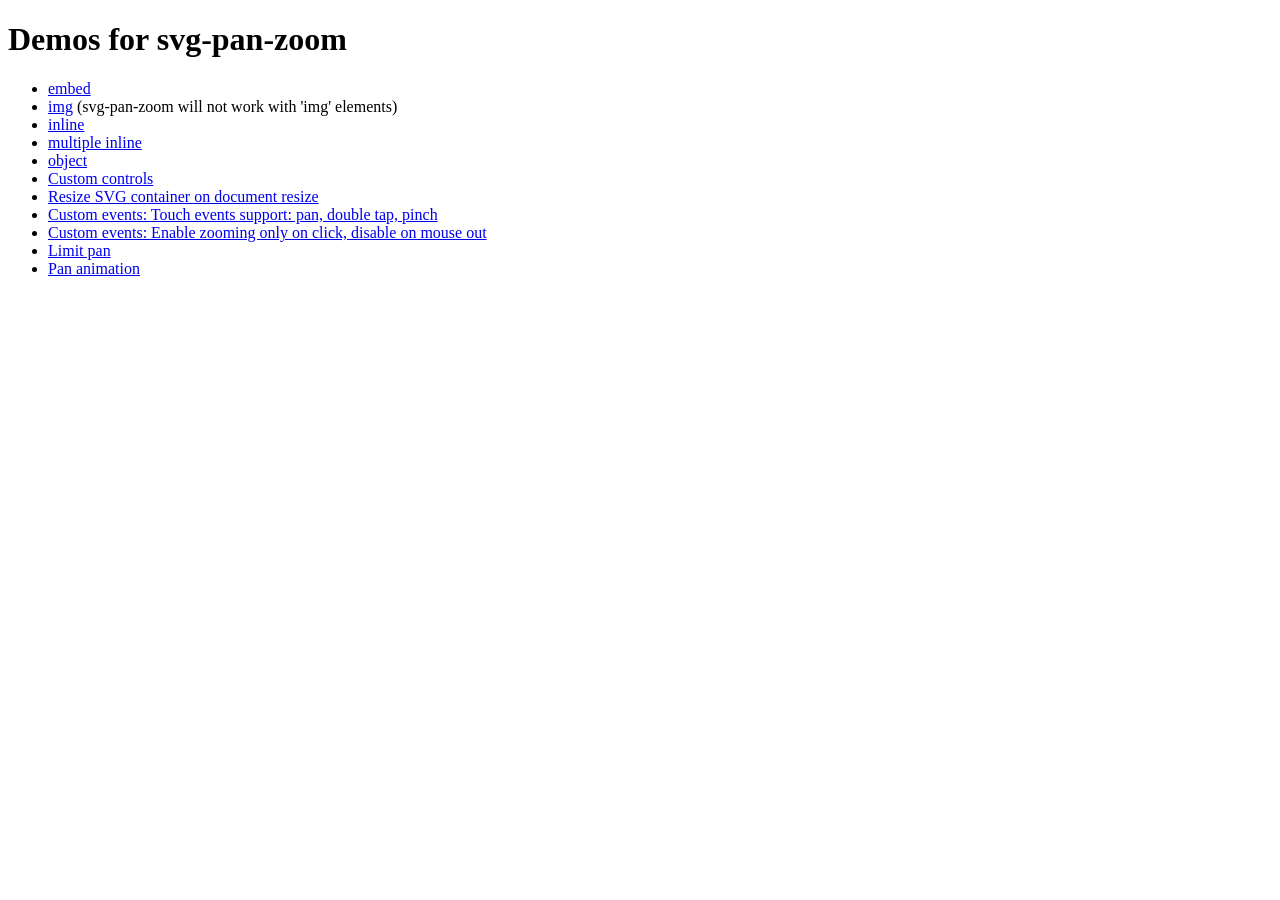
<file: js/svg-pan-zoom-master/index.html>
<!DOCTYPE html>
<html>

  <head>
  </head>

  <body>
    <h1>Demos for svg-pan-zoom</h1>
<ul>
  <li>
    <a href="./demo/embed.html">embed</a>
  </li>
  <li>
    <a href="./demo/img.html">img</a> (svg-pan-zoom will not work with 'img' elements)
  </li>
  <li>
    <a href="./demo/inline.html">inline</a>
  </li>
  <li>
    <a href="./demo/multi-instance.html">multiple inline</a>
  </li>
  <li>
    <a href="./demo/object.html">object</a>
  </li>
  <li>
    <a href="./demo/custom-controls.html">Custom controls</a>
  </li>
  <li>
    <a href="./demo/resize.html">Resize SVG container on document resize</a>
  </li>
  <li>
    <a href="./demo/mobile.html">Custom events: Touch events support: pan, double tap, pinch</a>
  </li>
  <li>
    <a href="./demo/custom-event-handlers.html">Custom events: Enable zooming only on click, disable on mouse out</a>
  </li>
  <li>
    <a href="./demo/limit-pan.html">Limit pan</a>
  </li>
  <li>
    <a href="./demo/simple-animation.html">Pan animation</a>
  </li>
</ul>

  </body>

</html>
</file>
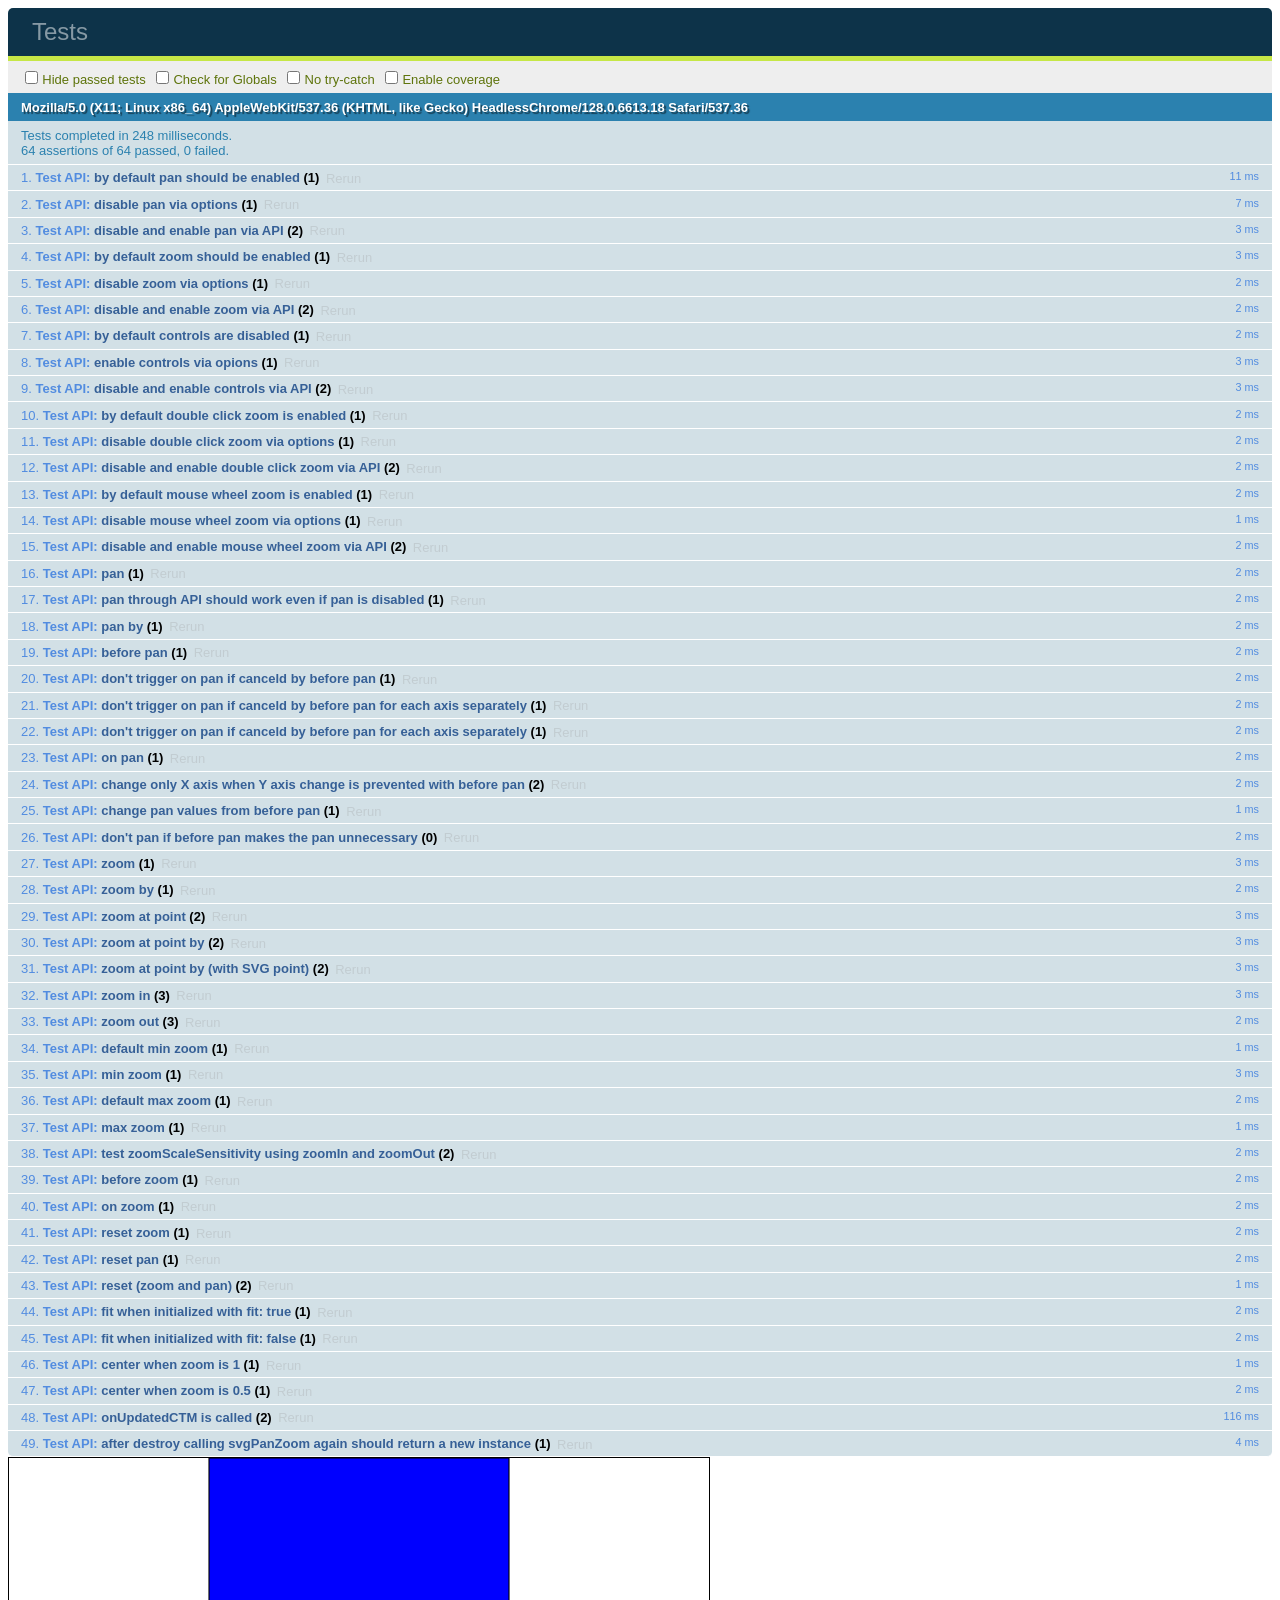
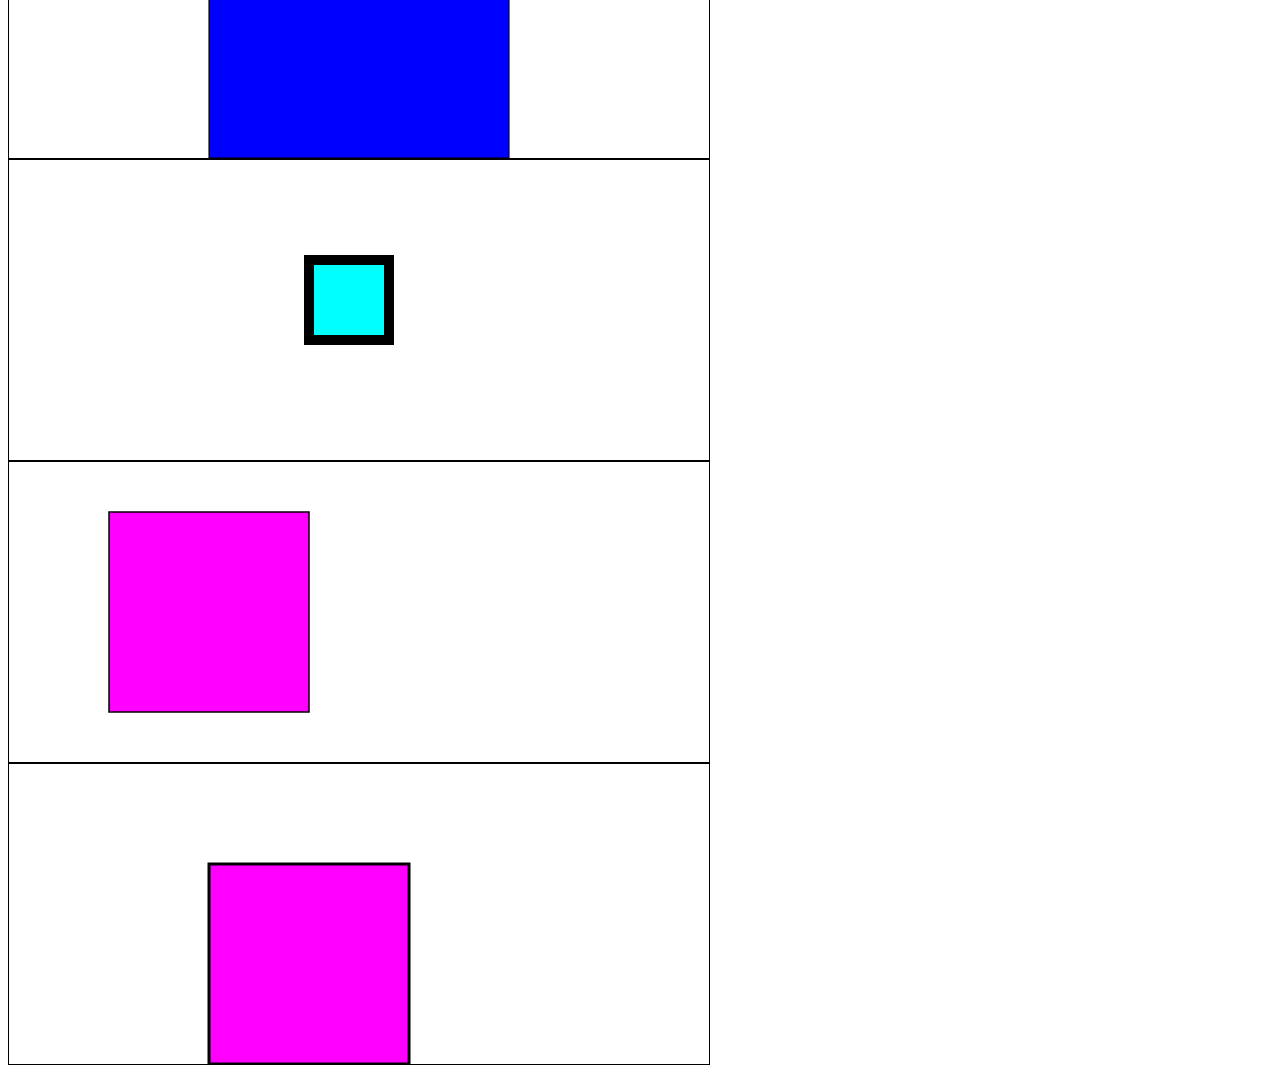
<file: js/svg-pan-zoom-master/tests/index.html>
<!DOCTYPE html>
<html>
<head lang="en">
    <meta charset="UTF-8">
    <title>Tests</title>
    <link rel="stylesheet" href="assets/qunit.css">

    <script src="assets/jquery.min.js"></script>
    <script src="assets/qunit.js"></script>
    <!--[if !IE]> --><script src="assets/blanket.js"></script><!-- <![endif]-->

    <script src="../dist/svg-pan-zoom.js" data-cover></script>
</head>
<body>
<div id="qunit"></div>
<div id="qunit-fixture"></div>

<div id="container-inline" style="width: 700px; height: 300px; border:1px solid black; ">
  <svg id="test-inline" xmlns="http://www.w3.org/2000/svg" style="display: inline; width: inherit; height: inherit;" version="1.1">
    <g id="g4" fill="none">
      <rect width="800" height="800" style="fill:rgb(0,0,255);stroke-width:3;stroke:rgb(0,0,0)" />
    </g>
  </svg>
</div>

<div id="container-inline-viewbox" style="width: 700px; height: 300px; border:1px solid black;">
  <svg id="test-viewbox" xmlns="http://www.w3.org/2000/svg" style="display: inline; width: inherit; height: inherit;" viewBox="0 0 70 30" version="1.1">
    <g id="g4" fill="none">
      <rect width="8" height="8" x="30" y="10" style="fill:rgb(0,255,255);stroke-width:1;stroke:rgb(0,0,0)" />
    </g>
  </svg>
</div>

<div id="container-inline-transform" style="width: 700px; height: 300px; border:1px solid black; ">
  <svg id="test-transform" xmlns="http://www.w3.org/2000/svg" style="display: inline; width: inherit; height: inherit;" version="1.1">
    <g id="g4" fill="none" transform="matrix(0.5,0,0,0.5,100,50)">
      <rect width="400" height="400" style="fill:rgb(255,0,255);stroke-width:3;stroke:rgb(0,0,0)" />
    </g>
  </svg>
</div>

<div id="container-inline-viewbox-transform" style="width: 700px; height: 300px; border:1px solid black; ">
  <svg id="test-viewbox-transform" xmlns="http://www.w3.org/2000/svg" style="display: inline; width: inherit; height: inherit;" viewBox="0 0 350 150" version="1.1">
    <g id="g4" fill="none" transform="matrix(0.5,0,0,0.5,100,50)">
      <rect width="200" height="200" style="fill:rgb(255,0,255);stroke-width:3;stroke:rgb(0,0,0)" />
    </g>
  </svg>
</div>

<script src="test_api.js"></script>

</body>
</html>
</file>
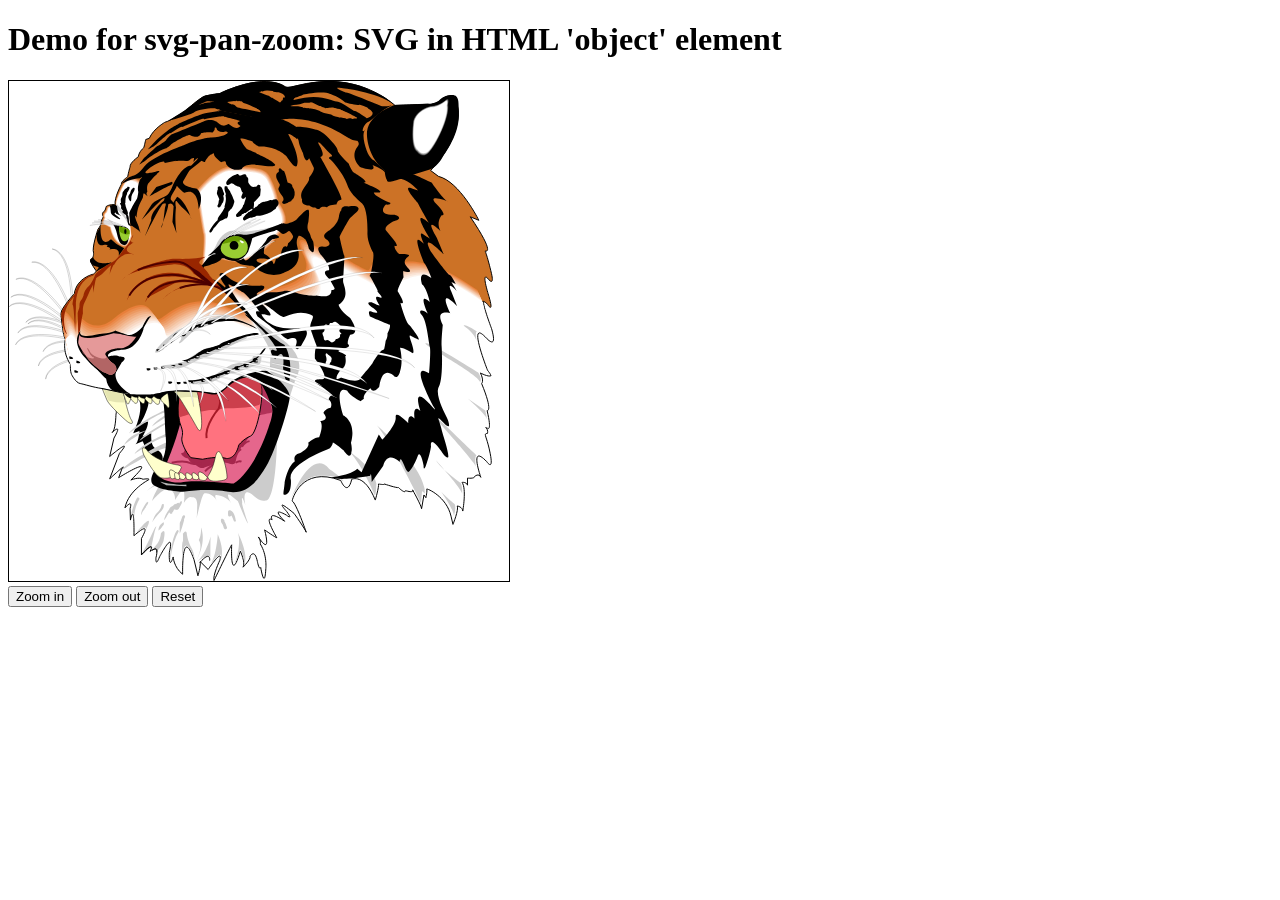
<file: js/svg-pan-zoom-master/demo/custom-controls.html>
<!DOCTYPE html>
<html>

  <head>
    <script src="../dist/svg-pan-zoom.js"></script>
  </head>

  <body>
    <h1>Demo for svg-pan-zoom: SVG in HTML 'object' element</h1>
    <object id="demo-tiger" type="image/svg+xml" data="tiger.svg" style="width: 500px; height: 500px; border:1px solid black; ">Your browser does not support SVG</object>
    <div class="controls">
      <button id="zoom-in">Zoom in</button>
      <button id="zoom-out">Zoom out</button>
      <button id="reset">Reset</button>
    </div>

    <script>
      // Don't use window.onLoad like this in production, because it can only listen to one function.
      window.onload = function() {
        var panZoom = svgPanZoom('#demo-tiger', {
          zoomEnabled: true,
          controlIconsEnabled: false
        });

        document.getElementById('zoom-in').addEventListener('click', function(ev){
          ev.preventDefault()

          panZoom.zoomIn()
        });

        document.getElementById('zoom-out').addEventListener('click', function(ev){
          ev.preventDefault()

          panZoom.zoomOut()
        });

        document.getElementById('reset').addEventListener('click', function(ev){
          ev.preventDefault()

          panZoom.resetZoom()
        });
      };
    </script>

  </body>

</html>
</file>
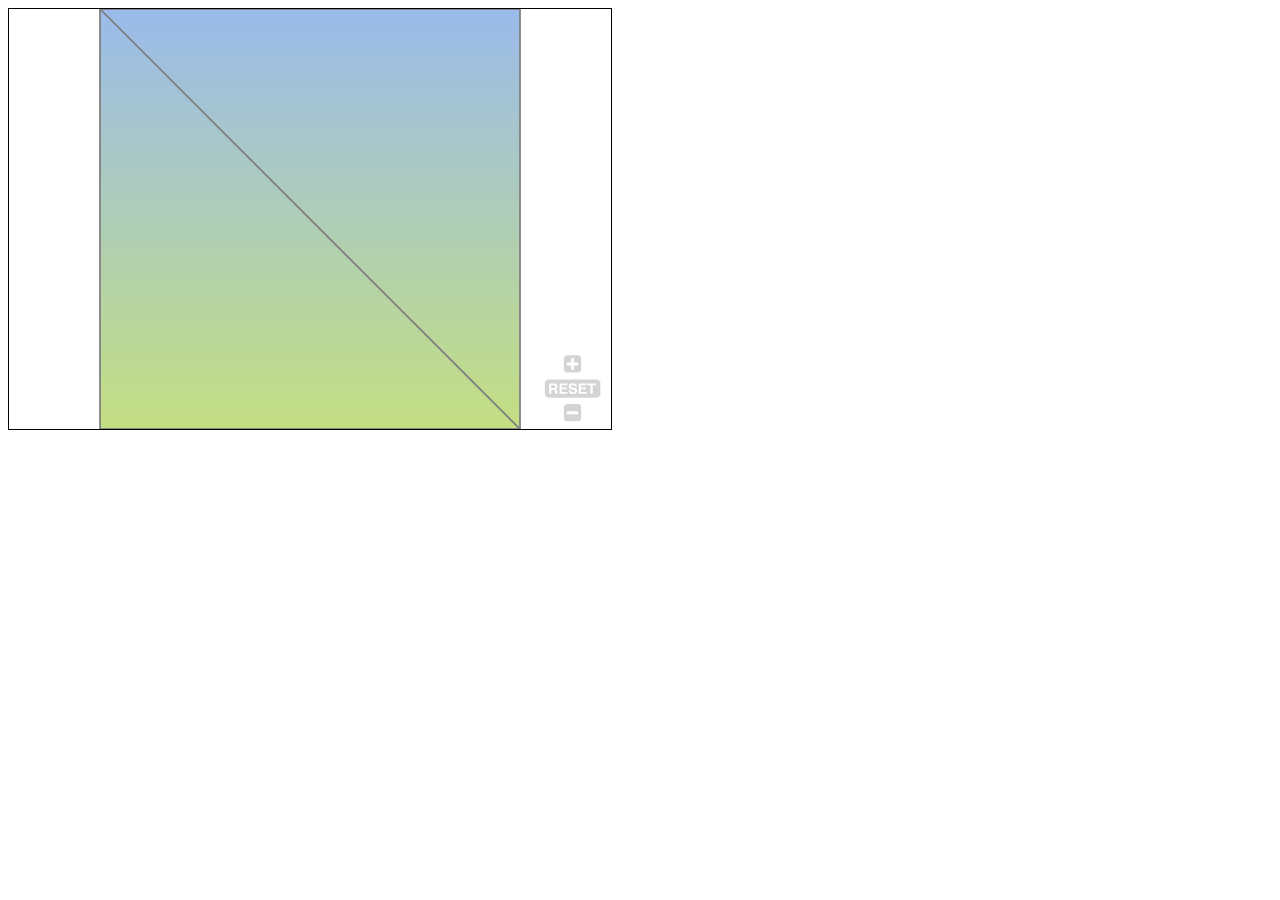
<file: js/svg-pan-zoom-master/demo/custom-event-handlers.html>
<!DOCTYPE html>
<html>
  <head>
    <meta name="viewport" content="user-scalable=no, width=device-width, initial-scale=1, maximum-scale=1">
    <script src="../dist/svg-pan-zoom.js"></script>
    <style>
      svg{
        opacity: 0.5;
      }
      svg.active{
        opacity: 1;
      }
      svg.active.hovered{
        border: 3px solid blue;
      }
    </style>
  </head>

  <body>
    <div id="limit-div" style="width: 602px; height: 420px; border:1px solid black; ">
      <svg id="limit-svg" xmlns="http://www.w3.org/2000/svg" style="display: inline; width: inherit; min-width: inherit; max-width: inherit; height: inherit; min-height: inherit; max-height: inherit;" version="1.1">
        <defs>
          <linearGradient id="linear-gradient" x1="0%" y1="0%" x2="0%" y2="100%">
            <stop offset="0%" style="stop-color:rgb(56,121,217);stop-opacity:1" />
            <stop offset="100%" style="stop-color:rgb(138,192,7);stop-opacity:1" />
          </linearGradient>
        </defs>
        <g fill="none">
          <g stroke="#000" fill="#FFF">
            <rect x="5" y="5" width="240" height="240" fill="url(#linear-gradient)"/>
            <path d="M 5 5  L 245 245 Z"/>
          </g>
        </g>
      </svg>
    </div>

    <script>
      // Don't use window.onLoad like this in production, because it can only listen to one function.
      window.onload = function() {
        var svgActive = false
          , svgHovered = false

        // Expose to window namespace for testing purposes
        window.panZoom = svgPanZoom('#limit-svg', {
          zoomEnabled: true
        , controlIconsEnabled: true
        , zoomEnabled: false
        , fit: 1
        , center: 1
        , customEventsHandler: {
            init: function(options){
              function updateSvgClassName(){
                options.svgElement.setAttribute('class', '' + (svgActive ? 'active':'') + (svgHovered ? ' hovered':''))
              }

              this.listeners = {
                click: function(){
                  if (svgActive) {
                    options.instance.disableZoom()
                    svgActive = false
                  } else {
                    options.instance.enableZoom()
                    svgActive = true
                  }

                  updateSvgClassName()
                },
                mouseenter: function(){
                  svgHovered = true

                  updateSvgClassName()
                },
                mouseleave: function(){
                  svgActive = false
                  svgHovered = false
                  options.instance.disableZoom()

                  updateSvgClassName()
                }
              }

              this.listeners.mousemove = this.listeners.mouseenter

              for (var eventName in this.listeners){
                options.svgElement.addEventListener(eventName, this.listeners[eventName])
              }
            }
          , destroy: function(options){
              for (var eventName in this.listeners){
                options.svgElement.removeEventListener(eventName, this.listeners[eventName])
              }
            }
          }
        });
      };
    </script>

  </body>

</html>
</file>
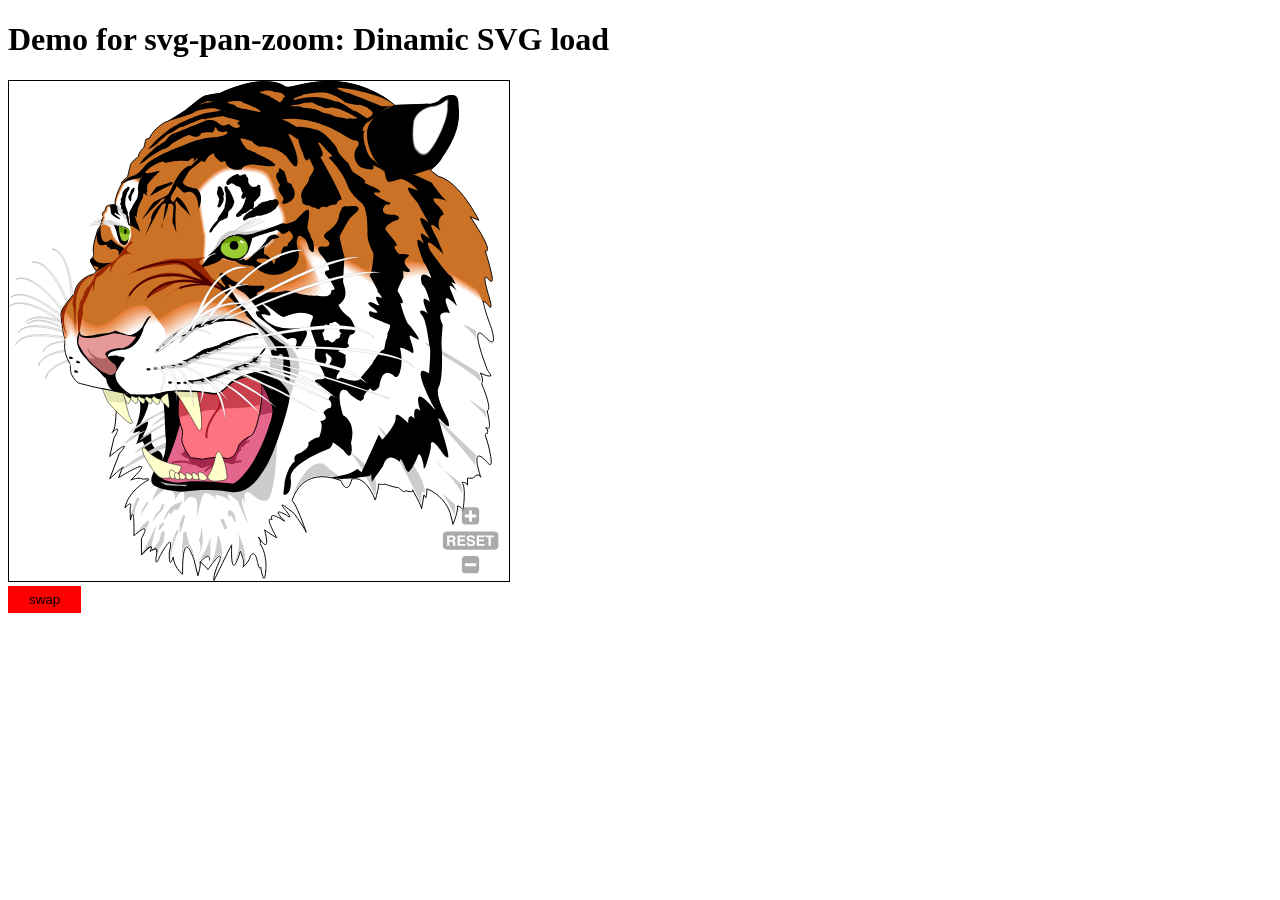
<file: js/svg-pan-zoom-master/demo/dynamic-load.html>
<!DOCTYPE html>
<html>

  <head>
    <script src="../dist/svg-pan-zoom.js"></script>
    <script src="jquery.min.js"></script>
  </head>

  <body>
    <h1>Demo for svg-pan-zoom: Dinamic SVG load</h1>
    <div id="container"></div>
    <button id="swap" style="padding: 5px 20px; background: red; border: 1px solid #ff0404;">swap</button>

    <script>
      // Don't use window.onLoad like this in production, because it can only listen to one function.
      $(function() {
        var lastEventListener = null;

        function createNewEmbed(src){
          var embed = document.createElement('embed');
          embed.setAttribute('style', 'width: 500px; height: 500px; border:1px solid black;');
          embed.setAttribute('type', 'image/svg+xml');
          embed.setAttribute('src', src);

          document.getElementById('container').appendChild(embed)

          lastEventListener = function(){
            svgPanZoom(embed, {
              zoomEnabled: true,
              controlIconsEnabled: true
            });
          }
          embed.addEventListener('load', lastEventListener)

          return embed
        }

        var lastEmbedSrc = 'tiger.svg'
          , lastEmbed = createNewEmbed(lastEmbedSrc)
          ;

        function removeEmbed(){
          // Destroy svgpanzoom
          svgPanZoom(lastEmbed).destroy()
          // Remove event listener
          lastEmbed.removeEventListener('load', lastEventListener)
          // Null last event listener
          lastEventListener = null
          // Remove embed element
          document.getElementById('container').removeChild(lastEmbed)
          // Null reference to embed
          lastEmbed = null
        }


        $('#swap').on('click', function(){
          // Remove last added svg
          removeEmbed()

          if (lastEmbedSrc == 'tiger.svg') {
            lastEmbedSrc = 'Tux.svg'
          } else {
            lastEmbedSrc = 'tiger.svg'
          }

          lastEmbed = createNewEmbed(lastEmbedSrc)
        })
      });
    </script>

  </body>

</html>
</file>
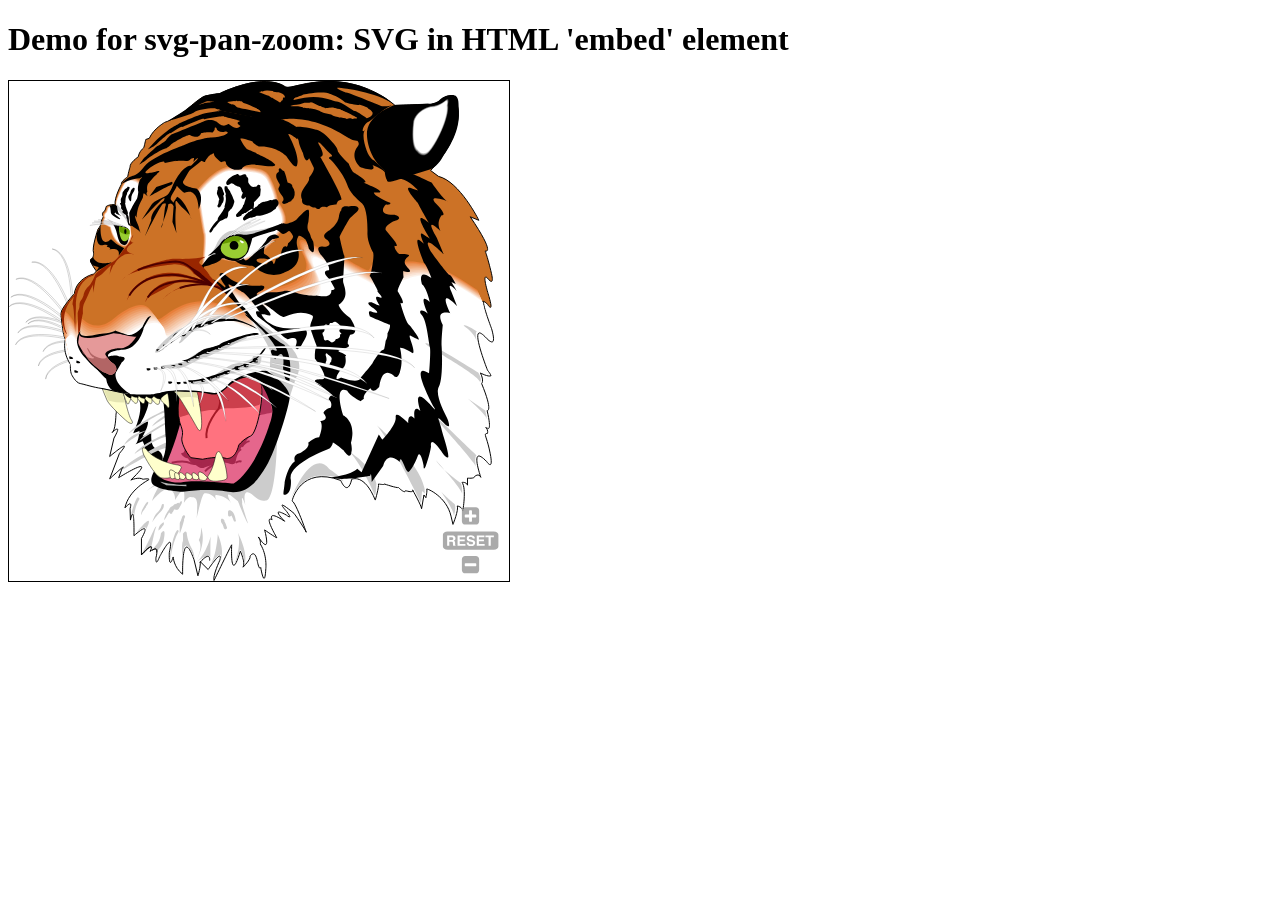
<file: js/svg-pan-zoom-master/demo/embed.html>
<!DOCTYPE html>
<html>

  <head>
    <script src="../dist/svg-pan-zoom.js"></script>
  </head>

  <body>
    <h1>Demo for svg-pan-zoom: SVG in HTML 'embed' element</h1>
    <embed id="demo-tiger" type="image/svg+xml" style="width: 500px; height: 500px; border:1px solid black; " src="tiger.svg" />

    <script>
      // Don't use window.onLoad like this in production, because it can only listen to one function.
      window.onload = function() {
        svgPanZoom('#demo-tiger', {
          zoomEnabled: true,
          controlIconsEnabled: true
        });
      };
    </script>

  </body>

</html>
</file>
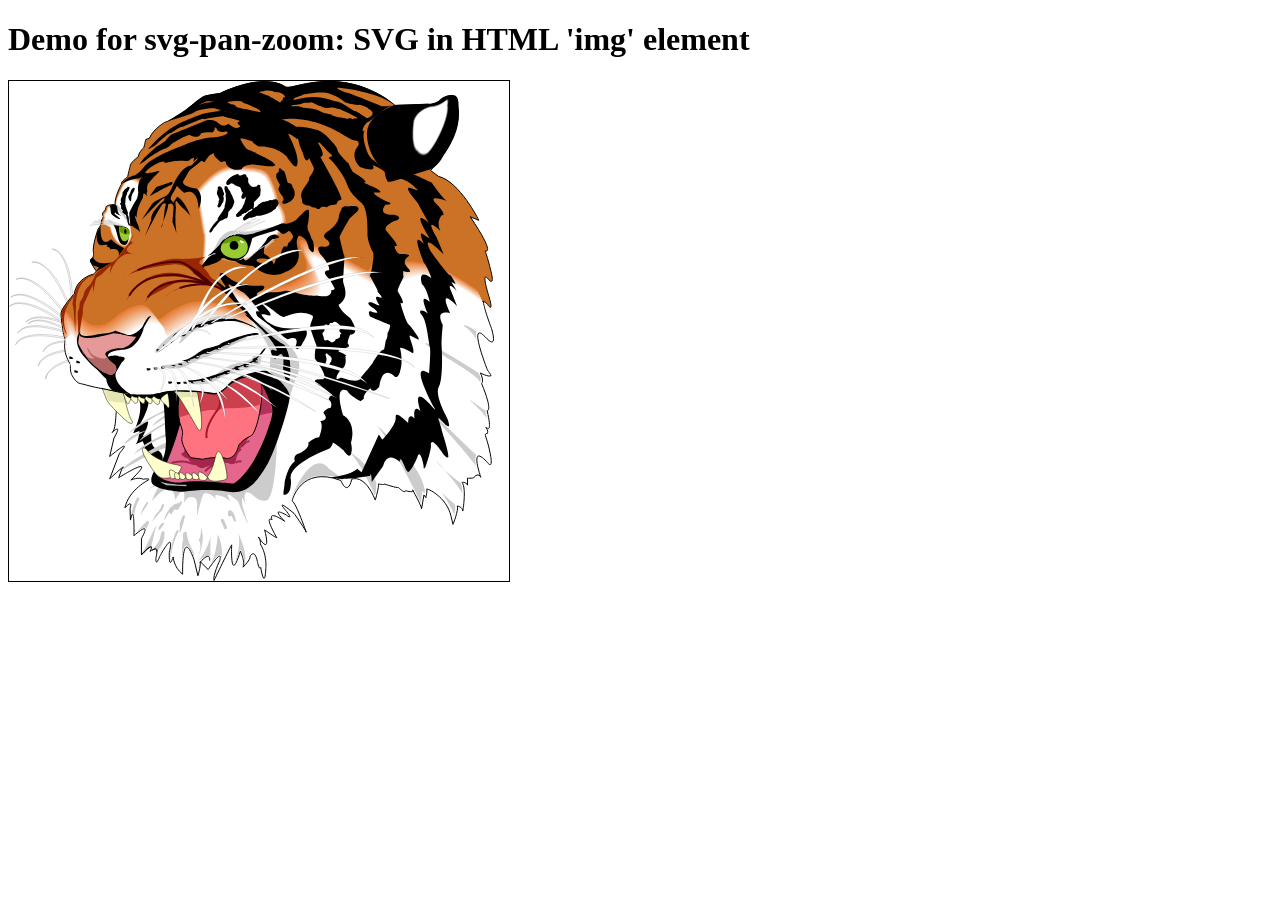
<file: js/svg-pan-zoom-master/demo/img.html>
<!DOCTYPE html>
<html>

  <head>
    <!--
    <link rel="stylesheet" href="style.css">
    -->
    <script src="../dist/svg-pan-zoom.js"></script>
  </head>

  <body>
    <h1>Demo for svg-pan-zoom: SVG in HTML 'img' element</h1>
    <img id="demo-tiger" src="tiger.svg" alt="svg image of a tiger" style="width: 500px; height: 500px; border:1px solid black; "/>

    <script>
      // Don't use window.onLoad like this in production, because it can only listen to one function.
      window.onload = function() {
        svgPanZoom('#demo-tiger', {
          zoomEnabled: true,
          controlIconsEnabled: true
        });
      };
    </script>

  </body>

</html>
</file>
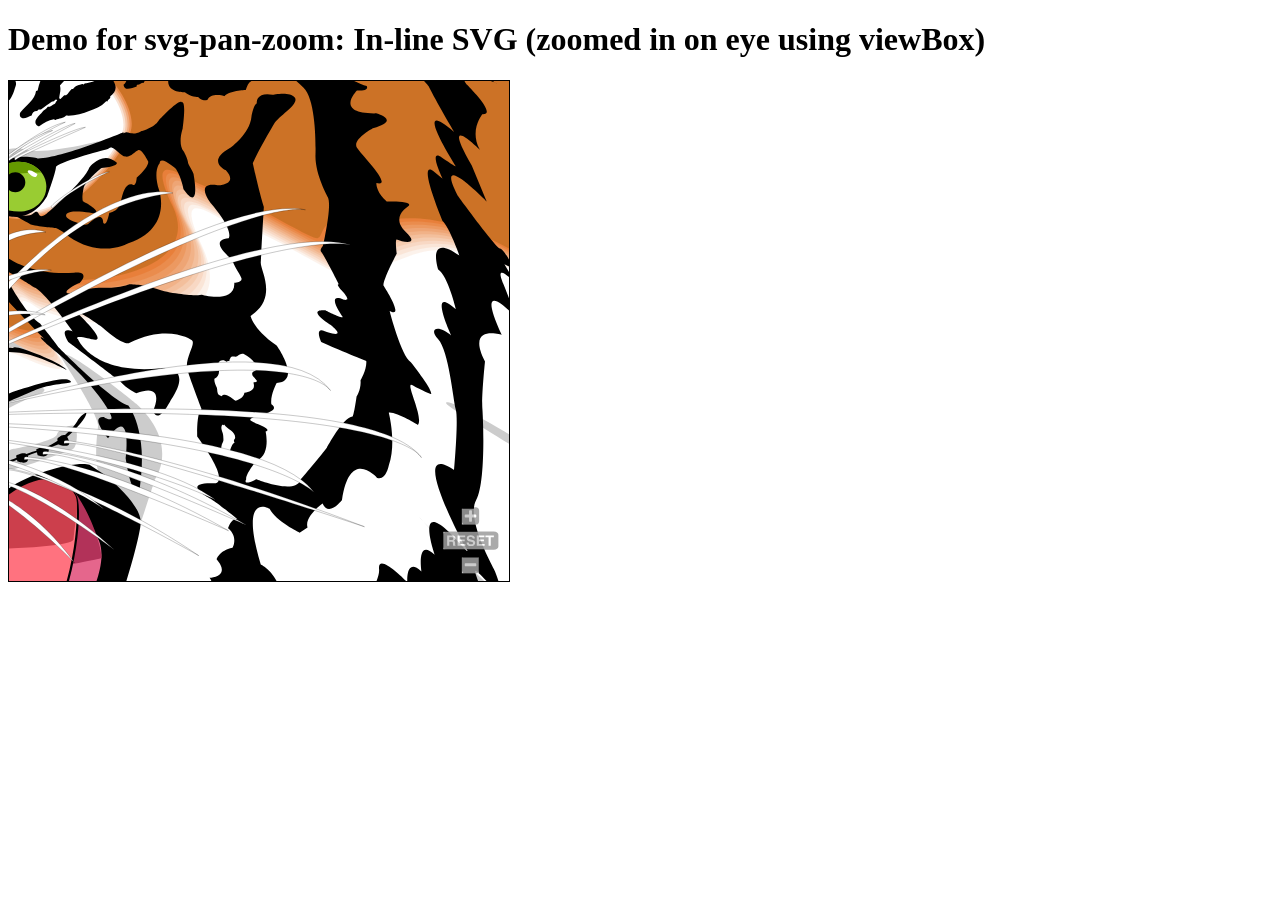
<file: js/svg-pan-zoom-master/demo/inline-viewbox-zoomed.html>
<!DOCTYPE html>
<html>

  <head>
    <script src="../dist/svg-pan-zoom.js"></script>
  </head>

  <body>
    <h1>Demo for svg-pan-zoom: In-line SVG (zoomed in on eye using viewBox)</h1>
    <div id="container" style="width: 500px; height: 500px; border:1px solid black; ">
      <svg id="demo-tiger" xmlns="http://www.w3.org/2000/svg" style="display: inline; width: inherit; min-width: inherit; max-width: inherit; height: inherit; min-height: inherit; max-height: inherit; " viewBox="400 240 400 350" version="1.1">
       <g id="g4" fill="none" transform="matrix(1.7656463,0,0,1.7656463,324.90716,255.00942)">
        <g id="g6" stroke-width="0.17200001" stroke="#000" fill="#FFF">
         <path id="path8" d="m-122.3,84.285s0.1,1.894-0.73,1.875c-0.82-0.019-17.27-48.094-37.8-45.851,0,0,17.78-7.353,38.53,43.976z"/>
        </g>
        <g id="g10" stroke-width="0.17200001" stroke="#000" fill="#FFF">
         <path id="path12" d="m-118.77,81.262s-0.55,1.816-1.32,1.517c-0.77-0.298,0.11-51.104-19.95-55.978,0,0,19.22-0.864,21.27,54.461z"/>
        </g>
        <g id="g14" stroke-width="0.17200001" stroke="#000" fill="#FFF">
         <path id="path16" d="m-91.284,123.59s1.636,0.96,1.166,1.64c-0.471,0.67-49.642-12.13-59.102,6.23,0,0,3.68-18.89,57.936-7.87z"/>
        </g>
        <g id="g18" stroke-width="0.17200001" stroke="#000" fill="#FFF">
         <path id="path20" d="m-94.093,133.8s1.856,0.4,1.622,1.19c-0.233,0.79-50.939,4.13-54.129,24.53,0,0-2.46-19.08,52.507-25.72z"/>
        </g>
        <g id="g22" stroke-width="0.17200001" stroke="#000" fill="#FFF">
         <path id="path24" d="m-98.304,128.28s1.778,0.66,1.432,1.41-50.998-3.34-57.128,16.37c0,0,0.35-19.24,55.696-17.78z"/>
        </g>
        <g id="g26" stroke-width="0.17200001" stroke="#000" fill="#FFF">
         <path id="path28" d="m-109.01,110.07s1.31,1.38,0.67,1.9-44.38-25.336-58.53-10.29c0,0,8.74-17.147,57.86,8.39z"/>
        </g>
        <g id="g30" stroke-width="0.17200001" stroke="#000" fill="#FFF">
         <path id="path32" d="m-116.55,114.26s1.45,1.22,0.88,1.81c-0.58,0.59-46.97-20.148-59.32-3.6,0,0,6.74-18.023,58.44,1.79z"/>
        </g>
        <g id="g34" stroke-width="0.17200001" stroke="#000" fill="#FFF">
         <path id="path36" d="m-119.15,118.34s1.6,1,1.11,1.67c-0.49,0.66-49.27-13.56-59.25,4.51,0,0,4.22-18.77,58.14-6.18z"/>
        </g>
        <g id="g38" stroke-width="0.17200001" stroke="#000" fill="#FFF">
         <path id="path40" d="m-108.42,118.95s1.12,1.53,0.42,1.97c-0.7,0.43-40.77-30.818-56.73-17.71,0,0,10.87-15.884,56.31,15.74z"/>
        </g>
        <g id="g42" stroke-width="0.17200001" stroke="#000" fill="#FFF">
         <path id="path44" d="m-128.2,90s0.6,1.8-0.2,2-29.4-41.8-48.6-34.2c0,0,15.2-11.8,48.8,32.2z"/>
        </g>
        <g id="g46" stroke-width="0.17200001" stroke="#000" fill="#FFF">
         <path id="path48" d="m-127.5,96.979s0.97,1.629,0.23,1.996c-0.74,0.368-37.72-34.476-54.83-22.914,0,0,12.3-14.8,54.6,20.918z"/>
        </g>
        <g id="g50" stroke-width="0.17200001" stroke="#000" fill="#FFF">
         <path id="path52" d="m-127.62,101.35s1.12,1.53,0.42,1.97c-0.7,0.43-40.77-30.818-56.73-17.713,0,0,10.87-15.881,56.31,15.743z"/>
        </g>
        <g id="g54" stroke="#000" fill="#FFF">
         <path id="path56" d="m-129.83,103.06c0.5,6.05,1.49,12.62,3.23,15.74,0,0-3.6,12.4,5.2,25.6,0,0-0.4,7.2,1.2,10.4,0,0,4,8.4,8.8,9.2,3.88,0.65,12.607,3.72,22.468,5.12,0,0,17.132,14.08,13.932,26.88,0,0-0.4,16.4-4,18,0,0,11.6-11.2,2,5.6l-4.4,18.8s25.6-21.6,10-3.2l-10,26s19.6-18.4,12.4-10l-3.2,8.8s43.2-27.2,12.4,2.4c0,0,8-3.6,12.4-0.8,0,0,6.8-1.2,6,0.4,0,0-20.8,10.4-24.4,28.8,0,0,8.4-10,5.2,0.8l0.4,11.6s4-21.6,3.6,16c0,0,19.2-18,7.6,2.8v16.8s15.2-16.4,8.8-3.6c0,0,10-8.8,6,6.4,0,0-0.8,10.4,3.6-0.8,0,0,16-30.6,10-4.4,0,0-0.8,19.2,4,4.4,0,0,0.4,10.4,9.6,17.6,0,0-1.2-50.8,11.6-14.8l4,16.4s2.8-9.2,2.4-14.4l8,8s15.2-22.8,12-9.6c0,0-7.6,16-6,20.8,0,0,16.8-34.8,18-36.4,0,0-2,42.4,8.8,6.4,0,0,5.6,12,2.8,16.4,0,0,8-8,7.2-11.2,0,0,4.6-8.2,7.4,5.4,0,0,1.8,9.4,3.4,6.2,0,0,4,24,5.2,1.2,0,0,1.6-13.6-5.6-25.2,0,0,0.8-3.2-2-7.2,0,0,13.6,21.6,6.4-7.2,0,0,11.201,8,12.401,8,0,0-13.601-23.2-4.801-18.4,0,0-5.2-10.4,12.801,1.6,0,0-16.001-16,1.6-6.4,0,0,7.999,6.4,0.4-3.6,0,0-14.401-16,7.599,2,0,0,11.6,16.4,12.4,19.2,0,0-10-29.2-14.4-32,0,0,8.4-36.4,49.6-20.8,0,0,6.8,17.2,11.2-1.2,0,0,12.8-6.4,24,21.2,0,0,4-13.6,3.2-16.4,0,0,6.8,1.2,6,0,0,0,13.2,4.4,14.4,3.6,0,0,6.8,6.8,7.2,3.2,0,0,9.2,2.8,7.2-0.8,0,0,8.8,15.6,9.2,19.2l2.4-14,2,2.8s1.6-7.6,0.8-8.8,20,6.8,24.8,27.6l2,8.4s6-14.8,4.4-18.8c0,0,5.2,0.8,5.6,5.2,0,0,4-23.2-0.8-29.2,0,0,4.4-0.8,5.6,2.8v-7.2s7.2,0.8,7.2-1.6c0,0,4.4-4,6.4,0.8,0,0-12.4-35.2,6-16,0,0,7.2,10.8,3.6-8s-7.6-20.4-2.8-20.8c0,0,0.8-3.6-1.2-5.2s1.2,0,1.2,0,4.8,4-0.4-18c0,0,6.4,1.6-5.6-27.6,0,0,2.8-2.4-1.2-10.8,0,0,8,4.4,10.8,2.8,0,0-0.4-1.6-3.6-5.6,0,0-21.6-54.8-1.2-32.8,0,0,11.85,13.55,5.45-9.25,0,0-9.11-24.009-8.33-28.305l-429.55,23.015z"/>
        </g>
        <g id="g58" stroke="#000" fill="#cc7226">
         <path id="path60" d="m299.72,80.245c0.62,0.181,2.83,1.305,4.08,2.955,0,0,6.8,10.8,1.6-7.6,0,0-9.2-28.8-0.4-17.6,0,0,6,7.2,2.8-6.4-3.86-16.427-6.4-22.8-6.4-22.8s11.6,4.8-15.2-34.8l8.8,3.6s-19.6-39.6-41.2-44.8l-8-6s38.4-38,25.6-74.8c0,0-6.8-5.2-16.4,4,0,0-6.4,4.8-12.4,3.2,0,0-30.8,1.2-32.8,1.2s-36.8-37.2-102.4-19.6c0,0-5.2,2-9.599,0.8,0,0-18.401-16-67.201,6.8,0,0-10,2-11.6,2s-4.4,0-12.4,6.4-8.4,7.2-10.4,8.8c0,0-16.4,11.2-21.2,12,0,0-11.6,6.4-16,16.4l-3.6,1.2s-1.6,7.2-2,8.4c0,0-4.8,3.6-5.6,9.2,0,0-8.8,6-8.4,10.4,0,0-1.6,5.2-2.4,10,0,0-7.2,4.8-6.4,7.6,0,0-7.6,14-6.4,20.8,0,0-6.4-0.4-9.2,2,0,0-0.8,4.8-2.4,5.2,0,0-2.8,1.2-0.4,5.2,0,0-1.6,2.8-2,4.4,0,0,0.8,2.8-3.6,8.4,0,0-6.4,18.8-4.4,24,0,0,0.4,4.8-2.4,6.4,0,0-3.6-0.4,4.8,11.6,0,0,0.8,1.2-2.4,3.6,0,0-17.2,3.6-19.6,20,0,0-13.6,14.8-13.6,20,0,2.305,0.27,5.452,0.97,10.06,0,0-0.57,8.34,27.03,9.14s402.72-31.355,402.72-31.355z"/>
        </g>
        <g id="g62" fill="#cc7226">
         <path id="path64" d="m-115.6,102.6c-25-39.4-10.6,17-10.6,17,8.8,34.4,138.4-3.2,138.4-3.2s168.8-30.4,180-34.4,106.4,2.4,106.4,2.4l-5.6-16.8c-64.8-46.4-84-23.2-97.6-27.2s-11.2,5.6-14.4,6.4-42.4-24-48.8-23.2-31.74-22.951-16.8,8.8c16,34-58.4,39.2-75.2,28s7.2,18.4,7.2,18.4c18.4,20-16,3.2-16,3.2-34.4-12.8-58.4,12.8-61.6,13.6s-8,4-8.8-2.4-8.31-23.101-40,3.2c-20,16.6-33.8-5.4-33.8-5.4l-2.8,11.6z"/>
        </g>
        <g id="g66" fill="#e87f3a">
         <path id="path68" d="m133.51,25.346c-6.4,0.8-31.77-22.939-16.8,8.8,16.6,35.2-58.4,39.2-75.2,28-16.801-11.2,7.2,18.4,7.2,18.4,18.4,20.004-16.001,3.2-16.001,3.2-34.4-12.8-58.4,12.8-61.6,13.6s-8,4.004-8.8-2.4c-0.8-6.4-8.179-22.934-40,3.2-21.236,17.344-34.729-4.109-34.729-4.109l-3.2,10.113c-25-39.804-9.93,18.51-9.93,18.51,8.81,34.4,139.06-4.51,139.06-4.51s168.8-30.404,180-34.404,105.53,2.327,105.53,2.327l-5.53-17.309c-64.8-46.4-83.2-22.618-96.8-26.618s-11.2,5.6-14.4,6.4-42.4-24-48.8-23.2z"/>
        </g>
        <g id="g70" fill="#ea8c4d">
         <path id="path72" d="m134.82,27.091c-6.4,0.8-31.14-23.229-16.8,8.8,16.2,36.201-58.401,39.201-75.201,28.001s7.2,18.4,7.2,18.4c18.4,19.998-16,3.2-16,3.2-34.4-12.8-58.401,12.8-61.601,13.6s-8,3.998-8.8-2.4c-0.8-6.4-8.048-22.767-40,3.2-22.473,18.088-35.658-2.818-35.658-2.818l-3.6,8.616c-23.8-38.998-9.25,20.02-9.25,20.02,8.8,34.4,139.71-5.82,139.71-5.82s168.8-30.398,180-34.398,104.65,2.254,104.65,2.254l-5.45-17.818c-64.8-46.4-82.4-22.037-96-26.037s-11.2,5.6-14.4,6.401c-3.2,0.8-42.4-24.001-48.8-23.201z"/>
        </g>
        <g id="g74" fill="#ec9961">
         <path id="path76" d="m136.13,28.837c-6.4,0.8-31.13-23.232-16.8,8.8,16.8,37.556-58.936,38.845-75.202,28-16.8-11.2,7.2,18.4,7.2,18.4,18.4,20.003-16,3.2-16,3.2-34.4-12.8-58.4,12.803-61.6,13.603s-8,4-8.8-2.403c-0.8-6.4-7.917-22.598-40.001,3.203-23.709,18.83-36.587-1.53-36.587-1.53l-4,7.13c-21.8-36.803-8.58,21.52-8.58,21.52,8.8,34.4,140.37-7.12,140.37-7.12s168.8-30.403,180-34.403,103.78,2.182,103.78,2.182l-5.38-18.327c-64.8-46.401-81.6-21.455-95.2-25.455s-11.2,5.6-14.4,6.4-42.4-24-48.8-23.2z"/>
        </g>
        <g id="g78" fill="#eea575">
         <path id="path80" d="m137.44,30.583c-6.4,0.8-30.63-23.454-16.8,8.8,16.8,39.2-58.403,39.2-75.203,28s7.2,18.4,7.2,18.4c18.4,19.997-16,3.2-16,3.2-34.4-12.8-58.4,12.797-61.6,13.597s-8,4-8.8-2.4c-0.8-6.397-7.785-22.428-40,3.2-24.946,19.58-37.507-0.23-37.507-0.23l-4.4,5.63c-19.8-34.798-7.91,23.04-7.91,23.04,8.8,34.4,141.02-8.44,141.02-8.44s168.8-30.397,180-34.397,102.91,2.109,102.91,2.109l-5.31-18.837c-64.8-46.4-80.8-20.872-94.4-24.872s-11.2,5.6-14.4,6.4-42.4-24-48.8-23.2z"/>
        </g>
        <g id="g82" fill="#f1b288">
         <path id="path84" d="m138.75,32.328c-6.4,0.8-32.37-22.651-16.8,8.8,19.2,38.8-58.404,39.2-75.204,28s7.2,18.4,7.2,18.4c18.4,20.002-16,3.2-16,3.2-34.4-12.8-58.4,12.802-61.6,13.602s-8,4-8.8-2.4c-0.8-6.402-7.654-22.265-40,3.2-26.182,20.33-38.436,1.05-38.436,1.05l-4.8,4.15c-18-33.202-7.24,24.54-7.24,24.54,8.8,34.4,141.68-9.74,141.68-9.74s168.8-30.402,180-34.402,102.03,2.036,102.03,2.036l-5.23-19.345c-64.8-46.4-80-20.291-93.6-24.291s-11.2,5.6-14.4,6.4-42.4-24-48.8-23.2z"/>
        </g>
        <g id="g86" fill="#f3bf9c">
         <path id="path88" d="m140.06,34.073c-6.4,0.8-32.75-22.46-16.8,8.8,20.4,40.001-58.405,39.201-75.205,28.001s7.2,18.4,7.2,18.4c18.4,19.996-16,3.2-16,3.2-34.4-12.8-58.4,12.796-61.6,13.596s-8,4-8.8-2.4c-0.8-6.396-7.523-22.092-40,3.2-27.419,21.08-39.365,2.35-39.365,2.35l-5.2,2.65c-16-30.196-6.56,26.06-6.56,26.06,8.8,34.4,142.32-11.06,142.32-11.06s168.8-30.396,180-34.396,101.16,1.963,101.16,1.963l-5.16-19.854c-64.8-46.4-79.2-19.709-92.8-23.709-13.6-4.001-11.2,5.6-14.4,6.4s-42.4-24.001-48.8-23.201z"/>
        </g>
        <g id="g90" fill="#f5ccb0">
         <path id="path92" d="m141.36,35.819c-6.4,0.8-33.84-21.875-16.8,8.8,22,39.6-58.396,39.2-75.196,28s7.2,18.4,7.2,18.4c18.4,20.001-16,3.2-16,3.2-34.4-12.8-58.4,12.801-61.6,13.601s-8,4-8.8-2.4c-0.8-6.401-7.391-21.928-40,3.2-28.655,21.82-40.294,3.64-40.294,3.64l-5.6,1.16c-14.4-28.401-5.89,27.56-5.89,27.56,8.8,34.4,142.98-12.36,142.98-12.36s168.8-30.401,180-34.401,100.3,1.891,100.3,1.891l-5.1-20.364c-64.8-46.4-78.4-19.127-92-23.127s-11.2,5.6-14.4,6.4-42.4-24-48.8-23.2z"/>
        </g>
        <g id="g94" fill="#f8d8c4">
         <path id="path96" d="m142.67,37.565c-6.4,0.8-33.84-21.876-16.8,8.8,22,39.6-58.396,39.2-75.196,28s7.2,18.4,7.2,18.4c18.4,19.995-16,3.2-16,3.2-34.401-12.8-58.401,12.795-61.601,13.595s-8,4-8.8-2.4-7.259-21.755-40,3.2c-29.891,22.57-41.213,4.93-41.213,4.93l-6-0.33c-13.61-26.396-5.22,29.08-5.22,29.08,8.8,34.4,143.63-13.68,143.63-13.68s168.8-30.395,180-34.395,99.42,1.818,99.42,1.818l-5.01-20.873c-64.81-46.4-77.61-18.545-91.21-22.545s-11.2,5.6-14.4,6.4-42.4-24-48.8-23.2z"/>
        </g>
        <g id="g98" fill="#fae5d7">
         <path id="path100" d="m143.98,39.31c-6.4,0.8-33.45-22.087-16.8,8.8,22,40.8-58.397,39.2-75.197,28s7.2,18.4,7.2,18.4c18.4,20-16,3.2-16,3.2-34.4-12.8-58.4,12.8-61.6,13.6-3.201,0.8-8.001,4-8.801-2.4s-7.128-21.592-40,3.2c-31.127,23.31-42.142,6.22-42.142,6.22l-6.4-1.82c-13-24-4.55,30.58-4.55,30.58,8.8,34.4,144.29-14.98,144.29-14.98s168.8-30.4,180-34.4,98.55,1.746,98.55,1.746l-4.95-21.382c-64.8-46.401-76.8-17.964-90.4-21.964s-11.2,5.6-14.4,6.4-42.4-24-48.8-23.2z"/>
        </g>
        <g id="g102" fill="#fcf2eb">
         <path id="path104" d="m145.29,41.055c-6.4,0.8-32.37-22.644-16.8,8.8,21.2,42.801-58.398,39.201-75.198,28.001s7.2,18.4,7.2,18.4c18.4,20.004-16,3.2-16,3.2-34.4-12.8-58.4,12.804-61.6,13.604s-8,4-8.8-2.4-6.997-21.428-40,3.2c-32.365,24.05-43.072,7.5-43.072,7.5l-6.8-3.3c-12.8-23.204-3.87,32.09-3.87,32.09,8.8,34.4,144.94-16.29,144.94-16.29s168.8-30.4,180-34.404c11.2-4,97.67,1.674,97.67,1.674l-4.87-21.893c-64.8-46.4-76-17.381-89.6-21.381-13.6-4.001-11.2,5.6-14.4,6.4s-42.4-24.001-48.8-23.201z"/>
        </g>
        <g id="g106" fill="#FFF">
         <path id="path108" d="m-115.8,119.6c-12.8-22-3.2,33.6-3.2,33.6,8.8,34.4,145.6-17.6,145.6-17.6s168.8-30.4,180-34.4,96.8,1.6,96.8,1.6l-4.8-22.4c-64.8-46.4-75.2-16.8-88.8-20.8s-11.2,5.6-14.4,6.4-42.4-24-48.8-23.2-31.62-23.007-16.8,8.8c22.23,47.707-60.759,37.627-75.2,28-16.8-11.2,7.2,18.4,7.2,18.4,18.4,20-16,3.2-16,3.2-34.4-12.8-58.4,12.8-61.6,13.6s-8,4-8.8-2.4-6.865-21.256-40,3.2c-33.6,24.8-44,8.8-44,8.8l-7.2-4.8z"/>
        </g>
        <g id="g110" fill="#000">
         <path id="path112" d="m-74.2,149.6s-7.2,11.6,13.6,24.8c0,0,1.4,1.4-16.6-2.8,0,0-6.2-2-7.8-12.4,0,0-4.8-4.4-9.6-10s20.4,0.4,20.4,0.4z"/>
        </g>
        <g id="g114" fill="#CCC">
         <path id="path116" d="m65.8,102s17.698,26.82,17.1,31.6c-1.3,10.4-1.5,20,1.7,24,3.201,4,12.001,37.2,12.001,37.2s-0.4,1.2,11.999-36.8c0,0,11.6-16-8.4-34.4,0,0-35.2-28.8-34.4-21.6z"/>
        </g>
        <g id="g118" fill="#000">
         <path id="path120" d="m-54.2,176.4s11.2,7.2-3.2,38.4l6.4-2.4s-0.8,11.2-4,13.6l7.2-3.2s4.8,8,0.8,12.8c0,0,16.8,8,16,14.4,0,0,6.4-8,2.4-14.4s-11.2-2.4-10.4-20.8l-8.8,3.2s5.6-8.8,5.6-15.2l-8,2.4s15.469-26.58,4.8-28c-6-0.8-8.8-0.8-8.8-0.8z"/>
        </g>
        <g id="g122" fill="#CCC">
         <path id="path124" d="m-21.8,193.2s2.8-4.4,0-3.6-34,15.6-40,25.2c0,0,34.4-24.4,40-21.6z"/>
        </g>
        <g id="g126" fill="#CCC">
         <path id="path128" d="m-11.4,201.2s2.8-4.4,0-3.6-34,15.6-40,25.2c0,0,34.4-24.4,40-21.6z"/>
        </g>
        <g id="g130" fill="#CCC">
         <path id="path132" d="m1.8,186s2.8-4.4,0-3.6-34,15.6-40,25.2c0,0,34.4-24.4,40-21.6z"/>
        </g>
        <g id="g134" fill="#CCC">
         <path id="path136" d="m-21.4,229.6s0-6-2.8-5.2-38.8,18.4-44.8,28c0,0,42-25.6,47.6-22.8z"/>
        </g>
        <g id="g138" fill="#CCC">
         <path id="path140" d="m-20.2,218.8s1.2-4.8-1.6-4c-2,0-28.4,11.6-34.4,21.2,0,0,29.6-21.6,36-17.2z"/>
        </g>
        <g id="g142" fill="#CCC">
         <path id="path144" d="m-34.6,266.4-10,7.6s10.4-7.6,14-6.4c0,0-6.8,11.2-7.6,16.4,0,0,10.4-12.8,16-12.4,0,0,7.6,0.4,7.6,11.2,0,0,5.6-10.4,8.8-10,0,0,1.2,6.4,0,13.2,0,0,4-7.6,8-6,0,0,6.4-2,5.6,9.6,0,0,0,10.4-0.8,13.2,0,0,5.6-26.4,8-26.8,0,0,8-1.2,12.8,7.6,0,0-4-7.6,0.8-5.6,0,0,10.8,1.6,14,8.4,0,0-6.8-12-1.2-8.8l8,6.4s8.4,21.2,10.4,22.8c0,0-7.6-21.6-6-21.6,0,0-2-12,3.2,2.8,0,0-3.2-14,2.4-13.2s10,10.8,18.4,8.4c0,0,9.601,5.6,11.601-63.6l-124,46.8z"/>
        </g>
        <g id="g146" fill="#000">
         <path id="path148" d="m-29.8,173.6s14.8-6,54.8,0c0,0,7.2,0.4,14-8.4s33.6-16,40-14l9.601,6.4,0.8,1.2s12.399,10.4,12.799,18-14.399,55.6-24,71.6c-9.6,16-19.2,28.4-38.4,26,0,0-20.8-4-46.4,0,0,0-29.2-1.6-32-9.6s11.2-23.2,11.2-23.2,4.4-8.4,3.2-22.8-0.8-42.4-5.6-45.2z"/>
        </g>
        <g id="g150" fill="#e5668c">
         <path id="path152" d="M-7.8,175.6c8.4,18.4-21.2,83.6-21.2,83.6-2,1.6,12.66,7.65,22.8,5.2,10.946-2.64,51.2,1.6,51.2,1.6,23.6-15.6,36.4-60,36.4-60s10.401-24-7.2-27.2c-17.6-3.2-82-3.2-82-3.2z"/>
        </g>
        <g id="g154" fill="#b23259">
         <path id="path156" d="m-9.831,206.5c3.326-12.79,4.91-24.59,2.031-30.9,0,0,62.4,6.4,73.6-14.4,4.241-7.87,19.001,22.8,18.6,32.4,0,0-63,14.4-77.8,3.2l-16.431,9.7z"/>
        </g>
        <g id="g158" fill="#a5264c">
         <path id="path160" d="m-5.4,222.8s2,7.2-0.4,11.2c0,0-1.6,0.8-2.8,1.2,0,0,1.2,3.6,7.2,5.2,0,0,2,4.4,4.4,4.8s7.2,6,11.2,4.8,15.2-5.2,15.2-5.2,5.6-3.2,14.4,0.4c0,0,2.375-0.8,2.8-4.8,0.5-4.7,3.6-8.4,5.6-10.4s11.6-14.8,10.4-15.2-68,8-68,8z"/>
        </g>
        <g id="g162" stroke="#000" fill="#ff727f">
         <path id="path164" d="m-9.8,174.4s-2.8,22.4,0.4,30.8,2.4,10.4,1.6,14.4,3.6,14,9.2,20l12,1.6s15.2-3.6,24.4-0.8c0,0,8.994,1.34,12.4-13.6,0,0,4.8-6.4,12-9.2s14.4-44.4,10.4-52.4-18.4-12.4-34.4,3.2-18-1.2-48,6z"/>
        </g>
        <g id="g166" stroke-width="0.5" stroke="#000" fill="#FFC">
         <path id="path168" d="m-8.2,249.2s-0.8-2-5.2-2.4c0,0-22.4-3.6-30.8-16,0,0-6.8-5.6-2.4,6,0,0,10.4,20.4,17.2,23.2,0,0,16.4,4,21.2-10.8z"/>
        </g>
        <g id="g170" fill="#cc3f4c">
         <path id="path172" d="m71.742,185.23c0.659-7.91,2.612-16.52,0.858-20.03-6.446-12.89-23.419-7.5-34.4,3.2-16,15.6-18-1.2-48,6,0,0-1.745,13.96-0.905,23.98,0,0,37.305-11.58,38.105-5.98,0,0,1.6-3.2,10.8-3.2s31.942-1.17,33.542-3.97z"/>
        </g>
        <g id="g174" stroke-width="2" stroke="#a51926">
         <path id="path176" d="m28.6,175.2s4.8,4.8,1.2,14.4c0,0-14.4,16-12.4,30"/>
        </g>
        <g id="g178" stroke-width="0.5" stroke="#000" fill="#FFC">
         <path id="path180" d="m-19.4,260s-4.4-12.8,4.4-6l3.6,3.6c-1.2,1.6-6.8,5.6-8,2.4z"/>
        </g>
        <g id="g182" stroke-width="0.5" stroke="#000" fill="#FFC">
         <path id="path184" d="m-14.36,261.2s-3.52-10.24,3.52-4.8l2.88,2.88c-4.56,1.28,0,3.84-6.4,1.92z"/>
        </g>
        <g id="g186" stroke-width="0.5" stroke="#000" fill="#FFC">
         <path id="path188" d="m-9.56,261.2s-3.52-10.24,3.52-4.8l2.88,2.88c-3.36,1.28,0,3.84-6.4,1.92z"/>
        </g>
        <g id="g190" stroke-width="0.5" stroke="#000" fill="#FFC">
         <path id="path192" d="m-2.96,261.4s-3.52-10.24,3.52-4.8c0,0,4.383,2.33,2.881,2.88-2.961,1.08,0,3.84-6.401,1.92z"/>
        </g>
        <g id="g194" stroke-width="0.5" stroke="#000" fill="#FFC">
         <path id="path196" d="m3.52,261.32s-3.52-10.24,3.521-4.8l2.88,2.88c-0.96,1.28,0,3.84-6.401,1.92z"/>
        </g>
        <g id="g198" stroke-width="0.5" stroke="#000" fill="#FFC">
         <path id="path200" d="m10.2,262s-4.8-12.4,4.4-6l3.6,3.6c-1.2,1.6,0,4.8-8,2.4z"/>
        </g>
        <g id="g202" stroke-width="2" stroke="#a5264c">
         <path id="path204" d="m-18.2,244.8s13.2-2.8,19.2,0.4c0,0,6,1.2,7.2,0.8s4.4-0.8,4.4-0.8"/>
        </g>
        <g id="g206" stroke-width="2" stroke="#a5264c">
         <path id="path208" d="m15.8,253.6s12-13.6,24-9.2c7.016,2.57,6-0.8,6.8-3.6s1-7,6-10"/>
        </g>
        <g id="g210" stroke-width="0.5" stroke="#000" fill="#FFC">
         <path id="path212" d="m33,237.6s-4-10.8-6.8,2-6,16.4-7.6,19.2c0,0,0,5.2,8.4,4.8,0,0,10.8-0.4,11.2-3.2s-1.2-14.4-5.2-22.8z"/>
        </g>
        <g id="g214" stroke-width="2" stroke="#a5264c">
         <path id="path216" d="m47,244.8s3.6-2.4,6-1.2"/>
        </g>
        <g id="g218" stroke-width="2" stroke="#a5264c">
         <path id="path220" d="m53.5,228.4s2.9-4.9,7.7-5.7"/>
        </g>
        <g id="g222" fill="#b2b2b2">
         <path id="path224" d="m-25.8,265.2s18,3.2,22.4,1.6l0.4,2-20.8-1.2s-11.6-5.6-2-2.4z"/>
        </g>
        <g id="g226" stroke-width="0.5" stroke="#000" fill="#FFC">
         <path id="path228" d="m-11.8,172,19.6,0.8s7.2,30.8,3.6,38.4c0,0-1.2,2.8-4-2.8,0,0-18.4-32.8-21.6-34.8s1.2-1.6,2.4-1.6z"/>
        </g>
        <g id="g230" stroke-width="0.5" stroke="#000" fill="#FFC">
         <path id="path232" d="m-88.9,169.3s8.9,1.7,21.5,4.3c0,0,4.8,22.4,8,27.2s-0.4,4.8-4,2-18.4-16.8-20.4-21.2-5.1-12.3-5.1-12.3z"/>
        </g>
        <g id="g234" stroke-width="0.5" stroke="#000" fill="#FFC">
         <path id="path236" d="m-67.039,173.82s5.8,1.55,6.809,3.76c1.008,2.22-1.202,5.51-1.202,5.51s-1,3.31-2.202,1.15c-1.202-2.17-4.074-9.83-3.405-10.42z"/>
        </g>
        <g id="g238" fill="#000">
         <path id="path240" d="m-67,173.6s3.6,5.2,7.2,5.2,3.982-0.41,6.8,0.2c4.6,1,4.2-1,10.8,0.2,2.64,0.48,5.2-0.4,8,0.8s6,0.4,7.2-1.6,6-6.2,6-6.2-12.8,1.8-15.6,2.6c0,0-22.4,1.2-30.4-1.2z"/>
        </g>
        <g id="g242" stroke-width="0.5" stroke="#000" fill="#FFC">
         <path id="path244" d="m-22.4,173.8s-6.45,3.5-6.85,5.9,5.25,6.1,5.25,6.1,2.75,4.6,3.35,2.2-0.95-13.8-1.75-14.2z"/>
        </g>
        <g id="g246" stroke-width="0.5" stroke="#000" fill="#FFC">
         <path id="path248" d="m-59.885,179.26s7.007,11.19,7.224-0.02c0,0,0.557-1.26-1.203-1.28-6.075-0.07-4.554-4.18-6.021,1.3z"/>
        </g>
        <g id="g250" stroke-width="0.5" stroke="#000" fill="#FFC">
         <path id="path252" d="m-52.707,179.51s7.921,11.19,7.285-0.09c0,0,0.007-0.33-1.746-0.48-4.747-0.42-4.402-4.94-5.539,0.57z"/>
        </g>
        <g id="g254" stroke-width="0.5" stroke="#000" fill="#FFC">
         <path id="path256" d="m-45.494,179.52s7.96,10.63,7.291,0.96c0,0,0.119-1.23-1.535-1.53-3.892-0.71-4.103-3.95-5.756,0.57z"/>
        </g>
        <g id="g258" stroke-width="0.5" stroke="#000" fill="#FFC">
         <path id="path260" d="m-38.618,179.6s7.9,11.56,8.248,1.78c0,0,1.644-1.38-0.102-1.6-5.818-0.74-5.02-5.19-8.146-0.18z"/>
        </g>
        <g id="g262" fill="#e5e5b2">
         <path id="path264" d="m-74.792,183.13-7.658-1.53c-2.6-5-4.7-11.15-4.7-11.15s6.35,1,18.85,3.8c0,0,0.876,3.32,2.348,9.11l-8.84-0.23z"/>
        </g>
        <g id="g266" fill="#e5e5b2">
         <path id="path268" d="m-9.724,178.47c-1.666-2.51-2.983-4.26-3.633-4.67-3.013-1.88,1.13-1.51,2.259-1.51l18.454,0.76s0.524,2.24,1.208,5.63c0,0-10.088-2.01-18.288-0.21z"/>
        </g>
        <g id="g270" fill="#cc7226">
         <path id="path272" d="m43.88,40.321c27.721,3.96,53.241-31.68,55.001-41.361,1.759-9.68-8.36-21.56-8.36-21.56,1.32-3.08-3.52-17.16-8.8-26.4s-21.181-8.266-38.721-9.24c-15.84-0.88-34.32,22.44-35.64,24.2s4.84,40.041,6.16,45.761-1.32,32.12-1.32,32.12c34.24-9.1,3.96-7.48,31.68-3.52z"/>
        </g>
        <g id="g274" fill="#ea8e51">
         <path id="path276" d="m8.088-33.392c-1.296,1.728,4.752,39.313,6.048,44.929s-1.296,31.536-1.296,31.536c32.672-8.88,3.888-7.344,31.104-3.456,27.217,3.888,52.273-31.104,54.001-40.609,1.728-9.504-8.208-21.168-8.208-21.168,1.296-3.024-3.456-16.848-8.64-25.92s-20.795-8.115-38.017-9.072c-15.552-0.864-33.696,22.032-34.992,23.76z"/>
        </g>
        <g id="g278" fill="#efaa7c">
         <path id="path280" d="m8.816-32.744c-1.272,1.696,4.664,38.585,5.936,44.097s-1.272,30.952-1.272,30.952c31.404-9.16,3.816-7.208,30.528-3.392,26.713,3.816,51.305-30.528,53.001-39.857,1.696-9.328-8.056-20.776-8.056-20.776,1.272-2.968-3.392-16.536-8.48-25.44s-20.41-7.965-37.313-8.904c-15.264-0.848-33.072,21.624-34.344,23.32z"/>
        </g>
        <g id="g282" fill="#f4c6a8">
         <path id="path284" d="m9.544-32.096c-1.248,1.664,4.576,37.857,5.824,43.265s-1.248,30.368-1.248,30.368c29.436-9.04,3.744-7.072,29.952-3.328,26.209,3.744,50.337-29.952,52.001-39.104,1.664-9.153-7.904-20.385-7.904-20.385,1.248-2.912-3.328-16.224-8.32-24.96s-20.025-7.815-36.609-8.736c-14.976-0.832-32.448,21.216-33.696,22.88z"/>
        </g>
        <g id="g286" fill="#f9e2d3">
         <path id="path288" d="m10.272-31.448c-1.224,1.632,4.488,37.129,5.712,42.433s-1.224,29.784-1.224,29.784c27.868-8.92,3.672-6.936,29.376-3.264,25.705,3.672,49.369-29.376,51.001-38.353,1.632-8.976-7.752-19.992-7.752-19.992,1.224-2.856-3.264-15.912-8.16-24.48s-19.64-7.665-35.905-8.568c-14.688-0.816-31.824,20.808-33.048,22.44z"/>
        </g>
        <g id="g290" fill="#FFF">
         <path id="path292" d="M44.2,36.8c25.2,3.6,48.401-28.8,50.001-37.6s-7.6-19.6-7.6-19.6c1.2-2.8-3.201-15.6-8.001-24s-19.254-7.514-35.2-8.4c-14.4-0.8-31.2,20.4-32.4,22s4.4,36.4,5.6,41.6-1.2,29.2-1.2,29.2c25.5-8.6,3.6-6.8,28.8-3.2z"/>
        </g>
        <g id="g294" fill="#CCC">
         <path id="path296" d="m90.601,2.8s-27.801,7.6-39.401,6c0,0-15.8-6.6-24.6,15.2,0,0-3.6,7.2-5.6,9.2s69.601-30.4,69.601-30.4z"/>
        </g>
        <g id="g298" fill="#000">
         <path id="path300" d="m94.401,0.6s-29.001,12.2-39.001,11.8c0,0-16.4-4.6-24.8,10,0,0-8.4,9.2-11.6,10.8,0,0-0.4,1.6,6-2.4l10.4,5.2s14.8,9.6,24.4-6.4c0,0,4-11.2,4-13.2s21.2-7.6,22.801-8c1.6-0.4,8.2-4.6,7.8-7.8z"/>
        </g>
        <g id="g302" fill="#99cc32">
         <path id="path304" d="m47,36.514c-6.872,0-15.245-3.865-15.245-10.114,0-6.248,8.373-12.513,15.245-12.513,6.874,0,12.446,5.065,12.446,11.313,0,6.249-5.572,11.314-12.446,11.314z"/>
        </g>
        <g id="g306" fill="#659900">
         <path id="path308" d="m43.377,19.83c-4.846,0.722-9.935,2.225-9.863,2.009,1.54-4.619,7.901-7.952,13.486-7.952,4.296,0,8.084,1.978,10.32,4.988,0,0-5.316-0.33-13.943,0.955z"/>
        </g>
        <g id="g310" fill="#FFF">
         <path id="path312" d="m55.4,19.6s-4.4-3.2-4.4-1c0,0,3.6,4.4,4.4,1z"/>
        </g>
        <g id="g314" fill="#000">
         <path id="path316" d="m45.4,27.726c-2.499,0-4.525-2.026-4.525-4.526,0-2.499,2.026-4.525,4.525-4.525,2.5,0,4.526,2.026,4.526,4.525,0,2.5-2.026,4.526-4.526,4.526z"/>
        </g>
        <g id="g318" fill="#cc7226">
         <path id="path320" d="m-58.6,14.4s-3.2-21.2-0.8-25.6c0,0,10.8-10,10.4-13.6,0,0-0.4-18-1.6-18.8s-8.8-6.8-14.8-0.4c0,0-10.4,18-9.6,24.4v2s-7.6-0.4-9.2,1.6c0,0-1.2,5.2-2.4,5.6,0,0-2.8,2.4-0.8,5.2,0,0-2,2.4-1.6,6.4l7.6,4s2,14.4,12.8,19.6c4.836,2.329,8-4.4,10-10.4z"/>
        </g>
        <g id="g322" fill="#FFF">
         <path id="path324" d="m-59.6,12.56s-2.88-19.08-0.72-23.04c0,0,9.72-9,9.36-12.24,0,0-0.36-16.2-1.44-16.92s-7.92-6.12-13.32-0.36c0,0-9.36,16.2-8.64,21.96v1.8s-6.84-0.36-8.28,1.44c0,0-1.08,4.68-2.16,5.04,0,0-2.52,2.16-0.72,4.68,0,0-1.8,2.16-1.44,5.76l6.84,3.6s1.8,12.96,11.52,17.64c4.352,2.095,7.2-3.96,9-9.36z"/>
        </g>
        <g id="g326" fill="#eb955c">
         <path id="path328" d="m-51.05-42.61c-1.09-0.86-8.58-6.63-14.43-0.39,0,0-10.14,17.55-9.36,23.79v1.95s-7.41-0.39-8.97,1.56c0,0-1.17,5.07-2.34,5.46,0,0-2.73,2.34-0.78,5.07,0,0-1.95,2.34-1.56,6.24l7.41,3.9s1.95,14.04,12.48,19.11c4.714,2.27,7.8-4.29,9.75-10.14,0,0-3.12-20.67-0.78-24.96,0,0,10.53-9.75,10.14-13.26,0,0-0.39-17.55-1.56-18.33z"/>
        </g>
        <g id="g330" fill="#f2b892">
         <path id="path332" d="m-51.5-41.62c-0.98-0.92-8.36-6.46-14.06-0.38,0,0-9.88,17.1-9.12,23.18v1.9s-7.22-0.38-8.74,1.52c0,0-1.14,4.94-2.28,5.32,0,0-2.66,2.28-0.76,4.94,0,0-1.9,2.28-1.52,6.08l7.22,3.8s1.9,13.68,12.16,18.62c4.594,2.212,7.6-4.18,9.5-9.88,0,0-3.04-20.14-0.76-24.32,0,0,10.26-9.5,9.88-12.92,0,0-0.38-17.1-1.52-17.86z"/>
        </g>
        <g id="g334" fill="#f8dcc8">
         <path id="path336" d="m-51.95-40.63c-0.87-0.98-8.14-6.29-13.69-0.37,0,0-9.62,16.65-8.88,22.57v1.85s-7.03-0.37-8.51,1.48c0,0-1.11,4.81-2.22,5.18,0,0-2.59,2.22-0.74,4.81,0,0-1.85,2.22-1.48,5.92l7.03,3.7s1.85,13.32,11.84,18.13c4.473,2.154,7.4-4.07,9.25-9.62,0,0-2.96-19.61-0.74-23.68,0,0,9.99-9.25,9.62-12.58,0,0-0.37-16.65-1.48-17.39z"/>
        </g>
        <g id="g338" fill="#FFF">
         <path id="path340" d="m-59.6,12.46s-2.88-18.98-0.72-22.94c0,0,9.72-9,9.36-12.24,0,0-0.36-16.2-1.44-16.92-0.76-1.04-7.92-6.12-13.32-0.36,0,0-9.36,16.2-8.64,21.96v1.8s-6.84-0.36-8.28,1.44c0,0-1.08,4.68-2.16,5.04,0,0-2.52,2.16-0.72,4.68,0,0-1.8,2.16-1.44,5.76l6.84,3.6s1.8,12.96,11.52,17.64c4.352,2.095,7.2-4.06,9-9.46z"/>
        </g>
        <g id="g342" fill="#CCC">
         <path id="path344" d="m-62.7,6.2s-21.6-10.2-22.5-11c0,0,9.1,8.2,9.9,8.2s12.6,2.8,12.6,2.8z"/>
        </g>
        <g id="g346" fill="#000">
         <path id="path348" d="m-79.8,0s18.4,3.6,18.4,8c0,2.912-0.243,16.331-5.6,14.8-8.4-2.4-4.8-16.8-12.8-22.8z"/>
        </g>
        <g id="g350" fill="#99cc32">
         <path id="path352" d="m-71.4,3.8s8.978,1.474,10,4.2c0.6,1.6,1.263,9.908-4.2,11-4.552,0.911-6.782-9.31-5.8-15.2z"/>
        </g>
        <g id="g354" fill="#000">
         <path id="path356" d="m14.595,46.349c-0.497-1.742,0.814-1.611,2.605-2.149,2-0.6,14.2-4.4,15-7s14,1.8,14,1.8c1.8,0.8,6.2,3.4,6.2,3.4,4.8,1.2,11.4,1.6,11.4,1.6,2.4,1,5.8,3.8,5.8,3.8,14.6,10.2,27.001,3,27.001,3,19.999-6.6,13.999-23.8,13.999-23.8-3-9,0.2-12.4,0.2-12.4,0.2-3.8,7.4,2.6,7.4,2.6,2.6,4.2,3.4,9.2,3.4,9.2,8,11.2,4.6-6.6,4.6-6.6,0.2-1-2.6-4.6-2.6-5.8s-1.8-4.6-1.8-4.6c-3-3.4-0.6-10.4-0.6-10.4,1.8-13.8-0.4-12-0.4-12-1.2-1.8-10.4,8.2-10.4,8.2-2.2,3.4-8.2,5-8.2,5-2.799,1.8-6.199,0.4-6.199,0.4-2.6-0.4-8.2,6.6-8.2,6.6,2.8-0.2,5.2,4.2,7.6,4.4s4.2-2.4,5.799-3c1.6-0.6,4.4,5.2,4.4,5.2,0.4,2.6-5.2,7.4-5.2,7.4-0.4,4.6-1.999,3-1.999,3-3-0.6-4.2,3.2-5.2,7.8s-5.2,5-5.2,5c-1.6,7.4-2.801,4.4-2.801,4.4-0.2-5.6-6.2,0.2-6.2,0.2-1.2,2-5.8-0.2-5.8-0.2-6.8-2-4.4-4-4.4-4,1.8-2.2,13,0,13,0,2.2-1.6-5.8-5.6-5.8-5.6-0.6-1.8,0.4-6.2,0.4-6.2,1.2-3.2,8-8.8,8-8.8,9.401-1.2,6.601-2.8,6.601-2.8-6.2-5.2-12.001,2.4-12.001,2.4-2.2,6.2-19.6,21.2-19.6,21.2-4.8,3.4-2.2-3.4-6.2,0s-24.6-5.6-24.6-5.6c-11.562-1.193-14.294,14.549-17.823,11.429,0,0,5.418,8.52,3.818,2.92z"/>
        </g>
        <g id="g358" fill="#000">
         <path id="path360" d="m209.4-120s-25.6,8-28.4,26.8c0,0-2.4,22.8,18,40.4,0,0,0.4,6.4,2.4,9.6,0,0-1.6,4.8,17.2-2.8l27.2-8.4s6.4-2.4,11.6-11.2,20.4-27.6,16.8-52.8c0,0,1.2-11.2-4.8-11.6,0,0-8.4-1.6-15.6,6,0,0-6.8,3.2-9.2,2.8l-35.2,1.2z"/>
        </g>
        <g id="g362" fill="#000">
         <path id="path364" d="m264.02-120.99s2.1-8.93-2.74-4.09c0,0-7.04,5.72-14.52,5.72,0,0-14.52,2.2-18.92,15.4,0,0-3.96,26.84,3.96,32.56,0,0,4.84,7.48,11.88,0.88s22.54-36.83,20.34-50.47z"/>
        </g>
        <g id="g366" fill="#323232">
         <path id="path368" d="m263.65-120.63s2.09-8.75-2.66-3.99c0,0-6.92,5.61-14.26,5.61,0,0-14.26,2.16-18.58,15.12,0,0-3.89,26.354,3.89,31.97,0,0,4.75,7.344,11.66,0.864,6.92-6.48,22.11-36.184,19.95-49.574z"/>
        </g>
        <g id="g370" fill="#666">
         <path id="path372" d="m263.27-120.27s2.08-8.56-2.58-3.9c0,0-6.78,5.51-13.99,5.51,0,0-14,2.12-18.24,14.84,0,0-3.81,25.868,3.82,31.38,0,0,4.66,7.208,11.45,0.848,6.78-6.36,21.66-35.538,19.54-48.678z"/>
        </g>
        <g id="g374" fill="#999">
         <path id="path376" d="m262.9-119.92s2.07-8.37-2.51-3.79c0,0-6.65,5.41-13.73,5.41,0,0-13.72,2.08-17.88,14.56,0,0-3.75,25.372,3.74,30.78,0,0,4.58,7.072,11.23,0.832,6.66-6.24,21.23-34.892,19.15-47.792z"/>
        </g>
        <g id="g378" fill="#CCC">
         <path id="path380" d="m262.53-119.56s2.06-8.18-2.43-3.7c0,0-6.53,5.31-13.47,5.31,0,0-13.46,2.04-17.54,14.28,0,0-3.67,24.886,3.67,30.19,0,0,4.49,6.936,11.02,0.816,6.52-6.12,20.79-34.246,18.75-46.896z"/>
        </g>
        <g id="g382" fill="#FFF">
         <path id="path384" d="m262.15-119.2s2.05-8-2.35-3.6c0,0-6.4,5.2-13.2,5.2,0,0-13.2,2-17.2,14,0,0-3.6,24.4,3.6,29.6,0,0,4.4,6.8,10.8,0.8s20.35-33.6,18.35-46z"/>
        </g>
        <g id="g386" fill="#992600">
         <path id="path388" d="m50.6,84s-20.4-19.2-28.4-20c0,0-34.4-4-49.2,14,0,0,17.6-20.4,45.2-14.8,0,0-21.6-4.4-34-1.2l-26.4,14-2.8,4.8s4-14.8,22.4-20.8c0,0,22.8-4.8,33.6,0,0,0-21.6-6.8-31.6-4.8,0,0-30.4-2.4-43.2,24,0,0,4-14.4,18.8-21.6,0,0,13.6-8.8,34-6,0,0,14.4,3.2,19.6,5.6s4-0.4-4.4-5.2c0,0-5.6-10-19.6-9.6,0,0-42.8,3.6-53.2,15.6,0,0,13.6-11.2,24-14,0,0,22.4-8,30.8-7.2,0,0,24.8,1,32.4-3,0,0-11.2,5-8,8.2s10,10.8,10,12,24.2,23.3,27.8,27.7l2.2,2.3z"/>
        </g>
        <g id="g390" fill="#CCC">
         <path id="path392" d="m189,278s-15.5-36.5-28-46c0,0,26,16,29.5,34,0,0,0,10-1.5,12z"/>
        </g>
        <g id="g394" fill="#CCC">
         <path id="path396" d="m236,285.5s-26.5-55-45-79c0,0,43.5,37.5,48.5,64l0.5,5.5-3-2.5s-0.5,9-1,12z"/>
        </g>
        <g id="g398" fill="#CCC">
         <path id="path400" d="m292.5,237s-62.5-59.5-64-62c0,0,60.5,66,63.5,73.5,0,0-2-9,0.5-11.5z"/>
        </g>
        <g id="g402" fill="#CCC">
         <path id="path404" d="m104,280.5s19.5-52,38.5-29.5c0,0,15,10,14.5,13,0,0-4-6.5-22-6,0,0-19-3-31,22.5z"/>
        </g>
        <g id="g406" fill="#CCC">
         <path id="path408" d="m294.5,153s-45-28.5-52.5-30c-11.81-2.36,49.5,29,54.5,39.5,0,0,2-2.5-2-9.5z"/>
        </g>
        <g id="g410" fill="#000">
         <path id="path412" d="m143.8,259.6s20.4-2,27.2-8.8l4.4,3.6,17.6-38.4,3.6,5.2s14.4-14.8,13.6-22.8,12.8,6,12.8,6-0.8-11.6,6.4-4.8c0,0-2.4-15.6,6-7.6,0,0-10.54-30.16,12-4.4,5.6,6.4,1.2-0.4,1.2-0.4s-26-48-4.4-33.6c0,0,2-22.8,0.8-27.2s-3.2-26.8-8-32,0.4-6.8,6-1.6c0,0-11.2-24,2-12,0,0-3.6-15.2-8-18,0,0-5.6-17.2,9.6-6.4,0,0-4.4-12.4-7.6-15.6,0,0-11.6-27.6-4.4-22.8l4.4,3.6s-6.8-14-0.4-9.6,6.4,4,6.4,4-21.2-33.2-0.8-15.6c0,0-8.16-13.918-11.6-20.8,0,0-18.8-20.4-4.4-14l4.8,1.6s-8.8-10-16.8-11.6,2.4-8,8.8-6,22,9.6,22,9.6,12.8,18.8,16.8,19.2c0,0-20-7.6-14,0.4,0,0,14.4,14,7.2,13.6,0,0-6,7.2-1.2,16,0,0-18.46-18.391-3.6,7.2l6.8,16.4s-24.4-24.8-13.2-2.8c0,0,17.2,23.6,19.2,24s6.4,9.2,6.4,9.2l-4.4-2,5.2,8.8s-11.2-12-5.2,1.2l5.6,14.4s-20.4-22-6.8,7.6c0,0-16.4-5.2-7.6,12,0,0-1.6,16-1.2,21.2s1.6,33.6-2.8,41.6,6,27.2,8,31.2,5.6,14.8-3.2,5.6-4.4-3.6-2.4,5.2,8,24.4,7.2,30c0,0-1.2,1.2-4.4-2.4,0,0-14.8-22.8-13.2-8.4,0,0-1.2,8-4.4,16.8,0,0-3.2,10.8-3.2,2,0,0-3.2-16.8-6-9.2s-6.4,13.6-9.2,16-8-20.4-9.2-10c0,0-12-12.4-16.8,4l-11.6,16.4s-0.4-12.4-1.6-6.4c0,0-30,6-40.4,1.6z"/>
        </g>
        <g id="g414" fill="#000">
         <path id="path416" d="m109.4-97.2s-11.599-8-15.599-7.6,27.599-8.8,68.799,18.8c0,0,4.8,2.8,8.4,2.4,0,0,3.2,2.4,0.4,6,0,0-8.8,9.6,2.4,20.8,0,0,18.4,6.8,12.8-2,0,0,10.8,4,13.2,8s1.2,0,1.2,0l-12.4-12.4s-5.2-2-8-10.4-5.2-18.4-0.8-21.6c0,0-4,4.4-3.2,0.4s4.4-7.6,6-8,18-16.2,24.8-16.6c0,0-9.2,1.4-12.2,0.4s-29.6-12.4-35.6-13.6c0,0-16.8-6.6-4.8-4.6,0,0,35.8,3.8,54,17,0,0-7.2-8.4-25.6-15.4,0,0-22.2-12.6-57.4-7.6,0,0-17.8,3.2-25.6,5,0,0-2.599-0.6-3.199-1s-12.401-9.4-40.001-2.4c0,0-17,4.6-25.6,9.4,0,0-15.2,1.2-18.8,4.4,0,0-18.6,14.6-20.6,15.4s-13.4,8.4-14.2,8.8c0,0,24.6-6.6,27-9s19.8-5,22.2-3.6,10.8,0.8,1.2,1.4c0,0,75.6,14.8,76.4,16.8s4.8,0.8,4.8,0.8z"/>
        </g>
        <g id="g418" fill="#cc7226">
         <path id="path420" d="m180.8-106.4s-10.2-7.4-12.2-7.4-14.4-10.2-18.6-9.8-16.4-9.6-43.8-1.4c0,0-0.6-2,3-2.8,0,0,6.4-2.2,6.8-2.8,0,0,20.2-4.2,27.4-0.6,0,0,9.2,2.6,15.4,8.8,0,0,11.2,3.2,14.4,2.2,0,0,8.8,2.2,9.2,4,0,0,5.8,3,4,5.6,0,0,0.4,1.6-5.6,4.2z"/>
        </g>
        <g id="g422" fill="#cc7226">
         <path id="path424" d="m168.33-108.51c0.81,0.63,1.83,0.73,2.43,1.54,0.24,0.31-0.05,0.64-0.37,0.74-1.04,0.31-2.1-0.26-3.24,0.33-0.4,0.21-1.04,0.03-1.6-0.12-1.63-0.44-3.46-0.47-5.15,0.22-1.98-1.13-4.34-0.54-6.42-1.55-0.06-0.02-0.28,0.32-0.36,0.3-3.04-1.15-6.79-0.87-9.22-3.15-2.43-0.41-4.78-0.87-7.21-1.55-1.82-0.51-3.23-1.5-4.85-2.33-1.38-0.71-2.83-1.23-4.37-1.61-1.86-0.45-3.69-0.34-5.58-0.86-0.1-0.02-0.29,0.32-0.37,0.3-0.32-0.11-0.62-0.69-0.79-0.64-1.68,0.52-3.17-0.45-4.83-0.11-1.18-1.22-2.9-0.98-4.45-1.42-2.97-0.85-6.12,0.42-9.15-0.58,4.11-1.84,8.8-0.61,12.86-2.68,2.33-1.18,4.99-0.08,7.56-0.84,0.49-0.15,1.18-0.35,1.58,0.32,0.14-0.14,0.32-0.37,0.38-0.35,2.44,1.16,4.76,2.43,7.24,3.5,0.34,0.15,0.88-0.09,1.13,0.12,1.52,1.21,3.46,1.11,4.85,2.33,1.7-0.5,3.49-0.12,5.22-0.75,0.08-0.02,0.31,0.32,0.34,0.3,1.14-0.75,2.29-0.48,3.18-0.18,0.34,0.12,1,0.37,1.31,0.44,1.12,0.27,1.98,0.75,3.16,0.94,0.11,0.02,0.3-0.32,0.37-0.3,1.12,0.44,2.16,0.39,2.82,1.55,0.14-0.14,0.3-0.37,0.38-0.35,1.03,0.34,1.68,1.1,2.78,1.34,0.48,0.1,1.1,0.73,1.67,0.91,2.39,0.73,4.24,2.26,6.43,3.15,0.76,0.31,1.64,0.55,2.27,1.04z"/>
        </g>
        <g id="g426" fill="#cc7226">
         <path id="path428" d="m91.696-122.74c-2.518-1.72-4.886-2.83-7.328-4.62-0.181-0.13-0.541,0.04-0.743-0.08-1.007-0.61-1.895-1.19-2.877-1.89-0.539-0.38-1.36-0.37-1.868-0.63-2.544-1.29-5.173-1.85-7.68-3.04,0.682-0.64,1.804-0.39,2.4-1.2,0.195,0.28,0.433,0.56,0.786,0.37,1.678-0.9,3.528-1.05,5.204-0.96,1.704,0.09,3.424,0.39,5.199,0.67,0.307,0.04,0.506,0.56,0.829,0.66,2.228,0.66,4.617,0.14,6.736,0.98,1.591,0.63,3.161,1.45,4.4,2.72,0.252,0.26-0.073,0.57-0.353,0.76,0.388-0.11,0.661,0.1,0.772,0.41,0.084,0.24,0.084,0.54,0,0.78-0.112,0.31-0.391,0.41-0.765,0.46-1.407,0.19,0.365-1.19-0.335-0.74-1.273,0.82-0.527,2.22-1.272,3.49-0.28-0.19-0.51-0.41-0.4-0.8,0.234,0.52-0.368,0.81-0.536,1.13-0.385,0.72-1.284,2.14-2.169,1.53z"/>
        </g>
        <g id="g430" fill="#cc7226">
         <path id="path432" d="m59.198-115.39c-3.154-0.79-6.204-0.68-9.22-1.96-0.067-0.02-0.29,0.32-0.354,0.3-1.366-0.6-2.284-1.56-3.36-2.61-0.913-0.89-2.571-0.5-3.845-0.99-0.324-0.12-0.527-0.63-0.828-0.67-1.219-0.16-2.146-1.11-3.191-1.68,2.336-0.8,4.747-0.76,7.209-1.15,0.113-0.02,0.258,0.31,0.391,0.31,0.136,0,0.266-0.23,0.4-0.36,0.195,0.28,0.497,0.61,0.754,0.35,0.548-0.54,1.104-0.35,1.644-0.31,0.144,0.01,0.269,0.32,0.402,0.32,0.136,0,0.267-0.32,0.4-0.32,0.136,0,0.267,0.32,0.4,0.32,0.136,0,0.266-0.23,0.4-0.36,0.692,0.78,1.577,0.23,2.399,0.41,1.038,0.22,1.305,1.37,2.379,1.67,4.715,1.3,8.852,3.45,13.215,5.54,0.307,0.14,0.517,0.39,0.407,0.78,0.267,0,0.58-0.09,0.77,0.04,1.058,0.74,2.099,1.28,2.796,2.38,0.216,0.34-0.113,0.75-0.346,0.7-4.429-1-8.435-1.61-12.822-2.71z"/>
        </g>
        <g id="g434" fill="#cc7226">
         <path id="path436" d="m45.338-71.179c-1.592-1.219-2.176-3.25-3.304-5.042-0.214-0.34,0.06-0.654,0.377-0.743,0.56-0.159,1.103,0.319,1.512,0.521,1.745,0.862,3.28,2.104,5.277,2.243,1.99,2.234,6.25,2.619,6.257,6,0.001,0.859-1.427-0.059-1.857,0.8-2.451-1.003-4.84-0.9-7.22-2.367-0.617-0.381-0.287-0.834-1.042-1.412z"/>
        </g>
        <g id="g438" fill="#cc7226">
         <path id="path440" d="m17.8-123.76c0.135,0,7.166,0.24,7.149,0.35-0.045,0.31-7.775,1.36-8.139,1.19-0.164-0.08-7.676,2.35-7.81,2.22,0.268-0.14,8.534-3.76,8.8-3.76z"/>
        </g>
        <g id="g442" fill="#000">
         <path id="path444" d="m33.2-114s-14.8,1.8-19.2,3-23,8.8-26,10.8c0,0-13.4,5.4-30.4,25.4,0,0,7.6-3.4,9.8-6.2,0,0,13.6-12.6,13.4-10,0,0,12.2-8.6,11.6-6.4,0,0,24.4-11.2,22.4-8,0,0,21.6-4.6,20.6-2.6,0,0,18.8,4.4,16,4.6,0,0-5.8,1.2,0.6,4.8,0,0-3.4,4.4-8.8,0.4s-2.4-1.8-7.4-0.8c0,0-2.6,0.8-7.2-3.2,0,0-5.6-4.6-14.4-1,0,0-30.6,12.6-32.6,13.2,0,0-3.6,2.8-6,6.4,0,0-5.8,4.4-8.8,5.8,0,0-12.8,11.6-14,13,0,0-3.4,5.2-4.2,5.6,0,0,6.4-3.8,8.4-5.8,0,0,14-10,19.4-10.8,0,0,4.4-3,5.2-4.4,0,0,14.4-9.2,18.6-9.2,0,0,9.2,5.2,11.6-1.8,0,0,5.8-1.8,11.4-0.6,0,0,3.2-2.6,2.4-4.8,0,0,1.6-1.8,2.6,2,0,0,3.4,3.6,8.2,1.6,0,0,4-0.2,2,2.2,0,0-4.4,3.8-16.2,4,0,0-12.4,0.6-28.8,8.2,0,0-29.8,10.4-39,20.8,0,0-6.4,8.8-11.8,10,0,0-5.8,0.8-11.8,8.2,0,0,9.8-5.8,18.8-5.8,0,0,4-2.4,0.2,1.2,0,0-3.6,7.6-2,13,0,0-0.6,5.2-1.4,6.8,0,0-7.8,12.8-7.8,15.2s1.2,12.2,1.6,12.8-1-1.6,2.8,0.8,6.6,4,7.4,6.8-2-5.4-2.2-7.2-4.4-9-3.6-11.4c0,0,1,1,1.8,2.4,0,0-0.6-0.6,0-4.2,0,0,0.8-5.2,2.2-8.4s3.4-7,3.8-7.8,0.4-6.6,1.8-4l3.4,2.6s-2.8-2.6-0.6-4.8c0,0-1-5.6,0.8-8.2,0,0,7-8.4,8.6-9.4s0.2-0.6,0.2-0.6,6-4.2,0.2-2.6c0,0-4,1.6-7,1.6,0,0-7.6,2-3.6-2.2s14-9.6,17.8-9.4l0.8,1.6,11.2-2.4-1.2,0.8s-0.2-0.2,4-0.6,10,1,11.4-0.8,4.8-2.8,4.4-1.4-0.6,3.4-0.6,3.4,5-5.8,4.4-3.6-8.8,7.4-10.2,13.6l10.4-8.2,3.6-3s3.6,2.2,3.8,0.6,4.8-7.4,6-7.2,3.2-2.6,3,0,7.4,8,7.4,8,3.2-1.8,4.6-0.4,5.6-19.8,5.6-19.8l25-10.6,43.6-3.4-16.999-6.8-61.001-11.4z"/>
        </g>
        <g id="g446" stroke-width="2" stroke="#4c0000">
         <path id="path448" d="m51.4,85s-15-16.8-23.4-19.4c0,0-13.4-6.8-38,1"/>
        </g>
        <g id="g450" stroke-width="2" stroke="#4c0000">
         <path id="path452" d="m24.8,64.2s-25.2-8-40.6-3.8c0,0-18.4,2-26.8,15.8"/>
        </g>
        <g id="g454" stroke-width="2" stroke="#4c0000">
         <path id="path456" d="m21.2,63s-17-7.2-31.8-9.4c0,0-16.6-2.6-33.2,4.6,0,0-12.2,6-17.6,16.2"/>
        </g>
        <g id="g458" stroke-width="2" stroke="#4c0000">
         <path id="path460" d="m22.2,63.4s-15.4-11-16.4-12.4c0,0-7-11-20-11.4,0,0-21.4,0.8-38.6,8.8"/>
        </g>
        <g id="g462" fill="#000">
         <path id="path464" d="M20.895,54.407c1.542,1.463,28.505,30.393,28.505,30.393,35.2,36.6,7.2,2.4,7.2,2.4-7.6-4.8-16.8-23.6-16.8-23.6-1.2-2.8,14,7.2,14,7.2,4,0.8,17.6,20,17.6,20-6.8-2.4-2,4.8-2,4.8,2.8,2,23.201,17.6,23.201,17.6,3.6,4,7.599,5.6,7.599,5.6,14-5.2,7.6,8,7.6,8,2.4,6.8,8-4.8,8-4.8,11.2-16.8-5.2-14.4-5.2-14.4-30,2.8-36.8-13.2-36.8-13.2-2.4-2.4,6.4,0,6.4,0,8.401,2-7.2-12.4-7.2-12.4,2.4,0,11.6,6.8,11.6,6.8,10.401,9.2,12.401,7.2,12.401,7.2,17.999-8.8,28.399-1.2,28.399-1.2,2,1.6-3.6,8.4-2,13.6s6.4,17.6,6.4,17.6c-2.4,1.6-2,12.4-2,12.4,16.8,23.2,7.2,21.2,7.2,21.2-15.6-0.4-0.8,7.2-0.8,7.2,3.2,2,12,9.2,12,9.2-2.8-1.2-4.4,4-4.4,4,4.8,4,2,8.8,2,8.8-6,1.2-7.2,5.2-7.2,5.2,6.8,8-3.2,8.4-3.2,8.4,3.6,4.4-1.2,16.4-1.2,16.4-4.8,0-11.2,5.6-11.2,5.6,2.4,4.8-8,10.4-8,10.4-8.4,1.6-5.6,8.4-5.6,8.4-7.999,6-10.399,22-10.399,22-0.8,10.4-3.2,13.6,2,11.6,5.199-2,4.399-14.4,4.399-14.4-4.799-15.6,38-31.6,38-31.6,4-1.6,4.8-6.8,4.8-6.8,2,0.4,10.8,8,10.8,8,7.6,11.2,8,2,8,2,1.2-3.6-0.4-9.6-0.4-9.6,6-21.6-8-28-8-28-10-33.6,4-25.2,4-25.2,2.8,5.6,13.6,10.8,13.6,10.8l3.6-2.4c-1.6-4.8,6.8-10.8,6.8-10.8,2.8,6.4,8.8-1.6,8.8-1.6,3.6-24.4,16-10,16-10,4,1.2,5.2-5.6,5.2-5.6,3.6-10.4,0-24,0-24,3.6-0.4,13.2,5.6,13.2,5.6,2.8-3.6-6.4-20.4-2.4-18s8.4,4,8.4,4c0.8-2-9.2-14.4-9.2-14.4-4.4-2.8-9.6-23.2-9.6-23.2,7.2,3.6-2.8-11.6-2.8-11.6,0-3.2,6-14.4,6-14.4-0.8-6.8,0-6.4,0-6.4,2.8,1.2,10.8,2.8,4-3.6s0.8-11.2,0.8-11.2c4.4-2.8-9.2-2.4-9.2-2.4-5.2-4.4-4.8-8.4-4.8-8.4,8,2-6.4-12.4-8.8-16s7.2-8.8,7.2-8.8c13.2-3.6,1.6-6.8,1.6-6.8-19.6,0.4-8.8-10.4-8.8-10.4,6,0.4,4.4-2,4.4-2-5.2-1.2-14.8-7.6-14.8-7.6-4-3.6-0.4-2.8-0.4-2.8,16.8,1.2-12-10-12-10,8,0-10-10.4-10-10.4-2-1.6-5.2-9.2-5.2-9.2-6-5.2-10.8-12-10.8-12-0.4-4.4-5.2-9.2-5.2-9.2-11.6-13.6-17.2-13.2-17.2-13.2-14.8-3.6-20-2.8-20-2.8l-52.8,4.4c-26.4,12.8-18.6,33.8-18.6,33.8,6.4,8.4,15.6,4.6,15.6,4.6,4.6-6.2,16.2-4,16.2-4,20.401,3.2,17.801-0.4,17.801-0.4-2.4-4.6-18.601-10.8-18.801-11.4s-9-4-9-4c-3-1.2-7.4-10.4-7.4-10.4-3.2-3.4,12.6,2.4,12.6,2.4-1.2,1,6.2,5,6.2,5,17.401-1,28.001,9.8,28.001,9.8,10.799,16.6,10.999,8.4,10.999,8.4,2.8-9.4-9-30.6-9-30.6,0.4-2,8.6,4.6,8.6,4.6,1.4-2,2.2,3.8,2.2,3.8,0.2,2.4,4,10.4,4,10.4,2.8,13,6.4,5.6,6.4,5.6l4.6,9.4c1.4,2.6-4.6,10.2-4.6,10.2-0.2,2.8,0.6,2.6-5,10.2s-2.2,12-2.2,12c-1.4,6.6,7.4,6.2,7.4,6.2,2.6,2.2,6,2.2,6,2.2,1.8,2,4.2,1.4,4.2,1.4,1.6-3.8,7.8-1.8,7.8-1.8,1.4-2.4,9.6-2.8,9.6-2.8,1-2.6,1.4-4.2,4.8-4.8s-21.2-43.6-21.2-43.6c6.4-0.8-1.8-13.2-1.8-13.2-2.2-6.6,9.2,8,11.4,9.4s3.2,3.6,1.6,3.4-3.4,2-2,2.2,14.4,15.2,17.8,25.4,9.4,14.2,15.6,20.2,5.4,30.2,5.4,30.2c-0.4,8.8,5.6,19.4,5.6,19.4,2,3.8-2.2,22-2.2,22-2,2.2-0.6,3-0.6,3,1,1.2,7.8,14.4,7.8,14.4-1.8-0.2,1.8,3.4,1.8,3.4,5.2,6-1.2,3-1.2,3-6-1.6,1,8.2,1,8.2,1.2,1.8-7.8-2.8-7.8-2.8-9.2-0.6,2.4,6.6,2.4,6.6,8.6,7.2-2.8,2.8-2.8,2.8-4.6-1.8-1.4,5-1.4,5,3.2,1.6,20.4,8.6,20.4,8.6,0.4,3.8-2.6,8.8-2.6,8.8,0.4,4-1.8,7.4-1.8,7.4-1.2,8.2-1.8,9-1.8,9-4.2,0.2-11.6,14-11.6,14-1.8,2.6-12,14.6-12,14.6-2,7-20-0.2-20-0.2-6.6,3.4-4.6,0-4.6,0-0.4-2.2,4.4-8.2,4.4-8.2,7-2.6,4.4-13.4,4.4-13.4,4-1.4-7.2-4.2-7-5.4s6-2.6,6-2.6c8-2,3.6-4.4,3.6-4.4-0.6-4,2.4-9.6,2.4-9.6,11.6-0.8,0-17,0-17-10.8-7.6-11.8-13.4-11.8-13.4,12.6-8.2,4.4-20.6,4.6-24.2s1.4-25.2,1.4-25.2c-2-6.2-5-19.8-5-19.8,2.2-5.2,9.6-17.8,9.6-17.8,2.8-4.2,11.6-9,9.4-12s-10-1.2-10-1.2c-7.8-1.4-7.2,3.8-7.2,3.8-1.6,1-2.4,6-2.4,6-0.72,7.933-9.6,14.2-9.6,14.2-11.2,6.2-2,10.2-2,10.2,6,6.6-3.8,6.8-3.8,6.8-11-1.8-2.8,8.4-2.8,8.4,10.8,12.8,7.8,15.6,7.8,15.6-10.2,1,2.4,10.2,2.4,10.2s-0.8-2-0.6-0.2,3.2,6,4,8-3.2,2.2-3.2,2.2c0.6,9.6-14.8,5.4-14.8,5.4l-1.6,0.2c-1.6,0.2-12.8-0.6-18.6-2.8s-12.599-2.2-12.599-2.2-4,1.8-11.601,1.6c-7.6-0.2-15.6,2.6-15.6,2.6-4.4-0.4,4.2-4.8,4.4-4.6s5.8-5.4-2.2-4.8c-21.797,1.635-32.6-8.6-32.6-8.6-2-1.4-4.6-4.2-4.6-4.2-10-2,1.4,12.4,1.4,12.4,1.2,1.4-0.2,2.4-0.2,2.4-0.8-1.6-8.6-7-8.6-7-2.811-0.973-4.174-2.307-6.505-4.793z"/>
        </g>
        <g id="g466" fill="#4c0000">
         <path id="path468" d="m-3,42.8s11.6,5.6,14.2,8.4,16.6,14.2,16.6,14.2-5.4-2-8-3.8-13.4-10-13.4-10-3.8-6-9.4-8.8z"/>
        </g>
        <g id="g470" fill="#99cc32">
         <path id="path472" d="M-61.009,11.603c0.337-0.148-0.187-2.86-0.391-3.403-1.022-2.726-10-4.2-10-4.2-0.227,1.365-0.282,2.961-0.176,4.599,0,0,4.868,5.519,10.567,3.004z"/>
        </g>
        <g id="g474" fill="#659900">
         <path id="path476" d="M-61.009,11.403c-0.449,0.158-0.015-2.734-0.191-3.203-1.022-2.726-10.2-4.3-10.2-4.3-0.227,1.365-0.282,2.961-0.176,4.599,0,0,4.268,5.119,10.567,2.904z"/>
        </g>
        <g id="g478" fill="#000">
         <path id="path480" d="m-65.4,11.546c-0.625,0-1.131-1.14-1.131-2.546,0-1.405,0.506-2.545,1.131-2.545s1.132,1.14,1.132,2.545c0,1.406-0.507,2.546-1.132,2.546z"/>
        </g>
        <g id="g482" fill="#000">
         <path id="path484" d="M-65.4,9z"/>
        </g>
        <g id="g486" fill="#000">
         <path id="path488" d="m-111,109.6s-5.6,10,19.2,4c0,0,14-1.2,16.4-3.6,1.2,0.8,9.566,3.73,12.4,4.4,6.8,1.6,15.2-8.4,15.2-8.4s4.6-10.5,7.4-10.5-0.4,1.6-0.4,1.6-6.6,10.1-6.2,11.7c0,0-5.2,20-21.2,20.8,0,0-16.15,0.95-14.8,6.8,0,0,8.8-2.4,11.2,0,0,0,10.8-0.4,2.8,6l-6.8,11.6s0.14,3.92-10,0.4c-9.8-3.4-20.1-16.3-20.1-16.3s-15.95-14.55-5.1-28.5z"/>
        </g>
        <g id="g490" fill="#e59999">
         <path id="path492" d="m-112.2,113.6s-2,9.6,34.8-0.8l6.8,0.8c2.4,0.8,14.4,3.6,16.4,2.4,0,0-7.2,13.6-18.8,12,0,0-13.2,1.6-12.8,6.4,0,0,4,7.2,8.8,9.6,0,0,2.8,2.4,2.4,5.6s-3.2,4.8-5.2,5.6-5.2-2.4-6.8-2.4-10-6.4-14.4-11.2-12.8-16.8-12.4-19.6,1.2-8.4,1.2-8.4z"/>
        </g>
        <g id="g494" fill="#b26565">
         <path id="path496" d="m-109,131.05c2.6,3.95,5.8,8.15,8,10.55,4.4,4.8,12.8,11.2,14.4,11.2s4.8,3.2,6.8,2.4,4.8-2.4,5.2-5.6-2.4-5.6-2.4-5.6c-3.066-1.53-5.806-5.02-7.385-7.35,0,0,0.185,2.55-5.015,1.75s-10.4-3.6-12-6.8-4-5.6-2.4-2,4,7.2,5.6,7.6,1.2,1.6-1.2,1.2-5.2-0.8-9.6-6z"/>
        </g>
        <g id="g498" fill="#992600">
         <path id="path500" d="m-111.6,110s1.8-13.6,3-17.6c0,0-0.8-6.8,1.6-11s4.4-10.4,7.4-15.8,3.2-9.4,7.2-11,10-10.2,12.8-11.2,2.6-0.2,2.6-0.2,6.8-14.8,20.4-10.8c0,0-16.2-2.8-0.4-12.2,0,0-4.8,1.1-1.5-5.9,2.201-4.668,1.7,2.1-9.3,13.9,0,0-5,8.6-10.2,11.6s-17.2,10-18.4,13.8-4.4,9.6-6.4,11.2-4.8,5.8-5.2,9.2c0,0-1.2,4-2.6,5.2s-1.6,4.4-1.6,6.4-2,4.8-1.8,7.2c0,0,0.8,19,0.4,21l2-3.8z"/>
        </g>
        <g id="g502" fill="#FFF">
         <path id="path504" d="m-120.2,114.6s-2-1.4-6.4,4.6c0,0,7.3,33,7.3,34.4,0,0,1.1-2.1-0.2-9.3s-2.2-19.9-2.2-19.9l1.5-9.8z"/>
        </g>
        <g id="g506" fill="#992600">
         <path id="path508" d="m-98.6,54s-17.6,3.2-17.2,32.4l-0.8,24.8s-1.2-25.6-2.4-27.2,2.8-12.8-0.4-6.8c0,0-14,14-6,35.2,0,0,1.5,3.3-1.5-1.3,0,0-4.6-12.6-3.5-19,0,0,0.2-2.2,2.1-5,0,0,8.6-11.7,11.3-14,0,0,1.8-14.4,17.2-19.6,0,0,5.7-2.3,1.2,0.5z"/>
        </g>
        <g id="g510" fill="#000">
         <path id="path512" d="m40.8-12.2c0.66-0.354,0.651-1.324,1.231-1.497,1.149-0.344,1.313-1.411,1.831-2.195,0.873-1.319,1.066-2.852,1.648-4.343,0.272-0.7,0.299-1.655-0.014-2.315-1.174-2.481-1.876-4.93-3.318-7.356-0.268-0.45-0.53-1.244-0.731-1.842-0.463-1.384-1.72-2.375-2.58-3.695-0.288-0.441,0.237-1.366-0.479-1.45-0.897-0.105-2.346-0.685-2.579,0.341-0.588,2.587,0.423,5.11,1.391,7.552-0.782,0.692-0.448,1.613-0.296,2.38,0.71,3.606-0.488,6.958-1.249,10.432-0.023,0.104,0.319,0.302,0.291,0.364-1.222,2.686-2.674,5.131-4.493,7.512-0.758,0.992-1.63,1.908-2.127,2.971-0.368,0.787-0.776,1.753-0.526,2.741-3.435,2.78-5.685,6.625-8.296,10.471-0.462,0.68-0.171,1.889,0.38,2.158,0.813,0.398,1.769-0.626,2.239-1.472,0.389-0.698,0.742-1.348,1.233-1.991,0.133-0.175-0.046-0.594,0.089-0.715,2.633-2.347,4.302-5.283,6.755-7.651,1.95-0.329,3.487-1.327,5.235-2.34,0.308-0.179,0.832,0.07,1.122-0.125,1.753-1.177,1.751-3.213,1.857-5.123,0.05-0.884,0.246-2.201,1.386-2.812z"/>
        </g>
        <g id="g514" fill="#000">
         <path id="path516" d="m31.959-16.666c0.124-0.077-0.031-0.5,0.078-0.716,0.162-0.324,0.565-0.512,0.727-0.836,0.109-0.216-0.054-0.596,0.082-0.738,2.333-2.447,2.59-5.471,1.554-8.444,1.024-0.62,1.085-1.882,0.66-2.729-0.853-1.7-1.046-3.626-2.021-5.169-0.802-1.269-2.38-2.513-3.751-1.21-0.421,0.4-0.742,1.187-0.464,1.899,0.064,0.163,0.349,0.309,0.322,0.391-0.107,0.324-0.653,0.548-0.659,0.82-0.03,1.496-0.984,3.007-0.354,4.336,0.772,1.629,1.591,3.486,2.267,5.262-1.234,2.116-0.201,4.565-1.954,6.442-0.136,0.146-0.127,0.532-0.005,0.734,0.292,0.486,0.698,0.892,1.184,1.184,0.202,0.121,0.55,0.123,0.75-0.001,0.578-0.362,0.976-0.849,1.584-1.225z"/>
        </g>
        <g id="g518" fill="#000">
         <path id="path520" d="m94.771-26.977c1.389,1.792,1.679,4.587-0.37,5.977,0.55,3.309,3.901,1.33,5.999,0.8-0.11-0.388,0.12-0.732,0.4-0.737,1.06-0.015,1.74-1.047,2.8-0.863,0.44-1.557,2.07-2.259,2.72-3.639,1.72-3.695,1.13-7.968-1.45-11.214-0.2-0.254,0.01-0.771-0.11-1.133-0.76-2.211-2.82-2.526-4.76-3.214-1.176-3.875-1.837-7.906-3.599-11.6-1.614-0.25-2.312-1.989-3.649-2.709-1.333-0.719-1.901,0.86-1.86,1.906,0.007,0.205,0.459,0.429,0.289,0.794-0.076,0.164-0.336,0.275-0.336,0.409,0.001,0.135,0.222,0.266,0.356,0.4-0.918,0.82-2.341,1.297-2.636,2.442-0.954,3.71,1.619,6.835,3.287,10.036,0.591,1.135-0.145,2.406-0.905,3.614-0.438,0.695-0.33,1.822-0.054,2.678,0.752,2.331,2.343,4.07,3.878,6.053z"/>
        </g>
        <g id="g522" fill="#000">
         <path id="path524" d="m57.611-8.591c-1.487,1.851-4.899,4.42-1.982,6.348,0.194,0.129,0.564,0.133,0.737-0.001,2.021-1.565,4.024-2.468,6.46-3.05,0.124-0.029,0.398,0.438,0.767,0.277,1.613-0.703,3.623-0.645,4.807-1.983,3.767,0.224,7.332-0.892,10.723-2.2,1.161-0.448,2.431-1.007,3.632-1.509,1.376-0.576,2.58-1.504,3.692-2.645,0.133-0.136,0.487-0.046,0.754-0.046-0.04-0.863,0.922-0.99,1.169-1.612,0.092-0.232-0.058-0.628,0.075-0.73,2.138-1.63,3.058-3.648,1.889-6.025-0.285-0.578-0.534-1.196-1.1-1.672-1.085-0.911-2.187-0.057-3.234-0.361-0.159,0.628-0.888,0.456-1.274,0.654-0.859,0.439-2.192-0.146-3.051,0.292-1.362,0.695-2.603,0.864-4.025,1.241-0.312,0.082-1.09-0.014-1.25,0.613-0.134-0.134-0.282-0.368-0.388-0.346-1.908,0.396-3.168,0.61-4.469,2.302-0.103,0.133-0.545-0.046-0.704,0.089-0.957,0.808-1.362,2.042-2.463,2.714-0.201,0.123-0.553-0.045-0.747,0.084-0.646,0.431-1.013,1.072-1.655,1.519-0.329,0.229-0.729-0.096-0.697-0.352,0.245-1.947,0.898-3.734,0.323-5.61,2.077-2.52,4.594-4.469,6.4-7.2,0.015-2.166,0.707-4.312,0.594-6.389-0.01-0.193-0.298-0.926-0.424-1.273-0.312-0.854,0.594-1.92-0.25-2.644-1.404-1.203-2.696-0.327-3.52,1.106-1.838,0.39-3.904,1.083-5.482-0.151-1.007-0.787-1.585-1.693-2.384-2.749-0.985-1.302-0.65-2.738-0.58-4.302,0.006-0.128-0.309-0.264-0.309-0.398,0.001-0.135,0.221-0.266,0.355-0.4-0.706-0.626-0.981-1.684-2-2,0.305-1.092-0.371-1.976-1.242-2.278-1.995-0.691-3.672,1.221-5.564,1.294-0.514,0.019-0.981-1.019-1.63-1.344-0.432-0.216-1.136-0.249-1.498,0.017-0.688,0.504-1.277,0.618-2.035,0.823-1.617,0.436-2.895,1.53-4.375,2.385-1.485,0.857-2.44,2.294-3.52,3.614-0.941,1.152-1.077,3.566,0.343,4.066,1.843,0.65,3.147-2.053,5.113-1.727,0.312,0.051,0.518,0.362,0.408,0.75,0.389,0.109,0.607-0.12,0.8-0.4,0.858,1.019,2.022,1.356,2.96,2.229,0.97,0.904,2.716,0.486,3.731,1.483,1.529,1.502,0.97,4.183,2.909,5.488-0.586,1.313-1.193,2.59-1.528,4.017-0.282,1.206,0.712,2.403,1.923,2.312,1.258-0.094,1.52-0.853,2.005-1.929,0.267,0.267,0.736,0.564,0.695,0.78-0.457,2.387-1.484,4.38-1.942,6.811-0.059,0.317-0.364,0.519-0.753,0.409-0.468,4.149-4.52,6.543-7.065,9.708-0.403,0.502-0.407,1.751,0.002,2.154,1.403,1.387,3.363-0.159,5.063-0.662,0.213-1.206,1.072-2.148,2.404-2.092,0.256,0.01,0.491-0.532,0.815-0.662,0.348-0.138,0.85,0.086,1.136-0.112,1.729-1.195,3.137-2.301,4.875-3.49,0.192-0.131,0.536,0.028,0.752-0.08,0.325-0.162,0.512-0.549,0.835-0.734,0.348-0.2,0.59,0.09,0.783,0.37-0.646,0.349-0.65,1.306-1.232,1.508-0.775,0.268-1.336,0.781-2.01,1.228-0.292,0.193-0.951-0.055-1.055,0.124-0.598,1.028-1.782,1.466-2.492,2.349z"/>
        </g>
        <g id="g526" fill="#000">
         <path id="path528" d="m2.2-58s-9.238-2.872-20.4,22.8c0,0-2.4,5.2-4.8,7.2s-13.6,5.6-15.6,9.6l-10.4,16s14.8-16,18-18.4c0,0,8-8.4,4.8-1.6,0,0-14,10.8-12.8,20,0,0-5.6,14.4-6.4,16.4,0,0,16-32,18.4-33.2s3.6-1.2,2.4,2.4-1.6,20-4.4,22c0,0,8-20.4,7.2-23.6,0,0,3.2-3.6,5.6,1.6l-1.2,16,4.4,12s-2.4-11.2-0.8-26.8c0,0-2-10.4,2-4.8s13.6,11.6,13.6,16.4c0,0-5.2-17.6-14.4-22.4l-4,6-1.2-2s-3.6-0.8,0.8-7.6,4-7.6,4-7.6,6.4,7.2,8,7.2c0,0,13.2-7.6,14.4,16.8,0,0,6.8-14.4-2.4-21.2,0,0-14.8-2-13.6-7.2l7.2-12.4c3.6-5.2,2-2.4,2-2.4z"/>
        </g>
        <g id="g530" fill="#000">
         <path id="path532" d="m-17.8-41.6-16,5.2-7.2,9.6s17.2-10,21.2-11.2,2-3.6,2-3.6z"/>
        </g>
        <g id="g534" fill="#000">
         <path id="path536" d="m-57.8-35.2s-2,1.2-2.4,4-2.8,3.2-2,6,2.8,5.2,2.8,1.2,1.6-6,2.4-7.2,2.4-5.6-0.8-4z"/>
        </g>
        <g id="g538" fill="#000">
         <path id="path540" d="m-66.6,26s-8.4-4-11.6-7.6-2.748,1.566-7.6,1.2c-5.847-0.441-4.8-16.4-4.8-16.4l-4,7.6s-1.2,14.4,6.8,12c3.907-1.172,5.2,0.4,3.6,1.2s5.6,1.2,2.8,2.8,11.6-3.6,9.2,6.8l5.6-7.6z"/>
        </g>
        <g id="g542" fill="#000">
         <path id="path544" d="m-79.2,40.4s-15.4,4.4-19-5.2c0,0-4.8,2.4-2.6,5.4s3.4,3.4,3.4,3.4,5.4,1.2,4.8,2-3,4.2-3,4.2,10.2-6,16.4-9.8z"/>
        </g>
        <g id="g546" fill="#FFF">
         <path id="path548" d="m149.2,118.6c-0.43,2.14-2.1,2.94-4,3.6-1.92-0.96-4.51-4.06-6.4-2-0.47-0.48-1.25-0.54-1.6-1.2-0.46-0.9-0.19-1.94-0.53-2.74-0.55-1.28-1.25-2.64-1.07-4.06,1.81-0.71,2.4-2.62,1.93-4.38-0.07-0.26-0.5-0.45-0.3-0.8,0.19-0.33,0.5-0.55,0.77-0.82-0.13,0.14-0.28,0.37-0.39,0.35-0.61-0.11-0.49-0.75-0.36-1.13,0.59-1.75,2.6-2.01,3.95-0.82,0.26-0.56,0.77-0.37,1.2-0.4-0.05-0.58,0.36-1.11,0.56-1.53,0.52-1.09,2.14,0.01,2.94-0.6,1.08-0.83,2.14-1.52,3.22-0.92,1.81,1.01,3.52,2.22,4.72,3.97,0.57,0.83,0.81,2.11,0.75,3.07-0.04,0.65-1.42,0.29-1.76,1.22-0.65,1.75,1.19,2.27,1.94,3.61,0.2,0.35-0.06,0.65-0.38,0.75-0.41,0.13-1.19-0.06-1.06,0.39,0.98,3.19-1.78,3.87-4.13,4.44z"/>
        </g>
        <g id="g550" fill="#FFF">
         <path id="path552" d="m139.6,138.2c-0.01-1.74-1.61-3.49-0.4-5.2,0.14,0.14,0.27,0.36,0.4,0.36,0.14,0,0.27-0.22,0.4-0.36,1.5,2.22,5.15,3.14,5.01,5.99-0.03,0.45-1.11,1.37-0.21,2.01-1.81,1.35-1.87,3.72-2.8,5.6-1.24-0.28-2.45-0.65-3.6-1.2,0.35-1.48,0.24-3.17,1.06-4.49,0.43-0.7,0.14-1.78,0.14-2.71z"/>
        </g>
        <g id="g554" fill="#CCC">
         <path id="path556" d="m-26.6,129.2s-16.858,10.14-2.8-5.2c8.8-9.6,18.8-15.2,18.8-15.2s10.4-4.4,14-5.6,18.8-6.4,22-6.8,12.8-4.4,19.6-0.4,14.8,8.4,14.8,8.4-16.4-8.4-20-6-10.8,2-16.8,5.2c0,0-14.8,4.4-18,6.4s-13.6,13.6-15.2,12.8,0.4-1.2,1.6-4-0.8-4.4-8.8,2-9.2,8.4-9.2,8.4z"/>
        </g>
        <g id="g558" fill="#000">
         <path id="path560" d="m-19.195,123.23s1.41-13.04,9.888-11.37c0,0,8.226-4.17,10.948-6.14,0,0,8.139-1.7,9.449-2.32,18.479-8.698,33.198-4.179,33.745-5.299,0.546-1.119,20.171,5.999,23.78,10.079,0.391,0.45-10.231-5.59-19.929-7.48-8.273-1.617-29.875,0.24-40.781,5.78-2.973,1.51-11.918,7.29-14.449,7.18s-12.651,9.57-12.651,9.57z"/>
        </g>
        <g id="g562" fill="#CCC">
         <path id="path564" d="m-23,148.8s-15.2-2.4,1.6-4c0,0,18-2,22-7.2,0,0,13.6-9.2,16.4-9.6s32.8-7.6,33.2-10,6-2.4,7.6-1.6,0.8,2-2,2.8-34,17.2-40.4,18.4-18,8.8-22.8,10-15.6,1.2-15.6,1.2z"/>
        </g>
        <g id="g566" fill="#000">
         <path id="path568" d="m-3.48,141.4s-8.582-0.83,0.019-1.64c0,0,8.816-3.43,10.864-6.09,0,0,6.964-4.71,8.397-4.92,1.434-0.2,15.394-3.89,15.599-5.12s34.271-13.81,38.691-10.62c2.911,2.1-6.99,0.43-16.624,4.84-1.355,0.62-35.208,15.2-38.485,15.82-3.277,0.61-9.216,4.5-11.674,5.12-2.457,0.61-6.787,2.61-6.787,2.61z"/>
        </g>
        <g id="g570" fill="#000">
         <path id="path572" d="m-11.4,143.6s5.2-0.4,4,1.2-3.6,0.8-3.6,0.8l-0.4-2z"/>
        </g>
        <g id="g574" fill="#000">
         <path id="path576" d="m-18.6,145.2s5.2-0.4,4,1.2-3.6,0.8-3.6,0.8l-0.4-2z"/>
        </g>
        <g id="g578" fill="#000">
         <path id="path580" d="m-29,146.8s5.2-0.4,4,1.2-3.6,0.8-3.6,0.8l-0.4-2z"/>
        </g>
        <g id="g582" fill="#000">
         <path id="path584" d="m-36.6,147.6s5.2-0.4,4,1.2-3.6,0.8-3.6,0.8l-0.4-2z"/>
        </g>
        <g id="g586" fill="#000">
         <path id="path588" d="m1.8,108,3.2,1.6c-1.2,1.6-4.4,1.2-4.4,1.2l1.2-2.8z"/>
        </g>
        <g id="g590" fill="#000">
         <path id="path592" d="m-8.2,113.6s6.506-2.14,4,1.2c-1.2,1.6-3.6,0.8-3.6,0.8l-0.4-2z"/>
        </g>
        <g id="g594" fill="#000">
         <path id="path596" d="m-19.4,118.4s5.2-0.4,4,1.2-3.6,0.8-3.6,0.8l-0.4-2z"/>
        </g>
        <g id="g598" fill="#000">
         <path id="path600" d="m-27,124.4s5.2-0.4,4,1.2-3.6,0.8-3.6,0.8l-0.4-2z"/>
        </g>
        <g id="g602" fill="#000">
         <path id="path604" d="m-33.8,129.2s5.2-0.4,4,1.2-3.6,0.8-3.6,0.8l-0.4-2z"/>
        </g>
        <g id="g606" fill="#000">
         <path id="path608" d="m5.282,135.6s6.921-0.53,5.324,1.6c-1.597,2.12-4.792,1.06-4.792,1.06l-0.532-2.66z"/>
        </g>
        <g id="g610" fill="#000">
         <path id="path612" d="m15.682,130.8s6.921-0.53,5.324,1.6c-1.597,2.12-4.792,1.06-4.792,1.06l-0.532-2.66z"/>
        </g>
        <g id="g614" fill="#000">
         <path id="path616" d="m26.482,126.4s6.921-0.53,5.324,1.6c-1.597,2.12-4.792,1.06-4.792,1.06l-0.532-2.66z"/>
        </g>
        <g id="g618" fill="#000">
         <path id="path620" d="m36.882,121.6s6.921-0.53,5.324,1.6c-1.597,2.12-4.792,1.06-4.792,1.06l-0.532-2.66z"/>
        </g>
        <g id="g622" fill="#000">
         <path id="path624" d="m9.282,103.6s6.921-0.53,5.324,1.6c-1.597,2.12-5.592,1.86-5.592,1.86l0.268-3.46z"/>
        </g>
        <g id="g626" fill="#000">
         <path id="path628" d="m19.282,100.4s6.921-0.534,5.324,1.6c-1.597,2.12-5.992,1.86-5.992,1.86l0.668-3.46z"/>
        </g>
        <g id="g630" fill="#000">
         <path id="path632" d="m-3.4,140.4s5.2-0.4,4,1.2-3.6,0.8-3.6,0.8l-0.4-2z"/>
        </g>
        <g id="g634" fill="#992600">
         <path id="path636" d="m-76.6,41.2s-4.4,8.8-4.8,12c0,0,0.8-8.8,2-10.8s2.8-1.2,2.8-1.2z"/>
        </g>
        <g id="g638" fill="#992600">
         <path id="path640" d="m-95,55.2s-3.2,14.4-2.8,17.2c0,0-1.2-11.6-0.8-12.8s3.6-4.4,3.6-4.4z"/>
        </g>
        <g id="g642" fill="#CCC">
         <path id="path644" d="m-74.2-19.4-0.2,3.2-2.2,0.2s14.2,12.6,14.8,20.2c0,0,0.8-8.2-12.4-23.6z"/>
        </g>
        <g id="g646" fill="#000">
         <path id="path648" d="m-70.216-18.135c-0.431-0.416-0.212-1.161-0.62-1.421-0.809-0.516,1.298-0.573,1.07-1.289-0.383-1.206-0.196-1.227-0.318-2.503-0.057-0.598,0.531-2.138,0.916-2.578,1.446-1.652,0.122-4.584,1.762-6.135,0.304-0.289,0.68-0.841,0.965-1.259,0.659-0.963,1.843-1.451,2.793-2.279,0.318-0.276,0.117-1.103,0.686-1.011,0.714,0.115,1.955-0.015,1.91,0.826-0.113,2.12-1.442,3.84-2.722,5.508,0.451,0.704-0.007,1.339-0.291,1.896-1.335,2.62-1.146,5.461-1.32,8.301-0.005,0.085-0.312,0.163-0.304,0.216,0.353,2.335,0.937,4.534,1.816,6.763,0.366,0.93,0.837,1.825,0.987,2.752,0.111,0.686,0.214,1.519-0.194,2.224,2.035,2.89,0.726,5.541,1.895,9.072,0.207,0.625,1.899,2.539,1.436,2.378-2.513-0.871-2.625-1.269-2.802-2.022-0.146-0.623-0.476-2-0.713-2.602-0.064-0.164-0.235-2.048-0.313-2.17-1.513-2.382-0.155-2.206-1.525-4.564-1.428-0.68-2.394-1.784-3.517-2.946-0.198-0.204,0.945-0.928,0.764-1.141-1.092-1.289-2.245-2.056-1.909-3.549,0.155-0.69,0.292-1.747-0.452-2.467z"/>
        </g>
        <g id="g650" fill="#000">
         <path id="path652" d="m-73.8-16.4s0.4,6.8,2.8,8.4,1.2,0.8-2-0.4-2-2-2-2-2.8,0.4-0.4,2.4,6,4.4,4.4,4.4-9.2-4-9.2-6.8-1-6.9-1-6.9,1.1-0.8,5.9-0.7c0,0,1.4,0.7,1.5,1.6z"/>
        </g>
        <g id="g654" stroke-width="0.1" stroke="#000" fill="#FFF">
         <path id="path656" d="m-74.6,2.2s-8.52-2.791-27,0.6c0,0,9.031-2.078,27.8,0.2,10.3,1.25-0.8-0.8-0.8-0.8z"/>
        </g>
        <g id="g658" stroke-width="0.1" stroke="#000" fill="#FFF">
         <path id="path660" d="m-72.502,2.129s-8.246-3.518-26.951-1.737c0,0,9.178-1.289,27.679,2.603,10.154,2.136-0.728-0.866-0.728-0.866z"/>
        </g>
        <g id="g662" stroke-width="0.1" stroke="#000" fill="#FFF">
         <path id="path664" d="m-70.714,2.222s-7.962-4.121-26.747-3.736c0,0,9.248-0.604,27.409,4.654,9.966,2.885-0.662-0.918-0.662-0.918z"/>
        </g>
        <g id="g666" stroke-width="0.1" stroke="#000" fill="#FFF">
         <path id="path668" d="m-69.444,2.445s-6.824-4.307-23.698-5.405c0,0,8.339,0.17,24.22,6.279,8.716,3.353-0.522-0.874-0.522-0.874z"/>
        </g>
        <g id="g670" stroke-width="0.1" stroke="#000" fill="#FFF">
         <path id="path672" d="m45.84,12.961s-0.93,0.644-0.716-0.537c0.215-1.181,28.423-14.351,32.037-14.101,0,0-30.248,13.206-31.321,14.638z"/>
        </g>
        <g id="g674" stroke-width="0.1" stroke="#000" fill="#FFF">
         <path id="path676" d="m42.446,13.6s-0.876,0.715-0.755-0.479,27.208-16.539,30.83-16.573c0,0-29.117,15.541-30.075,17.052z"/>
        </g>
        <g id="g678" stroke-width="0.1" stroke="#000" fill="#FFF">
         <path id="path680" d="m39.16,14.975s-0.828,0.772-0.786-0.428c0.042-1.199,19.859-16.696,29.671-18.57,0,0-18.03,8.127-28.885,18.998z"/>
        </g>
        <g id="g682" stroke-width="0.1" stroke="#000" fill="#FFF">
         <path id="path684" d="m36.284,16.838s-0.745,0.694-0.707-0.385c0.038-1.08,17.872-15.027,26.703-16.713,0,0-16.226,7.314-25.996,17.098z"/>
        </g>
        <g id="g686" fill="#CCC">
         <path id="path688" d="m4.6,164.8s-15.2-2.4,1.6-4c0,0,18-2,22-7.2,0,0,13.6-9.2,16.4-9.6s19.2-4,19.6-6.4,6.4-4.8,8-4,1.6,10-1.2,10.8-21.6,8-28,9.2-18,8.8-22.8,10-15.6,1.2-15.6,1.2z"/>
        </g>
        <g id="g690" fill="#000">
         <path id="path692" d="m77.6,127.4s-3,1.6-4.2,4.2c0,0-6.4,10.6-20.6,13.8,0,0-23,9-30.8,11,0,0-13.4,5-20.8,4.2,0,0-7,0.2-0.8,1.8,0,0,20.2-2,23.6-3.8,0,0,15.6-5.2,18.6-7.8s21.2-7.6,23.4-9.6,12-10.4,11.6-13.8z"/>
        </g>
        <g id="g694" fill="#000">
         <path id="path696" d="m18.882,158.91s5.229-0.23,4.076,1.32-3.601,0.68-3.601,0.68l-0.475-2z"/>
        </g>
        <g id="g698" fill="#000">
         <path id="path700" d="m11.68,160.26s5.228-0.22,4.076,1.33c-1.153,1.55-3.601,0.67-3.601,0.67l-0.475-2z"/>
        </g>
        <g id="g702" fill="#000">
         <path id="path704" d="m1.251,161.51s5.229-0.23,4.076,1.32-3.601,0.68-3.601,0.68l-0.475-2z"/>
        </g>
        <g id="g706" fill="#000">
         <path id="path708" d="m-6.383,162.06s5.229-0.23,4.076,1.32-3.601,0.67-3.601,0.67l-0.475-1.99z"/>
        </g>
        <g id="g710" fill="#000">
         <path id="path712" d="m35.415,151.51s6.96-0.3,5.425,1.76c-1.534,2.07-4.793,0.9-4.793,0.9l-0.632-2.66z"/>
        </g>
        <g id="g714" fill="#000">
         <path id="path716" d="m45.73,147.09s5.959-3.3,5.425,1.76c-0.27,2.55-4.793,0.9-4.793,0.9l-0.632-2.66z"/>
        </g>
        <g id="g718" fill="#000">
         <path id="path720" d="m54.862,144.27s7.159-3.7,5.425,1.77c-0.778,2.44-4.794,0.9-4.794,0.9l-0.631-2.67z"/>
        </g>
        <g id="g722" fill="#000">
         <path id="path724" d="m64.376,139.45s4.359-4.9,5.425,1.76c0.406,2.54-4.793,0.9-4.793,0.9l-0.632-2.66z"/>
        </g>
        <g id="g726" fill="#000">
         <path id="path728" d="m26.834,156s5.228-0.23,4.076,1.32c-1.153,1.55-3.602,0.68-3.602,0.68l-0.474-2z"/>
        </g>
        <g id="g730" stroke-width="0.1" stroke="#000" fill="#FFF">
         <path id="path732" d="m62.434,34.603s-0.726,0.665-0.727-0.406c0-1.07,17.484-14.334,26.327-15.718,0,0-16.099,6.729-25.6,16.124z"/>
        </g>
        <g id="g734" fill="#000">
         <path id="path736" d="m65.4,98.4s22.001,22.4,31.201,26c0,0,9.199,11.2,5.199,37.2,0,0-3.199,7.6-6.399-13.2,0,0,3.2-25.2-8-9.2,0,0-8.401-9.9-2.001-9.6,0,0,3.201,2,3.601,0.4s-7.601-15.2-24.801-29.6,1.2-2,1.2-2z"/>
        </g>
        <g id="g738" stroke-width="0.1" stroke="#000" fill="#FFF">
         <path id="path740" d="m7,137.2s-0.2-1.8,1.6-1,96,7,127.6,31c0,0-45.199-23.2-129.2-30z"/>
        </g>
        <g id="g742" stroke-width="0.1" stroke="#000" fill="#FFF">
         <path id="path744" d="m17.4,132.8s-0.2-1.8,1.6-1,138.4-0.2,162,32.2c0,0-22-25.2-163.6-31.2z"/>
        </g>
        <g id="g746" stroke-width="0.1" stroke="#000" fill="#FFF">
         <path id="path748" d="m29,128.8s-0.2-1.8,1.6-1,175.2-12.2,198.8,20.2c0,0-9.6-25.6-200.4-19.2z"/>
        </g>
        <g id="g750" stroke-width="0.1" stroke="#000" fill="#FFF">
         <path id="path752" d="m39,124s-0.2-1.8,1.6-1,124-37.8,147.6-5.4c0,0-13.4-24.6-149.2,6.4z"/>
        </g>
        <g id="g754" stroke-width="0.1" stroke="#000" fill="#FFF">
         <path id="path756" d="m-19,146.8s-0.2-1.8,1.6-1,19.6,3,21.6,41.8c0,0-7.2-42-23.2-40.8z"/>
        </g>
        <g id="g758" stroke-width="0.1" stroke="#000" fill="#FFF">
         <path id="path760" d="m-27.8,148.4s-0.2-1.8,1.6-1,16-3.8,13.2,35c0,0,1.2-35.2-14.8-34z"/>
        </g>
        <g id="g762" stroke-width="0.1" stroke="#000" fill="#FFF">
         <path id="path764" d="m-35.8,148.8s-0.2-1.8,1.6-1,17.2,1.4,4.8,23.8c0,0,9.6-24-6.4-22.8z"/>
        </g>
        <g id="g766" stroke-width="0.1" stroke="#000" fill="#FFF">
         <path id="path768" d="m11.526,104.46s-0.444,2,1.105,0.79c16.068-12.628,48.51-71.53,104.2-77.164,0,0-38.312-12.11-105.3,76.374z"/>
        </g>
        <g id="g770" stroke-width="0.1" stroke="#000" fill="#FFF">
         <path id="path772" d="m22.726,102.66s-1.363-1.19,0.505-1.81c1.868-0.63,114.31-73.13,153.6-65.164,0,0-27.11-7.51-154.1,66.974z"/>
        </g>
        <g id="g774" stroke-width="0.1" stroke="#000" fill="#FFF">
         <path id="path776" d="m1.885,108.77s-0.509,1.6,1.202,0.62c8.975-5.12,12.59-62.331,56.167-63.586,0,0-32.411-14.714-57.369,62.966z"/>
        </g>
        <g id="g778" stroke-width="0.1" stroke="#000" fill="#FFF">
         <path id="path780" d="m-18.038,119.79s-1.077,1.29,0.876,1.03c10.246-1.33,31.651-42.598,76.09-37.519,0,0-31.966-14.346-76.966,36.489z"/>
        </g>
        <g id="g782" stroke-width="0.1" stroke="#000" fill="#FFF">
         <path id="path784" d="m-6.8,113.67s-0.811,1.47,1.058,0.84c9.799-3.27,22.883-47.885,67.471-51.432,0,0-34.126-7.943-68.529,50.592z"/>
        </g>
        <g id="g786" stroke-width="0.1" stroke="#000" fill="#FFF">
         <path id="path788" d="m-25.078,124.91s-0.873,1.04,0.709,0.84c8.299-1.08,25.637-34.51,61.633-30.396,0,0-25.893-11.62-62.342,29.556z"/>
        </g>
        <g id="g790" stroke-width="0.1" stroke="#000" fill="#FFF">
         <path id="path792" d="m-32.677,130.82s-1.005,1.05,0.586,0.93c4.168-0.31,34.806-33.39,53.274-17.89,0,0-12.015-18.721-53.86,16.96z"/>
        </g>
        <g id="g794" stroke-width="0.1" stroke="#000" fill="#FFF">
         <path id="path796" d="m36.855,98.898s-1.201-1.355,0.731-1.74c1.932-0.384,122.63-58.097,160.59-45.231,0,0-25.94-10.874-161.32,46.971z"/>
        </g>
        <g id="g798" stroke-width="0.1" stroke="#000" fill="#FFF">
         <path id="path800" d="m3.4,163.2s-0.2-1.8,1.6-1,17.2,1.4,4.8,23.8c0,0,9.6-24-6.4-22.8z"/>
        </g>
        <g id="g802" stroke-width="0.1" stroke="#000" fill="#FFF">
         <path id="path804" d="m13.8,161.6s-0.2-1.8,1.6-1,19.6,3,21.6,41.8c0,0-7.2-42-23.2-40.8z"/>
        </g>
        <g id="g806" stroke-width="0.1" stroke="#000" fill="#FFF">
         <path id="path808" d="m20.6,160s-0.2-1.8,1.6-1,26.4,4.2,50,36.6c0,0-35.6-36.8-51.6-35.6z"/>
        </g>
        <g id="g810" stroke-width="0.1" stroke="#000" fill="#FFF">
         <path id="path812" d="m28.225,157.97s-0.437-1.76,1.453-1.2c1.89,0.55,22.324-1.35,60.421,32.83,0,0-46.175-34.94-61.874-31.63z"/>
        </g>
        <g id="g814" stroke-width="0.1" stroke="#000" fill="#FFF">
         <path id="path816" d="m38.625,153.57s-0.437-1.76,1.453-1.2c1.89,0.55,36.724,5.05,88.422,40.03,0,0-74.176-42.14-89.875-38.83z"/>
        </g>
        <g id="g818" stroke-width="0.1" stroke="#000" fill="#FFF">
         <path id="path820" d="m-1.8,142s-0.2-1.8,1.6-1,55.2,3.4,85.6,30.2c0,0-34.901-24.77-87.2-29.2z"/>
        </g>
        <g id="g822" stroke-width="0.1" stroke="#000" fill="#FFF">
         <path id="path824" d="m-11.8,146s-0.2-1.8,1.6-1,26.4,4.2,50,36.6c0,0-35.6-36.8-51.6-35.6z"/>
        </g>
        <g id="g826" stroke-width="0.1" stroke="#000" fill="#FFF">
         <path id="path828" d="m49.503,148.96s-0.565-1.72,1.361-1.3c1.926,0.41,36.996,2.34,91.116,33.44,0,0-77.663-34.4-92.477-32.14z"/>
        </g>
        <g id="g830" stroke-width="0.1" stroke="#000" fill="#FFF">
         <path id="path832" d="m57.903,146.56s-0.565-1.72,1.361-1.3c1.926,0.41,36.996,2.34,91.116,33.44,0,0-77.063-34.8-92.477-32.14z"/>
        </g>
        <g id="g834" stroke-width="0.1" stroke="#000" fill="#FFF">
         <path id="path836" d="m67.503,141.56s-0.565-1.72,1.361-1.3c1.926,0.41,44.996,4.74,134.72,39.04,0,0-120.66-40.4-136.08-37.74z"/>
        </g>
        <g id="g838" fill="#000">
         <path id="path840" d="m-43.8,148.4s5.2-0.4,4,1.2-3.6,0.8-3.6,0.8l-0.4-2z"/>
        </g>
        <g id="g842" fill="#000">
         <path id="path844" d="m-13,162.4s5.2-0.4,4,1.2-3.6,0.8-3.6,0.8l-0.4-2z"/>
        </g>
        <g id="g846" fill="#000">
         <path id="path848" d="m-21.8,162s5.2-0.4,4,1.2-3.6,0.8-3.6,0.8l-0.4-2z"/>
        </g>
        <g id="g850" fill="#000">
         <path id="path852" d="m-117.17,150.18s5.05,1.32,3.39,2.44-3.67-0.42-3.67-0.42l0.28-2.02z"/>
        </g>
        <g id="g854" fill="#000">
         <path id="path856" d="m-115.17,140.58s5.05,1.32,3.39,2.44-3.67-0.42-3.67-0.42l0.28-2.02z"/>
        </g>
        <g id="g858" fill="#000">
         <path id="path860" d="m-122.37,136.18s5.05,1.32,3.39,2.44-3.67-0.42-3.67-0.42l0.28-2.02z"/>
        </g>
        <g id="g862" fill="#CCC">
         <path id="path864" d="m-42.6,211.2-5.6,2c-2,0-13.2,3.6-18.8,13.6,0,0,12.4-9.6,24.4-15.6z"/>
        </g>
        <g id="g866" fill="#CCC">
         <path id="path868" d="m45.116,303.85c0.141,0.25,0.196,0.67,0.488,0.69,0.658,0.04,1.891,0.34,1.766-0.29-0.848-4.31-1.722-9.25-5.855-11.05-0.639-0.28-2.081,0.13-2.155,1.02-0.127,1.52-0.244,2.87,0.065,4.33,0.3,1.43,2.458,1.43,3.375,0.05,0.936,1.67,1.368,3.52,2.316,5.25z"/>
        </g>
        <g id="g870" fill="#CCC">
         <path id="path872" d="m34.038,308.58c0.748,1.41,0.621,3.27,2.036,3.84,0.74,0.29,2.59-0.68,2.172-1.76-0.802-2.06-1.19-4.3-2.579-6.11-0.2-0.26,0.04-0.79-0.12-1.12-0.594-1.22-1.739-1.96-3.147-1.63-1.115,2.2,0.033,4.33,1.555,6.04,0.136,0.15-0.03,0.53,0.083,0.74z"/>
        </g>
        <g id="g874" fill="#CCC">
         <path id="path876" d="m-5.564,303.39c-0.108-0.38-0.146-0.84,0.019-1.16,0.531-1.03,1.324-2.15,0.987-3.18-0.348-1.05-1.464-0.87-2.114-0.3-1.135,0.99-1.184,2.82-1.875,4.18-0.196,0.38-0.145,0.96-0.586,1.35-0.474,0.42-0.914,1.94-0.818,2.51,0.053,0.32-0.13,10.22,0.092,9.96,0.619-0.73,3.669-10.47,3.738-11.36,0.057-0.73,0.789-1.19,0.557-2z"/>
        </g>
        <g id="g878" fill="#CCC">
         <path id="path880" d="m-31.202,296.6c2.634-2.5,5.424-5.46,4.982-9.17-0.116-0.98-1.891-0.45-2.078,0.39-0.802,3.63-2.841,6.29-5.409,8.68-2.196,2.05-4.058,8.39-4.293,8.9,3.697-5.26,5.954-8,6.798-8.8z"/>
        </g>
        <g id="g882" fill="#CCC">
         <path id="path884" d="m-44.776,290.64c0.523-0.38,0.221-0.87,0.438-1.2,0.953-1.46,2.254-2.7,2.272-4.44,0.003-0.28-0.375-0.59-0.71-0.36-0.277,0.18-0.619,0.31-0.727,0.44-2.03,2.45-3.43,5.12-4.873,7.93-0.183,0.36-1.327,4.85-1.014,4.96,0.239,0.09,1.959-4.09,2.169-4.21,1.263-0.68,1.275-2.3,2.445-3.12z"/>
        </g>
        <g id="g886" fill="#CCC">
         <path id="path888" d="m-28.043,310.18c0.444-0.87,2.02-2.07,1.907-2.96-0.118-0.93,0.35-2.37-0.562-1.68-1.257,0.94-4.706,2.29-4.976,8.1-0.026,0.57,2.948-2.12,3.631-3.46z"/>
        </g>
        <g id="g890" fill="#CCC">
         <path id="path892" d="m-13.6,293c0.4-0.67,1.108-0.19,1.567-0.46,0.648-0.37,1.259-0.93,1.551-1.58,0.97-2.14,2.739-3.96,2.882-6.36-1.491-1.4-2.17,0.64-2.8,1.6-1.323-1.65-2.322,0.23-3.622,0.75-0.07,0.03-0.283-0.32-0.358-0.29-1.177,0.44-1.857,1.52-2.855,2.3-0.171,0.13-0.576-0.05-0.723,0.09-0.652,0.6-1.625,0.93-1.905,1.61-1.11,2.7-4.25,4.8-6.137,12.34,0.381,0.91,4.512-6.64,4.999-7.34,0.836-1.2,0.954,1.66,2.23,1,0.051-0.03,0.237,0.21,0.371,0.34,0.194-0.28,0.412-0.51,0.8-0.4,0-0.4-0.134-0.96,0.067-1.11,1.237-0.98,1.153-2.05,1.933-3.29,0.458,0.79,1.519,0.07,2,0.8z"/>
        </g>
        <g id="g894" fill="#CCC">
         <path id="path896" d="m46.2,347.4s7.4-20.4,3-31.6c0,0,11.4,21.6,6.8,32.8,0,0-0.4-10.4-4.4-15.4,0,0-4,12.8-5.4,14.2z"/>
        </g>
        <g id="g898" fill="#CCC">
         <path id="path900" d="m31.4,344.8s5.4-8.8-2.6-27.2c0,0-0.8,20.4-7.6,31.4,0,0,14.2-20.2,10.2-4.2z"/>
        </g>
        <g id="g902" fill="#CCC">
         <path id="path904" d="m21.4,342.8s-0.2-20,0.2-23c0,0-3.8,16.6-14,26.2,0,0,14.4-12,13.8-3.2z"/>
        </g>
        <g id="g906" fill="#CCC">
         <path id="path908" d="m11.8,310.8s6,13.6-4,32c0,0,6.4-12.2,1.6-19.2,0,0,2.6-3.4,2.4-12.8z"/>
        </g>
        <g id="g910" fill="#CCC">
         <path id="path912" d="m-7.4,342.4s-1-15.6,0.8-17.8c0,0,0.2-6.4-0.2-7.4,0,0,4-6.2,4.2,1.2,0,0,1.4,7.8,4.2,12.4,0,0,3.6,5.4,3.4,11.8,0,0-10-30.2-12.4-0.2z"/>
        </g>
        <g id="g914" fill="#CCC">
         <path id="path916" d="m-11,314.8s-6.6,10.8-8.4,29.8c0,0-1.4-6.2,2.4-20.6,0,0,4.2-15.4,6-9.2z"/>
        </g>
        <g id="g918" fill="#CCC">
         <path id="path920" d="m-32.8,334.6s5-5.4,6.4-10.4c0,0,3.6-15.8-2.8-7.2,0,0,0.2,8-8,15.4,0,0,4.8-2.4,4.4,2.2z"/>
        </g>
        <g id="g922" fill="#CCC">
         <path id="path924" d="m-38.6,329.6s3.4-17.4,4.2-18.2c0,0,1.8-3.4-1-0.2,0,0-8.8,19.2-12.8,25.8,0,0,8-9.2,9.6-7.4z"/>
        </g>
        <g id="g926" fill="#CCC">
         <path id="path928" d="m-44.4,313s11.6-22.4-10.2,3.4c0,0,11-9.8,10.2-3.4z"/>
        </g>
        <g id="g930" fill="#CCC">
         <path id="path932" d="m-59.8,298.4s4.8-18.8,7.4-18.6l1.6,1.6s-6,9.6-5.4,19.4c0,0-0.6-9.6-3.6-2.4z"/>
        </g>
        <g id="g934" fill="#CCC">
         <path id="path936" d="m270.5,287s-12-10-14.5-13.5c0,0,13.5,18.5,13.5,25.5,0,0,2.5-7.5,1-12z"/>
        </g>
        <g id="g938" fill="#CCC">
         <path id="path940" d="m276,265s-21-15-24.5-22.5c0,0,26.5,29.5,26.5,34,0,0,0.5-9-2-11.5z"/>
        </g>
        <g id="g942" fill="#CCC">
         <path id="path944" d="m293,111s-12-8-13.5-6c0,0,10.5,6.5,13,15,0,0-1.5-9,0.5-9z"/>
        </g>
        <g id="g946" fill="#CCC">
         <path id="path948" d="m301.5,191.5-17.5-12s19,17,19.5,21l-2-9z"/>
        </g>
        <g id="g950" stroke="#000">
         <path id="path952" d="m-89.25,169,22,4.75"/>
        </g>
        <g id="g954" stroke="#000">
         <path id="path956" d="m-39,331s-0.5-3.5-9.5,7"/>
        </g>
        <g id="g958" stroke="#000">
         <path id="path960" d="m-33.5,336s2-6.5-4.5-2"/>
        </g>
        <g id="g962" stroke="#000">
         <path id="path964" d="m20.5,344.5s1.5-11-10,2"/>
        </g>
       </g>
      </svg>
    </div>

    <script>
      // Don't use window.onLoad like this in production, because it can only listen to one function.
      window.onload = function() {
        svgPanZoom('#demo-tiger', {
          zoomEnabled: true,
          controlIconsEnabled: true,
          fit: true,
          center: true,
          minZoom: 0.1
        });
      };
    </script>

  </body>

</html>
</file>
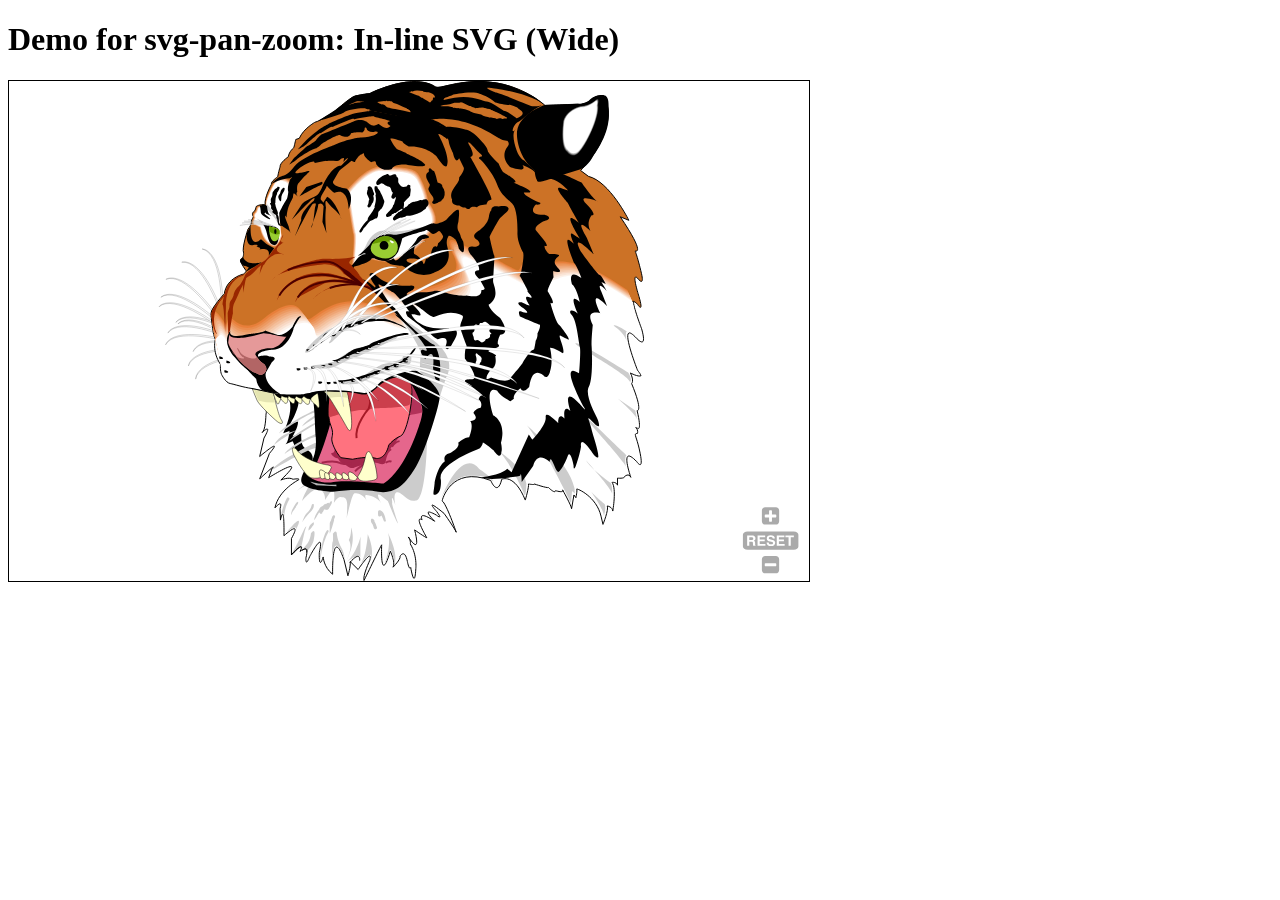
<file: js/svg-pan-zoom-master/demo/inline-wide.html>
<!DOCTYPE html>
<html>

  <head>
    <script src="../dist/svg-pan-zoom.js"></script>
  </head>

  <body>
    <h1>Demo for svg-pan-zoom: In-line SVG (Wide)</h1>
    <div id="container" style="width: 800px; height: 500px; border:1px solid black; ">
      <svg id="demo-tiger" xmlns="http://www.w3.org/2000/svg" style="display: inline; width: inherit; min-width: inherit; max-width: inherit; height: inherit; min-height: inherit; max-height: inherit; " viewBox="0 0 900 900" version="1.1">
       <g id="g4" fill="none" transform="matrix(1.7656463,0,0,1.7656463,324.90716,255.00942)">
        <g id="g6" stroke-width="0.17200001" stroke="#000" fill="#FFF">
         <path id="path8" d="m-122.3,84.285s0.1,1.894-0.73,1.875c-0.82-0.019-17.27-48.094-37.8-45.851,0,0,17.78-7.353,38.53,43.976z"/>
        </g>
        <g id="g10" stroke-width="0.17200001" stroke="#000" fill="#FFF">
         <path id="path12" d="m-118.77,81.262s-0.55,1.816-1.32,1.517c-0.77-0.298,0.11-51.104-19.95-55.978,0,0,19.22-0.864,21.27,54.461z"/>
        </g>
        <g id="g14" stroke-width="0.17200001" stroke="#000" fill="#FFF">
         <path id="path16" d="m-91.284,123.59s1.636,0.96,1.166,1.64c-0.471,0.67-49.642-12.13-59.102,6.23,0,0,3.68-18.89,57.936-7.87z"/>
        </g>
        <g id="g18" stroke-width="0.17200001" stroke="#000" fill="#FFF">
         <path id="path20" d="m-94.093,133.8s1.856,0.4,1.622,1.19c-0.233,0.79-50.939,4.13-54.129,24.53,0,0-2.46-19.08,52.507-25.72z"/>
        </g>
        <g id="g22" stroke-width="0.17200001" stroke="#000" fill="#FFF">
         <path id="path24" d="m-98.304,128.28s1.778,0.66,1.432,1.41-50.998-3.34-57.128,16.37c0,0,0.35-19.24,55.696-17.78z"/>
        </g>
        <g id="g26" stroke-width="0.17200001" stroke="#000" fill="#FFF">
         <path id="path28" d="m-109.01,110.07s1.31,1.38,0.67,1.9-44.38-25.336-58.53-10.29c0,0,8.74-17.147,57.86,8.39z"/>
        </g>
        <g id="g30" stroke-width="0.17200001" stroke="#000" fill="#FFF">
         <path id="path32" d="m-116.55,114.26s1.45,1.22,0.88,1.81c-0.58,0.59-46.97-20.148-59.32-3.6,0,0,6.74-18.023,58.44,1.79z"/>
        </g>
        <g id="g34" stroke-width="0.17200001" stroke="#000" fill="#FFF">
         <path id="path36" d="m-119.15,118.34s1.6,1,1.11,1.67c-0.49,0.66-49.27-13.56-59.25,4.51,0,0,4.22-18.77,58.14-6.18z"/>
        </g>
        <g id="g38" stroke-width="0.17200001" stroke="#000" fill="#FFF">
         <path id="path40" d="m-108.42,118.95s1.12,1.53,0.42,1.97c-0.7,0.43-40.77-30.818-56.73-17.71,0,0,10.87-15.884,56.31,15.74z"/>
        </g>
        <g id="g42" stroke-width="0.17200001" stroke="#000" fill="#FFF">
         <path id="path44" d="m-128.2,90s0.6,1.8-0.2,2-29.4-41.8-48.6-34.2c0,0,15.2-11.8,48.8,32.2z"/>
        </g>
        <g id="g46" stroke-width="0.17200001" stroke="#000" fill="#FFF">
         <path id="path48" d="m-127.5,96.979s0.97,1.629,0.23,1.996c-0.74,0.368-37.72-34.476-54.83-22.914,0,0,12.3-14.8,54.6,20.918z"/>
        </g>
        <g id="g50" stroke-width="0.17200001" stroke="#000" fill="#FFF">
         <path id="path52" d="m-127.62,101.35s1.12,1.53,0.42,1.97c-0.7,0.43-40.77-30.818-56.73-17.713,0,0,10.87-15.881,56.31,15.743z"/>
        </g>
        <g id="g54" stroke="#000" fill="#FFF">
         <path id="path56" d="m-129.83,103.06c0.5,6.05,1.49,12.62,3.23,15.74,0,0-3.6,12.4,5.2,25.6,0,0-0.4,7.2,1.2,10.4,0,0,4,8.4,8.8,9.2,3.88,0.65,12.607,3.72,22.468,5.12,0,0,17.132,14.08,13.932,26.88,0,0-0.4,16.4-4,18,0,0,11.6-11.2,2,5.6l-4.4,18.8s25.6-21.6,10-3.2l-10,26s19.6-18.4,12.4-10l-3.2,8.8s43.2-27.2,12.4,2.4c0,0,8-3.6,12.4-0.8,0,0,6.8-1.2,6,0.4,0,0-20.8,10.4-24.4,28.8,0,0,8.4-10,5.2,0.8l0.4,11.6s4-21.6,3.6,16c0,0,19.2-18,7.6,2.8v16.8s15.2-16.4,8.8-3.6c0,0,10-8.8,6,6.4,0,0-0.8,10.4,3.6-0.8,0,0,16-30.6,10-4.4,0,0-0.8,19.2,4,4.4,0,0,0.4,10.4,9.6,17.6,0,0-1.2-50.8,11.6-14.8l4,16.4s2.8-9.2,2.4-14.4l8,8s15.2-22.8,12-9.6c0,0-7.6,16-6,20.8,0,0,16.8-34.8,18-36.4,0,0-2,42.4,8.8,6.4,0,0,5.6,12,2.8,16.4,0,0,8-8,7.2-11.2,0,0,4.6-8.2,7.4,5.4,0,0,1.8,9.4,3.4,6.2,0,0,4,24,5.2,1.2,0,0,1.6-13.6-5.6-25.2,0,0,0.8-3.2-2-7.2,0,0,13.6,21.6,6.4-7.2,0,0,11.201,8,12.401,8,0,0-13.601-23.2-4.801-18.4,0,0-5.2-10.4,12.801,1.6,0,0-16.001-16,1.6-6.4,0,0,7.999,6.4,0.4-3.6,0,0-14.401-16,7.599,2,0,0,11.6,16.4,12.4,19.2,0,0-10-29.2-14.4-32,0,0,8.4-36.4,49.6-20.8,0,0,6.8,17.2,11.2-1.2,0,0,12.8-6.4,24,21.2,0,0,4-13.6,3.2-16.4,0,0,6.8,1.2,6,0,0,0,13.2,4.4,14.4,3.6,0,0,6.8,6.8,7.2,3.2,0,0,9.2,2.8,7.2-0.8,0,0,8.8,15.6,9.2,19.2l2.4-14,2,2.8s1.6-7.6,0.8-8.8,20,6.8,24.8,27.6l2,8.4s6-14.8,4.4-18.8c0,0,5.2,0.8,5.6,5.2,0,0,4-23.2-0.8-29.2,0,0,4.4-0.8,5.6,2.8v-7.2s7.2,0.8,7.2-1.6c0,0,4.4-4,6.4,0.8,0,0-12.4-35.2,6-16,0,0,7.2,10.8,3.6-8s-7.6-20.4-2.8-20.8c0,0,0.8-3.6-1.2-5.2s1.2,0,1.2,0,4.8,4-0.4-18c0,0,6.4,1.6-5.6-27.6,0,0,2.8-2.4-1.2-10.8,0,0,8,4.4,10.8,2.8,0,0-0.4-1.6-3.6-5.6,0,0-21.6-54.8-1.2-32.8,0,0,11.85,13.55,5.45-9.25,0,0-9.11-24.009-8.33-28.305l-429.55,23.015z"/>
        </g>
        <g id="g58" stroke="#000" fill="#cc7226">
         <path id="path60" d="m299.72,80.245c0.62,0.181,2.83,1.305,4.08,2.955,0,0,6.8,10.8,1.6-7.6,0,0-9.2-28.8-0.4-17.6,0,0,6,7.2,2.8-6.4-3.86-16.427-6.4-22.8-6.4-22.8s11.6,4.8-15.2-34.8l8.8,3.6s-19.6-39.6-41.2-44.8l-8-6s38.4-38,25.6-74.8c0,0-6.8-5.2-16.4,4,0,0-6.4,4.8-12.4,3.2,0,0-30.8,1.2-32.8,1.2s-36.8-37.2-102.4-19.6c0,0-5.2,2-9.599,0.8,0,0-18.401-16-67.201,6.8,0,0-10,2-11.6,2s-4.4,0-12.4,6.4-8.4,7.2-10.4,8.8c0,0-16.4,11.2-21.2,12,0,0-11.6,6.4-16,16.4l-3.6,1.2s-1.6,7.2-2,8.4c0,0-4.8,3.6-5.6,9.2,0,0-8.8,6-8.4,10.4,0,0-1.6,5.2-2.4,10,0,0-7.2,4.8-6.4,7.6,0,0-7.6,14-6.4,20.8,0,0-6.4-0.4-9.2,2,0,0-0.8,4.8-2.4,5.2,0,0-2.8,1.2-0.4,5.2,0,0-1.6,2.8-2,4.4,0,0,0.8,2.8-3.6,8.4,0,0-6.4,18.8-4.4,24,0,0,0.4,4.8-2.4,6.4,0,0-3.6-0.4,4.8,11.6,0,0,0.8,1.2-2.4,3.6,0,0-17.2,3.6-19.6,20,0,0-13.6,14.8-13.6,20,0,2.305,0.27,5.452,0.97,10.06,0,0-0.57,8.34,27.03,9.14s402.72-31.355,402.72-31.355z"/>
        </g>
        <g id="g62" fill="#cc7226">
         <path id="path64" d="m-115.6,102.6c-25-39.4-10.6,17-10.6,17,8.8,34.4,138.4-3.2,138.4-3.2s168.8-30.4,180-34.4,106.4,2.4,106.4,2.4l-5.6-16.8c-64.8-46.4-84-23.2-97.6-27.2s-11.2,5.6-14.4,6.4-42.4-24-48.8-23.2-31.74-22.951-16.8,8.8c16,34-58.4,39.2-75.2,28s7.2,18.4,7.2,18.4c18.4,20-16,3.2-16,3.2-34.4-12.8-58.4,12.8-61.6,13.6s-8,4-8.8-2.4-8.31-23.101-40,3.2c-20,16.6-33.8-5.4-33.8-5.4l-2.8,11.6z"/>
        </g>
        <g id="g66" fill="#e87f3a">
         <path id="path68" d="m133.51,25.346c-6.4,0.8-31.77-22.939-16.8,8.8,16.6,35.2-58.4,39.2-75.2,28-16.801-11.2,7.2,18.4,7.2,18.4,18.4,20.004-16.001,3.2-16.001,3.2-34.4-12.8-58.4,12.8-61.6,13.6s-8,4.004-8.8-2.4c-0.8-6.4-8.179-22.934-40,3.2-21.236,17.344-34.729-4.109-34.729-4.109l-3.2,10.113c-25-39.804-9.93,18.51-9.93,18.51,8.81,34.4,139.06-4.51,139.06-4.51s168.8-30.404,180-34.404,105.53,2.327,105.53,2.327l-5.53-17.309c-64.8-46.4-83.2-22.618-96.8-26.618s-11.2,5.6-14.4,6.4-42.4-24-48.8-23.2z"/>
        </g>
        <g id="g70" fill="#ea8c4d">
         <path id="path72" d="m134.82,27.091c-6.4,0.8-31.14-23.229-16.8,8.8,16.2,36.201-58.401,39.201-75.201,28.001s7.2,18.4,7.2,18.4c18.4,19.998-16,3.2-16,3.2-34.4-12.8-58.401,12.8-61.601,13.6s-8,3.998-8.8-2.4c-0.8-6.4-8.048-22.767-40,3.2-22.473,18.088-35.658-2.818-35.658-2.818l-3.6,8.616c-23.8-38.998-9.25,20.02-9.25,20.02,8.8,34.4,139.71-5.82,139.71-5.82s168.8-30.398,180-34.398,104.65,2.254,104.65,2.254l-5.45-17.818c-64.8-46.4-82.4-22.037-96-26.037s-11.2,5.6-14.4,6.401c-3.2,0.8-42.4-24.001-48.8-23.201z"/>
        </g>
        <g id="g74" fill="#ec9961">
         <path id="path76" d="m136.13,28.837c-6.4,0.8-31.13-23.232-16.8,8.8,16.8,37.556-58.936,38.845-75.202,28-16.8-11.2,7.2,18.4,7.2,18.4,18.4,20.003-16,3.2-16,3.2-34.4-12.8-58.4,12.803-61.6,13.603s-8,4-8.8-2.403c-0.8-6.4-7.917-22.598-40.001,3.203-23.709,18.83-36.587-1.53-36.587-1.53l-4,7.13c-21.8-36.803-8.58,21.52-8.58,21.52,8.8,34.4,140.37-7.12,140.37-7.12s168.8-30.403,180-34.403,103.78,2.182,103.78,2.182l-5.38-18.327c-64.8-46.401-81.6-21.455-95.2-25.455s-11.2,5.6-14.4,6.4-42.4-24-48.8-23.2z"/>
        </g>
        <g id="g78" fill="#eea575">
         <path id="path80" d="m137.44,30.583c-6.4,0.8-30.63-23.454-16.8,8.8,16.8,39.2-58.403,39.2-75.203,28s7.2,18.4,7.2,18.4c18.4,19.997-16,3.2-16,3.2-34.4-12.8-58.4,12.797-61.6,13.597s-8,4-8.8-2.4c-0.8-6.397-7.785-22.428-40,3.2-24.946,19.58-37.507-0.23-37.507-0.23l-4.4,5.63c-19.8-34.798-7.91,23.04-7.91,23.04,8.8,34.4,141.02-8.44,141.02-8.44s168.8-30.397,180-34.397,102.91,2.109,102.91,2.109l-5.31-18.837c-64.8-46.4-80.8-20.872-94.4-24.872s-11.2,5.6-14.4,6.4-42.4-24-48.8-23.2z"/>
        </g>
        <g id="g82" fill="#f1b288">
         <path id="path84" d="m138.75,32.328c-6.4,0.8-32.37-22.651-16.8,8.8,19.2,38.8-58.404,39.2-75.204,28s7.2,18.4,7.2,18.4c18.4,20.002-16,3.2-16,3.2-34.4-12.8-58.4,12.802-61.6,13.602s-8,4-8.8-2.4c-0.8-6.402-7.654-22.265-40,3.2-26.182,20.33-38.436,1.05-38.436,1.05l-4.8,4.15c-18-33.202-7.24,24.54-7.24,24.54,8.8,34.4,141.68-9.74,141.68-9.74s168.8-30.402,180-34.402,102.03,2.036,102.03,2.036l-5.23-19.345c-64.8-46.4-80-20.291-93.6-24.291s-11.2,5.6-14.4,6.4-42.4-24-48.8-23.2z"/>
        </g>
        <g id="g86" fill="#f3bf9c">
         <path id="path88" d="m140.06,34.073c-6.4,0.8-32.75-22.46-16.8,8.8,20.4,40.001-58.405,39.201-75.205,28.001s7.2,18.4,7.2,18.4c18.4,19.996-16,3.2-16,3.2-34.4-12.8-58.4,12.796-61.6,13.596s-8,4-8.8-2.4c-0.8-6.396-7.523-22.092-40,3.2-27.419,21.08-39.365,2.35-39.365,2.35l-5.2,2.65c-16-30.196-6.56,26.06-6.56,26.06,8.8,34.4,142.32-11.06,142.32-11.06s168.8-30.396,180-34.396,101.16,1.963,101.16,1.963l-5.16-19.854c-64.8-46.4-79.2-19.709-92.8-23.709-13.6-4.001-11.2,5.6-14.4,6.4s-42.4-24.001-48.8-23.201z"/>
        </g>
        <g id="g90" fill="#f5ccb0">
         <path id="path92" d="m141.36,35.819c-6.4,0.8-33.84-21.875-16.8,8.8,22,39.6-58.396,39.2-75.196,28s7.2,18.4,7.2,18.4c18.4,20.001-16,3.2-16,3.2-34.4-12.8-58.4,12.801-61.6,13.601s-8,4-8.8-2.4c-0.8-6.401-7.391-21.928-40,3.2-28.655,21.82-40.294,3.64-40.294,3.64l-5.6,1.16c-14.4-28.401-5.89,27.56-5.89,27.56,8.8,34.4,142.98-12.36,142.98-12.36s168.8-30.401,180-34.401,100.3,1.891,100.3,1.891l-5.1-20.364c-64.8-46.4-78.4-19.127-92-23.127s-11.2,5.6-14.4,6.4-42.4-24-48.8-23.2z"/>
        </g>
        <g id="g94" fill="#f8d8c4">
         <path id="path96" d="m142.67,37.565c-6.4,0.8-33.84-21.876-16.8,8.8,22,39.6-58.396,39.2-75.196,28s7.2,18.4,7.2,18.4c18.4,19.995-16,3.2-16,3.2-34.401-12.8-58.401,12.795-61.601,13.595s-8,4-8.8-2.4-7.259-21.755-40,3.2c-29.891,22.57-41.213,4.93-41.213,4.93l-6-0.33c-13.61-26.396-5.22,29.08-5.22,29.08,8.8,34.4,143.63-13.68,143.63-13.68s168.8-30.395,180-34.395,99.42,1.818,99.42,1.818l-5.01-20.873c-64.81-46.4-77.61-18.545-91.21-22.545s-11.2,5.6-14.4,6.4-42.4-24-48.8-23.2z"/>
        </g>
        <g id="g98" fill="#fae5d7">
         <path id="path100" d="m143.98,39.31c-6.4,0.8-33.45-22.087-16.8,8.8,22,40.8-58.397,39.2-75.197,28s7.2,18.4,7.2,18.4c18.4,20-16,3.2-16,3.2-34.4-12.8-58.4,12.8-61.6,13.6-3.201,0.8-8.001,4-8.801-2.4s-7.128-21.592-40,3.2c-31.127,23.31-42.142,6.22-42.142,6.22l-6.4-1.82c-13-24-4.55,30.58-4.55,30.58,8.8,34.4,144.29-14.98,144.29-14.98s168.8-30.4,180-34.4,98.55,1.746,98.55,1.746l-4.95-21.382c-64.8-46.401-76.8-17.964-90.4-21.964s-11.2,5.6-14.4,6.4-42.4-24-48.8-23.2z"/>
        </g>
        <g id="g102" fill="#fcf2eb">
         <path id="path104" d="m145.29,41.055c-6.4,0.8-32.37-22.644-16.8,8.8,21.2,42.801-58.398,39.201-75.198,28.001s7.2,18.4,7.2,18.4c18.4,20.004-16,3.2-16,3.2-34.4-12.8-58.4,12.804-61.6,13.604s-8,4-8.8-2.4-6.997-21.428-40,3.2c-32.365,24.05-43.072,7.5-43.072,7.5l-6.8-3.3c-12.8-23.204-3.87,32.09-3.87,32.09,8.8,34.4,144.94-16.29,144.94-16.29s168.8-30.4,180-34.404c11.2-4,97.67,1.674,97.67,1.674l-4.87-21.893c-64.8-46.4-76-17.381-89.6-21.381-13.6-4.001-11.2,5.6-14.4,6.4s-42.4-24.001-48.8-23.201z"/>
        </g>
        <g id="g106" fill="#FFF">
         <path id="path108" d="m-115.8,119.6c-12.8-22-3.2,33.6-3.2,33.6,8.8,34.4,145.6-17.6,145.6-17.6s168.8-30.4,180-34.4,96.8,1.6,96.8,1.6l-4.8-22.4c-64.8-46.4-75.2-16.8-88.8-20.8s-11.2,5.6-14.4,6.4-42.4-24-48.8-23.2-31.62-23.007-16.8,8.8c22.23,47.707-60.759,37.627-75.2,28-16.8-11.2,7.2,18.4,7.2,18.4,18.4,20-16,3.2-16,3.2-34.4-12.8-58.4,12.8-61.6,13.6s-8,4-8.8-2.4-6.865-21.256-40,3.2c-33.6,24.8-44,8.8-44,8.8l-7.2-4.8z"/>
        </g>
        <g id="g110" fill="#000">
         <path id="path112" d="m-74.2,149.6s-7.2,11.6,13.6,24.8c0,0,1.4,1.4-16.6-2.8,0,0-6.2-2-7.8-12.4,0,0-4.8-4.4-9.6-10s20.4,0.4,20.4,0.4z"/>
        </g>
        <g id="g114" fill="#CCC">
         <path id="path116" d="m65.8,102s17.698,26.82,17.1,31.6c-1.3,10.4-1.5,20,1.7,24,3.201,4,12.001,37.2,12.001,37.2s-0.4,1.2,11.999-36.8c0,0,11.6-16-8.4-34.4,0,0-35.2-28.8-34.4-21.6z"/>
        </g>
        <g id="g118" fill="#000">
         <path id="path120" d="m-54.2,176.4s11.2,7.2-3.2,38.4l6.4-2.4s-0.8,11.2-4,13.6l7.2-3.2s4.8,8,0.8,12.8c0,0,16.8,8,16,14.4,0,0,6.4-8,2.4-14.4s-11.2-2.4-10.4-20.8l-8.8,3.2s5.6-8.8,5.6-15.2l-8,2.4s15.469-26.58,4.8-28c-6-0.8-8.8-0.8-8.8-0.8z"/>
        </g>
        <g id="g122" fill="#CCC">
         <path id="path124" d="m-21.8,193.2s2.8-4.4,0-3.6-34,15.6-40,25.2c0,0,34.4-24.4,40-21.6z"/>
        </g>
        <g id="g126" fill="#CCC">
         <path id="path128" d="m-11.4,201.2s2.8-4.4,0-3.6-34,15.6-40,25.2c0,0,34.4-24.4,40-21.6z"/>
        </g>
        <g id="g130" fill="#CCC">
         <path id="path132" d="m1.8,186s2.8-4.4,0-3.6-34,15.6-40,25.2c0,0,34.4-24.4,40-21.6z"/>
        </g>
        <g id="g134" fill="#CCC">
         <path id="path136" d="m-21.4,229.6s0-6-2.8-5.2-38.8,18.4-44.8,28c0,0,42-25.6,47.6-22.8z"/>
        </g>
        <g id="g138" fill="#CCC">
         <path id="path140" d="m-20.2,218.8s1.2-4.8-1.6-4c-2,0-28.4,11.6-34.4,21.2,0,0,29.6-21.6,36-17.2z"/>
        </g>
        <g id="g142" fill="#CCC">
         <path id="path144" d="m-34.6,266.4-10,7.6s10.4-7.6,14-6.4c0,0-6.8,11.2-7.6,16.4,0,0,10.4-12.8,16-12.4,0,0,7.6,0.4,7.6,11.2,0,0,5.6-10.4,8.8-10,0,0,1.2,6.4,0,13.2,0,0,4-7.6,8-6,0,0,6.4-2,5.6,9.6,0,0,0,10.4-0.8,13.2,0,0,5.6-26.4,8-26.8,0,0,8-1.2,12.8,7.6,0,0-4-7.6,0.8-5.6,0,0,10.8,1.6,14,8.4,0,0-6.8-12-1.2-8.8l8,6.4s8.4,21.2,10.4,22.8c0,0-7.6-21.6-6-21.6,0,0-2-12,3.2,2.8,0,0-3.2-14,2.4-13.2s10,10.8,18.4,8.4c0,0,9.601,5.6,11.601-63.6l-124,46.8z"/>
        </g>
        <g id="g146" fill="#000">
         <path id="path148" d="m-29.8,173.6s14.8-6,54.8,0c0,0,7.2,0.4,14-8.4s33.6-16,40-14l9.601,6.4,0.8,1.2s12.399,10.4,12.799,18-14.399,55.6-24,71.6c-9.6,16-19.2,28.4-38.4,26,0,0-20.8-4-46.4,0,0,0-29.2-1.6-32-9.6s11.2-23.2,11.2-23.2,4.4-8.4,3.2-22.8-0.8-42.4-5.6-45.2z"/>
        </g>
        <g id="g150" fill="#e5668c">
         <path id="path152" d="M-7.8,175.6c8.4,18.4-21.2,83.6-21.2,83.6-2,1.6,12.66,7.65,22.8,5.2,10.946-2.64,51.2,1.6,51.2,1.6,23.6-15.6,36.4-60,36.4-60s10.401-24-7.2-27.2c-17.6-3.2-82-3.2-82-3.2z"/>
        </g>
        <g id="g154" fill="#b23259">
         <path id="path156" d="m-9.831,206.5c3.326-12.79,4.91-24.59,2.031-30.9,0,0,62.4,6.4,73.6-14.4,4.241-7.87,19.001,22.8,18.6,32.4,0,0-63,14.4-77.8,3.2l-16.431,9.7z"/>
        </g>
        <g id="g158" fill="#a5264c">
         <path id="path160" d="m-5.4,222.8s2,7.2-0.4,11.2c0,0-1.6,0.8-2.8,1.2,0,0,1.2,3.6,7.2,5.2,0,0,2,4.4,4.4,4.8s7.2,6,11.2,4.8,15.2-5.2,15.2-5.2,5.6-3.2,14.4,0.4c0,0,2.375-0.8,2.8-4.8,0.5-4.7,3.6-8.4,5.6-10.4s11.6-14.8,10.4-15.2-68,8-68,8z"/>
        </g>
        <g id="g162" stroke="#000" fill="#ff727f">
         <path id="path164" d="m-9.8,174.4s-2.8,22.4,0.4,30.8,2.4,10.4,1.6,14.4,3.6,14,9.2,20l12,1.6s15.2-3.6,24.4-0.8c0,0,8.994,1.34,12.4-13.6,0,0,4.8-6.4,12-9.2s14.4-44.4,10.4-52.4-18.4-12.4-34.4,3.2-18-1.2-48,6z"/>
        </g>
        <g id="g166" stroke-width="0.5" stroke="#000" fill="#FFC">
         <path id="path168" d="m-8.2,249.2s-0.8-2-5.2-2.4c0,0-22.4-3.6-30.8-16,0,0-6.8-5.6-2.4,6,0,0,10.4,20.4,17.2,23.2,0,0,16.4,4,21.2-10.8z"/>
        </g>
        <g id="g170" fill="#cc3f4c">
         <path id="path172" d="m71.742,185.23c0.659-7.91,2.612-16.52,0.858-20.03-6.446-12.89-23.419-7.5-34.4,3.2-16,15.6-18-1.2-48,6,0,0-1.745,13.96-0.905,23.98,0,0,37.305-11.58,38.105-5.98,0,0,1.6-3.2,10.8-3.2s31.942-1.17,33.542-3.97z"/>
        </g>
        <g id="g174" stroke-width="2" stroke="#a51926">
         <path id="path176" d="m28.6,175.2s4.8,4.8,1.2,14.4c0,0-14.4,16-12.4,30"/>
        </g>
        <g id="g178" stroke-width="0.5" stroke="#000" fill="#FFC">
         <path id="path180" d="m-19.4,260s-4.4-12.8,4.4-6l3.6,3.6c-1.2,1.6-6.8,5.6-8,2.4z"/>
        </g>
        <g id="g182" stroke-width="0.5" stroke="#000" fill="#FFC">
         <path id="path184" d="m-14.36,261.2s-3.52-10.24,3.52-4.8l2.88,2.88c-4.56,1.28,0,3.84-6.4,1.92z"/>
        </g>
        <g id="g186" stroke-width="0.5" stroke="#000" fill="#FFC">
         <path id="path188" d="m-9.56,261.2s-3.52-10.24,3.52-4.8l2.88,2.88c-3.36,1.28,0,3.84-6.4,1.92z"/>
        </g>
        <g id="g190" stroke-width="0.5" stroke="#000" fill="#FFC">
         <path id="path192" d="m-2.96,261.4s-3.52-10.24,3.52-4.8c0,0,4.383,2.33,2.881,2.88-2.961,1.08,0,3.84-6.401,1.92z"/>
        </g>
        <g id="g194" stroke-width="0.5" stroke="#000" fill="#FFC">
         <path id="path196" d="m3.52,261.32s-3.52-10.24,3.521-4.8l2.88,2.88c-0.96,1.28,0,3.84-6.401,1.92z"/>
        </g>
        <g id="g198" stroke-width="0.5" stroke="#000" fill="#FFC">
         <path id="path200" d="m10.2,262s-4.8-12.4,4.4-6l3.6,3.6c-1.2,1.6,0,4.8-8,2.4z"/>
        </g>
        <g id="g202" stroke-width="2" stroke="#a5264c">
         <path id="path204" d="m-18.2,244.8s13.2-2.8,19.2,0.4c0,0,6,1.2,7.2,0.8s4.4-0.8,4.4-0.8"/>
        </g>
        <g id="g206" stroke-width="2" stroke="#a5264c">
         <path id="path208" d="m15.8,253.6s12-13.6,24-9.2c7.016,2.57,6-0.8,6.8-3.6s1-7,6-10"/>
        </g>
        <g id="g210" stroke-width="0.5" stroke="#000" fill="#FFC">
         <path id="path212" d="m33,237.6s-4-10.8-6.8,2-6,16.4-7.6,19.2c0,0,0,5.2,8.4,4.8,0,0,10.8-0.4,11.2-3.2s-1.2-14.4-5.2-22.8z"/>
        </g>
        <g id="g214" stroke-width="2" stroke="#a5264c">
         <path id="path216" d="m47,244.8s3.6-2.4,6-1.2"/>
        </g>
        <g id="g218" stroke-width="2" stroke="#a5264c">
         <path id="path220" d="m53.5,228.4s2.9-4.9,7.7-5.7"/>
        </g>
        <g id="g222" fill="#b2b2b2">
         <path id="path224" d="m-25.8,265.2s18,3.2,22.4,1.6l0.4,2-20.8-1.2s-11.6-5.6-2-2.4z"/>
        </g>
        <g id="g226" stroke-width="0.5" stroke="#000" fill="#FFC">
         <path id="path228" d="m-11.8,172,19.6,0.8s7.2,30.8,3.6,38.4c0,0-1.2,2.8-4-2.8,0,0-18.4-32.8-21.6-34.8s1.2-1.6,2.4-1.6z"/>
        </g>
        <g id="g230" stroke-width="0.5" stroke="#000" fill="#FFC">
         <path id="path232" d="m-88.9,169.3s8.9,1.7,21.5,4.3c0,0,4.8,22.4,8,27.2s-0.4,4.8-4,2-18.4-16.8-20.4-21.2-5.1-12.3-5.1-12.3z"/>
        </g>
        <g id="g234" stroke-width="0.5" stroke="#000" fill="#FFC">
         <path id="path236" d="m-67.039,173.82s5.8,1.55,6.809,3.76c1.008,2.22-1.202,5.51-1.202,5.51s-1,3.31-2.202,1.15c-1.202-2.17-4.074-9.83-3.405-10.42z"/>
        </g>
        <g id="g238" fill="#000">
         <path id="path240" d="m-67,173.6s3.6,5.2,7.2,5.2,3.982-0.41,6.8,0.2c4.6,1,4.2-1,10.8,0.2,2.64,0.48,5.2-0.4,8,0.8s6,0.4,7.2-1.6,6-6.2,6-6.2-12.8,1.8-15.6,2.6c0,0-22.4,1.2-30.4-1.2z"/>
        </g>
        <g id="g242" stroke-width="0.5" stroke="#000" fill="#FFC">
         <path id="path244" d="m-22.4,173.8s-6.45,3.5-6.85,5.9,5.25,6.1,5.25,6.1,2.75,4.6,3.35,2.2-0.95-13.8-1.75-14.2z"/>
        </g>
        <g id="g246" stroke-width="0.5" stroke="#000" fill="#FFC">
         <path id="path248" d="m-59.885,179.26s7.007,11.19,7.224-0.02c0,0,0.557-1.26-1.203-1.28-6.075-0.07-4.554-4.18-6.021,1.3z"/>
        </g>
        <g id="g250" stroke-width="0.5" stroke="#000" fill="#FFC">
         <path id="path252" d="m-52.707,179.51s7.921,11.19,7.285-0.09c0,0,0.007-0.33-1.746-0.48-4.747-0.42-4.402-4.94-5.539,0.57z"/>
        </g>
        <g id="g254" stroke-width="0.5" stroke="#000" fill="#FFC">
         <path id="path256" d="m-45.494,179.52s7.96,10.63,7.291,0.96c0,0,0.119-1.23-1.535-1.53-3.892-0.71-4.103-3.95-5.756,0.57z"/>
        </g>
        <g id="g258" stroke-width="0.5" stroke="#000" fill="#FFC">
         <path id="path260" d="m-38.618,179.6s7.9,11.56,8.248,1.78c0,0,1.644-1.38-0.102-1.6-5.818-0.74-5.02-5.19-8.146-0.18z"/>
        </g>
        <g id="g262" fill="#e5e5b2">
         <path id="path264" d="m-74.792,183.13-7.658-1.53c-2.6-5-4.7-11.15-4.7-11.15s6.35,1,18.85,3.8c0,0,0.876,3.32,2.348,9.11l-8.84-0.23z"/>
        </g>
        <g id="g266" fill="#e5e5b2">
         <path id="path268" d="m-9.724,178.47c-1.666-2.51-2.983-4.26-3.633-4.67-3.013-1.88,1.13-1.51,2.259-1.51l18.454,0.76s0.524,2.24,1.208,5.63c0,0-10.088-2.01-18.288-0.21z"/>
        </g>
        <g id="g270" fill="#cc7226">
         <path id="path272" d="m43.88,40.321c27.721,3.96,53.241-31.68,55.001-41.361,1.759-9.68-8.36-21.56-8.36-21.56,1.32-3.08-3.52-17.16-8.8-26.4s-21.181-8.266-38.721-9.24c-15.84-0.88-34.32,22.44-35.64,24.2s4.84,40.041,6.16,45.761-1.32,32.12-1.32,32.12c34.24-9.1,3.96-7.48,31.68-3.52z"/>
        </g>
        <g id="g274" fill="#ea8e51">
         <path id="path276" d="m8.088-33.392c-1.296,1.728,4.752,39.313,6.048,44.929s-1.296,31.536-1.296,31.536c32.672-8.88,3.888-7.344,31.104-3.456,27.217,3.888,52.273-31.104,54.001-40.609,1.728-9.504-8.208-21.168-8.208-21.168,1.296-3.024-3.456-16.848-8.64-25.92s-20.795-8.115-38.017-9.072c-15.552-0.864-33.696,22.032-34.992,23.76z"/>
        </g>
        <g id="g278" fill="#efaa7c">
         <path id="path280" d="m8.816-32.744c-1.272,1.696,4.664,38.585,5.936,44.097s-1.272,30.952-1.272,30.952c31.404-9.16,3.816-7.208,30.528-3.392,26.713,3.816,51.305-30.528,53.001-39.857,1.696-9.328-8.056-20.776-8.056-20.776,1.272-2.968-3.392-16.536-8.48-25.44s-20.41-7.965-37.313-8.904c-15.264-0.848-33.072,21.624-34.344,23.32z"/>
        </g>
        <g id="g282" fill="#f4c6a8">
         <path id="path284" d="m9.544-32.096c-1.248,1.664,4.576,37.857,5.824,43.265s-1.248,30.368-1.248,30.368c29.436-9.04,3.744-7.072,29.952-3.328,26.209,3.744,50.337-29.952,52.001-39.104,1.664-9.153-7.904-20.385-7.904-20.385,1.248-2.912-3.328-16.224-8.32-24.96s-20.025-7.815-36.609-8.736c-14.976-0.832-32.448,21.216-33.696,22.88z"/>
        </g>
        <g id="g286" fill="#f9e2d3">
         <path id="path288" d="m10.272-31.448c-1.224,1.632,4.488,37.129,5.712,42.433s-1.224,29.784-1.224,29.784c27.868-8.92,3.672-6.936,29.376-3.264,25.705,3.672,49.369-29.376,51.001-38.353,1.632-8.976-7.752-19.992-7.752-19.992,1.224-2.856-3.264-15.912-8.16-24.48s-19.64-7.665-35.905-8.568c-14.688-0.816-31.824,20.808-33.048,22.44z"/>
        </g>
        <g id="g290" fill="#FFF">
         <path id="path292" d="M44.2,36.8c25.2,3.6,48.401-28.8,50.001-37.6s-7.6-19.6-7.6-19.6c1.2-2.8-3.201-15.6-8.001-24s-19.254-7.514-35.2-8.4c-14.4-0.8-31.2,20.4-32.4,22s4.4,36.4,5.6,41.6-1.2,29.2-1.2,29.2c25.5-8.6,3.6-6.8,28.8-3.2z"/>
        </g>
        <g id="g294" fill="#CCC">
         <path id="path296" d="m90.601,2.8s-27.801,7.6-39.401,6c0,0-15.8-6.6-24.6,15.2,0,0-3.6,7.2-5.6,9.2s69.601-30.4,69.601-30.4z"/>
        </g>
        <g id="g298" fill="#000">
         <path id="path300" d="m94.401,0.6s-29.001,12.2-39.001,11.8c0,0-16.4-4.6-24.8,10,0,0-8.4,9.2-11.6,10.8,0,0-0.4,1.6,6-2.4l10.4,5.2s14.8,9.6,24.4-6.4c0,0,4-11.2,4-13.2s21.2-7.6,22.801-8c1.6-0.4,8.2-4.6,7.8-7.8z"/>
        </g>
        <g id="g302" fill="#99cc32">
         <path id="path304" d="m47,36.514c-6.872,0-15.245-3.865-15.245-10.114,0-6.248,8.373-12.513,15.245-12.513,6.874,0,12.446,5.065,12.446,11.313,0,6.249-5.572,11.314-12.446,11.314z"/>
        </g>
        <g id="g306" fill="#659900">
         <path id="path308" d="m43.377,19.83c-4.846,0.722-9.935,2.225-9.863,2.009,1.54-4.619,7.901-7.952,13.486-7.952,4.296,0,8.084,1.978,10.32,4.988,0,0-5.316-0.33-13.943,0.955z"/>
        </g>
        <g id="g310" fill="#FFF">
         <path id="path312" d="m55.4,19.6s-4.4-3.2-4.4-1c0,0,3.6,4.4,4.4,1z"/>
        </g>
        <g id="g314" fill="#000">
         <path id="path316" d="m45.4,27.726c-2.499,0-4.525-2.026-4.525-4.526,0-2.499,2.026-4.525,4.525-4.525,2.5,0,4.526,2.026,4.526,4.525,0,2.5-2.026,4.526-4.526,4.526z"/>
        </g>
        <g id="g318" fill="#cc7226">
         <path id="path320" d="m-58.6,14.4s-3.2-21.2-0.8-25.6c0,0,10.8-10,10.4-13.6,0,0-0.4-18-1.6-18.8s-8.8-6.8-14.8-0.4c0,0-10.4,18-9.6,24.4v2s-7.6-0.4-9.2,1.6c0,0-1.2,5.2-2.4,5.6,0,0-2.8,2.4-0.8,5.2,0,0-2,2.4-1.6,6.4l7.6,4s2,14.4,12.8,19.6c4.836,2.329,8-4.4,10-10.4z"/>
        </g>
        <g id="g322" fill="#FFF">
         <path id="path324" d="m-59.6,12.56s-2.88-19.08-0.72-23.04c0,0,9.72-9,9.36-12.24,0,0-0.36-16.2-1.44-16.92s-7.92-6.12-13.32-0.36c0,0-9.36,16.2-8.64,21.96v1.8s-6.84-0.36-8.28,1.44c0,0-1.08,4.68-2.16,5.04,0,0-2.52,2.16-0.72,4.68,0,0-1.8,2.16-1.44,5.76l6.84,3.6s1.8,12.96,11.52,17.64c4.352,2.095,7.2-3.96,9-9.36z"/>
        </g>
        <g id="g326" fill="#eb955c">
         <path id="path328" d="m-51.05-42.61c-1.09-0.86-8.58-6.63-14.43-0.39,0,0-10.14,17.55-9.36,23.79v1.95s-7.41-0.39-8.97,1.56c0,0-1.17,5.07-2.34,5.46,0,0-2.73,2.34-0.78,5.07,0,0-1.95,2.34-1.56,6.24l7.41,3.9s1.95,14.04,12.48,19.11c4.714,2.27,7.8-4.29,9.75-10.14,0,0-3.12-20.67-0.78-24.96,0,0,10.53-9.75,10.14-13.26,0,0-0.39-17.55-1.56-18.33z"/>
        </g>
        <g id="g330" fill="#f2b892">
         <path id="path332" d="m-51.5-41.62c-0.98-0.92-8.36-6.46-14.06-0.38,0,0-9.88,17.1-9.12,23.18v1.9s-7.22-0.38-8.74,1.52c0,0-1.14,4.94-2.28,5.32,0,0-2.66,2.28-0.76,4.94,0,0-1.9,2.28-1.52,6.08l7.22,3.8s1.9,13.68,12.16,18.62c4.594,2.212,7.6-4.18,9.5-9.88,0,0-3.04-20.14-0.76-24.32,0,0,10.26-9.5,9.88-12.92,0,0-0.38-17.1-1.52-17.86z"/>
        </g>
        <g id="g334" fill="#f8dcc8">
         <path id="path336" d="m-51.95-40.63c-0.87-0.98-8.14-6.29-13.69-0.37,0,0-9.62,16.65-8.88,22.57v1.85s-7.03-0.37-8.51,1.48c0,0-1.11,4.81-2.22,5.18,0,0-2.59,2.22-0.74,4.81,0,0-1.85,2.22-1.48,5.92l7.03,3.7s1.85,13.32,11.84,18.13c4.473,2.154,7.4-4.07,9.25-9.62,0,0-2.96-19.61-0.74-23.68,0,0,9.99-9.25,9.62-12.58,0,0-0.37-16.65-1.48-17.39z"/>
        </g>
        <g id="g338" fill="#FFF">
         <path id="path340" d="m-59.6,12.46s-2.88-18.98-0.72-22.94c0,0,9.72-9,9.36-12.24,0,0-0.36-16.2-1.44-16.92-0.76-1.04-7.92-6.12-13.32-0.36,0,0-9.36,16.2-8.64,21.96v1.8s-6.84-0.36-8.28,1.44c0,0-1.08,4.68-2.16,5.04,0,0-2.52,2.16-0.72,4.68,0,0-1.8,2.16-1.44,5.76l6.84,3.6s1.8,12.96,11.52,17.64c4.352,2.095,7.2-4.06,9-9.46z"/>
        </g>
        <g id="g342" fill="#CCC">
         <path id="path344" d="m-62.7,6.2s-21.6-10.2-22.5-11c0,0,9.1,8.2,9.9,8.2s12.6,2.8,12.6,2.8z"/>
        </g>
        <g id="g346" fill="#000">
         <path id="path348" d="m-79.8,0s18.4,3.6,18.4,8c0,2.912-0.243,16.331-5.6,14.8-8.4-2.4-4.8-16.8-12.8-22.8z"/>
        </g>
        <g id="g350" fill="#99cc32">
         <path id="path352" d="m-71.4,3.8s8.978,1.474,10,4.2c0.6,1.6,1.263,9.908-4.2,11-4.552,0.911-6.782-9.31-5.8-15.2z"/>
        </g>
        <g id="g354" fill="#000">
         <path id="path356" d="m14.595,46.349c-0.497-1.742,0.814-1.611,2.605-2.149,2-0.6,14.2-4.4,15-7s14,1.8,14,1.8c1.8,0.8,6.2,3.4,6.2,3.4,4.8,1.2,11.4,1.6,11.4,1.6,2.4,1,5.8,3.8,5.8,3.8,14.6,10.2,27.001,3,27.001,3,19.999-6.6,13.999-23.8,13.999-23.8-3-9,0.2-12.4,0.2-12.4,0.2-3.8,7.4,2.6,7.4,2.6,2.6,4.2,3.4,9.2,3.4,9.2,8,11.2,4.6-6.6,4.6-6.6,0.2-1-2.6-4.6-2.6-5.8s-1.8-4.6-1.8-4.6c-3-3.4-0.6-10.4-0.6-10.4,1.8-13.8-0.4-12-0.4-12-1.2-1.8-10.4,8.2-10.4,8.2-2.2,3.4-8.2,5-8.2,5-2.799,1.8-6.199,0.4-6.199,0.4-2.6-0.4-8.2,6.6-8.2,6.6,2.8-0.2,5.2,4.2,7.6,4.4s4.2-2.4,5.799-3c1.6-0.6,4.4,5.2,4.4,5.2,0.4,2.6-5.2,7.4-5.2,7.4-0.4,4.6-1.999,3-1.999,3-3-0.6-4.2,3.2-5.2,7.8s-5.2,5-5.2,5c-1.6,7.4-2.801,4.4-2.801,4.4-0.2-5.6-6.2,0.2-6.2,0.2-1.2,2-5.8-0.2-5.8-0.2-6.8-2-4.4-4-4.4-4,1.8-2.2,13,0,13,0,2.2-1.6-5.8-5.6-5.8-5.6-0.6-1.8,0.4-6.2,0.4-6.2,1.2-3.2,8-8.8,8-8.8,9.401-1.2,6.601-2.8,6.601-2.8-6.2-5.2-12.001,2.4-12.001,2.4-2.2,6.2-19.6,21.2-19.6,21.2-4.8,3.4-2.2-3.4-6.2,0s-24.6-5.6-24.6-5.6c-11.562-1.193-14.294,14.549-17.823,11.429,0,0,5.418,8.52,3.818,2.92z"/>
        </g>
        <g id="g358" fill="#000">
         <path id="path360" d="m209.4-120s-25.6,8-28.4,26.8c0,0-2.4,22.8,18,40.4,0,0,0.4,6.4,2.4,9.6,0,0-1.6,4.8,17.2-2.8l27.2-8.4s6.4-2.4,11.6-11.2,20.4-27.6,16.8-52.8c0,0,1.2-11.2-4.8-11.6,0,0-8.4-1.6-15.6,6,0,0-6.8,3.2-9.2,2.8l-35.2,1.2z"/>
        </g>
        <g id="g362" fill="#000">
         <path id="path364" d="m264.02-120.99s2.1-8.93-2.74-4.09c0,0-7.04,5.72-14.52,5.72,0,0-14.52,2.2-18.92,15.4,0,0-3.96,26.84,3.96,32.56,0,0,4.84,7.48,11.88,0.88s22.54-36.83,20.34-50.47z"/>
        </g>
        <g id="g366" fill="#323232">
         <path id="path368" d="m263.65-120.63s2.09-8.75-2.66-3.99c0,0-6.92,5.61-14.26,5.61,0,0-14.26,2.16-18.58,15.12,0,0-3.89,26.354,3.89,31.97,0,0,4.75,7.344,11.66,0.864,6.92-6.48,22.11-36.184,19.95-49.574z"/>
        </g>
        <g id="g370" fill="#666">
         <path id="path372" d="m263.27-120.27s2.08-8.56-2.58-3.9c0,0-6.78,5.51-13.99,5.51,0,0-14,2.12-18.24,14.84,0,0-3.81,25.868,3.82,31.38,0,0,4.66,7.208,11.45,0.848,6.78-6.36,21.66-35.538,19.54-48.678z"/>
        </g>
        <g id="g374" fill="#999">
         <path id="path376" d="m262.9-119.92s2.07-8.37-2.51-3.79c0,0-6.65,5.41-13.73,5.41,0,0-13.72,2.08-17.88,14.56,0,0-3.75,25.372,3.74,30.78,0,0,4.58,7.072,11.23,0.832,6.66-6.24,21.23-34.892,19.15-47.792z"/>
        </g>
        <g id="g378" fill="#CCC">
         <path id="path380" d="m262.53-119.56s2.06-8.18-2.43-3.7c0,0-6.53,5.31-13.47,5.31,0,0-13.46,2.04-17.54,14.28,0,0-3.67,24.886,3.67,30.19,0,0,4.49,6.936,11.02,0.816,6.52-6.12,20.79-34.246,18.75-46.896z"/>
        </g>
        <g id="g382" fill="#FFF">
         <path id="path384" d="m262.15-119.2s2.05-8-2.35-3.6c0,0-6.4,5.2-13.2,5.2,0,0-13.2,2-17.2,14,0,0-3.6,24.4,3.6,29.6,0,0,4.4,6.8,10.8,0.8s20.35-33.6,18.35-46z"/>
        </g>
        <g id="g386" fill="#992600">
         <path id="path388" d="m50.6,84s-20.4-19.2-28.4-20c0,0-34.4-4-49.2,14,0,0,17.6-20.4,45.2-14.8,0,0-21.6-4.4-34-1.2l-26.4,14-2.8,4.8s4-14.8,22.4-20.8c0,0,22.8-4.8,33.6,0,0,0-21.6-6.8-31.6-4.8,0,0-30.4-2.4-43.2,24,0,0,4-14.4,18.8-21.6,0,0,13.6-8.8,34-6,0,0,14.4,3.2,19.6,5.6s4-0.4-4.4-5.2c0,0-5.6-10-19.6-9.6,0,0-42.8,3.6-53.2,15.6,0,0,13.6-11.2,24-14,0,0,22.4-8,30.8-7.2,0,0,24.8,1,32.4-3,0,0-11.2,5-8,8.2s10,10.8,10,12,24.2,23.3,27.8,27.7l2.2,2.3z"/>
        </g>
        <g id="g390" fill="#CCC">
         <path id="path392" d="m189,278s-15.5-36.5-28-46c0,0,26,16,29.5,34,0,0,0,10-1.5,12z"/>
        </g>
        <g id="g394" fill="#CCC">
         <path id="path396" d="m236,285.5s-26.5-55-45-79c0,0,43.5,37.5,48.5,64l0.5,5.5-3-2.5s-0.5,9-1,12z"/>
        </g>
        <g id="g398" fill="#CCC">
         <path id="path400" d="m292.5,237s-62.5-59.5-64-62c0,0,60.5,66,63.5,73.5,0,0-2-9,0.5-11.5z"/>
        </g>
        <g id="g402" fill="#CCC">
         <path id="path404" d="m104,280.5s19.5-52,38.5-29.5c0,0,15,10,14.5,13,0,0-4-6.5-22-6,0,0-19-3-31,22.5z"/>
        </g>
        <g id="g406" fill="#CCC">
         <path id="path408" d="m294.5,153s-45-28.5-52.5-30c-11.81-2.36,49.5,29,54.5,39.5,0,0,2-2.5-2-9.5z"/>
        </g>
        <g id="g410" fill="#000">
         <path id="path412" d="m143.8,259.6s20.4-2,27.2-8.8l4.4,3.6,17.6-38.4,3.6,5.2s14.4-14.8,13.6-22.8,12.8,6,12.8,6-0.8-11.6,6.4-4.8c0,0-2.4-15.6,6-7.6,0,0-10.54-30.16,12-4.4,5.6,6.4,1.2-0.4,1.2-0.4s-26-48-4.4-33.6c0,0,2-22.8,0.8-27.2s-3.2-26.8-8-32,0.4-6.8,6-1.6c0,0-11.2-24,2-12,0,0-3.6-15.2-8-18,0,0-5.6-17.2,9.6-6.4,0,0-4.4-12.4-7.6-15.6,0,0-11.6-27.6-4.4-22.8l4.4,3.6s-6.8-14-0.4-9.6,6.4,4,6.4,4-21.2-33.2-0.8-15.6c0,0-8.16-13.918-11.6-20.8,0,0-18.8-20.4-4.4-14l4.8,1.6s-8.8-10-16.8-11.6,2.4-8,8.8-6,22,9.6,22,9.6,12.8,18.8,16.8,19.2c0,0-20-7.6-14,0.4,0,0,14.4,14,7.2,13.6,0,0-6,7.2-1.2,16,0,0-18.46-18.391-3.6,7.2l6.8,16.4s-24.4-24.8-13.2-2.8c0,0,17.2,23.6,19.2,24s6.4,9.2,6.4,9.2l-4.4-2,5.2,8.8s-11.2-12-5.2,1.2l5.6,14.4s-20.4-22-6.8,7.6c0,0-16.4-5.2-7.6,12,0,0-1.6,16-1.2,21.2s1.6,33.6-2.8,41.6,6,27.2,8,31.2,5.6,14.8-3.2,5.6-4.4-3.6-2.4,5.2,8,24.4,7.2,30c0,0-1.2,1.2-4.4-2.4,0,0-14.8-22.8-13.2-8.4,0,0-1.2,8-4.4,16.8,0,0-3.2,10.8-3.2,2,0,0-3.2-16.8-6-9.2s-6.4,13.6-9.2,16-8-20.4-9.2-10c0,0-12-12.4-16.8,4l-11.6,16.4s-0.4-12.4-1.6-6.4c0,0-30,6-40.4,1.6z"/>
        </g>
        <g id="g414" fill="#000">
         <path id="path416" d="m109.4-97.2s-11.599-8-15.599-7.6,27.599-8.8,68.799,18.8c0,0,4.8,2.8,8.4,2.4,0,0,3.2,2.4,0.4,6,0,0-8.8,9.6,2.4,20.8,0,0,18.4,6.8,12.8-2,0,0,10.8,4,13.2,8s1.2,0,1.2,0l-12.4-12.4s-5.2-2-8-10.4-5.2-18.4-0.8-21.6c0,0-4,4.4-3.2,0.4s4.4-7.6,6-8,18-16.2,24.8-16.6c0,0-9.2,1.4-12.2,0.4s-29.6-12.4-35.6-13.6c0,0-16.8-6.6-4.8-4.6,0,0,35.8,3.8,54,17,0,0-7.2-8.4-25.6-15.4,0,0-22.2-12.6-57.4-7.6,0,0-17.8,3.2-25.6,5,0,0-2.599-0.6-3.199-1s-12.401-9.4-40.001-2.4c0,0-17,4.6-25.6,9.4,0,0-15.2,1.2-18.8,4.4,0,0-18.6,14.6-20.6,15.4s-13.4,8.4-14.2,8.8c0,0,24.6-6.6,27-9s19.8-5,22.2-3.6,10.8,0.8,1.2,1.4c0,0,75.6,14.8,76.4,16.8s4.8,0.8,4.8,0.8z"/>
        </g>
        <g id="g418" fill="#cc7226">
         <path id="path420" d="m180.8-106.4s-10.2-7.4-12.2-7.4-14.4-10.2-18.6-9.8-16.4-9.6-43.8-1.4c0,0-0.6-2,3-2.8,0,0,6.4-2.2,6.8-2.8,0,0,20.2-4.2,27.4-0.6,0,0,9.2,2.6,15.4,8.8,0,0,11.2,3.2,14.4,2.2,0,0,8.8,2.2,9.2,4,0,0,5.8,3,4,5.6,0,0,0.4,1.6-5.6,4.2z"/>
        </g>
        <g id="g422" fill="#cc7226">
         <path id="path424" d="m168.33-108.51c0.81,0.63,1.83,0.73,2.43,1.54,0.24,0.31-0.05,0.64-0.37,0.74-1.04,0.31-2.1-0.26-3.24,0.33-0.4,0.21-1.04,0.03-1.6-0.12-1.63-0.44-3.46-0.47-5.15,0.22-1.98-1.13-4.34-0.54-6.42-1.55-0.06-0.02-0.28,0.32-0.36,0.3-3.04-1.15-6.79-0.87-9.22-3.15-2.43-0.41-4.78-0.87-7.21-1.55-1.82-0.51-3.23-1.5-4.85-2.33-1.38-0.71-2.83-1.23-4.37-1.61-1.86-0.45-3.69-0.34-5.58-0.86-0.1-0.02-0.29,0.32-0.37,0.3-0.32-0.11-0.62-0.69-0.79-0.64-1.68,0.52-3.17-0.45-4.83-0.11-1.18-1.22-2.9-0.98-4.45-1.42-2.97-0.85-6.12,0.42-9.15-0.58,4.11-1.84,8.8-0.61,12.86-2.68,2.33-1.18,4.99-0.08,7.56-0.84,0.49-0.15,1.18-0.35,1.58,0.32,0.14-0.14,0.32-0.37,0.38-0.35,2.44,1.16,4.76,2.43,7.24,3.5,0.34,0.15,0.88-0.09,1.13,0.12,1.52,1.21,3.46,1.11,4.85,2.33,1.7-0.5,3.49-0.12,5.22-0.75,0.08-0.02,0.31,0.32,0.34,0.3,1.14-0.75,2.29-0.48,3.18-0.18,0.34,0.12,1,0.37,1.31,0.44,1.12,0.27,1.98,0.75,3.16,0.94,0.11,0.02,0.3-0.32,0.37-0.3,1.12,0.44,2.16,0.39,2.82,1.55,0.14-0.14,0.3-0.37,0.38-0.35,1.03,0.34,1.68,1.1,2.78,1.34,0.48,0.1,1.1,0.73,1.67,0.91,2.39,0.73,4.24,2.26,6.43,3.15,0.76,0.31,1.64,0.55,2.27,1.04z"/>
        </g>
        <g id="g426" fill="#cc7226">
         <path id="path428" d="m91.696-122.74c-2.518-1.72-4.886-2.83-7.328-4.62-0.181-0.13-0.541,0.04-0.743-0.08-1.007-0.61-1.895-1.19-2.877-1.89-0.539-0.38-1.36-0.37-1.868-0.63-2.544-1.29-5.173-1.85-7.68-3.04,0.682-0.64,1.804-0.39,2.4-1.2,0.195,0.28,0.433,0.56,0.786,0.37,1.678-0.9,3.528-1.05,5.204-0.96,1.704,0.09,3.424,0.39,5.199,0.67,0.307,0.04,0.506,0.56,0.829,0.66,2.228,0.66,4.617,0.14,6.736,0.98,1.591,0.63,3.161,1.45,4.4,2.72,0.252,0.26-0.073,0.57-0.353,0.76,0.388-0.11,0.661,0.1,0.772,0.41,0.084,0.24,0.084,0.54,0,0.78-0.112,0.31-0.391,0.41-0.765,0.46-1.407,0.19,0.365-1.19-0.335-0.74-1.273,0.82-0.527,2.22-1.272,3.49-0.28-0.19-0.51-0.41-0.4-0.8,0.234,0.52-0.368,0.81-0.536,1.13-0.385,0.72-1.284,2.14-2.169,1.53z"/>
        </g>
        <g id="g430" fill="#cc7226">
         <path id="path432" d="m59.198-115.39c-3.154-0.79-6.204-0.68-9.22-1.96-0.067-0.02-0.29,0.32-0.354,0.3-1.366-0.6-2.284-1.56-3.36-2.61-0.913-0.89-2.571-0.5-3.845-0.99-0.324-0.12-0.527-0.63-0.828-0.67-1.219-0.16-2.146-1.11-3.191-1.68,2.336-0.8,4.747-0.76,7.209-1.15,0.113-0.02,0.258,0.31,0.391,0.31,0.136,0,0.266-0.23,0.4-0.36,0.195,0.28,0.497,0.61,0.754,0.35,0.548-0.54,1.104-0.35,1.644-0.31,0.144,0.01,0.269,0.32,0.402,0.32,0.136,0,0.267-0.32,0.4-0.32,0.136,0,0.267,0.32,0.4,0.32,0.136,0,0.266-0.23,0.4-0.36,0.692,0.78,1.577,0.23,2.399,0.41,1.038,0.22,1.305,1.37,2.379,1.67,4.715,1.3,8.852,3.45,13.215,5.54,0.307,0.14,0.517,0.39,0.407,0.78,0.267,0,0.58-0.09,0.77,0.04,1.058,0.74,2.099,1.28,2.796,2.38,0.216,0.34-0.113,0.75-0.346,0.7-4.429-1-8.435-1.61-12.822-2.71z"/>
        </g>
        <g id="g434" fill="#cc7226">
         <path id="path436" d="m45.338-71.179c-1.592-1.219-2.176-3.25-3.304-5.042-0.214-0.34,0.06-0.654,0.377-0.743,0.56-0.159,1.103,0.319,1.512,0.521,1.745,0.862,3.28,2.104,5.277,2.243,1.99,2.234,6.25,2.619,6.257,6,0.001,0.859-1.427-0.059-1.857,0.8-2.451-1.003-4.84-0.9-7.22-2.367-0.617-0.381-0.287-0.834-1.042-1.412z"/>
        </g>
        <g id="g438" fill="#cc7226">
         <path id="path440" d="m17.8-123.76c0.135,0,7.166,0.24,7.149,0.35-0.045,0.31-7.775,1.36-8.139,1.19-0.164-0.08-7.676,2.35-7.81,2.22,0.268-0.14,8.534-3.76,8.8-3.76z"/>
        </g>
        <g id="g442" fill="#000">
         <path id="path444" d="m33.2-114s-14.8,1.8-19.2,3-23,8.8-26,10.8c0,0-13.4,5.4-30.4,25.4,0,0,7.6-3.4,9.8-6.2,0,0,13.6-12.6,13.4-10,0,0,12.2-8.6,11.6-6.4,0,0,24.4-11.2,22.4-8,0,0,21.6-4.6,20.6-2.6,0,0,18.8,4.4,16,4.6,0,0-5.8,1.2,0.6,4.8,0,0-3.4,4.4-8.8,0.4s-2.4-1.8-7.4-0.8c0,0-2.6,0.8-7.2-3.2,0,0-5.6-4.6-14.4-1,0,0-30.6,12.6-32.6,13.2,0,0-3.6,2.8-6,6.4,0,0-5.8,4.4-8.8,5.8,0,0-12.8,11.6-14,13,0,0-3.4,5.2-4.2,5.6,0,0,6.4-3.8,8.4-5.8,0,0,14-10,19.4-10.8,0,0,4.4-3,5.2-4.4,0,0,14.4-9.2,18.6-9.2,0,0,9.2,5.2,11.6-1.8,0,0,5.8-1.8,11.4-0.6,0,0,3.2-2.6,2.4-4.8,0,0,1.6-1.8,2.6,2,0,0,3.4,3.6,8.2,1.6,0,0,4-0.2,2,2.2,0,0-4.4,3.8-16.2,4,0,0-12.4,0.6-28.8,8.2,0,0-29.8,10.4-39,20.8,0,0-6.4,8.8-11.8,10,0,0-5.8,0.8-11.8,8.2,0,0,9.8-5.8,18.8-5.8,0,0,4-2.4,0.2,1.2,0,0-3.6,7.6-2,13,0,0-0.6,5.2-1.4,6.8,0,0-7.8,12.8-7.8,15.2s1.2,12.2,1.6,12.8-1-1.6,2.8,0.8,6.6,4,7.4,6.8-2-5.4-2.2-7.2-4.4-9-3.6-11.4c0,0,1,1,1.8,2.4,0,0-0.6-0.6,0-4.2,0,0,0.8-5.2,2.2-8.4s3.4-7,3.8-7.8,0.4-6.6,1.8-4l3.4,2.6s-2.8-2.6-0.6-4.8c0,0-1-5.6,0.8-8.2,0,0,7-8.4,8.6-9.4s0.2-0.6,0.2-0.6,6-4.2,0.2-2.6c0,0-4,1.6-7,1.6,0,0-7.6,2-3.6-2.2s14-9.6,17.8-9.4l0.8,1.6,11.2-2.4-1.2,0.8s-0.2-0.2,4-0.6,10,1,11.4-0.8,4.8-2.8,4.4-1.4-0.6,3.4-0.6,3.4,5-5.8,4.4-3.6-8.8,7.4-10.2,13.6l10.4-8.2,3.6-3s3.6,2.2,3.8,0.6,4.8-7.4,6-7.2,3.2-2.6,3,0,7.4,8,7.4,8,3.2-1.8,4.6-0.4,5.6-19.8,5.6-19.8l25-10.6,43.6-3.4-16.999-6.8-61.001-11.4z"/>
        </g>
        <g id="g446" stroke-width="2" stroke="#4c0000">
         <path id="path448" d="m51.4,85s-15-16.8-23.4-19.4c0,0-13.4-6.8-38,1"/>
        </g>
        <g id="g450" stroke-width="2" stroke="#4c0000">
         <path id="path452" d="m24.8,64.2s-25.2-8-40.6-3.8c0,0-18.4,2-26.8,15.8"/>
        </g>
        <g id="g454" stroke-width="2" stroke="#4c0000">
         <path id="path456" d="m21.2,63s-17-7.2-31.8-9.4c0,0-16.6-2.6-33.2,4.6,0,0-12.2,6-17.6,16.2"/>
        </g>
        <g id="g458" stroke-width="2" stroke="#4c0000">
         <path id="path460" d="m22.2,63.4s-15.4-11-16.4-12.4c0,0-7-11-20-11.4,0,0-21.4,0.8-38.6,8.8"/>
        </g>
        <g id="g462" fill="#000">
         <path id="path464" d="M20.895,54.407c1.542,1.463,28.505,30.393,28.505,30.393,35.2,36.6,7.2,2.4,7.2,2.4-7.6-4.8-16.8-23.6-16.8-23.6-1.2-2.8,14,7.2,14,7.2,4,0.8,17.6,20,17.6,20-6.8-2.4-2,4.8-2,4.8,2.8,2,23.201,17.6,23.201,17.6,3.6,4,7.599,5.6,7.599,5.6,14-5.2,7.6,8,7.6,8,2.4,6.8,8-4.8,8-4.8,11.2-16.8-5.2-14.4-5.2-14.4-30,2.8-36.8-13.2-36.8-13.2-2.4-2.4,6.4,0,6.4,0,8.401,2-7.2-12.4-7.2-12.4,2.4,0,11.6,6.8,11.6,6.8,10.401,9.2,12.401,7.2,12.401,7.2,17.999-8.8,28.399-1.2,28.399-1.2,2,1.6-3.6,8.4-2,13.6s6.4,17.6,6.4,17.6c-2.4,1.6-2,12.4-2,12.4,16.8,23.2,7.2,21.2,7.2,21.2-15.6-0.4-0.8,7.2-0.8,7.2,3.2,2,12,9.2,12,9.2-2.8-1.2-4.4,4-4.4,4,4.8,4,2,8.8,2,8.8-6,1.2-7.2,5.2-7.2,5.2,6.8,8-3.2,8.4-3.2,8.4,3.6,4.4-1.2,16.4-1.2,16.4-4.8,0-11.2,5.6-11.2,5.6,2.4,4.8-8,10.4-8,10.4-8.4,1.6-5.6,8.4-5.6,8.4-7.999,6-10.399,22-10.399,22-0.8,10.4-3.2,13.6,2,11.6,5.199-2,4.399-14.4,4.399-14.4-4.799-15.6,38-31.6,38-31.6,4-1.6,4.8-6.8,4.8-6.8,2,0.4,10.8,8,10.8,8,7.6,11.2,8,2,8,2,1.2-3.6-0.4-9.6-0.4-9.6,6-21.6-8-28-8-28-10-33.6,4-25.2,4-25.2,2.8,5.6,13.6,10.8,13.6,10.8l3.6-2.4c-1.6-4.8,6.8-10.8,6.8-10.8,2.8,6.4,8.8-1.6,8.8-1.6,3.6-24.4,16-10,16-10,4,1.2,5.2-5.6,5.2-5.6,3.6-10.4,0-24,0-24,3.6-0.4,13.2,5.6,13.2,5.6,2.8-3.6-6.4-20.4-2.4-18s8.4,4,8.4,4c0.8-2-9.2-14.4-9.2-14.4-4.4-2.8-9.6-23.2-9.6-23.2,7.2,3.6-2.8-11.6-2.8-11.6,0-3.2,6-14.4,6-14.4-0.8-6.8,0-6.4,0-6.4,2.8,1.2,10.8,2.8,4-3.6s0.8-11.2,0.8-11.2c4.4-2.8-9.2-2.4-9.2-2.4-5.2-4.4-4.8-8.4-4.8-8.4,8,2-6.4-12.4-8.8-16s7.2-8.8,7.2-8.8c13.2-3.6,1.6-6.8,1.6-6.8-19.6,0.4-8.8-10.4-8.8-10.4,6,0.4,4.4-2,4.4-2-5.2-1.2-14.8-7.6-14.8-7.6-4-3.6-0.4-2.8-0.4-2.8,16.8,1.2-12-10-12-10,8,0-10-10.4-10-10.4-2-1.6-5.2-9.2-5.2-9.2-6-5.2-10.8-12-10.8-12-0.4-4.4-5.2-9.2-5.2-9.2-11.6-13.6-17.2-13.2-17.2-13.2-14.8-3.6-20-2.8-20-2.8l-52.8,4.4c-26.4,12.8-18.6,33.8-18.6,33.8,6.4,8.4,15.6,4.6,15.6,4.6,4.6-6.2,16.2-4,16.2-4,20.401,3.2,17.801-0.4,17.801-0.4-2.4-4.6-18.601-10.8-18.801-11.4s-9-4-9-4c-3-1.2-7.4-10.4-7.4-10.4-3.2-3.4,12.6,2.4,12.6,2.4-1.2,1,6.2,5,6.2,5,17.401-1,28.001,9.8,28.001,9.8,10.799,16.6,10.999,8.4,10.999,8.4,2.8-9.4-9-30.6-9-30.6,0.4-2,8.6,4.6,8.6,4.6,1.4-2,2.2,3.8,2.2,3.8,0.2,2.4,4,10.4,4,10.4,2.8,13,6.4,5.6,6.4,5.6l4.6,9.4c1.4,2.6-4.6,10.2-4.6,10.2-0.2,2.8,0.6,2.6-5,10.2s-2.2,12-2.2,12c-1.4,6.6,7.4,6.2,7.4,6.2,2.6,2.2,6,2.2,6,2.2,1.8,2,4.2,1.4,4.2,1.4,1.6-3.8,7.8-1.8,7.8-1.8,1.4-2.4,9.6-2.8,9.6-2.8,1-2.6,1.4-4.2,4.8-4.8s-21.2-43.6-21.2-43.6c6.4-0.8-1.8-13.2-1.8-13.2-2.2-6.6,9.2,8,11.4,9.4s3.2,3.6,1.6,3.4-3.4,2-2,2.2,14.4,15.2,17.8,25.4,9.4,14.2,15.6,20.2,5.4,30.2,5.4,30.2c-0.4,8.8,5.6,19.4,5.6,19.4,2,3.8-2.2,22-2.2,22-2,2.2-0.6,3-0.6,3,1,1.2,7.8,14.4,7.8,14.4-1.8-0.2,1.8,3.4,1.8,3.4,5.2,6-1.2,3-1.2,3-6-1.6,1,8.2,1,8.2,1.2,1.8-7.8-2.8-7.8-2.8-9.2-0.6,2.4,6.6,2.4,6.6,8.6,7.2-2.8,2.8-2.8,2.8-4.6-1.8-1.4,5-1.4,5,3.2,1.6,20.4,8.6,20.4,8.6,0.4,3.8-2.6,8.8-2.6,8.8,0.4,4-1.8,7.4-1.8,7.4-1.2,8.2-1.8,9-1.8,9-4.2,0.2-11.6,14-11.6,14-1.8,2.6-12,14.6-12,14.6-2,7-20-0.2-20-0.2-6.6,3.4-4.6,0-4.6,0-0.4-2.2,4.4-8.2,4.4-8.2,7-2.6,4.4-13.4,4.4-13.4,4-1.4-7.2-4.2-7-5.4s6-2.6,6-2.6c8-2,3.6-4.4,3.6-4.4-0.6-4,2.4-9.6,2.4-9.6,11.6-0.8,0-17,0-17-10.8-7.6-11.8-13.4-11.8-13.4,12.6-8.2,4.4-20.6,4.6-24.2s1.4-25.2,1.4-25.2c-2-6.2-5-19.8-5-19.8,2.2-5.2,9.6-17.8,9.6-17.8,2.8-4.2,11.6-9,9.4-12s-10-1.2-10-1.2c-7.8-1.4-7.2,3.8-7.2,3.8-1.6,1-2.4,6-2.4,6-0.72,7.933-9.6,14.2-9.6,14.2-11.2,6.2-2,10.2-2,10.2,6,6.6-3.8,6.8-3.8,6.8-11-1.8-2.8,8.4-2.8,8.4,10.8,12.8,7.8,15.6,7.8,15.6-10.2,1,2.4,10.2,2.4,10.2s-0.8-2-0.6-0.2,3.2,6,4,8-3.2,2.2-3.2,2.2c0.6,9.6-14.8,5.4-14.8,5.4l-1.6,0.2c-1.6,0.2-12.8-0.6-18.6-2.8s-12.599-2.2-12.599-2.2-4,1.8-11.601,1.6c-7.6-0.2-15.6,2.6-15.6,2.6-4.4-0.4,4.2-4.8,4.4-4.6s5.8-5.4-2.2-4.8c-21.797,1.635-32.6-8.6-32.6-8.6-2-1.4-4.6-4.2-4.6-4.2-10-2,1.4,12.4,1.4,12.4,1.2,1.4-0.2,2.4-0.2,2.4-0.8-1.6-8.6-7-8.6-7-2.811-0.973-4.174-2.307-6.505-4.793z"/>
        </g>
        <g id="g466" fill="#4c0000">
         <path id="path468" d="m-3,42.8s11.6,5.6,14.2,8.4,16.6,14.2,16.6,14.2-5.4-2-8-3.8-13.4-10-13.4-10-3.8-6-9.4-8.8z"/>
        </g>
        <g id="g470" fill="#99cc32">
         <path id="path472" d="M-61.009,11.603c0.337-0.148-0.187-2.86-0.391-3.403-1.022-2.726-10-4.2-10-4.2-0.227,1.365-0.282,2.961-0.176,4.599,0,0,4.868,5.519,10.567,3.004z"/>
        </g>
        <g id="g474" fill="#659900">
         <path id="path476" d="M-61.009,11.403c-0.449,0.158-0.015-2.734-0.191-3.203-1.022-2.726-10.2-4.3-10.2-4.3-0.227,1.365-0.282,2.961-0.176,4.599,0,0,4.268,5.119,10.567,2.904z"/>
        </g>
        <g id="g478" fill="#000">
         <path id="path480" d="m-65.4,11.546c-0.625,0-1.131-1.14-1.131-2.546,0-1.405,0.506-2.545,1.131-2.545s1.132,1.14,1.132,2.545c0,1.406-0.507,2.546-1.132,2.546z"/>
        </g>
        <g id="g482" fill="#000">
         <path id="path484" d="M-65.4,9z"/>
        </g>
        <g id="g486" fill="#000">
         <path id="path488" d="m-111,109.6s-5.6,10,19.2,4c0,0,14-1.2,16.4-3.6,1.2,0.8,9.566,3.73,12.4,4.4,6.8,1.6,15.2-8.4,15.2-8.4s4.6-10.5,7.4-10.5-0.4,1.6-0.4,1.6-6.6,10.1-6.2,11.7c0,0-5.2,20-21.2,20.8,0,0-16.15,0.95-14.8,6.8,0,0,8.8-2.4,11.2,0,0,0,10.8-0.4,2.8,6l-6.8,11.6s0.14,3.92-10,0.4c-9.8-3.4-20.1-16.3-20.1-16.3s-15.95-14.55-5.1-28.5z"/>
        </g>
        <g id="g490" fill="#e59999">
         <path id="path492" d="m-112.2,113.6s-2,9.6,34.8-0.8l6.8,0.8c2.4,0.8,14.4,3.6,16.4,2.4,0,0-7.2,13.6-18.8,12,0,0-13.2,1.6-12.8,6.4,0,0,4,7.2,8.8,9.6,0,0,2.8,2.4,2.4,5.6s-3.2,4.8-5.2,5.6-5.2-2.4-6.8-2.4-10-6.4-14.4-11.2-12.8-16.8-12.4-19.6,1.2-8.4,1.2-8.4z"/>
        </g>
        <g id="g494" fill="#b26565">
         <path id="path496" d="m-109,131.05c2.6,3.95,5.8,8.15,8,10.55,4.4,4.8,12.8,11.2,14.4,11.2s4.8,3.2,6.8,2.4,4.8-2.4,5.2-5.6-2.4-5.6-2.4-5.6c-3.066-1.53-5.806-5.02-7.385-7.35,0,0,0.185,2.55-5.015,1.75s-10.4-3.6-12-6.8-4-5.6-2.4-2,4,7.2,5.6,7.6,1.2,1.6-1.2,1.2-5.2-0.8-9.6-6z"/>
        </g>
        <g id="g498" fill="#992600">
         <path id="path500" d="m-111.6,110s1.8-13.6,3-17.6c0,0-0.8-6.8,1.6-11s4.4-10.4,7.4-15.8,3.2-9.4,7.2-11,10-10.2,12.8-11.2,2.6-0.2,2.6-0.2,6.8-14.8,20.4-10.8c0,0-16.2-2.8-0.4-12.2,0,0-4.8,1.1-1.5-5.9,2.201-4.668,1.7,2.1-9.3,13.9,0,0-5,8.6-10.2,11.6s-17.2,10-18.4,13.8-4.4,9.6-6.4,11.2-4.8,5.8-5.2,9.2c0,0-1.2,4-2.6,5.2s-1.6,4.4-1.6,6.4-2,4.8-1.8,7.2c0,0,0.8,19,0.4,21l2-3.8z"/>
        </g>
        <g id="g502" fill="#FFF">
         <path id="path504" d="m-120.2,114.6s-2-1.4-6.4,4.6c0,0,7.3,33,7.3,34.4,0,0,1.1-2.1-0.2-9.3s-2.2-19.9-2.2-19.9l1.5-9.8z"/>
        </g>
        <g id="g506" fill="#992600">
         <path id="path508" d="m-98.6,54s-17.6,3.2-17.2,32.4l-0.8,24.8s-1.2-25.6-2.4-27.2,2.8-12.8-0.4-6.8c0,0-14,14-6,35.2,0,0,1.5,3.3-1.5-1.3,0,0-4.6-12.6-3.5-19,0,0,0.2-2.2,2.1-5,0,0,8.6-11.7,11.3-14,0,0,1.8-14.4,17.2-19.6,0,0,5.7-2.3,1.2,0.5z"/>
        </g>
        <g id="g510" fill="#000">
         <path id="path512" d="m40.8-12.2c0.66-0.354,0.651-1.324,1.231-1.497,1.149-0.344,1.313-1.411,1.831-2.195,0.873-1.319,1.066-2.852,1.648-4.343,0.272-0.7,0.299-1.655-0.014-2.315-1.174-2.481-1.876-4.93-3.318-7.356-0.268-0.45-0.53-1.244-0.731-1.842-0.463-1.384-1.72-2.375-2.58-3.695-0.288-0.441,0.237-1.366-0.479-1.45-0.897-0.105-2.346-0.685-2.579,0.341-0.588,2.587,0.423,5.11,1.391,7.552-0.782,0.692-0.448,1.613-0.296,2.38,0.71,3.606-0.488,6.958-1.249,10.432-0.023,0.104,0.319,0.302,0.291,0.364-1.222,2.686-2.674,5.131-4.493,7.512-0.758,0.992-1.63,1.908-2.127,2.971-0.368,0.787-0.776,1.753-0.526,2.741-3.435,2.78-5.685,6.625-8.296,10.471-0.462,0.68-0.171,1.889,0.38,2.158,0.813,0.398,1.769-0.626,2.239-1.472,0.389-0.698,0.742-1.348,1.233-1.991,0.133-0.175-0.046-0.594,0.089-0.715,2.633-2.347,4.302-5.283,6.755-7.651,1.95-0.329,3.487-1.327,5.235-2.34,0.308-0.179,0.832,0.07,1.122-0.125,1.753-1.177,1.751-3.213,1.857-5.123,0.05-0.884,0.246-2.201,1.386-2.812z"/>
        </g>
        <g id="g514" fill="#000">
         <path id="path516" d="m31.959-16.666c0.124-0.077-0.031-0.5,0.078-0.716,0.162-0.324,0.565-0.512,0.727-0.836,0.109-0.216-0.054-0.596,0.082-0.738,2.333-2.447,2.59-5.471,1.554-8.444,1.024-0.62,1.085-1.882,0.66-2.729-0.853-1.7-1.046-3.626-2.021-5.169-0.802-1.269-2.38-2.513-3.751-1.21-0.421,0.4-0.742,1.187-0.464,1.899,0.064,0.163,0.349,0.309,0.322,0.391-0.107,0.324-0.653,0.548-0.659,0.82-0.03,1.496-0.984,3.007-0.354,4.336,0.772,1.629,1.591,3.486,2.267,5.262-1.234,2.116-0.201,4.565-1.954,6.442-0.136,0.146-0.127,0.532-0.005,0.734,0.292,0.486,0.698,0.892,1.184,1.184,0.202,0.121,0.55,0.123,0.75-0.001,0.578-0.362,0.976-0.849,1.584-1.225z"/>
        </g>
        <g id="g518" fill="#000">
         <path id="path520" d="m94.771-26.977c1.389,1.792,1.679,4.587-0.37,5.977,0.55,3.309,3.901,1.33,5.999,0.8-0.11-0.388,0.12-0.732,0.4-0.737,1.06-0.015,1.74-1.047,2.8-0.863,0.44-1.557,2.07-2.259,2.72-3.639,1.72-3.695,1.13-7.968-1.45-11.214-0.2-0.254,0.01-0.771-0.11-1.133-0.76-2.211-2.82-2.526-4.76-3.214-1.176-3.875-1.837-7.906-3.599-11.6-1.614-0.25-2.312-1.989-3.649-2.709-1.333-0.719-1.901,0.86-1.86,1.906,0.007,0.205,0.459,0.429,0.289,0.794-0.076,0.164-0.336,0.275-0.336,0.409,0.001,0.135,0.222,0.266,0.356,0.4-0.918,0.82-2.341,1.297-2.636,2.442-0.954,3.71,1.619,6.835,3.287,10.036,0.591,1.135-0.145,2.406-0.905,3.614-0.438,0.695-0.33,1.822-0.054,2.678,0.752,2.331,2.343,4.07,3.878,6.053z"/>
        </g>
        <g id="g522" fill="#000">
         <path id="path524" d="m57.611-8.591c-1.487,1.851-4.899,4.42-1.982,6.348,0.194,0.129,0.564,0.133,0.737-0.001,2.021-1.565,4.024-2.468,6.46-3.05,0.124-0.029,0.398,0.438,0.767,0.277,1.613-0.703,3.623-0.645,4.807-1.983,3.767,0.224,7.332-0.892,10.723-2.2,1.161-0.448,2.431-1.007,3.632-1.509,1.376-0.576,2.58-1.504,3.692-2.645,0.133-0.136,0.487-0.046,0.754-0.046-0.04-0.863,0.922-0.99,1.169-1.612,0.092-0.232-0.058-0.628,0.075-0.73,2.138-1.63,3.058-3.648,1.889-6.025-0.285-0.578-0.534-1.196-1.1-1.672-1.085-0.911-2.187-0.057-3.234-0.361-0.159,0.628-0.888,0.456-1.274,0.654-0.859,0.439-2.192-0.146-3.051,0.292-1.362,0.695-2.603,0.864-4.025,1.241-0.312,0.082-1.09-0.014-1.25,0.613-0.134-0.134-0.282-0.368-0.388-0.346-1.908,0.396-3.168,0.61-4.469,2.302-0.103,0.133-0.545-0.046-0.704,0.089-0.957,0.808-1.362,2.042-2.463,2.714-0.201,0.123-0.553-0.045-0.747,0.084-0.646,0.431-1.013,1.072-1.655,1.519-0.329,0.229-0.729-0.096-0.697-0.352,0.245-1.947,0.898-3.734,0.323-5.61,2.077-2.52,4.594-4.469,6.4-7.2,0.015-2.166,0.707-4.312,0.594-6.389-0.01-0.193-0.298-0.926-0.424-1.273-0.312-0.854,0.594-1.92-0.25-2.644-1.404-1.203-2.696-0.327-3.52,1.106-1.838,0.39-3.904,1.083-5.482-0.151-1.007-0.787-1.585-1.693-2.384-2.749-0.985-1.302-0.65-2.738-0.58-4.302,0.006-0.128-0.309-0.264-0.309-0.398,0.001-0.135,0.221-0.266,0.355-0.4-0.706-0.626-0.981-1.684-2-2,0.305-1.092-0.371-1.976-1.242-2.278-1.995-0.691-3.672,1.221-5.564,1.294-0.514,0.019-0.981-1.019-1.63-1.344-0.432-0.216-1.136-0.249-1.498,0.017-0.688,0.504-1.277,0.618-2.035,0.823-1.617,0.436-2.895,1.53-4.375,2.385-1.485,0.857-2.44,2.294-3.52,3.614-0.941,1.152-1.077,3.566,0.343,4.066,1.843,0.65,3.147-2.053,5.113-1.727,0.312,0.051,0.518,0.362,0.408,0.75,0.389,0.109,0.607-0.12,0.8-0.4,0.858,1.019,2.022,1.356,2.96,2.229,0.97,0.904,2.716,0.486,3.731,1.483,1.529,1.502,0.97,4.183,2.909,5.488-0.586,1.313-1.193,2.59-1.528,4.017-0.282,1.206,0.712,2.403,1.923,2.312,1.258-0.094,1.52-0.853,2.005-1.929,0.267,0.267,0.736,0.564,0.695,0.78-0.457,2.387-1.484,4.38-1.942,6.811-0.059,0.317-0.364,0.519-0.753,0.409-0.468,4.149-4.52,6.543-7.065,9.708-0.403,0.502-0.407,1.751,0.002,2.154,1.403,1.387,3.363-0.159,5.063-0.662,0.213-1.206,1.072-2.148,2.404-2.092,0.256,0.01,0.491-0.532,0.815-0.662,0.348-0.138,0.85,0.086,1.136-0.112,1.729-1.195,3.137-2.301,4.875-3.49,0.192-0.131,0.536,0.028,0.752-0.08,0.325-0.162,0.512-0.549,0.835-0.734,0.348-0.2,0.59,0.09,0.783,0.37-0.646,0.349-0.65,1.306-1.232,1.508-0.775,0.268-1.336,0.781-2.01,1.228-0.292,0.193-0.951-0.055-1.055,0.124-0.598,1.028-1.782,1.466-2.492,2.349z"/>
        </g>
        <g id="g526" fill="#000">
         <path id="path528" d="m2.2-58s-9.238-2.872-20.4,22.8c0,0-2.4,5.2-4.8,7.2s-13.6,5.6-15.6,9.6l-10.4,16s14.8-16,18-18.4c0,0,8-8.4,4.8-1.6,0,0-14,10.8-12.8,20,0,0-5.6,14.4-6.4,16.4,0,0,16-32,18.4-33.2s3.6-1.2,2.4,2.4-1.6,20-4.4,22c0,0,8-20.4,7.2-23.6,0,0,3.2-3.6,5.6,1.6l-1.2,16,4.4,12s-2.4-11.2-0.8-26.8c0,0-2-10.4,2-4.8s13.6,11.6,13.6,16.4c0,0-5.2-17.6-14.4-22.4l-4,6-1.2-2s-3.6-0.8,0.8-7.6,4-7.6,4-7.6,6.4,7.2,8,7.2c0,0,13.2-7.6,14.4,16.8,0,0,6.8-14.4-2.4-21.2,0,0-14.8-2-13.6-7.2l7.2-12.4c3.6-5.2,2-2.4,2-2.4z"/>
        </g>
        <g id="g530" fill="#000">
         <path id="path532" d="m-17.8-41.6-16,5.2-7.2,9.6s17.2-10,21.2-11.2,2-3.6,2-3.6z"/>
        </g>
        <g id="g534" fill="#000">
         <path id="path536" d="m-57.8-35.2s-2,1.2-2.4,4-2.8,3.2-2,6,2.8,5.2,2.8,1.2,1.6-6,2.4-7.2,2.4-5.6-0.8-4z"/>
        </g>
        <g id="g538" fill="#000">
         <path id="path540" d="m-66.6,26s-8.4-4-11.6-7.6-2.748,1.566-7.6,1.2c-5.847-0.441-4.8-16.4-4.8-16.4l-4,7.6s-1.2,14.4,6.8,12c3.907-1.172,5.2,0.4,3.6,1.2s5.6,1.2,2.8,2.8,11.6-3.6,9.2,6.8l5.6-7.6z"/>
        </g>
        <g id="g542" fill="#000">
         <path id="path544" d="m-79.2,40.4s-15.4,4.4-19-5.2c0,0-4.8,2.4-2.6,5.4s3.4,3.4,3.4,3.4,5.4,1.2,4.8,2-3,4.2-3,4.2,10.2-6,16.4-9.8z"/>
        </g>
        <g id="g546" fill="#FFF">
         <path id="path548" d="m149.2,118.6c-0.43,2.14-2.1,2.94-4,3.6-1.92-0.96-4.51-4.06-6.4-2-0.47-0.48-1.25-0.54-1.6-1.2-0.46-0.9-0.19-1.94-0.53-2.74-0.55-1.28-1.25-2.64-1.07-4.06,1.81-0.71,2.4-2.62,1.93-4.38-0.07-0.26-0.5-0.45-0.3-0.8,0.19-0.33,0.5-0.55,0.77-0.82-0.13,0.14-0.28,0.37-0.39,0.35-0.61-0.11-0.49-0.75-0.36-1.13,0.59-1.75,2.6-2.01,3.95-0.82,0.26-0.56,0.77-0.37,1.2-0.4-0.05-0.58,0.36-1.11,0.56-1.53,0.52-1.09,2.14,0.01,2.94-0.6,1.08-0.83,2.14-1.52,3.22-0.92,1.81,1.01,3.52,2.22,4.72,3.97,0.57,0.83,0.81,2.11,0.75,3.07-0.04,0.65-1.42,0.29-1.76,1.22-0.65,1.75,1.19,2.27,1.94,3.61,0.2,0.35-0.06,0.65-0.38,0.75-0.41,0.13-1.19-0.06-1.06,0.39,0.98,3.19-1.78,3.87-4.13,4.44z"/>
        </g>
        <g id="g550" fill="#FFF">
         <path id="path552" d="m139.6,138.2c-0.01-1.74-1.61-3.49-0.4-5.2,0.14,0.14,0.27,0.36,0.4,0.36,0.14,0,0.27-0.22,0.4-0.36,1.5,2.22,5.15,3.14,5.01,5.99-0.03,0.45-1.11,1.37-0.21,2.01-1.81,1.35-1.87,3.72-2.8,5.6-1.24-0.28-2.45-0.65-3.6-1.2,0.35-1.48,0.24-3.17,1.06-4.49,0.43-0.7,0.14-1.78,0.14-2.71z"/>
        </g>
        <g id="g554" fill="#CCC">
         <path id="path556" d="m-26.6,129.2s-16.858,10.14-2.8-5.2c8.8-9.6,18.8-15.2,18.8-15.2s10.4-4.4,14-5.6,18.8-6.4,22-6.8,12.8-4.4,19.6-0.4,14.8,8.4,14.8,8.4-16.4-8.4-20-6-10.8,2-16.8,5.2c0,0-14.8,4.4-18,6.4s-13.6,13.6-15.2,12.8,0.4-1.2,1.6-4-0.8-4.4-8.8,2-9.2,8.4-9.2,8.4z"/>
        </g>
        <g id="g558" fill="#000">
         <path id="path560" d="m-19.195,123.23s1.41-13.04,9.888-11.37c0,0,8.226-4.17,10.948-6.14,0,0,8.139-1.7,9.449-2.32,18.479-8.698,33.198-4.179,33.745-5.299,0.546-1.119,20.171,5.999,23.78,10.079,0.391,0.45-10.231-5.59-19.929-7.48-8.273-1.617-29.875,0.24-40.781,5.78-2.973,1.51-11.918,7.29-14.449,7.18s-12.651,9.57-12.651,9.57z"/>
        </g>
        <g id="g562" fill="#CCC">
         <path id="path564" d="m-23,148.8s-15.2-2.4,1.6-4c0,0,18-2,22-7.2,0,0,13.6-9.2,16.4-9.6s32.8-7.6,33.2-10,6-2.4,7.6-1.6,0.8,2-2,2.8-34,17.2-40.4,18.4-18,8.8-22.8,10-15.6,1.2-15.6,1.2z"/>
        </g>
        <g id="g566" fill="#000">
         <path id="path568" d="m-3.48,141.4s-8.582-0.83,0.019-1.64c0,0,8.816-3.43,10.864-6.09,0,0,6.964-4.71,8.397-4.92,1.434-0.2,15.394-3.89,15.599-5.12s34.271-13.81,38.691-10.62c2.911,2.1-6.99,0.43-16.624,4.84-1.355,0.62-35.208,15.2-38.485,15.82-3.277,0.61-9.216,4.5-11.674,5.12-2.457,0.61-6.787,2.61-6.787,2.61z"/>
        </g>
        <g id="g570" fill="#000">
         <path id="path572" d="m-11.4,143.6s5.2-0.4,4,1.2-3.6,0.8-3.6,0.8l-0.4-2z"/>
        </g>
        <g id="g574" fill="#000">
         <path id="path576" d="m-18.6,145.2s5.2-0.4,4,1.2-3.6,0.8-3.6,0.8l-0.4-2z"/>
        </g>
        <g id="g578" fill="#000">
         <path id="path580" d="m-29,146.8s5.2-0.4,4,1.2-3.6,0.8-3.6,0.8l-0.4-2z"/>
        </g>
        <g id="g582" fill="#000">
         <path id="path584" d="m-36.6,147.6s5.2-0.4,4,1.2-3.6,0.8-3.6,0.8l-0.4-2z"/>
        </g>
        <g id="g586" fill="#000">
         <path id="path588" d="m1.8,108,3.2,1.6c-1.2,1.6-4.4,1.2-4.4,1.2l1.2-2.8z"/>
        </g>
        <g id="g590" fill="#000">
         <path id="path592" d="m-8.2,113.6s6.506-2.14,4,1.2c-1.2,1.6-3.6,0.8-3.6,0.8l-0.4-2z"/>
        </g>
        <g id="g594" fill="#000">
         <path id="path596" d="m-19.4,118.4s5.2-0.4,4,1.2-3.6,0.8-3.6,0.8l-0.4-2z"/>
        </g>
        <g id="g598" fill="#000">
         <path id="path600" d="m-27,124.4s5.2-0.4,4,1.2-3.6,0.8-3.6,0.8l-0.4-2z"/>
        </g>
        <g id="g602" fill="#000">
         <path id="path604" d="m-33.8,129.2s5.2-0.4,4,1.2-3.6,0.8-3.6,0.8l-0.4-2z"/>
        </g>
        <g id="g606" fill="#000">
         <path id="path608" d="m5.282,135.6s6.921-0.53,5.324,1.6c-1.597,2.12-4.792,1.06-4.792,1.06l-0.532-2.66z"/>
        </g>
        <g id="g610" fill="#000">
         <path id="path612" d="m15.682,130.8s6.921-0.53,5.324,1.6c-1.597,2.12-4.792,1.06-4.792,1.06l-0.532-2.66z"/>
        </g>
        <g id="g614" fill="#000">
         <path id="path616" d="m26.482,126.4s6.921-0.53,5.324,1.6c-1.597,2.12-4.792,1.06-4.792,1.06l-0.532-2.66z"/>
        </g>
        <g id="g618" fill="#000">
         <path id="path620" d="m36.882,121.6s6.921-0.53,5.324,1.6c-1.597,2.12-4.792,1.06-4.792,1.06l-0.532-2.66z"/>
        </g>
        <g id="g622" fill="#000">
         <path id="path624" d="m9.282,103.6s6.921-0.53,5.324,1.6c-1.597,2.12-5.592,1.86-5.592,1.86l0.268-3.46z"/>
        </g>
        <g id="g626" fill="#000">
         <path id="path628" d="m19.282,100.4s6.921-0.534,5.324,1.6c-1.597,2.12-5.992,1.86-5.992,1.86l0.668-3.46z"/>
        </g>
        <g id="g630" fill="#000">
         <path id="path632" d="m-3.4,140.4s5.2-0.4,4,1.2-3.6,0.8-3.6,0.8l-0.4-2z"/>
        </g>
        <g id="g634" fill="#992600">
         <path id="path636" d="m-76.6,41.2s-4.4,8.8-4.8,12c0,0,0.8-8.8,2-10.8s2.8-1.2,2.8-1.2z"/>
        </g>
        <g id="g638" fill="#992600">
         <path id="path640" d="m-95,55.2s-3.2,14.4-2.8,17.2c0,0-1.2-11.6-0.8-12.8s3.6-4.4,3.6-4.4z"/>
        </g>
        <g id="g642" fill="#CCC">
         <path id="path644" d="m-74.2-19.4-0.2,3.2-2.2,0.2s14.2,12.6,14.8,20.2c0,0,0.8-8.2-12.4-23.6z"/>
        </g>
        <g id="g646" fill="#000">
         <path id="path648" d="m-70.216-18.135c-0.431-0.416-0.212-1.161-0.62-1.421-0.809-0.516,1.298-0.573,1.07-1.289-0.383-1.206-0.196-1.227-0.318-2.503-0.057-0.598,0.531-2.138,0.916-2.578,1.446-1.652,0.122-4.584,1.762-6.135,0.304-0.289,0.68-0.841,0.965-1.259,0.659-0.963,1.843-1.451,2.793-2.279,0.318-0.276,0.117-1.103,0.686-1.011,0.714,0.115,1.955-0.015,1.91,0.826-0.113,2.12-1.442,3.84-2.722,5.508,0.451,0.704-0.007,1.339-0.291,1.896-1.335,2.62-1.146,5.461-1.32,8.301-0.005,0.085-0.312,0.163-0.304,0.216,0.353,2.335,0.937,4.534,1.816,6.763,0.366,0.93,0.837,1.825,0.987,2.752,0.111,0.686,0.214,1.519-0.194,2.224,2.035,2.89,0.726,5.541,1.895,9.072,0.207,0.625,1.899,2.539,1.436,2.378-2.513-0.871-2.625-1.269-2.802-2.022-0.146-0.623-0.476-2-0.713-2.602-0.064-0.164-0.235-2.048-0.313-2.17-1.513-2.382-0.155-2.206-1.525-4.564-1.428-0.68-2.394-1.784-3.517-2.946-0.198-0.204,0.945-0.928,0.764-1.141-1.092-1.289-2.245-2.056-1.909-3.549,0.155-0.69,0.292-1.747-0.452-2.467z"/>
        </g>
        <g id="g650" fill="#000">
         <path id="path652" d="m-73.8-16.4s0.4,6.8,2.8,8.4,1.2,0.8-2-0.4-2-2-2-2-2.8,0.4-0.4,2.4,6,4.4,4.4,4.4-9.2-4-9.2-6.8-1-6.9-1-6.9,1.1-0.8,5.9-0.7c0,0,1.4,0.7,1.5,1.6z"/>
        </g>
        <g id="g654" stroke-width="0.1" stroke="#000" fill="#FFF">
         <path id="path656" d="m-74.6,2.2s-8.52-2.791-27,0.6c0,0,9.031-2.078,27.8,0.2,10.3,1.25-0.8-0.8-0.8-0.8z"/>
        </g>
        <g id="g658" stroke-width="0.1" stroke="#000" fill="#FFF">
         <path id="path660" d="m-72.502,2.129s-8.246-3.518-26.951-1.737c0,0,9.178-1.289,27.679,2.603,10.154,2.136-0.728-0.866-0.728-0.866z"/>
        </g>
        <g id="g662" stroke-width="0.1" stroke="#000" fill="#FFF">
         <path id="path664" d="m-70.714,2.222s-7.962-4.121-26.747-3.736c0,0,9.248-0.604,27.409,4.654,9.966,2.885-0.662-0.918-0.662-0.918z"/>
        </g>
        <g id="g666" stroke-width="0.1" stroke="#000" fill="#FFF">
         <path id="path668" d="m-69.444,2.445s-6.824-4.307-23.698-5.405c0,0,8.339,0.17,24.22,6.279,8.716,3.353-0.522-0.874-0.522-0.874z"/>
        </g>
        <g id="g670" stroke-width="0.1" stroke="#000" fill="#FFF">
         <path id="path672" d="m45.84,12.961s-0.93,0.644-0.716-0.537c0.215-1.181,28.423-14.351,32.037-14.101,0,0-30.248,13.206-31.321,14.638z"/>
        </g>
        <g id="g674" stroke-width="0.1" stroke="#000" fill="#FFF">
         <path id="path676" d="m42.446,13.6s-0.876,0.715-0.755-0.479,27.208-16.539,30.83-16.573c0,0-29.117,15.541-30.075,17.052z"/>
        </g>
        <g id="g678" stroke-width="0.1" stroke="#000" fill="#FFF">
         <path id="path680" d="m39.16,14.975s-0.828,0.772-0.786-0.428c0.042-1.199,19.859-16.696,29.671-18.57,0,0-18.03,8.127-28.885,18.998z"/>
        </g>
        <g id="g682" stroke-width="0.1" stroke="#000" fill="#FFF">
         <path id="path684" d="m36.284,16.838s-0.745,0.694-0.707-0.385c0.038-1.08,17.872-15.027,26.703-16.713,0,0-16.226,7.314-25.996,17.098z"/>
        </g>
        <g id="g686" fill="#CCC">
         <path id="path688" d="m4.6,164.8s-15.2-2.4,1.6-4c0,0,18-2,22-7.2,0,0,13.6-9.2,16.4-9.6s19.2-4,19.6-6.4,6.4-4.8,8-4,1.6,10-1.2,10.8-21.6,8-28,9.2-18,8.8-22.8,10-15.6,1.2-15.6,1.2z"/>
        </g>
        <g id="g690" fill="#000">
         <path id="path692" d="m77.6,127.4s-3,1.6-4.2,4.2c0,0-6.4,10.6-20.6,13.8,0,0-23,9-30.8,11,0,0-13.4,5-20.8,4.2,0,0-7,0.2-0.8,1.8,0,0,20.2-2,23.6-3.8,0,0,15.6-5.2,18.6-7.8s21.2-7.6,23.4-9.6,12-10.4,11.6-13.8z"/>
        </g>
        <g id="g694" fill="#000">
         <path id="path696" d="m18.882,158.91s5.229-0.23,4.076,1.32-3.601,0.68-3.601,0.68l-0.475-2z"/>
        </g>
        <g id="g698" fill="#000">
         <path id="path700" d="m11.68,160.26s5.228-0.22,4.076,1.33c-1.153,1.55-3.601,0.67-3.601,0.67l-0.475-2z"/>
        </g>
        <g id="g702" fill="#000">
         <path id="path704" d="m1.251,161.51s5.229-0.23,4.076,1.32-3.601,0.68-3.601,0.68l-0.475-2z"/>
        </g>
        <g id="g706" fill="#000">
         <path id="path708" d="m-6.383,162.06s5.229-0.23,4.076,1.32-3.601,0.67-3.601,0.67l-0.475-1.99z"/>
        </g>
        <g id="g710" fill="#000">
         <path id="path712" d="m35.415,151.51s6.96-0.3,5.425,1.76c-1.534,2.07-4.793,0.9-4.793,0.9l-0.632-2.66z"/>
        </g>
        <g id="g714" fill="#000">
         <path id="path716" d="m45.73,147.09s5.959-3.3,5.425,1.76c-0.27,2.55-4.793,0.9-4.793,0.9l-0.632-2.66z"/>
        </g>
        <g id="g718" fill="#000">
         <path id="path720" d="m54.862,144.27s7.159-3.7,5.425,1.77c-0.778,2.44-4.794,0.9-4.794,0.9l-0.631-2.67z"/>
        </g>
        <g id="g722" fill="#000">
         <path id="path724" d="m64.376,139.45s4.359-4.9,5.425,1.76c0.406,2.54-4.793,0.9-4.793,0.9l-0.632-2.66z"/>
        </g>
        <g id="g726" fill="#000">
         <path id="path728" d="m26.834,156s5.228-0.23,4.076,1.32c-1.153,1.55-3.602,0.68-3.602,0.68l-0.474-2z"/>
        </g>
        <g id="g730" stroke-width="0.1" stroke="#000" fill="#FFF">
         <path id="path732" d="m62.434,34.603s-0.726,0.665-0.727-0.406c0-1.07,17.484-14.334,26.327-15.718,0,0-16.099,6.729-25.6,16.124z"/>
        </g>
        <g id="g734" fill="#000">
         <path id="path736" d="m65.4,98.4s22.001,22.4,31.201,26c0,0,9.199,11.2,5.199,37.2,0,0-3.199,7.6-6.399-13.2,0,0,3.2-25.2-8-9.2,0,0-8.401-9.9-2.001-9.6,0,0,3.201,2,3.601,0.4s-7.601-15.2-24.801-29.6,1.2-2,1.2-2z"/>
        </g>
        <g id="g738" stroke-width="0.1" stroke="#000" fill="#FFF">
         <path id="path740" d="m7,137.2s-0.2-1.8,1.6-1,96,7,127.6,31c0,0-45.199-23.2-129.2-30z"/>
        </g>
        <g id="g742" stroke-width="0.1" stroke="#000" fill="#FFF">
         <path id="path744" d="m17.4,132.8s-0.2-1.8,1.6-1,138.4-0.2,162,32.2c0,0-22-25.2-163.6-31.2z"/>
        </g>
        <g id="g746" stroke-width="0.1" stroke="#000" fill="#FFF">
         <path id="path748" d="m29,128.8s-0.2-1.8,1.6-1,175.2-12.2,198.8,20.2c0,0-9.6-25.6-200.4-19.2z"/>
        </g>
        <g id="g750" stroke-width="0.1" stroke="#000" fill="#FFF">
         <path id="path752" d="m39,124s-0.2-1.8,1.6-1,124-37.8,147.6-5.4c0,0-13.4-24.6-149.2,6.4z"/>
        </g>
        <g id="g754" stroke-width="0.1" stroke="#000" fill="#FFF">
         <path id="path756" d="m-19,146.8s-0.2-1.8,1.6-1,19.6,3,21.6,41.8c0,0-7.2-42-23.2-40.8z"/>
        </g>
        <g id="g758" stroke-width="0.1" stroke="#000" fill="#FFF">
         <path id="path760" d="m-27.8,148.4s-0.2-1.8,1.6-1,16-3.8,13.2,35c0,0,1.2-35.2-14.8-34z"/>
        </g>
        <g id="g762" stroke-width="0.1" stroke="#000" fill="#FFF">
         <path id="path764" d="m-35.8,148.8s-0.2-1.8,1.6-1,17.2,1.4,4.8,23.8c0,0,9.6-24-6.4-22.8z"/>
        </g>
        <g id="g766" stroke-width="0.1" stroke="#000" fill="#FFF">
         <path id="path768" d="m11.526,104.46s-0.444,2,1.105,0.79c16.068-12.628,48.51-71.53,104.2-77.164,0,0-38.312-12.11-105.3,76.374z"/>
        </g>
        <g id="g770" stroke-width="0.1" stroke="#000" fill="#FFF">
         <path id="path772" d="m22.726,102.66s-1.363-1.19,0.505-1.81c1.868-0.63,114.31-73.13,153.6-65.164,0,0-27.11-7.51-154.1,66.974z"/>
        </g>
        <g id="g774" stroke-width="0.1" stroke="#000" fill="#FFF">
         <path id="path776" d="m1.885,108.77s-0.509,1.6,1.202,0.62c8.975-5.12,12.59-62.331,56.167-63.586,0,0-32.411-14.714-57.369,62.966z"/>
        </g>
        <g id="g778" stroke-width="0.1" stroke="#000" fill="#FFF">
         <path id="path780" d="m-18.038,119.79s-1.077,1.29,0.876,1.03c10.246-1.33,31.651-42.598,76.09-37.519,0,0-31.966-14.346-76.966,36.489z"/>
        </g>
        <g id="g782" stroke-width="0.1" stroke="#000" fill="#FFF">
         <path id="path784" d="m-6.8,113.67s-0.811,1.47,1.058,0.84c9.799-3.27,22.883-47.885,67.471-51.432,0,0-34.126-7.943-68.529,50.592z"/>
        </g>
        <g id="g786" stroke-width="0.1" stroke="#000" fill="#FFF">
         <path id="path788" d="m-25.078,124.91s-0.873,1.04,0.709,0.84c8.299-1.08,25.637-34.51,61.633-30.396,0,0-25.893-11.62-62.342,29.556z"/>
        </g>
        <g id="g790" stroke-width="0.1" stroke="#000" fill="#FFF">
         <path id="path792" d="m-32.677,130.82s-1.005,1.05,0.586,0.93c4.168-0.31,34.806-33.39,53.274-17.89,0,0-12.015-18.721-53.86,16.96z"/>
        </g>
        <g id="g794" stroke-width="0.1" stroke="#000" fill="#FFF">
         <path id="path796" d="m36.855,98.898s-1.201-1.355,0.731-1.74c1.932-0.384,122.63-58.097,160.59-45.231,0,0-25.94-10.874-161.32,46.971z"/>
        </g>
        <g id="g798" stroke-width="0.1" stroke="#000" fill="#FFF">
         <path id="path800" d="m3.4,163.2s-0.2-1.8,1.6-1,17.2,1.4,4.8,23.8c0,0,9.6-24-6.4-22.8z"/>
        </g>
        <g id="g802" stroke-width="0.1" stroke="#000" fill="#FFF">
         <path id="path804" d="m13.8,161.6s-0.2-1.8,1.6-1,19.6,3,21.6,41.8c0,0-7.2-42-23.2-40.8z"/>
        </g>
        <g id="g806" stroke-width="0.1" stroke="#000" fill="#FFF">
         <path id="path808" d="m20.6,160s-0.2-1.8,1.6-1,26.4,4.2,50,36.6c0,0-35.6-36.8-51.6-35.6z"/>
        </g>
        <g id="g810" stroke-width="0.1" stroke="#000" fill="#FFF">
         <path id="path812" d="m28.225,157.97s-0.437-1.76,1.453-1.2c1.89,0.55,22.324-1.35,60.421,32.83,0,0-46.175-34.94-61.874-31.63z"/>
        </g>
        <g id="g814" stroke-width="0.1" stroke="#000" fill="#FFF">
         <path id="path816" d="m38.625,153.57s-0.437-1.76,1.453-1.2c1.89,0.55,36.724,5.05,88.422,40.03,0,0-74.176-42.14-89.875-38.83z"/>
        </g>
        <g id="g818" stroke-width="0.1" stroke="#000" fill="#FFF">
         <path id="path820" d="m-1.8,142s-0.2-1.8,1.6-1,55.2,3.4,85.6,30.2c0,0-34.901-24.77-87.2-29.2z"/>
        </g>
        <g id="g822" stroke-width="0.1" stroke="#000" fill="#FFF">
         <path id="path824" d="m-11.8,146s-0.2-1.8,1.6-1,26.4,4.2,50,36.6c0,0-35.6-36.8-51.6-35.6z"/>
        </g>
        <g id="g826" stroke-width="0.1" stroke="#000" fill="#FFF">
         <path id="path828" d="m49.503,148.96s-0.565-1.72,1.361-1.3c1.926,0.41,36.996,2.34,91.116,33.44,0,0-77.663-34.4-92.477-32.14z"/>
        </g>
        <g id="g830" stroke-width="0.1" stroke="#000" fill="#FFF">
         <path id="path832" d="m57.903,146.56s-0.565-1.72,1.361-1.3c1.926,0.41,36.996,2.34,91.116,33.44,0,0-77.063-34.8-92.477-32.14z"/>
        </g>
        <g id="g834" stroke-width="0.1" stroke="#000" fill="#FFF">
         <path id="path836" d="m67.503,141.56s-0.565-1.72,1.361-1.3c1.926,0.41,44.996,4.74,134.72,39.04,0,0-120.66-40.4-136.08-37.74z"/>
        </g>
        <g id="g838" fill="#000">
         <path id="path840" d="m-43.8,148.4s5.2-0.4,4,1.2-3.6,0.8-3.6,0.8l-0.4-2z"/>
        </g>
        <g id="g842" fill="#000">
         <path id="path844" d="m-13,162.4s5.2-0.4,4,1.2-3.6,0.8-3.6,0.8l-0.4-2z"/>
        </g>
        <g id="g846" fill="#000">
         <path id="path848" d="m-21.8,162s5.2-0.4,4,1.2-3.6,0.8-3.6,0.8l-0.4-2z"/>
        </g>
        <g id="g850" fill="#000">
         <path id="path852" d="m-117.17,150.18s5.05,1.32,3.39,2.44-3.67-0.42-3.67-0.42l0.28-2.02z"/>
        </g>
        <g id="g854" fill="#000">
         <path id="path856" d="m-115.17,140.58s5.05,1.32,3.39,2.44-3.67-0.42-3.67-0.42l0.28-2.02z"/>
        </g>
        <g id="g858" fill="#000">
         <path id="path860" d="m-122.37,136.18s5.05,1.32,3.39,2.44-3.67-0.42-3.67-0.42l0.28-2.02z"/>
        </g>
        <g id="g862" fill="#CCC">
         <path id="path864" d="m-42.6,211.2-5.6,2c-2,0-13.2,3.6-18.8,13.6,0,0,12.4-9.6,24.4-15.6z"/>
        </g>
        <g id="g866" fill="#CCC">
         <path id="path868" d="m45.116,303.85c0.141,0.25,0.196,0.67,0.488,0.69,0.658,0.04,1.891,0.34,1.766-0.29-0.848-4.31-1.722-9.25-5.855-11.05-0.639-0.28-2.081,0.13-2.155,1.02-0.127,1.52-0.244,2.87,0.065,4.33,0.3,1.43,2.458,1.43,3.375,0.05,0.936,1.67,1.368,3.52,2.316,5.25z"/>
        </g>
        <g id="g870" fill="#CCC">
         <path id="path872" d="m34.038,308.58c0.748,1.41,0.621,3.27,2.036,3.84,0.74,0.29,2.59-0.68,2.172-1.76-0.802-2.06-1.19-4.3-2.579-6.11-0.2-0.26,0.04-0.79-0.12-1.12-0.594-1.22-1.739-1.96-3.147-1.63-1.115,2.2,0.033,4.33,1.555,6.04,0.136,0.15-0.03,0.53,0.083,0.74z"/>
        </g>
        <g id="g874" fill="#CCC">
         <path id="path876" d="m-5.564,303.39c-0.108-0.38-0.146-0.84,0.019-1.16,0.531-1.03,1.324-2.15,0.987-3.18-0.348-1.05-1.464-0.87-2.114-0.3-1.135,0.99-1.184,2.82-1.875,4.18-0.196,0.38-0.145,0.96-0.586,1.35-0.474,0.42-0.914,1.94-0.818,2.51,0.053,0.32-0.13,10.22,0.092,9.96,0.619-0.73,3.669-10.47,3.738-11.36,0.057-0.73,0.789-1.19,0.557-2z"/>
        </g>
        <g id="g878" fill="#CCC">
         <path id="path880" d="m-31.202,296.6c2.634-2.5,5.424-5.46,4.982-9.17-0.116-0.98-1.891-0.45-2.078,0.39-0.802,3.63-2.841,6.29-5.409,8.68-2.196,2.05-4.058,8.39-4.293,8.9,3.697-5.26,5.954-8,6.798-8.8z"/>
        </g>
        <g id="g882" fill="#CCC">
         <path id="path884" d="m-44.776,290.64c0.523-0.38,0.221-0.87,0.438-1.2,0.953-1.46,2.254-2.7,2.272-4.44,0.003-0.28-0.375-0.59-0.71-0.36-0.277,0.18-0.619,0.31-0.727,0.44-2.03,2.45-3.43,5.12-4.873,7.93-0.183,0.36-1.327,4.85-1.014,4.96,0.239,0.09,1.959-4.09,2.169-4.21,1.263-0.68,1.275-2.3,2.445-3.12z"/>
        </g>
        <g id="g886" fill="#CCC">
         <path id="path888" d="m-28.043,310.18c0.444-0.87,2.02-2.07,1.907-2.96-0.118-0.93,0.35-2.37-0.562-1.68-1.257,0.94-4.706,2.29-4.976,8.1-0.026,0.57,2.948-2.12,3.631-3.46z"/>
        </g>
        <g id="g890" fill="#CCC">
         <path id="path892" d="m-13.6,293c0.4-0.67,1.108-0.19,1.567-0.46,0.648-0.37,1.259-0.93,1.551-1.58,0.97-2.14,2.739-3.96,2.882-6.36-1.491-1.4-2.17,0.64-2.8,1.6-1.323-1.65-2.322,0.23-3.622,0.75-0.07,0.03-0.283-0.32-0.358-0.29-1.177,0.44-1.857,1.52-2.855,2.3-0.171,0.13-0.576-0.05-0.723,0.09-0.652,0.6-1.625,0.93-1.905,1.61-1.11,2.7-4.25,4.8-6.137,12.34,0.381,0.91,4.512-6.64,4.999-7.34,0.836-1.2,0.954,1.66,2.23,1,0.051-0.03,0.237,0.21,0.371,0.34,0.194-0.28,0.412-0.51,0.8-0.4,0-0.4-0.134-0.96,0.067-1.11,1.237-0.98,1.153-2.05,1.933-3.29,0.458,0.79,1.519,0.07,2,0.8z"/>
        </g>
        <g id="g894" fill="#CCC">
         <path id="path896" d="m46.2,347.4s7.4-20.4,3-31.6c0,0,11.4,21.6,6.8,32.8,0,0-0.4-10.4-4.4-15.4,0,0-4,12.8-5.4,14.2z"/>
        </g>
        <g id="g898" fill="#CCC">
         <path id="path900" d="m31.4,344.8s5.4-8.8-2.6-27.2c0,0-0.8,20.4-7.6,31.4,0,0,14.2-20.2,10.2-4.2z"/>
        </g>
        <g id="g902" fill="#CCC">
         <path id="path904" d="m21.4,342.8s-0.2-20,0.2-23c0,0-3.8,16.6-14,26.2,0,0,14.4-12,13.8-3.2z"/>
        </g>
        <g id="g906" fill="#CCC">
         <path id="path908" d="m11.8,310.8s6,13.6-4,32c0,0,6.4-12.2,1.6-19.2,0,0,2.6-3.4,2.4-12.8z"/>
        </g>
        <g id="g910" fill="#CCC">
         <path id="path912" d="m-7.4,342.4s-1-15.6,0.8-17.8c0,0,0.2-6.4-0.2-7.4,0,0,4-6.2,4.2,1.2,0,0,1.4,7.8,4.2,12.4,0,0,3.6,5.4,3.4,11.8,0,0-10-30.2-12.4-0.2z"/>
        </g>
        <g id="g914" fill="#CCC">
         <path id="path916" d="m-11,314.8s-6.6,10.8-8.4,29.8c0,0-1.4-6.2,2.4-20.6,0,0,4.2-15.4,6-9.2z"/>
        </g>
        <g id="g918" fill="#CCC">
         <path id="path920" d="m-32.8,334.6s5-5.4,6.4-10.4c0,0,3.6-15.8-2.8-7.2,0,0,0.2,8-8,15.4,0,0,4.8-2.4,4.4,2.2z"/>
        </g>
        <g id="g922" fill="#CCC">
         <path id="path924" d="m-38.6,329.6s3.4-17.4,4.2-18.2c0,0,1.8-3.4-1-0.2,0,0-8.8,19.2-12.8,25.8,0,0,8-9.2,9.6-7.4z"/>
        </g>
        <g id="g926" fill="#CCC">
         <path id="path928" d="m-44.4,313s11.6-22.4-10.2,3.4c0,0,11-9.8,10.2-3.4z"/>
        </g>
        <g id="g930" fill="#CCC">
         <path id="path932" d="m-59.8,298.4s4.8-18.8,7.4-18.6l1.6,1.6s-6,9.6-5.4,19.4c0,0-0.6-9.6-3.6-2.4z"/>
        </g>
        <g id="g934" fill="#CCC">
         <path id="path936" d="m270.5,287s-12-10-14.5-13.5c0,0,13.5,18.5,13.5,25.5,0,0,2.5-7.5,1-12z"/>
        </g>
        <g id="g938" fill="#CCC">
         <path id="path940" d="m276,265s-21-15-24.5-22.5c0,0,26.5,29.5,26.5,34,0,0,0.5-9-2-11.5z"/>
        </g>
        <g id="g942" fill="#CCC">
         <path id="path944" d="m293,111s-12-8-13.5-6c0,0,10.5,6.5,13,15,0,0-1.5-9,0.5-9z"/>
        </g>
        <g id="g946" fill="#CCC">
         <path id="path948" d="m301.5,191.5-17.5-12s19,17,19.5,21l-2-9z"/>
        </g>
        <g id="g950" stroke="#000">
         <path id="path952" d="m-89.25,169,22,4.75"/>
        </g>
        <g id="g954" stroke="#000">
         <path id="path956" d="m-39,331s-0.5-3.5-9.5,7"/>
        </g>
        <g id="g958" stroke="#000">
         <path id="path960" d="m-33.5,336s2-6.5-4.5-2"/>
        </g>
        <g id="g962" stroke="#000">
         <path id="path964" d="m20.5,344.5s1.5-11-10,2"/>
        </g>
       </g>
      </svg>
    </div>

    <script>
      // Don't use window.onLoad like this in production, because it can only listen to one function.
      window.onload = function() {
        svgPanZoom('#demo-tiger', {
          zoomEnabled: true,
          controlIconsEnabled: true,
          fit: true,
          center: true
        });
      };
    </script>

  </body>

</html>
</file>
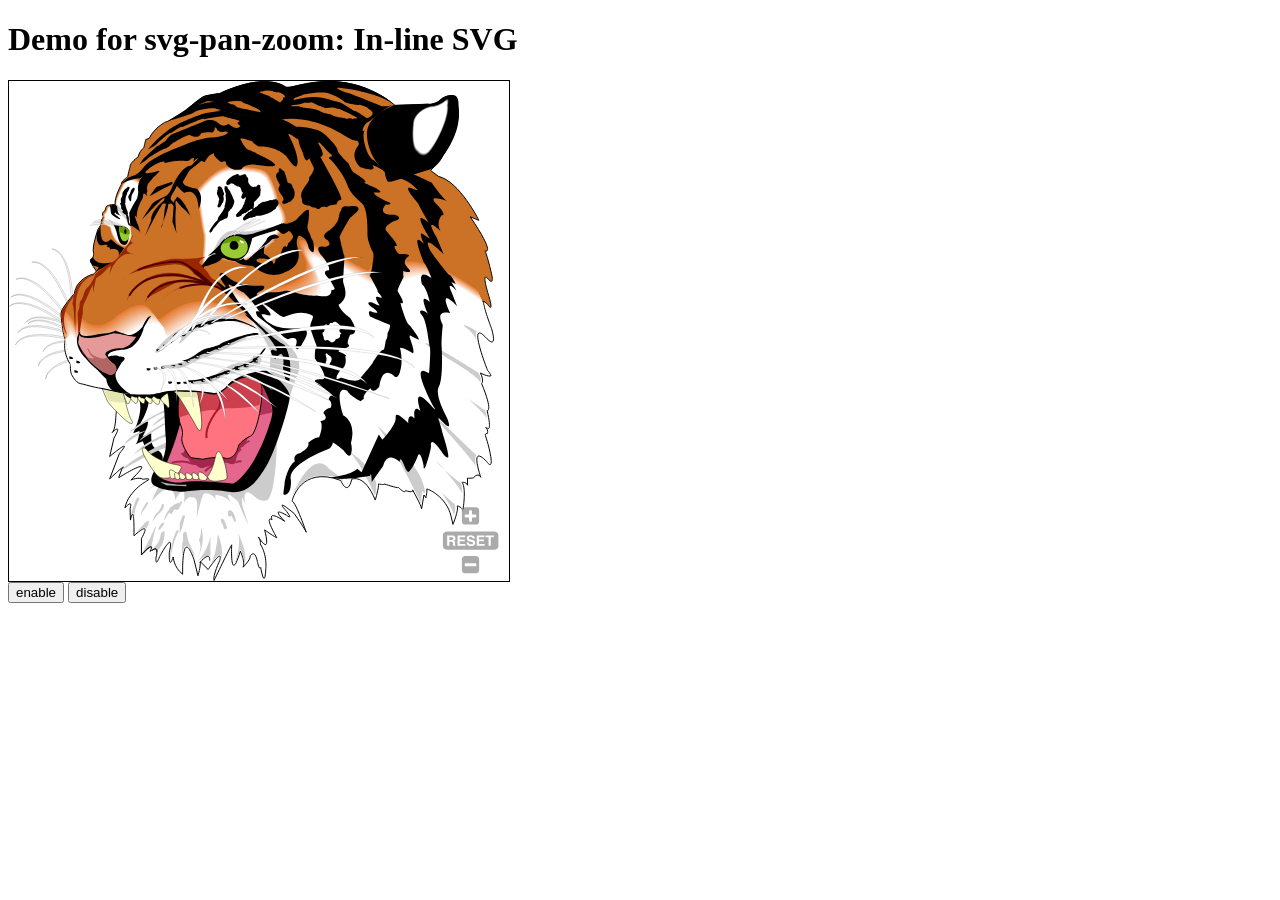
<file: js/svg-pan-zoom-master/demo/inline.html>
<!DOCTYPE html>
<html>

  <head>
    <script src="../dist/svg-pan-zoom.js"></script>
  </head>

  <body>
    <h1>Demo for svg-pan-zoom: In-line SVG</h1>
    <div id="container" style="width: 500px; height: 500px; border:1px solid black; ">
      <svg id="demo-tiger" xmlns="http://www.w3.org/2000/svg" style="display: inline; width: inherit; min-width: inherit; max-width: inherit; height: inherit; min-height: inherit; max-height: inherit; " viewBox="0 0 900 900" version="1.1">
       <g id="g4" fill="none" transform="matrix(1.7656463,0,0,1.7656463,324.90716,255.00942)">
        <g id="g6" stroke-width="0.17200001" stroke="#000" fill="#FFF">
         <path id="path8" d="m-122.3,84.285s0.1,1.894-0.73,1.875c-0.82-0.019-17.27-48.094-37.8-45.851,0,0,17.78-7.353,38.53,43.976z"/>
        </g>
        <g id="g10" stroke-width="0.17200001" stroke="#000" fill="#FFF">
         <path id="path12" d="m-118.77,81.262s-0.55,1.816-1.32,1.517c-0.77-0.298,0.11-51.104-19.95-55.978,0,0,19.22-0.864,21.27,54.461z"/>
        </g>
        <g id="g14" stroke-width="0.17200001" stroke="#000" fill="#FFF">
         <path id="path16" d="m-91.284,123.59s1.636,0.96,1.166,1.64c-0.471,0.67-49.642-12.13-59.102,6.23,0,0,3.68-18.89,57.936-7.87z"/>
        </g>
        <g id="g18" stroke-width="0.17200001" stroke="#000" fill="#FFF">
         <path id="path20" d="m-94.093,133.8s1.856,0.4,1.622,1.19c-0.233,0.79-50.939,4.13-54.129,24.53,0,0-2.46-19.08,52.507-25.72z"/>
        </g>
        <g id="g22" stroke-width="0.17200001" stroke="#000" fill="#FFF">
         <path id="path24" d="m-98.304,128.28s1.778,0.66,1.432,1.41-50.998-3.34-57.128,16.37c0,0,0.35-19.24,55.696-17.78z"/>
        </g>
        <g id="g26" stroke-width="0.17200001" stroke="#000" fill="#FFF">
         <path id="path28" d="m-109.01,110.07s1.31,1.38,0.67,1.9-44.38-25.336-58.53-10.29c0,0,8.74-17.147,57.86,8.39z"/>
        </g>
        <g id="g30" stroke-width="0.17200001" stroke="#000" fill="#FFF">
         <path id="path32" d="m-116.55,114.26s1.45,1.22,0.88,1.81c-0.58,0.59-46.97-20.148-59.32-3.6,0,0,6.74-18.023,58.44,1.79z"/>
        </g>
        <g id="g34" stroke-width="0.17200001" stroke="#000" fill="#FFF">
         <path id="path36" d="m-119.15,118.34s1.6,1,1.11,1.67c-0.49,0.66-49.27-13.56-59.25,4.51,0,0,4.22-18.77,58.14-6.18z"/>
        </g>
        <g id="g38" stroke-width="0.17200001" stroke="#000" fill="#FFF">
         <path id="path40" d="m-108.42,118.95s1.12,1.53,0.42,1.97c-0.7,0.43-40.77-30.818-56.73-17.71,0,0,10.87-15.884,56.31,15.74z"/>
        </g>
        <g id="g42" stroke-width="0.17200001" stroke="#000" fill="#FFF">
         <path id="path44" d="m-128.2,90s0.6,1.8-0.2,2-29.4-41.8-48.6-34.2c0,0,15.2-11.8,48.8,32.2z"/>
        </g>
        <g id="g46" stroke-width="0.17200001" stroke="#000" fill="#FFF">
         <path id="path48" d="m-127.5,96.979s0.97,1.629,0.23,1.996c-0.74,0.368-37.72-34.476-54.83-22.914,0,0,12.3-14.8,54.6,20.918z"/>
        </g>
        <g id="g50" stroke-width="0.17200001" stroke="#000" fill="#FFF">
         <path id="path52" d="m-127.62,101.35s1.12,1.53,0.42,1.97c-0.7,0.43-40.77-30.818-56.73-17.713,0,0,10.87-15.881,56.31,15.743z"/>
        </g>
        <g id="g54" stroke="#000" fill="#FFF">
         <path id="path56" d="m-129.83,103.06c0.5,6.05,1.49,12.62,3.23,15.74,0,0-3.6,12.4,5.2,25.6,0,0-0.4,7.2,1.2,10.4,0,0,4,8.4,8.8,9.2,3.88,0.65,12.607,3.72,22.468,5.12,0,0,17.132,14.08,13.932,26.88,0,0-0.4,16.4-4,18,0,0,11.6-11.2,2,5.6l-4.4,18.8s25.6-21.6,10-3.2l-10,26s19.6-18.4,12.4-10l-3.2,8.8s43.2-27.2,12.4,2.4c0,0,8-3.6,12.4-0.8,0,0,6.8-1.2,6,0.4,0,0-20.8,10.4-24.4,28.8,0,0,8.4-10,5.2,0.8l0.4,11.6s4-21.6,3.6,16c0,0,19.2-18,7.6,2.8v16.8s15.2-16.4,8.8-3.6c0,0,10-8.8,6,6.4,0,0-0.8,10.4,3.6-0.8,0,0,16-30.6,10-4.4,0,0-0.8,19.2,4,4.4,0,0,0.4,10.4,9.6,17.6,0,0-1.2-50.8,11.6-14.8l4,16.4s2.8-9.2,2.4-14.4l8,8s15.2-22.8,12-9.6c0,0-7.6,16-6,20.8,0,0,16.8-34.8,18-36.4,0,0-2,42.4,8.8,6.4,0,0,5.6,12,2.8,16.4,0,0,8-8,7.2-11.2,0,0,4.6-8.2,7.4,5.4,0,0,1.8,9.4,3.4,6.2,0,0,4,24,5.2,1.2,0,0,1.6-13.6-5.6-25.2,0,0,0.8-3.2-2-7.2,0,0,13.6,21.6,6.4-7.2,0,0,11.201,8,12.401,8,0,0-13.601-23.2-4.801-18.4,0,0-5.2-10.4,12.801,1.6,0,0-16.001-16,1.6-6.4,0,0,7.999,6.4,0.4-3.6,0,0-14.401-16,7.599,2,0,0,11.6,16.4,12.4,19.2,0,0-10-29.2-14.4-32,0,0,8.4-36.4,49.6-20.8,0,0,6.8,17.2,11.2-1.2,0,0,12.8-6.4,24,21.2,0,0,4-13.6,3.2-16.4,0,0,6.8,1.2,6,0,0,0,13.2,4.4,14.4,3.6,0,0,6.8,6.8,7.2,3.2,0,0,9.2,2.8,7.2-0.8,0,0,8.8,15.6,9.2,19.2l2.4-14,2,2.8s1.6-7.6,0.8-8.8,20,6.8,24.8,27.6l2,8.4s6-14.8,4.4-18.8c0,0,5.2,0.8,5.6,5.2,0,0,4-23.2-0.8-29.2,0,0,4.4-0.8,5.6,2.8v-7.2s7.2,0.8,7.2-1.6c0,0,4.4-4,6.4,0.8,0,0-12.4-35.2,6-16,0,0,7.2,10.8,3.6-8s-7.6-20.4-2.8-20.8c0,0,0.8-3.6-1.2-5.2s1.2,0,1.2,0,4.8,4-0.4-18c0,0,6.4,1.6-5.6-27.6,0,0,2.8-2.4-1.2-10.8,0,0,8,4.4,10.8,2.8,0,0-0.4-1.6-3.6-5.6,0,0-21.6-54.8-1.2-32.8,0,0,11.85,13.55,5.45-9.25,0,0-9.11-24.009-8.33-28.305l-429.55,23.015z"/>
        </g>
        <g id="g58" stroke="#000" fill="#cc7226">
         <path id="path60" d="m299.72,80.245c0.62,0.181,2.83,1.305,4.08,2.955,0,0,6.8,10.8,1.6-7.6,0,0-9.2-28.8-0.4-17.6,0,0,6,7.2,2.8-6.4-3.86-16.427-6.4-22.8-6.4-22.8s11.6,4.8-15.2-34.8l8.8,3.6s-19.6-39.6-41.2-44.8l-8-6s38.4-38,25.6-74.8c0,0-6.8-5.2-16.4,4,0,0-6.4,4.8-12.4,3.2,0,0-30.8,1.2-32.8,1.2s-36.8-37.2-102.4-19.6c0,0-5.2,2-9.599,0.8,0,0-18.401-16-67.201,6.8,0,0-10,2-11.6,2s-4.4,0-12.4,6.4-8.4,7.2-10.4,8.8c0,0-16.4,11.2-21.2,12,0,0-11.6,6.4-16,16.4l-3.6,1.2s-1.6,7.2-2,8.4c0,0-4.8,3.6-5.6,9.2,0,0-8.8,6-8.4,10.4,0,0-1.6,5.2-2.4,10,0,0-7.2,4.8-6.4,7.6,0,0-7.6,14-6.4,20.8,0,0-6.4-0.4-9.2,2,0,0-0.8,4.8-2.4,5.2,0,0-2.8,1.2-0.4,5.2,0,0-1.6,2.8-2,4.4,0,0,0.8,2.8-3.6,8.4,0,0-6.4,18.8-4.4,24,0,0,0.4,4.8-2.4,6.4,0,0-3.6-0.4,4.8,11.6,0,0,0.8,1.2-2.4,3.6,0,0-17.2,3.6-19.6,20,0,0-13.6,14.8-13.6,20,0,2.305,0.27,5.452,0.97,10.06,0,0-0.57,8.34,27.03,9.14s402.72-31.355,402.72-31.355z"/>
        </g>
        <g id="g62" fill="#cc7226">
         <path id="path64" d="m-115.6,102.6c-25-39.4-10.6,17-10.6,17,8.8,34.4,138.4-3.2,138.4-3.2s168.8-30.4,180-34.4,106.4,2.4,106.4,2.4l-5.6-16.8c-64.8-46.4-84-23.2-97.6-27.2s-11.2,5.6-14.4,6.4-42.4-24-48.8-23.2-31.74-22.951-16.8,8.8c16,34-58.4,39.2-75.2,28s7.2,18.4,7.2,18.4c18.4,20-16,3.2-16,3.2-34.4-12.8-58.4,12.8-61.6,13.6s-8,4-8.8-2.4-8.31-23.101-40,3.2c-20,16.6-33.8-5.4-33.8-5.4l-2.8,11.6z"/>
        </g>
        <g id="g66" fill="#e87f3a">
         <path id="path68" d="m133.51,25.346c-6.4,0.8-31.77-22.939-16.8,8.8,16.6,35.2-58.4,39.2-75.2,28-16.801-11.2,7.2,18.4,7.2,18.4,18.4,20.004-16.001,3.2-16.001,3.2-34.4-12.8-58.4,12.8-61.6,13.6s-8,4.004-8.8-2.4c-0.8-6.4-8.179-22.934-40,3.2-21.236,17.344-34.729-4.109-34.729-4.109l-3.2,10.113c-25-39.804-9.93,18.51-9.93,18.51,8.81,34.4,139.06-4.51,139.06-4.51s168.8-30.404,180-34.404,105.53,2.327,105.53,2.327l-5.53-17.309c-64.8-46.4-83.2-22.618-96.8-26.618s-11.2,5.6-14.4,6.4-42.4-24-48.8-23.2z"/>
        </g>
        <g id="g70" fill="#ea8c4d">
         <path id="path72" d="m134.82,27.091c-6.4,0.8-31.14-23.229-16.8,8.8,16.2,36.201-58.401,39.201-75.201,28.001s7.2,18.4,7.2,18.4c18.4,19.998-16,3.2-16,3.2-34.4-12.8-58.401,12.8-61.601,13.6s-8,3.998-8.8-2.4c-0.8-6.4-8.048-22.767-40,3.2-22.473,18.088-35.658-2.818-35.658-2.818l-3.6,8.616c-23.8-38.998-9.25,20.02-9.25,20.02,8.8,34.4,139.71-5.82,139.71-5.82s168.8-30.398,180-34.398,104.65,2.254,104.65,2.254l-5.45-17.818c-64.8-46.4-82.4-22.037-96-26.037s-11.2,5.6-14.4,6.401c-3.2,0.8-42.4-24.001-48.8-23.201z"/>
        </g>
        <g id="g74" fill="#ec9961">
         <path id="path76" d="m136.13,28.837c-6.4,0.8-31.13-23.232-16.8,8.8,16.8,37.556-58.936,38.845-75.202,28-16.8-11.2,7.2,18.4,7.2,18.4,18.4,20.003-16,3.2-16,3.2-34.4-12.8-58.4,12.803-61.6,13.603s-8,4-8.8-2.403c-0.8-6.4-7.917-22.598-40.001,3.203-23.709,18.83-36.587-1.53-36.587-1.53l-4,7.13c-21.8-36.803-8.58,21.52-8.58,21.52,8.8,34.4,140.37-7.12,140.37-7.12s168.8-30.403,180-34.403,103.78,2.182,103.78,2.182l-5.38-18.327c-64.8-46.401-81.6-21.455-95.2-25.455s-11.2,5.6-14.4,6.4-42.4-24-48.8-23.2z"/>
        </g>
        <g id="g78" fill="#eea575">
         <path id="path80" d="m137.44,30.583c-6.4,0.8-30.63-23.454-16.8,8.8,16.8,39.2-58.403,39.2-75.203,28s7.2,18.4,7.2,18.4c18.4,19.997-16,3.2-16,3.2-34.4-12.8-58.4,12.797-61.6,13.597s-8,4-8.8-2.4c-0.8-6.397-7.785-22.428-40,3.2-24.946,19.58-37.507-0.23-37.507-0.23l-4.4,5.63c-19.8-34.798-7.91,23.04-7.91,23.04,8.8,34.4,141.02-8.44,141.02-8.44s168.8-30.397,180-34.397,102.91,2.109,102.91,2.109l-5.31-18.837c-64.8-46.4-80.8-20.872-94.4-24.872s-11.2,5.6-14.4,6.4-42.4-24-48.8-23.2z"/>
        </g>
        <g id="g82" fill="#f1b288">
         <path id="path84" d="m138.75,32.328c-6.4,0.8-32.37-22.651-16.8,8.8,19.2,38.8-58.404,39.2-75.204,28s7.2,18.4,7.2,18.4c18.4,20.002-16,3.2-16,3.2-34.4-12.8-58.4,12.802-61.6,13.602s-8,4-8.8-2.4c-0.8-6.402-7.654-22.265-40,3.2-26.182,20.33-38.436,1.05-38.436,1.05l-4.8,4.15c-18-33.202-7.24,24.54-7.24,24.54,8.8,34.4,141.68-9.74,141.68-9.74s168.8-30.402,180-34.402,102.03,2.036,102.03,2.036l-5.23-19.345c-64.8-46.4-80-20.291-93.6-24.291s-11.2,5.6-14.4,6.4-42.4-24-48.8-23.2z"/>
        </g>
        <g id="g86" fill="#f3bf9c">
         <path id="path88" d="m140.06,34.073c-6.4,0.8-32.75-22.46-16.8,8.8,20.4,40.001-58.405,39.201-75.205,28.001s7.2,18.4,7.2,18.4c18.4,19.996-16,3.2-16,3.2-34.4-12.8-58.4,12.796-61.6,13.596s-8,4-8.8-2.4c-0.8-6.396-7.523-22.092-40,3.2-27.419,21.08-39.365,2.35-39.365,2.35l-5.2,2.65c-16-30.196-6.56,26.06-6.56,26.06,8.8,34.4,142.32-11.06,142.32-11.06s168.8-30.396,180-34.396,101.16,1.963,101.16,1.963l-5.16-19.854c-64.8-46.4-79.2-19.709-92.8-23.709-13.6-4.001-11.2,5.6-14.4,6.4s-42.4-24.001-48.8-23.201z"/>
        </g>
        <g id="g90" fill="#f5ccb0">
         <path id="path92" d="m141.36,35.819c-6.4,0.8-33.84-21.875-16.8,8.8,22,39.6-58.396,39.2-75.196,28s7.2,18.4,7.2,18.4c18.4,20.001-16,3.2-16,3.2-34.4-12.8-58.4,12.801-61.6,13.601s-8,4-8.8-2.4c-0.8-6.401-7.391-21.928-40,3.2-28.655,21.82-40.294,3.64-40.294,3.64l-5.6,1.16c-14.4-28.401-5.89,27.56-5.89,27.56,8.8,34.4,142.98-12.36,142.98-12.36s168.8-30.401,180-34.401,100.3,1.891,100.3,1.891l-5.1-20.364c-64.8-46.4-78.4-19.127-92-23.127s-11.2,5.6-14.4,6.4-42.4-24-48.8-23.2z"/>
        </g>
        <g id="g94" fill="#f8d8c4">
         <path id="path96" d="m142.67,37.565c-6.4,0.8-33.84-21.876-16.8,8.8,22,39.6-58.396,39.2-75.196,28s7.2,18.4,7.2,18.4c18.4,19.995-16,3.2-16,3.2-34.401-12.8-58.401,12.795-61.601,13.595s-8,4-8.8-2.4-7.259-21.755-40,3.2c-29.891,22.57-41.213,4.93-41.213,4.93l-6-0.33c-13.61-26.396-5.22,29.08-5.22,29.08,8.8,34.4,143.63-13.68,143.63-13.68s168.8-30.395,180-34.395,99.42,1.818,99.42,1.818l-5.01-20.873c-64.81-46.4-77.61-18.545-91.21-22.545s-11.2,5.6-14.4,6.4-42.4-24-48.8-23.2z"/>
        </g>
        <g id="g98" fill="#fae5d7">
         <path id="path100" d="m143.98,39.31c-6.4,0.8-33.45-22.087-16.8,8.8,22,40.8-58.397,39.2-75.197,28s7.2,18.4,7.2,18.4c18.4,20-16,3.2-16,3.2-34.4-12.8-58.4,12.8-61.6,13.6-3.201,0.8-8.001,4-8.801-2.4s-7.128-21.592-40,3.2c-31.127,23.31-42.142,6.22-42.142,6.22l-6.4-1.82c-13-24-4.55,30.58-4.55,30.58,8.8,34.4,144.29-14.98,144.29-14.98s168.8-30.4,180-34.4,98.55,1.746,98.55,1.746l-4.95-21.382c-64.8-46.401-76.8-17.964-90.4-21.964s-11.2,5.6-14.4,6.4-42.4-24-48.8-23.2z"/>
        </g>
        <g id="g102" fill="#fcf2eb">
         <path id="path104" d="m145.29,41.055c-6.4,0.8-32.37-22.644-16.8,8.8,21.2,42.801-58.398,39.201-75.198,28.001s7.2,18.4,7.2,18.4c18.4,20.004-16,3.2-16,3.2-34.4-12.8-58.4,12.804-61.6,13.604s-8,4-8.8-2.4-6.997-21.428-40,3.2c-32.365,24.05-43.072,7.5-43.072,7.5l-6.8-3.3c-12.8-23.204-3.87,32.09-3.87,32.09,8.8,34.4,144.94-16.29,144.94-16.29s168.8-30.4,180-34.404c11.2-4,97.67,1.674,97.67,1.674l-4.87-21.893c-64.8-46.4-76-17.381-89.6-21.381-13.6-4.001-11.2,5.6-14.4,6.4s-42.4-24.001-48.8-23.201z"/>
        </g>
        <g id="g106" fill="#FFF">
         <path id="path108" d="m-115.8,119.6c-12.8-22-3.2,33.6-3.2,33.6,8.8,34.4,145.6-17.6,145.6-17.6s168.8-30.4,180-34.4,96.8,1.6,96.8,1.6l-4.8-22.4c-64.8-46.4-75.2-16.8-88.8-20.8s-11.2,5.6-14.4,6.4-42.4-24-48.8-23.2-31.62-23.007-16.8,8.8c22.23,47.707-60.759,37.627-75.2,28-16.8-11.2,7.2,18.4,7.2,18.4,18.4,20-16,3.2-16,3.2-34.4-12.8-58.4,12.8-61.6,13.6s-8,4-8.8-2.4-6.865-21.256-40,3.2c-33.6,24.8-44,8.8-44,8.8l-7.2-4.8z"/>
        </g>
        <g id="g110" fill="#000">
         <path id="path112" d="m-74.2,149.6s-7.2,11.6,13.6,24.8c0,0,1.4,1.4-16.6-2.8,0,0-6.2-2-7.8-12.4,0,0-4.8-4.4-9.6-10s20.4,0.4,20.4,0.4z"/>
        </g>
        <g id="g114" fill="#CCC">
         <path id="path116" d="m65.8,102s17.698,26.82,17.1,31.6c-1.3,10.4-1.5,20,1.7,24,3.201,4,12.001,37.2,12.001,37.2s-0.4,1.2,11.999-36.8c0,0,11.6-16-8.4-34.4,0,0-35.2-28.8-34.4-21.6z"/>
        </g>
        <g id="g118" fill="#000">
         <path id="path120" d="m-54.2,176.4s11.2,7.2-3.2,38.4l6.4-2.4s-0.8,11.2-4,13.6l7.2-3.2s4.8,8,0.8,12.8c0,0,16.8,8,16,14.4,0,0,6.4-8,2.4-14.4s-11.2-2.4-10.4-20.8l-8.8,3.2s5.6-8.8,5.6-15.2l-8,2.4s15.469-26.58,4.8-28c-6-0.8-8.8-0.8-8.8-0.8z"/>
        </g>
        <g id="g122" fill="#CCC">
         <path id="path124" d="m-21.8,193.2s2.8-4.4,0-3.6-34,15.6-40,25.2c0,0,34.4-24.4,40-21.6z"/>
        </g>
        <g id="g126" fill="#CCC">
         <path id="path128" d="m-11.4,201.2s2.8-4.4,0-3.6-34,15.6-40,25.2c0,0,34.4-24.4,40-21.6z"/>
        </g>
        <g id="g130" fill="#CCC">
         <path id="path132" d="m1.8,186s2.8-4.4,0-3.6-34,15.6-40,25.2c0,0,34.4-24.4,40-21.6z"/>
        </g>
        <g id="g134" fill="#CCC">
         <path id="path136" d="m-21.4,229.6s0-6-2.8-5.2-38.8,18.4-44.8,28c0,0,42-25.6,47.6-22.8z"/>
        </g>
        <g id="g138" fill="#CCC">
         <path id="path140" d="m-20.2,218.8s1.2-4.8-1.6-4c-2,0-28.4,11.6-34.4,21.2,0,0,29.6-21.6,36-17.2z"/>
        </g>
        <g id="g142" fill="#CCC">
         <path id="path144" d="m-34.6,266.4-10,7.6s10.4-7.6,14-6.4c0,0-6.8,11.2-7.6,16.4,0,0,10.4-12.8,16-12.4,0,0,7.6,0.4,7.6,11.2,0,0,5.6-10.4,8.8-10,0,0,1.2,6.4,0,13.2,0,0,4-7.6,8-6,0,0,6.4-2,5.6,9.6,0,0,0,10.4-0.8,13.2,0,0,5.6-26.4,8-26.8,0,0,8-1.2,12.8,7.6,0,0-4-7.6,0.8-5.6,0,0,10.8,1.6,14,8.4,0,0-6.8-12-1.2-8.8l8,6.4s8.4,21.2,10.4,22.8c0,0-7.6-21.6-6-21.6,0,0-2-12,3.2,2.8,0,0-3.2-14,2.4-13.2s10,10.8,18.4,8.4c0,0,9.601,5.6,11.601-63.6l-124,46.8z"/>
        </g>
        <g id="g146" fill="#000">
         <path id="path148" d="m-29.8,173.6s14.8-6,54.8,0c0,0,7.2,0.4,14-8.4s33.6-16,40-14l9.601,6.4,0.8,1.2s12.399,10.4,12.799,18-14.399,55.6-24,71.6c-9.6,16-19.2,28.4-38.4,26,0,0-20.8-4-46.4,0,0,0-29.2-1.6-32-9.6s11.2-23.2,11.2-23.2,4.4-8.4,3.2-22.8-0.8-42.4-5.6-45.2z"/>
        </g>
        <g id="g150" fill="#e5668c">
         <path id="path152" d="M-7.8,175.6c8.4,18.4-21.2,83.6-21.2,83.6-2,1.6,12.66,7.65,22.8,5.2,10.946-2.64,51.2,1.6,51.2,1.6,23.6-15.6,36.4-60,36.4-60s10.401-24-7.2-27.2c-17.6-3.2-82-3.2-82-3.2z"/>
        </g>
        <g id="g154" fill="#b23259">
         <path id="path156" d="m-9.831,206.5c3.326-12.79,4.91-24.59,2.031-30.9,0,0,62.4,6.4,73.6-14.4,4.241-7.87,19.001,22.8,18.6,32.4,0,0-63,14.4-77.8,3.2l-16.431,9.7z"/>
        </g>
        <g id="g158" fill="#a5264c">
         <path id="path160" d="m-5.4,222.8s2,7.2-0.4,11.2c0,0-1.6,0.8-2.8,1.2,0,0,1.2,3.6,7.2,5.2,0,0,2,4.4,4.4,4.8s7.2,6,11.2,4.8,15.2-5.2,15.2-5.2,5.6-3.2,14.4,0.4c0,0,2.375-0.8,2.8-4.8,0.5-4.7,3.6-8.4,5.6-10.4s11.6-14.8,10.4-15.2-68,8-68,8z"/>
        </g>
        <g id="g162" stroke="#000" fill="#ff727f">
         <path id="path164" d="m-9.8,174.4s-2.8,22.4,0.4,30.8,2.4,10.4,1.6,14.4,3.6,14,9.2,20l12,1.6s15.2-3.6,24.4-0.8c0,0,8.994,1.34,12.4-13.6,0,0,4.8-6.4,12-9.2s14.4-44.4,10.4-52.4-18.4-12.4-34.4,3.2-18-1.2-48,6z"/>
        </g>
        <g id="g166" stroke-width="0.5" stroke="#000" fill="#FFC">
         <path id="path168" d="m-8.2,249.2s-0.8-2-5.2-2.4c0,0-22.4-3.6-30.8-16,0,0-6.8-5.6-2.4,6,0,0,10.4,20.4,17.2,23.2,0,0,16.4,4,21.2-10.8z"/>
        </g>
        <g id="g170" fill="#cc3f4c">
         <path id="path172" d="m71.742,185.23c0.659-7.91,2.612-16.52,0.858-20.03-6.446-12.89-23.419-7.5-34.4,3.2-16,15.6-18-1.2-48,6,0,0-1.745,13.96-0.905,23.98,0,0,37.305-11.58,38.105-5.98,0,0,1.6-3.2,10.8-3.2s31.942-1.17,33.542-3.97z"/>
        </g>
        <g id="g174" stroke-width="2" stroke="#a51926">
         <path id="path176" d="m28.6,175.2s4.8,4.8,1.2,14.4c0,0-14.4,16-12.4,30"/>
        </g>
        <g id="g178" stroke-width="0.5" stroke="#000" fill="#FFC">
         <path id="path180" d="m-19.4,260s-4.4-12.8,4.4-6l3.6,3.6c-1.2,1.6-6.8,5.6-8,2.4z"/>
        </g>
        <g id="g182" stroke-width="0.5" stroke="#000" fill="#FFC">
         <path id="path184" d="m-14.36,261.2s-3.52-10.24,3.52-4.8l2.88,2.88c-4.56,1.28,0,3.84-6.4,1.92z"/>
        </g>
        <g id="g186" stroke-width="0.5" stroke="#000" fill="#FFC">
         <path id="path188" d="m-9.56,261.2s-3.52-10.24,3.52-4.8l2.88,2.88c-3.36,1.28,0,3.84-6.4,1.92z"/>
        </g>
        <g id="g190" stroke-width="0.5" stroke="#000" fill="#FFC">
         <path id="path192" d="m-2.96,261.4s-3.52-10.24,3.52-4.8c0,0,4.383,2.33,2.881,2.88-2.961,1.08,0,3.84-6.401,1.92z"/>
        </g>
        <g id="g194" stroke-width="0.5" stroke="#000" fill="#FFC">
         <path id="path196" d="m3.52,261.32s-3.52-10.24,3.521-4.8l2.88,2.88c-0.96,1.28,0,3.84-6.401,1.92z"/>
        </g>
        <g id="g198" stroke-width="0.5" stroke="#000" fill="#FFC">
         <path id="path200" d="m10.2,262s-4.8-12.4,4.4-6l3.6,3.6c-1.2,1.6,0,4.8-8,2.4z"/>
        </g>
        <g id="g202" stroke-width="2" stroke="#a5264c">
         <path id="path204" d="m-18.2,244.8s13.2-2.8,19.2,0.4c0,0,6,1.2,7.2,0.8s4.4-0.8,4.4-0.8"/>
        </g>
        <g id="g206" stroke-width="2" stroke="#a5264c">
         <path id="path208" d="m15.8,253.6s12-13.6,24-9.2c7.016,2.57,6-0.8,6.8-3.6s1-7,6-10"/>
        </g>
        <g id="g210" stroke-width="0.5" stroke="#000" fill="#FFC">
         <path id="path212" d="m33,237.6s-4-10.8-6.8,2-6,16.4-7.6,19.2c0,0,0,5.2,8.4,4.8,0,0,10.8-0.4,11.2-3.2s-1.2-14.4-5.2-22.8z"/>
        </g>
        <g id="g214" stroke-width="2" stroke="#a5264c">
         <path id="path216" d="m47,244.8s3.6-2.4,6-1.2"/>
        </g>
        <g id="g218" stroke-width="2" stroke="#a5264c">
         <path id="path220" d="m53.5,228.4s2.9-4.9,7.7-5.7"/>
        </g>
        <g id="g222" fill="#b2b2b2">
         <path id="path224" d="m-25.8,265.2s18,3.2,22.4,1.6l0.4,2-20.8-1.2s-11.6-5.6-2-2.4z"/>
        </g>
        <g id="g226" stroke-width="0.5" stroke="#000" fill="#FFC">
         <path id="path228" d="m-11.8,172,19.6,0.8s7.2,30.8,3.6,38.4c0,0-1.2,2.8-4-2.8,0,0-18.4-32.8-21.6-34.8s1.2-1.6,2.4-1.6z"/>
        </g>
        <g id="g230" stroke-width="0.5" stroke="#000" fill="#FFC">
         <path id="path232" d="m-88.9,169.3s8.9,1.7,21.5,4.3c0,0,4.8,22.4,8,27.2s-0.4,4.8-4,2-18.4-16.8-20.4-21.2-5.1-12.3-5.1-12.3z"/>
        </g>
        <g id="g234" stroke-width="0.5" stroke="#000" fill="#FFC">
         <path id="path236" d="m-67.039,173.82s5.8,1.55,6.809,3.76c1.008,2.22-1.202,5.51-1.202,5.51s-1,3.31-2.202,1.15c-1.202-2.17-4.074-9.83-3.405-10.42z"/>
        </g>
        <g id="g238" fill="#000">
         <path id="path240" d="m-67,173.6s3.6,5.2,7.2,5.2,3.982-0.41,6.8,0.2c4.6,1,4.2-1,10.8,0.2,2.64,0.48,5.2-0.4,8,0.8s6,0.4,7.2-1.6,6-6.2,6-6.2-12.8,1.8-15.6,2.6c0,0-22.4,1.2-30.4-1.2z"/>
        </g>
        <g id="g242" stroke-width="0.5" stroke="#000" fill="#FFC">
         <path id="path244" d="m-22.4,173.8s-6.45,3.5-6.85,5.9,5.25,6.1,5.25,6.1,2.75,4.6,3.35,2.2-0.95-13.8-1.75-14.2z"/>
        </g>
        <g id="g246" stroke-width="0.5" stroke="#000" fill="#FFC">
         <path id="path248" d="m-59.885,179.26s7.007,11.19,7.224-0.02c0,0,0.557-1.26-1.203-1.28-6.075-0.07-4.554-4.18-6.021,1.3z"/>
        </g>
        <g id="g250" stroke-width="0.5" stroke="#000" fill="#FFC">
         <path id="path252" d="m-52.707,179.51s7.921,11.19,7.285-0.09c0,0,0.007-0.33-1.746-0.48-4.747-0.42-4.402-4.94-5.539,0.57z"/>
        </g>
        <g id="g254" stroke-width="0.5" stroke="#000" fill="#FFC">
         <path id="path256" d="m-45.494,179.52s7.96,10.63,7.291,0.96c0,0,0.119-1.23-1.535-1.53-3.892-0.71-4.103-3.95-5.756,0.57z"/>
        </g>
        <g id="g258" stroke-width="0.5" stroke="#000" fill="#FFC">
         <path id="path260" d="m-38.618,179.6s7.9,11.56,8.248,1.78c0,0,1.644-1.38-0.102-1.6-5.818-0.74-5.02-5.19-8.146-0.18z"/>
        </g>
        <g id="g262" fill="#e5e5b2">
         <path id="path264" d="m-74.792,183.13-7.658-1.53c-2.6-5-4.7-11.15-4.7-11.15s6.35,1,18.85,3.8c0,0,0.876,3.32,2.348,9.11l-8.84-0.23z"/>
        </g>
        <g id="g266" fill="#e5e5b2">
         <path id="path268" d="m-9.724,178.47c-1.666-2.51-2.983-4.26-3.633-4.67-3.013-1.88,1.13-1.51,2.259-1.51l18.454,0.76s0.524,2.24,1.208,5.63c0,0-10.088-2.01-18.288-0.21z"/>
        </g>
        <g id="g270" fill="#cc7226">
         <path id="path272" d="m43.88,40.321c27.721,3.96,53.241-31.68,55.001-41.361,1.759-9.68-8.36-21.56-8.36-21.56,1.32-3.08-3.52-17.16-8.8-26.4s-21.181-8.266-38.721-9.24c-15.84-0.88-34.32,22.44-35.64,24.2s4.84,40.041,6.16,45.761-1.32,32.12-1.32,32.12c34.24-9.1,3.96-7.48,31.68-3.52z"/>
        </g>
        <g id="g274" fill="#ea8e51">
         <path id="path276" d="m8.088-33.392c-1.296,1.728,4.752,39.313,6.048,44.929s-1.296,31.536-1.296,31.536c32.672-8.88,3.888-7.344,31.104-3.456,27.217,3.888,52.273-31.104,54.001-40.609,1.728-9.504-8.208-21.168-8.208-21.168,1.296-3.024-3.456-16.848-8.64-25.92s-20.795-8.115-38.017-9.072c-15.552-0.864-33.696,22.032-34.992,23.76z"/>
        </g>
        <g id="g278" fill="#efaa7c">
         <path id="path280" d="m8.816-32.744c-1.272,1.696,4.664,38.585,5.936,44.097s-1.272,30.952-1.272,30.952c31.404-9.16,3.816-7.208,30.528-3.392,26.713,3.816,51.305-30.528,53.001-39.857,1.696-9.328-8.056-20.776-8.056-20.776,1.272-2.968-3.392-16.536-8.48-25.44s-20.41-7.965-37.313-8.904c-15.264-0.848-33.072,21.624-34.344,23.32z"/>
        </g>
        <g id="g282" fill="#f4c6a8">
         <path id="path284" d="m9.544-32.096c-1.248,1.664,4.576,37.857,5.824,43.265s-1.248,30.368-1.248,30.368c29.436-9.04,3.744-7.072,29.952-3.328,26.209,3.744,50.337-29.952,52.001-39.104,1.664-9.153-7.904-20.385-7.904-20.385,1.248-2.912-3.328-16.224-8.32-24.96s-20.025-7.815-36.609-8.736c-14.976-0.832-32.448,21.216-33.696,22.88z"/>
        </g>
        <g id="g286" fill="#f9e2d3">
         <path id="path288" d="m10.272-31.448c-1.224,1.632,4.488,37.129,5.712,42.433s-1.224,29.784-1.224,29.784c27.868-8.92,3.672-6.936,29.376-3.264,25.705,3.672,49.369-29.376,51.001-38.353,1.632-8.976-7.752-19.992-7.752-19.992,1.224-2.856-3.264-15.912-8.16-24.48s-19.64-7.665-35.905-8.568c-14.688-0.816-31.824,20.808-33.048,22.44z"/>
        </g>
        <g id="g290" fill="#FFF">
         <path id="path292" d="M44.2,36.8c25.2,3.6,48.401-28.8,50.001-37.6s-7.6-19.6-7.6-19.6c1.2-2.8-3.201-15.6-8.001-24s-19.254-7.514-35.2-8.4c-14.4-0.8-31.2,20.4-32.4,22s4.4,36.4,5.6,41.6-1.2,29.2-1.2,29.2c25.5-8.6,3.6-6.8,28.8-3.2z"/>
        </g>
        <g id="g294" fill="#CCC">
         <path id="path296" d="m90.601,2.8s-27.801,7.6-39.401,6c0,0-15.8-6.6-24.6,15.2,0,0-3.6,7.2-5.6,9.2s69.601-30.4,69.601-30.4z"/>
        </g>
        <g id="g298" fill="#000">
         <path id="path300" d="m94.401,0.6s-29.001,12.2-39.001,11.8c0,0-16.4-4.6-24.8,10,0,0-8.4,9.2-11.6,10.8,0,0-0.4,1.6,6-2.4l10.4,5.2s14.8,9.6,24.4-6.4c0,0,4-11.2,4-13.2s21.2-7.6,22.801-8c1.6-0.4,8.2-4.6,7.8-7.8z"/>
        </g>
        <g id="g302" fill="#99cc32">
         <path id="path304" d="m47,36.514c-6.872,0-15.245-3.865-15.245-10.114,0-6.248,8.373-12.513,15.245-12.513,6.874,0,12.446,5.065,12.446,11.313,0,6.249-5.572,11.314-12.446,11.314z"/>
        </g>
        <g id="g306" fill="#659900">
         <path id="path308" d="m43.377,19.83c-4.846,0.722-9.935,2.225-9.863,2.009,1.54-4.619,7.901-7.952,13.486-7.952,4.296,0,8.084,1.978,10.32,4.988,0,0-5.316-0.33-13.943,0.955z"/>
        </g>
        <g id="g310" fill="#FFF">
         <path id="path312" d="m55.4,19.6s-4.4-3.2-4.4-1c0,0,3.6,4.4,4.4,1z"/>
        </g>
        <g id="g314" fill="#000">
         <path id="path316" d="m45.4,27.726c-2.499,0-4.525-2.026-4.525-4.526,0-2.499,2.026-4.525,4.525-4.525,2.5,0,4.526,2.026,4.526,4.525,0,2.5-2.026,4.526-4.526,4.526z"/>
        </g>
        <g id="g318" fill="#cc7226">
         <path id="path320" d="m-58.6,14.4s-3.2-21.2-0.8-25.6c0,0,10.8-10,10.4-13.6,0,0-0.4-18-1.6-18.8s-8.8-6.8-14.8-0.4c0,0-10.4,18-9.6,24.4v2s-7.6-0.4-9.2,1.6c0,0-1.2,5.2-2.4,5.6,0,0-2.8,2.4-0.8,5.2,0,0-2,2.4-1.6,6.4l7.6,4s2,14.4,12.8,19.6c4.836,2.329,8-4.4,10-10.4z"/>
        </g>
        <g id="g322" fill="#FFF">
         <path id="path324" d="m-59.6,12.56s-2.88-19.08-0.72-23.04c0,0,9.72-9,9.36-12.24,0,0-0.36-16.2-1.44-16.92s-7.92-6.12-13.32-0.36c0,0-9.36,16.2-8.64,21.96v1.8s-6.84-0.36-8.28,1.44c0,0-1.08,4.68-2.16,5.04,0,0-2.52,2.16-0.72,4.68,0,0-1.8,2.16-1.44,5.76l6.84,3.6s1.8,12.96,11.52,17.64c4.352,2.095,7.2-3.96,9-9.36z"/>
        </g>
        <g id="g326" fill="#eb955c">
         <path id="path328" d="m-51.05-42.61c-1.09-0.86-8.58-6.63-14.43-0.39,0,0-10.14,17.55-9.36,23.79v1.95s-7.41-0.39-8.97,1.56c0,0-1.17,5.07-2.34,5.46,0,0-2.73,2.34-0.78,5.07,0,0-1.95,2.34-1.56,6.24l7.41,3.9s1.95,14.04,12.48,19.11c4.714,2.27,7.8-4.29,9.75-10.14,0,0-3.12-20.67-0.78-24.96,0,0,10.53-9.75,10.14-13.26,0,0-0.39-17.55-1.56-18.33z"/>
        </g>
        <g id="g330" fill="#f2b892">
         <path id="path332" d="m-51.5-41.62c-0.98-0.92-8.36-6.46-14.06-0.38,0,0-9.88,17.1-9.12,23.18v1.9s-7.22-0.38-8.74,1.52c0,0-1.14,4.94-2.28,5.32,0,0-2.66,2.28-0.76,4.94,0,0-1.9,2.28-1.52,6.08l7.22,3.8s1.9,13.68,12.16,18.62c4.594,2.212,7.6-4.18,9.5-9.88,0,0-3.04-20.14-0.76-24.32,0,0,10.26-9.5,9.88-12.92,0,0-0.38-17.1-1.52-17.86z"/>
        </g>
        <g id="g334" fill="#f8dcc8">
         <path id="path336" d="m-51.95-40.63c-0.87-0.98-8.14-6.29-13.69-0.37,0,0-9.62,16.65-8.88,22.57v1.85s-7.03-0.37-8.51,1.48c0,0-1.11,4.81-2.22,5.18,0,0-2.59,2.22-0.74,4.81,0,0-1.85,2.22-1.48,5.92l7.03,3.7s1.85,13.32,11.84,18.13c4.473,2.154,7.4-4.07,9.25-9.62,0,0-2.96-19.61-0.74-23.68,0,0,9.99-9.25,9.62-12.58,0,0-0.37-16.65-1.48-17.39z"/>
        </g>
        <g id="g338" fill="#FFF">
         <path id="path340" d="m-59.6,12.46s-2.88-18.98-0.72-22.94c0,0,9.72-9,9.36-12.24,0,0-0.36-16.2-1.44-16.92-0.76-1.04-7.92-6.12-13.32-0.36,0,0-9.36,16.2-8.64,21.96v1.8s-6.84-0.36-8.28,1.44c0,0-1.08,4.68-2.16,5.04,0,0-2.52,2.16-0.72,4.68,0,0-1.8,2.16-1.44,5.76l6.84,3.6s1.8,12.96,11.52,17.64c4.352,2.095,7.2-4.06,9-9.46z"/>
        </g>
        <g id="g342" fill="#CCC">
         <path id="path344" d="m-62.7,6.2s-21.6-10.2-22.5-11c0,0,9.1,8.2,9.9,8.2s12.6,2.8,12.6,2.8z"/>
        </g>
        <g id="g346" fill="#000">
         <path id="path348" d="m-79.8,0s18.4,3.6,18.4,8c0,2.912-0.243,16.331-5.6,14.8-8.4-2.4-4.8-16.8-12.8-22.8z"/>
        </g>
        <g id="g350" fill="#99cc32">
         <path id="path352" d="m-71.4,3.8s8.978,1.474,10,4.2c0.6,1.6,1.263,9.908-4.2,11-4.552,0.911-6.782-9.31-5.8-15.2z"/>
        </g>
        <g id="g354" fill="#000">
         <path id="path356" d="m14.595,46.349c-0.497-1.742,0.814-1.611,2.605-2.149,2-0.6,14.2-4.4,15-7s14,1.8,14,1.8c1.8,0.8,6.2,3.4,6.2,3.4,4.8,1.2,11.4,1.6,11.4,1.6,2.4,1,5.8,3.8,5.8,3.8,14.6,10.2,27.001,3,27.001,3,19.999-6.6,13.999-23.8,13.999-23.8-3-9,0.2-12.4,0.2-12.4,0.2-3.8,7.4,2.6,7.4,2.6,2.6,4.2,3.4,9.2,3.4,9.2,8,11.2,4.6-6.6,4.6-6.6,0.2-1-2.6-4.6-2.6-5.8s-1.8-4.6-1.8-4.6c-3-3.4-0.6-10.4-0.6-10.4,1.8-13.8-0.4-12-0.4-12-1.2-1.8-10.4,8.2-10.4,8.2-2.2,3.4-8.2,5-8.2,5-2.799,1.8-6.199,0.4-6.199,0.4-2.6-0.4-8.2,6.6-8.2,6.6,2.8-0.2,5.2,4.2,7.6,4.4s4.2-2.4,5.799-3c1.6-0.6,4.4,5.2,4.4,5.2,0.4,2.6-5.2,7.4-5.2,7.4-0.4,4.6-1.999,3-1.999,3-3-0.6-4.2,3.2-5.2,7.8s-5.2,5-5.2,5c-1.6,7.4-2.801,4.4-2.801,4.4-0.2-5.6-6.2,0.2-6.2,0.2-1.2,2-5.8-0.2-5.8-0.2-6.8-2-4.4-4-4.4-4,1.8-2.2,13,0,13,0,2.2-1.6-5.8-5.6-5.8-5.6-0.6-1.8,0.4-6.2,0.4-6.2,1.2-3.2,8-8.8,8-8.8,9.401-1.2,6.601-2.8,6.601-2.8-6.2-5.2-12.001,2.4-12.001,2.4-2.2,6.2-19.6,21.2-19.6,21.2-4.8,3.4-2.2-3.4-6.2,0s-24.6-5.6-24.6-5.6c-11.562-1.193-14.294,14.549-17.823,11.429,0,0,5.418,8.52,3.818,2.92z"/>
        </g>
        <g id="g358" fill="#000">
         <path id="path360" d="m209.4-120s-25.6,8-28.4,26.8c0,0-2.4,22.8,18,40.4,0,0,0.4,6.4,2.4,9.6,0,0-1.6,4.8,17.2-2.8l27.2-8.4s6.4-2.4,11.6-11.2,20.4-27.6,16.8-52.8c0,0,1.2-11.2-4.8-11.6,0,0-8.4-1.6-15.6,6,0,0-6.8,3.2-9.2,2.8l-35.2,1.2z"/>
        </g>
        <g id="g362" fill="#000">
         <path id="path364" d="m264.02-120.99s2.1-8.93-2.74-4.09c0,0-7.04,5.72-14.52,5.72,0,0-14.52,2.2-18.92,15.4,0,0-3.96,26.84,3.96,32.56,0,0,4.84,7.48,11.88,0.88s22.54-36.83,20.34-50.47z"/>
        </g>
        <g id="g366" fill="#323232">
         <path id="path368" d="m263.65-120.63s2.09-8.75-2.66-3.99c0,0-6.92,5.61-14.26,5.61,0,0-14.26,2.16-18.58,15.12,0,0-3.89,26.354,3.89,31.97,0,0,4.75,7.344,11.66,0.864,6.92-6.48,22.11-36.184,19.95-49.574z"/>
        </g>
        <g id="g370" fill="#666">
         <path id="path372" d="m263.27-120.27s2.08-8.56-2.58-3.9c0,0-6.78,5.51-13.99,5.51,0,0-14,2.12-18.24,14.84,0,0-3.81,25.868,3.82,31.38,0,0,4.66,7.208,11.45,0.848,6.78-6.36,21.66-35.538,19.54-48.678z"/>
        </g>
        <g id="g374" fill="#999">
         <path id="path376" d="m262.9-119.92s2.07-8.37-2.51-3.79c0,0-6.65,5.41-13.73,5.41,0,0-13.72,2.08-17.88,14.56,0,0-3.75,25.372,3.74,30.78,0,0,4.58,7.072,11.23,0.832,6.66-6.24,21.23-34.892,19.15-47.792z"/>
        </g>
        <g id="g378" fill="#CCC">
         <path id="path380" d="m262.53-119.56s2.06-8.18-2.43-3.7c0,0-6.53,5.31-13.47,5.31,0,0-13.46,2.04-17.54,14.28,0,0-3.67,24.886,3.67,30.19,0,0,4.49,6.936,11.02,0.816,6.52-6.12,20.79-34.246,18.75-46.896z"/>
        </g>
        <g id="g382" fill="#FFF">
         <path id="path384" d="m262.15-119.2s2.05-8-2.35-3.6c0,0-6.4,5.2-13.2,5.2,0,0-13.2,2-17.2,14,0,0-3.6,24.4,3.6,29.6,0,0,4.4,6.8,10.8,0.8s20.35-33.6,18.35-46z"/>
        </g>
        <g id="g386" fill="#992600">
         <path id="path388" d="m50.6,84s-20.4-19.2-28.4-20c0,0-34.4-4-49.2,14,0,0,17.6-20.4,45.2-14.8,0,0-21.6-4.4-34-1.2l-26.4,14-2.8,4.8s4-14.8,22.4-20.8c0,0,22.8-4.8,33.6,0,0,0-21.6-6.8-31.6-4.8,0,0-30.4-2.4-43.2,24,0,0,4-14.4,18.8-21.6,0,0,13.6-8.8,34-6,0,0,14.4,3.2,19.6,5.6s4-0.4-4.4-5.2c0,0-5.6-10-19.6-9.6,0,0-42.8,3.6-53.2,15.6,0,0,13.6-11.2,24-14,0,0,22.4-8,30.8-7.2,0,0,24.8,1,32.4-3,0,0-11.2,5-8,8.2s10,10.8,10,12,24.2,23.3,27.8,27.7l2.2,2.3z"/>
        </g>
        <g id="g390" fill="#CCC">
         <path id="path392" d="m189,278s-15.5-36.5-28-46c0,0,26,16,29.5,34,0,0,0,10-1.5,12z"/>
        </g>
        <g id="g394" fill="#CCC">
         <path id="path396" d="m236,285.5s-26.5-55-45-79c0,0,43.5,37.5,48.5,64l0.5,5.5-3-2.5s-0.5,9-1,12z"/>
        </g>
        <g id="g398" fill="#CCC">
         <path id="path400" d="m292.5,237s-62.5-59.5-64-62c0,0,60.5,66,63.5,73.5,0,0-2-9,0.5-11.5z"/>
        </g>
        <g id="g402" fill="#CCC">
         <path id="path404" d="m104,280.5s19.5-52,38.5-29.5c0,0,15,10,14.5,13,0,0-4-6.5-22-6,0,0-19-3-31,22.5z"/>
        </g>
        <g id="g406" fill="#CCC">
         <path id="path408" d="m294.5,153s-45-28.5-52.5-30c-11.81-2.36,49.5,29,54.5,39.5,0,0,2-2.5-2-9.5z"/>
        </g>
        <g id="g410" fill="#000">
         <path id="path412" d="m143.8,259.6s20.4-2,27.2-8.8l4.4,3.6,17.6-38.4,3.6,5.2s14.4-14.8,13.6-22.8,12.8,6,12.8,6-0.8-11.6,6.4-4.8c0,0-2.4-15.6,6-7.6,0,0-10.54-30.16,12-4.4,5.6,6.4,1.2-0.4,1.2-0.4s-26-48-4.4-33.6c0,0,2-22.8,0.8-27.2s-3.2-26.8-8-32,0.4-6.8,6-1.6c0,0-11.2-24,2-12,0,0-3.6-15.2-8-18,0,0-5.6-17.2,9.6-6.4,0,0-4.4-12.4-7.6-15.6,0,0-11.6-27.6-4.4-22.8l4.4,3.6s-6.8-14-0.4-9.6,6.4,4,6.4,4-21.2-33.2-0.8-15.6c0,0-8.16-13.918-11.6-20.8,0,0-18.8-20.4-4.4-14l4.8,1.6s-8.8-10-16.8-11.6,2.4-8,8.8-6,22,9.6,22,9.6,12.8,18.8,16.8,19.2c0,0-20-7.6-14,0.4,0,0,14.4,14,7.2,13.6,0,0-6,7.2-1.2,16,0,0-18.46-18.391-3.6,7.2l6.8,16.4s-24.4-24.8-13.2-2.8c0,0,17.2,23.6,19.2,24s6.4,9.2,6.4,9.2l-4.4-2,5.2,8.8s-11.2-12-5.2,1.2l5.6,14.4s-20.4-22-6.8,7.6c0,0-16.4-5.2-7.6,12,0,0-1.6,16-1.2,21.2s1.6,33.6-2.8,41.6,6,27.2,8,31.2,5.6,14.8-3.2,5.6-4.4-3.6-2.4,5.2,8,24.4,7.2,30c0,0-1.2,1.2-4.4-2.4,0,0-14.8-22.8-13.2-8.4,0,0-1.2,8-4.4,16.8,0,0-3.2,10.8-3.2,2,0,0-3.2-16.8-6-9.2s-6.4,13.6-9.2,16-8-20.4-9.2-10c0,0-12-12.4-16.8,4l-11.6,16.4s-0.4-12.4-1.6-6.4c0,0-30,6-40.4,1.6z"/>
        </g>
        <g id="g414" fill="#000">
         <path id="path416" d="m109.4-97.2s-11.599-8-15.599-7.6,27.599-8.8,68.799,18.8c0,0,4.8,2.8,8.4,2.4,0,0,3.2,2.4,0.4,6,0,0-8.8,9.6,2.4,20.8,0,0,18.4,6.8,12.8-2,0,0,10.8,4,13.2,8s1.2,0,1.2,0l-12.4-12.4s-5.2-2-8-10.4-5.2-18.4-0.8-21.6c0,0-4,4.4-3.2,0.4s4.4-7.6,6-8,18-16.2,24.8-16.6c0,0-9.2,1.4-12.2,0.4s-29.6-12.4-35.6-13.6c0,0-16.8-6.6-4.8-4.6,0,0,35.8,3.8,54,17,0,0-7.2-8.4-25.6-15.4,0,0-22.2-12.6-57.4-7.6,0,0-17.8,3.2-25.6,5,0,0-2.599-0.6-3.199-1s-12.401-9.4-40.001-2.4c0,0-17,4.6-25.6,9.4,0,0-15.2,1.2-18.8,4.4,0,0-18.6,14.6-20.6,15.4s-13.4,8.4-14.2,8.8c0,0,24.6-6.6,27-9s19.8-5,22.2-3.6,10.8,0.8,1.2,1.4c0,0,75.6,14.8,76.4,16.8s4.8,0.8,4.8,0.8z"/>
        </g>
        <g id="g418" fill="#cc7226">
         <path id="path420" d="m180.8-106.4s-10.2-7.4-12.2-7.4-14.4-10.2-18.6-9.8-16.4-9.6-43.8-1.4c0,0-0.6-2,3-2.8,0,0,6.4-2.2,6.8-2.8,0,0,20.2-4.2,27.4-0.6,0,0,9.2,2.6,15.4,8.8,0,0,11.2,3.2,14.4,2.2,0,0,8.8,2.2,9.2,4,0,0,5.8,3,4,5.6,0,0,0.4,1.6-5.6,4.2z"/>
        </g>
        <g id="g422" fill="#cc7226">
         <path id="path424" d="m168.33-108.51c0.81,0.63,1.83,0.73,2.43,1.54,0.24,0.31-0.05,0.64-0.37,0.74-1.04,0.31-2.1-0.26-3.24,0.33-0.4,0.21-1.04,0.03-1.6-0.12-1.63-0.44-3.46-0.47-5.15,0.22-1.98-1.13-4.34-0.54-6.42-1.55-0.06-0.02-0.28,0.32-0.36,0.3-3.04-1.15-6.79-0.87-9.22-3.15-2.43-0.41-4.78-0.87-7.21-1.55-1.82-0.51-3.23-1.5-4.85-2.33-1.38-0.71-2.83-1.23-4.37-1.61-1.86-0.45-3.69-0.34-5.58-0.86-0.1-0.02-0.29,0.32-0.37,0.3-0.32-0.11-0.62-0.69-0.79-0.64-1.68,0.52-3.17-0.45-4.83-0.11-1.18-1.22-2.9-0.98-4.45-1.42-2.97-0.85-6.12,0.42-9.15-0.58,4.11-1.84,8.8-0.61,12.86-2.68,2.33-1.18,4.99-0.08,7.56-0.84,0.49-0.15,1.18-0.35,1.58,0.32,0.14-0.14,0.32-0.37,0.38-0.35,2.44,1.16,4.76,2.43,7.24,3.5,0.34,0.15,0.88-0.09,1.13,0.12,1.52,1.21,3.46,1.11,4.85,2.33,1.7-0.5,3.49-0.12,5.22-0.75,0.08-0.02,0.31,0.32,0.34,0.3,1.14-0.75,2.29-0.48,3.18-0.18,0.34,0.12,1,0.37,1.31,0.44,1.12,0.27,1.98,0.75,3.16,0.94,0.11,0.02,0.3-0.32,0.37-0.3,1.12,0.44,2.16,0.39,2.82,1.55,0.14-0.14,0.3-0.37,0.38-0.35,1.03,0.34,1.68,1.1,2.78,1.34,0.48,0.1,1.1,0.73,1.67,0.91,2.39,0.73,4.24,2.26,6.43,3.15,0.76,0.31,1.64,0.55,2.27,1.04z"/>
        </g>
        <g id="g426" fill="#cc7226">
         <path id="path428" d="m91.696-122.74c-2.518-1.72-4.886-2.83-7.328-4.62-0.181-0.13-0.541,0.04-0.743-0.08-1.007-0.61-1.895-1.19-2.877-1.89-0.539-0.38-1.36-0.37-1.868-0.63-2.544-1.29-5.173-1.85-7.68-3.04,0.682-0.64,1.804-0.39,2.4-1.2,0.195,0.28,0.433,0.56,0.786,0.37,1.678-0.9,3.528-1.05,5.204-0.96,1.704,0.09,3.424,0.39,5.199,0.67,0.307,0.04,0.506,0.56,0.829,0.66,2.228,0.66,4.617,0.14,6.736,0.98,1.591,0.63,3.161,1.45,4.4,2.72,0.252,0.26-0.073,0.57-0.353,0.76,0.388-0.11,0.661,0.1,0.772,0.41,0.084,0.24,0.084,0.54,0,0.78-0.112,0.31-0.391,0.41-0.765,0.46-1.407,0.19,0.365-1.19-0.335-0.74-1.273,0.82-0.527,2.22-1.272,3.49-0.28-0.19-0.51-0.41-0.4-0.8,0.234,0.52-0.368,0.81-0.536,1.13-0.385,0.72-1.284,2.14-2.169,1.53z"/>
        </g>
        <g id="g430" fill="#cc7226">
         <path id="path432" d="m59.198-115.39c-3.154-0.79-6.204-0.68-9.22-1.96-0.067-0.02-0.29,0.32-0.354,0.3-1.366-0.6-2.284-1.56-3.36-2.61-0.913-0.89-2.571-0.5-3.845-0.99-0.324-0.12-0.527-0.63-0.828-0.67-1.219-0.16-2.146-1.11-3.191-1.68,2.336-0.8,4.747-0.76,7.209-1.15,0.113-0.02,0.258,0.31,0.391,0.31,0.136,0,0.266-0.23,0.4-0.36,0.195,0.28,0.497,0.61,0.754,0.35,0.548-0.54,1.104-0.35,1.644-0.31,0.144,0.01,0.269,0.32,0.402,0.32,0.136,0,0.267-0.32,0.4-0.32,0.136,0,0.267,0.32,0.4,0.32,0.136,0,0.266-0.23,0.4-0.36,0.692,0.78,1.577,0.23,2.399,0.41,1.038,0.22,1.305,1.37,2.379,1.67,4.715,1.3,8.852,3.45,13.215,5.54,0.307,0.14,0.517,0.39,0.407,0.78,0.267,0,0.58-0.09,0.77,0.04,1.058,0.74,2.099,1.28,2.796,2.38,0.216,0.34-0.113,0.75-0.346,0.7-4.429-1-8.435-1.61-12.822-2.71z"/>
        </g>
        <g id="g434" fill="#cc7226">
         <path id="path436" d="m45.338-71.179c-1.592-1.219-2.176-3.25-3.304-5.042-0.214-0.34,0.06-0.654,0.377-0.743,0.56-0.159,1.103,0.319,1.512,0.521,1.745,0.862,3.28,2.104,5.277,2.243,1.99,2.234,6.25,2.619,6.257,6,0.001,0.859-1.427-0.059-1.857,0.8-2.451-1.003-4.84-0.9-7.22-2.367-0.617-0.381-0.287-0.834-1.042-1.412z"/>
        </g>
        <g id="g438" fill="#cc7226">
         <path id="path440" d="m17.8-123.76c0.135,0,7.166,0.24,7.149,0.35-0.045,0.31-7.775,1.36-8.139,1.19-0.164-0.08-7.676,2.35-7.81,2.22,0.268-0.14,8.534-3.76,8.8-3.76z"/>
        </g>
        <g id="g442" fill="#000">
         <path id="path444" d="m33.2-114s-14.8,1.8-19.2,3-23,8.8-26,10.8c0,0-13.4,5.4-30.4,25.4,0,0,7.6-3.4,9.8-6.2,0,0,13.6-12.6,13.4-10,0,0,12.2-8.6,11.6-6.4,0,0,24.4-11.2,22.4-8,0,0,21.6-4.6,20.6-2.6,0,0,18.8,4.4,16,4.6,0,0-5.8,1.2,0.6,4.8,0,0-3.4,4.4-8.8,0.4s-2.4-1.8-7.4-0.8c0,0-2.6,0.8-7.2-3.2,0,0-5.6-4.6-14.4-1,0,0-30.6,12.6-32.6,13.2,0,0-3.6,2.8-6,6.4,0,0-5.8,4.4-8.8,5.8,0,0-12.8,11.6-14,13,0,0-3.4,5.2-4.2,5.6,0,0,6.4-3.8,8.4-5.8,0,0,14-10,19.4-10.8,0,0,4.4-3,5.2-4.4,0,0,14.4-9.2,18.6-9.2,0,0,9.2,5.2,11.6-1.8,0,0,5.8-1.8,11.4-0.6,0,0,3.2-2.6,2.4-4.8,0,0,1.6-1.8,2.6,2,0,0,3.4,3.6,8.2,1.6,0,0,4-0.2,2,2.2,0,0-4.4,3.8-16.2,4,0,0-12.4,0.6-28.8,8.2,0,0-29.8,10.4-39,20.8,0,0-6.4,8.8-11.8,10,0,0-5.8,0.8-11.8,8.2,0,0,9.8-5.8,18.8-5.8,0,0,4-2.4,0.2,1.2,0,0-3.6,7.6-2,13,0,0-0.6,5.2-1.4,6.8,0,0-7.8,12.8-7.8,15.2s1.2,12.2,1.6,12.8-1-1.6,2.8,0.8,6.6,4,7.4,6.8-2-5.4-2.2-7.2-4.4-9-3.6-11.4c0,0,1,1,1.8,2.4,0,0-0.6-0.6,0-4.2,0,0,0.8-5.2,2.2-8.4s3.4-7,3.8-7.8,0.4-6.6,1.8-4l3.4,2.6s-2.8-2.6-0.6-4.8c0,0-1-5.6,0.8-8.2,0,0,7-8.4,8.6-9.4s0.2-0.6,0.2-0.6,6-4.2,0.2-2.6c0,0-4,1.6-7,1.6,0,0-7.6,2-3.6-2.2s14-9.6,17.8-9.4l0.8,1.6,11.2-2.4-1.2,0.8s-0.2-0.2,4-0.6,10,1,11.4-0.8,4.8-2.8,4.4-1.4-0.6,3.4-0.6,3.4,5-5.8,4.4-3.6-8.8,7.4-10.2,13.6l10.4-8.2,3.6-3s3.6,2.2,3.8,0.6,4.8-7.4,6-7.2,3.2-2.6,3,0,7.4,8,7.4,8,3.2-1.8,4.6-0.4,5.6-19.8,5.6-19.8l25-10.6,43.6-3.4-16.999-6.8-61.001-11.4z"/>
        </g>
        <g id="g446" stroke-width="2" stroke="#4c0000">
         <path id="path448" d="m51.4,85s-15-16.8-23.4-19.4c0,0-13.4-6.8-38,1"/>
        </g>
        <g id="g450" stroke-width="2" stroke="#4c0000">
         <path id="path452" d="m24.8,64.2s-25.2-8-40.6-3.8c0,0-18.4,2-26.8,15.8"/>
        </g>
        <g id="g454" stroke-width="2" stroke="#4c0000">
         <path id="path456" d="m21.2,63s-17-7.2-31.8-9.4c0,0-16.6-2.6-33.2,4.6,0,0-12.2,6-17.6,16.2"/>
        </g>
        <g id="g458" stroke-width="2" stroke="#4c0000">
         <path id="path460" d="m22.2,63.4s-15.4-11-16.4-12.4c0,0-7-11-20-11.4,0,0-21.4,0.8-38.6,8.8"/>
        </g>
        <g id="g462" fill="#000">
         <path id="path464" d="M20.895,54.407c1.542,1.463,28.505,30.393,28.505,30.393,35.2,36.6,7.2,2.4,7.2,2.4-7.6-4.8-16.8-23.6-16.8-23.6-1.2-2.8,14,7.2,14,7.2,4,0.8,17.6,20,17.6,20-6.8-2.4-2,4.8-2,4.8,2.8,2,23.201,17.6,23.201,17.6,3.6,4,7.599,5.6,7.599,5.6,14-5.2,7.6,8,7.6,8,2.4,6.8,8-4.8,8-4.8,11.2-16.8-5.2-14.4-5.2-14.4-30,2.8-36.8-13.2-36.8-13.2-2.4-2.4,6.4,0,6.4,0,8.401,2-7.2-12.4-7.2-12.4,2.4,0,11.6,6.8,11.6,6.8,10.401,9.2,12.401,7.2,12.401,7.2,17.999-8.8,28.399-1.2,28.399-1.2,2,1.6-3.6,8.4-2,13.6s6.4,17.6,6.4,17.6c-2.4,1.6-2,12.4-2,12.4,16.8,23.2,7.2,21.2,7.2,21.2-15.6-0.4-0.8,7.2-0.8,7.2,3.2,2,12,9.2,12,9.2-2.8-1.2-4.4,4-4.4,4,4.8,4,2,8.8,2,8.8-6,1.2-7.2,5.2-7.2,5.2,6.8,8-3.2,8.4-3.2,8.4,3.6,4.4-1.2,16.4-1.2,16.4-4.8,0-11.2,5.6-11.2,5.6,2.4,4.8-8,10.4-8,10.4-8.4,1.6-5.6,8.4-5.6,8.4-7.999,6-10.399,22-10.399,22-0.8,10.4-3.2,13.6,2,11.6,5.199-2,4.399-14.4,4.399-14.4-4.799-15.6,38-31.6,38-31.6,4-1.6,4.8-6.8,4.8-6.8,2,0.4,10.8,8,10.8,8,7.6,11.2,8,2,8,2,1.2-3.6-0.4-9.6-0.4-9.6,6-21.6-8-28-8-28-10-33.6,4-25.2,4-25.2,2.8,5.6,13.6,10.8,13.6,10.8l3.6-2.4c-1.6-4.8,6.8-10.8,6.8-10.8,2.8,6.4,8.8-1.6,8.8-1.6,3.6-24.4,16-10,16-10,4,1.2,5.2-5.6,5.2-5.6,3.6-10.4,0-24,0-24,3.6-0.4,13.2,5.6,13.2,5.6,2.8-3.6-6.4-20.4-2.4-18s8.4,4,8.4,4c0.8-2-9.2-14.4-9.2-14.4-4.4-2.8-9.6-23.2-9.6-23.2,7.2,3.6-2.8-11.6-2.8-11.6,0-3.2,6-14.4,6-14.4-0.8-6.8,0-6.4,0-6.4,2.8,1.2,10.8,2.8,4-3.6s0.8-11.2,0.8-11.2c4.4-2.8-9.2-2.4-9.2-2.4-5.2-4.4-4.8-8.4-4.8-8.4,8,2-6.4-12.4-8.8-16s7.2-8.8,7.2-8.8c13.2-3.6,1.6-6.8,1.6-6.8-19.6,0.4-8.8-10.4-8.8-10.4,6,0.4,4.4-2,4.4-2-5.2-1.2-14.8-7.6-14.8-7.6-4-3.6-0.4-2.8-0.4-2.8,16.8,1.2-12-10-12-10,8,0-10-10.4-10-10.4-2-1.6-5.2-9.2-5.2-9.2-6-5.2-10.8-12-10.8-12-0.4-4.4-5.2-9.2-5.2-9.2-11.6-13.6-17.2-13.2-17.2-13.2-14.8-3.6-20-2.8-20-2.8l-52.8,4.4c-26.4,12.8-18.6,33.8-18.6,33.8,6.4,8.4,15.6,4.6,15.6,4.6,4.6-6.2,16.2-4,16.2-4,20.401,3.2,17.801-0.4,17.801-0.4-2.4-4.6-18.601-10.8-18.801-11.4s-9-4-9-4c-3-1.2-7.4-10.4-7.4-10.4-3.2-3.4,12.6,2.4,12.6,2.4-1.2,1,6.2,5,6.2,5,17.401-1,28.001,9.8,28.001,9.8,10.799,16.6,10.999,8.4,10.999,8.4,2.8-9.4-9-30.6-9-30.6,0.4-2,8.6,4.6,8.6,4.6,1.4-2,2.2,3.8,2.2,3.8,0.2,2.4,4,10.4,4,10.4,2.8,13,6.4,5.6,6.4,5.6l4.6,9.4c1.4,2.6-4.6,10.2-4.6,10.2-0.2,2.8,0.6,2.6-5,10.2s-2.2,12-2.2,12c-1.4,6.6,7.4,6.2,7.4,6.2,2.6,2.2,6,2.2,6,2.2,1.8,2,4.2,1.4,4.2,1.4,1.6-3.8,7.8-1.8,7.8-1.8,1.4-2.4,9.6-2.8,9.6-2.8,1-2.6,1.4-4.2,4.8-4.8s-21.2-43.6-21.2-43.6c6.4-0.8-1.8-13.2-1.8-13.2-2.2-6.6,9.2,8,11.4,9.4s3.2,3.6,1.6,3.4-3.4,2-2,2.2,14.4,15.2,17.8,25.4,9.4,14.2,15.6,20.2,5.4,30.2,5.4,30.2c-0.4,8.8,5.6,19.4,5.6,19.4,2,3.8-2.2,22-2.2,22-2,2.2-0.6,3-0.6,3,1,1.2,7.8,14.4,7.8,14.4-1.8-0.2,1.8,3.4,1.8,3.4,5.2,6-1.2,3-1.2,3-6-1.6,1,8.2,1,8.2,1.2,1.8-7.8-2.8-7.8-2.8-9.2-0.6,2.4,6.6,2.4,6.6,8.6,7.2-2.8,2.8-2.8,2.8-4.6-1.8-1.4,5-1.4,5,3.2,1.6,20.4,8.6,20.4,8.6,0.4,3.8-2.6,8.8-2.6,8.8,0.4,4-1.8,7.4-1.8,7.4-1.2,8.2-1.8,9-1.8,9-4.2,0.2-11.6,14-11.6,14-1.8,2.6-12,14.6-12,14.6-2,7-20-0.2-20-0.2-6.6,3.4-4.6,0-4.6,0-0.4-2.2,4.4-8.2,4.4-8.2,7-2.6,4.4-13.4,4.4-13.4,4-1.4-7.2-4.2-7-5.4s6-2.6,6-2.6c8-2,3.6-4.4,3.6-4.4-0.6-4,2.4-9.6,2.4-9.6,11.6-0.8,0-17,0-17-10.8-7.6-11.8-13.4-11.8-13.4,12.6-8.2,4.4-20.6,4.6-24.2s1.4-25.2,1.4-25.2c-2-6.2-5-19.8-5-19.8,2.2-5.2,9.6-17.8,9.6-17.8,2.8-4.2,11.6-9,9.4-12s-10-1.2-10-1.2c-7.8-1.4-7.2,3.8-7.2,3.8-1.6,1-2.4,6-2.4,6-0.72,7.933-9.6,14.2-9.6,14.2-11.2,6.2-2,10.2-2,10.2,6,6.6-3.8,6.8-3.8,6.8-11-1.8-2.8,8.4-2.8,8.4,10.8,12.8,7.8,15.6,7.8,15.6-10.2,1,2.4,10.2,2.4,10.2s-0.8-2-0.6-0.2,3.2,6,4,8-3.2,2.2-3.2,2.2c0.6,9.6-14.8,5.4-14.8,5.4l-1.6,0.2c-1.6,0.2-12.8-0.6-18.6-2.8s-12.599-2.2-12.599-2.2-4,1.8-11.601,1.6c-7.6-0.2-15.6,2.6-15.6,2.6-4.4-0.4,4.2-4.8,4.4-4.6s5.8-5.4-2.2-4.8c-21.797,1.635-32.6-8.6-32.6-8.6-2-1.4-4.6-4.2-4.6-4.2-10-2,1.4,12.4,1.4,12.4,1.2,1.4-0.2,2.4-0.2,2.4-0.8-1.6-8.6-7-8.6-7-2.811-0.973-4.174-2.307-6.505-4.793z"/>
        </g>
        <g id="g466" fill="#4c0000">
         <path id="path468" d="m-3,42.8s11.6,5.6,14.2,8.4,16.6,14.2,16.6,14.2-5.4-2-8-3.8-13.4-10-13.4-10-3.8-6-9.4-8.8z"/>
        </g>
        <g id="g470" fill="#99cc32">
         <path id="path472" d="M-61.009,11.603c0.337-0.148-0.187-2.86-0.391-3.403-1.022-2.726-10-4.2-10-4.2-0.227,1.365-0.282,2.961-0.176,4.599,0,0,4.868,5.519,10.567,3.004z"/>
        </g>
        <g id="g474" fill="#659900">
         <path id="path476" d="M-61.009,11.403c-0.449,0.158-0.015-2.734-0.191-3.203-1.022-2.726-10.2-4.3-10.2-4.3-0.227,1.365-0.282,2.961-0.176,4.599,0,0,4.268,5.119,10.567,2.904z"/>
        </g>
        <g id="g478" fill="#000">
         <path id="path480" d="m-65.4,11.546c-0.625,0-1.131-1.14-1.131-2.546,0-1.405,0.506-2.545,1.131-2.545s1.132,1.14,1.132,2.545c0,1.406-0.507,2.546-1.132,2.546z"/>
        </g>
        <g id="g482" fill="#000">
         <path id="path484" d="M-65.4,9z"/>
        </g>
        <g id="g486" fill="#000">
         <path id="path488" d="m-111,109.6s-5.6,10,19.2,4c0,0,14-1.2,16.4-3.6,1.2,0.8,9.566,3.73,12.4,4.4,6.8,1.6,15.2-8.4,15.2-8.4s4.6-10.5,7.4-10.5-0.4,1.6-0.4,1.6-6.6,10.1-6.2,11.7c0,0-5.2,20-21.2,20.8,0,0-16.15,0.95-14.8,6.8,0,0,8.8-2.4,11.2,0,0,0,10.8-0.4,2.8,6l-6.8,11.6s0.14,3.92-10,0.4c-9.8-3.4-20.1-16.3-20.1-16.3s-15.95-14.55-5.1-28.5z"/>
        </g>
        <g id="g490" fill="#e59999">
         <path id="path492" d="m-112.2,113.6s-2,9.6,34.8-0.8l6.8,0.8c2.4,0.8,14.4,3.6,16.4,2.4,0,0-7.2,13.6-18.8,12,0,0-13.2,1.6-12.8,6.4,0,0,4,7.2,8.8,9.6,0,0,2.8,2.4,2.4,5.6s-3.2,4.8-5.2,5.6-5.2-2.4-6.8-2.4-10-6.4-14.4-11.2-12.8-16.8-12.4-19.6,1.2-8.4,1.2-8.4z"/>
        </g>
        <g id="g494" fill="#b26565">
         <path id="path496" d="m-109,131.05c2.6,3.95,5.8,8.15,8,10.55,4.4,4.8,12.8,11.2,14.4,11.2s4.8,3.2,6.8,2.4,4.8-2.4,5.2-5.6-2.4-5.6-2.4-5.6c-3.066-1.53-5.806-5.02-7.385-7.35,0,0,0.185,2.55-5.015,1.75s-10.4-3.6-12-6.8-4-5.6-2.4-2,4,7.2,5.6,7.6,1.2,1.6-1.2,1.2-5.2-0.8-9.6-6z"/>
        </g>
        <g id="g498" fill="#992600">
         <path id="path500" d="m-111.6,110s1.8-13.6,3-17.6c0,0-0.8-6.8,1.6-11s4.4-10.4,7.4-15.8,3.2-9.4,7.2-11,10-10.2,12.8-11.2,2.6-0.2,2.6-0.2,6.8-14.8,20.4-10.8c0,0-16.2-2.8-0.4-12.2,0,0-4.8,1.1-1.5-5.9,2.201-4.668,1.7,2.1-9.3,13.9,0,0-5,8.6-10.2,11.6s-17.2,10-18.4,13.8-4.4,9.6-6.4,11.2-4.8,5.8-5.2,9.2c0,0-1.2,4-2.6,5.2s-1.6,4.4-1.6,6.4-2,4.8-1.8,7.2c0,0,0.8,19,0.4,21l2-3.8z"/>
        </g>
        <g id="g502" fill="#FFF">
         <path id="path504" d="m-120.2,114.6s-2-1.4-6.4,4.6c0,0,7.3,33,7.3,34.4,0,0,1.1-2.1-0.2-9.3s-2.2-19.9-2.2-19.9l1.5-9.8z"/>
        </g>
        <g id="g506" fill="#992600">
         <path id="path508" d="m-98.6,54s-17.6,3.2-17.2,32.4l-0.8,24.8s-1.2-25.6-2.4-27.2,2.8-12.8-0.4-6.8c0,0-14,14-6,35.2,0,0,1.5,3.3-1.5-1.3,0,0-4.6-12.6-3.5-19,0,0,0.2-2.2,2.1-5,0,0,8.6-11.7,11.3-14,0,0,1.8-14.4,17.2-19.6,0,0,5.7-2.3,1.2,0.5z"/>
        </g>
        <g id="g510" fill="#000">
         <path id="path512" d="m40.8-12.2c0.66-0.354,0.651-1.324,1.231-1.497,1.149-0.344,1.313-1.411,1.831-2.195,0.873-1.319,1.066-2.852,1.648-4.343,0.272-0.7,0.299-1.655-0.014-2.315-1.174-2.481-1.876-4.93-3.318-7.356-0.268-0.45-0.53-1.244-0.731-1.842-0.463-1.384-1.72-2.375-2.58-3.695-0.288-0.441,0.237-1.366-0.479-1.45-0.897-0.105-2.346-0.685-2.579,0.341-0.588,2.587,0.423,5.11,1.391,7.552-0.782,0.692-0.448,1.613-0.296,2.38,0.71,3.606-0.488,6.958-1.249,10.432-0.023,0.104,0.319,0.302,0.291,0.364-1.222,2.686-2.674,5.131-4.493,7.512-0.758,0.992-1.63,1.908-2.127,2.971-0.368,0.787-0.776,1.753-0.526,2.741-3.435,2.78-5.685,6.625-8.296,10.471-0.462,0.68-0.171,1.889,0.38,2.158,0.813,0.398,1.769-0.626,2.239-1.472,0.389-0.698,0.742-1.348,1.233-1.991,0.133-0.175-0.046-0.594,0.089-0.715,2.633-2.347,4.302-5.283,6.755-7.651,1.95-0.329,3.487-1.327,5.235-2.34,0.308-0.179,0.832,0.07,1.122-0.125,1.753-1.177,1.751-3.213,1.857-5.123,0.05-0.884,0.246-2.201,1.386-2.812z"/>
        </g>
        <g id="g514" fill="#000">
         <path id="path516" d="m31.959-16.666c0.124-0.077-0.031-0.5,0.078-0.716,0.162-0.324,0.565-0.512,0.727-0.836,0.109-0.216-0.054-0.596,0.082-0.738,2.333-2.447,2.59-5.471,1.554-8.444,1.024-0.62,1.085-1.882,0.66-2.729-0.853-1.7-1.046-3.626-2.021-5.169-0.802-1.269-2.38-2.513-3.751-1.21-0.421,0.4-0.742,1.187-0.464,1.899,0.064,0.163,0.349,0.309,0.322,0.391-0.107,0.324-0.653,0.548-0.659,0.82-0.03,1.496-0.984,3.007-0.354,4.336,0.772,1.629,1.591,3.486,2.267,5.262-1.234,2.116-0.201,4.565-1.954,6.442-0.136,0.146-0.127,0.532-0.005,0.734,0.292,0.486,0.698,0.892,1.184,1.184,0.202,0.121,0.55,0.123,0.75-0.001,0.578-0.362,0.976-0.849,1.584-1.225z"/>
        </g>
        <g id="g518" fill="#000">
         <path id="path520" d="m94.771-26.977c1.389,1.792,1.679,4.587-0.37,5.977,0.55,3.309,3.901,1.33,5.999,0.8-0.11-0.388,0.12-0.732,0.4-0.737,1.06-0.015,1.74-1.047,2.8-0.863,0.44-1.557,2.07-2.259,2.72-3.639,1.72-3.695,1.13-7.968-1.45-11.214-0.2-0.254,0.01-0.771-0.11-1.133-0.76-2.211-2.82-2.526-4.76-3.214-1.176-3.875-1.837-7.906-3.599-11.6-1.614-0.25-2.312-1.989-3.649-2.709-1.333-0.719-1.901,0.86-1.86,1.906,0.007,0.205,0.459,0.429,0.289,0.794-0.076,0.164-0.336,0.275-0.336,0.409,0.001,0.135,0.222,0.266,0.356,0.4-0.918,0.82-2.341,1.297-2.636,2.442-0.954,3.71,1.619,6.835,3.287,10.036,0.591,1.135-0.145,2.406-0.905,3.614-0.438,0.695-0.33,1.822-0.054,2.678,0.752,2.331,2.343,4.07,3.878,6.053z"/>
        </g>
        <g id="g522" fill="#000">
         <path id="path524" d="m57.611-8.591c-1.487,1.851-4.899,4.42-1.982,6.348,0.194,0.129,0.564,0.133,0.737-0.001,2.021-1.565,4.024-2.468,6.46-3.05,0.124-0.029,0.398,0.438,0.767,0.277,1.613-0.703,3.623-0.645,4.807-1.983,3.767,0.224,7.332-0.892,10.723-2.2,1.161-0.448,2.431-1.007,3.632-1.509,1.376-0.576,2.58-1.504,3.692-2.645,0.133-0.136,0.487-0.046,0.754-0.046-0.04-0.863,0.922-0.99,1.169-1.612,0.092-0.232-0.058-0.628,0.075-0.73,2.138-1.63,3.058-3.648,1.889-6.025-0.285-0.578-0.534-1.196-1.1-1.672-1.085-0.911-2.187-0.057-3.234-0.361-0.159,0.628-0.888,0.456-1.274,0.654-0.859,0.439-2.192-0.146-3.051,0.292-1.362,0.695-2.603,0.864-4.025,1.241-0.312,0.082-1.09-0.014-1.25,0.613-0.134-0.134-0.282-0.368-0.388-0.346-1.908,0.396-3.168,0.61-4.469,2.302-0.103,0.133-0.545-0.046-0.704,0.089-0.957,0.808-1.362,2.042-2.463,2.714-0.201,0.123-0.553-0.045-0.747,0.084-0.646,0.431-1.013,1.072-1.655,1.519-0.329,0.229-0.729-0.096-0.697-0.352,0.245-1.947,0.898-3.734,0.323-5.61,2.077-2.52,4.594-4.469,6.4-7.2,0.015-2.166,0.707-4.312,0.594-6.389-0.01-0.193-0.298-0.926-0.424-1.273-0.312-0.854,0.594-1.92-0.25-2.644-1.404-1.203-2.696-0.327-3.52,1.106-1.838,0.39-3.904,1.083-5.482-0.151-1.007-0.787-1.585-1.693-2.384-2.749-0.985-1.302-0.65-2.738-0.58-4.302,0.006-0.128-0.309-0.264-0.309-0.398,0.001-0.135,0.221-0.266,0.355-0.4-0.706-0.626-0.981-1.684-2-2,0.305-1.092-0.371-1.976-1.242-2.278-1.995-0.691-3.672,1.221-5.564,1.294-0.514,0.019-0.981-1.019-1.63-1.344-0.432-0.216-1.136-0.249-1.498,0.017-0.688,0.504-1.277,0.618-2.035,0.823-1.617,0.436-2.895,1.53-4.375,2.385-1.485,0.857-2.44,2.294-3.52,3.614-0.941,1.152-1.077,3.566,0.343,4.066,1.843,0.65,3.147-2.053,5.113-1.727,0.312,0.051,0.518,0.362,0.408,0.75,0.389,0.109,0.607-0.12,0.8-0.4,0.858,1.019,2.022,1.356,2.96,2.229,0.97,0.904,2.716,0.486,3.731,1.483,1.529,1.502,0.97,4.183,2.909,5.488-0.586,1.313-1.193,2.59-1.528,4.017-0.282,1.206,0.712,2.403,1.923,2.312,1.258-0.094,1.52-0.853,2.005-1.929,0.267,0.267,0.736,0.564,0.695,0.78-0.457,2.387-1.484,4.38-1.942,6.811-0.059,0.317-0.364,0.519-0.753,0.409-0.468,4.149-4.52,6.543-7.065,9.708-0.403,0.502-0.407,1.751,0.002,2.154,1.403,1.387,3.363-0.159,5.063-0.662,0.213-1.206,1.072-2.148,2.404-2.092,0.256,0.01,0.491-0.532,0.815-0.662,0.348-0.138,0.85,0.086,1.136-0.112,1.729-1.195,3.137-2.301,4.875-3.49,0.192-0.131,0.536,0.028,0.752-0.08,0.325-0.162,0.512-0.549,0.835-0.734,0.348-0.2,0.59,0.09,0.783,0.37-0.646,0.349-0.65,1.306-1.232,1.508-0.775,0.268-1.336,0.781-2.01,1.228-0.292,0.193-0.951-0.055-1.055,0.124-0.598,1.028-1.782,1.466-2.492,2.349z"/>
        </g>
        <g id="g526" fill="#000">
         <path id="path528" d="m2.2-58s-9.238-2.872-20.4,22.8c0,0-2.4,5.2-4.8,7.2s-13.6,5.6-15.6,9.6l-10.4,16s14.8-16,18-18.4c0,0,8-8.4,4.8-1.6,0,0-14,10.8-12.8,20,0,0-5.6,14.4-6.4,16.4,0,0,16-32,18.4-33.2s3.6-1.2,2.4,2.4-1.6,20-4.4,22c0,0,8-20.4,7.2-23.6,0,0,3.2-3.6,5.6,1.6l-1.2,16,4.4,12s-2.4-11.2-0.8-26.8c0,0-2-10.4,2-4.8s13.6,11.6,13.6,16.4c0,0-5.2-17.6-14.4-22.4l-4,6-1.2-2s-3.6-0.8,0.8-7.6,4-7.6,4-7.6,6.4,7.2,8,7.2c0,0,13.2-7.6,14.4,16.8,0,0,6.8-14.4-2.4-21.2,0,0-14.8-2-13.6-7.2l7.2-12.4c3.6-5.2,2-2.4,2-2.4z"/>
        </g>
        <g id="g530" fill="#000">
         <path id="path532" d="m-17.8-41.6-16,5.2-7.2,9.6s17.2-10,21.2-11.2,2-3.6,2-3.6z"/>
        </g>
        <g id="g534" fill="#000">
         <path id="path536" d="m-57.8-35.2s-2,1.2-2.4,4-2.8,3.2-2,6,2.8,5.2,2.8,1.2,1.6-6,2.4-7.2,2.4-5.6-0.8-4z"/>
        </g>
        <g id="g538" fill="#000">
         <path id="path540" d="m-66.6,26s-8.4-4-11.6-7.6-2.748,1.566-7.6,1.2c-5.847-0.441-4.8-16.4-4.8-16.4l-4,7.6s-1.2,14.4,6.8,12c3.907-1.172,5.2,0.4,3.6,1.2s5.6,1.2,2.8,2.8,11.6-3.6,9.2,6.8l5.6-7.6z"/>
        </g>
        <g id="g542" fill="#000">
         <path id="path544" d="m-79.2,40.4s-15.4,4.4-19-5.2c0,0-4.8,2.4-2.6,5.4s3.4,3.4,3.4,3.4,5.4,1.2,4.8,2-3,4.2-3,4.2,10.2-6,16.4-9.8z"/>
        </g>
        <g id="g546" fill="#FFF">
         <path id="path548" d="m149.2,118.6c-0.43,2.14-2.1,2.94-4,3.6-1.92-0.96-4.51-4.06-6.4-2-0.47-0.48-1.25-0.54-1.6-1.2-0.46-0.9-0.19-1.94-0.53-2.74-0.55-1.28-1.25-2.64-1.07-4.06,1.81-0.71,2.4-2.62,1.93-4.38-0.07-0.26-0.5-0.45-0.3-0.8,0.19-0.33,0.5-0.55,0.77-0.82-0.13,0.14-0.28,0.37-0.39,0.35-0.61-0.11-0.49-0.75-0.36-1.13,0.59-1.75,2.6-2.01,3.95-0.82,0.26-0.56,0.77-0.37,1.2-0.4-0.05-0.58,0.36-1.11,0.56-1.53,0.52-1.09,2.14,0.01,2.94-0.6,1.08-0.83,2.14-1.52,3.22-0.92,1.81,1.01,3.52,2.22,4.72,3.97,0.57,0.83,0.81,2.11,0.75,3.07-0.04,0.65-1.42,0.29-1.76,1.22-0.65,1.75,1.19,2.27,1.94,3.61,0.2,0.35-0.06,0.65-0.38,0.75-0.41,0.13-1.19-0.06-1.06,0.39,0.98,3.19-1.78,3.87-4.13,4.44z"/>
        </g>
        <g id="g550" fill="#FFF">
         <path id="path552" d="m139.6,138.2c-0.01-1.74-1.61-3.49-0.4-5.2,0.14,0.14,0.27,0.36,0.4,0.36,0.14,0,0.27-0.22,0.4-0.36,1.5,2.22,5.15,3.14,5.01,5.99-0.03,0.45-1.11,1.37-0.21,2.01-1.81,1.35-1.87,3.72-2.8,5.6-1.24-0.28-2.45-0.65-3.6-1.2,0.35-1.48,0.24-3.17,1.06-4.49,0.43-0.7,0.14-1.78,0.14-2.71z"/>
        </g>
        <g id="g554" fill="#CCC">
         <path id="path556" d="m-26.6,129.2s-16.858,10.14-2.8-5.2c8.8-9.6,18.8-15.2,18.8-15.2s10.4-4.4,14-5.6,18.8-6.4,22-6.8,12.8-4.4,19.6-0.4,14.8,8.4,14.8,8.4-16.4-8.4-20-6-10.8,2-16.8,5.2c0,0-14.8,4.4-18,6.4s-13.6,13.6-15.2,12.8,0.4-1.2,1.6-4-0.8-4.4-8.8,2-9.2,8.4-9.2,8.4z"/>
        </g>
        <g id="g558" fill="#000">
         <path id="path560" d="m-19.195,123.23s1.41-13.04,9.888-11.37c0,0,8.226-4.17,10.948-6.14,0,0,8.139-1.7,9.449-2.32,18.479-8.698,33.198-4.179,33.745-5.299,0.546-1.119,20.171,5.999,23.78,10.079,0.391,0.45-10.231-5.59-19.929-7.48-8.273-1.617-29.875,0.24-40.781,5.78-2.973,1.51-11.918,7.29-14.449,7.18s-12.651,9.57-12.651,9.57z"/>
        </g>
        <g id="g562" fill="#CCC">
         <path id="path564" d="m-23,148.8s-15.2-2.4,1.6-4c0,0,18-2,22-7.2,0,0,13.6-9.2,16.4-9.6s32.8-7.6,33.2-10,6-2.4,7.6-1.6,0.8,2-2,2.8-34,17.2-40.4,18.4-18,8.8-22.8,10-15.6,1.2-15.6,1.2z"/>
        </g>
        <g id="g566" fill="#000">
         <path id="path568" d="m-3.48,141.4s-8.582-0.83,0.019-1.64c0,0,8.816-3.43,10.864-6.09,0,0,6.964-4.71,8.397-4.92,1.434-0.2,15.394-3.89,15.599-5.12s34.271-13.81,38.691-10.62c2.911,2.1-6.99,0.43-16.624,4.84-1.355,0.62-35.208,15.2-38.485,15.82-3.277,0.61-9.216,4.5-11.674,5.12-2.457,0.61-6.787,2.61-6.787,2.61z"/>
        </g>
        <g id="g570" fill="#000">
         <path id="path572" d="m-11.4,143.6s5.2-0.4,4,1.2-3.6,0.8-3.6,0.8l-0.4-2z"/>
        </g>
        <g id="g574" fill="#000">
         <path id="path576" d="m-18.6,145.2s5.2-0.4,4,1.2-3.6,0.8-3.6,0.8l-0.4-2z"/>
        </g>
        <g id="g578" fill="#000">
         <path id="path580" d="m-29,146.8s5.2-0.4,4,1.2-3.6,0.8-3.6,0.8l-0.4-2z"/>
        </g>
        <g id="g582" fill="#000">
         <path id="path584" d="m-36.6,147.6s5.2-0.4,4,1.2-3.6,0.8-3.6,0.8l-0.4-2z"/>
        </g>
        <g id="g586" fill="#000">
         <path id="path588" d="m1.8,108,3.2,1.6c-1.2,1.6-4.4,1.2-4.4,1.2l1.2-2.8z"/>
        </g>
        <g id="g590" fill="#000">
         <path id="path592" d="m-8.2,113.6s6.506-2.14,4,1.2c-1.2,1.6-3.6,0.8-3.6,0.8l-0.4-2z"/>
        </g>
        <g id="g594" fill="#000">
         <path id="path596" d="m-19.4,118.4s5.2-0.4,4,1.2-3.6,0.8-3.6,0.8l-0.4-2z"/>
        </g>
        <g id="g598" fill="#000">
         <path id="path600" d="m-27,124.4s5.2-0.4,4,1.2-3.6,0.8-3.6,0.8l-0.4-2z"/>
        </g>
        <g id="g602" fill="#000">
         <path id="path604" d="m-33.8,129.2s5.2-0.4,4,1.2-3.6,0.8-3.6,0.8l-0.4-2z"/>
        </g>
        <g id="g606" fill="#000">
         <path id="path608" d="m5.282,135.6s6.921-0.53,5.324,1.6c-1.597,2.12-4.792,1.06-4.792,1.06l-0.532-2.66z"/>
        </g>
        <g id="g610" fill="#000">
         <path id="path612" d="m15.682,130.8s6.921-0.53,5.324,1.6c-1.597,2.12-4.792,1.06-4.792,1.06l-0.532-2.66z"/>
        </g>
        <g id="g614" fill="#000">
         <path id="path616" d="m26.482,126.4s6.921-0.53,5.324,1.6c-1.597,2.12-4.792,1.06-4.792,1.06l-0.532-2.66z"/>
        </g>
        <g id="g618" fill="#000">
         <path id="path620" d="m36.882,121.6s6.921-0.53,5.324,1.6c-1.597,2.12-4.792,1.06-4.792,1.06l-0.532-2.66z"/>
        </g>
        <g id="g622" fill="#000">
         <path id="path624" d="m9.282,103.6s6.921-0.53,5.324,1.6c-1.597,2.12-5.592,1.86-5.592,1.86l0.268-3.46z"/>
        </g>
        <g id="g626" fill="#000">
         <path id="path628" d="m19.282,100.4s6.921-0.534,5.324,1.6c-1.597,2.12-5.992,1.86-5.992,1.86l0.668-3.46z"/>
        </g>
        <g id="g630" fill="#000">
         <path id="path632" d="m-3.4,140.4s5.2-0.4,4,1.2-3.6,0.8-3.6,0.8l-0.4-2z"/>
        </g>
        <g id="g634" fill="#992600">
         <path id="path636" d="m-76.6,41.2s-4.4,8.8-4.8,12c0,0,0.8-8.8,2-10.8s2.8-1.2,2.8-1.2z"/>
        </g>
        <g id="g638" fill="#992600">
         <path id="path640" d="m-95,55.2s-3.2,14.4-2.8,17.2c0,0-1.2-11.6-0.8-12.8s3.6-4.4,3.6-4.4z"/>
        </g>
        <g id="g642" fill="#CCC">
         <path id="path644" d="m-74.2-19.4-0.2,3.2-2.2,0.2s14.2,12.6,14.8,20.2c0,0,0.8-8.2-12.4-23.6z"/>
        </g>
        <g id="g646" fill="#000">
         <path id="path648" d="m-70.216-18.135c-0.431-0.416-0.212-1.161-0.62-1.421-0.809-0.516,1.298-0.573,1.07-1.289-0.383-1.206-0.196-1.227-0.318-2.503-0.057-0.598,0.531-2.138,0.916-2.578,1.446-1.652,0.122-4.584,1.762-6.135,0.304-0.289,0.68-0.841,0.965-1.259,0.659-0.963,1.843-1.451,2.793-2.279,0.318-0.276,0.117-1.103,0.686-1.011,0.714,0.115,1.955-0.015,1.91,0.826-0.113,2.12-1.442,3.84-2.722,5.508,0.451,0.704-0.007,1.339-0.291,1.896-1.335,2.62-1.146,5.461-1.32,8.301-0.005,0.085-0.312,0.163-0.304,0.216,0.353,2.335,0.937,4.534,1.816,6.763,0.366,0.93,0.837,1.825,0.987,2.752,0.111,0.686,0.214,1.519-0.194,2.224,2.035,2.89,0.726,5.541,1.895,9.072,0.207,0.625,1.899,2.539,1.436,2.378-2.513-0.871-2.625-1.269-2.802-2.022-0.146-0.623-0.476-2-0.713-2.602-0.064-0.164-0.235-2.048-0.313-2.17-1.513-2.382-0.155-2.206-1.525-4.564-1.428-0.68-2.394-1.784-3.517-2.946-0.198-0.204,0.945-0.928,0.764-1.141-1.092-1.289-2.245-2.056-1.909-3.549,0.155-0.69,0.292-1.747-0.452-2.467z"/>
        </g>
        <g id="g650" fill="#000">
         <path id="path652" d="m-73.8-16.4s0.4,6.8,2.8,8.4,1.2,0.8-2-0.4-2-2-2-2-2.8,0.4-0.4,2.4,6,4.4,4.4,4.4-9.2-4-9.2-6.8-1-6.9-1-6.9,1.1-0.8,5.9-0.7c0,0,1.4,0.7,1.5,1.6z"/>
        </g>
        <g id="g654" stroke-width="0.1" stroke="#000" fill="#FFF">
         <path id="path656" d="m-74.6,2.2s-8.52-2.791-27,0.6c0,0,9.031-2.078,27.8,0.2,10.3,1.25-0.8-0.8-0.8-0.8z"/>
        </g>
        <g id="g658" stroke-width="0.1" stroke="#000" fill="#FFF">
         <path id="path660" d="m-72.502,2.129s-8.246-3.518-26.951-1.737c0,0,9.178-1.289,27.679,2.603,10.154,2.136-0.728-0.866-0.728-0.866z"/>
        </g>
        <g id="g662" stroke-width="0.1" stroke="#000" fill="#FFF">
         <path id="path664" d="m-70.714,2.222s-7.962-4.121-26.747-3.736c0,0,9.248-0.604,27.409,4.654,9.966,2.885-0.662-0.918-0.662-0.918z"/>
        </g>
        <g id="g666" stroke-width="0.1" stroke="#000" fill="#FFF">
         <path id="path668" d="m-69.444,2.445s-6.824-4.307-23.698-5.405c0,0,8.339,0.17,24.22,6.279,8.716,3.353-0.522-0.874-0.522-0.874z"/>
        </g>
        <g id="g670" stroke-width="0.1" stroke="#000" fill="#FFF">
         <path id="path672" d="m45.84,12.961s-0.93,0.644-0.716-0.537c0.215-1.181,28.423-14.351,32.037-14.101,0,0-30.248,13.206-31.321,14.638z"/>
        </g>
        <g id="g674" stroke-width="0.1" stroke="#000" fill="#FFF">
         <path id="path676" d="m42.446,13.6s-0.876,0.715-0.755-0.479,27.208-16.539,30.83-16.573c0,0-29.117,15.541-30.075,17.052z"/>
        </g>
        <g id="g678" stroke-width="0.1" stroke="#000" fill="#FFF">
         <path id="path680" d="m39.16,14.975s-0.828,0.772-0.786-0.428c0.042-1.199,19.859-16.696,29.671-18.57,0,0-18.03,8.127-28.885,18.998z"/>
        </g>
        <g id="g682" stroke-width="0.1" stroke="#000" fill="#FFF">
         <path id="path684" d="m36.284,16.838s-0.745,0.694-0.707-0.385c0.038-1.08,17.872-15.027,26.703-16.713,0,0-16.226,7.314-25.996,17.098z"/>
        </g>
        <g id="g686" fill="#CCC">
         <path id="path688" d="m4.6,164.8s-15.2-2.4,1.6-4c0,0,18-2,22-7.2,0,0,13.6-9.2,16.4-9.6s19.2-4,19.6-6.4,6.4-4.8,8-4,1.6,10-1.2,10.8-21.6,8-28,9.2-18,8.8-22.8,10-15.6,1.2-15.6,1.2z"/>
        </g>
        <g id="g690" fill="#000">
         <path id="path692" d="m77.6,127.4s-3,1.6-4.2,4.2c0,0-6.4,10.6-20.6,13.8,0,0-23,9-30.8,11,0,0-13.4,5-20.8,4.2,0,0-7,0.2-0.8,1.8,0,0,20.2-2,23.6-3.8,0,0,15.6-5.2,18.6-7.8s21.2-7.6,23.4-9.6,12-10.4,11.6-13.8z"/>
        </g>
        <g id="g694" fill="#000">
         <path id="path696" d="m18.882,158.91s5.229-0.23,4.076,1.32-3.601,0.68-3.601,0.68l-0.475-2z"/>
        </g>
        <g id="g698" fill="#000">
         <path id="path700" d="m11.68,160.26s5.228-0.22,4.076,1.33c-1.153,1.55-3.601,0.67-3.601,0.67l-0.475-2z"/>
        </g>
        <g id="g702" fill="#000">
         <path id="path704" d="m1.251,161.51s5.229-0.23,4.076,1.32-3.601,0.68-3.601,0.68l-0.475-2z"/>
        </g>
        <g id="g706" fill="#000">
         <path id="path708" d="m-6.383,162.06s5.229-0.23,4.076,1.32-3.601,0.67-3.601,0.67l-0.475-1.99z"/>
        </g>
        <g id="g710" fill="#000">
         <path id="path712" d="m35.415,151.51s6.96-0.3,5.425,1.76c-1.534,2.07-4.793,0.9-4.793,0.9l-0.632-2.66z"/>
        </g>
        <g id="g714" fill="#000">
         <path id="path716" d="m45.73,147.09s5.959-3.3,5.425,1.76c-0.27,2.55-4.793,0.9-4.793,0.9l-0.632-2.66z"/>
        </g>
        <g id="g718" fill="#000">
         <path id="path720" d="m54.862,144.27s7.159-3.7,5.425,1.77c-0.778,2.44-4.794,0.9-4.794,0.9l-0.631-2.67z"/>
        </g>
        <g id="g722" fill="#000">
         <path id="path724" d="m64.376,139.45s4.359-4.9,5.425,1.76c0.406,2.54-4.793,0.9-4.793,0.9l-0.632-2.66z"/>
        </g>
        <g id="g726" fill="#000">
         <path id="path728" d="m26.834,156s5.228-0.23,4.076,1.32c-1.153,1.55-3.602,0.68-3.602,0.68l-0.474-2z"/>
        </g>
        <g id="g730" stroke-width="0.1" stroke="#000" fill="#FFF">
         <path id="path732" d="m62.434,34.603s-0.726,0.665-0.727-0.406c0-1.07,17.484-14.334,26.327-15.718,0,0-16.099,6.729-25.6,16.124z"/>
        </g>
        <g id="g734" fill="#000">
         <path id="path736" d="m65.4,98.4s22.001,22.4,31.201,26c0,0,9.199,11.2,5.199,37.2,0,0-3.199,7.6-6.399-13.2,0,0,3.2-25.2-8-9.2,0,0-8.401-9.9-2.001-9.6,0,0,3.201,2,3.601,0.4s-7.601-15.2-24.801-29.6,1.2-2,1.2-2z"/>
        </g>
        <g id="g738" stroke-width="0.1" stroke="#000" fill="#FFF">
         <path id="path740" d="m7,137.2s-0.2-1.8,1.6-1,96,7,127.6,31c0,0-45.199-23.2-129.2-30z"/>
        </g>
        <g id="g742" stroke-width="0.1" stroke="#000" fill="#FFF">
         <path id="path744" d="m17.4,132.8s-0.2-1.8,1.6-1,138.4-0.2,162,32.2c0,0-22-25.2-163.6-31.2z"/>
        </g>
        <g id="g746" stroke-width="0.1" stroke="#000" fill="#FFF">
         <path id="path748" d="m29,128.8s-0.2-1.8,1.6-1,175.2-12.2,198.8,20.2c0,0-9.6-25.6-200.4-19.2z"/>
        </g>
        <g id="g750" stroke-width="0.1" stroke="#000" fill="#FFF">
         <path id="path752" d="m39,124s-0.2-1.8,1.6-1,124-37.8,147.6-5.4c0,0-13.4-24.6-149.2,6.4z"/>
        </g>
        <g id="g754" stroke-width="0.1" stroke="#000" fill="#FFF">
         <path id="path756" d="m-19,146.8s-0.2-1.8,1.6-1,19.6,3,21.6,41.8c0,0-7.2-42-23.2-40.8z"/>
        </g>
        <g id="g758" stroke-width="0.1" stroke="#000" fill="#FFF">
         <path id="path760" d="m-27.8,148.4s-0.2-1.8,1.6-1,16-3.8,13.2,35c0,0,1.2-35.2-14.8-34z"/>
        </g>
        <g id="g762" stroke-width="0.1" stroke="#000" fill="#FFF">
         <path id="path764" d="m-35.8,148.8s-0.2-1.8,1.6-1,17.2,1.4,4.8,23.8c0,0,9.6-24-6.4-22.8z"/>
        </g>
        <g id="g766" stroke-width="0.1" stroke="#000" fill="#FFF">
         <path id="path768" d="m11.526,104.46s-0.444,2,1.105,0.79c16.068-12.628,48.51-71.53,104.2-77.164,0,0-38.312-12.11-105.3,76.374z"/>
        </g>
        <g id="g770" stroke-width="0.1" stroke="#000" fill="#FFF">
         <path id="path772" d="m22.726,102.66s-1.363-1.19,0.505-1.81c1.868-0.63,114.31-73.13,153.6-65.164,0,0-27.11-7.51-154.1,66.974z"/>
        </g>
        <g id="g774" stroke-width="0.1" stroke="#000" fill="#FFF">
         <path id="path776" d="m1.885,108.77s-0.509,1.6,1.202,0.62c8.975-5.12,12.59-62.331,56.167-63.586,0,0-32.411-14.714-57.369,62.966z"/>
        </g>
        <g id="g778" stroke-width="0.1" stroke="#000" fill="#FFF">
         <path id="path780" d="m-18.038,119.79s-1.077,1.29,0.876,1.03c10.246-1.33,31.651-42.598,76.09-37.519,0,0-31.966-14.346-76.966,36.489z"/>
        </g>
        <g id="g782" stroke-width="0.1" stroke="#000" fill="#FFF">
         <path id="path784" d="m-6.8,113.67s-0.811,1.47,1.058,0.84c9.799-3.27,22.883-47.885,67.471-51.432,0,0-34.126-7.943-68.529,50.592z"/>
        </g>
        <g id="g786" stroke-width="0.1" stroke="#000" fill="#FFF">
         <path id="path788" d="m-25.078,124.91s-0.873,1.04,0.709,0.84c8.299-1.08,25.637-34.51,61.633-30.396,0,0-25.893-11.62-62.342,29.556z"/>
        </g>
        <g id="g790" stroke-width="0.1" stroke="#000" fill="#FFF">
         <path id="path792" d="m-32.677,130.82s-1.005,1.05,0.586,0.93c4.168-0.31,34.806-33.39,53.274-17.89,0,0-12.015-18.721-53.86,16.96z"/>
        </g>
        <g id="g794" stroke-width="0.1" stroke="#000" fill="#FFF">
         <path id="path796" d="m36.855,98.898s-1.201-1.355,0.731-1.74c1.932-0.384,122.63-58.097,160.59-45.231,0,0-25.94-10.874-161.32,46.971z"/>
        </g>
        <g id="g798" stroke-width="0.1" stroke="#000" fill="#FFF">
         <path id="path800" d="m3.4,163.2s-0.2-1.8,1.6-1,17.2,1.4,4.8,23.8c0,0,9.6-24-6.4-22.8z"/>
        </g>
        <g id="g802" stroke-width="0.1" stroke="#000" fill="#FFF">
         <path id="path804" d="m13.8,161.6s-0.2-1.8,1.6-1,19.6,3,21.6,41.8c0,0-7.2-42-23.2-40.8z"/>
        </g>
        <g id="g806" stroke-width="0.1" stroke="#000" fill="#FFF">
         <path id="path808" d="m20.6,160s-0.2-1.8,1.6-1,26.4,4.2,50,36.6c0,0-35.6-36.8-51.6-35.6z"/>
        </g>
        <g id="g810" stroke-width="0.1" stroke="#000" fill="#FFF">
         <path id="path812" d="m28.225,157.97s-0.437-1.76,1.453-1.2c1.89,0.55,22.324-1.35,60.421,32.83,0,0-46.175-34.94-61.874-31.63z"/>
        </g>
        <g id="g814" stroke-width="0.1" stroke="#000" fill="#FFF">
         <path id="path816" d="m38.625,153.57s-0.437-1.76,1.453-1.2c1.89,0.55,36.724,5.05,88.422,40.03,0,0-74.176-42.14-89.875-38.83z"/>
        </g>
        <g id="g818" stroke-width="0.1" stroke="#000" fill="#FFF">
         <path id="path820" d="m-1.8,142s-0.2-1.8,1.6-1,55.2,3.4,85.6,30.2c0,0-34.901-24.77-87.2-29.2z"/>
        </g>
        <g id="g822" stroke-width="0.1" stroke="#000" fill="#FFF">
         <path id="path824" d="m-11.8,146s-0.2-1.8,1.6-1,26.4,4.2,50,36.6c0,0-35.6-36.8-51.6-35.6z"/>
        </g>
        <g id="g826" stroke-width="0.1" stroke="#000" fill="#FFF">
         <path id="path828" d="m49.503,148.96s-0.565-1.72,1.361-1.3c1.926,0.41,36.996,2.34,91.116,33.44,0,0-77.663-34.4-92.477-32.14z"/>
        </g>
        <g id="g830" stroke-width="0.1" stroke="#000" fill="#FFF">
         <path id="path832" d="m57.903,146.56s-0.565-1.72,1.361-1.3c1.926,0.41,36.996,2.34,91.116,33.44,0,0-77.063-34.8-92.477-32.14z"/>
        </g>
        <g id="g834" stroke-width="0.1" stroke="#000" fill="#FFF">
         <path id="path836" d="m67.503,141.56s-0.565-1.72,1.361-1.3c1.926,0.41,44.996,4.74,134.72,39.04,0,0-120.66-40.4-136.08-37.74z"/>
        </g>
        <g id="g838" fill="#000">
         <path id="path840" d="m-43.8,148.4s5.2-0.4,4,1.2-3.6,0.8-3.6,0.8l-0.4-2z"/>
        </g>
        <g id="g842" fill="#000">
         <path id="path844" d="m-13,162.4s5.2-0.4,4,1.2-3.6,0.8-3.6,0.8l-0.4-2z"/>
        </g>
        <g id="g846" fill="#000">
         <path id="path848" d="m-21.8,162s5.2-0.4,4,1.2-3.6,0.8-3.6,0.8l-0.4-2z"/>
        </g>
        <g id="g850" fill="#000">
         <path id="path852" d="m-117.17,150.18s5.05,1.32,3.39,2.44-3.67-0.42-3.67-0.42l0.28-2.02z"/>
        </g>
        <g id="g854" fill="#000">
         <path id="path856" d="m-115.17,140.58s5.05,1.32,3.39,2.44-3.67-0.42-3.67-0.42l0.28-2.02z"/>
        </g>
        <g id="g858" fill="#000">
         <path id="path860" d="m-122.37,136.18s5.05,1.32,3.39,2.44-3.67-0.42-3.67-0.42l0.28-2.02z"/>
        </g>
        <g id="g862" fill="#CCC">
         <path id="path864" d="m-42.6,211.2-5.6,2c-2,0-13.2,3.6-18.8,13.6,0,0,12.4-9.6,24.4-15.6z"/>
        </g>
        <g id="g866" fill="#CCC">
         <path id="path868" d="m45.116,303.85c0.141,0.25,0.196,0.67,0.488,0.69,0.658,0.04,1.891,0.34,1.766-0.29-0.848-4.31-1.722-9.25-5.855-11.05-0.639-0.28-2.081,0.13-2.155,1.02-0.127,1.52-0.244,2.87,0.065,4.33,0.3,1.43,2.458,1.43,3.375,0.05,0.936,1.67,1.368,3.52,2.316,5.25z"/>
        </g>
        <g id="g870" fill="#CCC">
         <path id="path872" d="m34.038,308.58c0.748,1.41,0.621,3.27,2.036,3.84,0.74,0.29,2.59-0.68,2.172-1.76-0.802-2.06-1.19-4.3-2.579-6.11-0.2-0.26,0.04-0.79-0.12-1.12-0.594-1.22-1.739-1.96-3.147-1.63-1.115,2.2,0.033,4.33,1.555,6.04,0.136,0.15-0.03,0.53,0.083,0.74z"/>
        </g>
        <g id="g874" fill="#CCC">
         <path id="path876" d="m-5.564,303.39c-0.108-0.38-0.146-0.84,0.019-1.16,0.531-1.03,1.324-2.15,0.987-3.18-0.348-1.05-1.464-0.87-2.114-0.3-1.135,0.99-1.184,2.82-1.875,4.18-0.196,0.38-0.145,0.96-0.586,1.35-0.474,0.42-0.914,1.94-0.818,2.51,0.053,0.32-0.13,10.22,0.092,9.96,0.619-0.73,3.669-10.47,3.738-11.36,0.057-0.73,0.789-1.19,0.557-2z"/>
        </g>
        <g id="g878" fill="#CCC">
         <path id="path880" d="m-31.202,296.6c2.634-2.5,5.424-5.46,4.982-9.17-0.116-0.98-1.891-0.45-2.078,0.39-0.802,3.63-2.841,6.29-5.409,8.68-2.196,2.05-4.058,8.39-4.293,8.9,3.697-5.26,5.954-8,6.798-8.8z"/>
        </g>
        <g id="g882" fill="#CCC">
         <path id="path884" d="m-44.776,290.64c0.523-0.38,0.221-0.87,0.438-1.2,0.953-1.46,2.254-2.7,2.272-4.44,0.003-0.28-0.375-0.59-0.71-0.36-0.277,0.18-0.619,0.31-0.727,0.44-2.03,2.45-3.43,5.12-4.873,7.93-0.183,0.36-1.327,4.85-1.014,4.96,0.239,0.09,1.959-4.09,2.169-4.21,1.263-0.68,1.275-2.3,2.445-3.12z"/>
        </g>
        <g id="g886" fill="#CCC">
         <path id="path888" d="m-28.043,310.18c0.444-0.87,2.02-2.07,1.907-2.96-0.118-0.93,0.35-2.37-0.562-1.68-1.257,0.94-4.706,2.29-4.976,8.1-0.026,0.57,2.948-2.12,3.631-3.46z"/>
        </g>
        <g id="g890" fill="#CCC">
         <path id="path892" d="m-13.6,293c0.4-0.67,1.108-0.19,1.567-0.46,0.648-0.37,1.259-0.93,1.551-1.58,0.97-2.14,2.739-3.96,2.882-6.36-1.491-1.4-2.17,0.64-2.8,1.6-1.323-1.65-2.322,0.23-3.622,0.75-0.07,0.03-0.283-0.32-0.358-0.29-1.177,0.44-1.857,1.52-2.855,2.3-0.171,0.13-0.576-0.05-0.723,0.09-0.652,0.6-1.625,0.93-1.905,1.61-1.11,2.7-4.25,4.8-6.137,12.34,0.381,0.91,4.512-6.64,4.999-7.34,0.836-1.2,0.954,1.66,2.23,1,0.051-0.03,0.237,0.21,0.371,0.34,0.194-0.28,0.412-0.51,0.8-0.4,0-0.4-0.134-0.96,0.067-1.11,1.237-0.98,1.153-2.05,1.933-3.29,0.458,0.79,1.519,0.07,2,0.8z"/>
        </g>
        <g id="g894" fill="#CCC">
         <path id="path896" d="m46.2,347.4s7.4-20.4,3-31.6c0,0,11.4,21.6,6.8,32.8,0,0-0.4-10.4-4.4-15.4,0,0-4,12.8-5.4,14.2z"/>
        </g>
        <g id="g898" fill="#CCC">
         <path id="path900" d="m31.4,344.8s5.4-8.8-2.6-27.2c0,0-0.8,20.4-7.6,31.4,0,0,14.2-20.2,10.2-4.2z"/>
        </g>
        <g id="g902" fill="#CCC">
         <path id="path904" d="m21.4,342.8s-0.2-20,0.2-23c0,0-3.8,16.6-14,26.2,0,0,14.4-12,13.8-3.2z"/>
        </g>
        <g id="g906" fill="#CCC">
         <path id="path908" d="m11.8,310.8s6,13.6-4,32c0,0,6.4-12.2,1.6-19.2,0,0,2.6-3.4,2.4-12.8z"/>
        </g>
        <g id="g910" fill="#CCC">
         <path id="path912" d="m-7.4,342.4s-1-15.6,0.8-17.8c0,0,0.2-6.4-0.2-7.4,0,0,4-6.2,4.2,1.2,0,0,1.4,7.8,4.2,12.4,0,0,3.6,5.4,3.4,11.8,0,0-10-30.2-12.4-0.2z"/>
        </g>
        <g id="g914" fill="#CCC">
         <path id="path916" d="m-11,314.8s-6.6,10.8-8.4,29.8c0,0-1.4-6.2,2.4-20.6,0,0,4.2-15.4,6-9.2z"/>
        </g>
        <g id="g918" fill="#CCC">
         <path id="path920" d="m-32.8,334.6s5-5.4,6.4-10.4c0,0,3.6-15.8-2.8-7.2,0,0,0.2,8-8,15.4,0,0,4.8-2.4,4.4,2.2z"/>
        </g>
        <g id="g922" fill="#CCC">
         <path id="path924" d="m-38.6,329.6s3.4-17.4,4.2-18.2c0,0,1.8-3.4-1-0.2,0,0-8.8,19.2-12.8,25.8,0,0,8-9.2,9.6-7.4z"/>
        </g>
        <g id="g926" fill="#CCC">
         <path id="path928" d="m-44.4,313s11.6-22.4-10.2,3.4c0,0,11-9.8,10.2-3.4z"/>
        </g>
        <g id="g930" fill="#CCC">
         <path id="path932" d="m-59.8,298.4s4.8-18.8,7.4-18.6l1.6,1.6s-6,9.6-5.4,19.4c0,0-0.6-9.6-3.6-2.4z"/>
        </g>
        <g id="g934" fill="#CCC">
         <path id="path936" d="m270.5,287s-12-10-14.5-13.5c0,0,13.5,18.5,13.5,25.5,0,0,2.5-7.5,1-12z"/>
        </g>
        <g id="g938" fill="#CCC">
         <path id="path940" d="m276,265s-21-15-24.5-22.5c0,0,26.5,29.5,26.5,34,0,0,0.5-9-2-11.5z"/>
        </g>
        <g id="g942" fill="#CCC">
         <path id="path944" d="m293,111s-12-8-13.5-6c0,0,10.5,6.5,13,15,0,0-1.5-9,0.5-9z"/>
        </g>
        <g id="g946" fill="#CCC">
         <path id="path948" d="m301.5,191.5-17.5-12s19,17,19.5,21l-2-9z"/>
        </g>
        <g id="g950" stroke="#000">
         <path id="path952" d="m-89.25,169,22,4.75"/>
        </g>
        <g id="g954" stroke="#000">
         <path id="path956" d="m-39,331s-0.5-3.5-9.5,7"/>
        </g>
        <g id="g958" stroke="#000">
         <path id="path960" d="m-33.5,336s2-6.5-4.5-2"/>
        </g>
        <g id="g962" stroke="#000">
         <path id="path964" d="m20.5,344.5s1.5-11-10,2"/>
        </g>
       </g>
      </svg>
    </div>
    <button id="enable">enable</button>
    <button id="disable">disable</button>

    <script>
      // Don't use window.onLoad like this in production, because it can only listen to one function.
      window.onload = function() {
        // Expose to window namespase for testing purposes
        window.zoomTiger = svgPanZoom('#demo-tiger', {
          zoomEnabled: true,
          controlIconsEnabled: true,
          fit: true,
          center: true,
          // viewportSelector: document.getElementById('demo-tiger').querySelector('#g4') // this option will make library to misbehave. Viewport should have no transform attribute
        });

        document.getElementById('enable').addEventListener('click', function() {
          window.zoomTiger.enableControlIcons();
        })
        document.getElementById('disable').addEventListener('click', function() {
          window.zoomTiger.disableControlIcons();
        })
      };
    </script>

  </body>

</html>
</file>
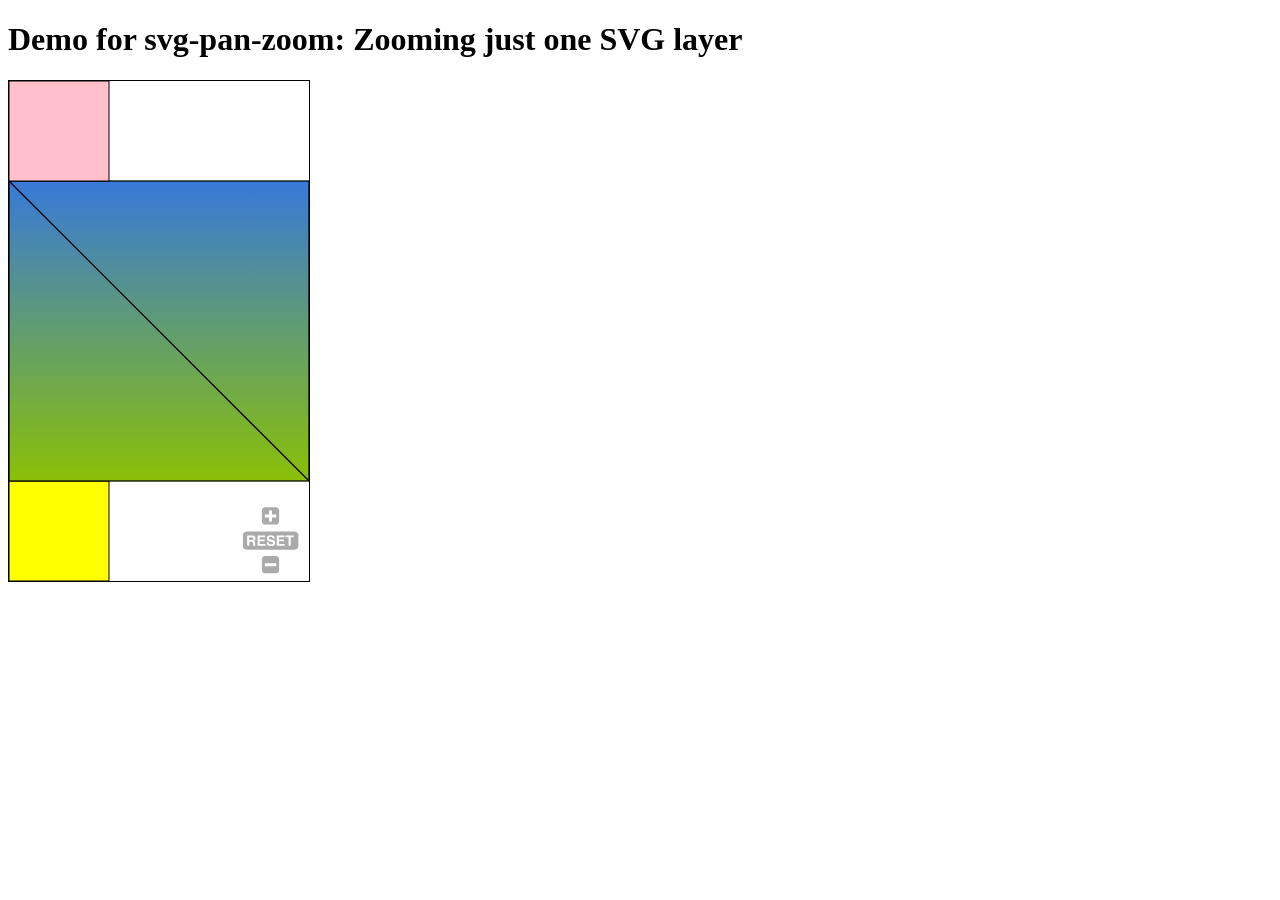
<file: js/svg-pan-zoom-master/demo/layers.html>
<!DOCTYPE html>
<html>

  <head>
    <script src="../dist/svg-pan-zoom.js"></script>
  </head>

  <body>
    <h1>Demo for svg-pan-zoom: Zooming just one SVG layer</h1>
    <div id="container" style="width: 300px; height: 500px; border:1px solid black; ">
      <svg id="svg-1" xmlns="http://www.w3.org/2000/svg" style="display: inline; width: inherit; min-width: inherit; max-width: inherit; height: inherit; min-height: inherit; max-height: inherit;" version="1.1">
        <defs>
          <linearGradient id="linear-gradient" x1="0%" y1="0%" x2="0%" y2="100%">
            <stop offset="0%" style="stop-color:rgb(56,121,217);stop-opacity:1" />
            <stop offset="100%" style="stop-color:rgb(138,192,7);stop-opacity:1" />
          </linearGradient>
        </defs>
        <g stroke="#000">
          <rect x="0" y="400" width="100" height="100" fill="yellow"/>
        </g>
        <g fill="none" class="svg-pan-zoom_viewport">
          <g stroke="#000" fill="#FFF">
            <rect x="5" y="5" width="240" height="240" fill="url(#linear-gradient)"/>
            <path d="M 5 5  L 245 245 Z"/>
          </g>
        </g>
        <g stroke="#000">
          <rect x="0" y="0" width="100" height="100" fill="pink"/>
        </g>
      </svg>
    </div>

    <script>
      // Don't use window.onLoad like this in production, because it can only listen to one function.
      window.onload = function() {
        // Expose to window namespase for testing purposes
        window.panZoomInstance = svgPanZoom('#svg-1', {
          viewportSelector: '.svg-pan-zoom_viewport',
          zoomEnabled: true,
          controlIconsEnabled: true,
          fit: true,
          center: true,
          minZoom: 0.1,
          eventsListenerElement: document.querySelector('#svg-1 .svg-pan-zoom_viewport')
        });
      };
    </script>

  </body>

</html>
</file>
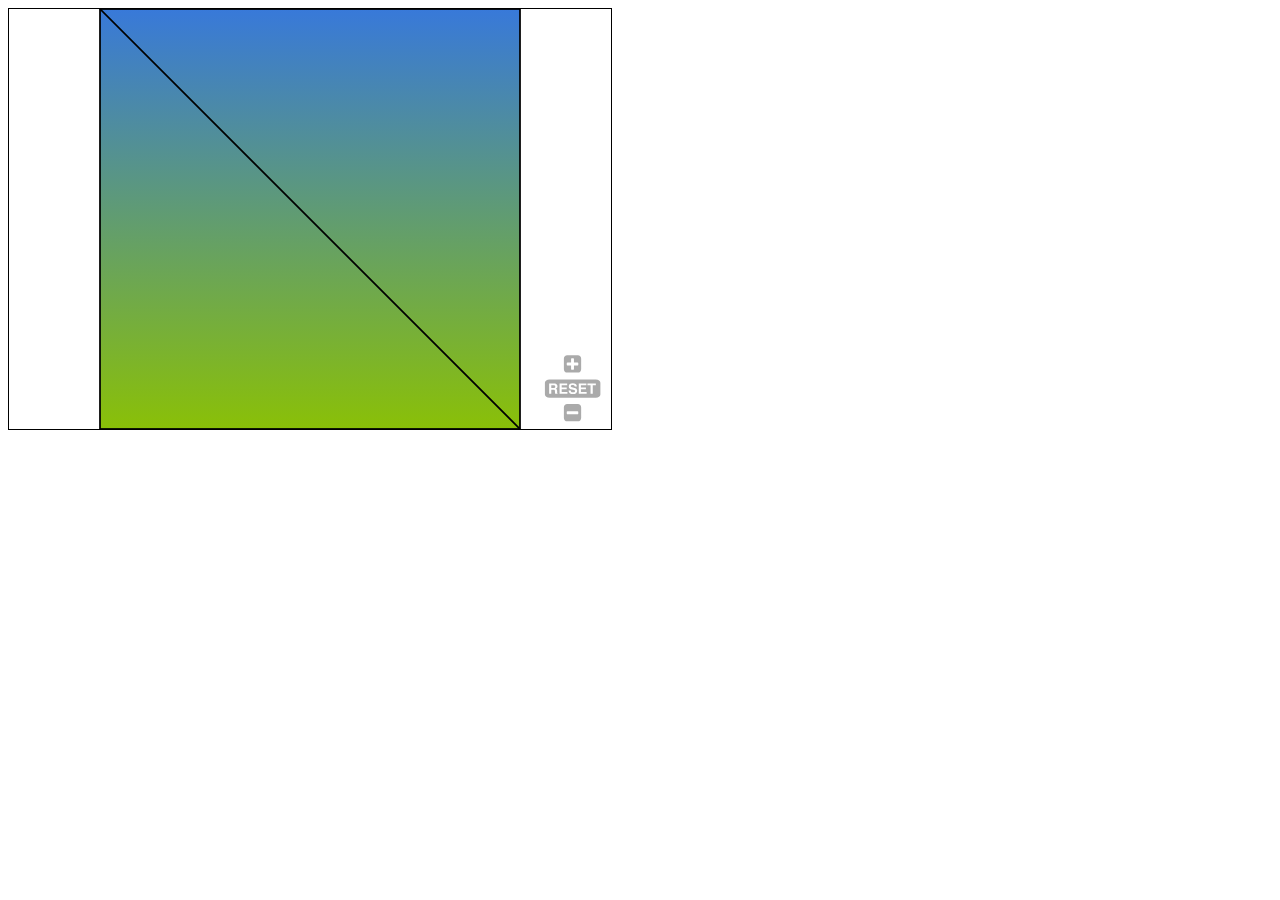
<file: js/svg-pan-zoom-master/demo/limit-pan.html>
<!DOCTYPE html>
<html>
  <head>
    <meta name="viewport" content="user-scalable=no, width=device-width, initial-scale=1, maximum-scale=1">
    <script src="../dist/svg-pan-zoom.js"></script>
  </head>

  <body>
    <div id="limit-div" style="width: 602px; height: 420px; border:1px solid black; ">
      <svg id="limit-svg" xmlns="http://www.w3.org/2000/svg" style="display: inline; width: inherit; min-width: inherit; max-width: inherit; height: inherit; min-height: inherit; max-height: inherit;" version="1.1">
        <defs>
          <linearGradient id="linear-gradient" x1="0%" y1="0%" x2="0%" y2="100%">
            <stop offset="0%" style="stop-color:rgb(56,121,217);stop-opacity:1" />
            <stop offset="100%" style="stop-color:rgb(138,192,7);stop-opacity:1" />
          </linearGradient>
        </defs>
        <g fill="none">
          <g stroke="#000" fill="#FFF">
            <rect x="5" y="5" width="240" height="240" fill="url(#linear-gradient)"/>
            <path d="M 5 5  L 245 245 Z"/>
          </g>
        </g>
      </svg>
    </div>

    <script>
      // Don't use window.onLoad like this in production, because it can only listen to one function.
      window.onload = function() {
        var beforePan

        beforePan = function(oldPan, newPan){
          var stopHorizontal = false
            , stopVertical = false
            , gutterWidth = 100
            , gutterHeight = 100
              // Computed variables
            , sizes = this.getSizes()
            , leftLimit = -((sizes.viewBox.x + sizes.viewBox.width) * sizes.realZoom) + gutterWidth
            , rightLimit = sizes.width - gutterWidth - (sizes.viewBox.x * sizes.realZoom)
            , topLimit = -((sizes.viewBox.y + sizes.viewBox.height) * sizes.realZoom) + gutterHeight
            , bottomLimit = sizes.height - gutterHeight - (sizes.viewBox.y * sizes.realZoom)

          customPan = {}
          customPan.x = Math.max(leftLimit, Math.min(rightLimit, newPan.x))
          customPan.y = Math.max(topLimit, Math.min(bottomLimit, newPan.y))

          return customPan
        }

        // Expose to window namespace for testing purposes
        window.panZoom = svgPanZoom('#limit-svg', {
          zoomEnabled: true
        , controlIconsEnabled: true
        , fit: 1
        , center: 1
        , beforePan: beforePan
        });

        // panZoom.setBeforePan(beforePan)
      };
    </script>

  </body>

</html>
</file>
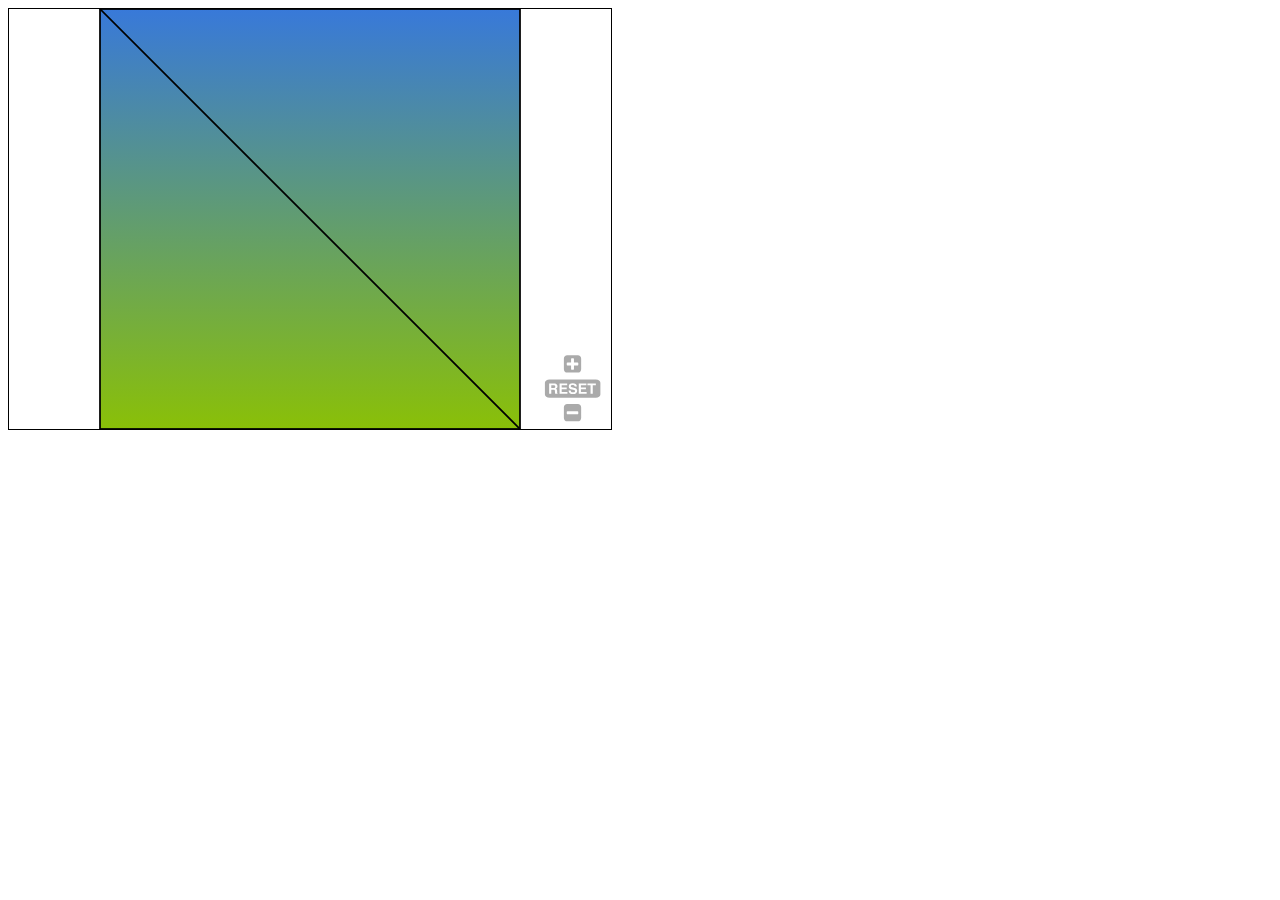
<file: js/svg-pan-zoom-master/demo/mobile.html>
<!DOCTYPE html>
<html>
  <head>
    <meta name="viewport" content="user-scalable=no, width=device-width, initial-scale=1, maximum-scale=1">
    <script src="../dist/svg-pan-zoom.js"></script>
    <script src="../demo/hammer.js"></script>
  </head>

  <body>
    <div id="mobile-div" style="width: 602px; height: 420px; border:1px solid black; ">
      <svg id="mobile-svg" xmlns="http://www.w3.org/2000/svg" style="display: inline; width: inherit; min-width: inherit; max-width: inherit; height: inherit; min-height: inherit; max-height: inherit;" version="1.1">
        <defs>
          <linearGradient id="linear-gradient" x1="0%" y1="0%" x2="0%" y2="100%">
            <stop offset="0%" style="stop-color:rgb(56,121,217);stop-opacity:1" />
            <stop offset="100%" style="stop-color:rgb(138,192,7);stop-opacity:1" />
          </linearGradient>
        </defs>
        <g fill="none">
          <g stroke="#000" fill="#FFF">
            <rect x="5" y="5" width="240" height="240" fill="url(#linear-gradient)"/>
            <path d="M 5 5  L 245 245 Z"/>
          </g>
        </g>
      </svg>
    </div>

    <script>
      // Don't use window.onLoad like this in production, because it can only listen to one function.
      window.onload = function() {
        var eventsHandler;

        eventsHandler = {
          haltEventListeners: ['touchstart', 'touchend', 'touchmove', 'touchleave', 'touchcancel']
        , init: function(options) {
            var instance = options.instance
              , initialScale = 1
              , pannedX = 0
              , pannedY = 0

            // Init Hammer
            // Listen only for pointer and touch events
            this.hammer = Hammer(options.svgElement, {
              inputClass: Hammer.SUPPORT_POINTER_EVENTS ? Hammer.PointerEventInput : Hammer.TouchInput
            })

            // Enable pinch
            this.hammer.get('pinch').set({enable: true})

            // Handle double tap
            this.hammer.on('doubletap', function(ev){
              instance.zoomIn()
            })

            // Handle pan
            this.hammer.on('panstart panmove', function(ev){
              // On pan start reset panned variables
              if (ev.type === 'panstart') {
                pannedX = 0
                pannedY = 0
              }

              // Pan only the difference
              instance.panBy({x: ev.deltaX - pannedX, y: ev.deltaY - pannedY})
              pannedX = ev.deltaX
              pannedY = ev.deltaY
            })

            // Handle pinch
            this.hammer.on('pinchstart pinchmove', function(ev){
              // On pinch start remember initial zoom
              if (ev.type === 'pinchstart') {
                initialScale = instance.getZoom()
                instance.zoom(initialScale * ev.scale)
              }

              instance.zoom(initialScale * ev.scale)

            })

            // Prevent moving the page on some devices when panning over SVG
            options.svgElement.addEventListener('touchmove', function(e){ e.preventDefault(); });
          }

        , destroy: function(){
            this.hammer.destroy()
          }
        }

        // Expose to window namespace for testing purposes
        window.panZoom = svgPanZoom('#mobile-svg', {
          zoomEnabled: true
        , controlIconsEnabled: true
        , fit: 1
        , center: 1
        , customEventsHandler: eventsHandler
        });
      };
    </script>

  </body>

</html>
</file>
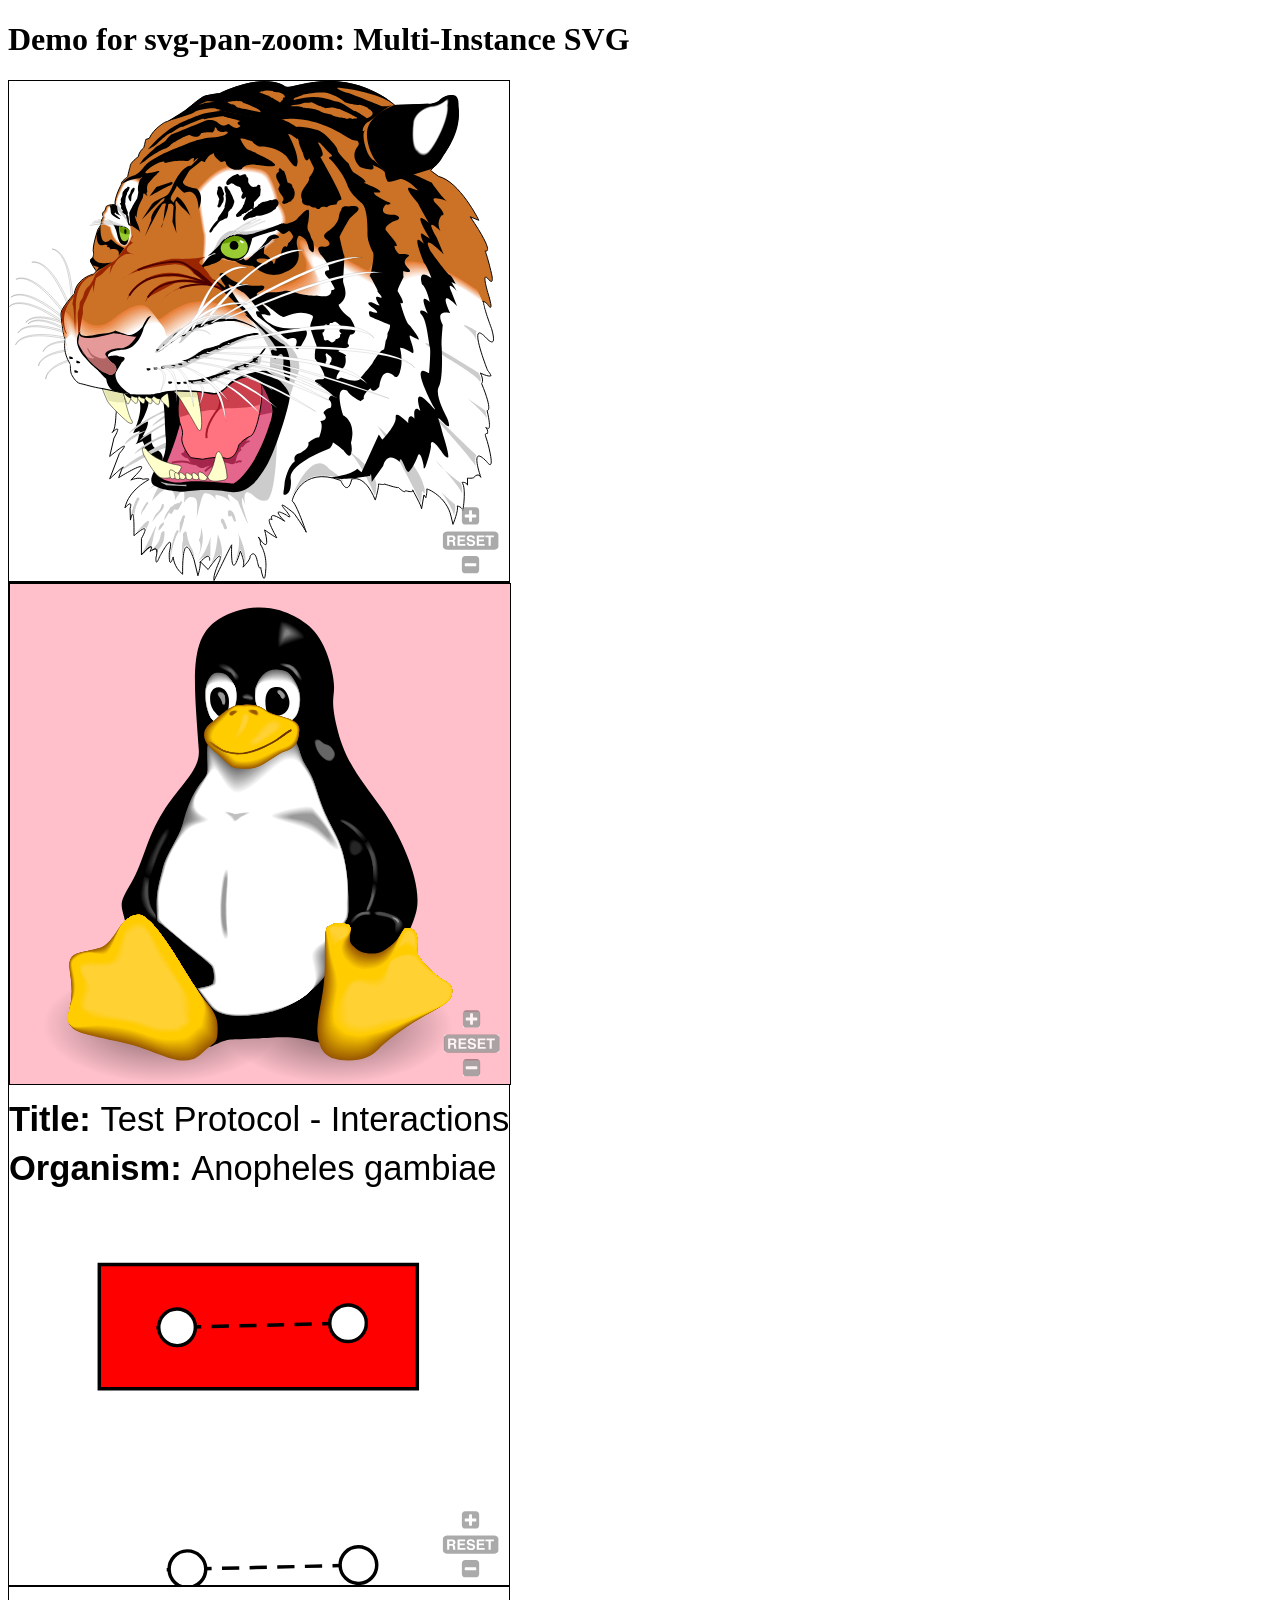
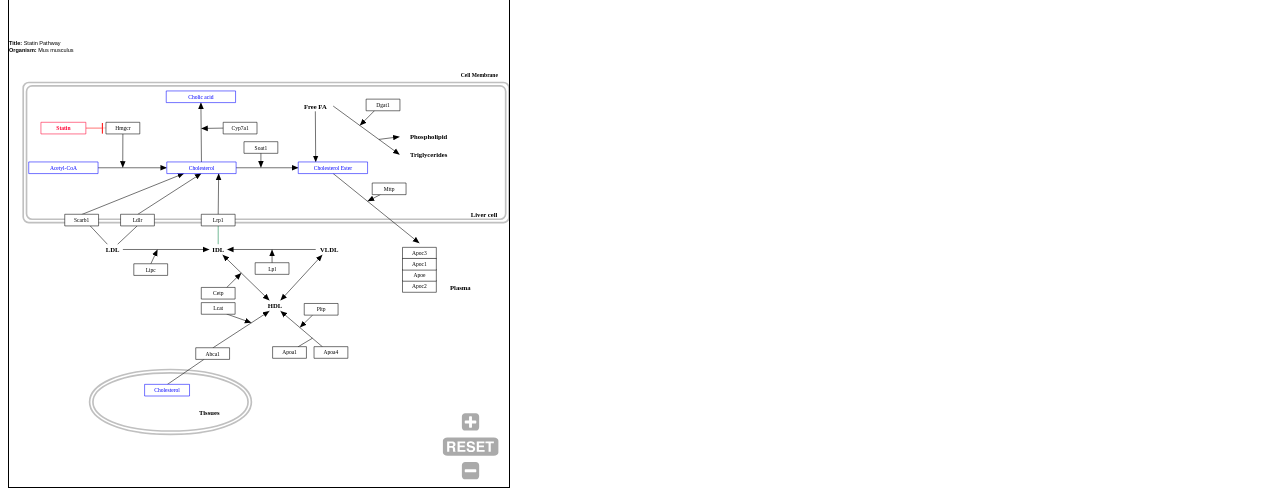
<file: js/svg-pan-zoom-master/demo/multi-instance.html>
<!DOCTYPE html>
<html>

  <head>
    <title>Multi-instance</title>
    <script src="../dist/svg-pan-zoom.js"></script>
  </head>

  <body>
    <h1>Demo for svg-pan-zoom: Multi-Instance SVG</h1>
    <div id="tiger-container" style="width: 500px; height: 500px; border:1px solid black; ">
      <svg id="demo-tiger" xmlns="http://www.w3.org/2000/svg" style="display: inline; width: inherit; min-width: inherit; max-width: inherit; height: inherit; min-height: inherit; max-height: inherit; " viewBox="0 0 900 900" version="1.1">
       <g id="g4" fill="none" transform="matrix(1.7656463,0,0,1.7656463,324.90716,255.00942)">
        <g id="g6" stroke-width="0.17200001" stroke="#000" fill="#FFF">
         <path id="path8" d="m-122.3,84.285s0.1,1.894-0.73,1.875c-0.82-0.019-17.27-48.094-37.8-45.851,0,0,17.78-7.353,38.53,43.976z"/>
        </g>
        <g id="g10" stroke-width="0.17200001" stroke="#000" fill="#FFF">
         <path id="path12" d="m-118.77,81.262s-0.55,1.816-1.32,1.517c-0.77-0.298,0.11-51.104-19.95-55.978,0,0,19.22-0.864,21.27,54.461z"/>
        </g>
        <g id="g14" stroke-width="0.17200001" stroke="#000" fill="#FFF">
         <path id="path16" d="m-91.284,123.59s1.636,0.96,1.166,1.64c-0.471,0.67-49.642-12.13-59.102,6.23,0,0,3.68-18.89,57.936-7.87z"/>
        </g>
        <g id="g18" stroke-width="0.17200001" stroke="#000" fill="#FFF">
         <path id="path20" d="m-94.093,133.8s1.856,0.4,1.622,1.19c-0.233,0.79-50.939,4.13-54.129,24.53,0,0-2.46-19.08,52.507-25.72z"/>
        </g>
        <g id="g22" stroke-width="0.17200001" stroke="#000" fill="#FFF">
         <path id="path24" d="m-98.304,128.28s1.778,0.66,1.432,1.41-50.998-3.34-57.128,16.37c0,0,0.35-19.24,55.696-17.78z"/>
        </g>
        <g id="g26" stroke-width="0.17200001" stroke="#000" fill="#FFF">
         <path id="path28" d="m-109.01,110.07s1.31,1.38,0.67,1.9-44.38-25.336-58.53-10.29c0,0,8.74-17.147,57.86,8.39z"/>
        </g>
        <g id="g30" stroke-width="0.17200001" stroke="#000" fill="#FFF">
         <path id="path32" d="m-116.55,114.26s1.45,1.22,0.88,1.81c-0.58,0.59-46.97-20.148-59.32-3.6,0,0,6.74-18.023,58.44,1.79z"/>
        </g>
        <g id="g34" stroke-width="0.17200001" stroke="#000" fill="#FFF">
         <path id="path36" d="m-119.15,118.34s1.6,1,1.11,1.67c-0.49,0.66-49.27-13.56-59.25,4.51,0,0,4.22-18.77,58.14-6.18z"/>
        </g>
        <g id="g38" stroke-width="0.17200001" stroke="#000" fill="#FFF">
         <path id="path40" d="m-108.42,118.95s1.12,1.53,0.42,1.97c-0.7,0.43-40.77-30.818-56.73-17.71,0,0,10.87-15.884,56.31,15.74z"/>
        </g>
        <g id="g42" stroke-width="0.17200001" stroke="#000" fill="#FFF">
         <path id="path44" d="m-128.2,90s0.6,1.8-0.2,2-29.4-41.8-48.6-34.2c0,0,15.2-11.8,48.8,32.2z"/>
        </g>
        <g id="g46" stroke-width="0.17200001" stroke="#000" fill="#FFF">
         <path id="path48" d="m-127.5,96.979s0.97,1.629,0.23,1.996c-0.74,0.368-37.72-34.476-54.83-22.914,0,0,12.3-14.8,54.6,20.918z"/>
        </g>
        <g id="g50" stroke-width="0.17200001" stroke="#000" fill="#FFF">
         <path id="path52" d="m-127.62,101.35s1.12,1.53,0.42,1.97c-0.7,0.43-40.77-30.818-56.73-17.713,0,0,10.87-15.881,56.31,15.743z"/>
        </g>
        <g id="g54" stroke="#000" fill="#FFF">
         <path id="path56" d="m-129.83,103.06c0.5,6.05,1.49,12.62,3.23,15.74,0,0-3.6,12.4,5.2,25.6,0,0-0.4,7.2,1.2,10.4,0,0,4,8.4,8.8,9.2,3.88,0.65,12.607,3.72,22.468,5.12,0,0,17.132,14.08,13.932,26.88,0,0-0.4,16.4-4,18,0,0,11.6-11.2,2,5.6l-4.4,18.8s25.6-21.6,10-3.2l-10,26s19.6-18.4,12.4-10l-3.2,8.8s43.2-27.2,12.4,2.4c0,0,8-3.6,12.4-0.8,0,0,6.8-1.2,6,0.4,0,0-20.8,10.4-24.4,28.8,0,0,8.4-10,5.2,0.8l0.4,11.6s4-21.6,3.6,16c0,0,19.2-18,7.6,2.8v16.8s15.2-16.4,8.8-3.6c0,0,10-8.8,6,6.4,0,0-0.8,10.4,3.6-0.8,0,0,16-30.6,10-4.4,0,0-0.8,19.2,4,4.4,0,0,0.4,10.4,9.6,17.6,0,0-1.2-50.8,11.6-14.8l4,16.4s2.8-9.2,2.4-14.4l8,8s15.2-22.8,12-9.6c0,0-7.6,16-6,20.8,0,0,16.8-34.8,18-36.4,0,0-2,42.4,8.8,6.4,0,0,5.6,12,2.8,16.4,0,0,8-8,7.2-11.2,0,0,4.6-8.2,7.4,5.4,0,0,1.8,9.4,3.4,6.2,0,0,4,24,5.2,1.2,0,0,1.6-13.6-5.6-25.2,0,0,0.8-3.2-2-7.2,0,0,13.6,21.6,6.4-7.2,0,0,11.201,8,12.401,8,0,0-13.601-23.2-4.801-18.4,0,0-5.2-10.4,12.801,1.6,0,0-16.001-16,1.6-6.4,0,0,7.999,6.4,0.4-3.6,0,0-14.401-16,7.599,2,0,0,11.6,16.4,12.4,19.2,0,0-10-29.2-14.4-32,0,0,8.4-36.4,49.6-20.8,0,0,6.8,17.2,11.2-1.2,0,0,12.8-6.4,24,21.2,0,0,4-13.6,3.2-16.4,0,0,6.8,1.2,6,0,0,0,13.2,4.4,14.4,3.6,0,0,6.8,6.8,7.2,3.2,0,0,9.2,2.8,7.2-0.8,0,0,8.8,15.6,9.2,19.2l2.4-14,2,2.8s1.6-7.6,0.8-8.8,20,6.8,24.8,27.6l2,8.4s6-14.8,4.4-18.8c0,0,5.2,0.8,5.6,5.2,0,0,4-23.2-0.8-29.2,0,0,4.4-0.8,5.6,2.8v-7.2s7.2,0.8,7.2-1.6c0,0,4.4-4,6.4,0.8,0,0-12.4-35.2,6-16,0,0,7.2,10.8,3.6-8s-7.6-20.4-2.8-20.8c0,0,0.8-3.6-1.2-5.2s1.2,0,1.2,0,4.8,4-0.4-18c0,0,6.4,1.6-5.6-27.6,0,0,2.8-2.4-1.2-10.8,0,0,8,4.4,10.8,2.8,0,0-0.4-1.6-3.6-5.6,0,0-21.6-54.8-1.2-32.8,0,0,11.85,13.55,5.45-9.25,0,0-9.11-24.009-8.33-28.305l-429.55,23.015z"/>
        </g>
        <g id="g58" stroke="#000" fill="#cc7226">
         <path id="path60" d="m299.72,80.245c0.62,0.181,2.83,1.305,4.08,2.955,0,0,6.8,10.8,1.6-7.6,0,0-9.2-28.8-0.4-17.6,0,0,6,7.2,2.8-6.4-3.86-16.427-6.4-22.8-6.4-22.8s11.6,4.8-15.2-34.8l8.8,3.6s-19.6-39.6-41.2-44.8l-8-6s38.4-38,25.6-74.8c0,0-6.8-5.2-16.4,4,0,0-6.4,4.8-12.4,3.2,0,0-30.8,1.2-32.8,1.2s-36.8-37.2-102.4-19.6c0,0-5.2,2-9.599,0.8,0,0-18.401-16-67.201,6.8,0,0-10,2-11.6,2s-4.4,0-12.4,6.4-8.4,7.2-10.4,8.8c0,0-16.4,11.2-21.2,12,0,0-11.6,6.4-16,16.4l-3.6,1.2s-1.6,7.2-2,8.4c0,0-4.8,3.6-5.6,9.2,0,0-8.8,6-8.4,10.4,0,0-1.6,5.2-2.4,10,0,0-7.2,4.8-6.4,7.6,0,0-7.6,14-6.4,20.8,0,0-6.4-0.4-9.2,2,0,0-0.8,4.8-2.4,5.2,0,0-2.8,1.2-0.4,5.2,0,0-1.6,2.8-2,4.4,0,0,0.8,2.8-3.6,8.4,0,0-6.4,18.8-4.4,24,0,0,0.4,4.8-2.4,6.4,0,0-3.6-0.4,4.8,11.6,0,0,0.8,1.2-2.4,3.6,0,0-17.2,3.6-19.6,20,0,0-13.6,14.8-13.6,20,0,2.305,0.27,5.452,0.97,10.06,0,0-0.57,8.34,27.03,9.14s402.72-31.355,402.72-31.355z"/>
        </g>
        <g id="g62" fill="#cc7226">
         <path id="path64" d="m-115.6,102.6c-25-39.4-10.6,17-10.6,17,8.8,34.4,138.4-3.2,138.4-3.2s168.8-30.4,180-34.4,106.4,2.4,106.4,2.4l-5.6-16.8c-64.8-46.4-84-23.2-97.6-27.2s-11.2,5.6-14.4,6.4-42.4-24-48.8-23.2-31.74-22.951-16.8,8.8c16,34-58.4,39.2-75.2,28s7.2,18.4,7.2,18.4c18.4,20-16,3.2-16,3.2-34.4-12.8-58.4,12.8-61.6,13.6s-8,4-8.8-2.4-8.31-23.101-40,3.2c-20,16.6-33.8-5.4-33.8-5.4l-2.8,11.6z"/>
        </g>
        <g id="g66" fill="#e87f3a">
         <path id="path68" d="m133.51,25.346c-6.4,0.8-31.77-22.939-16.8,8.8,16.6,35.2-58.4,39.2-75.2,28-16.801-11.2,7.2,18.4,7.2,18.4,18.4,20.004-16.001,3.2-16.001,3.2-34.4-12.8-58.4,12.8-61.6,13.6s-8,4.004-8.8-2.4c-0.8-6.4-8.179-22.934-40,3.2-21.236,17.344-34.729-4.109-34.729-4.109l-3.2,10.113c-25-39.804-9.93,18.51-9.93,18.51,8.81,34.4,139.06-4.51,139.06-4.51s168.8-30.404,180-34.404,105.53,2.327,105.53,2.327l-5.53-17.309c-64.8-46.4-83.2-22.618-96.8-26.618s-11.2,5.6-14.4,6.4-42.4-24-48.8-23.2z"/>
        </g>
        <g id="g70" fill="#ea8c4d">
         <path id="path72" d="m134.82,27.091c-6.4,0.8-31.14-23.229-16.8,8.8,16.2,36.201-58.401,39.201-75.201,28.001s7.2,18.4,7.2,18.4c18.4,19.998-16,3.2-16,3.2-34.4-12.8-58.401,12.8-61.601,13.6s-8,3.998-8.8-2.4c-0.8-6.4-8.048-22.767-40,3.2-22.473,18.088-35.658-2.818-35.658-2.818l-3.6,8.616c-23.8-38.998-9.25,20.02-9.25,20.02,8.8,34.4,139.71-5.82,139.71-5.82s168.8-30.398,180-34.398,104.65,2.254,104.65,2.254l-5.45-17.818c-64.8-46.4-82.4-22.037-96-26.037s-11.2,5.6-14.4,6.401c-3.2,0.8-42.4-24.001-48.8-23.201z"/>
        </g>
        <g id="g74" fill="#ec9961">
         <path id="path76" d="m136.13,28.837c-6.4,0.8-31.13-23.232-16.8,8.8,16.8,37.556-58.936,38.845-75.202,28-16.8-11.2,7.2,18.4,7.2,18.4,18.4,20.003-16,3.2-16,3.2-34.4-12.8-58.4,12.803-61.6,13.603s-8,4-8.8-2.403c-0.8-6.4-7.917-22.598-40.001,3.203-23.709,18.83-36.587-1.53-36.587-1.53l-4,7.13c-21.8-36.803-8.58,21.52-8.58,21.52,8.8,34.4,140.37-7.12,140.37-7.12s168.8-30.403,180-34.403,103.78,2.182,103.78,2.182l-5.38-18.327c-64.8-46.401-81.6-21.455-95.2-25.455s-11.2,5.6-14.4,6.4-42.4-24-48.8-23.2z"/>
        </g>
        <g id="g78" fill="#eea575">
         <path id="path80" d="m137.44,30.583c-6.4,0.8-30.63-23.454-16.8,8.8,16.8,39.2-58.403,39.2-75.203,28s7.2,18.4,7.2,18.4c18.4,19.997-16,3.2-16,3.2-34.4-12.8-58.4,12.797-61.6,13.597s-8,4-8.8-2.4c-0.8-6.397-7.785-22.428-40,3.2-24.946,19.58-37.507-0.23-37.507-0.23l-4.4,5.63c-19.8-34.798-7.91,23.04-7.91,23.04,8.8,34.4,141.02-8.44,141.02-8.44s168.8-30.397,180-34.397,102.91,2.109,102.91,2.109l-5.31-18.837c-64.8-46.4-80.8-20.872-94.4-24.872s-11.2,5.6-14.4,6.4-42.4-24-48.8-23.2z"/>
        </g>
        <g id="g82" fill="#f1b288">
         <path id="path84" d="m138.75,32.328c-6.4,0.8-32.37-22.651-16.8,8.8,19.2,38.8-58.404,39.2-75.204,28s7.2,18.4,7.2,18.4c18.4,20.002-16,3.2-16,3.2-34.4-12.8-58.4,12.802-61.6,13.602s-8,4-8.8-2.4c-0.8-6.402-7.654-22.265-40,3.2-26.182,20.33-38.436,1.05-38.436,1.05l-4.8,4.15c-18-33.202-7.24,24.54-7.24,24.54,8.8,34.4,141.68-9.74,141.68-9.74s168.8-30.402,180-34.402,102.03,2.036,102.03,2.036l-5.23-19.345c-64.8-46.4-80-20.291-93.6-24.291s-11.2,5.6-14.4,6.4-42.4-24-48.8-23.2z"/>
        </g>
        <g id="g86" fill="#f3bf9c">
         <path id="path88" d="m140.06,34.073c-6.4,0.8-32.75-22.46-16.8,8.8,20.4,40.001-58.405,39.201-75.205,28.001s7.2,18.4,7.2,18.4c18.4,19.996-16,3.2-16,3.2-34.4-12.8-58.4,12.796-61.6,13.596s-8,4-8.8-2.4c-0.8-6.396-7.523-22.092-40,3.2-27.419,21.08-39.365,2.35-39.365,2.35l-5.2,2.65c-16-30.196-6.56,26.06-6.56,26.06,8.8,34.4,142.32-11.06,142.32-11.06s168.8-30.396,180-34.396,101.16,1.963,101.16,1.963l-5.16-19.854c-64.8-46.4-79.2-19.709-92.8-23.709-13.6-4.001-11.2,5.6-14.4,6.4s-42.4-24.001-48.8-23.201z"/>
        </g>
        <g id="g90" fill="#f5ccb0">
         <path id="path92" d="m141.36,35.819c-6.4,0.8-33.84-21.875-16.8,8.8,22,39.6-58.396,39.2-75.196,28s7.2,18.4,7.2,18.4c18.4,20.001-16,3.2-16,3.2-34.4-12.8-58.4,12.801-61.6,13.601s-8,4-8.8-2.4c-0.8-6.401-7.391-21.928-40,3.2-28.655,21.82-40.294,3.64-40.294,3.64l-5.6,1.16c-14.4-28.401-5.89,27.56-5.89,27.56,8.8,34.4,142.98-12.36,142.98-12.36s168.8-30.401,180-34.401,100.3,1.891,100.3,1.891l-5.1-20.364c-64.8-46.4-78.4-19.127-92-23.127s-11.2,5.6-14.4,6.4-42.4-24-48.8-23.2z"/>
        </g>
        <g id="g94" fill="#f8d8c4">
         <path id="path96" d="m142.67,37.565c-6.4,0.8-33.84-21.876-16.8,8.8,22,39.6-58.396,39.2-75.196,28s7.2,18.4,7.2,18.4c18.4,19.995-16,3.2-16,3.2-34.401-12.8-58.401,12.795-61.601,13.595s-8,4-8.8-2.4-7.259-21.755-40,3.2c-29.891,22.57-41.213,4.93-41.213,4.93l-6-0.33c-13.61-26.396-5.22,29.08-5.22,29.08,8.8,34.4,143.63-13.68,143.63-13.68s168.8-30.395,180-34.395,99.42,1.818,99.42,1.818l-5.01-20.873c-64.81-46.4-77.61-18.545-91.21-22.545s-11.2,5.6-14.4,6.4-42.4-24-48.8-23.2z"/>
        </g>
        <g id="g98" fill="#fae5d7">
         <path id="path100" d="m143.98,39.31c-6.4,0.8-33.45-22.087-16.8,8.8,22,40.8-58.397,39.2-75.197,28s7.2,18.4,7.2,18.4c18.4,20-16,3.2-16,3.2-34.4-12.8-58.4,12.8-61.6,13.6-3.201,0.8-8.001,4-8.801-2.4s-7.128-21.592-40,3.2c-31.127,23.31-42.142,6.22-42.142,6.22l-6.4-1.82c-13-24-4.55,30.58-4.55,30.58,8.8,34.4,144.29-14.98,144.29-14.98s168.8-30.4,180-34.4,98.55,1.746,98.55,1.746l-4.95-21.382c-64.8-46.401-76.8-17.964-90.4-21.964s-11.2,5.6-14.4,6.4-42.4-24-48.8-23.2z"/>
        </g>
        <g id="g102" fill="#fcf2eb">
         <path id="path104" d="m145.29,41.055c-6.4,0.8-32.37-22.644-16.8,8.8,21.2,42.801-58.398,39.201-75.198,28.001s7.2,18.4,7.2,18.4c18.4,20.004-16,3.2-16,3.2-34.4-12.8-58.4,12.804-61.6,13.604s-8,4-8.8-2.4-6.997-21.428-40,3.2c-32.365,24.05-43.072,7.5-43.072,7.5l-6.8-3.3c-12.8-23.204-3.87,32.09-3.87,32.09,8.8,34.4,144.94-16.29,144.94-16.29s168.8-30.4,180-34.404c11.2-4,97.67,1.674,97.67,1.674l-4.87-21.893c-64.8-46.4-76-17.381-89.6-21.381-13.6-4.001-11.2,5.6-14.4,6.4s-42.4-24.001-48.8-23.201z"/>
        </g>
        <g id="g106" fill="#FFF">
         <path id="path108" d="m-115.8,119.6c-12.8-22-3.2,33.6-3.2,33.6,8.8,34.4,145.6-17.6,145.6-17.6s168.8-30.4,180-34.4,96.8,1.6,96.8,1.6l-4.8-22.4c-64.8-46.4-75.2-16.8-88.8-20.8s-11.2,5.6-14.4,6.4-42.4-24-48.8-23.2-31.62-23.007-16.8,8.8c22.23,47.707-60.759,37.627-75.2,28-16.8-11.2,7.2,18.4,7.2,18.4,18.4,20-16,3.2-16,3.2-34.4-12.8-58.4,12.8-61.6,13.6s-8,4-8.8-2.4-6.865-21.256-40,3.2c-33.6,24.8-44,8.8-44,8.8l-7.2-4.8z"/>
        </g>
        <g id="g110" fill="#000">
         <path id="path112" d="m-74.2,149.6s-7.2,11.6,13.6,24.8c0,0,1.4,1.4-16.6-2.8,0,0-6.2-2-7.8-12.4,0,0-4.8-4.4-9.6-10s20.4,0.4,20.4,0.4z"/>
        </g>
        <g id="g114" fill="#CCC">
         <path id="path116" d="m65.8,102s17.698,26.82,17.1,31.6c-1.3,10.4-1.5,20,1.7,24,3.201,4,12.001,37.2,12.001,37.2s-0.4,1.2,11.999-36.8c0,0,11.6-16-8.4-34.4,0,0-35.2-28.8-34.4-21.6z"/>
        </g>
        <g id="g118" fill="#000">
         <path id="path120" d="m-54.2,176.4s11.2,7.2-3.2,38.4l6.4-2.4s-0.8,11.2-4,13.6l7.2-3.2s4.8,8,0.8,12.8c0,0,16.8,8,16,14.4,0,0,6.4-8,2.4-14.4s-11.2-2.4-10.4-20.8l-8.8,3.2s5.6-8.8,5.6-15.2l-8,2.4s15.469-26.58,4.8-28c-6-0.8-8.8-0.8-8.8-0.8z"/>
        </g>
        <g id="g122" fill="#CCC">
         <path id="path124" d="m-21.8,193.2s2.8-4.4,0-3.6-34,15.6-40,25.2c0,0,34.4-24.4,40-21.6z"/>
        </g>
        <g id="g126" fill="#CCC">
         <path id="path128" d="m-11.4,201.2s2.8-4.4,0-3.6-34,15.6-40,25.2c0,0,34.4-24.4,40-21.6z"/>
        </g>
        <g id="g130" fill="#CCC">
         <path id="path132" d="m1.8,186s2.8-4.4,0-3.6-34,15.6-40,25.2c0,0,34.4-24.4,40-21.6z"/>
        </g>
        <g id="g134" fill="#CCC">
         <path id="path136" d="m-21.4,229.6s0-6-2.8-5.2-38.8,18.4-44.8,28c0,0,42-25.6,47.6-22.8z"/>
        </g>
        <g id="g138" fill="#CCC">
         <path id="path140" d="m-20.2,218.8s1.2-4.8-1.6-4c-2,0-28.4,11.6-34.4,21.2,0,0,29.6-21.6,36-17.2z"/>
        </g>
        <g id="g142" fill="#CCC">
         <path id="path144" d="m-34.6,266.4-10,7.6s10.4-7.6,14-6.4c0,0-6.8,11.2-7.6,16.4,0,0,10.4-12.8,16-12.4,0,0,7.6,0.4,7.6,11.2,0,0,5.6-10.4,8.8-10,0,0,1.2,6.4,0,13.2,0,0,4-7.6,8-6,0,0,6.4-2,5.6,9.6,0,0,0,10.4-0.8,13.2,0,0,5.6-26.4,8-26.8,0,0,8-1.2,12.8,7.6,0,0-4-7.6,0.8-5.6,0,0,10.8,1.6,14,8.4,0,0-6.8-12-1.2-8.8l8,6.4s8.4,21.2,10.4,22.8c0,0-7.6-21.6-6-21.6,0,0-2-12,3.2,2.8,0,0-3.2-14,2.4-13.2s10,10.8,18.4,8.4c0,0,9.601,5.6,11.601-63.6l-124,46.8z"/>
        </g>
        <g id="g146" fill="#000">
         <path id="path148" d="m-29.8,173.6s14.8-6,54.8,0c0,0,7.2,0.4,14-8.4s33.6-16,40-14l9.601,6.4,0.8,1.2s12.399,10.4,12.799,18-14.399,55.6-24,71.6c-9.6,16-19.2,28.4-38.4,26,0,0-20.8-4-46.4,0,0,0-29.2-1.6-32-9.6s11.2-23.2,11.2-23.2,4.4-8.4,3.2-22.8-0.8-42.4-5.6-45.2z"/>
        </g>
        <g id="g150" fill="#e5668c">
         <path id="path152" d="M-7.8,175.6c8.4,18.4-21.2,83.6-21.2,83.6-2,1.6,12.66,7.65,22.8,5.2,10.946-2.64,51.2,1.6,51.2,1.6,23.6-15.6,36.4-60,36.4-60s10.401-24-7.2-27.2c-17.6-3.2-82-3.2-82-3.2z"/>
        </g>
        <g id="g154" fill="#b23259">
         <path id="path156" d="m-9.831,206.5c3.326-12.79,4.91-24.59,2.031-30.9,0,0,62.4,6.4,73.6-14.4,4.241-7.87,19.001,22.8,18.6,32.4,0,0-63,14.4-77.8,3.2l-16.431,9.7z"/>
        </g>
        <g id="g158" fill="#a5264c">
         <path id="path160" d="m-5.4,222.8s2,7.2-0.4,11.2c0,0-1.6,0.8-2.8,1.2,0,0,1.2,3.6,7.2,5.2,0,0,2,4.4,4.4,4.8s7.2,6,11.2,4.8,15.2-5.2,15.2-5.2,5.6-3.2,14.4,0.4c0,0,2.375-0.8,2.8-4.8,0.5-4.7,3.6-8.4,5.6-10.4s11.6-14.8,10.4-15.2-68,8-68,8z"/>
        </g>
        <g id="g162" stroke="#000" fill="#ff727f">
         <path id="path164" d="m-9.8,174.4s-2.8,22.4,0.4,30.8,2.4,10.4,1.6,14.4,3.6,14,9.2,20l12,1.6s15.2-3.6,24.4-0.8c0,0,8.994,1.34,12.4-13.6,0,0,4.8-6.4,12-9.2s14.4-44.4,10.4-52.4-18.4-12.4-34.4,3.2-18-1.2-48,6z"/>
        </g>
        <g id="g166" stroke-width="0.5" stroke="#000" fill="#FFC">
         <path id="path168" d="m-8.2,249.2s-0.8-2-5.2-2.4c0,0-22.4-3.6-30.8-16,0,0-6.8-5.6-2.4,6,0,0,10.4,20.4,17.2,23.2,0,0,16.4,4,21.2-10.8z"/>
        </g>
        <g id="g170" fill="#cc3f4c">
         <path id="path172" d="m71.742,185.23c0.659-7.91,2.612-16.52,0.858-20.03-6.446-12.89-23.419-7.5-34.4,3.2-16,15.6-18-1.2-48,6,0,0-1.745,13.96-0.905,23.98,0,0,37.305-11.58,38.105-5.98,0,0,1.6-3.2,10.8-3.2s31.942-1.17,33.542-3.97z"/>
        </g>
        <g id="g174" stroke-width="2" stroke="#a51926">
         <path id="path176" d="m28.6,175.2s4.8,4.8,1.2,14.4c0,0-14.4,16-12.4,30"/>
        </g>
        <g id="g178" stroke-width="0.5" stroke="#000" fill="#FFC">
         <path id="path180" d="m-19.4,260s-4.4-12.8,4.4-6l3.6,3.6c-1.2,1.6-6.8,5.6-8,2.4z"/>
        </g>
        <g id="g182" stroke-width="0.5" stroke="#000" fill="#FFC">
         <path id="path184" d="m-14.36,261.2s-3.52-10.24,3.52-4.8l2.88,2.88c-4.56,1.28,0,3.84-6.4,1.92z"/>
        </g>
        <g id="g186" stroke-width="0.5" stroke="#000" fill="#FFC">
         <path id="path188" d="m-9.56,261.2s-3.52-10.24,3.52-4.8l2.88,2.88c-3.36,1.28,0,3.84-6.4,1.92z"/>
        </g>
        <g id="g190" stroke-width="0.5" stroke="#000" fill="#FFC">
         <path id="path192" d="m-2.96,261.4s-3.52-10.24,3.52-4.8c0,0,4.383,2.33,2.881,2.88-2.961,1.08,0,3.84-6.401,1.92z"/>
        </g>
        <g id="g194" stroke-width="0.5" stroke="#000" fill="#FFC">
         <path id="path196" d="m3.52,261.32s-3.52-10.24,3.521-4.8l2.88,2.88c-0.96,1.28,0,3.84-6.401,1.92z"/>
        </g>
        <g id="g198" stroke-width="0.5" stroke="#000" fill="#FFC">
         <path id="path200" d="m10.2,262s-4.8-12.4,4.4-6l3.6,3.6c-1.2,1.6,0,4.8-8,2.4z"/>
        </g>
        <g id="g202" stroke-width="2" stroke="#a5264c">
         <path id="path204" d="m-18.2,244.8s13.2-2.8,19.2,0.4c0,0,6,1.2,7.2,0.8s4.4-0.8,4.4-0.8"/>
        </g>
        <g id="g206" stroke-width="2" stroke="#a5264c">
         <path id="path208" d="m15.8,253.6s12-13.6,24-9.2c7.016,2.57,6-0.8,6.8-3.6s1-7,6-10"/>
        </g>
        <g id="g210" stroke-width="0.5" stroke="#000" fill="#FFC">
         <path id="path212" d="m33,237.6s-4-10.8-6.8,2-6,16.4-7.6,19.2c0,0,0,5.2,8.4,4.8,0,0,10.8-0.4,11.2-3.2s-1.2-14.4-5.2-22.8z"/>
        </g>
        <g id="g214" stroke-width="2" stroke="#a5264c">
         <path id="path216" d="m47,244.8s3.6-2.4,6-1.2"/>
        </g>
        <g id="g218" stroke-width="2" stroke="#a5264c">
         <path id="path220" d="m53.5,228.4s2.9-4.9,7.7-5.7"/>
        </g>
        <g id="g222" fill="#b2b2b2">
         <path id="path224" d="m-25.8,265.2s18,3.2,22.4,1.6l0.4,2-20.8-1.2s-11.6-5.6-2-2.4z"/>
        </g>
        <g id="g226" stroke-width="0.5" stroke="#000" fill="#FFC">
         <path id="path228" d="m-11.8,172,19.6,0.8s7.2,30.8,3.6,38.4c0,0-1.2,2.8-4-2.8,0,0-18.4-32.8-21.6-34.8s1.2-1.6,2.4-1.6z"/>
        </g>
        <g id="g230" stroke-width="0.5" stroke="#000" fill="#FFC">
         <path id="path232" d="m-88.9,169.3s8.9,1.7,21.5,4.3c0,0,4.8,22.4,8,27.2s-0.4,4.8-4,2-18.4-16.8-20.4-21.2-5.1-12.3-5.1-12.3z"/>
        </g>
        <g id="g234" stroke-width="0.5" stroke="#000" fill="#FFC">
         <path id="path236" d="m-67.039,173.82s5.8,1.55,6.809,3.76c1.008,2.22-1.202,5.51-1.202,5.51s-1,3.31-2.202,1.15c-1.202-2.17-4.074-9.83-3.405-10.42z"/>
        </g>
        <g id="g238" fill="#000">
         <path id="path240" d="m-67,173.6s3.6,5.2,7.2,5.2,3.982-0.41,6.8,0.2c4.6,1,4.2-1,10.8,0.2,2.64,0.48,5.2-0.4,8,0.8s6,0.4,7.2-1.6,6-6.2,6-6.2-12.8,1.8-15.6,2.6c0,0-22.4,1.2-30.4-1.2z"/>
        </g>
        <g id="g242" stroke-width="0.5" stroke="#000" fill="#FFC">
         <path id="path244" d="m-22.4,173.8s-6.45,3.5-6.85,5.9,5.25,6.1,5.25,6.1,2.75,4.6,3.35,2.2-0.95-13.8-1.75-14.2z"/>
        </g>
        <g id="g246" stroke-width="0.5" stroke="#000" fill="#FFC">
         <path id="path248" d="m-59.885,179.26s7.007,11.19,7.224-0.02c0,0,0.557-1.26-1.203-1.28-6.075-0.07-4.554-4.18-6.021,1.3z"/>
        </g>
        <g id="g250" stroke-width="0.5" stroke="#000" fill="#FFC">
         <path id="path252" d="m-52.707,179.51s7.921,11.19,7.285-0.09c0,0,0.007-0.33-1.746-0.48-4.747-0.42-4.402-4.94-5.539,0.57z"/>
        </g>
        <g id="g254" stroke-width="0.5" stroke="#000" fill="#FFC">
         <path id="path256" d="m-45.494,179.52s7.96,10.63,7.291,0.96c0,0,0.119-1.23-1.535-1.53-3.892-0.71-4.103-3.95-5.756,0.57z"/>
        </g>
        <g id="g258" stroke-width="0.5" stroke="#000" fill="#FFC">
         <path id="path260" d="m-38.618,179.6s7.9,11.56,8.248,1.78c0,0,1.644-1.38-0.102-1.6-5.818-0.74-5.02-5.19-8.146-0.18z"/>
        </g>
        <g id="g262" fill="#e5e5b2">
         <path id="path264" d="m-74.792,183.13-7.658-1.53c-2.6-5-4.7-11.15-4.7-11.15s6.35,1,18.85,3.8c0,0,0.876,3.32,2.348,9.11l-8.84-0.23z"/>
        </g>
        <g id="g266" fill="#e5e5b2">
         <path id="path268" d="m-9.724,178.47c-1.666-2.51-2.983-4.26-3.633-4.67-3.013-1.88,1.13-1.51,2.259-1.51l18.454,0.76s0.524,2.24,1.208,5.63c0,0-10.088-2.01-18.288-0.21z"/>
        </g>
        <g id="g270" fill="#cc7226">
         <path id="path272" d="m43.88,40.321c27.721,3.96,53.241-31.68,55.001-41.361,1.759-9.68-8.36-21.56-8.36-21.56,1.32-3.08-3.52-17.16-8.8-26.4s-21.181-8.266-38.721-9.24c-15.84-0.88-34.32,22.44-35.64,24.2s4.84,40.041,6.16,45.761-1.32,32.12-1.32,32.12c34.24-9.1,3.96-7.48,31.68-3.52z"/>
        </g>
        <g id="g274" fill="#ea8e51">
         <path id="path276" d="m8.088-33.392c-1.296,1.728,4.752,39.313,6.048,44.929s-1.296,31.536-1.296,31.536c32.672-8.88,3.888-7.344,31.104-3.456,27.217,3.888,52.273-31.104,54.001-40.609,1.728-9.504-8.208-21.168-8.208-21.168,1.296-3.024-3.456-16.848-8.64-25.92s-20.795-8.115-38.017-9.072c-15.552-0.864-33.696,22.032-34.992,23.76z"/>
        </g>
        <g id="g278" fill="#efaa7c">
         <path id="path280" d="m8.816-32.744c-1.272,1.696,4.664,38.585,5.936,44.097s-1.272,30.952-1.272,30.952c31.404-9.16,3.816-7.208,30.528-3.392,26.713,3.816,51.305-30.528,53.001-39.857,1.696-9.328-8.056-20.776-8.056-20.776,1.272-2.968-3.392-16.536-8.48-25.44s-20.41-7.965-37.313-8.904c-15.264-0.848-33.072,21.624-34.344,23.32z"/>
        </g>
        <g id="g282" fill="#f4c6a8">
         <path id="path284" d="m9.544-32.096c-1.248,1.664,4.576,37.857,5.824,43.265s-1.248,30.368-1.248,30.368c29.436-9.04,3.744-7.072,29.952-3.328,26.209,3.744,50.337-29.952,52.001-39.104,1.664-9.153-7.904-20.385-7.904-20.385,1.248-2.912-3.328-16.224-8.32-24.96s-20.025-7.815-36.609-8.736c-14.976-0.832-32.448,21.216-33.696,22.88z"/>
        </g>
        <g id="g286" fill="#f9e2d3">
         <path id="path288" d="m10.272-31.448c-1.224,1.632,4.488,37.129,5.712,42.433s-1.224,29.784-1.224,29.784c27.868-8.92,3.672-6.936,29.376-3.264,25.705,3.672,49.369-29.376,51.001-38.353,1.632-8.976-7.752-19.992-7.752-19.992,1.224-2.856-3.264-15.912-8.16-24.48s-19.64-7.665-35.905-8.568c-14.688-0.816-31.824,20.808-33.048,22.44z"/>
        </g>
        <g id="g290" fill="#FFF">
         <path id="path292" d="M44.2,36.8c25.2,3.6,48.401-28.8,50.001-37.6s-7.6-19.6-7.6-19.6c1.2-2.8-3.201-15.6-8.001-24s-19.254-7.514-35.2-8.4c-14.4-0.8-31.2,20.4-32.4,22s4.4,36.4,5.6,41.6-1.2,29.2-1.2,29.2c25.5-8.6,3.6-6.8,28.8-3.2z"/>
        </g>
        <g id="g294" fill="#CCC">
         <path id="path296" d="m90.601,2.8s-27.801,7.6-39.401,6c0,0-15.8-6.6-24.6,15.2,0,0-3.6,7.2-5.6,9.2s69.601-30.4,69.601-30.4z"/>
        </g>
        <g id="g298" fill="#000">
         <path id="path300" d="m94.401,0.6s-29.001,12.2-39.001,11.8c0,0-16.4-4.6-24.8,10,0,0-8.4,9.2-11.6,10.8,0,0-0.4,1.6,6-2.4l10.4,5.2s14.8,9.6,24.4-6.4c0,0,4-11.2,4-13.2s21.2-7.6,22.801-8c1.6-0.4,8.2-4.6,7.8-7.8z"/>
        </g>
        <g id="g302" fill="#99cc32">
         <path id="path304" d="m47,36.514c-6.872,0-15.245-3.865-15.245-10.114,0-6.248,8.373-12.513,15.245-12.513,6.874,0,12.446,5.065,12.446,11.313,0,6.249-5.572,11.314-12.446,11.314z"/>
        </g>
        <g id="g306" fill="#659900">
         <path id="path308" d="m43.377,19.83c-4.846,0.722-9.935,2.225-9.863,2.009,1.54-4.619,7.901-7.952,13.486-7.952,4.296,0,8.084,1.978,10.32,4.988,0,0-5.316-0.33-13.943,0.955z"/>
        </g>
        <g id="g310" fill="#FFF">
         <path id="path312" d="m55.4,19.6s-4.4-3.2-4.4-1c0,0,3.6,4.4,4.4,1z"/>
        </g>
        <g id="g314" fill="#000">
         <path id="path316" d="m45.4,27.726c-2.499,0-4.525-2.026-4.525-4.526,0-2.499,2.026-4.525,4.525-4.525,2.5,0,4.526,2.026,4.526,4.525,0,2.5-2.026,4.526-4.526,4.526z"/>
        </g>
        <g id="g318" fill="#cc7226">
         <path id="path320" d="m-58.6,14.4s-3.2-21.2-0.8-25.6c0,0,10.8-10,10.4-13.6,0,0-0.4-18-1.6-18.8s-8.8-6.8-14.8-0.4c0,0-10.4,18-9.6,24.4v2s-7.6-0.4-9.2,1.6c0,0-1.2,5.2-2.4,5.6,0,0-2.8,2.4-0.8,5.2,0,0-2,2.4-1.6,6.4l7.6,4s2,14.4,12.8,19.6c4.836,2.329,8-4.4,10-10.4z"/>
        </g>
        <g id="g322" fill="#FFF">
         <path id="path324" d="m-59.6,12.56s-2.88-19.08-0.72-23.04c0,0,9.72-9,9.36-12.24,0,0-0.36-16.2-1.44-16.92s-7.92-6.12-13.32-0.36c0,0-9.36,16.2-8.64,21.96v1.8s-6.84-0.36-8.28,1.44c0,0-1.08,4.68-2.16,5.04,0,0-2.52,2.16-0.72,4.68,0,0-1.8,2.16-1.44,5.76l6.84,3.6s1.8,12.96,11.52,17.64c4.352,2.095,7.2-3.96,9-9.36z"/>
        </g>
        <g id="g326" fill="#eb955c">
         <path id="path328" d="m-51.05-42.61c-1.09-0.86-8.58-6.63-14.43-0.39,0,0-10.14,17.55-9.36,23.79v1.95s-7.41-0.39-8.97,1.56c0,0-1.17,5.07-2.34,5.46,0,0-2.73,2.34-0.78,5.07,0,0-1.95,2.34-1.56,6.24l7.41,3.9s1.95,14.04,12.48,19.11c4.714,2.27,7.8-4.29,9.75-10.14,0,0-3.12-20.67-0.78-24.96,0,0,10.53-9.75,10.14-13.26,0,0-0.39-17.55-1.56-18.33z"/>
        </g>
        <g id="g330" fill="#f2b892">
         <path id="path332" d="m-51.5-41.62c-0.98-0.92-8.36-6.46-14.06-0.38,0,0-9.88,17.1-9.12,23.18v1.9s-7.22-0.38-8.74,1.52c0,0-1.14,4.94-2.28,5.32,0,0-2.66,2.28-0.76,4.94,0,0-1.9,2.28-1.52,6.08l7.22,3.8s1.9,13.68,12.16,18.62c4.594,2.212,7.6-4.18,9.5-9.88,0,0-3.04-20.14-0.76-24.32,0,0,10.26-9.5,9.88-12.92,0,0-0.38-17.1-1.52-17.86z"/>
        </g>
        <g id="g334" fill="#f8dcc8">
         <path id="path336" d="m-51.95-40.63c-0.87-0.98-8.14-6.29-13.69-0.37,0,0-9.62,16.65-8.88,22.57v1.85s-7.03-0.37-8.51,1.48c0,0-1.11,4.81-2.22,5.18,0,0-2.59,2.22-0.74,4.81,0,0-1.85,2.22-1.48,5.92l7.03,3.7s1.85,13.32,11.84,18.13c4.473,2.154,7.4-4.07,9.25-9.62,0,0-2.96-19.61-0.74-23.68,0,0,9.99-9.25,9.62-12.58,0,0-0.37-16.65-1.48-17.39z"/>
        </g>
        <g id="g338" fill="#FFF">
         <path id="path340" d="m-59.6,12.46s-2.88-18.98-0.72-22.94c0,0,9.72-9,9.36-12.24,0,0-0.36-16.2-1.44-16.92-0.76-1.04-7.92-6.12-13.32-0.36,0,0-9.36,16.2-8.64,21.96v1.8s-6.84-0.36-8.28,1.44c0,0-1.08,4.68-2.16,5.04,0,0-2.52,2.16-0.72,4.68,0,0-1.8,2.16-1.44,5.76l6.84,3.6s1.8,12.96,11.52,17.64c4.352,2.095,7.2-4.06,9-9.46z"/>
        </g>
        <g id="g342" fill="#CCC">
         <path id="path344" d="m-62.7,6.2s-21.6-10.2-22.5-11c0,0,9.1,8.2,9.9,8.2s12.6,2.8,12.6,2.8z"/>
        </g>
        <g id="g346" fill="#000">
         <path id="path348" d="m-79.8,0s18.4,3.6,18.4,8c0,2.912-0.243,16.331-5.6,14.8-8.4-2.4-4.8-16.8-12.8-22.8z"/>
        </g>
        <g id="g350" fill="#99cc32">
         <path id="path352" d="m-71.4,3.8s8.978,1.474,10,4.2c0.6,1.6,1.263,9.908-4.2,11-4.552,0.911-6.782-9.31-5.8-15.2z"/>
        </g>
        <g id="g354" fill="#000">
         <path id="path356" d="m14.595,46.349c-0.497-1.742,0.814-1.611,2.605-2.149,2-0.6,14.2-4.4,15-7s14,1.8,14,1.8c1.8,0.8,6.2,3.4,6.2,3.4,4.8,1.2,11.4,1.6,11.4,1.6,2.4,1,5.8,3.8,5.8,3.8,14.6,10.2,27.001,3,27.001,3,19.999-6.6,13.999-23.8,13.999-23.8-3-9,0.2-12.4,0.2-12.4,0.2-3.8,7.4,2.6,7.4,2.6,2.6,4.2,3.4,9.2,3.4,9.2,8,11.2,4.6-6.6,4.6-6.6,0.2-1-2.6-4.6-2.6-5.8s-1.8-4.6-1.8-4.6c-3-3.4-0.6-10.4-0.6-10.4,1.8-13.8-0.4-12-0.4-12-1.2-1.8-10.4,8.2-10.4,8.2-2.2,3.4-8.2,5-8.2,5-2.799,1.8-6.199,0.4-6.199,0.4-2.6-0.4-8.2,6.6-8.2,6.6,2.8-0.2,5.2,4.2,7.6,4.4s4.2-2.4,5.799-3c1.6-0.6,4.4,5.2,4.4,5.2,0.4,2.6-5.2,7.4-5.2,7.4-0.4,4.6-1.999,3-1.999,3-3-0.6-4.2,3.2-5.2,7.8s-5.2,5-5.2,5c-1.6,7.4-2.801,4.4-2.801,4.4-0.2-5.6-6.2,0.2-6.2,0.2-1.2,2-5.8-0.2-5.8-0.2-6.8-2-4.4-4-4.4-4,1.8-2.2,13,0,13,0,2.2-1.6-5.8-5.6-5.8-5.6-0.6-1.8,0.4-6.2,0.4-6.2,1.2-3.2,8-8.8,8-8.8,9.401-1.2,6.601-2.8,6.601-2.8-6.2-5.2-12.001,2.4-12.001,2.4-2.2,6.2-19.6,21.2-19.6,21.2-4.8,3.4-2.2-3.4-6.2,0s-24.6-5.6-24.6-5.6c-11.562-1.193-14.294,14.549-17.823,11.429,0,0,5.418,8.52,3.818,2.92z"/>
        </g>
        <g id="g358" fill="#000">
         <path id="path360" d="m209.4-120s-25.6,8-28.4,26.8c0,0-2.4,22.8,18,40.4,0,0,0.4,6.4,2.4,9.6,0,0-1.6,4.8,17.2-2.8l27.2-8.4s6.4-2.4,11.6-11.2,20.4-27.6,16.8-52.8c0,0,1.2-11.2-4.8-11.6,0,0-8.4-1.6-15.6,6,0,0-6.8,3.2-9.2,2.8l-35.2,1.2z"/>
        </g>
        <g id="g362" fill="#000">
         <path id="path364" d="m264.02-120.99s2.1-8.93-2.74-4.09c0,0-7.04,5.72-14.52,5.72,0,0-14.52,2.2-18.92,15.4,0,0-3.96,26.84,3.96,32.56,0,0,4.84,7.48,11.88,0.88s22.54-36.83,20.34-50.47z"/>
        </g>
        <g id="g366" fill="#323232">
         <path id="path368" d="m263.65-120.63s2.09-8.75-2.66-3.99c0,0-6.92,5.61-14.26,5.61,0,0-14.26,2.16-18.58,15.12,0,0-3.89,26.354,3.89,31.97,0,0,4.75,7.344,11.66,0.864,6.92-6.48,22.11-36.184,19.95-49.574z"/>
        </g>
        <g id="g370" fill="#666">
         <path id="path372" d="m263.27-120.27s2.08-8.56-2.58-3.9c0,0-6.78,5.51-13.99,5.51,0,0-14,2.12-18.24,14.84,0,0-3.81,25.868,3.82,31.38,0,0,4.66,7.208,11.45,0.848,6.78-6.36,21.66-35.538,19.54-48.678z"/>
        </g>
        <g id="g374" fill="#999">
         <path id="path376" d="m262.9-119.92s2.07-8.37-2.51-3.79c0,0-6.65,5.41-13.73,5.41,0,0-13.72,2.08-17.88,14.56,0,0-3.75,25.372,3.74,30.78,0,0,4.58,7.072,11.23,0.832,6.66-6.24,21.23-34.892,19.15-47.792z"/>
        </g>
        <g id="g378" fill="#CCC">
         <path id="path380" d="m262.53-119.56s2.06-8.18-2.43-3.7c0,0-6.53,5.31-13.47,5.31,0,0-13.46,2.04-17.54,14.28,0,0-3.67,24.886,3.67,30.19,0,0,4.49,6.936,11.02,0.816,6.52-6.12,20.79-34.246,18.75-46.896z"/>
        </g>
        <g id="g382" fill="#FFF">
         <path id="path384" d="m262.15-119.2s2.05-8-2.35-3.6c0,0-6.4,5.2-13.2,5.2,0,0-13.2,2-17.2,14,0,0-3.6,24.4,3.6,29.6,0,0,4.4,6.8,10.8,0.8s20.35-33.6,18.35-46z"/>
        </g>
        <g id="g386" fill="#992600">
         <path id="path388" d="m50.6,84s-20.4-19.2-28.4-20c0,0-34.4-4-49.2,14,0,0,17.6-20.4,45.2-14.8,0,0-21.6-4.4-34-1.2l-26.4,14-2.8,4.8s4-14.8,22.4-20.8c0,0,22.8-4.8,33.6,0,0,0-21.6-6.8-31.6-4.8,0,0-30.4-2.4-43.2,24,0,0,4-14.4,18.8-21.6,0,0,13.6-8.8,34-6,0,0,14.4,3.2,19.6,5.6s4-0.4-4.4-5.2c0,0-5.6-10-19.6-9.6,0,0-42.8,3.6-53.2,15.6,0,0,13.6-11.2,24-14,0,0,22.4-8,30.8-7.2,0,0,24.8,1,32.4-3,0,0-11.2,5-8,8.2s10,10.8,10,12,24.2,23.3,27.8,27.7l2.2,2.3z"/>
        </g>
        <g id="g390" fill="#CCC">
         <path id="path392" d="m189,278s-15.5-36.5-28-46c0,0,26,16,29.5,34,0,0,0,10-1.5,12z"/>
        </g>
        <g id="g394" fill="#CCC">
         <path id="path396" d="m236,285.5s-26.5-55-45-79c0,0,43.5,37.5,48.5,64l0.5,5.5-3-2.5s-0.5,9-1,12z"/>
        </g>
        <g id="g398" fill="#CCC">
         <path id="path400" d="m292.5,237s-62.5-59.5-64-62c0,0,60.5,66,63.5,73.5,0,0-2-9,0.5-11.5z"/>
        </g>
        <g id="g402" fill="#CCC">
         <path id="path404" d="m104,280.5s19.5-52,38.5-29.5c0,0,15,10,14.5,13,0,0-4-6.5-22-6,0,0-19-3-31,22.5z"/>
        </g>
        <g id="g406" fill="#CCC">
         <path id="path408" d="m294.5,153s-45-28.5-52.5-30c-11.81-2.36,49.5,29,54.5,39.5,0,0,2-2.5-2-9.5z"/>
        </g>
        <g id="g410" fill="#000">
         <path id="path412" d="m143.8,259.6s20.4-2,27.2-8.8l4.4,3.6,17.6-38.4,3.6,5.2s14.4-14.8,13.6-22.8,12.8,6,12.8,6-0.8-11.6,6.4-4.8c0,0-2.4-15.6,6-7.6,0,0-10.54-30.16,12-4.4,5.6,6.4,1.2-0.4,1.2-0.4s-26-48-4.4-33.6c0,0,2-22.8,0.8-27.2s-3.2-26.8-8-32,0.4-6.8,6-1.6c0,0-11.2-24,2-12,0,0-3.6-15.2-8-18,0,0-5.6-17.2,9.6-6.4,0,0-4.4-12.4-7.6-15.6,0,0-11.6-27.6-4.4-22.8l4.4,3.6s-6.8-14-0.4-9.6,6.4,4,6.4,4-21.2-33.2-0.8-15.6c0,0-8.16-13.918-11.6-20.8,0,0-18.8-20.4-4.4-14l4.8,1.6s-8.8-10-16.8-11.6,2.4-8,8.8-6,22,9.6,22,9.6,12.8,18.8,16.8,19.2c0,0-20-7.6-14,0.4,0,0,14.4,14,7.2,13.6,0,0-6,7.2-1.2,16,0,0-18.46-18.391-3.6,7.2l6.8,16.4s-24.4-24.8-13.2-2.8c0,0,17.2,23.6,19.2,24s6.4,9.2,6.4,9.2l-4.4-2,5.2,8.8s-11.2-12-5.2,1.2l5.6,14.4s-20.4-22-6.8,7.6c0,0-16.4-5.2-7.6,12,0,0-1.6,16-1.2,21.2s1.6,33.6-2.8,41.6,6,27.2,8,31.2,5.6,14.8-3.2,5.6-4.4-3.6-2.4,5.2,8,24.4,7.2,30c0,0-1.2,1.2-4.4-2.4,0,0-14.8-22.8-13.2-8.4,0,0-1.2,8-4.4,16.8,0,0-3.2,10.8-3.2,2,0,0-3.2-16.8-6-9.2s-6.4,13.6-9.2,16-8-20.4-9.2-10c0,0-12-12.4-16.8,4l-11.6,16.4s-0.4-12.4-1.6-6.4c0,0-30,6-40.4,1.6z"/>
        </g>
        <g id="g414" fill="#000">
         <path id="path416" d="m109.4-97.2s-11.599-8-15.599-7.6,27.599-8.8,68.799,18.8c0,0,4.8,2.8,8.4,2.4,0,0,3.2,2.4,0.4,6,0,0-8.8,9.6,2.4,20.8,0,0,18.4,6.8,12.8-2,0,0,10.8,4,13.2,8s1.2,0,1.2,0l-12.4-12.4s-5.2-2-8-10.4-5.2-18.4-0.8-21.6c0,0-4,4.4-3.2,0.4s4.4-7.6,6-8,18-16.2,24.8-16.6c0,0-9.2,1.4-12.2,0.4s-29.6-12.4-35.6-13.6c0,0-16.8-6.6-4.8-4.6,0,0,35.8,3.8,54,17,0,0-7.2-8.4-25.6-15.4,0,0-22.2-12.6-57.4-7.6,0,0-17.8,3.2-25.6,5,0,0-2.599-0.6-3.199-1s-12.401-9.4-40.001-2.4c0,0-17,4.6-25.6,9.4,0,0-15.2,1.2-18.8,4.4,0,0-18.6,14.6-20.6,15.4s-13.4,8.4-14.2,8.8c0,0,24.6-6.6,27-9s19.8-5,22.2-3.6,10.8,0.8,1.2,1.4c0,0,75.6,14.8,76.4,16.8s4.8,0.8,4.8,0.8z"/>
        </g>
        <g id="g418" fill="#cc7226">
         <path id="path420" d="m180.8-106.4s-10.2-7.4-12.2-7.4-14.4-10.2-18.6-9.8-16.4-9.6-43.8-1.4c0,0-0.6-2,3-2.8,0,0,6.4-2.2,6.8-2.8,0,0,20.2-4.2,27.4-0.6,0,0,9.2,2.6,15.4,8.8,0,0,11.2,3.2,14.4,2.2,0,0,8.8,2.2,9.2,4,0,0,5.8,3,4,5.6,0,0,0.4,1.6-5.6,4.2z"/>
        </g>
        <g id="g422" fill="#cc7226">
         <path id="path424" d="m168.33-108.51c0.81,0.63,1.83,0.73,2.43,1.54,0.24,0.31-0.05,0.64-0.37,0.74-1.04,0.31-2.1-0.26-3.24,0.33-0.4,0.21-1.04,0.03-1.6-0.12-1.63-0.44-3.46-0.47-5.15,0.22-1.98-1.13-4.34-0.54-6.42-1.55-0.06-0.02-0.28,0.32-0.36,0.3-3.04-1.15-6.79-0.87-9.22-3.15-2.43-0.41-4.78-0.87-7.21-1.55-1.82-0.51-3.23-1.5-4.85-2.33-1.38-0.71-2.83-1.23-4.37-1.61-1.86-0.45-3.69-0.34-5.58-0.86-0.1-0.02-0.29,0.32-0.37,0.3-0.32-0.11-0.62-0.69-0.79-0.64-1.68,0.52-3.17-0.45-4.83-0.11-1.18-1.22-2.9-0.98-4.45-1.42-2.97-0.85-6.12,0.42-9.15-0.58,4.11-1.84,8.8-0.61,12.86-2.68,2.33-1.18,4.99-0.08,7.56-0.84,0.49-0.15,1.18-0.35,1.58,0.32,0.14-0.14,0.32-0.37,0.38-0.35,2.44,1.16,4.76,2.43,7.24,3.5,0.34,0.15,0.88-0.09,1.13,0.12,1.52,1.21,3.46,1.11,4.85,2.33,1.7-0.5,3.49-0.12,5.22-0.75,0.08-0.02,0.31,0.32,0.34,0.3,1.14-0.75,2.29-0.48,3.18-0.18,0.34,0.12,1,0.37,1.31,0.44,1.12,0.27,1.98,0.75,3.16,0.94,0.11,0.02,0.3-0.32,0.37-0.3,1.12,0.44,2.16,0.39,2.82,1.55,0.14-0.14,0.3-0.37,0.38-0.35,1.03,0.34,1.68,1.1,2.78,1.34,0.48,0.1,1.1,0.73,1.67,0.91,2.39,0.73,4.24,2.26,6.43,3.15,0.76,0.31,1.64,0.55,2.27,1.04z"/>
        </g>
        <g id="g426" fill="#cc7226">
         <path id="path428" d="m91.696-122.74c-2.518-1.72-4.886-2.83-7.328-4.62-0.181-0.13-0.541,0.04-0.743-0.08-1.007-0.61-1.895-1.19-2.877-1.89-0.539-0.38-1.36-0.37-1.868-0.63-2.544-1.29-5.173-1.85-7.68-3.04,0.682-0.64,1.804-0.39,2.4-1.2,0.195,0.28,0.433,0.56,0.786,0.37,1.678-0.9,3.528-1.05,5.204-0.96,1.704,0.09,3.424,0.39,5.199,0.67,0.307,0.04,0.506,0.56,0.829,0.66,2.228,0.66,4.617,0.14,6.736,0.98,1.591,0.63,3.161,1.45,4.4,2.72,0.252,0.26-0.073,0.57-0.353,0.76,0.388-0.11,0.661,0.1,0.772,0.41,0.084,0.24,0.084,0.54,0,0.78-0.112,0.31-0.391,0.41-0.765,0.46-1.407,0.19,0.365-1.19-0.335-0.74-1.273,0.82-0.527,2.22-1.272,3.49-0.28-0.19-0.51-0.41-0.4-0.8,0.234,0.52-0.368,0.81-0.536,1.13-0.385,0.72-1.284,2.14-2.169,1.53z"/>
        </g>
        <g id="g430" fill="#cc7226">
         <path id="path432" d="m59.198-115.39c-3.154-0.79-6.204-0.68-9.22-1.96-0.067-0.02-0.29,0.32-0.354,0.3-1.366-0.6-2.284-1.56-3.36-2.61-0.913-0.89-2.571-0.5-3.845-0.99-0.324-0.12-0.527-0.63-0.828-0.67-1.219-0.16-2.146-1.11-3.191-1.68,2.336-0.8,4.747-0.76,7.209-1.15,0.113-0.02,0.258,0.31,0.391,0.31,0.136,0,0.266-0.23,0.4-0.36,0.195,0.28,0.497,0.61,0.754,0.35,0.548-0.54,1.104-0.35,1.644-0.31,0.144,0.01,0.269,0.32,0.402,0.32,0.136,0,0.267-0.32,0.4-0.32,0.136,0,0.267,0.32,0.4,0.32,0.136,0,0.266-0.23,0.4-0.36,0.692,0.78,1.577,0.23,2.399,0.41,1.038,0.22,1.305,1.37,2.379,1.67,4.715,1.3,8.852,3.45,13.215,5.54,0.307,0.14,0.517,0.39,0.407,0.78,0.267,0,0.58-0.09,0.77,0.04,1.058,0.74,2.099,1.28,2.796,2.38,0.216,0.34-0.113,0.75-0.346,0.7-4.429-1-8.435-1.61-12.822-2.71z"/>
        </g>
        <g id="g434" fill="#cc7226">
         <path id="path436" d="m45.338-71.179c-1.592-1.219-2.176-3.25-3.304-5.042-0.214-0.34,0.06-0.654,0.377-0.743,0.56-0.159,1.103,0.319,1.512,0.521,1.745,0.862,3.28,2.104,5.277,2.243,1.99,2.234,6.25,2.619,6.257,6,0.001,0.859-1.427-0.059-1.857,0.8-2.451-1.003-4.84-0.9-7.22-2.367-0.617-0.381-0.287-0.834-1.042-1.412z"/>
        </g>
        <g id="g438" fill="#cc7226">
         <path id="path440" d="m17.8-123.76c0.135,0,7.166,0.24,7.149,0.35-0.045,0.31-7.775,1.36-8.139,1.19-0.164-0.08-7.676,2.35-7.81,2.22,0.268-0.14,8.534-3.76,8.8-3.76z"/>
        </g>
        <g id="g442" fill="#000">
         <path id="path444" d="m33.2-114s-14.8,1.8-19.2,3-23,8.8-26,10.8c0,0-13.4,5.4-30.4,25.4,0,0,7.6-3.4,9.8-6.2,0,0,13.6-12.6,13.4-10,0,0,12.2-8.6,11.6-6.4,0,0,24.4-11.2,22.4-8,0,0,21.6-4.6,20.6-2.6,0,0,18.8,4.4,16,4.6,0,0-5.8,1.2,0.6,4.8,0,0-3.4,4.4-8.8,0.4s-2.4-1.8-7.4-0.8c0,0-2.6,0.8-7.2-3.2,0,0-5.6-4.6-14.4-1,0,0-30.6,12.6-32.6,13.2,0,0-3.6,2.8-6,6.4,0,0-5.8,4.4-8.8,5.8,0,0-12.8,11.6-14,13,0,0-3.4,5.2-4.2,5.6,0,0,6.4-3.8,8.4-5.8,0,0,14-10,19.4-10.8,0,0,4.4-3,5.2-4.4,0,0,14.4-9.2,18.6-9.2,0,0,9.2,5.2,11.6-1.8,0,0,5.8-1.8,11.4-0.6,0,0,3.2-2.6,2.4-4.8,0,0,1.6-1.8,2.6,2,0,0,3.4,3.6,8.2,1.6,0,0,4-0.2,2,2.2,0,0-4.4,3.8-16.2,4,0,0-12.4,0.6-28.8,8.2,0,0-29.8,10.4-39,20.8,0,0-6.4,8.8-11.8,10,0,0-5.8,0.8-11.8,8.2,0,0,9.8-5.8,18.8-5.8,0,0,4-2.4,0.2,1.2,0,0-3.6,7.6-2,13,0,0-0.6,5.2-1.4,6.8,0,0-7.8,12.8-7.8,15.2s1.2,12.2,1.6,12.8-1-1.6,2.8,0.8,6.6,4,7.4,6.8-2-5.4-2.2-7.2-4.4-9-3.6-11.4c0,0,1,1,1.8,2.4,0,0-0.6-0.6,0-4.2,0,0,0.8-5.2,2.2-8.4s3.4-7,3.8-7.8,0.4-6.6,1.8-4l3.4,2.6s-2.8-2.6-0.6-4.8c0,0-1-5.6,0.8-8.2,0,0,7-8.4,8.6-9.4s0.2-0.6,0.2-0.6,6-4.2,0.2-2.6c0,0-4,1.6-7,1.6,0,0-7.6,2-3.6-2.2s14-9.6,17.8-9.4l0.8,1.6,11.2-2.4-1.2,0.8s-0.2-0.2,4-0.6,10,1,11.4-0.8,4.8-2.8,4.4-1.4-0.6,3.4-0.6,3.4,5-5.8,4.4-3.6-8.8,7.4-10.2,13.6l10.4-8.2,3.6-3s3.6,2.2,3.8,0.6,4.8-7.4,6-7.2,3.2-2.6,3,0,7.4,8,7.4,8,3.2-1.8,4.6-0.4,5.6-19.8,5.6-19.8l25-10.6,43.6-3.4-16.999-6.8-61.001-11.4z"/>
        </g>
        <g id="g446" stroke-width="2" stroke="#4c0000">
         <path id="path448" d="m51.4,85s-15-16.8-23.4-19.4c0,0-13.4-6.8-38,1"/>
        </g>
        <g id="g450" stroke-width="2" stroke="#4c0000">
         <path id="path452" d="m24.8,64.2s-25.2-8-40.6-3.8c0,0-18.4,2-26.8,15.8"/>
        </g>
        <g id="g454" stroke-width="2" stroke="#4c0000">
         <path id="path456" d="m21.2,63s-17-7.2-31.8-9.4c0,0-16.6-2.6-33.2,4.6,0,0-12.2,6-17.6,16.2"/>
        </g>
        <g id="g458" stroke-width="2" stroke="#4c0000">
         <path id="path460" d="m22.2,63.4s-15.4-11-16.4-12.4c0,0-7-11-20-11.4,0,0-21.4,0.8-38.6,8.8"/>
        </g>
        <g id="g462" fill="#000">
         <path id="path464" d="M20.895,54.407c1.542,1.463,28.505,30.393,28.505,30.393,35.2,36.6,7.2,2.4,7.2,2.4-7.6-4.8-16.8-23.6-16.8-23.6-1.2-2.8,14,7.2,14,7.2,4,0.8,17.6,20,17.6,20-6.8-2.4-2,4.8-2,4.8,2.8,2,23.201,17.6,23.201,17.6,3.6,4,7.599,5.6,7.599,5.6,14-5.2,7.6,8,7.6,8,2.4,6.8,8-4.8,8-4.8,11.2-16.8-5.2-14.4-5.2-14.4-30,2.8-36.8-13.2-36.8-13.2-2.4-2.4,6.4,0,6.4,0,8.401,2-7.2-12.4-7.2-12.4,2.4,0,11.6,6.8,11.6,6.8,10.401,9.2,12.401,7.2,12.401,7.2,17.999-8.8,28.399-1.2,28.399-1.2,2,1.6-3.6,8.4-2,13.6s6.4,17.6,6.4,17.6c-2.4,1.6-2,12.4-2,12.4,16.8,23.2,7.2,21.2,7.2,21.2-15.6-0.4-0.8,7.2-0.8,7.2,3.2,2,12,9.2,12,9.2-2.8-1.2-4.4,4-4.4,4,4.8,4,2,8.8,2,8.8-6,1.2-7.2,5.2-7.2,5.2,6.8,8-3.2,8.4-3.2,8.4,3.6,4.4-1.2,16.4-1.2,16.4-4.8,0-11.2,5.6-11.2,5.6,2.4,4.8-8,10.4-8,10.4-8.4,1.6-5.6,8.4-5.6,8.4-7.999,6-10.399,22-10.399,22-0.8,10.4-3.2,13.6,2,11.6,5.199-2,4.399-14.4,4.399-14.4-4.799-15.6,38-31.6,38-31.6,4-1.6,4.8-6.8,4.8-6.8,2,0.4,10.8,8,10.8,8,7.6,11.2,8,2,8,2,1.2-3.6-0.4-9.6-0.4-9.6,6-21.6-8-28-8-28-10-33.6,4-25.2,4-25.2,2.8,5.6,13.6,10.8,13.6,10.8l3.6-2.4c-1.6-4.8,6.8-10.8,6.8-10.8,2.8,6.4,8.8-1.6,8.8-1.6,3.6-24.4,16-10,16-10,4,1.2,5.2-5.6,5.2-5.6,3.6-10.4,0-24,0-24,3.6-0.4,13.2,5.6,13.2,5.6,2.8-3.6-6.4-20.4-2.4-18s8.4,4,8.4,4c0.8-2-9.2-14.4-9.2-14.4-4.4-2.8-9.6-23.2-9.6-23.2,7.2,3.6-2.8-11.6-2.8-11.6,0-3.2,6-14.4,6-14.4-0.8-6.8,0-6.4,0-6.4,2.8,1.2,10.8,2.8,4-3.6s0.8-11.2,0.8-11.2c4.4-2.8-9.2-2.4-9.2-2.4-5.2-4.4-4.8-8.4-4.8-8.4,8,2-6.4-12.4-8.8-16s7.2-8.8,7.2-8.8c13.2-3.6,1.6-6.8,1.6-6.8-19.6,0.4-8.8-10.4-8.8-10.4,6,0.4,4.4-2,4.4-2-5.2-1.2-14.8-7.6-14.8-7.6-4-3.6-0.4-2.8-0.4-2.8,16.8,1.2-12-10-12-10,8,0-10-10.4-10-10.4-2-1.6-5.2-9.2-5.2-9.2-6-5.2-10.8-12-10.8-12-0.4-4.4-5.2-9.2-5.2-9.2-11.6-13.6-17.2-13.2-17.2-13.2-14.8-3.6-20-2.8-20-2.8l-52.8,4.4c-26.4,12.8-18.6,33.8-18.6,33.8,6.4,8.4,15.6,4.6,15.6,4.6,4.6-6.2,16.2-4,16.2-4,20.401,3.2,17.801-0.4,17.801-0.4-2.4-4.6-18.601-10.8-18.801-11.4s-9-4-9-4c-3-1.2-7.4-10.4-7.4-10.4-3.2-3.4,12.6,2.4,12.6,2.4-1.2,1,6.2,5,6.2,5,17.401-1,28.001,9.8,28.001,9.8,10.799,16.6,10.999,8.4,10.999,8.4,2.8-9.4-9-30.6-9-30.6,0.4-2,8.6,4.6,8.6,4.6,1.4-2,2.2,3.8,2.2,3.8,0.2,2.4,4,10.4,4,10.4,2.8,13,6.4,5.6,6.4,5.6l4.6,9.4c1.4,2.6-4.6,10.2-4.6,10.2-0.2,2.8,0.6,2.6-5,10.2s-2.2,12-2.2,12c-1.4,6.6,7.4,6.2,7.4,6.2,2.6,2.2,6,2.2,6,2.2,1.8,2,4.2,1.4,4.2,1.4,1.6-3.8,7.8-1.8,7.8-1.8,1.4-2.4,9.6-2.8,9.6-2.8,1-2.6,1.4-4.2,4.8-4.8s-21.2-43.6-21.2-43.6c6.4-0.8-1.8-13.2-1.8-13.2-2.2-6.6,9.2,8,11.4,9.4s3.2,3.6,1.6,3.4-3.4,2-2,2.2,14.4,15.2,17.8,25.4,9.4,14.2,15.6,20.2,5.4,30.2,5.4,30.2c-0.4,8.8,5.6,19.4,5.6,19.4,2,3.8-2.2,22-2.2,22-2,2.2-0.6,3-0.6,3,1,1.2,7.8,14.4,7.8,14.4-1.8-0.2,1.8,3.4,1.8,3.4,5.2,6-1.2,3-1.2,3-6-1.6,1,8.2,1,8.2,1.2,1.8-7.8-2.8-7.8-2.8-9.2-0.6,2.4,6.6,2.4,6.6,8.6,7.2-2.8,2.8-2.8,2.8-4.6-1.8-1.4,5-1.4,5,3.2,1.6,20.4,8.6,20.4,8.6,0.4,3.8-2.6,8.8-2.6,8.8,0.4,4-1.8,7.4-1.8,7.4-1.2,8.2-1.8,9-1.8,9-4.2,0.2-11.6,14-11.6,14-1.8,2.6-12,14.6-12,14.6-2,7-20-0.2-20-0.2-6.6,3.4-4.6,0-4.6,0-0.4-2.2,4.4-8.2,4.4-8.2,7-2.6,4.4-13.4,4.4-13.4,4-1.4-7.2-4.2-7-5.4s6-2.6,6-2.6c8-2,3.6-4.4,3.6-4.4-0.6-4,2.4-9.6,2.4-9.6,11.6-0.8,0-17,0-17-10.8-7.6-11.8-13.4-11.8-13.4,12.6-8.2,4.4-20.6,4.6-24.2s1.4-25.2,1.4-25.2c-2-6.2-5-19.8-5-19.8,2.2-5.2,9.6-17.8,9.6-17.8,2.8-4.2,11.6-9,9.4-12s-10-1.2-10-1.2c-7.8-1.4-7.2,3.8-7.2,3.8-1.6,1-2.4,6-2.4,6-0.72,7.933-9.6,14.2-9.6,14.2-11.2,6.2-2,10.2-2,10.2,6,6.6-3.8,6.8-3.8,6.8-11-1.8-2.8,8.4-2.8,8.4,10.8,12.8,7.8,15.6,7.8,15.6-10.2,1,2.4,10.2,2.4,10.2s-0.8-2-0.6-0.2,3.2,6,4,8-3.2,2.2-3.2,2.2c0.6,9.6-14.8,5.4-14.8,5.4l-1.6,0.2c-1.6,0.2-12.8-0.6-18.6-2.8s-12.599-2.2-12.599-2.2-4,1.8-11.601,1.6c-7.6-0.2-15.6,2.6-15.6,2.6-4.4-0.4,4.2-4.8,4.4-4.6s5.8-5.4-2.2-4.8c-21.797,1.635-32.6-8.6-32.6-8.6-2-1.4-4.6-4.2-4.6-4.2-10-2,1.4,12.4,1.4,12.4,1.2,1.4-0.2,2.4-0.2,2.4-0.8-1.6-8.6-7-8.6-7-2.811-0.973-4.174-2.307-6.505-4.793z"/>
        </g>
        <g id="g466" fill="#4c0000">
         <path id="path468" d="m-3,42.8s11.6,5.6,14.2,8.4,16.6,14.2,16.6,14.2-5.4-2-8-3.8-13.4-10-13.4-10-3.8-6-9.4-8.8z"/>
        </g>
        <g id="g470" fill="#99cc32">
         <path id="path472" d="M-61.009,11.603c0.337-0.148-0.187-2.86-0.391-3.403-1.022-2.726-10-4.2-10-4.2-0.227,1.365-0.282,2.961-0.176,4.599,0,0,4.868,5.519,10.567,3.004z"/>
        </g>
        <g id="g474" fill="#659900">
         <path id="path476" d="M-61.009,11.403c-0.449,0.158-0.015-2.734-0.191-3.203-1.022-2.726-10.2-4.3-10.2-4.3-0.227,1.365-0.282,2.961-0.176,4.599,0,0,4.268,5.119,10.567,2.904z"/>
        </g>
        <g id="g478" fill="#000">
         <path id="path480" d="m-65.4,11.546c-0.625,0-1.131-1.14-1.131-2.546,0-1.405,0.506-2.545,1.131-2.545s1.132,1.14,1.132,2.545c0,1.406-0.507,2.546-1.132,2.546z"/>
        </g>
        <g id="g482" fill="#000">
         <path id="path484" d="M-65.4,9z"/>
        </g>
        <g id="g486" fill="#000">
         <path id="path488" d="m-111,109.6s-5.6,10,19.2,4c0,0,14-1.2,16.4-3.6,1.2,0.8,9.566,3.73,12.4,4.4,6.8,1.6,15.2-8.4,15.2-8.4s4.6-10.5,7.4-10.5-0.4,1.6-0.4,1.6-6.6,10.1-6.2,11.7c0,0-5.2,20-21.2,20.8,0,0-16.15,0.95-14.8,6.8,0,0,8.8-2.4,11.2,0,0,0,10.8-0.4,2.8,6l-6.8,11.6s0.14,3.92-10,0.4c-9.8-3.4-20.1-16.3-20.1-16.3s-15.95-14.55-5.1-28.5z"/>
        </g>
        <g id="g490" fill="#e59999">
         <path id="path492" d="m-112.2,113.6s-2,9.6,34.8-0.8l6.8,0.8c2.4,0.8,14.4,3.6,16.4,2.4,0,0-7.2,13.6-18.8,12,0,0-13.2,1.6-12.8,6.4,0,0,4,7.2,8.8,9.6,0,0,2.8,2.4,2.4,5.6s-3.2,4.8-5.2,5.6-5.2-2.4-6.8-2.4-10-6.4-14.4-11.2-12.8-16.8-12.4-19.6,1.2-8.4,1.2-8.4z"/>
        </g>
        <g id="g494" fill="#b26565">
         <path id="path496" d="m-109,131.05c2.6,3.95,5.8,8.15,8,10.55,4.4,4.8,12.8,11.2,14.4,11.2s4.8,3.2,6.8,2.4,4.8-2.4,5.2-5.6-2.4-5.6-2.4-5.6c-3.066-1.53-5.806-5.02-7.385-7.35,0,0,0.185,2.55-5.015,1.75s-10.4-3.6-12-6.8-4-5.6-2.4-2,4,7.2,5.6,7.6,1.2,1.6-1.2,1.2-5.2-0.8-9.6-6z"/>
        </g>
        <g id="g498" fill="#992600">
         <path id="path500" d="m-111.6,110s1.8-13.6,3-17.6c0,0-0.8-6.8,1.6-11s4.4-10.4,7.4-15.8,3.2-9.4,7.2-11,10-10.2,12.8-11.2,2.6-0.2,2.6-0.2,6.8-14.8,20.4-10.8c0,0-16.2-2.8-0.4-12.2,0,0-4.8,1.1-1.5-5.9,2.201-4.668,1.7,2.1-9.3,13.9,0,0-5,8.6-10.2,11.6s-17.2,10-18.4,13.8-4.4,9.6-6.4,11.2-4.8,5.8-5.2,9.2c0,0-1.2,4-2.6,5.2s-1.6,4.4-1.6,6.4-2,4.8-1.8,7.2c0,0,0.8,19,0.4,21l2-3.8z"/>
        </g>
        <g id="g502" fill="#FFF">
         <path id="path504" d="m-120.2,114.6s-2-1.4-6.4,4.6c0,0,7.3,33,7.3,34.4,0,0,1.1-2.1-0.2-9.3s-2.2-19.9-2.2-19.9l1.5-9.8z"/>
        </g>
        <g id="g506" fill="#992600">
         <path id="path508" d="m-98.6,54s-17.6,3.2-17.2,32.4l-0.8,24.8s-1.2-25.6-2.4-27.2,2.8-12.8-0.4-6.8c0,0-14,14-6,35.2,0,0,1.5,3.3-1.5-1.3,0,0-4.6-12.6-3.5-19,0,0,0.2-2.2,2.1-5,0,0,8.6-11.7,11.3-14,0,0,1.8-14.4,17.2-19.6,0,0,5.7-2.3,1.2,0.5z"/>
        </g>
        <g id="g510" fill="#000">
         <path id="path512" d="m40.8-12.2c0.66-0.354,0.651-1.324,1.231-1.497,1.149-0.344,1.313-1.411,1.831-2.195,0.873-1.319,1.066-2.852,1.648-4.343,0.272-0.7,0.299-1.655-0.014-2.315-1.174-2.481-1.876-4.93-3.318-7.356-0.268-0.45-0.53-1.244-0.731-1.842-0.463-1.384-1.72-2.375-2.58-3.695-0.288-0.441,0.237-1.366-0.479-1.45-0.897-0.105-2.346-0.685-2.579,0.341-0.588,2.587,0.423,5.11,1.391,7.552-0.782,0.692-0.448,1.613-0.296,2.38,0.71,3.606-0.488,6.958-1.249,10.432-0.023,0.104,0.319,0.302,0.291,0.364-1.222,2.686-2.674,5.131-4.493,7.512-0.758,0.992-1.63,1.908-2.127,2.971-0.368,0.787-0.776,1.753-0.526,2.741-3.435,2.78-5.685,6.625-8.296,10.471-0.462,0.68-0.171,1.889,0.38,2.158,0.813,0.398,1.769-0.626,2.239-1.472,0.389-0.698,0.742-1.348,1.233-1.991,0.133-0.175-0.046-0.594,0.089-0.715,2.633-2.347,4.302-5.283,6.755-7.651,1.95-0.329,3.487-1.327,5.235-2.34,0.308-0.179,0.832,0.07,1.122-0.125,1.753-1.177,1.751-3.213,1.857-5.123,0.05-0.884,0.246-2.201,1.386-2.812z"/>
        </g>
        <g id="g514" fill="#000">
         <path id="path516" d="m31.959-16.666c0.124-0.077-0.031-0.5,0.078-0.716,0.162-0.324,0.565-0.512,0.727-0.836,0.109-0.216-0.054-0.596,0.082-0.738,2.333-2.447,2.59-5.471,1.554-8.444,1.024-0.62,1.085-1.882,0.66-2.729-0.853-1.7-1.046-3.626-2.021-5.169-0.802-1.269-2.38-2.513-3.751-1.21-0.421,0.4-0.742,1.187-0.464,1.899,0.064,0.163,0.349,0.309,0.322,0.391-0.107,0.324-0.653,0.548-0.659,0.82-0.03,1.496-0.984,3.007-0.354,4.336,0.772,1.629,1.591,3.486,2.267,5.262-1.234,2.116-0.201,4.565-1.954,6.442-0.136,0.146-0.127,0.532-0.005,0.734,0.292,0.486,0.698,0.892,1.184,1.184,0.202,0.121,0.55,0.123,0.75-0.001,0.578-0.362,0.976-0.849,1.584-1.225z"/>
        </g>
        <g id="g518" fill="#000">
         <path id="path520" d="m94.771-26.977c1.389,1.792,1.679,4.587-0.37,5.977,0.55,3.309,3.901,1.33,5.999,0.8-0.11-0.388,0.12-0.732,0.4-0.737,1.06-0.015,1.74-1.047,2.8-0.863,0.44-1.557,2.07-2.259,2.72-3.639,1.72-3.695,1.13-7.968-1.45-11.214-0.2-0.254,0.01-0.771-0.11-1.133-0.76-2.211-2.82-2.526-4.76-3.214-1.176-3.875-1.837-7.906-3.599-11.6-1.614-0.25-2.312-1.989-3.649-2.709-1.333-0.719-1.901,0.86-1.86,1.906,0.007,0.205,0.459,0.429,0.289,0.794-0.076,0.164-0.336,0.275-0.336,0.409,0.001,0.135,0.222,0.266,0.356,0.4-0.918,0.82-2.341,1.297-2.636,2.442-0.954,3.71,1.619,6.835,3.287,10.036,0.591,1.135-0.145,2.406-0.905,3.614-0.438,0.695-0.33,1.822-0.054,2.678,0.752,2.331,2.343,4.07,3.878,6.053z"/>
        </g>
        <g id="g522" fill="#000">
         <path id="path524" d="m57.611-8.591c-1.487,1.851-4.899,4.42-1.982,6.348,0.194,0.129,0.564,0.133,0.737-0.001,2.021-1.565,4.024-2.468,6.46-3.05,0.124-0.029,0.398,0.438,0.767,0.277,1.613-0.703,3.623-0.645,4.807-1.983,3.767,0.224,7.332-0.892,10.723-2.2,1.161-0.448,2.431-1.007,3.632-1.509,1.376-0.576,2.58-1.504,3.692-2.645,0.133-0.136,0.487-0.046,0.754-0.046-0.04-0.863,0.922-0.99,1.169-1.612,0.092-0.232-0.058-0.628,0.075-0.73,2.138-1.63,3.058-3.648,1.889-6.025-0.285-0.578-0.534-1.196-1.1-1.672-1.085-0.911-2.187-0.057-3.234-0.361-0.159,0.628-0.888,0.456-1.274,0.654-0.859,0.439-2.192-0.146-3.051,0.292-1.362,0.695-2.603,0.864-4.025,1.241-0.312,0.082-1.09-0.014-1.25,0.613-0.134-0.134-0.282-0.368-0.388-0.346-1.908,0.396-3.168,0.61-4.469,2.302-0.103,0.133-0.545-0.046-0.704,0.089-0.957,0.808-1.362,2.042-2.463,2.714-0.201,0.123-0.553-0.045-0.747,0.084-0.646,0.431-1.013,1.072-1.655,1.519-0.329,0.229-0.729-0.096-0.697-0.352,0.245-1.947,0.898-3.734,0.323-5.61,2.077-2.52,4.594-4.469,6.4-7.2,0.015-2.166,0.707-4.312,0.594-6.389-0.01-0.193-0.298-0.926-0.424-1.273-0.312-0.854,0.594-1.92-0.25-2.644-1.404-1.203-2.696-0.327-3.52,1.106-1.838,0.39-3.904,1.083-5.482-0.151-1.007-0.787-1.585-1.693-2.384-2.749-0.985-1.302-0.65-2.738-0.58-4.302,0.006-0.128-0.309-0.264-0.309-0.398,0.001-0.135,0.221-0.266,0.355-0.4-0.706-0.626-0.981-1.684-2-2,0.305-1.092-0.371-1.976-1.242-2.278-1.995-0.691-3.672,1.221-5.564,1.294-0.514,0.019-0.981-1.019-1.63-1.344-0.432-0.216-1.136-0.249-1.498,0.017-0.688,0.504-1.277,0.618-2.035,0.823-1.617,0.436-2.895,1.53-4.375,2.385-1.485,0.857-2.44,2.294-3.52,3.614-0.941,1.152-1.077,3.566,0.343,4.066,1.843,0.65,3.147-2.053,5.113-1.727,0.312,0.051,0.518,0.362,0.408,0.75,0.389,0.109,0.607-0.12,0.8-0.4,0.858,1.019,2.022,1.356,2.96,2.229,0.97,0.904,2.716,0.486,3.731,1.483,1.529,1.502,0.97,4.183,2.909,5.488-0.586,1.313-1.193,2.59-1.528,4.017-0.282,1.206,0.712,2.403,1.923,2.312,1.258-0.094,1.52-0.853,2.005-1.929,0.267,0.267,0.736,0.564,0.695,0.78-0.457,2.387-1.484,4.38-1.942,6.811-0.059,0.317-0.364,0.519-0.753,0.409-0.468,4.149-4.52,6.543-7.065,9.708-0.403,0.502-0.407,1.751,0.002,2.154,1.403,1.387,3.363-0.159,5.063-0.662,0.213-1.206,1.072-2.148,2.404-2.092,0.256,0.01,0.491-0.532,0.815-0.662,0.348-0.138,0.85,0.086,1.136-0.112,1.729-1.195,3.137-2.301,4.875-3.49,0.192-0.131,0.536,0.028,0.752-0.08,0.325-0.162,0.512-0.549,0.835-0.734,0.348-0.2,0.59,0.09,0.783,0.37-0.646,0.349-0.65,1.306-1.232,1.508-0.775,0.268-1.336,0.781-2.01,1.228-0.292,0.193-0.951-0.055-1.055,0.124-0.598,1.028-1.782,1.466-2.492,2.349z"/>
        </g>
        <g id="g526" fill="#000">
         <path id="path528" d="m2.2-58s-9.238-2.872-20.4,22.8c0,0-2.4,5.2-4.8,7.2s-13.6,5.6-15.6,9.6l-10.4,16s14.8-16,18-18.4c0,0,8-8.4,4.8-1.6,0,0-14,10.8-12.8,20,0,0-5.6,14.4-6.4,16.4,0,0,16-32,18.4-33.2s3.6-1.2,2.4,2.4-1.6,20-4.4,22c0,0,8-20.4,7.2-23.6,0,0,3.2-3.6,5.6,1.6l-1.2,16,4.4,12s-2.4-11.2-0.8-26.8c0,0-2-10.4,2-4.8s13.6,11.6,13.6,16.4c0,0-5.2-17.6-14.4-22.4l-4,6-1.2-2s-3.6-0.8,0.8-7.6,4-7.6,4-7.6,6.4,7.2,8,7.2c0,0,13.2-7.6,14.4,16.8,0,0,6.8-14.4-2.4-21.2,0,0-14.8-2-13.6-7.2l7.2-12.4c3.6-5.2,2-2.4,2-2.4z"/>
        </g>
        <g id="g530" fill="#000">
         <path id="path532" d="m-17.8-41.6-16,5.2-7.2,9.6s17.2-10,21.2-11.2,2-3.6,2-3.6z"/>
        </g>
        <g id="g534" fill="#000">
         <path id="path536" d="m-57.8-35.2s-2,1.2-2.4,4-2.8,3.2-2,6,2.8,5.2,2.8,1.2,1.6-6,2.4-7.2,2.4-5.6-0.8-4z"/>
        </g>
        <g id="g538" fill="#000">
         <path id="path540" d="m-66.6,26s-8.4-4-11.6-7.6-2.748,1.566-7.6,1.2c-5.847-0.441-4.8-16.4-4.8-16.4l-4,7.6s-1.2,14.4,6.8,12c3.907-1.172,5.2,0.4,3.6,1.2s5.6,1.2,2.8,2.8,11.6-3.6,9.2,6.8l5.6-7.6z"/>
        </g>
        <g id="g542" fill="#000">
         <path id="path544" d="m-79.2,40.4s-15.4,4.4-19-5.2c0,0-4.8,2.4-2.6,5.4s3.4,3.4,3.4,3.4,5.4,1.2,4.8,2-3,4.2-3,4.2,10.2-6,16.4-9.8z"/>
        </g>
        <g id="g546" fill="#FFF">
         <path id="path548" d="m149.2,118.6c-0.43,2.14-2.1,2.94-4,3.6-1.92-0.96-4.51-4.06-6.4-2-0.47-0.48-1.25-0.54-1.6-1.2-0.46-0.9-0.19-1.94-0.53-2.74-0.55-1.28-1.25-2.64-1.07-4.06,1.81-0.71,2.4-2.62,1.93-4.38-0.07-0.26-0.5-0.45-0.3-0.8,0.19-0.33,0.5-0.55,0.77-0.82-0.13,0.14-0.28,0.37-0.39,0.35-0.61-0.11-0.49-0.75-0.36-1.13,0.59-1.75,2.6-2.01,3.95-0.82,0.26-0.56,0.77-0.37,1.2-0.4-0.05-0.58,0.36-1.11,0.56-1.53,0.52-1.09,2.14,0.01,2.94-0.6,1.08-0.83,2.14-1.52,3.22-0.92,1.81,1.01,3.52,2.22,4.72,3.97,0.57,0.83,0.81,2.11,0.75,3.07-0.04,0.65-1.42,0.29-1.76,1.22-0.65,1.75,1.19,2.27,1.94,3.61,0.2,0.35-0.06,0.65-0.38,0.75-0.41,0.13-1.19-0.06-1.06,0.39,0.98,3.19-1.78,3.87-4.13,4.44z"/>
        </g>
        <g id="g550" fill="#FFF">
         <path id="path552" d="m139.6,138.2c-0.01-1.74-1.61-3.49-0.4-5.2,0.14,0.14,0.27,0.36,0.4,0.36,0.14,0,0.27-0.22,0.4-0.36,1.5,2.22,5.15,3.14,5.01,5.99-0.03,0.45-1.11,1.37-0.21,2.01-1.81,1.35-1.87,3.72-2.8,5.6-1.24-0.28-2.45-0.65-3.6-1.2,0.35-1.48,0.24-3.17,1.06-4.49,0.43-0.7,0.14-1.78,0.14-2.71z"/>
        </g>
        <g id="g554" fill="#CCC">
         <path id="path556" d="m-26.6,129.2s-16.858,10.14-2.8-5.2c8.8-9.6,18.8-15.2,18.8-15.2s10.4-4.4,14-5.6,18.8-6.4,22-6.8,12.8-4.4,19.6-0.4,14.8,8.4,14.8,8.4-16.4-8.4-20-6-10.8,2-16.8,5.2c0,0-14.8,4.4-18,6.4s-13.6,13.6-15.2,12.8,0.4-1.2,1.6-4-0.8-4.4-8.8,2-9.2,8.4-9.2,8.4z"/>
        </g>
        <g id="g558" fill="#000">
         <path id="path560" d="m-19.195,123.23s1.41-13.04,9.888-11.37c0,0,8.226-4.17,10.948-6.14,0,0,8.139-1.7,9.449-2.32,18.479-8.698,33.198-4.179,33.745-5.299,0.546-1.119,20.171,5.999,23.78,10.079,0.391,0.45-10.231-5.59-19.929-7.48-8.273-1.617-29.875,0.24-40.781,5.78-2.973,1.51-11.918,7.29-14.449,7.18s-12.651,9.57-12.651,9.57z"/>
        </g>
        <g id="g562" fill="#CCC">
         <path id="path564" d="m-23,148.8s-15.2-2.4,1.6-4c0,0,18-2,22-7.2,0,0,13.6-9.2,16.4-9.6s32.8-7.6,33.2-10,6-2.4,7.6-1.6,0.8,2-2,2.8-34,17.2-40.4,18.4-18,8.8-22.8,10-15.6,1.2-15.6,1.2z"/>
        </g>
        <g id="g566" fill="#000">
         <path id="path568" d="m-3.48,141.4s-8.582-0.83,0.019-1.64c0,0,8.816-3.43,10.864-6.09,0,0,6.964-4.71,8.397-4.92,1.434-0.2,15.394-3.89,15.599-5.12s34.271-13.81,38.691-10.62c2.911,2.1-6.99,0.43-16.624,4.84-1.355,0.62-35.208,15.2-38.485,15.82-3.277,0.61-9.216,4.5-11.674,5.12-2.457,0.61-6.787,2.61-6.787,2.61z"/>
        </g>
        <g id="g570" fill="#000">
         <path id="path572" d="m-11.4,143.6s5.2-0.4,4,1.2-3.6,0.8-3.6,0.8l-0.4-2z"/>
        </g>
        <g id="g574" fill="#000">
         <path id="path576" d="m-18.6,145.2s5.2-0.4,4,1.2-3.6,0.8-3.6,0.8l-0.4-2z"/>
        </g>
        <g id="g578" fill="#000">
         <path id="path580" d="m-29,146.8s5.2-0.4,4,1.2-3.6,0.8-3.6,0.8l-0.4-2z"/>
        </g>
        <g id="g582" fill="#000">
         <path id="path584" d="m-36.6,147.6s5.2-0.4,4,1.2-3.6,0.8-3.6,0.8l-0.4-2z"/>
        </g>
        <g id="g586" fill="#000">
         <path id="path588" d="m1.8,108,3.2,1.6c-1.2,1.6-4.4,1.2-4.4,1.2l1.2-2.8z"/>
        </g>
        <g id="g590" fill="#000">
         <path id="path592" d="m-8.2,113.6s6.506-2.14,4,1.2c-1.2,1.6-3.6,0.8-3.6,0.8l-0.4-2z"/>
        </g>
        <g id="g594" fill="#000">
         <path id="path596" d="m-19.4,118.4s5.2-0.4,4,1.2-3.6,0.8-3.6,0.8l-0.4-2z"/>
        </g>
        <g id="g598" fill="#000">
         <path id="path600" d="m-27,124.4s5.2-0.4,4,1.2-3.6,0.8-3.6,0.8l-0.4-2z"/>
        </g>
        <g id="g602" fill="#000">
         <path id="path604" d="m-33.8,129.2s5.2-0.4,4,1.2-3.6,0.8-3.6,0.8l-0.4-2z"/>
        </g>
        <g id="g606" fill="#000">
         <path id="path608" d="m5.282,135.6s6.921-0.53,5.324,1.6c-1.597,2.12-4.792,1.06-4.792,1.06l-0.532-2.66z"/>
        </g>
        <g id="g610" fill="#000">
         <path id="path612" d="m15.682,130.8s6.921-0.53,5.324,1.6c-1.597,2.12-4.792,1.06-4.792,1.06l-0.532-2.66z"/>
        </g>
        <g id="g614" fill="#000">
         <path id="path616" d="m26.482,126.4s6.921-0.53,5.324,1.6c-1.597,2.12-4.792,1.06-4.792,1.06l-0.532-2.66z"/>
        </g>
        <g id="g618" fill="#000">
         <path id="path620" d="m36.882,121.6s6.921-0.53,5.324,1.6c-1.597,2.12-4.792,1.06-4.792,1.06l-0.532-2.66z"/>
        </g>
        <g id="g622" fill="#000">
         <path id="path624" d="m9.282,103.6s6.921-0.53,5.324,1.6c-1.597,2.12-5.592,1.86-5.592,1.86l0.268-3.46z"/>
        </g>
        <g id="g626" fill="#000">
         <path id="path628" d="m19.282,100.4s6.921-0.534,5.324,1.6c-1.597,2.12-5.992,1.86-5.992,1.86l0.668-3.46z"/>
        </g>
        <g id="g630" fill="#000">
         <path id="path632" d="m-3.4,140.4s5.2-0.4,4,1.2-3.6,0.8-3.6,0.8l-0.4-2z"/>
        </g>
        <g id="g634" fill="#992600">
         <path id="path636" d="m-76.6,41.2s-4.4,8.8-4.8,12c0,0,0.8-8.8,2-10.8s2.8-1.2,2.8-1.2z"/>
        </g>
        <g id="g638" fill="#992600">
         <path id="path640" d="m-95,55.2s-3.2,14.4-2.8,17.2c0,0-1.2-11.6-0.8-12.8s3.6-4.4,3.6-4.4z"/>
        </g>
        <g id="g642" fill="#CCC">
         <path id="path644" d="m-74.2-19.4-0.2,3.2-2.2,0.2s14.2,12.6,14.8,20.2c0,0,0.8-8.2-12.4-23.6z"/>
        </g>
        <g id="g646" fill="#000">
         <path id="path648" d="m-70.216-18.135c-0.431-0.416-0.212-1.161-0.62-1.421-0.809-0.516,1.298-0.573,1.07-1.289-0.383-1.206-0.196-1.227-0.318-2.503-0.057-0.598,0.531-2.138,0.916-2.578,1.446-1.652,0.122-4.584,1.762-6.135,0.304-0.289,0.68-0.841,0.965-1.259,0.659-0.963,1.843-1.451,2.793-2.279,0.318-0.276,0.117-1.103,0.686-1.011,0.714,0.115,1.955-0.015,1.91,0.826-0.113,2.12-1.442,3.84-2.722,5.508,0.451,0.704-0.007,1.339-0.291,1.896-1.335,2.62-1.146,5.461-1.32,8.301-0.005,0.085-0.312,0.163-0.304,0.216,0.353,2.335,0.937,4.534,1.816,6.763,0.366,0.93,0.837,1.825,0.987,2.752,0.111,0.686,0.214,1.519-0.194,2.224,2.035,2.89,0.726,5.541,1.895,9.072,0.207,0.625,1.899,2.539,1.436,2.378-2.513-0.871-2.625-1.269-2.802-2.022-0.146-0.623-0.476-2-0.713-2.602-0.064-0.164-0.235-2.048-0.313-2.17-1.513-2.382-0.155-2.206-1.525-4.564-1.428-0.68-2.394-1.784-3.517-2.946-0.198-0.204,0.945-0.928,0.764-1.141-1.092-1.289-2.245-2.056-1.909-3.549,0.155-0.69,0.292-1.747-0.452-2.467z"/>
        </g>
        <g id="g650" fill="#000">
         <path id="path652" d="m-73.8-16.4s0.4,6.8,2.8,8.4,1.2,0.8-2-0.4-2-2-2-2-2.8,0.4-0.4,2.4,6,4.4,4.4,4.4-9.2-4-9.2-6.8-1-6.9-1-6.9,1.1-0.8,5.9-0.7c0,0,1.4,0.7,1.5,1.6z"/>
        </g>
        <g id="g654" stroke-width="0.1" stroke="#000" fill="#FFF">
         <path id="path656" d="m-74.6,2.2s-8.52-2.791-27,0.6c0,0,9.031-2.078,27.8,0.2,10.3,1.25-0.8-0.8-0.8-0.8z"/>
        </g>
        <g id="g658" stroke-width="0.1" stroke="#000" fill="#FFF">
         <path id="path660" d="m-72.502,2.129s-8.246-3.518-26.951-1.737c0,0,9.178-1.289,27.679,2.603,10.154,2.136-0.728-0.866-0.728-0.866z"/>
        </g>
        <g id="g662" stroke-width="0.1" stroke="#000" fill="#FFF">
         <path id="path664" d="m-70.714,2.222s-7.962-4.121-26.747-3.736c0,0,9.248-0.604,27.409,4.654,9.966,2.885-0.662-0.918-0.662-0.918z"/>
        </g>
        <g id="g666" stroke-width="0.1" stroke="#000" fill="#FFF">
         <path id="path668" d="m-69.444,2.445s-6.824-4.307-23.698-5.405c0,0,8.339,0.17,24.22,6.279,8.716,3.353-0.522-0.874-0.522-0.874z"/>
        </g>
        <g id="g670" stroke-width="0.1" stroke="#000" fill="#FFF">
         <path id="path672" d="m45.84,12.961s-0.93,0.644-0.716-0.537c0.215-1.181,28.423-14.351,32.037-14.101,0,0-30.248,13.206-31.321,14.638z"/>
        </g>
        <g id="g674" stroke-width="0.1" stroke="#000" fill="#FFF">
         <path id="path676" d="m42.446,13.6s-0.876,0.715-0.755-0.479,27.208-16.539,30.83-16.573c0,0-29.117,15.541-30.075,17.052z"/>
        </g>
        <g id="g678" stroke-width="0.1" stroke="#000" fill="#FFF">
         <path id="path680" d="m39.16,14.975s-0.828,0.772-0.786-0.428c0.042-1.199,19.859-16.696,29.671-18.57,0,0-18.03,8.127-28.885,18.998z"/>
        </g>
        <g id="g682" stroke-width="0.1" stroke="#000" fill="#FFF">
         <path id="path684" d="m36.284,16.838s-0.745,0.694-0.707-0.385c0.038-1.08,17.872-15.027,26.703-16.713,0,0-16.226,7.314-25.996,17.098z"/>
        </g>
        <g id="g686" fill="#CCC">
         <path id="path688" d="m4.6,164.8s-15.2-2.4,1.6-4c0,0,18-2,22-7.2,0,0,13.6-9.2,16.4-9.6s19.2-4,19.6-6.4,6.4-4.8,8-4,1.6,10-1.2,10.8-21.6,8-28,9.2-18,8.8-22.8,10-15.6,1.2-15.6,1.2z"/>
        </g>
        <g id="g690" fill="#000">
         <path id="path692" d="m77.6,127.4s-3,1.6-4.2,4.2c0,0-6.4,10.6-20.6,13.8,0,0-23,9-30.8,11,0,0-13.4,5-20.8,4.2,0,0-7,0.2-0.8,1.8,0,0,20.2-2,23.6-3.8,0,0,15.6-5.2,18.6-7.8s21.2-7.6,23.4-9.6,12-10.4,11.6-13.8z"/>
        </g>
        <g id="g694" fill="#000">
         <path id="path696" d="m18.882,158.91s5.229-0.23,4.076,1.32-3.601,0.68-3.601,0.68l-0.475-2z"/>
        </g>
        <g id="g698" fill="#000">
         <path id="path700" d="m11.68,160.26s5.228-0.22,4.076,1.33c-1.153,1.55-3.601,0.67-3.601,0.67l-0.475-2z"/>
        </g>
        <g id="g702" fill="#000">
         <path id="path704" d="m1.251,161.51s5.229-0.23,4.076,1.32-3.601,0.68-3.601,0.68l-0.475-2z"/>
        </g>
        <g id="g706" fill="#000">
         <path id="path708" d="m-6.383,162.06s5.229-0.23,4.076,1.32-3.601,0.67-3.601,0.67l-0.475-1.99z"/>
        </g>
        <g id="g710" fill="#000">
         <path id="path712" d="m35.415,151.51s6.96-0.3,5.425,1.76c-1.534,2.07-4.793,0.9-4.793,0.9l-0.632-2.66z"/>
        </g>
        <g id="g714" fill="#000">
         <path id="path716" d="m45.73,147.09s5.959-3.3,5.425,1.76c-0.27,2.55-4.793,0.9-4.793,0.9l-0.632-2.66z"/>
        </g>
        <g id="g718" fill="#000">
         <path id="path720" d="m54.862,144.27s7.159-3.7,5.425,1.77c-0.778,2.44-4.794,0.9-4.794,0.9l-0.631-2.67z"/>
        </g>
        <g id="g722" fill="#000">
         <path id="path724" d="m64.376,139.45s4.359-4.9,5.425,1.76c0.406,2.54-4.793,0.9-4.793,0.9l-0.632-2.66z"/>
        </g>
        <g id="g726" fill="#000">
         <path id="path728" d="m26.834,156s5.228-0.23,4.076,1.32c-1.153,1.55-3.602,0.68-3.602,0.68l-0.474-2z"/>
        </g>
        <g id="g730" stroke-width="0.1" stroke="#000" fill="#FFF">
         <path id="path732" d="m62.434,34.603s-0.726,0.665-0.727-0.406c0-1.07,17.484-14.334,26.327-15.718,0,0-16.099,6.729-25.6,16.124z"/>
        </g>
        <g id="g734" fill="#000">
         <path id="path736" d="m65.4,98.4s22.001,22.4,31.201,26c0,0,9.199,11.2,5.199,37.2,0,0-3.199,7.6-6.399-13.2,0,0,3.2-25.2-8-9.2,0,0-8.401-9.9-2.001-9.6,0,0,3.201,2,3.601,0.4s-7.601-15.2-24.801-29.6,1.2-2,1.2-2z"/>
        </g>
        <g id="g738" stroke-width="0.1" stroke="#000" fill="#FFF">
         <path id="path740" d="m7,137.2s-0.2-1.8,1.6-1,96,7,127.6,31c0,0-45.199-23.2-129.2-30z"/>
        </g>
        <g id="g742" stroke-width="0.1" stroke="#000" fill="#FFF">
         <path id="path744" d="m17.4,132.8s-0.2-1.8,1.6-1,138.4-0.2,162,32.2c0,0-22-25.2-163.6-31.2z"/>
        </g>
        <g id="g746" stroke-width="0.1" stroke="#000" fill="#FFF">
         <path id="path748" d="m29,128.8s-0.2-1.8,1.6-1,175.2-12.2,198.8,20.2c0,0-9.6-25.6-200.4-19.2z"/>
        </g>
        <g id="g750" stroke-width="0.1" stroke="#000" fill="#FFF">
         <path id="path752" d="m39,124s-0.2-1.8,1.6-1,124-37.8,147.6-5.4c0,0-13.4-24.6-149.2,6.4z"/>
        </g>
        <g id="g754" stroke-width="0.1" stroke="#000" fill="#FFF">
         <path id="path756" d="m-19,146.8s-0.2-1.8,1.6-1,19.6,3,21.6,41.8c0,0-7.2-42-23.2-40.8z"/>
        </g>
        <g id="g758" stroke-width="0.1" stroke="#000" fill="#FFF">
         <path id="path760" d="m-27.8,148.4s-0.2-1.8,1.6-1,16-3.8,13.2,35c0,0,1.2-35.2-14.8-34z"/>
        </g>
        <g id="g762" stroke-width="0.1" stroke="#000" fill="#FFF">
         <path id="path764" d="m-35.8,148.8s-0.2-1.8,1.6-1,17.2,1.4,4.8,23.8c0,0,9.6-24-6.4-22.8z"/>
        </g>
        <g id="g766" stroke-width="0.1" stroke="#000" fill="#FFF">
         <path id="path768" d="m11.526,104.46s-0.444,2,1.105,0.79c16.068-12.628,48.51-71.53,104.2-77.164,0,0-38.312-12.11-105.3,76.374z"/>
        </g>
        <g id="g770" stroke-width="0.1" stroke="#000" fill="#FFF">
         <path id="path772" d="m22.726,102.66s-1.363-1.19,0.505-1.81c1.868-0.63,114.31-73.13,153.6-65.164,0,0-27.11-7.51-154.1,66.974z"/>
        </g>
        <g id="g774" stroke-width="0.1" stroke="#000" fill="#FFF">
         <path id="path776" d="m1.885,108.77s-0.509,1.6,1.202,0.62c8.975-5.12,12.59-62.331,56.167-63.586,0,0-32.411-14.714-57.369,62.966z"/>
        </g>
        <g id="g778" stroke-width="0.1" stroke="#000" fill="#FFF">
         <path id="path780" d="m-18.038,119.79s-1.077,1.29,0.876,1.03c10.246-1.33,31.651-42.598,76.09-37.519,0,0-31.966-14.346-76.966,36.489z"/>
        </g>
        <g id="g782" stroke-width="0.1" stroke="#000" fill="#FFF">
         <path id="path784" d="m-6.8,113.67s-0.811,1.47,1.058,0.84c9.799-3.27,22.883-47.885,67.471-51.432,0,0-34.126-7.943-68.529,50.592z"/>
        </g>
        <g id="g786" stroke-width="0.1" stroke="#000" fill="#FFF">
         <path id="path788" d="m-25.078,124.91s-0.873,1.04,0.709,0.84c8.299-1.08,25.637-34.51,61.633-30.396,0,0-25.893-11.62-62.342,29.556z"/>
        </g>
        <g id="g790" stroke-width="0.1" stroke="#000" fill="#FFF">
         <path id="path792" d="m-32.677,130.82s-1.005,1.05,0.586,0.93c4.168-0.31,34.806-33.39,53.274-17.89,0,0-12.015-18.721-53.86,16.96z"/>
        </g>
        <g id="g794" stroke-width="0.1" stroke="#000" fill="#FFF">
         <path id="path796" d="m36.855,98.898s-1.201-1.355,0.731-1.74c1.932-0.384,122.63-58.097,160.59-45.231,0,0-25.94-10.874-161.32,46.971z"/>
        </g>
        <g id="g798" stroke-width="0.1" stroke="#000" fill="#FFF">
         <path id="path800" d="m3.4,163.2s-0.2-1.8,1.6-1,17.2,1.4,4.8,23.8c0,0,9.6-24-6.4-22.8z"/>
        </g>
        <g id="g802" stroke-width="0.1" stroke="#000" fill="#FFF">
         <path id="path804" d="m13.8,161.6s-0.2-1.8,1.6-1,19.6,3,21.6,41.8c0,0-7.2-42-23.2-40.8z"/>
        </g>
        <g id="g806" stroke-width="0.1" stroke="#000" fill="#FFF">
         <path id="path808" d="m20.6,160s-0.2-1.8,1.6-1,26.4,4.2,50,36.6c0,0-35.6-36.8-51.6-35.6z"/>
        </g>
        <g id="g810" stroke-width="0.1" stroke="#000" fill="#FFF">
         <path id="path812" d="m28.225,157.97s-0.437-1.76,1.453-1.2c1.89,0.55,22.324-1.35,60.421,32.83,0,0-46.175-34.94-61.874-31.63z"/>
        </g>
        <g id="g814" stroke-width="0.1" stroke="#000" fill="#FFF">
         <path id="path816" d="m38.625,153.57s-0.437-1.76,1.453-1.2c1.89,0.55,36.724,5.05,88.422,40.03,0,0-74.176-42.14-89.875-38.83z"/>
        </g>
        <g id="g818" stroke-width="0.1" stroke="#000" fill="#FFF">
         <path id="path820" d="m-1.8,142s-0.2-1.8,1.6-1,55.2,3.4,85.6,30.2c0,0-34.901-24.77-87.2-29.2z"/>
        </g>
        <g id="g822" stroke-width="0.1" stroke="#000" fill="#FFF">
         <path id="path824" d="m-11.8,146s-0.2-1.8,1.6-1,26.4,4.2,50,36.6c0,0-35.6-36.8-51.6-35.6z"/>
        </g>
        <g id="g826" stroke-width="0.1" stroke="#000" fill="#FFF">
         <path id="path828" d="m49.503,148.96s-0.565-1.72,1.361-1.3c1.926,0.41,36.996,2.34,91.116,33.44,0,0-77.663-34.4-92.477-32.14z"/>
        </g>
        <g id="g830" stroke-width="0.1" stroke="#000" fill="#FFF">
         <path id="path832" d="m57.903,146.56s-0.565-1.72,1.361-1.3c1.926,0.41,36.996,2.34,91.116,33.44,0,0-77.063-34.8-92.477-32.14z"/>
        </g>
        <g id="g834" stroke-width="0.1" stroke="#000" fill="#FFF">
         <path id="path836" d="m67.503,141.56s-0.565-1.72,1.361-1.3c1.926,0.41,44.996,4.74,134.72,39.04,0,0-120.66-40.4-136.08-37.74z"/>
        </g>
        <g id="g838" fill="#000">
         <path id="path840" d="m-43.8,148.4s5.2-0.4,4,1.2-3.6,0.8-3.6,0.8l-0.4-2z"/>
        </g>
        <g id="g842" fill="#000">
         <path id="path844" d="m-13,162.4s5.2-0.4,4,1.2-3.6,0.8-3.6,0.8l-0.4-2z"/>
        </g>
        <g id="g846" fill="#000">
         <path id="path848" d="m-21.8,162s5.2-0.4,4,1.2-3.6,0.8-3.6,0.8l-0.4-2z"/>
        </g>
        <g id="g850" fill="#000">
         <path id="path852" d="m-117.17,150.18s5.05,1.32,3.39,2.44-3.67-0.42-3.67-0.42l0.28-2.02z"/>
        </g>
        <g id="g854" fill="#000">
         <path id="path856" d="m-115.17,140.58s5.05,1.32,3.39,2.44-3.67-0.42-3.67-0.42l0.28-2.02z"/>
        </g>
        <g id="g858" fill="#000">
         <path id="path860" d="m-122.37,136.18s5.05,1.32,3.39,2.44-3.67-0.42-3.67-0.42l0.28-2.02z"/>
        </g>
        <g id="g862" fill="#CCC">
         <path id="path864" d="m-42.6,211.2-5.6,2c-2,0-13.2,3.6-18.8,13.6,0,0,12.4-9.6,24.4-15.6z"/>
        </g>
        <g id="g866" fill="#CCC">
         <path id="path868" d="m45.116,303.85c0.141,0.25,0.196,0.67,0.488,0.69,0.658,0.04,1.891,0.34,1.766-0.29-0.848-4.31-1.722-9.25-5.855-11.05-0.639-0.28-2.081,0.13-2.155,1.02-0.127,1.52-0.244,2.87,0.065,4.33,0.3,1.43,2.458,1.43,3.375,0.05,0.936,1.67,1.368,3.52,2.316,5.25z"/>
        </g>
        <g id="g870" fill="#CCC">
         <path id="path872" d="m34.038,308.58c0.748,1.41,0.621,3.27,2.036,3.84,0.74,0.29,2.59-0.68,2.172-1.76-0.802-2.06-1.19-4.3-2.579-6.11-0.2-0.26,0.04-0.79-0.12-1.12-0.594-1.22-1.739-1.96-3.147-1.63-1.115,2.2,0.033,4.33,1.555,6.04,0.136,0.15-0.03,0.53,0.083,0.74z"/>
        </g>
        <g id="g874" fill="#CCC">
         <path id="path876" d="m-5.564,303.39c-0.108-0.38-0.146-0.84,0.019-1.16,0.531-1.03,1.324-2.15,0.987-3.18-0.348-1.05-1.464-0.87-2.114-0.3-1.135,0.99-1.184,2.82-1.875,4.18-0.196,0.38-0.145,0.96-0.586,1.35-0.474,0.42-0.914,1.94-0.818,2.51,0.053,0.32-0.13,10.22,0.092,9.96,0.619-0.73,3.669-10.47,3.738-11.36,0.057-0.73,0.789-1.19,0.557-2z"/>
        </g>
        <g id="g878" fill="#CCC">
         <path id="path880" d="m-31.202,296.6c2.634-2.5,5.424-5.46,4.982-9.17-0.116-0.98-1.891-0.45-2.078,0.39-0.802,3.63-2.841,6.29-5.409,8.68-2.196,2.05-4.058,8.39-4.293,8.9,3.697-5.26,5.954-8,6.798-8.8z"/>
        </g>
        <g id="g882" fill="#CCC">
         <path id="path884" d="m-44.776,290.64c0.523-0.38,0.221-0.87,0.438-1.2,0.953-1.46,2.254-2.7,2.272-4.44,0.003-0.28-0.375-0.59-0.71-0.36-0.277,0.18-0.619,0.31-0.727,0.44-2.03,2.45-3.43,5.12-4.873,7.93-0.183,0.36-1.327,4.85-1.014,4.96,0.239,0.09,1.959-4.09,2.169-4.21,1.263-0.68,1.275-2.3,2.445-3.12z"/>
        </g>
        <g id="g886" fill="#CCC">
         <path id="path888" d="m-28.043,310.18c0.444-0.87,2.02-2.07,1.907-2.96-0.118-0.93,0.35-2.37-0.562-1.68-1.257,0.94-4.706,2.29-4.976,8.1-0.026,0.57,2.948-2.12,3.631-3.46z"/>
        </g>
        <g id="g890" fill="#CCC">
         <path id="path892" d="m-13.6,293c0.4-0.67,1.108-0.19,1.567-0.46,0.648-0.37,1.259-0.93,1.551-1.58,0.97-2.14,2.739-3.96,2.882-6.36-1.491-1.4-2.17,0.64-2.8,1.6-1.323-1.65-2.322,0.23-3.622,0.75-0.07,0.03-0.283-0.32-0.358-0.29-1.177,0.44-1.857,1.52-2.855,2.3-0.171,0.13-0.576-0.05-0.723,0.09-0.652,0.6-1.625,0.93-1.905,1.61-1.11,2.7-4.25,4.8-6.137,12.34,0.381,0.91,4.512-6.64,4.999-7.34,0.836-1.2,0.954,1.66,2.23,1,0.051-0.03,0.237,0.21,0.371,0.34,0.194-0.28,0.412-0.51,0.8-0.4,0-0.4-0.134-0.96,0.067-1.11,1.237-0.98,1.153-2.05,1.933-3.29,0.458,0.79,1.519,0.07,2,0.8z"/>
        </g>
        <g id="g894" fill="#CCC">
         <path id="path896" d="m46.2,347.4s7.4-20.4,3-31.6c0,0,11.4,21.6,6.8,32.8,0,0-0.4-10.4-4.4-15.4,0,0-4,12.8-5.4,14.2z"/>
        </g>
        <g id="g898" fill="#CCC">
         <path id="path900" d="m31.4,344.8s5.4-8.8-2.6-27.2c0,0-0.8,20.4-7.6,31.4,0,0,14.2-20.2,10.2-4.2z"/>
        </g>
        <g id="g902" fill="#CCC">
         <path id="path904" d="m21.4,342.8s-0.2-20,0.2-23c0,0-3.8,16.6-14,26.2,0,0,14.4-12,13.8-3.2z"/>
        </g>
        <g id="g906" fill="#CCC">
         <path id="path908" d="m11.8,310.8s6,13.6-4,32c0,0,6.4-12.2,1.6-19.2,0,0,2.6-3.4,2.4-12.8z"/>
        </g>
        <g id="g910" fill="#CCC">
         <path id="path912" d="m-7.4,342.4s-1-15.6,0.8-17.8c0,0,0.2-6.4-0.2-7.4,0,0,4-6.2,4.2,1.2,0,0,1.4,7.8,4.2,12.4,0,0,3.6,5.4,3.4,11.8,0,0-10-30.2-12.4-0.2z"/>
        </g>
        <g id="g914" fill="#CCC">
         <path id="path916" d="m-11,314.8s-6.6,10.8-8.4,29.8c0,0-1.4-6.2,2.4-20.6,0,0,4.2-15.4,6-9.2z"/>
        </g>
        <g id="g918" fill="#CCC">
         <path id="path920" d="m-32.8,334.6s5-5.4,6.4-10.4c0,0,3.6-15.8-2.8-7.2,0,0,0.2,8-8,15.4,0,0,4.8-2.4,4.4,2.2z"/>
        </g>
        <g id="g922" fill="#CCC">
         <path id="path924" d="m-38.6,329.6s3.4-17.4,4.2-18.2c0,0,1.8-3.4-1-0.2,0,0-8.8,19.2-12.8,25.8,0,0,8-9.2,9.6-7.4z"/>
        </g>
        <g id="g926" fill="#CCC">
         <path id="path928" d="m-44.4,313s11.6-22.4-10.2,3.4c0,0,11-9.8,10.2-3.4z"/>
        </g>
        <g id="g930" fill="#CCC">
         <path id="path932" d="m-59.8,298.4s4.8-18.8,7.4-18.6l1.6,1.6s-6,9.6-5.4,19.4c0,0-0.6-9.6-3.6-2.4z"/>
        </g>
        <g id="g934" fill="#CCC">
         <path id="path936" d="m270.5,287s-12-10-14.5-13.5c0,0,13.5,18.5,13.5,25.5,0,0,2.5-7.5,1-12z"/>
        </g>
        <g id="g938" fill="#CCC">
         <path id="path940" d="m276,265s-21-15-24.5-22.5c0,0,26.5,29.5,26.5,34,0,0,0.5-9-2-11.5z"/>
        </g>
        <g id="g942" fill="#CCC">
         <path id="path944" d="m293,111s-12-8-13.5-6c0,0,10.5,6.5,13,15,0,0-1.5-9,0.5-9z"/>
        </g>
        <g id="g946" fill="#CCC">
         <path id="path948" d="m301.5,191.5-17.5-12s19,17,19.5,21l-2-9z"/>
        </g>
        <g id="g950" stroke="#000">
         <path id="path952" d="m-89.25,169,22,4.75"/>
        </g>
        <g id="g954" stroke="#000">
         <path id="path956" d="m-39,331s-0.5-3.5-9.5,7"/>
        </g>
        <g id="g958" stroke="#000">
         <path id="path960" d="m-33.5,336s2-6.5-4.5-2"/>
        </g>
        <g id="g962" stroke="#000">
         <path id="path964" d="m20.5,344.5s1.5-11-10,2"/>
        </g>
       </g>
      </svg>
    </div>

    <div id="penguin-container" style="width: 500px; height: 500px; border:1px solid black; ">
      <svg id="demo-penguin" xmlns:rdf="http://www.w3.org/1999/02/22-rdf-syntax-ns#" xmlns="http://www.w3.org/2000/svg" style="width: 500px; height: 500px; border:1px solid black; background-color:pink; " version="1.1" xmlns:cc="http://creativecommons.org/ns#" xmlns:dc="http://purl.org/dc/elements/1.1/" viewBox="0 0 349.46883 405.12272">
       <title>Tux</title>
       <desc>For more information see: http://commons.wikimedia.org/wiki/Image:Tux.svg</desc>
       <radialGradient id="ag" gradientUnits="userSpaceOnUse" cy="-551.04" cx="274.822" gradientTransform="matrix(.5671 0 0 -.2835 81.263 201.645)" r="165.384">
        <stop stop-opacity=".502" offset="0"/>
        <stop stop-opacity="0" offset="1"/>
       </radialGradient>
       <path fill="url(#ag)" d="m330.892 357.885c0 25.898-41.989 46.893-93.785 46.893-51.795 0-93.784-20.994-93.784-46.893s41.989-46.893 93.784-46.893c51.795 0.001 93.785 20.995 93.785 46.893z"/>
       <radialGradient id="ak" gradientUnits="userSpaceOnUse" cy="-551.042" cx="268.794" gradientTransform="matrix(.5823 0 0 -.2835 -61.6052 201.14)" r="165.383">
        <stop stop-opacity=".502" offset="0"/>
        <stop stop-opacity="0" offset="1"/>
       </radialGradient>
       <path fill="url(#ak)" d="m191.223 357.381c0 25.897-43.117 46.892-96.306 46.892-53.188 0-96.305-20.994-96.305-46.892s43.117-46.893 96.305-46.893c53.188 0.001 96.306 20.995 96.306 46.893z"/>
       <g transform="translate(8.99996 9.00046)">
        <path d="m292.327 256.606c-4.752 19.584-28.872 60.48-41.688 78.48-12.815 18.072-11.231 34.344-34.92 28.008-23.616-6.336-30.24-5.184-54.647-3.744-24.265 1.439-19.009-0.721-34.2 6.12-15.12 6.84-65.88-82.944-69.984-99.647-4.031-16.705-5.976-14.689 4.536-32.761 10.513-18.071 12.024-35.928 25.92-57.816 13.896-21.96 29.952-33.12 28.8-49.896-4.535-62.28-8.136-93.384 19.513-107.784 26.352-13.68 48.384-5.544 57.096-0.864 3.744 2.016 11.376 5.904 17.064 12.744 5.688 6.696 10.8 16.848 13.68 29.664 5.904 25.704-2.448 17.208 4.248 46.656 6.624 29.375 20.088 43.775 36.504 67.031 16.414 23.257 33.55 61.633 28.078 83.809z"/>
        <g transform="translate(-12.4048,10.0005)">
         <path fill="#666" d="m148.47 94.049c4.319-1.728 3.592-1.958 6.472-8.222 2.304-4.824 4.328-6.898 4.256-14.242 0-7.2-2.232-9.648-5.616-14.328-3.24-4.464-8.424-4.68-11.664-4.104-1.872 0.288-4.319 2.664-5.976 6.192-1.08 2.376-1.944 5.4-2.017 8.568-0.216 8.496 0.505 11.736 2.448 17.496 2.305 6.769 7.921 10.297 12.097 8.64z"/>
         <path fill="#6d6d6d" d="m148.47 94.023c4.293-1.717 3.563-1.954 6.425-8.178 2.289-4.793 4.312-6.861 4.271-14.164 0.027-7.152-2.162-9.702-5.488-14.201-3.296-4.345-8.376-4.509-11.593-3.953-1.916 0.283-4.354 2.569-6.038 5.968-1.159 2.31-2.016 5.353-2.087 8.535-0.212 8.438 0.547 11.691 2.46 17.417 2.268 6.731 7.901 10.221 12.05 8.576z"/>
         <path fill="#757575" d="m148.471 93.996c4.264-1.706 3.533-1.95 6.377-8.133 2.273-4.762 4.296-6.823 4.288-14.085 0.053-7.105-2.093-9.756-5.363-14.075-3.35-4.225-8.327-4.338-11.52-3.801-1.961 0.278-4.389 2.474-6.099 5.744-1.242 2.245-2.089 5.305-2.16 8.501-0.207 8.38 0.591 11.647 2.473 17.34 2.231 6.691 7.881 10.144 12.004 8.509z"/>
         <path fill="#7c7c7c" d="m148.471 93.969c4.235-1.694 3.506-1.946 6.329-8.089 2.26-4.731 4.28-6.786 4.304-14.006 0.081-7.058-2.021-9.811-5.236-13.948-3.403-4.105-8.278-4.167-11.446-3.649-2.006 0.273-4.424 2.379-6.16 5.519-1.322 2.179-2.161 5.257-2.232 8.468-0.202 8.323 0.636 11.603 2.486 17.261 2.191 6.654 7.859 10.068 11.955 8.444z"/>
         <path fill="#848484" d="m148.471 93.943c4.209-1.684 3.477-1.942 6.282-8.045 2.245-4.7 4.266-6.749 4.319-13.928 0.107-7.01-1.95-9.864-5.109-13.821-3.458-3.985-8.23-3.996-11.375-3.498-2.049 0.268-4.458 2.284-6.222 5.295-1.403 2.114-2.233 5.21-2.303 8.435-0.198 8.265 0.679 11.559 2.498 17.183 2.156 6.615 7.842 9.992 11.91 8.379z"/>
         <path fill="#8c8c8c" d="m148.471 93.916c4.181-1.672 3.448-1.938 6.235-8 2.23-4.668 4.249-6.711 4.335-13.85 0.134-6.962-1.88-9.918-4.982-13.695-3.513-3.865-8.183-3.825-11.303-3.347-2.094 0.263-4.492 2.189-6.283 5.07-1.484 2.049-2.306 5.163-2.375 8.401-0.193 8.207 0.723 11.515 2.511 17.105 2.118 6.58 7.821 9.919 11.862 8.316z"/>
         <path fill="#939393" d="m148.472 93.889c4.152-1.661 3.419-1.934 6.188-7.956 2.215-4.638 4.233-6.674 4.35-13.771 0.161-6.915-1.809-9.972-4.854-13.568-3.567-3.746-8.134-3.654-11.23-3.195-2.138 0.259-4.527 2.094-6.345 4.847-1.564 1.983-2.378 5.115-2.447 8.368-0.188 8.149 0.767 11.47 2.523 17.026 2.079 6.54 7.8 9.841 11.815 8.249z"/>
         <path fill="#9b9b9b" d="m148.472 93.863c4.125-1.65 3.391-1.93 6.141-7.912 2.2-4.607 4.217-6.637 4.366-13.693 0.188-6.868-1.739-10.026-4.729-13.441-3.621-3.626-8.085-3.484-11.157-3.044-2.183 0.253-4.562 1.999-6.406 4.622-1.646 1.918-2.45 5.068-2.52 8.335-0.185 8.091 0.811 11.426 2.535 16.948 2.044 6.502 7.782 9.766 11.77 8.185z"/>
         <path fill="#a3a3a3" d="m148.472 93.836c4.097-1.639 3.361-1.926 6.094-7.867 2.185-4.576 4.201-6.599 4.382-13.614 0.214-6.82-1.669-10.081-4.603-13.315-3.676-3.506-8.036-3.313-11.084-2.893-2.229 0.249-4.598 1.904-6.47 4.398-1.726 1.852-2.521 5.021-2.591 8.301-0.18 8.034 0.854 11.382 2.548 16.87 2.008 6.465 7.763 9.691 11.724 8.12z"/>
         <path fill="#aaa" d="m148.472 93.809c4.069-1.628 3.334-1.922 6.047-7.823 2.17-4.544 4.185-6.562 4.396-13.536 0.242-6.772-1.597-10.134-4.475-13.188-3.73-3.387-7.989-3.142-11.013-2.741-2.271 0.243-4.632 1.809-6.53 4.173-1.808 1.787-2.594 4.974-2.662 8.268-0.176 7.976 0.897 11.337 2.56 16.792 1.97 6.427 7.743 9.615 11.677 8.055z"/>
         <path fill="#b2b2b2" d="m148.473 93.782c4.041-1.617 3.304-1.918 5.999-7.778 2.154-4.514 4.169-6.524 4.412-13.458 0.269-6.725-1.526-10.188-4.349-13.062-3.784-3.267-7.939-2.971-10.939-2.589-2.316 0.238-4.666 1.714-6.592 3.949-1.888 1.721-2.667 4.926-2.734 8.234-0.171 7.918 0.941 11.293 2.572 16.713 1.933 6.391 7.723 9.541 11.631 7.991z"/>
         <path fill="#bababa" d="m148.473 93.756c4.014-1.606 3.275-1.914 5.951-7.734 2.141-4.482 4.153-6.487 4.43-13.379 0.295-6.678-1.457-10.243-4.223-12.935-3.839-3.147-7.892-2.8-10.867-2.438-2.36 0.233-4.701 1.619-6.653 3.725-1.969 1.656-2.739 4.879-2.806 8.201-0.167 7.86 0.984 11.249 2.585 16.636 1.895 6.35 7.702 9.462 11.583 7.924z"/>
         <path fill="#c1c1c1" d="m148.473 93.729c3.985-1.595 3.247-1.91 5.904-7.69 2.125-4.451 4.138-6.45 4.445-13.3 0.321-6.63-1.387-10.297-4.096-12.808-3.894-3.028-7.844-2.629-10.795-2.287-2.405 0.229-4.735 1.524-6.716 3.5-2.049 1.59-2.811 4.831-2.878 8.167-0.161 7.802 1.029 11.205 2.599 16.557 1.859 6.314 7.683 9.389 11.537 7.861z"/>
         <path fill="#c9c9c9" d="m148.473 93.702c3.958-1.583 3.219-1.906 5.857-7.646 2.11-4.42 4.121-6.412 4.46-13.222 0.35-6.583-1.315-10.351-3.969-12.682-3.947-2.908-7.794-2.458-10.722-2.135-2.45 0.224-4.771 1.429-6.777 3.276-2.13 1.525-2.883 4.784-2.95 8.135-0.157 7.745 1.073 11.16 2.611 16.479 1.821 6.276 7.663 9.313 11.49 7.795z"/>
         <path fill="#d1d1d1" d="m148.474 93.676c3.93-1.573 3.188-1.902 5.809-7.601 2.097-4.389 4.107-6.375 4.477-13.144 0.375-6.535-1.245-10.404-3.842-12.555-4.002-2.788-7.747-2.287-10.65-1.984-2.493 0.219-4.805 1.334-6.837 3.052-2.213 1.459-2.957 4.736-3.022 8.101-0.153 7.687 1.116 11.116 2.623 16.401 1.782 6.237 7.642 9.237 11.442 7.73z"/>
         <path fill="#d8d8d8" d="m148.474 93.649c3.901-1.562 3.16-1.898 5.762-7.557 2.082-4.358 4.091-6.338 4.493-13.065 0.401-6.487-1.176-10.458-3.716-12.428-4.057-2.668-7.698-2.116-10.578-1.832-2.538 0.214-4.839 1.239-6.899 2.827-2.292 1.394-3.029 4.689-3.094 8.068-0.148 7.629 1.16 11.072 2.636 16.322 1.746 6.2 7.623 9.161 11.396 7.665z"/>
         <path fill="#e0e0e0" d="m148.474 93.622c3.875-1.55 3.132-1.894 5.715-7.512 2.066-4.327 4.075-6.3 4.508-12.987 0.429-6.44-1.104-10.513-3.588-12.302-4.111-2.549-7.65-1.945-10.506-1.681-2.582 0.209-4.874 1.144-6.961 2.604-2.373 1.328-3.102 4.642-3.165 8.034-0.145 7.571 1.204 11.027 2.647 16.244 1.709 6.162 7.604 9.086 11.35 7.6z"/>
         <path fill="#e8e8e8" d="m148.474 93.596c3.847-1.54 3.104-1.89 5.668-7.468 2.052-4.296 4.059-6.263 4.523-12.908 0.456-6.393-1.034-10.567-3.462-12.175-4.165-2.429-7.601-1.774-10.433-1.529-2.627 0.204-4.908 1.049-7.023 2.379-2.453 1.263-3.173 4.594-3.236 8.001-0.141 7.514 1.247 10.983 2.659 16.166 1.673 6.123 7.585 9.008 11.304 7.534z"/>
         <path fill="#efefef" d="m148.475 93.569c3.817-1.528 3.073-1.886 5.62-7.424 2.036-4.265 4.043-6.226 4.539-12.83 0.482-6.345-0.964-10.621-3.336-12.048-4.219-2.31-7.552-1.604-10.359-1.378-2.672 0.199-4.943 0.954-7.084 2.155-2.535 1.197-3.246 4.546-3.311 7.967-0.135 7.456 1.292 10.939 2.673 16.087 1.636 6.087 7.565 8.935 11.258 7.471z"/>
         <path fill="#f7f7f7" d="m148.475 93.542c3.791-1.517 3.046-1.882 5.572-7.379 2.022-4.234 4.027-6.188 4.556-12.751 0.51-6.297-0.894-10.675-3.208-11.921-4.274-2.19-7.505-1.433-10.289-1.227-2.715 0.194-4.978 0.859-7.146 1.93-2.614 1.132-3.317 4.5-3.381 7.935-0.131 7.398 1.335 10.895 2.686 16.009 1.597 6.047 7.544 8.858 11.21 7.404z"/>
         <path fill="#fff" d="m148.475 93.516c3.763-1.506 3.017-1.878 5.525-7.335 2.007-4.203 4.012-6.151 4.571-12.673 0.536-6.25-0.823-10.729-3.082-11.795-4.328-2.07-7.456-1.262-10.216-1.075-2.76 0.189-5.012 0.764-7.207 1.706-2.696 1.066-3.39 4.452-3.453 7.901-0.126 7.34 1.379 10.85 2.698 15.931 1.561 6.01 7.525 8.782 11.164 7.34z"/>
        </g>
        <path d="m132.033 74.7465c2.16 0 4.896 1.44 6.191 3.384 1.368 1.944 2.376 4.68 2.376 7.776 0 4.608-0.504 9.72-3.239 11.304-0.864 0.504-2.736 0.936-3.816 0.936-2.448 0-2.664-1.584-4.968-3.96-0.792-0.864-3.168-5.04-3.168-8.496 0-2.16-0.504-5.256 1.368-7.992 1.296-2.016 2.952-2.952 5.256-2.952z"/>
        <g transform="translate(-12.4048,10.0005)">
         <path d="m143.862 68.608c0.844-1.305 4.222-0.69 5.45 1.996 1.229 2.687 0.998 8.522 0.153 8.829-2.226 0.691-1.535-2.534-3.454-5.451-1.919-2.762-2.994-4.067-2.149-5.374z"/>
         <path fill="#070707" d="m143.916 68.664c0.833-1.289 4.169-0.681 5.381 1.971 1.215 2.653 0.985 8.414 0.152 8.717-2.198 0.682-1.516-2.502-3.411-5.382-1.895-2.728-2.956-4.017-2.122-5.306z"/>
         <path fill="#0f0f0f" d="m143.97 68.719c0.822-1.272 4.114-0.673 5.312 1.945 1.198 2.619 0.973 8.306 0.15 8.605-2.169 0.673-1.497-2.47-3.367-5.313-1.871-2.692-2.918-3.964-2.095-5.237z"/>
         <path fill="#161616" d="m144.024 68.774c0.812-1.255 4.062-0.664 5.243 1.92 1.182 2.585 0.96 8.198 0.147 8.493-2.141 0.665-1.477-2.438-3.323-5.244-1.846-2.657-2.88-3.913-2.067-5.169z"/>
         <path fill="#1e1e1e" d="m144.078 68.829c0.801-1.239 4.008-0.655 5.174 1.895 1.167 2.551 0.947 8.09 0.146 8.381-2.113 0.656-1.458-2.405-3.28-5.174-1.821-2.623-2.842-3.863-2.04-5.102z"/>
         <path fill="#262626" d="m144.132 68.884c0.791-1.222 3.955-0.646 5.105 1.87 1.151 2.517 0.935 7.982 0.144 8.27-2.085 0.647-1.438-2.374-3.235-5.105-1.798-2.589-2.805-3.812-2.014-5.035z"/>
         <path fill="#2d2d2d" d="m144.186 68.939c0.779-1.206 3.9-0.638 5.036 1.844 1.135 2.483 0.922 7.874 0.142 8.158-2.057 0.639-1.419-2.341-3.192-5.037-1.773-2.552-2.766-3.758-1.986-4.965z"/>
         <path fill="#353535" d="m144.24 68.994c0.769-1.189 3.848-0.629 4.967 1.819 1.12 2.449 0.909 7.766 0.141 8.046-2.028 0.629-1.399-2.31-3.148-4.967-1.75-2.518-2.73-3.708-1.96-4.898z"/>
         <path fill="#3d3d3d" d="m144.294 69.049c0.76-1.172 3.794-0.621 4.898 1.793 1.104 2.415 0.896 7.658 0.138 7.934-2 0.621-1.38-2.277-3.104-4.898-1.725-2.482-2.691-3.655-1.932-4.829z"/>
         <path fill="#444" d="m144.348 69.104c0.748-1.156 3.74-0.612 4.829 1.768 1.088 2.38 0.884 7.55 0.136 7.822-1.973 0.612-1.36-2.245-3.062-4.829-1.699-2.448-2.651-3.604-1.903-4.761z"/>
         <path fill="#4c4c4c" d="m144.402 69.16c0.737-1.14 3.687-0.603 4.76 1.743 1.073 2.347 0.871 7.442 0.134 7.71-1.943 0.604-1.341-2.213-3.017-4.76-1.676-2.414-2.614-3.554-1.877-4.693z"/>
         <path fill="#545454" d="m144.456 69.215c0.727-1.123 3.634-0.595 4.691 1.717 1.057 2.313 0.857 7.334 0.132 7.598-1.916 0.595-1.321-2.181-2.973-4.691-1.652-2.378-2.577-3.501-1.85-4.624z"/>
         <path fill="#5b5b5b" d="m144.51 69.27c0.717-1.106 3.58-0.585 4.622 1.692 1.041 2.278 0.847 7.226 0.131 7.486-1.888 0.586-1.303-2.149-2.93-4.622-1.628-2.343-2.539-3.45-1.823-4.556z"/>
         <path fill="#636363" d="m144.564 69.325c0.705-1.09 3.526-0.577 4.553 1.667 1.026 2.245 0.833 7.118 0.128 7.375-1.858 0.577-1.282-2.117-2.885-4.553-1.604-2.309-2.501-3.399-1.796-4.489z"/>
         <path fill="#6b6b6b" d="m144.618 69.38c0.694-1.073 3.473-0.568 4.483 1.642 1.011 2.21 0.82 7.01 0.127 7.263-1.831 0.568-1.264-2.084-2.842-4.484-1.578-2.274-2.462-3.347-1.768-4.421z"/>
         <path fill="#727272" d="m144.672 69.435c0.685-1.057 3.42-0.56 4.414 1.617 0.995 2.176 0.81 6.902 0.125 7.15-1.803 0.56-1.243-2.053-2.798-4.415-1.554-2.238-2.425-3.295-1.741-4.352z"/>
         <path fill="#7a7a7a" d="m144.726 69.49c0.673-1.041 3.365-0.551 4.345 1.591 0.979 2.143 0.796 6.794 0.123 7.039-1.775 0.551-1.224-2.021-2.754-4.346-1.53-2.203-2.387-3.244-1.714-4.284z"/>
         <path fill="#828282" d="m144.78 69.545c0.662-1.023 3.313-0.542 4.276 1.566 0.964 2.108 0.782 6.686 0.121 6.926-1.746 0.542-1.204-1.988-2.711-4.276-1.505-2.167-2.348-3.192-1.686-4.216z"/>
         <path fill="#898989" d="m144.834 69.6c0.652-1.007 3.259-0.533 4.207 1.541s0.771 6.578 0.119 6.815c-1.718 0.534-1.185-1.956-2.666-4.207-1.482-2.134-2.311-3.142-1.66-4.149z"/>
         <path fill="#919191" d="m144.888 69.655c0.641-0.99 3.206-0.524 4.138 1.516 0.933 2.04 0.758 6.47 0.117 6.703-1.69 0.525-1.165-1.924-2.623-4.138-1.457-2.098-2.273-3.09-1.632-4.081z"/>
         <path fill="#999" d="m144.942 69.71c0.63-0.974 3.152-0.516 4.069 1.49s0.744 6.362 0.114 6.591c-1.662 0.516-1.146-1.892-2.579-4.069-1.432-2.062-2.234-3.037-1.604-4.012z"/>
        </g>
        <g transform="translate(-12.4048,10.0005)">
         <path fill="#666" d="m193.11 94.985c10.8-1.152 14.616-5.328 16.56-12.6 1.729-6.48 1.801-13.68-3.023-22.104-4.536-8.063-7.128-9.36-13.681-9.864-10.079-0.864-14.832 6.192-17.063 11.232-2.376 5.472-1.872 4.68-1.729 11.592 0.145 7.272 4.245 9.299 6.766 13.835 2.519 4.465 10.946 7.982 12.17 7.909z"/>
         <path fill="#6d6d6d" d="m193.115 94.944c10.759-1.131 14.618-5.354 16.515-12.569 1.701-6.525 1.785-13.686-3.002-21.912-4.434-7.797-7.038-9.081-13.512-9.581-10.049-0.861-14.941 5.873-17.181 10.874-2.304 5.28-1.878 4.718-1.726 11.539 0.16 7.268 4.268 9.223 6.784 13.76 2.521 4.475 10.898 7.962 12.122 7.889z"/>
         <path fill="#757575" d="m193.12 94.902c10.718-1.11 14.62-5.379 16.469-12.538 1.676-6.57 1.771-13.692-2.979-21.721-4.331-7.53-6.947-8.801-13.344-9.297-10.018-0.858-15.05 5.553-17.298 10.516-2.229 5.087-1.885 4.757-1.722 11.487 0.176 7.264 4.289 9.146 6.803 13.686 2.52 4.485 10.848 7.942 12.071 7.867z"/>
         <path fill="#7c7c7c" d="m193.126 94.861c10.675-1.09 14.621-5.405 16.423-12.507 1.648-6.616 1.756-13.698-2.958-21.529-4.229-7.263-6.856-8.522-13.176-9.014-9.985-0.854-15.158 5.234-17.414 10.158-2.156 4.895-1.891 4.795-1.719 11.434 0.193 7.26 4.31 9.07 6.822 13.611 2.52 4.495 10.798 7.922 12.022 7.847z"/>
         <path fill="#848484" d="m193.131 94.82c10.635-1.069 14.623-5.431 16.377-12.476 1.622-6.661 1.741-13.704-2.936-21.337-4.126-6.996-6.767-8.242-13.008-8.73-9.955-0.852-15.267 4.915-17.53 9.8-2.084 4.703-1.896 4.833-1.716 11.38 0.209 7.256 4.332 8.995 6.841 13.537 2.52 4.505 10.748 7.902 11.972 7.826z"/>
         <path fill="#8c8c8c" d="m193.136 94.778c10.593-1.048 14.625-5.457 16.331-12.445 1.596-6.706 1.726-13.709-2.913-21.145-4.025-6.729-6.678-7.963-12.841-8.447-9.924-0.848-15.375 4.595-17.647 9.441-2.01 4.51-1.903 4.872-1.712 11.328 0.225 7.251 4.354 8.918 6.858 13.462 2.521 4.517 10.7 7.883 11.924 7.806z"/>
         <path fill="#939393" d="m193.141 94.737c10.552-1.027 14.627-5.482 16.286-12.414 1.568-6.751 1.711-13.715-2.893-20.954-3.922-6.462-6.586-7.683-12.672-8.163-9.892-0.845-15.483 4.276-17.764 9.083-1.938 4.318-1.909 4.91-1.709 11.275 0.24 7.247 4.375 8.842 6.878 13.387 2.521 4.528 10.651 7.863 11.874 7.786z"/>
         <path fill="#9b9b9b" d="m193.146 94.695c10.51-1.007 14.63-5.508 16.241-12.382 1.542-6.796 1.694-13.721-2.87-20.762-3.82-6.195-6.496-7.404-12.504-7.879-9.861-0.842-15.592 3.956-17.882 8.725-1.863 4.126-1.915 4.949-1.706 11.223 0.258 7.243 4.397 8.766 6.897 13.313 2.521 4.535 10.601 7.841 11.824 7.762z"/>
         <path fill="#a3a3a3" d="m193.151 94.654c10.469-0.986 14.632-5.534 16.196-12.351 1.515-6.842 1.68-13.727-2.85-20.57-3.717-5.928-6.405-7.125-12.335-7.596-9.83-0.839-15.7 3.637-17.998 8.367-1.791 3.933-1.922 4.987-1.703 11.169 0.273 7.239 4.419 8.689 6.916 13.238 2.521 4.547 10.551 7.822 11.774 7.743z"/>
         <path fill="#aaa" d="m193.157 94.612c10.427-0.965 14.633-5.56 16.149-12.32 1.488-6.887 1.666-13.733-2.826-20.379-3.615-5.661-6.316-6.845-12.168-7.313-9.799-0.835-15.809 3.317-18.114 8.009-1.718 3.741-1.928 5.025-1.7 11.117 0.29 7.235 4.44 8.613 6.936 13.163 2.519 4.558 10.499 7.804 11.723 7.723z"/>
         <path fill="#b2b2b2" d="m193.162 94.571c10.386-0.944 14.635-5.585 16.104-12.289 1.462-6.932 1.649-13.739-2.806-20.188-3.512-5.394-6.225-6.565-11.999-7.029-9.768-0.833-15.917 2.998-18.23 7.651-1.646 3.549-1.935 5.064-1.697 11.064 0.306 7.231 4.462 8.537 6.954 13.088 2.52 4.569 10.451 7.784 11.674 7.703z"/>
         <path fill="#bababa" d="m193.167 94.529c10.345-0.923 14.638-5.611 16.059-12.258 1.436-6.977 1.636-13.744-2.782-19.995-3.41-5.127-6.135-6.286-11.832-6.746-9.736-0.829-16.025 2.679-18.347 7.293-1.572 3.356-1.941 5.103-1.694 11.011 0.322 7.227 4.484 8.461 6.973 13.014 2.519 4.579 10.4 7.764 11.623 7.681z"/>
         <path fill="#c1c1c1" d="m193.172 94.488c10.304-0.903 14.64-5.637 16.014-12.227 1.409-7.022 1.62-13.75-2.762-19.804-3.308-4.86-6.044-6.006-11.662-6.462-9.705-0.826-16.135 2.359-18.466 6.935-1.498 3.164-1.945 5.141-1.689 10.958 0.338 7.223 4.506 8.385 6.991 12.939 2.519 4.59 10.351 7.744 11.574 7.661z"/>
         <path fill="#c9c9c9" d="m193.177 94.447c10.262-0.882 14.641-5.663 15.967-12.196 1.383-7.068 1.605-13.756-2.738-19.612-3.206-4.593-5.954-5.727-11.496-6.179-9.673-0.823-16.242 2.04-18.581 6.577-1.425 2.972-1.952 5.179-1.687 10.906 0.354 7.219 4.526 8.308 7.01 12.865 2.52 4.598 10.302 7.723 11.525 7.639z"/>
         <path fill="#d1d1d1" d="m193.182 94.405c10.221-0.861 14.643-5.688 15.922-12.165 1.355-7.113 1.591-13.762-2.717-19.42-3.104-4.326-5.864-5.448-11.327-5.895-9.644-0.82-16.352 1.721-18.698 6.219-1.353 2.779-1.959 5.217-1.684 10.853 0.369 7.214 4.549 8.232 7.028 12.79 2.521 4.609 10.254 7.703 11.476 7.618z"/>
         <path fill="#d8d8d8" d="m193.187 94.364c10.179-0.841 14.645-5.714 15.876-12.133 1.33-7.158 1.576-13.768-2.694-19.229-3.001-4.059-5.773-5.168-11.16-5.612-9.61-0.817-16.459 1.401-18.813 5.861-1.279 2.586-1.965 5.256-1.682 10.8 0.387 7.21 4.571 8.156 7.049 12.715 2.519 4.619 10.202 7.684 11.424 7.598z"/>
         <path fill="#e0e0e0" d="m193.193 94.322c10.137-0.82 14.646-5.74 15.83-12.103 1.303-7.203 1.561-13.773-2.673-19.037-2.898-3.792-5.684-4.889-10.991-5.328-9.58-0.813-16.568 1.082-18.931 5.502-1.206 2.395-1.972 5.294-1.679 10.747 0.403 7.207 4.592 8.08 7.067 12.641 2.521 4.631 10.154 7.666 11.377 7.578z"/>
         <path fill="#e8e8e8" d="m193.198 94.281c10.096-0.799 14.648-5.766 15.785-12.071 1.275-7.249 1.545-13.779-2.651-18.845-2.796-3.525-5.593-4.609-10.823-5.044-9.549-0.81-16.677 0.762-19.048 5.145-1.133 2.202-1.978 5.333-1.675 10.694 0.419 7.202 4.614 8.003 7.086 12.566 2.52 4.638 10.103 7.643 11.326 7.555z"/>
         <path fill="#efefef" d="m193.203 94.239c10.055-0.778 14.65-5.792 15.739-12.04 1.25-7.293 1.531-13.785-2.629-18.653-2.694-3.258-5.502-4.33-10.655-4.761-9.517-0.807-16.785 0.443-19.165 4.786-1.059 2.01-1.983 5.372-1.671 10.642 0.435 7.198 4.636 7.928 7.104 12.492 2.52 4.649 10.055 7.624 11.277 7.534z"/>
         <path fill="#f7f7f7" d="m193.208 94.198c10.014-0.757 14.652-5.817 15.694-12.009 1.223-7.339 1.516-13.792-2.607-18.462-2.592-2.991-5.413-4.05-10.486-4.478-9.487-0.804-16.895 0.124-19.282 4.428-0.986 1.817-1.989 5.41-1.668 10.589 0.451 7.194 4.657 7.851 7.123 12.417 2.519 4.661 10.004 7.605 11.226 7.515z"/>
         <path fill="#fff" d="m193.213 94.156c9.973-0.737 14.654-5.843 15.648-11.978 1.197-7.384 1.501-13.797-2.585-18.27-2.489-2.724-5.322-3.771-10.319-4.194-9.455-0.801-17.002-0.196-19.397 4.07-0.913 1.625-1.996 5.448-1.665 10.536 0.467 7.19 4.679 7.775 7.142 12.342 2.519 4.671 9.954 7.586 11.176 7.494z"/>
        </g>
        <path d="m179.841 74.4585c5.4 0 8.568 4.824 9.648 11.016 0.432 2.808-0.216 6.048-1.944 8.28-1.944 2.592-5.4 4.176-8.208 4.176-2.664 0-5.688 0.432-7.271-1.728-1.584-2.232-1.944-7.2-1.944-10.728 0-3.96 1.152-6.768 3.168-9 1.511-1.657 4.247-2.016 6.551-2.016z"/>
        <g transform="translate(-12.4048,10.0005)">
         <path d="m192.591 66.68c0.98-0.653 2.612 0 4.489 2.122 2.039 2.285 2.938 4.08 0.489 5.385-1.877 0.98-2.448-1.958-3.59-3.182-1.795-1.959-3.346-3.02-1.388-4.325z"/>
         <path fill="#070707" d="m192.631 66.738c0.96-0.649 2.573 0 4.423 2.09 2.009 2.251 2.864 4.02 0.481 5.305-1.837 0.977-2.403-1.929-3.525-3.135-1.768-1.925-3.296-2.965-1.379-4.26z"/>
         <path fill="#0f0f0f" d="m192.671 66.797c0.939-0.645 2.534 0 4.356 2.059 1.978 2.217 2.792 3.958 0.474 5.225-1.798 0.974-2.357-1.9-3.46-3.087-1.742-1.895-3.247-2.913-1.37-4.197z"/>
         <path fill="#161616" d="m192.711 66.855c0.919-0.641 2.495 0 4.289 2.027 1.948 2.184 2.721 3.898 0.467 5.146-1.759 0.971-2.313-1.871-3.396-3.041-1.715-1.861-3.197-2.858-1.36-4.132z"/>
         <path fill="#1e1e1e" d="m192.751 66.914c0.899-0.637 2.457 0 4.223 1.996 1.918 2.149 2.647 3.838 0.46 5.065-1.72 0.968-2.269-1.842-3.331-2.993-1.689-1.83-3.148-2.805-1.352-4.068z"/>
         <path fill="#262626" d="m192.791 66.973c0.878-0.633 2.418 0 4.155 1.964 1.888 2.116 2.576 3.777 0.453 4.986-1.68 0.965-2.224-1.813-3.267-2.946-1.661-1.798-3.097-2.752-1.341-4.004z"/>
         <path fill="#2d2d2d" d="m192.831 67.031c0.858-0.629 2.379 0 4.089 1.933 1.857 2.082 2.503 3.717 0.445 4.906-1.641 0.961-2.178-1.784-3.201-2.898-1.636-1.767-3.048-2.7-1.333-3.941z"/>
         <path fill="#353535" d="m192.87 67.09c0.838-0.625 2.341 0 4.023 1.902 1.827 2.047 2.431 3.656 0.438 4.826-1.601 0.958-2.133-1.755-3.137-2.852-1.608-1.735-2.998-2.646-1.324-3.876z"/>
         <path fill="#3d3d3d" d="m192.91 67.148c0.818-0.621 2.302 0 3.956 1.87 1.797 2.014 2.359 3.596 0.431 4.746-1.562 0.956-2.088-1.726-3.071-2.804-1.583-1.702-2.95-2.592-1.316-3.812z"/>
         <path fill="#444" d="m192.95 67.207c0.798-0.617 2.263 0 3.889 1.839 1.768 1.98 2.287 3.535 0.425 4.666-1.523 0.952-2.043-1.697-3.008-2.757-1.556-1.671-2.899-2.539-1.306-3.748z"/>
         <path fill="#4c4c4c" d="m192.99 67.266c0.777-0.614 2.224 0 3.823 1.807 1.735 1.946 2.214 3.474 0.416 4.586-1.483 0.949-1.998-1.667-2.942-2.709-1.529-1.639-2.85-2.486-1.297-3.684z"/>
         <path fill="#545454" d="m193.03 67.325c0.757-0.61 2.185 0 3.756 1.775 1.706 1.912 2.143 3.414 0.409 4.506-1.444 0.946-1.953-1.639-2.878-2.663-1.502-1.606-2.799-2.431-1.287-3.618z"/>
         <path fill="#5b5b5b" d="m193.07 67.383c0.736-0.605 2.146 0 3.688 1.744 1.677 1.878 2.07 3.353 0.402 4.426-1.405 0.943-1.908-1.609-2.813-2.615-1.475-1.575-2.749-2.378-1.277-3.555z"/>
         <path fill="#636363" d="m193.11 67.442c0.716-0.602 2.106 0 3.622 1.712 1.646 1.844 1.998 3.293 0.395 4.347-1.364 0.94-1.862-1.581-2.748-2.568-1.449-1.543-2.701-2.326-1.269-3.491z"/>
         <path fill="#6b6b6b" d="m193.15 67.5c0.696-0.598 2.069 0 3.556 1.681 1.615 1.811 1.925 3.232 0.387 4.267-1.325 0.937-1.818-1.552-2.683-2.521-1.423-1.511-2.651-2.272-1.26-3.427z"/>
         <path fill="#727272" d="m193.19 67.559c0.675-0.594 2.03 0 3.489 1.649 1.585 1.777 1.853 3.172 0.38 4.187-1.287 0.935-1.774-1.522-2.619-2.473-1.396-1.48-2.601-2.219-1.25-3.363z"/>
         <path fill="#7a7a7a" d="m193.23 67.618c0.654-0.59 1.991 0 3.422 1.618 1.555 1.743 1.781 3.111 0.373 4.107-1.247 0.931-1.729-1.494-2.554-2.426-1.369-1.448-2.551-2.166-1.241-3.299z"/>
         <path fill="#828282" d="m193.269 67.677c0.635-0.586 1.953 0 3.355 1.586 1.525 1.708 1.709 3.05 0.366 4.026-1.208 0.928-1.684-1.464-2.489-2.378-1.342-1.416-2.501-2.112-1.232-3.234z"/>
         <path fill="#898989" d="m193.309 67.735c0.614-0.582 1.914 0 3.29 1.555 1.493 1.675 1.636 2.99 0.357 3.947-1.169 0.925-1.639-1.435-2.424-2.332-1.316-1.384-2.452-2.058-1.223-3.17z"/>
         <path fill="#919191" d="m193.349 67.794c0.595-0.578 1.875 0 3.223 1.523 1.464 1.641 1.564 2.93 0.351 3.867-1.129 0.922-1.594-1.406-2.359-2.284-1.29-1.352-2.403-2.005-1.215-3.106z"/>
         <path fill="#999" d="m193.389 67.853c0.573-0.574 1.836 0 3.155 1.492 1.435 1.607 1.492 2.869 0.345 3.787-1.091 0.919-1.55-1.377-2.295-2.237-1.263-1.32-2.353-1.953-1.205-3.042z"/>
        </g>
        <g transform="translate(-12.4048,10.0005)">
         <path d="m165.498 69.906c1.693-0.654 3.012-0.69 5.63 1.036 3.166 2.088 1.705 5.245-0.779 4.601-2.146-0.556-2.417-0.681-4.391-1.086-3.101-0.648-3.641-3.322-0.46-4.551z"/>
         <path fill="#050505" d="m165.564 70.033c1.658-0.629 2.973-0.656 5.555 1.026 3.066 2.009 1.654 5.012-0.805 4.38-2.131-0.547-2.345-0.656-4.284-1.052-3.055-0.634-3.587-3.173-0.466-4.354z"/>
         <path fill="#0a0a0a" d="m165.63 70.16c1.623-0.604 2.935-0.622 5.481 1.015 2.965 1.93 1.602 4.779-0.83 4.159-2.119-0.539-2.274-0.63-4.179-1.018-3.009-0.618-3.533-3.022-0.472-4.156z"/>
         <path fill="#0f0f0f" d="m165.696 70.287c1.587-0.579 2.895-0.587 5.406 1.005 2.864 1.851 1.551 4.546-0.855 3.938-2.105-0.53-2.203-0.605-4.073-0.983-2.963-0.604-3.48-2.873-0.478-3.96z"/>
         <path fill="#141414" d="m165.761 70.413c1.553-0.553 2.856-0.553 5.331 0.995 2.766 1.772 1.5 4.313-0.88 3.717-2.092-0.521-2.131-0.58-3.967-0.949-2.916-0.588-3.425-2.723-0.484-3.763z"/>
         <path fill="#191919" d="m165.827 70.54c1.519-0.528 2.818-0.519 5.258 0.984 2.664 1.693 1.448 4.079-0.905 3.497-2.079-0.513-2.06-0.554-3.861-0.915-2.873-0.573-3.373-2.573-0.492-3.566z"/>
         <path fill="#1e1e1e" d="m165.893 70.667c1.482-0.503 2.778-0.484 5.183 0.974 2.564 1.614 1.397 3.846-0.93 3.276-2.067-0.504-1.989-0.529-3.756-0.88-2.826-0.559-3.319-2.425-0.497-3.37z"/>
         <path fill="#232323" d="m165.959 70.793c1.447-0.478 2.74-0.45 5.108 0.964 2.464 1.535 1.345 3.613-0.955 3.055-2.053-0.496-1.917-0.503-3.651-0.846-2.779-0.543-3.264-2.274-0.502-3.173z"/>
         <path fill="#282828" d="m166.025 70.92c1.412-0.453 2.701-0.416 5.034 0.954 2.362 1.456 1.293 3.38-0.981 2.834-2.04-0.487-1.845-0.478-3.545-0.812-2.733-0.528-3.21-2.125-0.508-2.976z"/>
         <path fill="#2d2d2d" d="m166.09 71.047c1.378-0.428 2.663-0.382 4.96 0.943 2.264 1.377 1.242 3.146-1.006 2.613-2.026-0.478-1.773-0.453-3.438-0.777-2.688-0.513-3.158-1.974-0.516-2.779z"/>
         <path fill="#333" d="m166.156 71.173c1.343-0.402 2.624-0.347 4.885 0.933 2.163 1.298 1.191 2.914-1.029 2.392-2.015-0.47-1.703-0.428-3.334-0.743-2.642-0.498-3.104-1.824-0.522-2.582z"/>
         <path fill="#383838" d="m166.222 71.3c1.307-0.377 2.585-0.313 4.81 0.922 2.063 1.219 1.14 2.681-1.055 2.171-2.001-0.461-1.631-0.402-3.229-0.708-2.594-0.483-3.048-1.674-0.526-2.385z"/>
         <path fill="#3d3d3d" d="m166.288 71.427c1.272-0.352 2.546-0.279 4.736 0.913 1.962 1.14 1.088 2.447-1.081 1.95-1.988-0.452-1.56-0.377-3.122-0.674-2.55-0.469-2.995-1.526-0.533-2.189z"/>
         <path fill="#424242" d="m166.354 71.554c1.236-0.327 2.507-0.245 4.661 0.902 1.861 1.061 1.037 2.214-1.106 1.729-1.974-0.444-1.488-0.352-3.016-0.64-2.504-0.453-2.942-1.375-0.539-1.991z"/>
         <path fill="#474747" d="m166.419 71.68c1.203-0.302 2.469-0.21 4.587 0.892 1.762 0.982 0.986 1.98-1.13 1.508-1.962-0.435-1.417-0.326-2.911-0.606-2.458-0.437-2.888-1.224-0.546-1.794z"/>
         <path fill="#4c4c4c" d="m166.485 71.807c1.167-0.276 2.429-0.176 4.513 0.882 1.66 0.903 0.935 1.748-1.156 1.288-1.948-0.426-1.345-0.301-2.805-0.572-2.412-0.423-2.834-1.076-0.552-1.598z"/>
         <path fill="#515151" d="m166.551 71.934c1.133-0.251 2.391-0.142 4.438 0.871 1.56 0.824 0.883 1.515-1.181 1.067-1.936-0.417-1.274-0.275-2.699-0.537-2.366-0.408-2.781-0.926-0.558-1.401z"/>
         <path fill="#565656" d="m166.617 72.061c1.097-0.227 2.351-0.108 4.363 0.861 1.46 0.745 0.831 1.281-1.206 0.846-1.922-0.409-1.202-0.25-2.594-0.503-2.319-0.393-2.726-0.777-0.563-1.204z"/>
         <path fill="#5b5b5b" d="m166.683 72.187c1.062-0.201 2.312-0.073 4.289 0.851 1.358 0.666 0.778 1.048-1.231 0.625-1.91-0.4-1.131-0.225-2.489-0.469-2.274-0.377-2.672-0.626-0.569-1.007z"/>
         <path fill="#606060" d="m166.748 72.314c1.027-0.176 2.274-0.04 4.215 0.84 1.26 0.587 0.729 0.815-1.256 0.404-1.896-0.392-1.06-0.2-2.383-0.435-2.228-0.361-2.619-0.475-0.576-0.809z"/>
         <path fill="#666" d="m166.814 72.44c0.992-0.151 2.234-0.005 4.14 0.83 1.159 0.508 0.677 0.582-1.281 0.183-1.883-0.383-0.987-0.174-2.276-0.4-2.183-0.346-2.566-0.325-0.583-0.613z"/>
        </g>
        <g transform="translate(-12.4048,10.0005)">
         <path fill="#666" d="m159.99 128.249c-9.36 0.36-24.192-25.848-24.552-14.976-0.288 9.216 0.216 9.072 0.216 18 0 5.976-2.736 6.408-8.64 15.408-3.024 4.752-5.4 9.864-7.272 15.048-1.152 3.096-2.232 6.336-3.096 9.504-0.36 1.584-1.008 3.24-1.368 4.824-2.952 10.872-13.464 24.264-15.912 35.136-2.448 10.8-5.328 17.712-4.968 32.185 0.36 14.472 0.504 10.295 4.896 13.896 4.32 3.601 8.784 6.983 15.624 13.032 7.2 6.264 22.177 17.208 24.192 20.592 2.16 3.456 2.088 11.232 0.792 13.752-1.296 2.448-12.6 3.816-12.528 3.816-0.071 0 9.864 13.68 11.809 15.623 1.872 1.873 9.936 10.873 42.768 4.752 18.504-3.455 32.832-13.823 43.2-23.832 13.392-13.031 6.624-16.775 8.352-23.327 2.521-9.433 10.729-12.96 12.601-23.616 0.216-1.512 0.72-2.664 2.088-4.896 2.088-3.168 1.584-9.432 1.584-15.191 0-14.977-1.729-30.24-5.185-41.472-3.168-10.512-8.208-17.856-12.527-27.36-8.641-18.936-8.208-27.432-15.912-39.528-8.784-13.968-4.464-23.256-16.128-22.68-14.546 0.79-26.282 20.734-40.034 21.31z"/>
         <path fill="#6d6d6d" d="m159.973 129.334c-9.281 0.353-23.746-25.511-24.242-15.179-0.316 8.755 0.1 8.678 0.03 17.247-0.15 5.87-2.953 6.637-8.727 15.481-3.013 4.763-5.273 9.812-6.993 14.877-0.968 3.253-1.56 6.422-2.43 9.526-0.415 1.642-1.497 3.187-2.185 5.042-3.254 10.78-13.545 24.182-15.961 34.877-2.466 10.81-5.37 17.694-4.961 32.141 0.366 14 0.395 10.177 4.773 13.816 4.283 3.616 8.839 7.069 15.662 13.103 7.183 6.248 22.237 17.216 24.243 20.588 2.149 3.444 2.131 11.317 0.844 13.823-1.284 2.439-12.579 3.875-12.508 3.875-0.071 0 9.815 13.566 11.757 15.508 1.87 1.87 9.902 10.809 42.678 4.704 18.524-3.455 33.124-13.753 43.078-23.856 12.789-12.762 6.107-16.773 7.826-23.291 2.513-9.416 11.277-12.961 13.143-23.602 0.216-1.508 0.754-2.654 2.113-4.876 2.096-3.202 1.561-9.447 1.582-15.185 0.067-15.027-1.705-30.234-5.159-41.434-3.171-10.483-8.204-17.817-12.515-27.305-8.624-18.906-8.221-27.415-15.933-39.474-8.586-13.613-4.601-22.583-16.011-21.99-14.374 0.826-26.375 21.016-40.104 21.584z"/>
         <path fill="#757575" d="m159.955 130.419c-9.201 0.346-23.299-25.175-23.931-15.383-0.344 8.295-0.017 8.284-0.156 16.494-0.301 5.764-3.17 6.867-8.812 15.555-3.002 4.774-5.148 9.76-6.714 14.706-0.784 3.41-0.889 6.508-1.764 9.548-0.471 1.699-1.986 3.133-3.003 5.259-3.554 10.688-13.624 24.1-16.009 34.619-2.483 10.82-5.411 17.678-4.954 32.097 0.373 13.528 0.285 10.058 4.651 13.739 4.244 3.632 8.893 7.154 15.699 13.171 7.167 6.233 22.299 17.224 24.294 20.585 2.142 3.432 2.175 11.404 0.896 13.896-1.271 2.428-12.558 3.932-12.486 3.932-0.071 0 9.768 13.453 11.705 15.392 1.867 1.867 9.867 10.744 42.588 4.655 18.545-3.453 33.415-13.682 42.956-23.879 12.187-12.492 5.591-16.771 7.3-23.258 2.507-9.398 11.826-12.959 13.687-23.586 0.215-1.5 0.788-2.643 2.138-4.854 2.104-3.235 1.538-9.462 1.58-15.178 0.133-15.076-1.681-30.228-5.135-41.394-3.173-10.455-8.199-17.779-12.501-27.25-8.609-18.877-8.234-27.399-15.952-39.42-8.389-13.258-4.739-21.911-15.895-21.301-14.21 0.859-26.474 21.295-40.182 21.855z"/>
         <path fill="#7c7c7c" d="m159.938 131.504c-9.122 0.338-22.854-24.838-23.622-15.586-0.37 7.833-0.131 7.89-0.341 15.741-0.452 5.657-3.388 7.096-8.899 15.628-2.99 4.785-5.021 9.708-6.433 14.535-0.602 3.566-0.218 6.594-1.099 9.57-0.526 1.756-2.475 3.08-3.82 5.477-3.854 10.596-13.703 24.016-16.057 34.361-2.501 10.829-5.453 17.66-4.948 32.052 0.38 13.059 0.177 9.939 4.529 13.66 4.208 3.648 8.948 7.239 15.739 13.242 7.149 6.217 22.358 17.232 24.345 20.581 2.13 3.42 2.216 11.489 0.946 13.968-1.259 2.417-12.538 3.99-12.466 3.99-0.072 0 9.718 13.34 11.653 15.275 1.865 1.864 9.833 10.681 42.498 4.607 18.565-3.453 33.706-13.609 42.834-23.902 11.583-12.223 5.074-16.771 6.774-23.223 2.499-9.382 12.375-12.959 14.229-23.57 0.215-1.496 0.821-2.633 2.162-4.834 2.111-3.271 1.516-9.478 1.578-15.173 0.199-15.125-1.657-30.221-5.109-41.354-3.177-10.427-8.196-17.741-12.488-27.195-8.594-18.848-8.247-27.383-15.972-39.366-8.192-12.903-4.877-21.239-15.779-20.612-14.041 0.894-26.569 21.576-40.254 22.128z"/>
         <path fill="#848484" d="m159.921 132.589c-9.043 0.331-22.406-24.502-23.312-15.79-0.398 7.373-0.247 7.496-0.527 14.988-0.602 5.551-3.604 7.326-8.984 15.702-2.98 4.796-4.896 9.656-6.154 14.364-0.417 3.723 0.455 6.679-0.432 9.592-0.582 1.813-2.964 3.026-4.639 5.694-4.153 10.504-13.782 23.936-16.104 34.104-2.519 10.838-5.495 17.643-4.941 32.008 0.387 12.586 0.067 9.819 4.407 13.582 4.171 3.664 9.002 7.324 15.777 13.311 7.132 6.201 22.419 17.24 24.396 20.576 2.12 3.41 2.259 11.578 0.998 14.041-1.247 2.408-12.517 4.049-12.446 4.049-0.07 0 9.67 13.227 11.604 15.16 1.861 1.861 9.798 10.615 42.409 4.558 18.584-3.45 33.996-13.538 42.711-23.926 10.979-11.952 4.557-16.769 6.248-23.187 2.491-9.367 12.924-12.959 14.771-23.557 0.215-1.49 0.856-2.622 2.188-4.813 2.118-3.305 1.491-9.494 1.575-15.166 0.267-15.174-1.635-30.215-5.086-41.314-3.179-10.399-8.19-17.703-12.473-27.141-8.579-18.818-8.262-27.366-15.994-39.312-7.993-12.547-5.013-20.565-15.661-19.922-13.876 0.927-26.669 21.855-40.331 22.399z"/>
         <path fill="#8c8c8c" d="m159.903 133.674c-8.963 0.323-21.961-24.165-23.001-15.994-0.426 6.912-0.363 7.102-0.713 14.236-0.753 5.445-3.821 7.554-9.071 15.775-2.969 4.807-4.768 9.604-5.875 14.192-0.232 3.881 1.128 6.766 0.234 9.615-0.638 1.87-3.452 2.972-5.455 5.911-4.455 10.413-13.862 23.853-16.153 33.845-2.537 10.849-5.537 17.625-4.935 31.963 0.393 12.115-0.042 9.701 4.285 13.505 4.133 3.68 9.057 7.409 15.814 13.38 7.116 6.188 22.48 17.248 24.447 20.574 2.109 3.398 2.301 11.662 1.049 14.113-1.235 2.396-12.496 4.104-12.425 4.104-0.071 0 9.622 13.114 11.552 15.045 1.86 1.858 9.763 10.552 42.319 4.509 18.604-3.449 34.288-13.467 42.589-23.949 10.377-11.682 4.04-16.766 5.721-23.15 2.486-9.35 13.474-12.959 15.316-23.542 0.214-1.483 0.89-2.611 2.213-4.793 2.126-3.339 1.468-9.507 1.573-15.158 0.333-15.224-1.611-30.208-5.062-41.276-3.181-10.37-8.186-17.664-12.459-27.085-8.563-18.789-8.275-27.35-16.014-39.258-7.796-12.192-5.151-19.893-15.545-19.233-13.707 0.961-26.763 22.134-40.404 22.671z"/>
         <path fill="#939393" d="m159.886 134.759c-8.885 0.316-21.516-23.829-22.691-16.197-0.454 6.451-0.479 6.708-0.899 13.482-0.903 5.339-4.038 7.784-9.157 15.849-2.957 4.818-4.642 9.552-5.595 14.021-0.05 4.037 1.799 6.852 0.9 9.637-0.693 1.928-3.941 2.919-6.273 6.129-4.756 10.32-13.941 23.77-16.201 33.587-2.555 10.858-5.579 17.608-4.928 31.92 0.399 11.644-0.151 9.581 4.162 13.424 4.096 3.697 9.111 7.494 15.854 13.451 7.099 6.17 22.541 17.256 24.498 20.569 2.1 3.387 2.344 11.75 1.101 14.186-1.223 2.387-12.476 4.163-12.404 4.163-0.071 0 9.573 13.001 11.5 14.929 1.857 1.856 9.729 10.488 42.229 4.461 18.625-3.449 34.579-13.396 42.467-23.973 9.774-11.412 3.523-16.764 5.195-23.115 2.479-9.334 14.022-12.959 15.858-23.527 0.214-1.479 0.924-2.601 2.238-4.772 2.134-3.373 1.445-9.522 1.571-15.151 0.399-15.273-1.587-30.201-5.036-41.237-3.185-10.342-8.184-17.625-12.446-27.03-8.548-18.76-8.288-27.333-16.034-39.204-7.598-11.837-5.289-19.221-15.428-18.544-13.543 0.994-26.863 22.413-40.481 22.942z"/>
         <path fill="#9b9b9b" d="m159.868 135.844c-8.805 0.308-21.068-23.492-22.381-16.401-0.481 5.991-0.594 6.314-1.085 12.73-1.053 5.232-4.253 8.013-9.243 15.922-2.946 4.829-4.515 9.5-5.314 13.85 0.133 4.194 2.471 6.937 1.565 9.658-0.749 1.986-4.43 2.866-7.091 6.347-5.056 10.229-14.021 23.689-16.249 33.329-2.572 10.868-5.621 17.591-4.921 31.876 0.405 11.172-0.261 9.463 4.04 13.346 4.058 3.713 9.166 7.58 15.892 13.521 7.082 6.155 22.601 17.265 24.548 20.567 2.092 3.373 2.388 11.834 1.152 14.256-1.21 2.377-12.454 4.222-12.383 4.222-0.071 0 9.523 12.888 11.45 14.813 1.854 1.854 9.692 10.424 42.138 4.412 18.645-3.447 34.871-13.324 42.345-23.996 9.171-11.143 3.007-16.762 4.669-23.08 2.472-9.317 14.572-12.959 16.401-23.514 0.214-1.473 0.958-2.588 2.265-4.75 2.142-3.408 1.421-9.539 1.568-15.145 0.466-15.324-1.564-30.196-5.012-41.198-3.187-10.313-8.179-17.587-12.433-26.976-8.533-18.73-8.301-27.316-16.054-39.149-7.401-11.482-5.426-18.548-15.313-17.855-13.373 1.029-26.958 22.694-40.554 23.215z"/>
         <path fill="#a3a3a3" d="m159.851 136.929c-8.727 0.301-20.622-23.156-22.071-16.604-0.509 5.529-0.71 5.919-1.271 11.976-1.203 5.126-4.47 8.243-9.328 15.996-2.936 4.84-4.39 9.448-5.036 13.679 0.316 4.351 3.143 7.023 2.231 9.68-0.804 2.043-4.919 2.812-7.908 6.563-5.356 10.137-14.101 23.607-16.298 33.072-2.589 10.877-5.661 17.574-4.913 31.832 0.412 10.699-0.37 9.342 3.918 13.268 4.021 3.729 9.221 7.664 15.93 13.59 7.064 6.139 22.661 17.271 24.599 20.563 2.081 3.363 2.43 11.922 1.204 14.33-1.198 2.365-12.434 4.278-12.363 4.278-0.07 0 9.477 12.774 11.399 14.697 1.851 1.851 9.659 10.36 42.048 4.364 18.666-3.447 35.162-13.254 42.223-24.021 8.568-10.873 2.49-16.761 4.144-23.045 2.464-9.301 15.121-12.958 16.943-23.498 0.215-1.467 0.992-2.579 2.29-4.729 2.148-3.441 1.398-9.553 1.566-15.139 0.532-15.373-1.541-30.189-4.987-41.158-3.188-10.285-8.174-17.549-12.419-26.921-8.518-18.701-8.313-27.3-16.073-39.096-7.204-11.126-5.564-17.875-15.196-17.165-13.21 1.064-27.058 22.975-40.632 23.488z"/>
         <path fill="#aaa" d="m159.834 138.014c-8.646 0.293-20.176-22.819-21.761-16.808-0.536 5.069-0.826 5.526-1.457 11.224-1.354 5.02-4.687 8.472-9.416 16.069-2.924 4.851-4.262 9.396-4.756 13.508 0.501 4.507 3.814 7.109 2.897 9.702-0.858 2.1-5.406 2.759-8.725 6.782-5.657 10.045-14.181 23.524-16.347 32.812-2.606 10.888-5.703 17.557-4.906 31.787 0.418 10.229-0.479 9.225 3.795 13.189 3.984 3.745 9.275 7.749 15.968 13.66 7.048 6.124 22.723 17.279 24.651 20.559 2.07 3.352 2.472 12.008 1.255 14.402-1.186 2.355-12.414 4.337-12.343 4.337-0.071 0 9.428 12.66 11.348 14.581 1.85 1.848 9.624 10.297 41.958 4.314 18.687-3.444 35.453-13.18 42.102-24.043 7.965-10.602 1.973-16.758 3.616-23.01 2.457-9.283 15.67-12.957 17.487-23.482 0.214-1.461 1.026-2.568 2.315-4.709 2.155-3.477 1.375-9.568 1.563-15.131 0.6-15.424-1.518-30.184-4.963-41.119-3.192-10.257-8.17-17.511-12.405-26.866-8.502-18.672-8.328-27.284-16.095-39.042-7.005-10.771-5.701-17.203-15.078-16.476-13.04 1.098-27.152 23.255-40.703 23.76z"/>
         <path fill="#b2b2b2" d="m159.816 139.099c-8.567 0.286-19.729-22.483-21.45-17.012-0.563 4.608-0.942 5.132-1.643 10.471-1.506 4.914-4.904 8.701-9.502 16.143-2.913 4.862-4.137 9.344-4.477 13.336 0.685 4.665 4.486 7.195 3.564 9.725-0.915 2.157-5.897 2.705-9.543 6.999-5.958 9.953-14.262 23.443-16.396 32.554-2.624 10.898-5.745 17.54-4.9 31.744 0.426 9.757-0.588 9.105 3.674 13.111 3.945 3.761 9.33 7.834 16.006 13.729 7.032 6.109 22.783 17.288 24.702 20.557 2.06 3.338 2.515 12.094 1.306 14.473-1.173 2.346-12.392 4.395-12.321 4.395-0.07 0 9.379 12.549 11.296 14.465 1.847 1.848 9.591 10.234 41.868 4.268 18.706-3.444 35.745-13.11 41.979-24.066 7.361-10.332 1.456-16.757 3.091-22.974 2.45-9.269 16.219-12.958 18.03-23.47 0.213-1.455 1.06-2.557 2.34-4.688 2.164-3.509 1.352-9.583 1.562-15.124 0.665-15.473-1.494-30.177-4.938-41.08-3.195-10.228-8.166-17.472-12.393-26.811-8.486-18.642-8.341-27.267-16.114-38.987-6.809-10.416-5.838-16.531-14.962-15.787-12.873 1.129-27.25 23.531-40.779 24.029z"/>
         <path fill="#bababa" d="m159.799 140.184c-8.487 0.279-19.282-22.146-21.141-17.215-0.591 4.147-1.057 4.737-1.828 9.717-1.656 4.808-5.121 8.931-9.588 16.217-2.902 4.873-4.01 9.292-4.197 13.165 0.868 4.822 5.158 7.281 4.23 9.747-0.971 2.215-6.385 2.651-10.361 7.216-6.258 9.861-14.339 23.36-16.442 32.297-2.643 10.906-5.787 17.521-4.894 31.699 0.432 9.285-0.697 8.986 3.552 13.032 3.908 3.776 9.384 7.919 16.043 13.799 7.016 6.093 22.845 17.296 24.753 20.552 2.051 3.328 2.559 12.18 1.358 14.547-1.161 2.334-12.372 4.451-12.301 4.451-0.071 0 9.33 12.436 11.245 14.35 1.844 1.844 9.555 10.17 41.777 4.219 18.727-3.443 36.036-13.039 41.857-24.09 6.759-10.063 0.939-16.756 2.565-22.939 2.442-9.25 16.768-12.957 18.572-23.453 0.213-1.451 1.095-2.547 2.365-4.668 2.171-3.543 1.329-9.599 1.56-15.117 0.732-15.522-1.471-30.172-4.913-41.042-3.197-10.2-8.161-17.433-12.379-26.756-8.471-18.612-8.354-27.25-16.135-38.933-6.609-10.061-5.976-15.858-14.845-15.098-12.706 1.165-27.347 23.813-40.853 24.303z"/>
         <path fill="#c1c1c1" d="m159.781 141.269c-8.408 0.271-18.837-21.81-20.83-17.419-0.619 3.687-1.173 4.344-2.014 8.965-1.808 4.701-5.338 9.16-9.674 16.29-2.892 4.884-3.885 9.24-3.918 12.994 1.052 4.978 5.829 7.367 4.896 9.769-1.026 2.272-6.874 2.598-11.178 7.434-6.56 9.769-14.419 23.277-16.491 32.039-2.66 10.916-5.829 17.504-4.887 31.656 0.438 8.813-0.807 8.867 3.43 12.953 3.87 3.793 9.438 8.004 16.082 13.868 6.997 6.077 22.904 17.304 24.803 20.55 2.041 3.314 2.601 12.266 1.409 14.617-1.149 2.324-12.351 4.51-12.28 4.51-0.07 0 9.282 12.321 11.194 14.233 1.841 1.842 9.521 10.106 41.688 4.17 18.746-3.44 36.326-12.967 41.734-24.112 6.156-9.793 0.423-16.754 2.038-22.904 2.438-9.235 17.318-12.957 19.117-23.438 0.212-1.444 1.128-2.536 2.39-4.647 2.18-3.578 1.306-9.613 1.558-15.11 0.799-15.571-1.447-30.165-4.889-41.002-3.2-10.172-8.156-17.395-12.364-26.701-8.456-18.583-8.367-27.234-16.155-38.88-6.413-9.705-6.114-15.185-14.729-14.408-12.541 1.197-27.445 24.091-40.93 24.573z"/>
         <path fill="#c9c9c9" d="m159.764 142.354c-8.329 0.264-18.392-21.473-20.521-17.622-0.646 3.225-1.289 3.949-2.2 8.211-1.957 4.596-5.555 9.39-9.761 16.364-2.879 4.895-3.757 9.188-3.638 12.823 1.235 5.135 6.502 7.453 5.562 9.791-1.081 2.329-7.362 2.544-11.995 7.651-6.859 9.677-14.499 23.195-16.54 31.78-2.677 10.927-5.87 17.488-4.879 31.611 0.444 8.344-0.916 8.748 3.307 12.875 3.834 3.81 9.492 8.09 16.121 13.939 6.98 6.061 22.965 17.311 24.854 20.545 2.031 3.303 2.643 12.352 1.461 14.69-1.137 2.313-12.33 4.567-12.26 4.567-0.07 0 9.233 12.209 11.143 14.117 1.839 1.84 9.486 10.043 41.599 4.122 18.767-3.44 36.618-12.896 41.612-24.137 5.554-9.522-0.094-16.751 1.513-22.868 2.43-9.219 17.866-12.957 19.659-23.424 0.213-1.439 1.162-2.525 2.415-4.627 2.188-3.612 1.282-9.629 1.556-15.104 0.865-15.621-1.424-30.158-4.864-40.962-3.202-10.144-8.153-17.357-12.351-26.646-8.441-18.554-8.381-27.218-16.176-38.826-6.216-9.35-6.251-14.513-14.612-13.719-12.374 1.235-27.543 24.375-41.005 24.849z"/>
         <path fill="#d1d1d1" d="m159.747 143.439c-8.25 0.256-17.944-21.137-20.21-17.826-0.675 2.765-1.406 3.555-2.386 7.459-2.108 4.489-5.772 9.619-9.847 16.437-2.869 4.906-3.631 9.136-3.358 12.652 1.419 5.292 7.174 7.538 6.228 9.812-1.137 2.387-7.852 2.491-12.813 7.869-7.161 9.586-14.579 23.114-16.588 31.522-2.695 10.938-5.912 17.471-4.873 31.568 0.451 7.871-1.025 8.629 3.185 12.797 3.796 3.824 9.547 8.174 16.158 14.008 6.964 6.047 23.026 17.32 24.905 20.541 2.021 3.292 2.686 12.439 1.513 14.764-1.125 2.303-12.31 4.625-12.239 4.625-0.07 0 9.186 12.094 11.092 14.002 1.836 1.836 9.45 9.978 41.509 4.072 18.786-3.439 36.909-12.824 41.49-24.16 4.948-9.252-0.611-16.748 0.985-22.832 2.423-9.203 18.415-12.957 20.203-23.41 0.212-1.434 1.196-2.514 2.44-4.605 2.193-3.646 1.259-9.645 1.553-15.098 0.932-15.67-1.4-30.151-4.84-40.922-3.205-10.115-8.148-17.319-12.336-26.592-8.427-18.524-8.396-27.201-16.197-38.771-6.017-8.995-6.388-13.84-14.495-13.03-12.207 1.266-27.64 24.652-41.079 25.118z"/>
         <path fill="#d8d8d8" d="m159.729 144.524c-8.17 0.249-17.498-20.8-19.9-18.03-0.702 2.304-1.521 3.162-2.571 6.706-2.259 4.383-5.988 9.848-9.933 16.511-2.858 4.917-3.504 9.084-3.079 12.48 1.604 5.449 7.846 7.625 6.895 9.835-1.193 2.444-8.342 2.438-13.631 8.087-7.461 9.493-14.658 23.031-16.637 31.262-2.712 10.947-5.953 17.455-4.865 31.524 0.458 7.399-1.135 8.511 3.063 12.718 3.758 3.842 9.601 8.26 16.196 14.078 6.946 6.031 23.087 17.328 24.956 20.538 2.011 3.28 2.729 12.524 1.563 14.835-1.112 2.293-12.289 4.684-12.218 4.684-0.071 0 9.136 11.981 11.04 13.886 1.834 1.834 9.417 9.913 41.419 4.024 18.807-3.438 37.2-12.752 41.368-24.184 4.346-8.982-1.128-16.747 0.46-22.798 2.416-9.187 18.964-12.956 20.746-23.394 0.211-1.429 1.229-2.504 2.465-4.586 2.202-3.681 1.236-9.658 1.551-15.091 0.998-15.72-1.377-30.146-4.814-40.884-3.208-10.086-8.145-17.28-12.323-26.536-8.411-18.495-8.408-27.185-16.217-38.717-5.82-8.64-6.526-13.168-14.38-12.341-12.04 1.303-27.736 24.934-41.154 25.393z"/>
         <path fill="#e0e0e0" d="m159.712 145.609c-8.091 0.241-17.052-20.464-19.59-18.233-0.729 1.843-1.637 2.767-2.757 5.953-2.409 4.276-6.206 10.077-10.02 16.584-2.847 4.928-3.378 9.032-2.8 12.309 1.787 5.606 8.519 7.711 7.561 9.857-1.248 2.502-8.829 2.384-14.448 8.304-7.761 9.402-14.738 22.95-16.684 31.006-2.731 10.955-5.996 17.436-4.859 31.48 0.464 6.928-1.244 8.389 2.939 12.639 3.722 3.857 9.656 8.344 16.234 14.148 6.932 6.014 23.148 17.336 25.008 20.533 2 3.268 2.771 12.611 1.615 14.907-1.1 2.282-12.268 4.741-12.198 4.741-0.069 0 9.089 11.867 10.989 13.77 1.831 1.831 9.382 9.85 41.329 3.977 18.827-3.438 37.492-12.683 41.246-24.207 3.743-8.715-1.646-16.746-0.066-22.762 2.409-9.171 19.514-12.957 21.289-23.381 0.211-1.422 1.265-2.494 2.49-4.564 2.21-3.715 1.213-9.674 1.549-15.084 1.065-15.77-1.354-30.139-4.791-40.844-3.21-10.058-8.14-17.241-12.309-26.481-8.396-18.466-8.421-27.168-16.237-38.664-5.622-8.284-6.663-12.495-14.262-11.651-11.872 1.335-27.833 25.212-41.228 25.663z"/>
         <path fill="#e8e8e8" d="m159.694 146.694c-8.012 0.234-16.605-20.127-19.279-18.437-0.757 1.383-1.753 2.373-2.943 5.2-2.56 4.171-6.423 10.307-10.105 16.658-2.835 4.939-3.251 8.979-2.52 12.138 1.97 5.763 9.189 7.796 8.226 9.879-1.303 2.559-9.318 2.33-15.265 8.521-8.063 9.31-14.818 22.867-16.733 30.748-2.748 10.967-6.037 17.419-4.853 31.436 0.472 6.457-1.353 8.271 2.818 12.562 3.685 3.873 9.711 8.429 16.273 14.218 6.913 6 23.207 17.344 25.058 20.529 1.991 3.257 2.814 12.697 1.666 14.98-1.087 2.271-12.247 4.799-12.177 4.799-0.07 0 9.04 11.755 10.938 13.654 1.829 1.828 9.349 9.785 41.239 3.926 18.847-3.435 37.783-12.609 41.124-24.229 3.14-8.444-2.161-16.743-0.592-22.728 2.401-9.152 20.062-12.955 21.831-23.364 0.211-1.417 1.298-2.483 2.516-4.544 2.217-3.748 1.19-9.689 1.547-15.076 1.132-15.82-1.331-30.133-4.766-40.806-3.213-10.03-8.136-17.203-12.296-26.427-8.38-18.436-8.435-27.151-16.257-38.609-5.425-7.929-6.802-11.822-14.146-10.962-11.706 1.368-27.931 25.491-41.304 25.934z"/>
         <path fill="#efefef" d="m159.677 147.779c-7.934 0.226-16.16-19.791-18.97-18.64-0.785 0.921-1.869 1.979-3.13 4.447-2.71 4.064-6.639 10.536-10.19 16.731-2.824 4.95-3.125 8.928-2.24 11.967 2.152 5.919 9.86 7.882 8.892 9.901-1.358 2.616-9.808 2.277-16.083 8.739-8.363 9.218-14.896 22.784-16.781 30.489-2.766 10.977-6.079 17.402-4.846 31.393 0.478 5.984-1.462 8.152 2.696 12.482 3.646 3.889 9.765 8.514 16.311 14.287 6.896 5.983 23.269 17.352 25.109 20.526 1.98 3.245 2.855 12.782 1.718 15.052-1.076 2.262-12.227 4.857-12.156 4.857-0.07 0 8.991 11.641 10.887 13.537 1.826 1.826 9.313 9.723 41.148 3.879 18.868-3.434 38.074-12.538 41.002-24.254 2.537-8.174-2.678-16.741-1.119-22.69 2.396-9.138 20.612-12.957 22.375-23.351 0.212-1.412 1.332-2.473 2.541-4.523 2.226-3.783 1.166-9.704 1.545-15.07 1.197-15.869-1.307-30.125-4.741-40.766-3.215-10.002-8.131-17.165-12.282-26.372-8.365-18.407-8.447-27.135-16.277-38.555-5.228-7.574-6.938-11.15-14.029-10.272-11.541 1.402-28.029 25.771-41.38 26.206z"/>
         <path fill="#f7f7f7" d="m159.66 148.864c-7.854 0.219-15.714-19.454-18.66-18.844-0.812 0.461-1.983 1.585-3.314 3.694-2.86 3.958-6.856 10.766-10.278 16.805-2.813 4.961-2.998 8.876-1.96 11.796 2.337 6.076 10.533 7.968 9.558 9.923-1.415 2.673-10.296 2.223-16.899 8.956-8.664 9.126-14.978 22.702-16.83 30.23-2.783 10.986-6.121 17.386-4.839 31.349 0.484 5.515-1.571 8.033 2.573 12.403 3.609 3.906 9.82 8.6 16.35 14.357 6.88 5.969 23.329 17.36 25.16 20.523 1.971 3.232 2.898 12.869 1.77 15.124-1.063 2.252-12.206 4.915-12.136 4.915-0.07 0 8.942 11.527 10.835 13.422 1.824 1.822 9.279 9.658 41.059 3.83 18.889-3.434 38.366-12.467 40.881-24.278 1.934-7.903-3.195-16.739-1.646-22.655 2.388-9.121 21.161-12.955 22.918-23.336 0.211-1.404 1.366-2.461 2.566-4.502 2.232-3.816 1.143-9.719 1.542-15.063 1.265-15.92-1.283-30.12-4.717-40.727-3.219-9.974-8.128-17.127-12.269-26.317-8.349-18.378-8.461-27.119-16.298-38.501-5.029-7.219-7.075-10.478-13.912-9.584-11.373 1.438-28.126 26.053-41.454 26.48z"/>
         <path fill="#fff" d="m159.642 149.949c-7.774 0.211-15.268-19.118-18.35-19.048-0.84 0-2.1 1.191-3.501 2.941-3.011 3.852-7.072 10.995-10.363 16.878-2.803 4.972-2.872 8.824-1.682 11.625 2.521 6.233 11.205 8.054 10.225 9.945-1.471 2.731-10.785 2.17-17.719 9.174-8.964 9.034-15.056 22.621-16.877 29.973-2.801 10.995-6.163 17.368-4.832 31.304 0.49 5.043-1.681 7.914 2.451 12.325 3.571 3.923 9.874 8.685 16.387 14.427 6.863 5.953 23.391 17.368 25.211 20.521 1.962 3.221 2.942 12.954 1.821 15.196-1.051 2.24-12.185 4.972-12.115 4.972-0.069 0 8.895 11.416 10.784 13.307 1.821 1.82 9.244 9.595 40.97 3.781 18.907-3.431 38.656-12.396 40.758-24.302 1.331-7.633-3.712-16.736-2.171-22.619 2.381-9.104 21.71-12.956 23.461-23.321 0.21-1.399 1.399-2.45 2.591-4.481 2.24-3.852 1.12-9.734 1.54-15.057 1.331-15.968-1.26-30.113-4.692-40.688-3.221-9.945-8.123-17.088-12.255-26.262-8.334-18.348-8.474-27.102-16.318-38.447-4.832-6.863-7.213-9.805-13.796-8.894-11.205 1.469-28.222 26.33-41.528 26.75z"/>
        </g>
        <path fill="#995900" d="m152.553 88.8575c5.256-0.648 12.456 0.648 15.769 3.096 3.096 2.304 5.256 3.528 8.063 4.464 9.433 3.096 21.816 4.536 21.24 13.032-0.648 10.151-3.6 14.688-12.024 17.351-6.768 2.088-18.863 13.824-28.224 13.824-4.176 0-10.008 0.216-13.392-1.008-3.24-1.152-7.776-6.624-13.104-11.016-5.328-4.32-10.296-8.928-10.439-14.976-0.217-6.407 3.96-8.496 9.863-13.607 3.097-2.736 8.712-7.272 12.601-9.288 3.599-1.799 5.903-1.439 9.647-1.872z"/>
        <g transform="translate(-12.4048,10.0005)">
         <path fill="#9e5f00" d="m165.068 78.951c5.225-0.644 12.384 0.645 15.677 3.079 3.078 2.29 5.227 3.51 8.018 4.438 9.375 3.078 21.729 4.529 21.159 12.973-0.641 10.09-3.669 14.581-12.041 17.223-6.723 2.073-18.768 13.589-28.07 13.64-4.21 0.032-9.926 0.234-13.287-0.977-3.215-1.142-7.737-6.608-13.031-10.969-5.291-4.292-10.26-8.774-10.317-14.765-0.153-6.252 3.912-8.411 9.773-13.488 3.071-2.71 8.594-7.303 12.463-9.333 3.563-1.803 5.933-1.392 9.656-1.821z"/>
         <path fill="#a36400" d="m165.177 79.044c5.195-0.641 12.313 0.64 15.587 3.06 3.06 2.278 5.194 3.494 7.971 4.413 9.317 3.06 21.641 4.522 21.078 12.914-0.634 10.027-3.737 14.474-12.058 17.094-6.678 2.057-18.673 13.352-27.919 13.454-4.241 0.064-9.842 0.252-13.18-0.945-3.19-1.133-7.7-6.592-12.96-10.921-5.254-4.264-10.222-8.622-10.192-14.555-0.093-6.099 3.863-8.329 9.681-13.369 3.048-2.685 8.478-7.335 12.328-9.379 3.526-1.804 5.963-1.338 9.664-1.766z"/>
         <path fill="#a86a00" d="m165.287 79.138c5.165-0.637 12.241 0.637 15.496 3.043 3.042 2.264 5.165 3.476 7.924 4.387 9.26 3.042 21.556 4.515 20.998 12.854-0.627 9.968-3.805 14.368-12.074 16.967-6.633 2.042-18.576 13.117-27.766 13.27-4.276 0.096-9.759 0.27-13.075-0.914-3.165-1.123-7.661-6.577-12.887-10.874-5.217-4.236-10.187-8.468-10.069-14.345-0.03-5.943 3.815-8.244 9.589-13.249 3.023-2.66 8.36-7.366 12.191-9.424 3.49-1.808 5.993-1.291 9.673-1.715z"/>
         <path fill="#ad7000" d="m165.396 79.23c5.135-0.633 12.17 0.633 15.404 3.025 3.025 2.251 5.137 3.46 7.88 4.361 9.201 3.025 21.467 4.508 20.917 12.796-0.62 9.905-3.874 14.26-12.093 16.837-6.586 2.027-18.479 12.882-27.611 13.086-4.311 0.127-9.677 0.287-12.971-0.883-3.14-1.113-7.622-6.561-12.814-10.826-5.18-4.208-10.148-8.315-9.945-14.135 0.031-5.789 3.768-8.16 9.497-13.129 2.999-2.635 8.244-7.398 12.055-9.47 3.454-1.808 6.023-1.24 9.681-1.662z"/>
         <path fill="#b27600" d="m165.506 79.325c5.105-0.63 12.099 0.629 15.314 3.007 3.007 2.237 5.104 3.442 7.832 4.335 9.145 3.007 21.38 4.501 20.837 12.737-0.614 9.844-3.943 14.154-12.109 16.709-6.541 2.011-18.385 12.645-27.46 12.9-4.342 0.16-9.592 0.306-12.862-0.851-3.115-1.103-7.584-6.545-12.743-10.779-5.144-4.18-10.112-8.162-9.821-13.924 0.092-5.634 3.718-8.076 9.405-13.009 2.975-2.609 8.126-7.429 11.919-9.514 3.416-1.812 6.052-1.192 9.688-1.611z"/>
         <path fill="#b77b00" d="m165.615 79.417c5.075-0.626 12.026 0.626 15.224 2.989 2.989 2.225 5.075 3.425 7.786 4.31 9.087 2.989 21.292 4.494 20.756 12.678-0.606 9.781-4.012 14.046-12.126 16.581-6.496 1.997-18.289 12.41-27.307 12.716-4.376 0.191-9.51 0.323-12.758-0.82-3.09-1.094-7.546-6.53-12.671-10.732-5.106-4.152-10.074-8.008-9.697-13.713 0.155-5.479 3.67-7.992 9.313-12.889 2.951-2.585 8.011-7.461 11.783-9.56 3.38-1.814 6.083-1.143 9.697-1.56z"/>
         <path fill="#bc8100" d="m165.725 79.511c5.044-0.622 11.954 0.622 15.133 2.972 2.971 2.211 5.045 3.408 7.739 4.284 9.029 2.971 21.205 4.487 20.675 12.619-0.6 9.719-4.079 13.939-12.143 16.451-6.45 1.982-18.192 12.175-27.153 12.532-4.41 0.223-9.428 0.341-12.653-0.789-3.065-1.084-7.507-6.514-12.598-10.684-5.069-4.124-10.038-7.855-9.574-13.504 0.217-5.324 3.622-7.908 9.222-12.77 2.926-2.559 7.894-7.492 11.646-9.605 3.344-1.816 6.113-1.092 9.706-1.506z"/>
         <path fill="#c18700" d="m165.834 79.604c5.015-0.618 11.883 0.619 15.043 2.954 2.953 2.198 5.015 3.391 7.693 4.259 8.972 2.953 21.118 4.48 20.594 12.559-0.593 9.66-4.147 13.833-12.159 16.324-6.405 1.967-18.098 11.94-27.002 12.347-4.441 0.255-9.343 0.359-12.546-0.757-3.04-1.074-7.469-6.498-12.526-10.637-5.032-4.096-10-7.701-9.45-13.293 0.278-5.169 3.574-7.823 9.13-12.649 2.903-2.534 7.776-7.524 11.511-9.651 3.306-1.821 6.141-1.044 9.712-1.456z"/>
         <path fill="#c68d00" d="m165.944 79.697c4.984-0.615 11.811 0.614 14.952 2.936 2.935 2.184 4.983 3.374 7.646 4.233 8.915 2.935 21.031 4.473 20.515 12.5-0.586 9.597-4.218 13.726-12.177 16.195-6.36 1.951-18.002 11.703-26.849 12.162-4.476 0.287-9.261 0.377-12.441-0.726-3.015-1.064-7.431-6.482-12.453-10.589-4.995-4.068-9.965-7.549-9.326-13.083 0.34-5.015 3.524-7.741 9.038-12.531 2.878-2.508 7.658-7.555 11.374-9.696 3.269-1.82 6.171-0.992 9.721-1.401z"/>
         <path fill="#cc9200" d="m166.054 79.791c4.952-0.61 11.738 0.611 14.86 2.918 2.918 2.172 4.954 3.357 7.601 4.207 8.857 2.918 20.942 4.466 20.432 12.442-0.578 9.536-4.285 13.62-12.192 16.066-6.314 1.936-17.906 11.468-26.696 11.978-4.509 0.319-9.178 0.394-12.335-0.696-2.989-1.054-7.393-6.466-12.382-10.541-4.959-4.04-9.928-7.395-9.202-12.873 0.401-4.859 3.477-7.655 8.945-12.411 2.854-2.482 7.542-7.586 11.239-9.741 3.233-1.824 6.201-0.943 9.73-1.349z"/>
         <path fill="#d19800" d="m166.163 79.883c4.923-0.606 11.668 0.608 14.771 2.901 2.9 2.158 4.924 3.339 7.554 4.181 8.801 2.9 20.855 4.459 20.352 12.383-0.571 9.474-4.353 13.512-12.21 15.938-6.269 1.921-17.81 11.233-26.543 11.793-4.542 0.351-9.094 0.413-12.229-0.664-2.965-1.044-7.354-6.45-12.311-10.494-4.921-4.012-9.89-7.241-9.079-12.662 0.465-4.705 3.431-7.571 8.855-12.29 2.83-2.458 7.425-7.618 11.102-9.787 3.197-1.827 6.231-0.893 9.738-1.299z"/>
         <path fill="#d69e00" d="m166.273 79.978c4.893-0.603 11.596 0.603 14.679 2.882 2.883 2.145 4.895 3.323 7.507 4.156 8.744 2.882 20.77 4.452 20.272 12.324-0.565 9.412-4.422 13.406-12.228 15.81-6.224 1.905-17.714 10.996-26.39 11.608-4.576 0.383-9.012 0.431-12.124-0.633-2.94-1.034-7.316-6.434-12.237-10.446-4.884-3.984-9.854-7.089-8.955-12.452 0.525-4.551 3.382-7.489 8.764-12.171 2.805-2.432 7.307-7.649 10.965-9.832 3.16-1.829 6.261-0.845 9.747-1.246z"/>
         <path fill="#dba300" d="m166.382 80.07c4.863-0.599 11.525 0.6 14.59 2.865 2.864 2.131 4.862 3.305 7.461 4.13 8.686 2.864 20.682 4.445 20.19 12.264-0.559 9.352-4.491 13.299-12.244 15.681-6.179 1.89-17.619 10.761-26.237 11.423-4.608 0.415-8.929 0.449-12.018-0.601-2.915-1.024-7.277-6.418-12.166-10.399-4.847-3.956-9.815-6.935-8.831-12.241 0.587-4.396 3.333-7.404 8.671-12.051 2.782-2.407 7.191-7.681 10.83-9.878 3.123-1.829 6.29-0.793 9.754-1.193z"/>
         <path fill="#e0a900" d="m166.492 80.164c4.832-0.595 11.453 0.596 14.498 2.847 2.847 2.118 4.833 3.289 7.414 4.104 8.629 2.846 20.595 4.438 20.111 12.205-0.553 9.29-4.56 13.193-12.262 15.553-6.134 1.875-17.522 10.526-26.085 11.239-4.642 0.447-8.845 0.467-11.912-0.57-2.89-1.015-7.238-6.402-12.093-10.351-4.81-3.928-9.78-6.782-8.708-12.032 0.649-4.241 3.285-7.32 8.58-11.932 2.757-2.381 7.073-7.712 10.693-9.923 3.088-1.831 6.321-0.743 9.764-1.14z"/>
         <path fill="#e5af00" d="m166.601 80.257c4.803-0.592 11.382 0.592 14.407 2.829 2.829 2.105 4.804 3.271 7.368 4.079 8.571 2.828 20.507 4.431 20.029 12.146-0.544 9.228-4.627 13.085-12.277 15.423-6.089 1.861-17.427 10.29-25.932 11.055-4.676 0.478-8.763 0.484-11.807-0.539-2.865-1.005-7.2-6.387-12.021-10.304-4.772-3.9-9.742-6.629-8.583-11.821 0.711-4.085 3.236-7.236 8.487-11.812 2.732-2.357 6.957-7.744 10.557-9.968 3.052-1.834 6.351-0.694 9.772-1.088z"/>
         <path fill="#eab500" d="m166.711 80.351c4.772-0.588 11.31 0.589 14.317 2.811 2.811 2.092 4.771 3.254 7.321 4.054 8.514 2.81 20.42 4.424 19.948 12.087-0.538 9.165-4.695 12.979-12.294 15.295-6.044 1.845-17.332 10.054-25.779 10.869-4.708 0.511-8.68 0.503-11.7-0.507-2.84-0.995-7.163-6.371-11.949-10.257-4.736-3.872-9.706-6.475-8.46-11.61 0.773-3.931 3.188-7.152 8.396-11.692 2.709-2.331 6.839-7.775 10.421-10.013 3.013-1.839 6.38-0.645 9.779-1.037z"/>
         <path fill="#efba00" d="m166.82 80.443c4.742-0.584 11.238 0.585 14.226 2.794 2.794 2.078 4.743 3.237 7.276 4.027 8.456 2.793 20.332 4.417 19.868 12.029-0.531 9.104-4.766 12.872-12.313 15.167-5.997 1.83-17.234 9.819-25.626 10.685-4.742 0.542-8.596 0.52-11.595-0.476-2.815-0.985-7.124-6.355-11.877-10.209-4.699-3.844-9.668-6.322-8.336-11.4 0.835-3.778 3.14-7.068 8.304-11.573 2.686-2.306 6.724-7.807 10.285-10.059 2.978-1.84 6.411-0.595 9.788-0.985z"/>
         <path fill="#f4c000" d="m166.93 80.537c4.711-0.58 11.166 0.582 14.135 2.776 2.775 2.066 4.713 3.22 7.229 4.002 8.399 2.775 20.246 4.41 19.787 11.969-0.522 9.043-4.832 12.765-12.328 15.039-5.952 1.815-17.139 9.584-25.473 10.501-4.776 0.574-8.513 0.538-11.49-0.445-2.79-0.976-7.085-6.34-11.804-10.162-4.662-3.816-9.632-6.168-8.213-11.189 0.896-3.623 3.092-6.984 8.213-11.454 2.66-2.281 6.604-7.838 10.147-10.104 2.942-1.844 6.441-0.547 9.797-0.933z"/>
         <path fill="#f9c600" d="m167.039 80.63c4.683-0.577 11.095 0.577 14.045 2.758 2.758 2.052 4.683 3.203 7.184 3.976 8.341 2.757 20.157 4.403 19.706 11.91-0.518 8.981-4.901 12.659-12.346 14.911-5.906 1.799-17.044 9.347-25.32 10.315-4.809 0.606-8.431 0.556-11.384-0.413-2.765-0.966-7.048-6.324-11.732-10.114-4.625-3.788-9.594-6.016-8.088-10.98 0.958-3.467 3.043-6.9 8.12-11.333 2.637-2.256 6.488-7.87 10.013-10.15 2.902-1.844 6.468-0.495 9.802-0.88z"/>
        </g>
        <path fill="#fc0" d="m154.744 90.7245c4.65-0.573 11.022 0.574 13.954 2.74 2.739 2.039 4.651 3.186 7.136 3.951 8.284 2.739 20.071 4.396 19.626 11.851-0.51 8.919-4.97 12.551-12.362 14.781-5.861 1.784-16.947 9.112-25.168 10.131-4.842 0.638-8.347 0.574-11.277-0.382-2.74-0.956-7.01-6.308-11.66-10.067-4.588-3.76-9.559-5.862-7.965-10.769 1.02-3.313 2.995-6.816 8.028-11.213 2.612-2.23 6.371-7.901 9.876-10.195 2.867-1.847 6.499-0.447 9.812-0.828z"/>
        <g transform="translate(-12.4048,10.0005)">
         <path fill="#fc0" d="m167.982 83.609c1.008 2.088 3.6 2.376 5.328 3.312 1.655 0.936 2.592 1.152 3.239 0.792 1.44-0.792 0.36-3.384-1.079-4.32-1.368-0.935-8.064-1.151-7.488 0.216z"/>
         <path fill="#f9c600" d="m168.125 83.631c0.982 2.035 3.508 2.316 5.193 3.229 1.614 0.912 2.526 1.123 3.158 0.771 1.402-0.771 0.35-3.298-1.054-4.21-1.332-0.913-7.859-1.123-7.297 0.21z"/>
         <path fill="#f4c000" d="m168.267 83.653c0.957 1.982 3.418 2.255 5.058 3.144 1.572 0.889 2.461 1.094 3.076 0.752 1.367-0.752 0.342-3.213-1.025-4.101-1.299-0.889-7.656-1.094-7.109 0.205z"/>
         <path fill="#efba00" d="m168.409 83.674c0.932 1.929 3.327 2.195 4.924 3.06 1.53 0.865 2.395 1.064 2.993 0.732 1.331-0.732 0.333-3.127-0.998-3.992-1.264-0.864-7.451-1.064-6.919 0.2z"/>
         <path fill="#eab500" d="m168.552 83.696c0.905 1.876 3.234 2.135 4.787 2.977 1.488 0.841 2.329 1.035 2.912 0.711 1.294-0.711 0.323-3.041-0.971-3.882-1.228-0.841-7.246-1.036-6.728 0.194z"/>
         <path fill="#e5af00" d="m168.694 83.718c0.881 1.823 3.144 2.075 4.653 2.892 1.446 0.818 2.264 1.006 2.83 0.692 1.257-0.692 0.313-2.956-0.943-3.773-1.195-0.818-7.043-1.007-6.54 0.189z"/>
         <path fill="#e0a900" d="m168.837 83.739c0.855 1.771 3.053 2.015 4.519 2.809 1.403 0.793 2.198 0.977 2.747 0.671 1.221-0.671 0.306-2.87-0.916-3.664-1.161-0.793-6.839-0.976-6.35 0.184z"/>
         <path fill="#dba300" d="m168.979 83.761c0.829 1.718 2.962 1.955 4.383 2.725 1.363 0.77 2.132 0.948 2.666 0.651 1.184-0.651 0.296-2.784-0.889-3.554-1.125-0.77-6.634-0.948-6.16 0.178z"/>
         <path fill="#d69e00" d="m169.121 83.782c0.804 1.665 2.871 1.895 4.249 2.641 1.32 0.747 2.066 0.918 2.583 0.631 1.148-0.631 0.287-2.698-0.861-3.444-1.091-0.746-6.43-0.919-5.971 0.172z"/>
         <path fill="#d19800" d="m169.264 83.804c0.777 1.612 2.778 1.834 4.112 2.557 1.279 0.723 2.001 0.889 2.501 0.611 1.112-0.611 0.278-2.612-0.834-3.335-1.055-0.722-6.224-0.889-5.779 0.167z"/>
         <path fill="#cc9200" d="m169.406 83.826c0.753 1.559 2.688 1.774 3.979 2.473 1.236 0.699 1.936 0.86 2.42 0.591 1.074-0.591 0.269-2.527-0.808-3.226-1.021-0.699-6.021-0.86-5.591 0.162z"/>
         <path fill="#c68c00" d="m169.549 83.847c0.728 1.506 2.597 1.714 3.844 2.389 1.194 0.675 1.869 0.831 2.337 0.571 1.039-0.571 0.26-2.441-0.779-3.116-0.988-0.675-5.818-0.831-5.402 0.156z"/>
         <path fill="#c18700" d="m169.691 83.869c0.702 1.453 2.506 1.654 3.709 2.305 1.152 0.652 1.803 0.802 2.254 0.551 1.002-0.551 0.251-2.355-0.751-3.006-0.953-0.652-5.613-0.802-5.212 0.15z"/>
         <path fill="#bc8100" d="m169.833 83.89c0.677 1.4 2.415 1.594 3.574 2.221 1.111 0.628 1.738 0.772 2.173 0.531 0.965-0.531 0.241-2.27-0.725-2.897-0.917-0.627-5.408-0.772-5.022 0.145z"/>
         <path fill="#b77b00" d="m169.976 83.912c0.65 1.347 2.322 1.533 3.438 2.137 1.069 0.604 1.673 0.743 2.091 0.511 0.93-0.511 0.233-2.184-0.696-2.788-0.884-0.603-5.205-0.743-4.833 0.14z"/>
         <path fill="#b27500" d="m170.118 83.934c0.626 1.294 2.232 1.473 3.304 2.053 1.027 0.581 1.606 0.714 2.009 0.491 0.893-0.491 0.224-2.098-0.669-2.678-0.85-0.58-5.001-0.715-4.644 0.134z"/>
         <path fill="#ad7000" d="m170.261 83.955c0.6 1.242 2.14 1.413 3.168 1.97 0.984 0.557 1.541 0.685 1.927 0.47 0.855-0.47 0.214-2.012-0.644-2.569-0.812-0.555-4.794-0.684-4.451 0.129z"/>
         <path fill="#a86a00" d="m170.403 83.977c0.574 1.189 2.05 1.353 3.034 1.886 0.942 0.533 1.475 0.656 1.844 0.45 0.82-0.45 0.205-1.926-0.615-2.459-0.779-0.533-4.591-0.656-4.263 0.123z"/>
         <path fill="#a36400" d="m170.545 83.998c0.55 1.136 1.959 1.292 2.899 1.802 0.901 0.509 1.41 0.626 1.762 0.43 0.783-0.43 0.197-1.841-0.587-2.35-0.745-0.508-4.387-0.626-4.074 0.118z"/>
         <path fill="#9e5e00" d="m170.688 84.02c0.522 1.083 1.867 1.232 2.764 1.718 0.859 0.486 1.343 0.597 1.68 0.41 0.746-0.41 0.188-1.755-0.561-2.241-0.709-0.484-4.182-0.597-3.883 0.113z"/>
         <path fill="#995900" d="m170.83 84.042c0.498 1.03 1.776 1.172 2.629 1.634 0.817 0.462 1.278 0.568 1.599 0.39 0.71-0.39 0.178-1.669-0.533-2.131-0.676-0.461-3.979-0.568-3.695 0.107z"/>
        </g>
        <g transform="translate(-12.4048,10.0005)">
         <path fill="#fc0" d="m152.875 86.29c-0.325 0.813 1.952 2.359 3.091 1.301 1.222-1.057 2.686-2.033 3.175-2.359 2.195-1.465 1.383-2.522-2.278-1.871-3.663 0.651-3.663 2.115-3.988 2.929z"/>
         <path fill="#f9c600" d="m152.934 86.279c-0.318 0.794 1.906 2.304 3.019 1.271 1.193-1.033 2.623-1.986 3.102-2.305 2.145-1.431 1.351-2.463-2.226-1.828-3.578 0.637-3.578 2.067-3.895 2.862z"/>
         <path fill="#f4c000" d="m152.993 86.269c-0.31 0.775 1.861 2.25 2.948 1.241 1.164-1.008 2.56-1.939 3.026-2.25 2.095-1.397 1.319-2.405-2.173-1.784-3.491 0.62-3.491 2.017-3.801 2.793z"/>
         <path fill="#efba00" d="m153.051 86.258c-0.302 0.757 1.817 2.195 2.878 1.211 1.136-0.984 2.497-1.892 2.952-2.195 2.044-1.363 1.287-2.347-2.118-1.741-3.409 0.606-3.409 1.968-3.712 2.725z"/>
         <path fill="#eab500" d="m153.11 86.248c-0.295 0.738 1.771 2.141 2.805 1.181 1.108-0.959 2.437-1.845 2.88-2.141 1.993-1.329 1.255-2.289-2.066-1.698-3.324 0.591-3.324 1.92-3.619 2.658z"/>
         <path fill="#e5af00" d="m153.169 86.238c-0.287 0.719 1.727 2.086 2.733 1.151 1.08-0.935 2.374-1.798 2.807-2.086 1.942-1.296 1.224-2.23-2.015-1.655s-3.238 1.87-3.525 2.59z"/>
         <path fill="#e0a900" d="m153.228 86.228c-0.28 0.7 1.681 2.032 2.661 1.121 1.052-0.91 2.312-1.751 2.732-2.031 1.893-1.262 1.191-2.172-1.961-1.611-3.152 0.559-3.152 1.82-3.432 2.521z"/>
         <path fill="#dba300" d="m153.286 86.217c-0.271 0.681 1.636 1.977 2.591 1.09 1.023-0.886 2.25-1.704 2.659-1.977 1.84-1.228 1.159-2.114-1.909-1.568-3.068 0.547-3.068 1.773-3.341 2.455z"/>
         <path fill="#d69e00" d="m153.345 86.207c-0.265 0.662 1.591 1.922 2.519 1.061 0.995-0.862 2.188-1.657 2.586-1.922 1.789-1.194 1.127-2.055-1.855-1.525-2.985 0.53-2.985 1.723-3.25 2.386z"/>
         <path fill="#d19800" d="m153.404 86.197c-0.257 0.643 1.546 1.868 2.447 1.03 0.967-0.837 2.126-1.61 2.512-1.868 1.739-1.16 1.095-1.997-1.803-1.481-2.899 0.516-2.899 1.674-3.156 2.319z"/>
         <path fill="#cc9200" d="m153.463 86.187c-0.25 0.625 1.5 1.813 2.375 1 0.939-0.813 2.064-1.563 2.439-1.813 1.688-1.126 1.063-1.938-1.75-1.438-2.814 0.5-2.814 1.625-3.064 2.251z"/>
         <path fill="#c68c00" d="m153.521 86.176c-0.242 0.605 1.456 1.758 2.304 0.97 0.911-0.788 2.002-1.516 2.366-1.758 1.637-1.092 1.031-1.88-1.698-1.395-2.729 0.486-2.729 1.576-2.972 2.183z"/>
         <path fill="#c18700" d="m153.58 86.166c-0.233 0.587 1.41 1.704 2.233 0.939 0.882-0.763 1.938-1.469 2.292-1.704 1.586-1.058 0.999-1.822-1.646-1.352-2.644 0.472-2.644 1.529-2.879 2.117z"/>
         <path fill="#bc8100" d="m153.639 86.156c-0.228 0.568 1.364 1.649 2.16 0.91 0.854-0.739 1.878-1.422 2.219-1.649 1.536-1.024 0.967-1.764-1.593-1.308s-2.559 1.477-2.786 2.047z"/>
         <path fill="#b77b00" d="m153.698 86.146c-0.22 0.549 1.32 1.594 2.089 0.879 0.825-0.715 1.815-1.375 2.146-1.595 1.484-0.99 0.935-1.705-1.54-1.265s-2.475 1.43-2.695 1.981z"/>
         <path fill="#b27500" d="m153.756 86.135c-0.211 0.53 1.275 1.54 2.019 0.85 0.797-0.69 1.753-1.328 2.072-1.54 1.434-0.957 0.902-1.646-1.487-1.221s-2.391 1.38-2.604 1.911z"/>
         <path fill="#ad7000" d="m153.815 86.125c-0.204 0.512 1.229 1.486 1.946 0.82 0.769-0.666 1.69-1.281 1.997-1.486 1.385-0.922 0.871-1.588-1.434-1.178s-2.304 1.331-2.509 1.844z"/>
         <path fill="#a86a00" d="m153.874 86.114c-0.196 0.493 1.185 1.431 1.875 0.79 0.74-0.642 1.628-1.234 1.924-1.431 1.332-0.889 0.84-1.53-1.381-1.135s-2.221 1.283-2.418 1.776z"/>
         <path fill="#a36400" d="m153.933 86.104c-0.189 0.474 1.139 1.376 1.803 0.759 0.712-0.617 1.566-1.187 1.851-1.376 1.281-0.855 0.808-1.472-1.329-1.092-2.135 0.38-2.135 1.234-2.325 1.709z"/>
         <path fill="#9e5e00" d="m153.991 86.094c-0.181 0.455 1.095 1.322 1.732 0.729 0.684-0.592 1.504-1.14 1.776-1.321 1.231-0.821 0.775-1.414-1.274-1.048-2.051 0.364-2.051 1.184-2.234 1.64z"/>
         <path fill="#995900" d="m154.05 86.083c-0.174 0.436 1.05 1.267 1.66 0.699 0.656-0.568 1.442-1.093 1.704-1.267 1.181-0.787 0.743-1.355-1.223-1.005s-1.966 1.136-2.141 1.573z"/>
        </g>
        <g transform="translate(-12.4048,10.0005)">
         <path fill="#fc0" d="m156.951 107.887c-0.229 2.858 6.343-4.286 6.743-4.915 0.856-1.543 3.715-5.886 4.172-7.715 0.857-3.2 2.401-5.543 1.429-8.915-0.343-1.086-2.742-1.372-3.829-0.687-3.086 1.829-2.629 4.058-2.972 6.115-1.143 5.831-5.143 11.717-5.543 16.117z"/>
         <path fill="#ffcc02" d="m157.22 107.441c-0.22 2.787 6.178-4.188 6.566-4.802 0.833-1.506 3.614-5.745 4.056-7.529 0.831-3.122 2.333-5.408 1.382-8.695-0.337-1.058-2.678-1.333-3.735-0.663-3.006 1.788-2.557 3.96-2.889 5.967-1.105 5.685-4.997 11.431-5.38 15.722z"/>
         <path fill="#ffcc05" d="m157.488 106.995c-0.209 2.715 6.014-4.091 6.392-4.69 0.811-1.469 3.513-5.603 3.941-7.342 0.804-3.043 2.264-5.273 1.331-8.474-0.329-1.031-2.61-1.295-3.64-0.64-2.927 1.747-2.486 3.863-2.806 5.818-1.068 5.541-4.851 11.146-5.218 15.328z"/>
         <path fill="#ffcc07" d="m157.757 106.548c-0.198 2.645 5.85-3.993 6.217-4.577 0.785-1.431 3.409-5.461 3.824-7.156 0.779-2.964 2.196-5.138 1.282-8.253-0.322-1.003-2.543-1.257-3.545-0.618-2.847 1.706-2.414 3.766-2.722 5.67-1.031 5.398-4.706 10.862-5.056 14.934z"/>
         <path fill="#ffcd0a" d="m158.026 106.102c-0.189 2.573 5.684-3.896 6.04-4.465 0.762-1.394 3.309-5.32 3.709-6.969 0.753-2.886 2.129-5.004 1.233-8.033-0.315-0.976-2.478-1.219-3.45-0.595-2.768 1.665-2.343 3.668-2.64 5.522-0.993 5.254-4.558 10.577-4.892 14.54z"/>
         <path fill="#ffcd0c" d="m158.294 105.655c-0.179 2.503 5.52-3.798 5.865-4.351 0.738-1.357 3.207-5.179 3.594-6.783 0.727-2.807 2.061-4.869 1.185-7.813-0.309-0.948-2.411-1.18-3.356-0.572-2.687 1.623-2.271 3.571-2.556 5.374-0.958 5.11-4.414 10.291-4.732 14.145z"/>
         <path fill="#ffcd0f" d="m158.563 105.209c-0.169 2.431 5.354-3.701 5.688-4.239 0.715-1.319 3.106-5.037 3.479-6.596 0.7-2.728 1.992-4.734 1.135-7.592-0.301-0.92-2.344-1.142-3.261-0.549-2.608 1.583-2.199 3.474-2.473 5.226-0.919 4.965-4.267 10.005-4.568 13.75z"/>
         <path fill="#ffcd11" d="m158.831 104.762c-0.159 2.361 5.19-3.602 5.515-4.126 0.69-1.282 3.004-4.896 3.361-6.409 0.674-2.649 1.924-4.599 1.087-7.372-0.295-0.893-2.277-1.104-3.167-0.526-2.527 1.541-2.128 3.376-2.389 5.077-0.883 4.822-4.122 9.721-4.407 13.356z"/>
         <path fill="#ffce14" d="m159.1 104.316c-0.149 2.289 5.024-3.505 5.338-4.014 0.667-1.244 2.901-4.754 3.247-6.223 0.646-2.571 1.854-4.464 1.037-7.151-0.287-0.865-2.211-1.065-3.072-0.504-2.448 1.5-2.056 3.279-2.306 4.929-0.845 4.679-3.976 9.437-4.244 12.963z"/>
         <path fill="#ffce16" d="m159.369 103.869c-0.139 2.219 4.86-3.407 5.162-3.9 0.643-1.208 2.801-4.613 3.131-6.037 0.622-2.492 1.787-4.329 0.988-6.93-0.28-0.838-2.146-1.027-2.978-0.481-2.368 1.459-1.983 3.182-2.223 4.781-0.807 4.533-3.829 9.151-4.08 12.567z"/>
         <path fill="#ffce19" d="m159.637 103.423c-0.13 2.147 4.695-3.31 4.986-3.788 0.62-1.17 2.699-4.471 3.016-5.85 0.596-2.414 1.719-4.195 0.939-6.71-0.273-0.81-2.079-0.989-2.883-0.458-2.289 1.418-1.913 3.084-2.139 4.632-0.77 4.391-3.684 8.866-3.919 12.174z"/>
         <path fill="#ffce1c" d="m159.906 102.977c-0.119 2.076 4.531-3.213 4.811-3.676 0.597-1.133 2.599-4.33 2.899-5.664 0.57-2.335 1.651-4.06 0.891-6.49-0.267-0.782-2.012-0.95-2.787-0.435-2.21 1.377-1.842 2.987-2.057 4.484-0.734 4.247-3.539 8.582-3.757 11.781z"/>
         <path fill="#ffcf1e" d="m160.174 102.53c-0.108 2.005 4.366-3.115 4.637-3.563 0.571-1.096 2.496-4.189 2.784-5.478 0.543-2.256 1.581-3.925 0.841-6.269-0.26-0.754-1.945-0.912-2.693-0.412-2.129 1.336-1.77 2.889-1.973 4.336-0.697 4.103-3.394 8.297-3.596 11.386z"/>
         <path fill="#ffcf21" d="m160.443 102.084c-0.099 1.934 4.201-3.018 4.46-3.45 0.548-1.059 2.394-4.047 2.668-5.291 0.517-2.178 1.514-3.79 0.793-6.049-0.253-0.727-1.879-0.874-2.599-0.39-2.051 1.295-1.698 2.792-1.891 4.188-0.658 3.959-3.246 8.012-3.431 10.992z"/>
         <path fill="#ffcf23" d="m160.712 101.637c-0.089 1.863 4.036-2.919 4.283-3.337 0.526-1.021 2.294-3.905 2.553-5.104 0.491-2.099 1.447-3.655 0.744-5.828-0.246-0.699-1.813-0.835-2.505-0.367-1.969 1.253-1.625 2.694-1.805 4.04-0.623 3.814-3.101 7.726-3.27 10.596z"/>
         <path fill="#ffcf26" d="m160.98 101.191c-0.079 1.792 3.872-2.822 4.107-3.225 0.502-0.984 2.192-3.764 2.438-4.918 0.464-2.02 1.378-3.52 0.694-5.607-0.238-0.672-1.746-0.797-2.41-0.344-1.89 1.212-1.555 2.597-1.723 3.891-0.583 3.671-2.953 7.442-3.106 10.203z"/>
         <path fill="#ffd028" d="m161.249 100.744c-0.068 1.721 3.707-2.724 3.933-3.112 0.478-0.947 2.091-3.623 2.321-4.731 0.439-1.942 1.311-3.386 0.646-5.387-0.232-0.645-1.68-0.758-2.316-0.321-1.81 1.171-1.481 2.5-1.639 3.743-0.548 3.527-2.809 7.156-2.945 9.808z"/>
         <path fill="#ffd02b" d="m161.517 100.298c-0.06 1.65 3.543-2.627 3.757-2.999 0.454-0.91 1.989-3.481 2.206-4.545 0.413-1.863 1.242-3.25 0.597-5.167-0.225-0.617-1.613-0.72-2.221-0.298-1.73 1.13-1.411 2.402-1.557 3.595-0.509 3.383-2.662 6.871-2.782 9.414z"/>
         <path fill="#ffd02d" d="m161.786 99.852c-0.049 1.579 3.377-2.529 3.581-2.887 0.431-0.872 1.887-3.34 2.091-4.359 0.387-1.784 1.173-3.116 0.547-4.946-0.217-0.589-1.546-0.682-2.126-0.275-1.649 1.089-1.339 2.305-1.472 3.446-0.474 3.24-2.518 6.587-2.621 9.021z"/>
         <path fill="#ffd030" d="m162.055 99.405c-0.039 1.508 3.212-2.432 3.404-2.773 0.407-0.835 1.786-3.199 1.976-4.172 0.359-1.706 1.104-2.981 0.499-4.726-0.211-0.562-1.481-0.644-2.032-0.253-1.571 1.048-1.268 2.208-1.389 3.298-0.436 3.096-2.372 6.302-2.458 8.626z"/>
         <path fill="#ffd133" d="m162.323 98.958c-0.029 1.437 3.048-2.334 3.23-2.661 0.383-0.798 1.684-3.057 1.858-3.986 0.334-1.627 1.037-2.846 0.45-4.505-0.204-0.534-1.414-0.605-1.938-0.23-1.49 1.007-1.195 2.11-1.306 3.15-0.397 2.953-2.224 6.018-2.294 8.232z"/>
        </g>
        <g transform="translate(-12.4048,10.0005)">
         <path fill="#fc0" d="m179.646 95.994c-3.168 3.456-5.4 6.767-7.2 9-1.872 2.304-6.48 5.04-4.176 7.704 1.943 2.376 9.936-1.944 16.128-6.552 6.12-4.608 15.696-8.711 11.016-13.967-2.448-2.664-8.208-2.088-10.439-0.648-1.729 1.078-2.737 1.655-5.329 4.463z"/>
         <path fill="#ffcc02" d="m179.782 96.147c-3.118 3.378-5.313 6.628-7.086 8.809-1.841 2.249-6.375 4.945-4.13 7.534 1.893 2.31 9.724-1.943 15.795-6.469 6.001-4.525 15.38-8.574 10.82-13.682-2.387-2.588-8.022-1.998-10.209-0.584-1.692 1.062-2.665 1.67-5.19 4.392z"/>
         <path fill="#ffcc05" d="m179.919 96.3c-3.068 3.3-5.227 6.488-6.973 8.619-1.81 2.193-6.271 4.85-4.085 7.364 1.843 2.243 9.513-1.943 15.463-6.386 5.882-4.442 15.064-8.437 10.623-13.396-2.323-2.513-7.835-1.907-9.978-0.52-1.655 1.044-2.593 1.684-5.05 4.319z"/>
         <path fill="#ffcc07" d="m180.055 96.454c-3.02 3.222-5.14 6.347-6.859 8.428-1.78 2.138-6.166 4.754-4.04 7.194 1.793 2.177 9.302-1.942 15.131-6.303 5.762-4.359 14.748-8.299 10.427-13.11-2.261-2.437-7.648-1.817-9.747-0.456-1.619 1.025-2.522 1.698-4.912 4.247z"/>
         <path fill="#ffcd0a" d="m180.191 96.607c-2.97 3.143-5.052 6.207-6.745 8.237-1.749 2.082-6.063 4.659-3.994 7.023 1.743 2.111 9.09-1.941 14.798-6.219 5.644-4.276 14.433-8.162 10.231-12.824-2.199-2.361-7.463-1.727-9.518-0.392-1.581 1.008-2.45 1.713-4.772 4.175z"/>
         <path fill="#ffcd0c" d="m180.327 96.761c-2.92 3.065-4.965 6.066-6.631 8.047-1.718 2.027-5.957 4.564-3.949 6.853 1.693 2.044 8.878-1.94 14.466-6.136 5.524-4.194 14.116-8.024 10.034-12.538-2.137-2.286-7.275-1.636-9.285-0.328-1.546 0.988-2.38 1.726-4.635 4.102z"/>
         <path fill="#ffcd0f" d="m180.464 96.914c-2.871 2.987-4.879 5.926-6.518 7.857-1.688 1.971-5.854 4.468-3.903 6.683 1.643 1.978 8.666-1.94 14.133-6.053 5.404-4.111 13.801-7.887 9.839-12.251-2.075-2.21-7.091-1.546-9.056-0.264-1.509 0.969-2.308 1.738-4.495 4.028z"/>
         <path fill="#ffcd11" d="m180.6 97.067c-2.821 2.909-4.792 5.786-6.404 7.667-1.657 1.916-5.748 4.373-3.858 6.512 1.593 1.912 8.455-1.938 13.802-5.969 5.284-4.028 13.484-7.75 9.641-11.966-2.012-2.134-6.902-1.456-8.823-0.199-1.474 0.951-2.238 1.752-4.358 3.955z"/>
         <path fill="#ffce14" d="m180.736 97.221c-2.771 2.83-4.705 5.645-6.29 7.476-1.626 1.86-5.644 4.278-3.813 6.342 1.542 1.845 8.244-1.938 13.47-5.886 5.166-3.945 13.169-7.612 9.444-11.68-1.949-2.059-6.716-1.365-8.592-0.135-1.437 0.933-2.166 1.766-4.219 3.883z"/>
         <path fill="#ffce16" d="m180.872 97.375c-2.722 2.752-4.617 5.504-6.176 7.286-1.595 1.805-5.539 4.182-3.767 6.172 1.49 1.779 8.031-1.937 13.136-5.803 5.046-3.862 12.853-7.475 9.249-11.394-1.889-1.983-6.53-1.274-8.362-0.071-1.4 0.914-2.095 1.779-4.08 3.81z"/>
         <path fill="#ffce19" d="m181.009 97.528c-2.673 2.674-4.53 5.364-6.063 7.095-1.564 1.749-5.435 4.087-3.722 6.001 1.44 1.713 7.82-1.936 12.804-5.719 4.927-3.78 12.537-7.338 9.052-11.108-1.825-1.907-6.343-1.185-8.13-0.007-1.364 0.896-2.024 1.793-3.941 3.738z"/>
         <path fill="#ffce1c" d="m181.145 97.682c-2.623 2.595-4.444 5.225-5.949 6.904-1.534 1.693-5.33 3.992-3.676 5.831 1.39 1.646 7.608-1.935 12.471-5.636 4.808-3.697 12.221-7.2 8.856-10.822-1.764-1.832-6.157-1.094-7.9 0.057-1.327 0.878-1.952 1.807-3.802 3.666z"/>
         <path fill="#ffcf1e" d="m181.281 97.835c-2.573 2.517-4.357 5.084-5.835 6.714-1.503 1.638-5.226 3.896-3.631 5.661 1.34 1.58 7.396-1.935 12.139-5.553 4.689-3.614 11.905-7.063 8.659-10.536-1.701-1.756-5.97-1.004-7.668 0.121-1.291 0.86-1.881 1.821-3.664 3.593z"/>
         <path fill="#ffcf21" d="m181.417 97.988c-2.522 2.439-4.27 4.944-5.721 6.524-1.472 1.582-5.121 3.801-3.586 5.491 1.29 1.513 7.186-1.934 11.807-5.47 4.569-3.531 11.589-6.926 8.463-10.25-1.639-1.68-5.783-0.914-7.438 0.186-1.254 0.84-1.809 1.834-3.525 3.519z"/>
         <path fill="#ffcf23" d="m181.554 98.142c-2.476 2.361-4.185 4.803-5.608 6.333-1.441 1.527-5.017 3.706-3.54 5.32 1.24 1.447 6.974-1.933 11.474-5.386 4.45-3.448 11.273-6.788 8.268-9.964-1.577-1.605-5.599-0.823-7.207 0.25-1.22 0.822-1.74 1.848-3.387 3.447z"/>
         <path fill="#ffcf26" d="m181.69 98.295c-2.425 2.283-4.098 4.663-5.494 6.143-1.411 1.471-4.912 3.61-3.495 5.15 1.19 1.381 6.763-1.932 11.142-5.303 4.331-3.366 10.957-6.65 8.07-9.679-1.514-1.529-5.411-0.732-6.976 0.313-1.182 0.805-1.667 1.863-3.247 3.376z"/>
         <path fill="#ffd028" d="m181.826 98.449c-2.375 2.204-4.009 4.522-5.38 5.952-1.38 1.416-4.808 3.515-3.449 4.98 1.14 1.314 6.551-1.932 10.81-5.22 4.211-3.283 10.641-6.513 7.874-9.393-1.452-1.454-5.226-0.642-6.745 0.378-1.147 0.786-1.597 1.876-3.11 3.303z"/>
         <path fill="#ffd02b" d="m181.962 98.602c-2.324 2.127-3.922 4.382-5.266 5.762-1.349 1.36-4.703 3.42-3.404 4.809 1.089 1.248 6.34-1.93 10.478-5.136 4.092-3.2 10.325-6.376 7.677-9.106-1.389-1.378-5.038-0.552-6.513 0.441-1.111 0.768-1.526 1.89-2.972 3.23z"/>
         <path fill="#ffd02d" d="m182.099 98.756c-2.276 2.048-3.836 4.241-5.153 5.571-1.318 1.305-4.599 3.324-3.359 4.639 1.039 1.182 6.128-1.93 10.146-5.053 3.973-3.117 10.009-6.238 7.48-8.82-1.328-1.303-4.852-0.462-6.282 0.506-1.074 0.748-1.454 1.903-2.832 3.157z"/>
         <path fill="#ffd030" d="m182.235 98.909c-2.228 1.97-3.749 4.101-5.039 5.381-1.288 1.249-4.494 3.229-3.313 4.469 0.988 1.115 5.916-1.929 9.813-4.97 3.853-3.034 9.693-6.101 7.285-8.535-1.267-1.227-4.666-0.371-6.052 0.57-1.038 0.731-1.384 1.918-2.694 3.085z"/>
         <path fill="#ffd133" d="m182.371 99.063c-2.177 1.892-3.662 3.96-4.925 5.19-1.257 1.193-4.39 3.133-3.268 4.298 0.938 1.049 5.704-1.928 9.479-4.886 3.734-2.952 9.377-5.963 7.088-8.249-1.203-1.151-4.479-0.281-5.821 0.634-0.999 0.713-1.31 1.931-2.553 3.013z"/>
        </g>
        <g transform="translate(-12.4048,10.0005)">
         <path fill="#fff" d="m186.414 168.569c0.864-2.808 28.872-9.432 33.48-7.272 4.536 2.16 26.279 33.768 22.392 35.496-3.888 1.657-12.24-10.512-24.408-16.128s-32.328-9.216-31.464-12.096z"/>
         <path fill="#f9f9f9" d="m187.239 168.626c0.848-2.761 28.145-9.076 32.69-6.997 4.476 2.079 25.768 32.897 21.943 34.591-3.824 1.625-11.965-10.346-23.94-15.874-11.976-5.527-31.541-8.89-30.693-11.72z"/>
         <path fill="#f4f4f4" d="m188.063 168.683c0.832-2.714 27.418-8.72 31.899-6.722 4.417 1.998 25.259 32.026 21.497 33.685-3.76 1.595-11.689-10.18-23.474-15.619-11.782-5.438-30.754-8.565-29.922-11.344z"/>
         <path fill="#efefef" d="m188.888 168.74c0.814-2.668 26.69-8.364 31.109-6.447 4.357 1.917 24.746 31.155 21.049 32.779-3.695 1.563-11.416-10.014-23.007-15.364-11.59-5.349-29.967-8.239-29.151-10.968z"/>
         <path fill="#eaeaea" d="m189.712 168.797c0.801-2.621 25.964-8.009 30.32-6.173 4.299 1.837 24.235 30.285 20.603 31.874-3.633 1.532-11.142-9.847-22.54-15.109-11.4-5.261-29.182-7.914-28.383-10.592z"/>
         <path fill="#e5e5e5" d="m190.537 168.853c0.783-2.573 25.236-7.652 29.53-5.897 4.239 1.756 23.723 29.414 20.155 30.968-3.569 1.501-10.867-9.681-22.074-14.854-11.206-5.172-28.395-7.589-27.611-10.217z"/>
         <path fill="#e0e0e0" d="m191.361 168.91c0.768-2.527 24.51-7.296 28.74-5.622 4.18 1.675 23.212 28.543 19.708 30.063-3.505 1.469-10.593-9.516-21.607-14.6-11.014-5.083-27.608-7.263-26.841-9.841z"/>
         <path fill="#dbdbdb" d="m192.186 168.967c0.751-2.48 23.781-6.941 27.95-5.347 4.119 1.593 22.7 27.671 19.26 29.157-3.441 1.438-10.318-9.349-21.141-14.345-10.821-4.994-26.821-6.938-26.069-9.465z"/>
         <path fill="#d6d6d6" d="m193.01 169.024c0.735-2.433 23.057-6.585 27.16-5.073 4.062 1.513 22.19 26.801 18.813 28.252-3.377 1.407-10.043-9.183-20.673-14.09-10.629-4.906-26.035-6.612-25.3-9.089z"/>
         <path fill="#d1d1d1" d="m193.835 169.081c0.72-2.387 22.328-6.229 26.37-4.798 4.001 1.432 21.678 25.93 18.365 27.346-3.313 1.376-9.768-9.017-20.206-13.835-10.437-4.817-25.248-6.287-24.529-8.713z"/>
         <path fill="#ccc" d="m194.659 169.137c0.703-2.339 21.603-5.873 25.58-4.521 3.942 1.351 21.167 25.059 17.918 26.44-3.249 1.345-9.493-8.851-19.739-13.58-10.245-4.729-24.462-5.963-23.759-8.339z"/>
         <path fill="#c6c6c6" d="m195.484 169.194c0.687-2.292 20.874-5.517 24.79-4.247 3.882 1.27 20.655 24.188 17.47 25.535-3.185 1.314-9.219-8.685-19.271-13.326-10.054-4.639-23.676-5.636-22.989-7.962z"/>
         <path fill="#c1c1c1" d="m196.308 169.251c0.671-2.246 20.147-5.161 24-3.973 3.822 1.19 20.145 23.318 17.022 24.63-3.121 1.283-8.943-8.519-18.805-13.071-9.859-4.551-22.888-5.311-22.217-7.586z"/>
         <path fill="#bcbcbc" d="m197.133 169.308c0.654-2.199 19.421-4.805 23.21-3.698 3.764 1.109 19.634 22.447 16.575 23.724-3.057 1.252-8.669-8.353-18.338-12.816-9.668-4.462-22.102-4.985-21.447-7.21z"/>
         <path fill="#b7b7b7" d="m197.957 169.365c0.64-2.152 18.693-4.45 22.42-3.423 3.705 1.027 19.122 21.575 16.129 22.818-2.993 1.221-8.395-8.186-17.872-12.561-9.476-4.373-21.315-4.66-20.677-6.834z"/>
         <path fill="#b2b2b2" d="m198.782 169.421c0.622-2.105 17.966-4.093 21.63-3.147 3.646 0.946 18.61 20.704 15.681 21.912-2.93 1.19-8.12-8.02-17.404-12.306-9.284-4.284-20.53-4.335-19.907-6.459z"/>
         <path fill="#adadad" d="m199.606 169.478c0.606-2.058 17.239-3.737 20.84-2.873 3.586 0.866 18.099 19.834 15.234 21.008-2.866 1.158-7.847-7.855-16.938-12.052-9.091-4.196-19.742-4.009-19.136-6.083z"/>
         <path fill="#a8a8a8" d="m200.431 169.535c0.59-2.011 16.512-3.382 20.05-2.598 3.525 0.785 17.588 18.963 14.786 20.102-2.803 1.127-7.571-7.688-16.472-11.797-8.898-4.107-18.955-3.684-18.364-5.707z"/>
         <path fill="#a3a3a3" d="m201.255 169.592c0.574-1.965 15.785-3.026 19.261-2.323 3.467 0.704 17.076 18.092 14.339 19.196-2.738 1.096-7.296-7.522-16.004-11.542-8.707-4.018-18.17-3.358-17.596-5.331z"/>
         <path fill="#9e9e9e" d="m202.08 169.649c0.559-1.918 15.059-2.67 18.47-2.048 3.407 0.623 16.565 17.221 13.892 18.29-2.674 1.065-7.022-7.356-15.537-11.287-8.515-3.929-17.383-3.033-16.825-4.955z"/>
         <path fill="#999" d="m202.904 169.705c0.542-1.871 14.331-2.314 17.68-1.773 3.349 0.542 16.055 16.35 13.444 17.385-2.61 1.034-6.747-7.19-15.07-11.032-8.322-3.841-16.596-2.708-16.054-4.58z"/>
        </g>
        <g transform="translate(-12.4048,10.0005)">
         <path fill="#fff" d="m151.134 211.625c2.881 0.144 0.145 16.271 0.145 32.903s2.231 22.464 0.144 24.552-5.688-5.399-5.688-22.031c-0.001-16.632 2.519-35.568 5.399-35.424z"/>
         <path fill="#f9f9f9" d="m151.105 212.016c2.783 0.162 0.109 16.052 0.097 32.419-0.012 16.366 2.188 22.208 0.164 24.237-2.02 2.029-5.561-5.383-5.546-21.752 0.012-16.367 2.502-35.065 5.285-34.904z"/>
         <path fill="#f4f4f4" d="m151.075 212.407c2.687 0.18 0.076 15.832 0.051 31.934-0.023 16.102 2.143 21.951 0.185 23.924-1.953 1.968-5.435-5.367-5.405-21.473 0.024-16.103 2.484-34.564 5.169-34.385z"/>
         <path fill="#efefef" d="m151.046 212.797c2.588 0.197 0.041 15.613 0.004 31.449-0.036 15.836 2.098 21.694 0.204 23.609-1.886 1.907-5.308-5.352-5.263-21.195 0.037-15.835 2.467-34.058 5.055-33.863z"/>
         <path fill="#eaeaea" d="m151.017 213.189c2.49 0.214 0.007 15.392-0.043 30.962-0.05 15.571 2.052 21.439 0.224 23.297-1.818 1.848-5.181-5.334-5.122-20.916 0.049-15.571 2.45-33.557 4.941-33.343z"/>
         <path fill="#e5e5e5" d="m150.987 213.581c2.394 0.23-0.027 15.17-0.089 30.477s2.007 21.182 0.244 22.982c-1.751 1.787-5.055-5.32-4.98-20.638 0.061-15.305 2.431-33.053 4.825-32.821z"/>
         <path fill="#e0e0e0" d="m150.958 213.971c2.297 0.248-0.062 14.951-0.136 29.99-0.074 15.041 1.962 20.927 0.264 22.668-1.683 1.728-4.928-5.301-4.839-20.356 0.074-15.04 2.414-32.551 4.711-32.302z"/>
         <path fill="#dbdbdb" d="m150.928 214.362c2.199 0.266-0.096 14.73-0.182 29.506-0.087 14.775 1.915 20.67 0.282 22.354-1.615 1.667-4.8-5.286-4.696-20.078 0.087-14.776 2.397-32.048 4.596-31.782z"/>
         <path fill="#d6d6d6" d="m150.899 214.752c2.102 0.283-0.13 14.511-0.229 29.021-0.099 14.511 1.87 20.413 0.303 22.04-1.549 1.607-4.674-5.27-4.556-19.799 0.1-14.51 2.38-31.545 4.482-31.262z"/>
         <path fill="#d1d1d1" d="m150.87 215.144c2.005 0.301-0.165 14.29-0.274 28.535-0.112 14.245 1.824 20.155 0.321 21.725-1.479 1.548-4.547-5.252-4.413-19.519 0.11-14.245 2.361-31.043 4.366-30.741z"/>
         <path fill="#ccc" d="m150.84 215.536c1.908 0.317-0.197 14.069-0.32 28.049-0.124 13.979 1.779 19.899 0.342 21.412-1.413 1.486-4.42-5.238-4.272-19.242 0.122-13.979 2.343-30.54 4.25-30.219z"/>
         <path fill="#c6c6c6" d="m150.811 215.926c1.811 0.334-0.233 13.85-0.368 27.564-0.136 13.713 1.735 19.643 0.362 21.096-1.346 1.428-4.293-5.219-4.131-18.961 0.136-13.712 2.327-30.035 4.137-29.699z"/>
         <path fill="#c1c1c1" d="m150.781 216.317c1.714 0.354-0.267 13.629-0.414 27.078s1.69 19.387 0.382 20.783c-1.277 1.367-4.166-5.203-3.989-18.682 0.148-13.449 2.308-29.533 4.021-29.179z"/>
         <path fill="#bcbcbc" d="m150.752 216.708c1.616 0.371-0.301 13.41-0.461 26.594-0.161 13.184 1.646 19.13 0.402 20.469-1.211 1.307-4.04-5.188-3.847-18.402 0.16-13.185 2.29-29.033 3.906-28.661z"/>
         <path fill="#b7b7b7" d="m150.723 217.099c1.519 0.387-0.336 13.188-0.509 26.106-0.173 12.92 1.601 18.875 0.423 20.156-1.144 1.246-3.913-5.171-3.706-18.123 0.172-12.919 2.273-28.529 3.792-28.139z"/>
         <path fill="#b2b2b2" d="m150.693 217.491c1.422 0.404-0.37 12.969-0.554 25.621-0.186 12.653 1.555 18.617 0.441 19.842-1.076 1.187-3.786-5.156-3.563-17.846 0.184-12.652 2.255-28.024 3.676-27.617z"/>
         <path fill="#adadad" d="m150.664 217.881c1.325 0.422-0.404 12.748-0.601 25.136-0.198 12.388 1.51 18.36 0.462 19.528-1.008 1.125-3.66-5.139-3.423-17.566 0.197-12.389 2.238-27.521 3.562-27.098z"/>
         <path fill="#a8a8a8" d="m150.634 218.272c1.229 0.439-0.438 12.527-0.646 24.65-0.21 12.123 1.464 18.104 0.48 19.213-0.939 1.066-3.531-5.121-3.279-17.285 0.208-12.123 2.219-27.019 3.445-26.578z"/>
         <path fill="#a3a3a3" d="m150.605 218.663c1.13 0.457-0.474 12.309-0.694 24.166-0.222 11.857 1.419 17.848 0.501 18.899-0.873 1.006-3.405-5.106-3.139-17.009 0.222-11.855 2.202-26.515 3.332-26.056z"/>
         <path fill="#9e9e9e" d="m150.576 219.054c1.033 0.474-0.507 12.088-0.741 23.68-0.234 11.593 1.374 17.591 0.521 18.585-0.806 0.946-3.279-5.089-2.997-16.729 0.233-11.591 2.184-26.011 3.217-25.536z"/>
         <path fill="#999" d="m150.546 219.444c0.937 0.492-0.541 11.868-0.787 23.195-0.246 11.326 1.329 17.335 0.541 18.271-0.737 0.885-3.151-5.074-2.855-16.449 0.245-11.328 2.166-25.509 3.101-25.017z"/>
        </g>
        <g transform="translate(-12.4048,10.0005)">
         <path fill="#fff" d="m157.434 167.161c1.735 0.192 12.437-2.218 12.822-1.254 0.386 0.772-6.651 2.893-8.966 5.303-0.771 0.771-2.796 2.603-4.049 2.41-0.964-0.096-1.543-2.121-2.989-3.664-3.471-3.47-5.688-3.181-5.013-4.531 0.579-1.06 5.207 1.446 8.195 1.736z"/>
         <path fill="#fbfbfb" d="m157.479 167.201c1.7 0.188 12.176-2.171 12.554-1.227 0.377 0.755-6.512 2.832-8.778 5.191-0.755 0.755-2.736 2.549-3.964 2.36-0.942-0.094-1.51-2.077-2.926-3.587-3.398-3.397-5.568-3.115-4.907-4.436 0.565-1.038 5.096 1.415 8.021 1.699z"/>
         <path fill="#f8f8f8" d="m157.525 167.241c1.663 0.184 11.914-2.124 12.283-1.201 0.369 0.739-6.372 2.771-8.589 5.08-0.738 0.739-2.679 2.494-3.879 2.309-0.924-0.092-1.479-2.032-2.863-3.51-3.325-3.324-5.449-3.048-4.803-4.341 0.555-1.015 4.988 1.385 7.851 1.663z"/>
         <path fill="#f5f5f5" d="m157.57 167.281c1.626 0.18 11.652-2.078 12.014-1.175 0.361 0.723-6.231 2.711-8.4 4.969-0.723 0.722-2.619 2.439-3.793 2.258-0.903-0.09-1.446-1.987-2.802-3.433-3.252-3.251-5.329-2.981-4.695-4.245 0.54-0.993 4.876 1.354 7.676 1.626z"/>
         <path fill="#f2f2f2" d="m157.615 167.321c1.59 0.176 11.391-2.031 11.745-1.148 0.352 0.706-6.093 2.649-8.212 4.856-0.707 0.707-2.562 2.385-3.709 2.208-0.883-0.088-1.413-1.943-2.738-3.356-3.179-3.178-5.209-2.914-4.591-4.15 0.529-0.971 4.768 1.324 7.505 1.59z"/>
         <path fill="#efefef" d="m157.66 167.361c1.554 0.172 11.13-1.985 11.475-1.122 0.346 0.69-5.952 2.589-8.022 4.745-0.69 0.69-2.503 2.33-3.624 2.157-0.863-0.086-1.381-1.898-2.675-3.279-3.106-3.105-5.09-2.847-4.486-4.055 0.517-0.948 4.658 1.294 7.332 1.554z"/>
         <path fill="#ebebeb" d="m157.705 167.401c1.518 0.168 10.868-1.938 11.206-1.096 0.336 0.674-5.813 2.528-7.835 4.634-0.674 0.674-2.444 2.275-3.539 2.106-0.842-0.084-1.348-1.853-2.612-3.202-3.032-3.032-4.97-2.78-4.38-3.959 0.505-0.926 4.549 1.263 7.16 1.517z"/>
         <path fill="#e8e8e8" d="m157.751 167.441c1.48 0.164 10.606-1.892 10.936-1.069 0.329 0.657-5.673 2.467-7.646 4.522-0.658 0.657-2.385 2.22-3.453 2.055-0.822-0.082-1.315-1.809-2.549-3.124-2.96-2.96-4.851-2.714-4.275-3.865 0.491-0.904 4.438 1.233 6.987 1.481z"/>
         <path fill="#e5e5e5" d="m157.796 167.481c1.444 0.16 10.346-1.845 10.666-1.043 0.32 0.641-5.532 2.406-7.458 4.41-0.641 0.642-2.325 2.166-3.367 2.005-0.803-0.08-1.284-1.764-2.486-3.047-2.887-2.887-4.732-2.647-4.17-3.769 0.48-0.882 4.329 1.202 6.815 1.444z"/>
         <path fill="#e2e2e2" d="m157.841 167.521c1.407 0.156 10.083-1.799 10.397-1.017 0.312 0.625-5.394 2.346-7.271 4.299-0.625 0.625-2.267 2.111-3.282 1.954-0.782-0.078-1.251-1.719-2.423-2.97-2.814-2.814-4.612-2.58-4.065-3.674 0.469-0.859 4.221 1.172 6.644 1.408z"/>
         <path fill="#dfdfdf" d="m157.886 167.56c1.37 0.152 9.821-1.751 10.127-0.99 0.304 0.609-5.254 2.285-7.081 4.188-0.609 0.609-2.208 2.056-3.198 1.903-0.761-0.076-1.218-1.675-2.36-2.893-2.741-2.741-4.492-2.513-3.959-3.579 0.456-0.837 4.111 1.142 6.471 1.371z"/>
         <path fill="#dbdbdb" d="m157.931 167.6c1.335 0.148 9.561-1.704 9.857-0.963 0.296 0.592-5.114 2.223-6.893 4.076-0.593 0.593-2.149 2.001-3.113 1.853-0.741-0.074-1.186-1.631-2.297-2.817-2.668-2.667-4.373-2.446-3.854-3.483 0.445-0.815 4.003 1.111 6.3 1.334z"/>
         <path fill="#d8d8d8" d="m157.977 167.64c1.298 0.144 9.299-1.658 9.587-0.937 0.288 0.576-4.974 2.163-6.704 3.964-0.576 0.577-2.091 1.947-3.027 1.803-0.721-0.072-1.153-1.586-2.234-2.74-2.596-2.594-4.253-2.379-3.748-3.388 0.431-0.792 3.891 1.081 6.126 1.298z"/>
         <path fill="#d5d5d5" d="m158.022 167.68c1.261 0.14 9.037-1.611 9.317-0.911 0.28 0.56-4.834 2.102-6.516 3.853-0.56 0.561-2.032 1.892-2.942 1.752-0.7-0.07-1.12-1.541-2.172-2.663-2.521-2.521-4.133-2.312-3.643-3.292 0.421-0.77 3.784 1.05 5.956 1.261z"/>
         <path fill="#d2d2d2" d="m158.067 167.72c1.225 0.136 8.775-1.564 9.049-0.884 0.271 0.543-4.695 2.041-6.327 3.741-0.545 0.544-1.974 1.837-2.857 1.701-0.682-0.068-1.09-1.497-2.109-2.585-2.449-2.449-4.014-2.246-3.538-3.198 0.407-0.748 3.673 1.02 5.782 1.225z"/>
         <path fill="#cfcfcf" d="m158.112 167.76c1.188 0.132 8.515-1.518 8.779-0.858 0.264 0.527-4.555 1.98-6.139 3.63-0.527 0.528-1.915 1.782-2.772 1.65-0.66-0.066-1.057-1.452-2.046-2.508-2.376-2.376-3.895-2.179-3.433-3.103 0.397-0.725 3.565 0.99 5.611 1.189z"/>
         <path fill="#ccc" d="m158.157 167.8c1.152 0.128 8.253-1.472 8.51-0.832 0.255 0.511-4.415 1.92-5.95 3.518-0.512 0.512-1.855 1.728-2.688 1.6-0.64-0.064-1.023-1.407-1.983-2.431-2.303-2.303-3.773-2.112-3.326-3.007 0.383-0.703 3.454 0.959 5.437 1.152z"/>
         <path fill="#c8c8c8" d="m158.203 167.84c1.115 0.124 7.991-1.425 8.239-0.805 0.248 0.494-4.274 1.858-5.761 3.406-0.496 0.496-1.798 1.673-2.603 1.549-0.62-0.063-0.992-1.363-1.921-2.354-2.229-2.229-3.655-2.045-3.221-2.912 0.372-0.681 3.346 0.929 5.267 1.116z"/>
         <path fill="#c5c5c5" d="m158.248 167.88c1.079 0.12 7.73-1.379 7.97-0.779 0.239 0.478-4.135 1.798-5.572 3.295-0.479 0.479-1.739 1.618-2.518 1.498-0.6-0.06-0.959-1.318-1.857-2.277-2.157-2.157-3.535-1.978-3.116-2.816 0.359-0.659 3.235 0.898 5.093 1.079z"/>
         <path fill="#c2c2c2" d="m158.293 167.92c1.042 0.116 7.469-1.332 7.701-0.753 0.231 0.462-3.995 1.737-5.385 3.184-0.463 0.463-1.68 1.563-2.432 1.447-0.579-0.058-0.927-1.273-1.796-2.2-2.084-2.084-3.415-1.911-3.01-2.721 0.348-0.636 3.127 0.868 4.922 1.043z"/>
         <path fill="#bfbfbf" d="m158.338 167.959c1.007 0.112 7.207-1.285 7.432-0.726 0.223 0.446-3.855 1.676-5.196 3.072-0.447 0.447-1.621 1.509-2.347 1.397-0.56-0.056-0.895-1.229-1.732-2.123-2.011-2.011-3.296-1.844-2.905-2.626 0.334-0.614 3.016 0.838 4.748 1.006z"/>
        </g>
        <g transform="translate(-12.4048,10.0005)">
         <path d="m194.253 11.922c-1.222 2.631-3.812 23.214-0.248 20.892 3.594-2.341 13.57-5.312 19.886-7.013 7.003-1.886-17.188-19.463-19.638-13.879z"/>
         <path fill="#060606" d="m194.485 12.307c-1.21 2.594-3.704 22.255-0.234 20.007 3.491-2.262 13.077-5.1 19.039-6.782 6.59-1.905-16.436-18.609-18.805-13.225z"/>
         <path fill="#0c0c0c" d="m194.717 12.691c-1.198 2.557-3.595 21.296-0.221 19.124 3.391-2.184 12.586-4.888 18.194-6.551 6.177-1.924-15.684-17.757-17.973-12.573z"/>
         <path fill="#131313" d="m194.949 13.076c-1.187 2.52-3.487 20.337-0.207 18.239 3.288-2.105 12.093-4.676 17.348-6.321 5.763-1.941-14.933-16.903-17.141-11.918z"/>
         <path fill="#191919" d="m195.181 13.46c-1.177 2.483-3.379 19.378-0.193 17.355 3.187-2.027 11.6-4.464 16.502-6.09 5.349-1.959-14.182-16.05-16.309-11.265z"/>
         <path fill="#1f1f1f" d="m195.413 13.845c-1.164 2.446-3.27 18.419-0.18 16.471 3.086-1.949 11.107-4.252 15.657-5.859 4.935-1.978-13.43-15.198-15.477-10.612z"/>
         <path fill="#262626" d="m195.645 14.229c-1.153 2.409-3.162 17.46-0.166 15.586 2.983-1.87 10.616-4.04 14.811-5.628 4.521-1.995-12.679-14.344-14.645-9.958z"/>
         <path fill="#2c2c2c" d="m195.878 14.614c-1.142 2.372-3.055 16.501-0.152 14.702 2.882-1.792 10.123-3.828 13.965-5.398 4.107-2.013-11.929-13.49-13.813-9.304z"/>
         <path fill="#333" d="m196.11 14.999c-1.131 2.335-2.946 15.542-0.14 13.817 2.78-1.713 9.631-3.616 13.119-5.167 3.695-2.031-11.175-12.637-12.979-8.65z"/>
         <path fill="#393939" d="m196.342 15.383c-1.118 2.299-2.838 14.583-0.126 12.934 2.68-1.636 9.139-3.404 12.274-4.937 3.28-2.049-10.425-11.784-12.148-7.997z"/>
         <path fill="#3f3f3f" d="m196.574 15.768c-1.108 2.261-2.729 13.624-0.112 12.049 2.577-1.557 8.646-3.192 11.429-4.706 2.865-2.068-9.675-10.931-11.317-7.343z"/>
         <path fill="#464646" d="m196.806 16.152c-1.097 2.225-2.622 12.665-0.1 11.165 2.477-1.479 8.154-2.98 10.583-4.475 2.453-2.086-8.922-10.078-10.483-6.69z"/>
         <path fill="#4c4c4c" d="m197.038 16.537c-1.085 2.188-2.513 11.706-0.085 10.28 2.374-1.4 7.661-2.768 9.737-4.244 2.039-2.104-8.171-9.225-9.652-6.036z"/>
         <path fill="#525252" d="m197.27 16.921c-1.073 2.151-2.405 10.747-0.071 9.396 2.272-1.322 7.168-2.556 8.891-4.013 1.625-2.122-7.42-8.371-8.82-5.383z"/>
         <path fill="#595959" d="m197.502 17.306c-1.062 2.113-2.297 9.788-0.058 8.512 2.172-1.244 6.677-2.344 8.046-3.783 1.211-2.14-6.669-7.518-7.988-4.729z"/>
         <path fill="#5f5f5f" d="m197.734 17.69c-1.05 2.077-2.188 8.829-0.044 7.627 2.069-1.165 6.184-2.132 7.2-3.552 0.797-2.157-5.917-6.664-7.156-4.075z"/>
         <path fill="#666" d="m197.966 18.075c-1.038 2.04-2.079 7.87-0.029 6.743 1.968-1.087 5.69-1.92 6.354-3.321 0.382-2.176-5.167-5.812-6.325-3.422z"/>
         <path fill="#6c6c6c" d="m198.198 18.459c-1.027 2.003-1.972 6.911-0.017 5.859 1.866-1.008 5.198-1.708 5.509-3.09-0.03-2.194-4.415-4.959-5.492-2.769z"/>
         <path fill="#727272" d="m198.43 18.844c-1.017 1.966-1.863 5.952-0.003 4.975 1.765-0.93 4.706-1.496 4.662-2.86-0.443-2.212-3.662-4.106-4.659-2.115z"/>
         <path fill="#797979" d="m198.662 19.228c-1.004 1.929-1.755 4.993 0.011 4.09 1.663-0.852 4.215-1.284 3.817-2.629-0.858-2.23-2.912-3.251-3.828-1.461z"/>
         <path fill="#7f7f7f" d="m198.894 19.612c-0.993 1.892-1.647 4.034 0.023 3.206 1.563-0.773 3.723-1.072 2.973-2.398-1.272-2.248-2.161-2.399-2.996-0.808z"/>
        </g>
        <g transform="translate(-12.4048,10.0005)">
         <path d="m143.502 46.386c-0.72 2.16 8.712 5.112 10.801 6.984 2.808 2.52 3.023 7.488 6.336 5.472 2.159-1.296 0.504-4.176-3.456-8.568-5.833-6.481-13.033-5.689-13.681-3.888z"/>
         <path fill="#050505" d="m143.991 46.582c-0.716 2.073 8.275 4.9 10.336 6.741 2.745 2.457 2.961 7.249 6.146 5.313 2.094-1.254 0.449-4.072-3.343-8.28-5.574-6.203-12.491-5.505-13.139-3.774z"/>
         <path fill="#0a0a0a" d="m144.479 46.779c-0.71 1.987 7.839 4.688 9.873 6.498 2.682 2.394 2.897 7.009 5.956 5.154 2.028-1.212 0.395-3.968-3.228-7.993-5.319-5.926-11.953-5.321-12.601-3.659z"/>
         <path fill="#0f0f0f" d="m144.967 46.976c-0.704 1.9 7.403 4.476 9.41 6.254 2.62 2.33 2.835 6.77 5.766 4.995 1.964-1.171 0.342-3.864-3.112-7.706-5.064-5.647-11.415-5.137-12.064-3.543z"/>
         <path fill="#141414" d="m145.456 47.172c-0.701 1.813 6.966 4.263 8.946 6.011 2.557 2.266 2.772 6.53 5.575 4.835 1.897-1.129 0.287-3.76-2.998-7.418-4.807-5.369-10.874-4.952-11.523-3.428z"/>
         <path fill="#191919" d="m145.944 47.369c-0.696 1.726 6.53 4.051 8.483 5.768 2.493 2.203 2.71 6.291 5.385 4.676 1.833-1.087 0.231-3.656-2.884-7.13-4.551-5.093-10.335-4.769-10.984-3.314z"/>
         <path fill="#1e1e1e" d="m146.433 47.565c-0.692 1.64 6.093 3.839 8.019 5.525 2.431 2.14 2.647 6.052 5.194 4.517 1.768-1.046 0.179-3.552-2.77-6.843-4.293-4.814-9.794-4.585-10.443-3.199z"/>
         <path fill="#232323" d="m146.921 47.762c-0.686 1.553 5.657 3.627 7.558 5.282 2.367 2.076 2.583 5.813 5.003 4.357 1.702-1.003 0.124-3.448-2.654-6.555-4.04-4.537-9.257-4.401-9.907-3.084z"/>
         <path fill="#282828" d="m147.409 47.959c-0.681 1.466 5.221 3.415 7.094 5.039 2.305 2.013 2.521 5.573 4.813 4.198 1.637-0.962 0.07-3.344-2.54-6.268-3.782-4.26-8.717-4.218-9.367-2.969z"/>
         <path fill="#2d2d2d" d="m147.898 48.156c-0.677 1.379 4.784 3.203 6.63 4.795 2.242 1.949 2.457 5.333 4.622 4.039 1.572-0.92 0.016-3.24-2.425-5.98-3.526-3.983-8.177-4.034-8.827-2.854z"/>
         <path fill="#333" d="m148.386 48.353c-0.673 1.292 4.348 2.99 6.167 4.552 2.179 1.886 2.394 5.095 4.432 3.88 1.506-0.878-0.038-3.136-2.312-5.693-3.268-3.705-7.636-3.85-8.287-2.739z"/>
         <path fill="#383838" d="m148.875 48.549c-0.668 1.206 3.911 2.778 5.703 4.309 2.116 1.823 2.331 4.855 4.242 3.721 1.439-0.836-0.093-3.032-2.197-5.405-3.013-3.428-7.098-3.667-7.748-2.625z"/>
         <path fill="#3d3d3d" d="m149.363 48.746c-0.662 1.119 3.475 2.566 5.24 4.065 2.053 1.759 2.268 4.616 4.052 3.562 1.375-0.795-0.147-2.928-2.082-5.118-2.757-3.15-6.559-3.483-7.21-2.509z"/>
         <path fill="#424242" d="m149.851 48.942c-0.657 1.032 3.039 2.354 4.776 3.823 1.99 1.696 2.205 4.376 3.861 3.402 1.31-0.753-0.201-2.824-1.967-4.831-2.5-2.871-6.018-3.298-6.67-2.394z"/>
         <path fill="#474747" d="m150.34 49.139c-0.652 0.946 2.603 2.142 4.313 3.58 1.927 1.632 2.143 4.137 3.671 3.243 1.244-0.712-0.256-2.72-1.853-4.543-2.245-2.595-5.48-3.115-6.131-2.28z"/>
         <path fill="#4c4c4c" d="m150.828 49.336c-0.647 0.859 2.166 1.93 3.851 3.336 1.863 1.569 2.079 3.898 3.48 3.084 1.179-0.67-0.31-2.616-1.739-4.255-1.988-2.317-4.94-2.932-5.592-2.165z"/>
         <path fill="#515151" d="m151.317 49.533c-0.645 0.772 1.729 1.718 3.386 3.093 1.802 1.505 2.018 3.658 3.29 2.925 1.114-0.628-0.364-2.512-1.624-3.968-1.732-2.04-4.4-2.748-5.052-2.05z"/>
         <path fill="#565656" d="m151.805 49.729c-0.639 0.685 1.293 1.505 2.923 2.85 1.738 1.442 1.954 3.419 3.1 2.766 1.048-0.586-0.418-2.408-1.509-3.681-1.476-1.762-3.862-2.563-4.514-1.935z"/>
         <path fill="#5b5b5b" d="m152.293 49.926c-0.633 0.598 0.857 1.293 2.46 2.606 1.677 1.379 1.892 3.18 2.91 2.606 0.983-0.544-0.473-2.304-1.395-3.393-1.22-1.483-3.322-2.379-3.975-1.819z"/>
         <path fill="#606060" d="m152.782 50.123c-0.629 0.512 0.42 1.081 1.996 2.363 1.613 1.315 1.828 2.94 2.719 2.447 0.918-0.502-0.525-2.2-1.28-3.105-0.963-1.207-2.782-2.196-3.435-1.705z"/>
         <path fill="#666" d="m153.27 50.319c-0.624 0.425-0.017 0.869 1.533 2.12 1.55 1.252 1.765 2.701 2.528 2.288 0.853-0.461-0.581-2.096-1.166-2.818-0.706-0.929-2.242-2.012-2.895-1.59z"/>
        </g>
        <g transform="translate(-12.4048,10.0005)">
         <path d="m193.47 45.594c-0.072 1.08 2.951 1.728 4.896 2.448 1.944 0.648 5.76 3.24 7.56 5.256 1.801 1.944 5.688 7.704 6.553 6.192 0.863-1.368-2.017-5.328-2.809-6.984s-3.239-5.256-7.128-6.48c-3.384-1.008-9-1.297-9.072-0.432z"/>
         <path fill="#060606" d="m193.779 45.67c-0.071 1.05 2.869 1.685 4.758 2.387 1.891 0.633 5.598 3.161 7.345 5.122 1.747 1.893 5.535 7.493 6.376 6.027 0.84-1.328-1.936-5.173-2.738-6.795-0.8-1.622-3.175-5.09-6.952-6.301-3.282-0.995-8.718-1.28-8.789-0.44z"/>
         <path fill="#0c0c0c" d="m194.088 45.747c-0.07 1.021 2.785 1.641 4.62 2.327 1.836 0.618 5.436 3.081 7.131 4.988 1.692 1.842 5.382 7.282 6.198 5.862 0.814-1.288-1.855-5.019-2.67-6.607-0.808-1.587-3.11-4.925-6.776-6.122-3.178-0.983-8.433-1.264-8.503-0.448z"/>
         <path fill="#131313" d="m194.397 45.824c-0.071 0.991 2.702 1.598 4.481 2.267 1.782 0.603 5.272 3.001 6.916 4.854 1.64 1.791 5.229 7.071 6.022 5.697 0.788-1.248-1.776-4.865-2.603-6.418-0.815-1.554-3.044-4.759-6.599-5.942-3.073-0.973-8.148-1.251-8.217-0.458z"/>
         <path fill="#191919" d="m194.706 45.9c-0.069 0.961 2.618 1.555 4.345 2.206 1.728 0.588 5.109 2.922 6.7 4.721 1.586 1.74 5.075 6.86 5.846 5.531 0.764-1.207-1.696-4.711-2.532-6.23-0.824-1.519-2.979-4.593-6.424-5.763-2.972-0.959-7.866-1.234-7.935-0.465z"/>
         <path fill="#1f1f1f" d="m195.015 45.977c-0.07 0.931 2.534 1.511 4.207 2.146 1.672 0.573 4.945 2.843 6.485 4.586 1.531 1.689 4.921 6.649 5.668 5.367 0.738-1.167-1.616-4.557-2.464-6.042-0.832-1.485-2.914-4.428-6.247-5.583-2.868-0.948-7.581-1.219-7.649-0.474z"/>
         <path fill="#262626" d="m195.324 46.054c-0.069 0.901 2.451 1.468 4.069 2.085 1.618 0.557 4.784 2.763 6.271 4.453 1.479 1.638 4.769 6.438 5.491 5.201 0.714-1.127-1.536-4.402-2.396-5.854-0.839-1.451-2.848-4.263-6.07-5.404-2.765-0.934-7.298-1.202-7.365-0.481z"/>
         <path fill="#2c2c2c" d="m195.632 46.13c-0.067 0.872 2.369 1.424 3.933 2.025 1.563 0.542 4.621 2.684 6.056 4.318 1.424 1.587 4.615 6.228 5.315 5.036 0.688-1.086-1.456-4.248-2.326-5.665-0.848-1.416-2.783-4.097-5.896-5.224-2.662-0.923-7.015-1.187-7.082-0.49z"/>
         <path fill="#333" d="m195.941 46.207c-0.068 0.842 2.285 1.381 3.794 1.964 1.51 0.527 4.458 2.605 5.842 4.185 1.37 1.536 4.461 6.016 5.138 4.871 0.662-1.046-1.377-4.093-2.258-5.476-0.855-1.382-2.718-3.932-5.718-5.045-2.56-0.911-6.732-1.172-6.798-0.499z"/>
         <path fill="#393939" d="m196.25 46.284c-0.066 0.813 2.202 1.338 3.656 1.904 1.456 0.512 4.296 2.525 5.627 4.051 1.317 1.485 4.308 5.805 4.961 4.706 0.638-1.006-1.296-3.939-2.188-5.288-0.863-1.348-2.652-3.766-5.542-4.866-2.457-0.899-6.449-1.157-6.514-0.507z"/>
         <path fill="#3f3f3f" d="m196.559 46.36c-0.067 0.783 2.118 1.295 3.518 1.844 1.402 0.497 4.133 2.446 5.412 3.917 1.263 1.434 4.155 5.594 4.785 4.541 0.612-0.966-1.217-3.785-2.12-5.1-0.872-1.313-2.587-3.6-5.366-4.687-2.353-0.886-6.165-1.141-6.229-0.515z"/>
         <path fill="#464646" d="m196.868 46.437c-0.065 0.753 2.035 1.251 3.38 1.783 1.349 0.482 3.972 2.367 5.197 3.783 1.21 1.383 4.002 5.383 4.608 4.375 0.588-0.926-1.137-3.63-2.052-4.911-0.879-1.279-2.521-3.435-5.189-4.507-2.25-0.874-5.881-1.125-5.944-0.523z"/>
         <path fill="#4c4c4c" d="m197.177 46.514c-0.066 0.723 1.95 1.208 3.241 1.723 1.293 0.467 3.809 2.287 4.983 3.649 1.155 1.332 3.848 5.172 4.431 4.21 0.563-0.885-1.057-3.476-1.982-4.723-0.888-1.245-2.456-3.269-5.014-4.328-2.146-0.862-5.597-1.109-5.659-0.531z"/>
         <path fill="#525252" d="m197.486 46.591c-0.066 0.693 1.868 1.164 3.104 1.662 1.239 0.452 3.646 2.208 4.769 3.515 1.102 1.281 3.695 4.961 4.254 4.045 0.537-0.845-0.976-3.321-1.913-4.534-0.896-1.21-2.391-3.103-4.838-4.148-2.044-0.851-5.315-1.095-5.376-0.54z"/>
         <path fill="#595959" d="m197.795 46.667c-0.064 0.664 1.784 1.121 2.968 1.602 1.184 0.437 3.481 2.128 4.552 3.381 1.049 1.23 3.542 4.75 4.078 3.88 0.512-0.805-0.897-3.167-1.846-4.346-0.902-1.176-2.325-2.938-4.66-3.969-1.942-0.838-5.031-1.078-5.092-0.548z"/>
         <path fill="#5f5f5f" d="m198.104 46.744c-0.065 0.634 1.701 1.078 2.829 1.541 1.13 0.421 3.318 2.049 4.338 3.248 0.994 1.179 3.388 4.539 3.899 3.715 0.487-0.765-0.815-3.013-1.775-4.157-0.911-1.142-2.261-2.772-4.485-3.79-1.837-0.826-4.746-1.064-4.806-0.557z"/>
         <path fill="#666" d="m198.413 46.821c-0.063 0.604 1.617 1.034 2.691 1.481 1.076 0.406 3.157 1.969 4.123 3.113 0.94 1.128 3.234 4.328 3.724 3.55 0.462-0.725-0.737-2.858-1.707-3.969-0.919-1.108-2.195-2.606-4.309-3.61-1.734-0.814-4.463-1.049-4.522-0.565z"/>
         <path fill="#6c6c6c" d="m198.721 46.897c-0.063 0.574 1.534 0.991 2.554 1.42 1.021 0.391 2.994 1.89 3.908 2.979 0.887 1.077 3.082 4.117 3.548 3.384 0.436-0.685-0.657-2.704-1.64-3.78-0.927-1.074-2.13-2.44-4.132-3.431-1.631-0.8-4.179-1.031-4.238-0.572z"/>
         <path fill="#727272" d="m199.03 46.974c-0.063 0.544 1.451 0.948 2.416 1.36 0.967 0.376 2.831 1.811 3.694 2.846 0.833 1.026 2.928 3.906 3.369 3.219 0.411-0.644-0.576-2.549-1.569-3.592-0.936-1.04-2.064-2.275-3.956-3.251-1.528-0.79-3.896-1.017-3.954-0.582z"/>
         <path fill="#797979" d="m199.339 47.051c-0.062 0.515 1.368 0.904 2.278 1.299 0.913 0.361 2.669 1.731 3.479 2.712 0.779 0.975 2.774 3.695 3.193 3.054 0.386-0.604-0.497-2.396-1.501-3.403-0.942-1.005-1.999-2.11-3.78-3.072-1.424-0.778-3.612-1.002-3.669-0.59z"/>
         <path fill="#7f7f7f" d="m199.648 47.127c-0.063 0.485 1.284 0.861 2.14 1.239 0.859 0.346 2.506 1.652 3.265 2.578 0.726 0.924 2.621 3.484 3.017 2.889 0.361-0.564-0.417-2.241-1.432-3.215-0.951-0.971-1.935-1.944-3.604-2.893-1.323-0.765-3.33-0.986-3.386-0.598z"/>
        </g>
        <g transform="translate(-12.4048,10.0005)">
         <path fill="#995900" d="m303.631 262.529c4.464 6.479-0.145 14.904 3.096 20.089 5.328 8.496 16.056 17.063 20.16 19.439 2.952 1.8 7.128 3.527 6.983 8.783-0.216 5.977-3.168 7.561-4.823 9.217-3.313 3.313-20.017 11.592-31.104 19.152-13.968 9.576-18.792 13.824-23.328 18.359-7.056 7.057-13.752 9.432-24.48 9.432s-15.552-2.231-18.863-5.184c-3.313-2.88-6.984-10.225-6.624-21.168 0.288-10.872 3.744-20.809 5.399-37.729 0.721-7.271 0.648-16.271 0.648-24.264 0-10.08 0.144-18.648 2.304-19.943 3.889-2.448 4.752-2.592 9.36-2.592 4.607 0 6.696 0.287 8.208 1.799 1.439 1.44 0.864 4.752 0.359 9.433-0.432 4.681 1.801 6.192 4.032 8.136 2.232 1.872 4.248 4.248 11.305 4.824 7.056 0.504 9.647-0.648 12.96-2.736 3.312-2.088 7.991-5.832 9.72-7.992 1.656-2.088 5.76-9.287 6.552-9.287 0.719 0 5.472-1.656 8.136 2.232z"/>
         <path fill="#9e5e00" d="m303.631 262.529c4.464 6.479-0.145 14.904 3.096 20.089 5.328 8.496 16.056 17.063 20.16 19.439 2.952 1.8 7.128 3.527 6.983 8.783-0.216 5.977-3.168 7.561-4.823 9.217-3.313 3.313-20.12 11.556-31.26 19.008-13.885 9.371-18.903 13.54-23.521 17.902-6.912 6.74-13.414 9.084-23.915 9.019-10.411-0.047-15.116-2.181-18.414-5.118-3.297-2.867-6.931-9.966-6.613-20.578 0.205-10.851 3.701-20.683 5.256-37.279 0.666-7.379 0.407-16.303 0.335-24.375-0.076-10.068-0.072-18.627 2.084-19.922 3.889-2.444 4.752-2.592 9.36-2.592 4.607 0 6.7 0.291 8.208 1.799 1.491 1.492 0.767 4.887 0.205 9.408-0.63 4.658 1.458 6.486 3.795 8.607 2.34 2.059 4.489 4.471 11.534 5.021 7.232 0.482 10.015-0.832 13.362-3.106 3.303-2.207 7.773-5.903 9.513-8.168 1.641-2.132 5.727-9.386 6.519-9.386 0.719 0 5.472-1.656 8.136 2.232z"/>
         <path fill="#a36400" d="m303.631 262.529c4.464 6.479-0.145 14.904 3.096 20.089 5.328 8.496 16.056 17.063 20.16 19.439 2.952 1.8 7.128 3.527 6.983 8.783-0.216 5.977-3.168 7.561-4.823 9.217-3.313 3.313-20.226 11.52-31.414 18.863-13.803 9.166-19.016 13.256-23.717 17.447-6.768 6.422-13.075 8.733-23.35 8.604-10.094-0.094-14.682-2.131-17.964-5.055-3.283-2.852-6.876-9.705-6.603-19.987 0.122-10.828 3.657-20.556 5.112-36.828 0.612-7.487 0.165-16.336 0.021-24.487-0.15-10.058-0.287-18.605 1.865-19.9 3.889-2.44 4.752-2.592 9.36-2.592 4.607 0 6.703 0.295 8.208 1.799 1.541 1.541 0.67 5.02 0.051 9.383-0.828 4.637 1.116 6.781 3.556 9.078 2.448 2.248 4.731 4.695 11.766 5.221 7.409 0.461 10.383-1.016 13.767-3.477 3.29-2.326 7.552-5.977 9.302-8.346 1.627-2.175 5.695-9.482 6.487-9.482 0.72-0.001 5.473-1.657 8.137 2.231z"/>
         <path fill="#a86a00" d="m303.631 262.529c4.464 6.479-0.145 14.904 3.096 20.089 5.328 8.496 16.056 17.063 20.16 19.439 2.952 1.8 7.128 3.527 6.983 8.783-0.216 5.977-3.168 7.561-4.823 9.217-3.313 3.313-20.329 11.484-31.568 18.72-13.721 8.961-19.127 12.972-23.911 16.989-6.624 6.105-12.737 8.384-22.785 8.189-9.777-0.141-14.245-2.08-17.514-4.99-3.27-2.836-6.822-9.445-6.591-19.396 0.038-10.807 3.613-20.43 4.968-36.378 0.558-7.597-0.076-16.368-0.292-24.599-0.228-10.047-0.504-18.584 1.645-19.879 3.889-2.438 4.752-2.592 9.36-2.592 4.607 0 6.707 0.299 8.208 1.799 1.591 1.593 0.573 5.152-0.104 9.357-1.025 4.615 0.774 7.077 3.319 9.551 2.556 2.434 4.972 4.918 11.995 5.418 7.585 0.439 10.75-1.199 14.17-3.849 3.279-2.444 7.333-6.048 9.093-8.521 1.613-2.219 5.663-9.58 6.455-9.58 0.719 0.001 5.472-1.655 8.136 2.233z"/>
         <path fill="#ad7000" d="m303.631 262.529c4.464 6.479-0.145 14.904 3.096 20.089 5.328 8.496 16.056 17.063 20.16 19.439 2.952 1.8 7.128 3.527 6.983 8.783-0.216 5.977-3.168 7.561-4.823 9.217-3.313 3.313-20.434 11.447-31.724 18.576-13.637 8.756-19.238 12.687-24.106 16.531-6.479 5.789-12.397 8.035-22.219 7.776-9.461-0.188-13.809-2.03-17.063-4.925-3.254-2.823-6.769-9.188-6.581-18.807-0.043-10.785 3.571-20.305 4.824-35.928 0.504-7.705-0.316-16.402-0.604-24.711-0.303-10.037-0.72-18.563 1.425-19.857 3.889-2.434 4.752-2.592 9.36-2.592 4.607 0 6.711 0.303 8.208 1.799 1.642 1.643 0.475 5.285-0.259 9.332-1.225 4.594 0.432 7.373 3.082 10.022 2.664 2.621 5.212 5.142 12.225 5.616 7.762 0.418 11.117-1.383 14.573-4.219 3.269-2.563 7.113-6.121 8.885-8.698 1.598-2.261 5.63-9.677 6.422-9.677 0.719 0.002 5.472-1.654 8.136 2.234z"/>
         <path fill="#b27500" d="m303.631 262.529c4.464 6.479-0.145 14.904 3.096 20.089 5.328 8.496 16.056 17.063 20.16 19.439 2.952 1.8 7.128 3.527 6.983 8.783-0.216 5.977-3.168 7.561-4.823 9.217-3.313 3.313-20.538 11.412-31.879 18.432-13.554 8.551-19.35 12.402-24.3 16.074-6.336 5.473-12.06 7.686-21.654 7.361-9.144-0.233-13.374-1.979-16.613-4.859-3.24-2.809-6.714-8.928-6.57-18.216-0.126-10.765 3.528-20.179 4.68-35.478 0.45-7.813-0.558-16.435-0.918-24.822-0.378-10.026-0.936-18.541 1.206-19.836 3.889-2.43 4.752-2.592 9.36-2.592 4.607 0 6.714 0.305 8.208 1.799 1.691 1.693 0.378 5.418-0.414 9.307-1.422 4.572 0.09 7.668 2.844 10.494 2.772 2.808 5.454 5.363 12.456 5.814 7.938 0.396 11.484-1.566 14.977-4.591 3.258-2.682 6.894-6.192 8.676-8.874 1.584-2.304 5.598-9.773 6.39-9.773 0.718 0 5.471-1.656 8.135 2.232z"/>
         <path fill="#b77b00" d="m303.631 262.529c4.464 6.479-0.145 14.904 3.096 20.089 5.328 8.496 16.056 17.063 20.16 19.439 2.952 1.8 7.128 3.527 6.983 8.783-0.216 5.977-3.168 7.561-4.823 9.217-3.313 3.313-20.643 11.376-32.033 18.288-13.472 8.345-19.461 12.118-24.494 15.616-6.192 5.156-11.723 7.338-21.089 6.949-8.827-0.281-12.938-1.93-16.164-4.795-3.226-2.795-6.66-8.67-6.56-17.627-0.209-10.742 3.485-20.052 4.536-35.027 0.396-7.92-0.799-16.467-1.23-24.934-0.454-10.015-1.152-18.52 0.985-19.814 3.889-2.426 4.752-2.592 9.36-2.592 4.607 0 6.718 0.31 8.208 1.799 1.743 1.744 0.281 5.553-0.569 9.281-1.62 4.551-0.252 7.963 2.607 10.967 2.88 2.994 5.694 5.586 12.686 6.012 8.115 0.373 11.852-1.75 15.379-4.961 3.248-2.801 6.676-6.264 8.469-9.051 1.568-2.348 5.564-9.871 6.356-9.871 0.72 0 5.473-1.656 8.137 2.232z"/>
         <path fill="#bc8100" d="m303.631 262.529c4.464 6.479-0.145 14.904 3.096 20.089 5.328 8.496 16.056 17.063 20.16 19.439 2.952 1.8 7.128 3.527 6.983 8.783-0.216 5.977-3.168 7.561-4.823 9.217-3.313 3.313-20.747 11.34-32.188 18.145-13.389 8.139-19.574 11.834-24.689 15.159-6.048 4.839-11.383 6.988-20.523 6.534-8.51-0.328-12.503-1.879-15.714-4.73-3.211-2.779-6.606-8.41-6.549-17.035-0.292-10.721 3.441-19.926 4.393-34.578 0.342-8.028-1.041-16.498-1.545-25.045-0.529-10.004-1.368-18.498 0.767-19.793 3.889-2.422 4.752-2.592 9.36-2.592 4.607 0 6.721 0.313 8.208 1.799 1.793 1.793 0.184 5.686-0.723 9.256-1.818 4.529-0.595 8.259 2.367 11.438 2.988 3.184 5.938 5.811 12.917 6.211 8.291 0.352 12.22-1.934 15.783-5.332 3.236-2.92 6.454-6.336 8.258-9.227 1.556-2.391 5.533-9.969 6.325-9.969 0.72-0.001 5.473-1.657 8.137 2.231z"/>
         <path fill="#c18700" d="m303.631 262.529c4.464 6.479-0.145 14.904 3.096 20.089 5.328 8.496 16.056 17.063 20.16 19.439 2.952 1.8 7.128 3.527 6.983 8.783-0.216 5.977-3.168 7.561-4.823 9.217-3.313 3.313-20.852 11.304-32.343 18-13.306 7.936-19.685 11.549-24.883 14.703-5.904 4.521-11.045 6.638-19.959 6.119-8.193-0.375-12.067-1.828-15.264-4.666-3.197-2.764-6.553-8.149-6.537-16.444-0.375-10.699 3.397-19.8 4.248-34.128 0.288-8.137-1.282-16.531-1.858-25.156-0.604-9.994-1.584-18.477 0.547-19.771 3.889-2.42 4.752-2.592 9.36-2.592 4.607 0 6.725 0.316 8.208 1.799 1.843 1.845 0.087 5.818-0.878 9.231-2.017 4.507-0.937 8.554 2.131 11.909 3.096 3.369 6.178 6.033 13.146 6.408 8.468 0.33 12.587-2.117 16.187-5.703 3.225-3.038 6.235-6.408 8.049-9.402 1.541-2.436 5.501-10.066 6.293-10.066 0.72-0.001 5.473-1.657 8.137 2.231z"/>
         <path fill="#c68c00" d="m303.631 262.529c4.464 6.479-0.145 14.904 3.096 20.089 5.328 8.496 16.056 17.063 20.16 19.439 2.952 1.8 7.128 3.527 6.983 8.783-0.216 5.977-3.168 7.561-4.823 9.217-3.313 3.313-20.955 11.268-32.498 17.855-13.223 7.73-19.796 11.266-25.077 14.246-5.761 4.204-10.706 6.289-19.394 5.707-7.877-0.423-11.631-1.779-14.813-4.602-3.183-2.751-6.498-7.891-6.527-15.855-0.457-10.677 3.355-19.674 4.104-33.678 0.234-8.244-1.521-16.563-2.17-25.268-0.681-9.983-1.8-18.455 0.327-19.75 3.889-2.416 4.752-2.592 9.36-2.592 4.607 0 6.729 0.32 8.208 1.799 1.894 1.895-0.011 5.951-1.033 9.207-2.214 4.484-1.278 8.848 1.895 12.379 3.203 3.558 6.418 6.258 13.377 6.607 8.644 0.309 12.952-2.301 16.589-6.074 3.215-3.156 6.016-6.479 7.841-9.58 1.526-2.477 5.468-10.162 6.26-10.162 0.718 0.001 5.471-1.655 8.135 2.233z"/>
         <path fill="#cc9200" d="m303.631 262.529c4.464 6.479-0.145 14.904 3.096 20.089 5.328 8.496 16.056 17.063 20.16 19.439 2.952 1.8 7.128 3.527 6.983 8.783-0.216 5.977-3.168 7.561-4.823 9.217-3.313 3.313-21.061 11.232-32.652 17.712-13.141 7.524-19.908 10.979-25.272 13.788-5.616 3.888-10.368 5.939-18.828 5.292-7.56-0.468-11.195-1.728-14.363-4.536-3.168-2.736-6.444-7.632-6.517-15.264-0.54-10.656 3.313-19.549 3.96-33.229 0.181-8.352-1.764-16.596-2.483-25.38-0.757-9.972-2.017-18.433 0.107-19.728 3.889-2.412 4.752-2.592 9.36-2.592 4.607 0 6.731 0.323 8.208 1.799 1.944 1.945-0.108 6.084-1.188 9.181-2.412 4.464-1.62 9.144 1.656 12.853 3.313 3.744 6.66 6.479 13.608 6.803 8.819 0.289 13.319-2.483 16.991-6.443 3.204-3.275 5.797-6.553 7.633-9.756 1.512-2.52 5.436-10.26 6.228-10.26 0.719 0 5.472-1.656 8.136 2.232z"/>
         <path fill="#d19800" d="m303.631 262.529c4.464 6.479-0.145 14.904 3.096 20.089 5.328 8.496 16.056 17.063 20.16 19.439 2.952 1.8 7.128 3.527 6.983 8.783-0.216 5.977-3.168 7.561-4.823 9.217-3.313 3.313-21.164 11.195-32.808 17.568-13.057 7.318-20.019 10.695-25.466 13.33-5.473 3.571-10.03 5.592-18.263 4.879-7.243-0.516-10.761-1.678-13.914-4.472-3.153-2.722-6.391-7.372-6.506-14.674-0.623-10.634 3.27-19.422 3.816-32.778 0.126-8.459-2.005-16.627-2.797-25.49-0.832-9.961-2.232-18.412-0.112-19.707 3.889-2.408 4.752-2.592 9.36-2.592 4.607 0 6.736 0.328 8.208 1.799 1.995 1.996-0.205 6.219-1.343 9.156-2.61 4.442-1.962 9.438 1.419 13.323 3.42 3.931 6.9 6.703 13.838 7.002 8.997 0.267 13.687-2.668 17.395-6.815 3.194-3.395 5.577-6.623 7.424-9.932 1.497-2.564 5.403-10.357 6.195-10.357 0.721 0 5.474-1.656 8.138 2.232z"/>
         <path fill="#d69e00" d="m303.631 262.529c4.464 6.479-0.145 14.904 3.096 20.089 5.328 8.496 16.056 17.063 20.16 19.439 2.952 1.8 7.128 3.527 6.983 8.783-0.216 5.977-3.168 7.561-4.823 9.217-3.313 3.313-21.27 11.16-32.962 17.424-12.975 7.114-20.132 10.412-25.661 12.874-5.327 3.254-9.69 5.242-17.697 4.464-6.927-0.563-10.325-1.627-13.464-4.406-3.14-2.707-6.337-7.113-6.494-14.084-0.706-10.611 3.225-19.295 3.672-32.328 0.072-8.567-2.247-16.66-3.111-25.603-0.907-9.95-2.448-18.39-0.331-19.685 3.889-2.404 4.752-2.592 9.36-2.592 4.607 0 6.739 0.332 8.208 1.799 2.045 2.045-0.302 6.352-1.497 9.131-2.808 4.421-2.304 9.734 1.18 13.795 3.528 4.119 7.144 6.927 14.069 7.199 9.173 0.246 14.055-2.851 17.799-7.185 3.182-3.514 5.356-6.696 7.214-10.108 1.483-2.607 5.371-10.455 6.163-10.455 0.719 0 5.472-1.656 8.136 2.232z"/>
         <path fill="#dba300" d="m303.631 262.529c4.464 6.479-0.145 14.904 3.096 20.089 5.328 8.496 16.056 17.063 20.16 19.439 2.952 1.8 7.128 3.527 6.983 8.783-0.216 5.977-3.168 7.561-4.823 9.217-3.313 3.313-21.373 11.124-33.116 17.279-12.893 6.91-20.243 10.127-25.855 12.418-5.184 2.937-9.353 4.892-17.133 4.05-6.609-0.609-9.889-1.577-13.014-4.343-3.125-2.692-6.282-6.854-6.483-13.492-0.789-10.592 3.182-19.17 3.528-31.879 0.018-8.676-2.488-16.692-3.425-25.713-0.982-9.94-2.664-18.369-0.551-19.664 3.889-2.401 4.752-2.592 9.36-2.592 4.607 0 6.743 0.334 8.208 1.799 2.095 2.097-0.399 6.484-1.652 9.105-3.006 4.398-2.646 10.029 0.943 14.268 3.636 4.305 7.384 7.148 14.299 7.397 9.349 0.224 14.422-3.034 18.202-7.558 3.171-3.631 5.137-6.768 7.005-10.284 1.469-2.649 5.339-10.552 6.131-10.552 0.72 0.001 5.473-1.655 8.137 2.233z"/>
         <path fill="#e0a900" d="m303.631 262.529c4.464 6.479-0.145 14.904 3.096 20.089 5.328 8.496 16.056 17.063 20.16 19.439 2.952 1.8 7.128 3.527 6.983 8.783-0.216 5.977-3.168 7.561-4.823 9.217-3.313 3.313-21.478 11.088-33.271 17.136-12.81 6.704-20.354 9.843-26.05 11.96-5.04 2.62-9.015 4.543-16.567 3.637-6.293-0.656-9.453-1.527-12.563-4.277-3.11-2.68-6.229-6.596-6.474-12.903-0.871-10.569 3.141-19.044 3.384-31.428-0.035-8.784-2.728-16.726-3.735-25.826-1.06-9.929-2.88-18.347-0.771-19.642 3.889-2.397 4.752-2.592 9.36-2.592 4.607 0 6.747 0.338 8.208 1.799 2.146 2.146-0.497 6.617-1.808 9.08-3.203 4.377-2.987 10.324 0.706 14.738 3.744 4.493 7.624 7.373 14.529 7.596 9.526 0.203 14.789-3.217 18.605-7.926 3.161-3.752 4.918-6.841 6.797-10.463 1.454-2.693 5.306-10.648 6.098-10.648 0.719-0.001 5.472-1.657 8.136 2.231z"/>
         <path fill="#e5af00" d="m303.631 262.529c4.464 6.479-0.145 14.904 3.096 20.089 5.328 8.496 16.056 17.063 20.16 19.439 2.952 1.8 7.128 3.527 6.983 8.783-0.216 5.977-3.168 7.561-4.823 9.217-3.313 3.313-21.582 11.052-33.427 16.992-12.726 6.498-20.466 9.558-26.244 11.502-4.896 2.304-8.676 4.193-16.002 3.222-5.976-0.702-9.018-1.476-12.114-4.212-3.096-2.664-6.174-6.336-6.462-12.313-0.953-10.547 3.097-18.918 3.24-30.978-0.09-8.892-2.97-16.758-4.05-25.938-1.134-9.918-3.096-18.324-0.99-19.619 3.889-2.395 4.752-2.592 9.36-2.592 4.607 0 6.75 0.342 8.208 1.799 2.196 2.197-0.594 6.75-1.962 9.055-3.402 4.355-3.33 10.619 0.468 15.21 3.852 4.681 7.866 7.597 14.76 7.794 9.702 0.18 15.156-3.402 19.008-8.298 3.15-3.87 4.698-6.912 6.589-10.638 1.439-2.736 5.273-10.746 6.065-10.746 0.72 0 5.473-1.656 8.137 2.232z"/>
         <path fill="#eab500" d="m303.631 262.529c4.464 6.479-0.145 14.904 3.096 20.089 5.328 8.496 16.056 17.063 20.16 19.439 2.952 1.8 7.128 3.527 6.983 8.783-0.216 5.977-3.168 7.561-4.823 9.217-3.313 3.313-21.687 11.016-33.582 16.848-12.643 6.293-20.576 9.274-26.438 11.045-4.752 1.987-8.338 3.846-15.438 2.809-5.658-0.75-8.582-1.426-11.664-4.147-3.08-2.649-6.119-6.077-6.45-11.722-1.037-10.526 3.053-18.792 3.096-30.528-0.144-9-3.211-16.79-4.363-26.049-1.21-9.907-3.312-18.304-1.21-19.599 3.889-2.391 4.752-2.592 9.36-2.592 4.607 0 6.754 0.346 8.208 1.799 2.247 2.248-0.691 6.885-2.117 9.029-3.6 4.336-3.672 10.916 0.231 15.682 3.96 4.867 8.106 7.82 14.989 7.992 9.879 0.158 15.523-3.586 19.411-8.668 3.141-3.99 4.479-6.984 6.38-10.814 1.426-2.78 5.241-10.844 6.033-10.844 0.721-0.001 5.474-1.657 8.138 2.231z"/>
         <path fill="#efba00" d="m303.631 262.529c4.464 6.479-0.145 14.904 3.096 20.089 5.328 8.496 16.056 17.063 20.16 19.439 2.952 1.8 7.128 3.527 6.983 8.783-0.216 5.977-3.168 7.561-4.823 9.217-3.313 3.313-21.791 10.98-33.735 16.703-12.562 6.089-20.69 8.99-26.633 10.589-4.608 1.67-7.999 3.496-14.872 2.394-5.343-0.796-8.147-1.375-11.215-4.082-3.066-2.636-6.065-5.818-6.439-11.132-1.12-10.504 3.009-18.666 2.952-30.077-0.198-9.109-3.453-16.822-4.677-26.162-1.285-9.896-3.528-18.281-1.43-19.576 3.889-2.387 4.752-2.592 9.36-2.592 4.607 0 6.757 0.35 8.208 1.799 2.297 2.297-0.788 7.018-2.271 9.004-3.798 4.314-4.014 11.211-0.008 16.154 4.068 5.055 8.35 8.043 15.221 8.189 10.056 0.137 15.892-3.77 19.815-9.039 3.128-4.107 4.258-7.057 6.17-10.99 1.411-2.824 5.209-10.941 6.001-10.941 0.72-0.001 5.473-1.657 8.137 2.231z"/>
         <path fill="#f4c000" d="m303.631 262.529c4.464 6.479-0.145 14.904 3.096 20.089 5.328 8.496 16.056 17.063 20.16 19.439 2.952 1.8 7.128 3.527 6.983 8.783-0.216 5.977-3.168 7.561-4.823 9.217-3.313 3.313-21.896 10.943-33.891 16.561-12.478 5.883-20.801 8.704-26.827 10.131-4.464 1.353-7.661 3.146-14.307 1.979-5.025-0.843-7.711-1.325-10.765-4.019-3.053-2.621-6.012-5.558-6.429-10.541-1.203-10.482 2.966-18.539 2.809-29.627-0.253-9.217-3.694-16.855-4.99-26.272-1.361-9.886-3.744-18.261-1.649-19.556 3.889-2.383 4.752-2.592 9.36-2.592 4.607 0 6.761 0.353 8.208 1.799 2.347 2.349-0.885 7.15-2.426 8.979-3.996 4.291-4.356 11.505-0.245 16.625 4.176 5.241 8.59 8.265 15.451 8.388 10.23 0.115 16.258-3.953 20.218-9.41 3.117-4.227 4.039-7.129 5.961-11.168 1.396-2.865 5.177-11.037 5.969-11.037 0.72 0 5.473-1.656 8.137 2.232z"/>
         <path fill="#f9c600" d="m303.631 262.529c4.464 6.479-0.145 14.904 3.096 20.089 5.328 8.496 16.056 17.063 20.16 19.439 2.952 1.8 7.128 3.527 6.983 8.783-0.216 5.977-3.168 7.561-4.823 9.217-3.313 3.313-21.999 10.908-34.046 16.416-12.395 5.678-20.912 8.421-27.021 9.674-4.32 1.036-7.322 2.797-13.741 1.566-4.709-0.891-7.275-1.275-10.314-3.953-3.037-2.607-5.958-5.299-6.419-9.951-1.284-10.461 2.925-18.414 2.664-29.178-0.306-9.324-3.934-16.887-5.302-26.385-1.437-9.875-3.96-18.238-1.869-19.533 3.889-2.379 4.752-2.592 9.36-2.592 4.607 0 6.765 0.356 8.208 1.799 2.397 2.398-0.983 7.283-2.581 8.955-4.194 4.269-4.698 11.799-0.482 17.096 4.284 5.429 8.83 8.488 15.682 8.586 10.407 0.094 16.625-4.137 20.621-9.781 3.106-4.345 3.819-7.199 5.753-11.344 1.382-2.909 5.144-11.135 5.936-11.135 0.718 0 5.471-1.656 8.135 2.232z"/>
         <path fill="#fc0" d="m303.631 262.529c4.464 6.479-0.145 14.904 3.096 20.089 5.328 8.496 16.056 17.063 20.16 19.439 2.952 1.8 7.128 3.527 6.983 8.783-0.216 5.977-3.168 7.561-4.823 9.217-3.313 3.313-22.104 10.872-34.2 16.271-12.313 5.473-21.024 8.137-27.217 9.217-4.176 0.72-6.983 2.447-13.176 1.151-4.392-0.937-6.84-1.224-9.864-3.888-3.023-2.592-5.903-5.04-6.407-9.359-1.368-10.441 2.88-18.289 2.52-28.729-0.36-9.432-4.176-16.92-5.616-26.496-1.512-9.864-4.176-18.217-2.088-19.512 3.889-2.377 4.752-2.592 9.36-2.592 4.607 0 6.768 0.359 8.208 1.799 2.448 2.449-1.08 7.416-2.736 8.929-4.392 4.248-5.04 12.096-0.72 17.567 4.392 5.617 9.072 8.713 15.912 8.785 10.584 0.071 16.992-4.32 21.023-10.152 3.097-4.465 3.601-7.272 5.544-11.521 1.368-2.952 5.112-11.231 5.904-11.231 0.72 0.001 5.473-1.655 8.137 2.233z"/>
        </g>
        <g transform="translate(-12.4048,10.0005)">
         <path fill="#fc0" d="m236.263 275.762c-0.709-0.258-3.932-15.209-2.191-16.239 3.351-1.997 4.253-2.319 8.377-2.319s6.057 0.322 7.346 1.61c2.126 2.127-1.159 6.702-2.448 7.991-3.738 3.673-10.375 9.215-11.084 8.957z"/>
         <path fill="#ffcc02" d="m236.492 275.286c-0.77-0.326-4.102-14.719-2.368-15.742 3.344-1.992 4.278-2.211 8.322-2.211 4.124 0 5.976 0.269 7.282 1.602 2.105 2.136-1.119 6.572-2.398 7.852-3.727 3.663-10.081 8.811-10.838 8.499z"/>
         <path fill="#ffcc05" d="m236.721 274.809c-0.832-0.393-4.273-14.229-2.547-15.247 3.339-1.983 4.306-2.101 8.269-2.101 4.124 0 5.896 0.213 7.217 1.592 2.087 2.146-1.076 6.443-2.346 7.714-3.718 3.653-9.788 8.409-10.593 8.042z"/>
         <path fill="#ffcc07" d="m236.949 274.333c-0.892-0.461-4.443-13.74-2.722-14.75 3.331-1.979 4.33-1.992 8.213-1.992 4.124 0 5.814 0.158 7.151 1.582 2.068 2.156-1.033 6.316-2.294 7.574-3.707 3.644-9.494 8.007-10.348 7.586z"/>
         <path fill="#ffcd0a" d="m237.178 273.855c-0.954-0.528-4.614-13.249-2.9-14.254 3.326-1.972 4.355-1.882 8.158-1.882 4.124 0 5.734 0.104 7.089 1.572 2.048 2.166-0.993 6.187-2.243 7.437-3.699 3.634-9.202 7.605-10.104 7.127z"/>
         <path fill="#ffcd0c" d="m237.407 273.377c-1.015-0.596-4.785-12.758-3.077-13.758 3.319-1.965 4.382-1.771 8.104-1.771 4.124 0 5.653 0.049 7.023 1.563 2.029 2.176-0.951 6.057-2.19 7.299-3.69 3.623-8.91 7.201-9.86 6.667z"/>
         <path fill="#ffcd0f" d="m237.636 272.901c-1.077-0.662-4.956-12.27-3.256-13.261 3.313-1.959 4.408-1.663 8.05-1.663 4.124 0 5.573-0.006 6.959 1.553 2.01 2.186-0.908 5.93-2.14 7.159-3.679 3.614-8.615 6.8-9.613 6.212z"/>
         <path fill="#ffcd11" d="m237.864 272.424c-1.137-0.731-5.126-11.779-3.431-12.766 3.306-1.951 4.433-1.553 7.994-1.553 4.123 0 5.492-0.061 6.895 1.543 1.991 2.193-0.867 5.801-2.089 7.021-3.669 3.606-8.321 6.397-9.369 5.755z"/>
         <path fill="#ffce14" d="m238.093 271.948c-1.197-0.799-5.297-11.289-3.607-12.27 3.299-1.946 4.459-1.443 7.938-1.443 4.124 0 5.412-0.115 6.83 1.533 1.973 2.204-0.824 5.671-2.037 6.883-3.659 3.596-8.028 5.993-9.124 5.297z"/>
         <path fill="#ffce16" d="m238.322 271.471c-1.26-0.867-5.468-10.801-3.786-11.773 3.293-1.939 4.485-1.334 7.884-1.334 4.124 0 5.332-0.171 6.767 1.524 1.953 2.213-0.783 5.542-1.985 6.743-3.651 3.586-7.736 5.591-8.88 4.84z"/>
         <path fill="#ffce19" d="m238.551 270.995c-1.32-0.935-5.639-10.312-3.963-11.277 3.286-1.934 4.511-1.225 7.829-1.225 4.124 0 5.252-0.226 6.702 1.514 1.934 2.224-0.741 5.414-1.934 6.605-3.64 3.576-7.442 5.187-8.634 4.383z"/>
         <path fill="#ffce1c" d="m238.779 270.517c-1.382-1.002-5.809-9.821-4.14-10.781 3.279-1.926 4.535-1.114 7.774-1.114 4.124 0 5.171-0.279 6.637 1.504 1.914 2.233-0.698 5.285-1.882 6.467-3.63 3.566-7.148 4.784-8.389 3.924z"/>
         <path fill="#ffcf1e" d="m239.008 270.04c-1.442-1.068-5.979-9.33-4.316-10.283 3.272-1.922 4.562-1.006 7.72-1.006 4.124 0 5.09-0.334 6.572 1.494 1.895 2.244-0.657 5.156-1.83 6.328-3.622 3.556-6.857 4.383-8.146 3.467z"/>
         <path fill="#ffcf21" d="m239.237 269.563c-1.505-1.137-6.151-8.841-4.495-9.788 3.267-1.914 4.588-0.896 7.666-0.896 4.124 0 5.009-0.389 6.508 1.486 1.875 2.252-0.616 5.025-1.778 6.188-3.613 3.548-6.564 3.981-7.901 3.01z"/>
         <path fill="#ffcf23" d="m239.466 269.086c-1.565-1.205-6.321-8.352-4.672-9.293 3.262-1.906 4.613-0.785 7.61-0.785 4.124 0 4.93-0.444 6.444 1.476 1.855 2.261-0.573 4.897-1.728 6.052-3.601 3.537-6.269 3.575-7.654 2.55z"/>
         <path fill="#ffcf26" d="m239.694 268.61c-1.627-1.273-6.492-7.861-4.849-8.796 3.255-1.901 4.64-0.677 7.556-0.677 4.124 0 4.849-0.499 6.379 1.466 1.837 2.271-0.531 4.769-1.675 5.912-3.593 3.528-5.977 3.174-7.411 2.095z"/>
         <path fill="#ffd028" d="m239.923 268.133c-1.688-1.34-6.663-7.373-5.025-8.301 3.248-1.895 4.665-0.566 7.501-0.566 4.124 0 4.768-0.555 6.314 1.456 1.817 2.28-0.489 4.64-1.624 5.774-3.583 3.519-5.684 2.771-7.166 1.637z"/>
         <path fill="#ffd02b" d="m240.152 267.657c-1.749-1.408-6.834-6.883-5.203-7.805 3.241-1.889 4.69-0.457 7.446-0.457 4.124 0 4.687-0.609 6.25 1.447 1.798 2.289-0.448 4.51-1.573 5.635-3.572 3.509-5.39 2.367-6.92 1.18z"/>
         <path fill="#ffd02d" d="m240.381 267.178c-1.811-1.475-7.005-6.391-5.381-7.307 3.235-1.881 4.717-0.348 7.393-0.348 4.124 0 4.606-0.664 6.185 1.438 1.779 2.299-0.405 4.381-1.521 5.496-3.564 3.501-5.098 1.965-6.676 0.721z"/>
         <path fill="#ffd030" d="m240.609 266.702c-1.871-1.543-7.175-5.902-5.557-6.811 3.228-1.875 4.741-0.238 7.336-0.238 4.124 0 4.526-0.719 6.122 1.428 1.759 2.31-0.364 4.252-1.471 5.357-3.552 3.49-4.803 1.562-6.43 0.264z"/>
         <path fill="#ffd133" d="m240.838 266.225c-1.933-1.611-7.346-5.413-5.734-6.314 3.222-1.869 4.768-0.129 7.281-0.129 4.124 0 4.446-0.773 6.058 1.418 1.74 2.318-0.322 4.123-1.418 5.219-3.545 3.48-4.512 1.16-6.187-0.194z"/>
        </g>
        <g transform="translate(-12.4048,10.0005)">
         <path fill="#fc0" d="m302.769 263.374c3.742 5.461-0.062 12.76 2.638 17.117-6.809-6.258-9.938-8.834-19.324 0.367 2.577-3.742 3.129-6.257 4.725-9.814 1.104-2.455 4.354-9.57 5.029-9.57 0.613-0.001 4.724-1.35 6.932 1.9z"/>
         <path fill="#ffcc02" d="m302.73 263.413c3.655 5.334 0.035 12.601 2.578 16.723-6.668-6.098-9.729-8.666-18.908 0.322 2.421-3.527 3.025-6.094 4.605-9.592 1.122-2.462 4.243-9.302 4.951-9.311 0.628-0.008 4.617-1.318 6.774 1.858z"/>
         <path fill="#ffcc05" d="m302.691 263.45c3.568 5.209 0.132 12.441 2.517 16.332-6.526-5.938-9.519-8.5-18.492 0.277 2.268-3.314 2.924-5.934 4.488-9.372 1.141-2.468 4.132-9.032 4.873-9.052 0.641-0.013 4.508-1.284 6.614 1.815z"/>
         <path fill="#ffcc07" d="m302.652 263.487c3.48 5.086 0.229 12.282 2.457 15.939-6.386-5.777-9.311-8.332-18.076 0.232 2.111-3.1 2.819-5.771 4.369-9.15 1.158-2.475 4.021-8.762 4.795-8.791 0.655-0.019 4.399-1.254 6.455 1.77z"/>
         <path fill="#ffcd0a" d="m302.614 263.524c3.393 4.96 0.323 12.123 2.396 15.549-6.245-5.617-9.102-8.164-17.66 0.188 1.955-2.887 2.716-5.611 4.251-8.93 1.176-2.481 3.91-8.494 4.716-8.533 0.67-0.027 4.291-1.219 6.297 1.726z"/>
         <path fill="#ffcd0c" d="m302.575 263.562c3.306 4.835 0.419 11.964 2.335 15.155-6.104-5.457-8.891-7.996-17.244 0.143 1.8-2.673 2.613-5.449 4.133-8.707 1.194-2.488 3.8-8.225 4.638-8.273 0.684-0.036 4.182-1.189 6.138 1.682z"/>
         <path fill="#ffcd0f" d="m302.536 263.599c3.219 4.71 0.517 11.805 2.275 14.765-5.963-5.299-8.683-7.83-16.828 0.098 1.644-2.461 2.51-5.289 4.015-8.486 1.212-2.496 3.688-7.956 4.559-8.016 0.698-0.04 4.075-1.155 5.979 1.639z"/>
         <path fill="#ffcd11" d="m302.497 263.637c3.131 4.585 0.612 11.645 2.216 14.371-5.822-5.137-8.474-7.661-16.413 0.053 1.489-2.245 2.406-5.125 3.896-8.264 1.229-2.504 3.576-7.688 4.479-7.756 0.714-0.046 3.968-1.123 5.822 1.596z"/>
         <path fill="#ffce14" d="m302.458 263.674c3.044 4.459 0.708 11.486 2.154 13.979-5.681-4.978-8.263-7.493-15.996 0.009 1.334-2.033 2.303-4.965 3.779-8.043 1.247-2.511 3.464-7.418 4.4-7.498 0.728-0.052 3.859-1.089 5.663 1.553z"/>
         <path fill="#ffce16" d="m302.42 263.711c2.956 4.336 0.804 11.328 2.094 13.588-5.54-4.817-8.055-7.326-15.58-0.036 1.178-1.819 2.199-4.804 3.659-7.822 1.267-2.517 3.354-7.149 4.323-7.237 0.741-0.061 3.75-1.058 5.504 1.507z"/>
         <path fill="#ffce19" d="m302.381 263.749c2.868 4.211 0.9 11.168 2.033 13.196-5.398-4.657-7.845-7.159-15.164-0.081 1.022-1.605 2.097-4.642 3.542-7.601 1.283-2.524 3.241-6.88 4.244-6.979 0.755-0.067 3.642-1.026 5.345 1.465z"/>
         <path fill="#ffce1c" d="m302.342 263.788c2.78 4.084 0.997 11.008 1.973 12.803-5.258-4.498-7.635-6.991-14.748-0.127 0.867-1.391 1.994-4.479 3.424-7.379 1.302-2.531 3.13-6.61 4.166-6.719 0.768-0.074 3.532-0.992 5.185 1.422z"/>
         <path fill="#ffcf1e" d="m302.302 263.825c2.693 3.959 1.093 10.85 1.913 12.411-5.117-4.338-7.427-6.825-14.333-0.172 0.713-1.177 1.891-4.317 3.307-7.157 1.318-2.537 3.018-6.342 4.086-6.461 0.784-0.08 3.426-0.959 5.027 1.379z"/>
         <path fill="#ffcf21" d="m302.263 263.862c2.606 3.834 1.188 10.689 1.853 12.02-4.976-4.178-7.217-6.657-13.916-0.217 0.556-0.963 1.786-4.156 3.188-6.936 1.337-2.545 2.906-6.072 4.008-6.202 0.797-0.086 3.318-0.927 4.867 1.335z"/>
         <path fill="#ffcf23" d="m302.225 263.899c2.519 3.71 1.285 10.531 1.791 11.628-4.835-4.019-7.008-6.489-13.5-0.262 0.4-0.75 1.684-3.994 3.068-6.714 1.356-2.553 2.797-5.805 3.931-5.943 0.813-0.093 3.209-0.895 4.71 1.291z"/>
         <path fill="#ffcf26" d="m302.186 263.937c2.431 3.584 1.381 10.371 1.73 11.235-4.693-3.857-6.798-6.322-13.084-0.307 0.245-0.535 1.58-3.832 2.951-6.492 1.373-2.56 2.686-5.535 3.852-5.685 0.828-0.1 3.101-0.861 4.551 1.249z"/>
         <path fill="#ffd028" d="m302.147 263.974c2.344 3.46 1.477 10.213 1.671 10.845-4.553-3.699-6.589-6.156-12.668-0.354 0.089-0.321 1.477-3.67 2.832-6.271 1.392-2.565 2.574-5.267 3.772-5.425 0.842-0.104 2.994-0.828 4.393 1.205z"/>
         <path fill="#ffd02b" d="m302.108 264.012c2.257 3.334 1.573 10.053 1.61 10.451-4.412-3.537-6.38-5.987-12.253-0.396-0.064-0.109 1.374-3.51 2.716-6.05 1.408-2.573 2.462-4.997 3.693-5.166 0.856-0.112 2.886-0.796 4.234 1.161z"/>
         <path fill="#ffd02d" d="m302.069 264.049c2.17 3.209 1.67 9.894 1.55 10.061-4.271-3.379-6.17-5.82-11.836-0.441-0.221 0.104 1.271-3.35 2.596-5.83 1.428-2.58 2.352-4.728 3.615-4.906 0.87-0.12 2.777-0.765 4.075 1.116z"/>
         <path fill="#ffd030" d="m302.03 264.086c2.082 3.084 1.767 9.736 1.49 9.668-4.131-3.219-5.961-5.652-11.42-0.486-0.377 0.318 1.167-3.188 2.478-5.607 1.445-2.586 2.239-4.459 3.536-4.647 0.884-0.127 2.669-0.732 3.916 1.072z"/>
         <path fill="#ffd133" d="m301.991 264.124c1.995 2.959 1.862 9.576 1.43 9.277-3.989-3.059-5.752-5.486-11.005-0.531-0.532 0.531 1.064-3.027 2.36-5.387 1.463-2.594 2.128-4.189 3.458-4.389 0.899-0.133 2.561-0.699 3.757 1.03z"/>
        </g>
        <g transform="translate(-12.4048,10.0005)">
         <path fill="#fc0" d="m305.862 283.481c5.977 7.848 17.064 16.271 21.024 18.576 2.88 1.656 7.056 3.6 6.983 8.783-0.144 5.904-3.168 7.561-4.823 9.217-3.313 3.313-22.177 10.943-34.2 16.271-12.24 5.4-21.097 8.209-27.217 9.217-4.104 0.647-7.056 2.375-13.176 1.151-4.32-0.864-6.912-1.296-9.864-3.888-2.951-2.52-5.976-5.184-6.407-9.359-1.225-10.369 3.672-16.921 8.424-25.921 3.888-7.2 11.735-8.64 16.632-7.991 17.568 2.375 16.416-8.641 21.24-13.465 4.464-4.463 17.208-8.064 21.384-2.591z"/>
         <path fill="#ffcc02" d="m305.81 283.553c5.962 7.83 17.024 16.234 20.975 18.533 2.873 1.652 7.039 3.592 6.969 8.764-0.145 5.891-3.161 7.542-4.813 9.195-3.304 3.304-22.34 10.992-34.24 16.088-12.259 5.176-20.647 7.873-26.802 8.959-4.077 0.684-7.156 2.394-13.258 1.177-4.304-0.854-6.767-1.231-9.707-3.812-2.939-2.51-5.756-4.961-6.185-9.117-1.211-10.34 3.365-16.657 8.044-25.65 3.89-7.375 11.791-8.434 16.665-7.777 17.514 2.414 16.206-8.959 21.02-13.772 4.452-4.454 17.166-8.047 21.332-2.588z"/>
         <path fill="#ffcc05" d="m305.76 283.627c5.946 7.812 16.982 16.195 20.925 18.488 2.866 1.648 7.022 3.584 6.951 8.743-0.144 5.876-3.153 7.524-4.801 9.173-3.298 3.297-22.506 11.043-34.28 15.907-12.279 4.949-20.201 7.538-26.389 8.699-4.051 0.721-7.256 2.413-13.341 1.202-4.286-0.846-6.619-1.168-9.55-3.733-2.924-2.501-5.536-4.741-5.959-8.877-1.198-10.312 3.058-16.394 7.664-25.379 3.89-7.552 11.845-8.229 16.698-7.563 17.458 2.453 15.995-9.279 20.797-14.08 4.443-4.443 17.127-8.026 21.285-2.58z"/>
         <path fill="#ffcc07" d="m305.707 283.702c5.935 7.791 16.943 16.156 20.876 18.444 2.859 1.644 7.007 3.574 6.935 8.722-0.144 5.862-3.146 7.508-4.79 9.151-3.288 3.289-22.668 11.093-34.319 15.726-12.298 4.723-19.753 7.202-25.974 8.44-4.024 0.756-7.357 2.431-13.423 1.226-4.27-0.836-6.473-1.101-9.394-3.654-2.911-2.492-5.317-4.52-5.735-8.635-1.185-10.285 2.75-16.133 7.284-25.109 3.892-7.727 11.9-8.023 16.731-7.35 17.402 2.494 15.785-9.599 20.575-14.389 4.433-4.432 17.087-8.007 21.234-2.572z"/>
         <path fill="#ffcd0a" d="m305.655 283.774c5.92 7.773 16.904 16.119 20.826 18.4 2.854 1.642 6.99 3.566 6.919 8.703-0.143 5.848-3.138 7.488-4.779 9.129-3.28 3.281-22.832 11.143-34.358 15.543-12.317 4.498-19.307 6.867-25.561 8.182-3.997 0.793-7.457 2.45-13.506 1.251-4.252-0.828-6.325-1.036-9.236-3.577-2.896-2.482-5.096-4.298-5.51-8.393-1.172-10.258 2.443-15.869 6.904-24.84 3.892-7.901 11.955-7.818 16.763-7.135 17.349 2.532 15.576-9.918 20.355-14.697 4.422-4.422 17.046-7.987 21.183-2.566z"/>
         <path fill="#ffcd0c" d="m305.603 283.847c5.906 7.756 16.864 16.081 20.777 18.358 2.846 1.635 6.973 3.557 6.901 8.68-0.142 5.835-3.131 7.472-4.767 9.107-3.273 3.273-22.997 11.193-34.399 15.361-12.337 4.273-18.858 6.533-25.146 7.924-3.971 0.829-7.557 2.469-13.588 1.276-4.234-0.82-6.179-0.972-9.078-3.5-2.884-2.474-4.878-4.076-5.287-8.152-1.158-10.229 2.137-15.606 6.523-24.569 3.895-8.076 12.01-7.611 16.797-6.92 17.293 2.571 15.366-10.236 20.134-15.004 4.412-4.411 17.006-7.969 21.133-2.561z"/>
         <path fill="#ffcd0f" d="m305.552 283.92c5.892 7.736 16.824 16.043 20.728 18.313 2.839 1.634 6.957 3.55 6.886 8.66-0.142 5.821-3.124 7.454-4.756 9.086-3.266 3.267-23.161 11.243-34.438 15.179-12.356 4.047-18.411 6.198-24.733 7.666-3.943 0.865-7.656 2.486-13.67 1.301-4.218-0.812-6.032-0.908-8.922-3.422-2.869-2.465-4.656-3.855-5.063-7.91-1.145-10.203 1.83-15.344 6.145-24.299 3.895-8.252 12.064-7.408 16.83-6.707 17.237 2.61 15.154-10.557 19.912-15.313 4.399-4.399 16.963-7.949 21.081-2.554z"/>
         <path fill="#ffcd11" d="m305.501 283.993c5.877 7.719 16.782 16.004 20.678 18.271 2.833 1.628 6.939 3.54 6.869 8.639-0.143 5.807-3.116 7.436-4.745 9.064-3.257 3.258-23.324 11.293-34.479 14.996-12.375 3.822-17.963 5.863-24.319 7.408-3.917 0.9-7.757 2.504-13.752 1.324-4.2-0.802-5.886-0.842-8.765-3.344-2.856-2.454-4.438-3.633-4.838-7.669-1.132-10.173 1.521-15.081 5.764-24.029 3.896-8.426 12.119-7.2 16.863-6.491 17.183 2.649 14.945-10.875 19.689-15.621 4.391-4.389 16.926-7.93 21.035-2.548z"/>
         <path fill="#ffce14" d="m305.448 284.066c5.863 7.701 16.743 15.966 20.629 18.228 2.826 1.625 6.924 3.531 6.853 8.619-0.142 5.793-3.108 7.418-4.733 9.043-3.25 3.25-23.489 11.342-34.518 14.813-12.396 3.598-17.517 5.529-23.905 7.148-3.891 0.938-7.857 2.524-13.834 1.351-4.185-0.793-5.74-0.776-8.609-3.267-2.841-2.444-4.217-3.412-4.613-7.426-1.118-10.146 1.216-14.818 5.385-23.76 3.896-8.602 12.174-6.996 16.896-6.277 17.128 2.688 14.735-11.195 19.468-15.929 4.378-4.38 16.883-7.911 20.981-2.543z"/>
         <path fill="#ffce16" d="m305.396 284.139c5.85 7.682 16.703 15.928 20.579 18.184 2.82 1.62 6.907 3.523 6.837 8.598-0.141 5.779-3.101 7.4-4.722 9.021-3.242 3.242-23.653 11.393-34.559 14.631-12.414 3.372-17.068 5.194-23.491 6.891-3.862 0.975-7.957 2.543-13.917 1.375-4.167-0.783-5.592-0.713-8.451-3.188-2.827-2.437-3.997-3.19-4.389-7.187-1.105-10.117 0.908-14.555 5.004-23.487 3.898-8.776 12.229-6.79 16.928-6.063 17.074 2.728 14.525-11.515 19.248-16.236 4.37-4.371 16.845-7.894 20.933-2.539z"/>
         <path fill="#ffce19" d="m305.344 284.211c5.836 7.664 16.663 15.891 20.529 18.141 2.813 1.617 6.892 3.516 6.82 8.578-0.14 5.765-3.093 7.382-4.71 8.999-3.235 3.233-23.817 11.442-34.598 14.448-12.434 3.146-16.621 4.859-23.077 6.633-3.837 1.01-8.058 2.561-13.999 1.4-4.15-0.775-5.446-0.648-8.295-3.111-2.814-2.426-3.777-2.969-4.164-6.944-1.094-10.09 0.601-14.293 4.624-23.22 3.898-8.951 12.282-6.584 16.961-5.848 17.019 2.767 14.314-11.834 19.025-16.545 4.361-4.359 16.806-7.872 20.884-2.531z"/>
         <path fill="#ffce1c" d="m305.292 284.286c5.822 7.646 16.623 15.852 20.481 18.096 2.806 1.613 6.874 3.507 6.804 8.558-0.141 5.751-3.086 7.364-4.699 8.978-3.227 3.227-23.981 11.492-34.638 14.267-12.453 2.921-16.173 4.524-22.663 6.374-3.81 1.046-8.158 2.578-14.082 1.424-4.133-0.766-5.299-0.583-8.137-3.033-2.801-2.416-3.558-2.748-3.94-6.703-1.08-10.062 0.293-14.029 4.244-22.947 3.9-9.127 12.338-6.379 16.994-5.635 16.964 2.805 14.105-12.152 18.805-16.853 4.348-4.351 16.763-7.856 20.831-2.526z"/>
         <path fill="#ffcf1e" d="m305.241 284.358c5.808 7.627 16.582 15.814 20.432 18.053 2.799 1.609 6.856 3.498 6.787 8.536-0.141 5.738-3.079 7.347-4.688 8.957-3.219 3.218-24.145 11.541-34.677 14.084-12.473 2.695-15.727 4.188-22.25 6.115-3.783 1.083-8.258 2.599-14.163 1.448-4.116-0.756-5.153-0.518-7.981-2.954-2.786-2.408-3.337-2.526-3.716-6.462-1.066-10.034-0.013-13.766 3.864-22.678 3.901-9.303 12.393-6.172 17.027-5.42 16.908 2.844 13.896-12.473 18.583-17.16 4.338-4.337 16.723-7.835 20.782-2.519z"/>
         <path fill="#ffcf21" d="m305.189 284.431c5.793 7.608 16.542 15.776 20.382 18.009 2.792 1.605 6.84 3.49 6.771 8.516-0.14 5.725-3.071 7.33-4.677 8.936-3.211 3.211-24.309 11.591-34.717 13.902-12.491 2.47-15.278 3.854-21.836 5.856-3.756 1.119-8.357 2.616-14.246 1.474-4.099-0.748-5.006-0.453-7.823-2.877-2.772-2.398-3.118-2.306-3.492-6.22-1.053-10.007-0.319-13.505 3.484-22.407 3.903-9.479 12.448-5.969 17.062-5.207 16.853 2.883 13.684-12.791 18.36-17.469 4.328-4.328 16.683-7.819 20.732-2.513z"/>
         <path fill="#ffcf23" d="m305.137 284.504c5.778 7.59 16.503 15.736 20.332 17.965 2.786 1.602 6.825 3.482 6.755 8.496-0.139 5.709-3.064 7.311-4.665 8.912-3.204 3.203-24.474 11.642-34.759 13.721-12.51 2.244-14.829 3.52-21.421 5.598-3.729 1.155-8.457 2.635-14.327 1.499-4.082-0.739-4.86-0.389-7.667-2.8-2.76-2.389-2.897-2.083-3.268-5.979-1.04-9.979-0.627-13.24 3.104-22.138 3.903-9.653 12.503-5.762 17.093-4.991 16.799 2.922 13.475-13.111 18.141-17.777 4.318-4.316 16.643-7.799 20.682-2.506z"/>
         <path fill="#ffcf26" d="m305.086 284.579c5.765 7.57 16.463 15.697 20.282 17.92 2.779 1.599 6.809 3.474 6.738 8.476-0.139 5.696-3.056 7.293-4.654 8.892-3.194 3.194-24.637 11.69-34.797 13.536-12.529 2.021-14.382 3.185-21.007 5.341-3.703 1.191-8.559 2.652-14.411 1.523-4.065-0.73-4.713-0.324-7.509-2.723-2.745-2.379-2.679-1.861-3.043-5.735-1.027-9.952-0.936-12.979 2.724-21.868 3.905-9.828 12.557-5.557 17.126-4.777 16.744 2.961 13.265-13.431 17.919-18.084 4.307-4.309 16.602-7.783 20.632-2.501z"/>
         <path fill="#ffd028" d="m305.033 284.651c5.752 7.553 16.423 15.66 20.234 17.878 2.771 1.593 6.791 3.464 6.722 8.454-0.139 5.682-3.049 7.275-4.643 8.869-3.188 3.188-24.801 11.74-34.838 13.355-12.548 1.793-13.935 2.85-20.593 5.082-3.676 1.228-8.658 2.67-14.493 1.547-4.048-0.721-4.565-0.258-7.353-2.644-2.731-2.37-2.457-1.64-2.818-5.495-1.014-9.923-1.242-12.716 2.345-21.597 3.905-10.004 12.611-5.351 17.158-4.563 16.689 3 13.055-13.75 17.698-18.393 4.297-4.295 16.562-7.761 20.581-2.493z"/>
         <path fill="#ffd02b" d="m304.982 284.724c5.737 7.534 16.382 15.622 20.184 17.834 2.766 1.59 6.774 3.456 6.705 8.433-0.138 5.67-3.041 7.26-4.631 8.85-3.18 3.179-24.966 11.789-34.877 13.172-12.568 1.568-13.487 2.515-20.179 4.824-3.65 1.263-8.759 2.688-14.575 1.572-4.031-0.713-4.42-0.195-7.196-2.566-2.718-2.361-2.238-1.42-2.594-5.254-1.001-9.896-1.549-12.453 1.964-21.328 3.907-10.178 12.666-5.145 17.192-4.348 16.634 3.039 12.844-14.068 17.476-18.701 4.285-4.286 16.521-7.743 20.531-2.488z"/>
         <path fill="#ffd02d" d="m304.93 284.797c5.723 7.516 16.342 15.584 20.135 17.789 2.758 1.588 6.758 3.449 6.688 8.414-0.138 5.654-3.034 7.24-4.619 8.826-3.173 3.172-25.13 11.84-34.918 12.99-12.587 1.344-13.039 2.18-19.766 4.564-3.622 1.301-8.856 2.709-14.657 1.599-4.014-0.704-4.272-0.13-7.039-2.489-2.702-2.352-2.018-1.197-2.369-5.012-0.987-9.868-1.855-12.189 1.584-21.057 3.908-10.354 12.722-4.94 17.226-4.135 16.578 3.078 12.634-14.389 17.254-19.009 4.275-4.273 16.481-7.721 20.481-2.48z"/>
         <path fill="#ffd030" d="m304.879 284.87c5.709 7.498 16.302 15.547 20.085 17.748 2.752 1.582 6.741 3.438 6.673 8.391-0.139 5.642-3.027 7.224-4.609 8.806-3.164 3.164-25.293 11.89-34.956 12.808-12.606 1.119-12.592 1.844-19.352 4.308-3.596 1.336-8.958 2.726-14.739 1.622-3.997-0.695-4.127-0.065-6.882-2.411-2.69-2.343-1.799-0.976-2.146-4.771-0.974-9.84-2.163-11.928 1.204-20.787 3.91-10.529 12.777-4.734 17.258-3.92 16.524 3.117 12.424-14.707 17.034-19.316 4.263-4.267 16.439-7.706 20.43-2.478z"/>
         <path fill="#ffd133" d="m304.826 284.943c5.695 7.479 16.263 15.509 20.036 17.703 2.745 1.579 6.726 3.431 6.656 8.372-0.137 5.627-3.02 7.205-4.597 8.783-3.157 3.156-25.458 11.939-34.997 12.625-12.626 0.893-12.145 1.51-18.938 4.049-3.569 1.373-9.058 2.745-14.822 1.646-3.979-0.686-3.979 0-6.725-2.332-2.676-2.334-1.578-0.756-1.921-4.529-0.961-9.813-2.471-11.665 0.824-20.516 3.91-10.705 12.83-4.529 17.29-3.707 16.47 3.156 12.215-15.027 16.813-19.625 4.255-4.253 16.401-7.684 20.381-2.469z"/>
        </g>
        <g transform="translate(-12.4048,10.0005)">
         <path fill="#995900" d="m52.494 273.618c-6.479 4.68-22.896 4.248-27.072 9.719-4.104 5.473 0.145 13.393 0.072 28.08 0 6.265-1.08 11.017-1.8 14.832-1.008 4.824-1.656 8.209 0.36 11.664 3.672 6.121 9.575 7.633 43.344 14.688 18.072 3.744 35.136 13.464 46.584 14.399 11.448 0.865 13.896-2.951 20.88-9.144 6.912-6.192 9.144-4.248 8.928-17.856-0.216-13.535-8.928-17.567-18.792-33.191s-11.448-18.504-18-28.872c-6.552-10.224-19.512-28.8-26.928-29.017-5.904-0.144-9.216 3.024-12.888 6.769s-8.208 13.248-14.688 17.929z"/>
         <path fill="#9e5e00" d="m52.598 273.905c-6.397 4.702-22.475 3.788-27.062 9.512-4.154 5.414 0.228 13.276 0.098 27.955-0.025 6.23-1.152 10.881-1.937 14.877-1.037 4.871-1.678 8.201 0.349 11.619 3.787 6.162 9.695 7.123 43.456 14.168 18.061 3.737 34.541 13.307 46.343 14.112 11.186 0.792 13.564-2.829 20.463-8.96 6.896-6.195 9.024-4.277 8.858-17.406-0.075-13.521-8.305-17.349-18.169-32.973s-11.448-18.504-18-28.872c-6.552-10.224-19.512-28.8-26.928-29.017-5.904-0.144-9.216 3.024-12.888 6.769s-8.153 13.479-14.583 18.216z"/>
         <path fill="#a36400" d="m52.703 274.193c-6.314 4.724-22.054 3.327-27.051 9.304-4.204 5.356 0.31 13.16 0.123 27.828-0.051 6.198-1.225 10.748-2.074 14.924-1.065 4.918-1.699 8.194 0.339 11.571 3.902 6.206 9.813 6.617 43.567 13.651 18.05 3.73 33.948 13.146 46.101 13.824 10.923 0.72 13.234-2.707 20.045-8.777 6.885-6.199 8.907-4.305 8.792-16.956 0.064-13.507-7.683-17.129-17.547-32.753s-11.448-18.504-18-28.872c-6.552-10.224-19.512-28.8-26.928-29.017-5.904-0.144-9.216 3.024-12.888 6.769s-8.1 13.709-14.479 18.504z"/>
         <path fill="#a86a00" d="m52.807 274.481c-6.231 4.745-21.633 2.866-27.04 9.094-4.255 5.299 0.393 13.047 0.148 27.702-0.076 6.167-1.297 10.616-2.211 14.972-1.095 4.965-1.721 8.188 0.328 11.524 4.018 6.25 9.932 6.108 43.679 13.134 18.039 3.721 33.354 12.988 45.86 13.535 10.659 0.648 12.902-2.585 19.627-8.593 6.869-6.203 8.788-4.335 8.723-16.507 0.205-13.492-7.06-16.909-16.924-32.533s-11.448-18.504-18-28.872c-6.552-10.224-19.512-28.8-26.928-29.017-5.904-0.144-9.216 3.024-12.888 6.769s-8.045 13.94-14.374 18.792z"/>
         <path fill="#ad7000" d="m52.912 274.769c-6.149 4.767-21.211 2.405-27.029 8.885-4.306 5.242 0.476 12.931 0.173 27.576-0.101 6.136-1.368 10.483-2.347 15.019-1.123 5.012-1.742 8.181 0.316 11.478 4.133 6.293 10.052 5.603 43.791 12.614 18.028 3.716 32.76 12.83 45.619 13.248 10.396 0.576 12.57-2.463 19.21-8.409 6.854-6.206 8.668-4.363 8.653-16.056 0.347-13.479-6.437-16.69-16.301-32.314s-11.448-18.504-18-28.872c-6.552-10.224-19.512-28.8-26.928-29.017-5.904-0.144-9.216 3.024-12.888 6.769s-7.991 14.169-14.269 19.079z"/>
         <path fill="#b27500" d="m53.016 275.057c-6.066 4.787-20.79 1.943-27.019 8.676-4.355 5.184 0.559 12.816 0.198 27.45-0.126 6.103-1.44 10.351-2.484 15.065-1.151 5.059-1.764 8.172 0.307 11.431 4.248 6.336 10.17 5.094 43.901 12.096 18.019 3.708 32.166 12.672 45.378 12.96 10.135 0.504 12.24-2.34 18.792-8.227 6.841-6.209 8.551-4.391 8.586-15.605 0.486-13.464-5.813-16.47-15.678-32.094s-11.448-18.504-18-28.872c-6.552-10.224-19.512-28.8-26.928-29.017-5.904-0.144-9.216 3.024-12.888 6.769s-7.937 14.399-14.165 19.368z"/>
         <path fill="#b77b00" d="m53.121 275.344c-5.983 4.811-20.369 1.484-27.008 8.469-4.406 5.126 0.641 12.7 0.224 27.324-0.151 6.068-1.512 10.216-2.621 15.111-1.181 5.105-1.785 8.166 0.295 11.385 4.363 6.379 10.289 4.586 44.014 11.576 18.008 3.701 31.572 12.515 45.137 12.672 9.872 0.433 11.909-2.217 18.375-8.041 6.825-6.215 8.431-4.422 8.518-15.156 0.627-13.45-5.191-16.251-15.056-31.875s-11.448-18.504-18-28.872c-6.552-10.224-19.512-28.8-26.928-29.017-5.904-0.144-9.216 3.024-12.888 6.769s-7.884 14.631-14.062 19.655z"/>
         <path fill="#bc8100" d="m53.225 275.633c-5.9 4.832-19.948 1.023-26.997 8.259-4.457 5.069 0.724 12.585 0.249 27.198-0.177 6.037-1.584 10.082-2.758 15.158-1.21 5.152-1.808 8.158 0.284 11.338 4.479 6.422 10.407 4.078 44.125 11.059 17.997 3.693 30.979 12.355 44.896 12.384 9.608 0.36 11.578-2.095 17.957-7.858 6.812-6.217 8.313-4.449 8.45-14.707 0.766-13.435-4.569-16.03-14.434-31.654s-11.448-18.504-18-28.872c-6.552-10.224-19.512-28.8-26.928-29.017-5.904-0.144-9.216 3.024-12.888 6.769s-7.829 14.859-13.956 19.943z"/>
         <path fill="#c18700" d="m53.329 275.92c-5.817 4.854-19.526 0.563-26.985 8.051-4.507 5.011 0.807 12.47 0.273 27.072-0.201 6.004-1.655 9.949-2.894 15.205-1.239 5.199-1.829 8.151 0.273 11.291 4.594 6.465 10.526 3.57 44.236 10.541 17.985 3.686 30.384 12.196 44.655 12.096 9.345 0.287 11.245-1.973 17.539-7.676 6.797-6.221 8.193-4.479 8.381-14.256 0.906-13.42-3.946-15.812-13.811-31.436s-11.448-18.504-18-28.872c-6.552-10.224-19.512-28.8-26.928-29.017-5.904-0.144-9.216 3.024-12.888 6.769s-7.774 15.094-13.851 20.232z"/>
         <path fill="#c68c00" d="m53.433 276.209c-5.734 4.875-19.104 0.101-26.975 7.84-4.558 4.955 0.89 12.355 0.299 26.947-0.227 5.973-1.728 9.816-3.031 15.252-1.267 5.246-1.851 8.145 0.263 11.244 4.709 6.508 10.646 3.063 44.349 10.022 17.975 3.679 29.79 12.038 44.413 11.808 9.083 0.217 10.915-1.851 17.122-7.492 6.782-6.224 8.074-4.506 8.313-13.806 1.048-13.405-3.323-15.592-13.188-31.216s-11.448-18.504-18-28.872c-6.552-10.224-19.512-28.8-26.928-29.017-5.904-0.144-9.216 3.024-12.888 6.769s-7.722 15.322-13.749 20.521z"/>
         <path fill="#cc9200" d="m53.538 276.497c-5.651 4.896-18.684-0.359-26.964 7.633-4.607 4.896 0.972 12.24 0.324 26.82-0.252 5.939-1.8 9.684-3.168 15.299-1.296 5.293-1.872 8.137 0.252 11.196 4.824 6.552 10.764 2.556 44.46 9.505 17.964 3.672 29.196 11.879 44.172 11.52 8.82 0.144 10.584-1.729 16.704-7.309 6.768-6.228 7.956-4.535 8.244-13.355 1.188-13.393-2.7-15.372-12.564-30.996s-11.448-18.504-18-28.872c-6.552-10.224-19.512-28.8-26.928-29.017-5.904-0.144-9.216 3.024-12.888 6.769s-7.668 15.551-13.644 20.807z"/>
         <path fill="#d19800" d="m53.642 276.786c-5.569 4.918-18.263-0.82-26.953 7.424-4.658 4.838 1.055 12.123 0.35 26.693-0.277 5.907-1.872 9.551-3.305 15.346-1.325 5.34-1.894 8.129 0.241 11.15 4.938 6.596 10.883 2.048 44.571 8.984 17.953 3.666 28.602 11.723 43.931 11.232 8.558 0.072 10.253-1.605 16.287-7.123 6.753-6.232 7.837-4.566 8.175-12.906 1.329-13.379-2.077-15.153-11.941-30.777s-11.448-18.504-18-28.872c-6.552-10.224-19.512-28.8-26.928-29.017-5.904-0.144-9.216 3.024-12.888 6.769s-7.614 15.783-13.54 21.097z"/>
         <path fill="#d69e00" d="m53.747 277.073c-5.486 4.94-17.842-1.281-26.942 7.215-4.709 4.781 1.138 12.01 0.374 26.568-0.302 5.875-1.943 9.417-3.441 15.393-1.354 5.387-1.915 8.123 0.23 11.104 5.055 6.639 11.002 1.541 44.684 8.467 17.942 3.658 28.008 11.563 43.688 10.944 8.296 0 9.923-1.483 15.869-6.941 6.74-6.235 7.72-4.593 8.108-12.456 1.468-13.363-1.455-14.933-11.319-30.557s-11.448-18.504-18-28.872c-6.552-10.224-19.512-28.8-26.928-29.017-5.904-0.144-9.216 3.024-12.888 6.769s-7.56 16.012-13.435 21.383z"/>
         <path fill="#dba300" d="m53.851 277.361c-5.403 4.962-17.421-1.741-26.932 7.007-4.759 4.723 1.221 11.893 0.399 26.441-0.327 5.843-2.016 9.283-3.578 15.439-1.383 5.434-1.937 8.115 0.22 11.057 5.169 6.682 11.12 1.033 44.795 7.949 17.932 3.649 27.414 11.404 43.448 10.656 8.031-0.072 9.59-1.361 15.451-6.758 6.725-6.238 7.6-4.623 8.039-12.006 1.609-13.35-0.832-14.714-10.696-30.338s-11.448-18.504-18-28.872c-6.552-10.224-19.512-28.8-26.928-29.017-5.904-0.144-9.216 3.024-12.888 6.769s-7.504 16.245-13.33 21.673z"/>
         <path fill="#e0a900" d="m53.956 277.649c-5.321 4.982-16.999-2.203-26.921 6.797-4.81 4.666 1.303 11.779 0.425 26.316-0.353 5.811-2.088 9.15-3.715 15.486-1.411 5.48-1.959 8.108 0.208 11.01 5.285 6.725 11.239 0.525 44.907 7.431 17.92 3.644 26.819 11.246 43.207 10.368 7.769-0.145 9.259-1.239 15.034-6.574 6.71-6.242 7.479-4.65 7.97-11.557 1.75-13.334-0.209-14.493-10.073-30.117s-11.448-18.504-18-28.872c-6.552-10.224-19.512-28.8-26.928-29.017-5.904-0.144-9.216 3.024-12.888 6.769s-7.452 16.474-13.226 21.96z"/>
         <path fill="#e5af00" d="m54.06 277.937c-5.238 5.004-16.578-2.664-26.91 6.588-4.86 4.608 1.386 11.664 0.45 26.19-0.378 5.777-2.16 9.018-3.853 15.533-1.439 5.526-1.979 8.101 0.198 10.963 5.4 6.768 11.358 0.018 45.018 6.912 17.91 3.635 26.227 11.088 42.967 10.08 7.506-0.217 8.928-1.117 14.615-6.391 6.696-6.246 7.362-4.68 7.902-11.105 1.89-13.32 0.414-14.274-9.45-29.898s-11.448-18.504-18-28.872c-6.552-10.224-19.512-28.8-26.928-29.017-5.904-0.144-9.216 3.024-12.888 6.769s-7.397 16.704-13.121 22.248z"/>
         <path fill="#eab500" d="m54.165 278.225c-5.155 5.025-16.157-3.124-26.899 6.38-4.91 4.55 1.469 11.548 0.476 26.063-0.403 5.746-2.232 8.885-3.989 15.58-1.469 5.573-2.002 8.094 0.188 10.916 5.515 6.812 11.477-0.49 45.129 6.394 17.899 3.629 25.633 10.93 42.725 9.792 7.243-0.288 8.598-0.993 14.199-6.206 6.681-6.25 7.243-4.709 7.833-10.656 2.031-13.306 1.037-14.055-8.827-29.679s-11.448-18.504-18-28.872c-6.552-10.224-19.512-28.8-26.928-29.017-5.904-0.144-9.216 3.024-12.888 6.769s-7.346 16.935-13.019 22.536z"/>
         <path fill="#efba00" d="m54.269 278.513c-5.073 5.048-15.736-3.585-26.889 6.171-4.961 4.492 1.552 11.434 0.5 25.938-0.428 5.713-2.304 8.752-4.125 15.627-1.498 5.621-2.023 8.086 0.176 10.869 5.631 6.854 11.596-0.996 45.241 5.875 17.889 3.623 25.038 10.771 42.483 9.504 6.981-0.359 8.266-0.871 13.781-6.022 6.668-6.253 7.125-4.737 7.766-10.206 2.17-13.291 1.659-13.835-8.205-29.459s-11.448-18.504-18-28.872c-6.552-10.224-19.512-28.8-26.928-29.017-5.904-0.144-9.216 3.024-12.888 6.769s-7.289 17.164-12.912 22.823z"/>
         <path fill="#f4c000" d="m54.374 278.801c-4.99 5.068-15.314-4.047-26.878 5.962-5.012 4.435 1.634 11.317 0.525 25.812-0.453 5.682-2.376 8.618-4.263 15.674-1.526 5.668-2.045 8.08 0.166 10.822 5.745 6.898 11.714-1.505 45.353 5.357 17.878 3.613 24.444 10.613 42.243 9.216 6.717-0.433 7.934-0.749 13.362-5.839 6.653-6.258 7.007-4.768 7.697-9.756 2.312-13.277 2.282-13.616-7.582-29.24s-11.448-18.504-18-28.872c-6.552-10.224-19.512-28.8-26.928-29.017-5.904-0.144-9.216 3.024-12.888 6.769s-7.235 17.395-12.807 23.112z"/>
         <path fill="#f9c600" d="m54.477 279.088c-4.906 5.092-14.893-4.506-26.866 5.754-5.062 4.377 1.717 11.203 0.551 25.686-0.479 5.648-2.448 8.485-4.399 15.721-1.555 5.715-2.066 8.072 0.155 10.775 5.86 6.941 11.833-2.012 45.464 4.839 17.867 3.607 23.851 10.454 42.001 8.929 6.455-0.504 7.604-0.627 12.946-5.656 6.638-6.26 6.886-4.795 7.628-9.307 2.452-13.262 2.905-13.396-6.959-29.02s-11.448-18.504-18-28.872c-6.552-10.224-19.512-28.8-26.928-29.017-5.904-0.144-9.216 3.024-12.888 6.769s-7.182 17.626-12.705 23.399z"/>
         <path fill="#fc0" d="m54.582 279.377c-4.823 5.111-14.472-4.969-26.855 5.543-5.112 4.32 1.8 11.088 0.576 25.561-0.504 5.616-2.521 8.352-4.536 15.768-1.584 5.76-2.088 8.064 0.144 10.729 5.977 6.984 11.952-2.52 45.576 4.32 17.856 3.6 23.256 10.295 41.76 8.64 6.192-0.576 7.272-0.504 12.528-5.472 6.624-6.264 6.768-4.824 7.56-8.856 2.592-13.248 3.528-13.176-6.336-28.8s-11.448-18.504-18-28.872c-6.552-10.224-19.512-28.8-26.928-29.017-5.904-0.144-9.216 3.024-12.888 6.769s-7.129 17.855-12.601 23.687z"/>
        </g>
        <g transform="translate(-12.4048,10.0005)">
         <path fill="#fc0" d="m57.701 285.002c-4.278 4.539-18.28-1.36-24.892 3.631-4.732 3.5 2.398 7.908 1.426 20.873-0.389 4.926-3.824 5.834-2.398 12.64 1.103 5.121 2.27 4.991 4.214 7.325 5.315 6.223 4.084 1.686 34.355 7.777 16.011 3.242 20.938 9.271 37.596 7.779 5.575-0.518 6.612-0.453 11.279-4.926 5.964-5.575 2.917-4.408 3.565-7.973 2.269-11.863 0.453-13.938-8.428-28.004-8.88-14.066-8.102-14.844-13.936-24.113-5.834-9.141-13.872-25.799-20.549-25.93-5.25-0.129-8.297 2.723-11.603 6.094-3.305 3.372-5.768 19.643-10.629 24.827z"/>
         <path fill="#ffcc02" d="m57.995 285.094c-4.461 4.701-18.604-1.196-25.06 3.705-4.701 3.514 2.578 8.05 1.608 20.68-0.4 4.896-3.733 5.877-2.458 12.634 0.986 5.093 2.357 4.938 4.334 7.201 5.686 6.131 4.673 1.826 34.119 7.743 15.918 3.211 20.815 9.215 37.372 7.732 5.541-0.513 6.479-0.463 11.155-4.849 5.865-5.407 2.858-4.287 3.412-8.058 2.066-11.787 0.442-13.981-8.188-27.649-8.83-13.983-8.143-14.698-13.941-23.913-5.8-9.085-13.701-25.805-20.338-25.934-5.219-0.129-8.248 2.705-11.533 6.057-3.287 3.352-5.644 19.505-10.482 24.651z"/>
         <path fill="#ffcc05" d="m58.289 285.185c-4.644 4.866-18.93-1.031-25.229 3.78-4.669 3.527 2.759 8.191 1.792 20.488-0.413 4.866-3.642 5.918-2.519 12.625 0.872 5.066 2.447 4.887 4.455 7.078 6.057 6.04 5.263 1.969 33.883 7.709 15.825 3.18 20.693 9.159 37.148 7.686 5.508-0.506 6.345-0.471 11.03-4.77 5.768-5.24 2.803-4.168 3.26-8.142 1.865-11.716 0.432-14.027-7.949-27.298-8.78-13.899-8.183-14.553-13.948-23.713-5.764-9.03-13.529-25.811-20.126-25.938-5.188-0.129-8.198 2.688-11.465 6.021-3.266 3.331-5.517 19.368-10.332 24.474z"/>
         <path fill="#ffcc07" d="m58.584 285.276c-4.827 5.03-19.255-0.865-25.397 3.855-4.639 3.541 2.938 8.332 1.975 20.295-0.425 4.838-3.551 5.961-2.578 12.619 0.757 5.039 2.536 4.834 4.575 6.955 6.428 5.949 5.852 2.108 33.646 7.674 15.733 3.147 20.571 9.103 36.925 7.639 5.475-0.501 6.211-0.48 10.905-4.693 5.67-5.072 2.745-4.045 3.107-8.224 1.663-11.642 0.42-14.073-7.711-26.946-8.73-13.814-8.223-14.406-13.952-23.511-5.729-8.976-13.358-25.817-19.916-25.944-5.156-0.127-8.148 2.674-11.396 5.984s-5.391 19.229-10.183 24.297z"/>
         <path fill="#ffcd0a" d="m58.878 285.368c-5.01 5.193-19.579-0.701-25.565 3.93-4.607 3.555 3.117 8.475 2.157 20.102-0.437 4.809-3.459 6.004-2.639 12.613 0.643 5.011 2.626 4.781 4.695 6.83 6.799 5.857 6.442 2.25 33.411 7.64 15.641 3.118 20.45 9.048 36.701 7.593 5.44-0.494 6.076-0.488 10.781-4.615 5.57-4.904 2.688-3.926 2.954-8.308 1.462-11.569 0.409-14.118-7.472-26.593-8.68-13.732-8.263-14.262-13.958-23.311-5.695-8.922-13.188-25.824-19.705-25.951-5.125-0.127-8.1 2.658-11.326 5.949-3.227 3.289-5.266 19.091-10.034 24.121z"/>
         <path fill="#ffcd0c" d="m59.173 285.458c-5.193 5.358-19.905-0.535-25.734 4.008-4.577 3.566 3.297 8.613 2.34 19.908-0.449 4.778-3.368 6.045-2.698 12.605 0.526 4.982 2.715 4.729 4.815 6.707 7.17 5.766 7.031 2.391 33.175 7.604 15.549 3.088 20.328 8.994 36.477 7.547 5.408-0.488 5.943-0.498 10.657-4.537 5.472-4.737 2.63-3.805 2.802-8.393 1.261-11.494 0.398-14.162-7.232-26.24-8.63-13.647-8.304-14.117-13.964-23.109-5.66-8.867-13.017-25.829-19.494-25.956-5.094-0.126-8.05 2.642-11.257 5.912-3.21 3.27-5.142 18.955-9.887 23.944z"/>
         <path fill="#ffcd0f" d="m59.467 285.547c-5.376 5.523-20.229-0.369-25.903 4.084-4.545 3.58 3.478 8.756 2.523 19.715-0.461 4.75-3.277 6.088-2.758 12.599 0.411 4.955 2.804 4.677 4.936 6.584 7.541 5.675 7.621 2.532 32.938 7.569 15.456 3.056 20.206 8.938 36.253 7.5 5.375-0.482 5.811-0.506 10.533-4.459 5.374-4.57 2.572-3.686 2.649-8.477 1.058-11.42 0.387-14.209-6.995-25.888-8.58-13.563-8.344-13.972-13.969-22.909-5.626-8.813-12.846-25.834-19.283-25.961-5.063-0.125-8 2.625-11.188 5.877-3.188 3.251-5.015 18.818-9.736 23.766z"/>
         <path fill="#ffcd11" d="m59.76 285.639c-5.559 5.688-20.555-0.205-26.071 4.158-4.515 3.594 3.657 8.896 2.706 19.521-0.473 4.721-3.186 6.131-2.818 12.594 0.297 4.926 2.894 4.623 5.057 6.459 7.911 5.584 8.21 2.674 32.703 7.535 15.362 3.025 20.084 8.883 36.027 7.453 5.342-0.477 5.677-0.515 10.409-4.381 5.275-4.402 2.516-3.564 2.497-8.561 0.855-11.348 0.375-14.254-6.756-25.535-8.53-13.479-8.385-13.825-13.976-22.709-5.59-8.758-12.673-25.842-19.071-25.965-5.031-0.125-7.951 2.608-11.119 5.838-3.168 3.232-4.888 18.684-9.588 23.593z"/>
         <path fill="#ffce14" d="m60.055 285.73c-5.742 5.851-20.88-0.04-26.24 4.233-4.483 3.607 3.837 9.039 2.889 19.33-0.485 4.69-3.095 6.172-2.878 12.584 0.182 4.9 2.982 4.572 5.177 6.338 8.282 5.492 8.8 2.814 32.467 7.498 15.271 2.996 19.962 8.828 35.804 7.408 5.309-0.472 5.543-0.523 10.285-4.304 5.177-4.235 2.458-3.444 2.344-8.644 0.654-11.273 0.364-14.299-6.518-25.184-8.479-13.395-8.425-13.679-13.98-22.507-5.556-8.704-12.502-25.849-18.86-25.972-5-0.123-7.901 2.593-11.05 5.803s-4.765 18.547-9.44 23.417z"/>
         <path fill="#ffce16" d="m60.349 285.821c-5.925 6.016-21.205 0.125-26.408 4.309-4.453 3.621 4.017 9.18 3.07 19.137-0.496 4.662-3.002 6.215-2.938 12.579 0.066 4.872 3.072 4.518 5.298 6.213 8.653 5.401 9.389 2.956 32.23 7.464 15.178 2.964 19.84 8.771 35.58 7.361 5.275-0.465 5.409-0.532 10.159-4.225 5.079-4.068 2.401-3.324 2.192-8.729 0.452-11.2 0.354-14.346-6.279-24.831-8.429-13.312-8.464-13.534-13.985-22.306-5.521-8.65-12.331-25.854-18.649-25.978-4.969-0.123-7.853 2.577-10.98 5.767-3.129 3.19-4.637 18.409-9.29 23.239z"/>
         <path fill="#ffce19" d="m60.643 285.911c-6.107 6.18-21.529 0.291-26.577 4.385-4.421 3.635 4.197 9.322 3.254 18.945-0.508 4.631-2.911 6.256-2.997 12.571-0.049 4.845 3.161 4.465 5.418 6.089 9.023 5.309 9.979 3.098 31.994 7.43 15.085 2.934 19.718 8.717 35.355 7.314 5.242-0.459 5.276-0.541 10.036-4.148 4.98-3.899 2.344-3.203 2.039-8.811 0.25-11.127 0.342-14.391-6.04-24.479-8.38-13.228-8.505-13.389-13.991-22.105-5.486-8.596-12.16-25.859-18.438-25.982-4.938-0.123-7.803 2.561-10.911 5.73-3.109 3.17-4.513 18.272-9.142 23.061z"/>
         <path fill="#ffce1c" d="m60.938 286.002c-6.291 6.344-21.855 0.455-26.746 4.459-4.391 3.648 4.377 9.463 3.437 18.752-0.521 4.603-2.82 6.299-3.058 12.564-0.163 4.817 3.251 4.413 5.539 5.965 9.395 5.219 10.567 3.24 31.758 7.396 14.993 2.903 19.597 8.661 35.132 7.269 5.209-0.453 5.143-0.55 9.912-4.07 4.882-3.732 2.286-3.082 1.887-8.895 0.048-11.053 0.329-14.436-5.802-24.126-8.33-13.144-8.545-13.243-13.997-21.905-5.451-8.541-11.988-25.865-18.228-25.988-4.906-0.121-7.753 2.545-10.843 5.695-3.088 3.149-4.385 18.132-8.991 22.884z"/>
         <path fill="#ffcf1e" d="m61.232 286.092c-6.473 6.51-22.18 0.621-26.914 4.535-4.359 3.662 4.557 9.604 3.619 18.559-0.532 4.574-2.729 6.342-3.117 12.559-0.278 4.789 3.34 4.36 5.659 5.842 9.766 5.127 11.157 3.381 31.521 7.359 14.9 2.872 19.475 8.607 34.908 7.223 5.176-0.447 5.008-0.559 9.787-3.992 4.784-3.565 2.229-2.963 1.735-8.979-0.155-10.98 0.317-14.482-5.564-23.773-8.279-13.061-8.585-13.098-14.002-21.705-5.416-8.485-11.817-25.871-18.017-25.992-4.875-0.121-7.704 2.527-10.773 5.658-3.068 3.128-4.26 17.995-8.842 22.706z"/>
         <path fill="#ffcf21" d="m61.526 286.184c-6.655 6.673-22.505 0.785-27.082 4.611-4.328 3.674 4.736 9.744 3.802 18.365-0.544 4.543-2.638 6.383-3.178 12.551-0.394 4.761 3.43 4.308 5.78 5.718 10.136 5.036 11.746 3.522 31.285 7.325 14.808 2.841 19.353 8.551 34.685 7.176 5.142-0.441 4.875-0.567 9.663-3.914 4.685-3.398 2.171-2.842 1.582-9.063-0.357-10.906 0.307-14.527-5.325-23.422-8.23-12.976-8.625-12.951-14.008-21.503-5.382-8.432-11.646-25.878-17.806-25.999-4.844-0.119-7.654 2.512-10.704 5.622-3.049 3.109-4.134 17.859-8.694 22.533z"/>
         <path fill="#ffcf23" d="m61.821 286.275c-6.839 6.837-22.83 0.95-27.251 4.687-4.298 3.688 4.916 9.886 3.984 18.172-0.557 4.515-2.546 6.426-3.237 12.545-0.509 4.732 3.519 4.255 5.9 5.594 10.507 4.945 12.336 3.663 31.05 7.29 14.715 2.812 19.23 8.496 34.46 7.129 5.108-0.435 4.74-0.575 9.538-3.835 4.587-3.23 2.113-2.723 1.43-9.146-0.559-10.834 0.296-14.572-5.086-23.069-8.18-12.892-8.666-12.806-14.014-21.302-5.347-8.377-11.476-25.885-17.595-26.004-4.813-0.119-7.605 2.496-10.635 5.584-3.029 3.088-4.008 17.722-8.544 22.355z"/>
         <path fill="#ffcf26" d="m62.115 286.366c-7.021 7.002-23.154 1.115-27.42 4.762-4.266 3.701 5.096 10.027 4.168 17.979-0.568 4.486-2.455 6.469-3.297 12.538-0.624 4.706 3.607 4.203 6.021 5.472 10.878 4.852 12.925 3.803 30.813 7.254 14.622 2.78 19.108 8.441 34.236 7.084 5.075-0.43 4.606-0.584 9.413-3.759 4.489-3.063 2.058-2.601 1.277-9.229-0.761-10.76 0.284-14.618-4.848-22.717-8.129-12.809-8.706-12.66-14.019-21.102-5.313-8.322-11.304-25.891-17.384-26.01-4.781-0.118-7.556 2.48-10.566 5.55-3.008 3.068-3.881 17.584-8.394 22.178z"/>
         <path fill="#ffd028" d="m62.409 286.456c-7.204 7.166-23.479 1.281-27.588 4.838-4.235 3.715 5.275 10.168 4.351 17.787-0.58 4.455-2.364 6.51-3.357 12.53-0.738 4.679 3.697 4.149 6.142 5.347 11.249 4.763 13.515 3.946 30.577 7.221 14.529 2.748 18.986 8.386 34.012 7.037 5.043-0.424 4.474-0.594 9.289-3.68 4.392-2.897 2-2.481 1.125-9.314-0.963-10.686 0.273-14.664-4.608-22.364-8.079-12.726-8.746-12.517-14.024-20.901-5.277-8.269-11.133-25.896-17.173-26.015-4.75-0.116-7.506 2.464-10.497 5.513-2.992 3.047-3.759 17.447-8.249 22.001z"/>
         <path fill="#ffd02b" d="m62.704 286.547c-7.388 7.33-23.805 1.445-27.757 4.912-4.204 3.729 5.455 10.311 4.533 17.594-0.593 4.427-2.272 6.553-3.417 12.523-0.854 4.651 3.786 4.098 6.262 5.225 11.619 4.671 14.104 4.087 30.341 7.185 14.438 2.72 18.864 8.33 33.787 6.991 5.01-0.418 4.341-0.604 9.166-3.604 4.292-2.729 1.942-2.359 0.972-9.396-1.163-10.613 0.263-14.709-4.369-22.012-8.03-12.641-8.787-12.371-14.03-20.7-5.243-8.214-10.962-25.903-16.962-26.021-4.719-0.117-7.457 2.447-10.428 5.477-2.972 3.029-3.632 17.313-8.098 21.826z"/>
         <path fill="#ffd02d" d="m62.998 286.638c-7.57 7.493-24.13 1.61-27.925 4.987-4.174 3.742 5.635 10.451 4.716 17.4-0.604 4.398-2.182 6.596-3.478 12.518-0.969 4.623 3.875 4.045 6.382 5.101 11.991 4.579 14.694 4.228 30.105 7.149 14.345 2.688 18.743 8.275 33.563 6.944 4.977-0.411 4.207-0.61 9.042-3.524 4.193-2.562 1.884-2.239 0.819-9.481-1.366-10.538 0.251-14.754-4.133-21.659-7.979-12.557-8.825-12.224-14.034-20.498-5.208-8.16-10.791-25.91-16.751-26.027-4.688-0.114-7.407 2.433-10.358 5.441-2.951 3.01-3.505 17.174-7.948 21.649z"/>
         <path fill="#ffd030" d="m63.292 286.729c-7.753 7.658-24.454 1.775-28.094 5.063-4.142 3.756 5.815 10.594 4.899 17.209-0.616 4.367-2.09 6.638-3.537 12.51-1.084 4.596 3.964 3.992 6.502 4.977 12.362 4.488 15.283 4.369 29.869 7.115 14.252 2.656 18.621 8.22 33.34 6.898 4.943-0.406 4.073-0.621 8.917-3.447 4.095-2.395 1.828-2.119 0.667-9.565-1.568-10.465 0.239-14.8-3.894-21.307-7.929-12.474-8.866-12.078-14.04-20.298-5.173-8.105-10.619-25.916-16.54-26.031-4.656-0.115-7.357 2.415-10.289 5.404-2.932 2.988-3.38 17.036-7.8 21.472z"/>
         <path fill="#ffd133" d="m63.587 286.82c-7.937 7.822-24.78 1.94-28.263 5.138-4.111 3.77 5.995 10.734 5.081 17.016-0.627 4.339-1.998 6.68-3.597 12.504-1.199 4.568 4.054 3.939 6.623 4.854 12.732 4.396 15.873 4.51 29.633 7.08 14.16 2.625 18.499 8.164 33.116 6.852 4.909-0.4 3.939-0.629 8.793-3.369 3.997-2.227 1.77-1.999 0.514-9.648-1.771-10.393 0.228-14.846-3.654-20.955-7.88-12.39-8.907-11.934-14.046-20.098-5.139-8.051-10.448-25.922-16.329-26.037-4.625-0.113-7.309 2.398-10.221 5.368s-3.254 16.897-7.65 21.295z"/>
        </g>
        <g transform="translate(-12.4048,10.0005)">
         <path d="m88.782 218.681c-0.936 2.088-1.728 20.017 2.952 27 4.68 6.911 3.312 10.872-1.872 5.616-5.4-5.112-8.928-12.816-9-18.145 0-3.096 2.376-15.84 3.313-17.208 1.007-1.44 5.327 1.153 4.607 2.737z"/>
         <path fill="#030303" d="m88.692 219.032c-0.903 2.34-1.656 19.698 3.01 26.668 4.665 6.901 3.186 10.49-1.84 5.356-5.23-4.997-8.607-12.47-8.741-17.787-0.043-3.114 2.236-15.419 3.133-16.791 0.961-1.394 5.126 0.989 4.438 2.554z"/>
         <path fill="#070707" d="m88.602 219.379c-0.871 2.593-1.584 19.383 3.067 26.338 4.65 6.891 3.06 10.109-1.808 5.098-5.062-4.882-8.287-12.125-8.481-17.432-0.087-3.131 2.095-14.998 2.952-16.373 0.915-1.345 4.926 0.828 4.27 2.369z"/>
         <path fill="#0b0b0b" d="m88.512 219.729c-0.839 2.844-1.513 19.066 3.124 26.006 4.638 6.881 2.935 9.729-1.774 4.84-4.893-4.768-7.967-11.779-8.223-17.076-0.129-3.149 1.955-14.576 2.772-15.955 0.868-1.299 4.724 0.665 4.101 2.185z"/>
         <path fill="#0f0f0f" d="m88.422 220.079c-0.806 3.096-1.439 18.748 3.183 25.674 4.623 6.869 2.809 9.347-1.742 4.58-4.724-4.651-7.646-11.434-7.963-16.719-0.173-3.168 1.814-14.154 2.592-15.537 0.819-1.252 4.52 0.504 3.93 2.002z"/>
         <path fill="#131313" d="m88.332 220.426c-0.773 3.349-1.368 18.433 3.24 25.345 4.608 6.858 2.682 8.964-1.71 4.319-4.554-4.535-7.326-11.088-7.704-16.361-0.216-3.186 1.674-13.734 2.412-15.12 0.774-1.206 4.32 0.343 3.762 1.817z"/>
         <path fill="#161616" d="m88.242 220.777c-0.741 3.601-1.296 18.115 3.298 25.013 4.594 6.848 2.556 8.582-1.678 4.061-4.385-4.421-7.006-10.742-7.444-16.006-0.26-3.203 1.533-13.313 2.231-14.702 0.728-1.16 4.118 0.18 3.593 1.634z"/>
         <path fill="#1a1a1a" d="m88.152 221.125c-0.709 3.853-1.224 17.799 3.355 24.682 4.579 6.837 2.43 8.201-1.646 3.802-4.216-4.306-6.686-10.397-7.186-15.649-0.303-3.221 1.394-12.892 2.052-14.285 0.682-1.112 3.918 0.018 3.425 1.45z"/>
         <path fill="#1e1e1e" d="m88.062 221.475c-0.677 4.104-1.152 17.482 3.413 24.35 4.564 6.826 2.304 7.82-1.613 3.543-4.046-4.191-6.365-10.051-6.927-15.293-0.345-3.24 1.253-12.47 1.872-13.867 0.634-1.066 3.716-0.144 3.255 1.267z"/>
         <path fill="#222" d="m87.972 221.825c-0.645 4.355-1.08 17.164 3.47 24.018 4.551 6.816 2.179 7.439-1.58 3.285-3.877-4.076-6.044-9.707-6.667-14.938-0.389-3.258 1.112-12.049 1.691-13.449 0.587-1.019 3.514-0.306 3.086 1.084z"/>
         <path fill="#262626" d="m87.883 222.172c-0.612 4.609-1.009 16.849 3.527 23.688 4.536 6.804 2.052 7.056-1.548 3.024-3.708-3.961-5.724-9.36-6.408-14.58-0.432-3.276 0.973-11.629 1.513-13.032 0.54-0.971 3.311-0.467 2.916 0.9z"/>
         <path fill="#2a2a2a" d="m87.792 222.523c-0.579 4.86-0.936 16.531 3.586 23.356 4.521 6.793 1.926 6.675-1.516 2.765-3.539-3.845-5.403-9.015-6.148-14.224-0.476-3.293 0.831-11.207 1.332-12.614 0.493-0.925 3.11-0.63 2.746 0.717z"/>
         <path fill="#2d2d2d" d="m87.702 222.872c-0.547 5.112-0.864 16.215 3.644 23.025 4.507 6.783 1.8 6.293-1.483 2.506-3.369-3.73-5.083-8.669-5.89-13.867-0.519-3.312 0.691-10.785 1.152-12.197 0.446-0.878 2.908-0.792 2.577 0.533z"/>
         <path fill="#313131" d="m87.612 223.221c-0.515 5.363-0.792 15.898 3.701 22.693 4.492 6.772 1.674 5.912-1.451 2.248-3.2-3.615-4.763-8.324-5.63-13.512-0.563-3.33 0.551-10.363 0.972-11.779 0.399-0.831 2.707-0.953 2.408 0.35z"/>
         <path fill="#353535" d="m87.522 223.57c-0.482 5.616-0.72 15.581 3.758 22.363 4.479 6.761 1.549 5.53-1.418 1.987-3.031-3.5-4.442-7.978-5.371-13.154-0.604-3.348 0.41-9.943 0.792-11.361 0.352-0.785 2.506-1.115 2.239 0.165z"/>
         <path fill="#393939" d="m87.432 223.918c-0.45 5.869-0.648 15.265 3.815 22.033 4.464 6.75 1.422 5.147-1.386 1.728-2.862-3.384-4.122-7.632-5.112-12.798-0.647-3.366 0.271-9.522 0.612-10.944 0.307-0.737 2.305-1.278 2.071-0.019z"/>
         <path fill="#3d3d3d" d="m87.343 224.269c-0.418 6.12-0.576 14.946 3.873 21.7 4.45 6.74 1.296 4.767-1.354 1.469-2.692-3.27-3.802-7.286-4.853-12.441-0.691-3.383 0.129-9.101 0.432-10.527 0.26-0.691 2.103-1.44 1.902-0.201z"/>
         <path fill="#414141" d="m87.252 224.618c-0.385 6.373-0.504 14.631 3.932 21.369 4.436 6.729 1.17 4.385-1.321 1.211-2.523-3.154-3.481-6.941-4.594-12.086-0.734-3.402-0.011-8.68 0.252-10.109 0.212-0.644 1.901-1.602 1.731-0.385z"/>
         <path fill="#444" d="m87.162 224.967c-0.353 6.623-0.432 14.314 3.989 21.037 4.421 6.719 1.044 4.004-1.289 0.951-2.354-3.039-3.161-6.595-4.334-11.729-0.778-3.42-0.151-8.258 0.071-9.691 0.166-0.597 1.7-1.763 1.563-0.568z"/>
         <path fill="#484848" d="m87.072 225.316c-0.32 6.876-0.36 13.997 4.047 20.707 4.406 6.707 0.918 3.622-1.257 0.692-2.186-2.924-2.841-6.25-4.075-11.373-0.82-3.438-0.292-7.838-0.108-9.273 0.119-0.551 1.498-1.926 1.393-0.753z"/>
         <path fill="#4c4c4c" d="m86.982 225.665c-0.288 7.129-0.288 13.68 4.104 20.377 4.393 6.695 0.792 3.24-1.224 0.432s-2.52-5.904-3.816-11.016c-0.863-3.457-0.432-7.416-0.287-8.856 0.071-0.505 1.295-2.089 1.223-0.937z"/>
        </g>
        <g transform="translate(-12.4048,10.0005)">
         <path d="m88.782 218.681c4.32-9.433 6.696-19.584 12.888-29.448 6.12-9.792 3.672-13.608-0.863-8.64-4.536 4.968-9.504 15.48-9.504 15.48s-5.832 9.216-7.128 19.872c-0.217 1.8 3.887 4.248 4.607 2.736z"/>
         <path fill="#020202" d="m88.968 218.071c4.279-9.5 6.615-19.246 12.586-28.802 5.901-9.488 3.608-13.279-0.764-8.472-4.403 4.847-9.302 15.236-9.368 15.381 0 0-5.637 8.993-6.877 19.239-0.209 1.771 3.72 4.145 4.423 2.654z"/>
         <path fill="#050505" d="m89.152 217.459c4.239-9.566 6.535-18.908 12.284-28.155 5.683-9.183 3.547-12.95-0.663-8.303-4.27 4.725-9.099 14.991-9.231 15.282 0 0-5.442 8.766-6.627 18.605-0.201 1.741 3.554 4.042 4.237 2.571z"/>
         <path fill="#070707" d="m89.338 216.849c4.199-9.634 6.454-18.572 11.981-27.51 5.465-8.878 3.484-12.621-0.563-8.135-4.137 4.605-8.896 14.748-9.096 15.184 0 0-5.247 8.542-6.376 17.972-0.192 1.713 3.387 3.937 4.054 2.489z"/>
         <path fill="#0a0a0a" d="m89.522 216.239c4.159-9.701 6.375-18.234 11.68-26.865 5.247-8.573 3.422-12.292-0.461-7.966-4.005 4.483-8.693 14.503-8.96 15.085 0 0-5.053 8.317-6.126 17.337-0.186 1.684 3.219 3.837 3.867 2.409z"/>
         <path fill="#0c0c0c" d="m89.708 215.627c4.118-9.769 6.294-17.897 11.376-26.218 5.029-8.268 3.36-11.962-0.359-7.797-3.871 4.361-8.49 14.259-8.823 14.985 0 0-4.858 8.093-5.876 16.706-0.179 1.653 3.051 3.731 3.682 2.324z"/>
         <path fill="#0f0f0f" d="m89.893 215.017c4.077-9.836 6.213-17.56 11.073-25.573 4.812-7.963 3.298-11.633-0.259-7.629-3.738 4.241-8.288 14.015-8.688 14.887 0 0-4.663 7.868-5.625 16.072-0.169 1.624 2.886 3.628 3.499 2.243z"/>
         <path fill="#111" d="m90.078 214.407c4.037-9.904 6.133-17.224 10.772-24.928 4.593-7.658 3.234-11.304-0.159-7.46-3.605 4.119-8.085 13.771-8.551 14.788 0 0-4.47 7.645-5.375 15.439-0.162 1.594 2.718 3.524 3.313 2.161z"/>
         <path fill="#141414" d="m90.263 213.795c3.997-9.971 6.052-16.885 10.47-24.281 4.374-7.353 3.172-10.975-0.059-7.291-3.472 3.998-7.882 13.526-8.415 14.689 0 0-4.273 7.418-5.124 14.805-0.154 1.565 2.551 3.421 3.128 2.078z"/>
         <path fill="#161616" d="m90.449 213.184c3.956-10.037 5.972-16.548 10.167-23.635 4.156-7.048 3.11-10.645 0.043-7.123-3.34 3.877-7.68 13.283-8.279 14.591 0 0-4.08 7.194-4.874 14.172-0.147 1.535 2.383 3.317 2.943 1.995z"/>
         <path fill="#191919" d="m90.634 212.573c3.916-10.105 5.892-16.209 9.865-22.989 3.938-6.743 3.047-10.316 0.144-6.954-3.207 3.755-7.477 13.038-8.143 14.491 0 0-3.886 6.969-4.624 13.54-0.139 1.506 2.217 3.213 2.758 1.912z"/>
         <path fill="#1c1c1c" d="m90.819 211.963c3.875-10.174 5.811-15.874 9.563-22.344 3.721-6.438 2.984-9.987 0.244-6.785-3.073 3.634-7.274 12.793-8.007 14.392 0 0-3.69 6.745-4.373 12.905-0.131 1.477 2.049 3.112 2.573 1.832z"/>
         <path fill="#1e1e1e" d="m91.004 211.352c3.836-10.24 5.73-15.536 9.262-21.698 3.501-6.133 2.922-9.658 0.344-6.617-2.94 3.513-7.071 12.55-7.87 14.293 0 0-3.496 6.521-4.123 12.272-0.124 1.447 1.881 3.009 2.387 1.75z"/>
         <path fill="#212121" d="m91.189 210.741c3.795-10.307 5.649-15.198 8.958-21.052 3.284-5.828 2.859-9.328 0.445-6.448-2.808 3.392-6.868 12.305-7.734 14.195 0 0-3.301 6.295-3.872 11.639-0.115 1.418 1.715 2.904 2.203 1.666z"/>
         <path fill="#232323" d="m91.375 210.129c3.754-10.373 5.569-14.86 8.655-20.405 3.066-5.523 2.797-8.999 0.547-6.279-2.675 3.27-6.666 12.061-7.599 14.097 0 0-3.106 6.07-3.622 11.004-0.107 1.388 1.548 2.801 2.019 1.583z"/>
         <path fill="#262626" d="m91.559 209.519c3.714-10.44 5.489-14.523 8.354-19.76 2.847-5.218 2.735-8.67 0.647-6.111-2.542 3.149-6.463 11.817-7.462 13.997 0 0-2.912 5.848-3.372 10.373-0.099 1.357 1.381 2.697 1.833 1.501z"/>
         <path fill="#282828" d="m91.745 208.909c3.674-10.509 5.408-14.187 8.051-19.115 2.629-4.913 2.672-8.341 0.748-5.942-2.409 3.028-6.261 11.573-7.326 13.898 0 0-2.717 5.621-3.121 9.738-0.092 1.33 1.213 2.595 1.648 1.421z"/>
         <path fill="#2b2b2b" d="m91.929 208.297c3.634-10.575 5.328-13.848 7.75-18.468 2.41-4.608 2.609-8.011 0.848-5.773-2.275 2.906-6.058 11.328-7.189 13.799 0 0-2.522 5.397-2.871 9.106-0.084 1.299 1.046 2.491 1.462 1.336z"/>
         <path fill="#2d2d2d" d="m92.115 207.687c3.593-10.643 5.247-13.512 7.447-17.823 2.191-4.303 2.547-7.682 0.949-5.605-2.144 2.786-5.855 11.085-7.055 13.701 0 0-2.327 5.172-2.62 8.473-0.076 1.269 0.881 2.386 1.279 1.254z"/>
         <path fill="#303030" d="m92.301 207.077c3.552-10.71 5.167-13.175 7.145-17.178 1.974-3.998 2.484-7.353 1.05-5.436-2.011 2.664-5.652 10.84-6.918 13.602 0 0-2.133 4.947-2.37 7.839-0.07 1.24 0.712 2.283 1.093 1.173z"/>
         <path fill="#333" d="m92.485 206.465c3.513-10.778 5.087-12.837 6.843-16.531s2.422-7.024 1.15-5.268c-1.877 2.543-5.449 10.596-6.781 13.502 0 0-1.938 4.724-2.12 7.207-0.061 1.211 0.545 2.18 0.908 1.09z"/>
        </g>
        <g transform="translate(-12.4048,10.0005)">
         <path d="m273.03 225.592c2.088-5.903 1.872-20.951-3.456-30.671-1.872-3.528-3.672-7.632-4.752-7.848-1.152-0.216-3.24 2.088-3.024 2.448 0.288 0.576 10.009 14.256 7.992 32.832-0.144 1.513 2.736 4.608 3.24 3.239z"/>
         <path fill="#030303" d="m272.936 224.831c2.025-5.719 1.753-20.379-3.344-29.663-1.815-3.407-3.535-7.374-4.595-7.59-1.122-0.214-3.125 2.022-2.925 2.367 0.258 0.562 9.605 13.778 7.729 31.753-0.129 1.487 2.647 4.456 3.135 3.133z"/>
         <path fill="#070707" d="m272.841 224.068c1.967-5.532 1.637-19.808-3.228-28.654-1.762-3.286-3.401-7.115-4.44-7.332-1.091-0.211-3.009 1.956-2.824 2.287 0.227 0.548 9.201 13.299 7.466 30.672-0.118 1.463 2.555 4.305 3.026 3.027z"/>
         <path fill="#0b0b0b" d="m272.747 223.305c1.904-5.348 1.518-19.235-3.115-27.645-1.706-3.165-3.265-6.856-4.282-7.073-1.062-0.21-2.896 1.889-2.727 2.206 0.197 0.534 8.799 12.821 7.203 29.592-0.103 1.44 2.466 4.153 2.921 2.92z"/>
         <path fill="#0f0f0f" d="m272.652 222.542c1.843-5.162 1.398-18.662-3.001-26.635-1.65-3.044-3.13-6.598-4.127-6.815-1.03-0.207-2.779 1.823-2.626 2.126 0.167 0.52 8.396 12.341 6.94 28.511-0.09 1.416 2.376 4.001 2.814 2.813z"/>
         <path fill="#131313" d="m272.558 221.779c1.78-4.976 1.279-18.09-2.889-25.626-1.595-2.923-2.994-6.34-3.97-6.557-1-0.205-2.664 1.756-2.527 2.045 0.137 0.506 7.993 11.861 6.679 27.432-0.078 1.392 2.285 3.849 2.707 2.706z"/>
         <path fill="#161616" d="m272.463 221.016c1.721-4.79 1.163-17.518-2.773-24.617-1.539-2.802-2.858-6.081-3.814-6.299-0.969-0.203-2.548 1.691-2.427 1.965 0.106 0.492 7.59 11.383 6.415 26.352-0.065 1.369 2.194 3.697 2.599 2.599z"/>
         <path fill="#1a1a1a" d="m272.369 220.254c1.659-4.605 1.044-16.946-2.66-23.609-1.483-2.681-2.723-5.822-3.658-6.04-0.938-0.201-2.434 1.624-2.326 1.884 0.074 0.478 7.185 10.904 6.15 25.271-0.051 1.344 2.106 3.546 2.494 2.494z"/>
         <path fill="#1e1e1e" d="m272.274 219.491c1.598-4.42 0.926-16.373-2.546-22.6-1.43-2.56-2.587-5.564-3.501-5.782-0.908-0.198-2.319 1.558-2.229 1.804 0.044 0.464 6.782 10.425 5.889 24.19-0.037 1.321 2.016 3.396 2.387 2.388z"/>
         <path fill="#222" d="m272.18 218.728c1.535-4.233 0.807-15.802-2.434-21.59-1.373-2.439-2.452-5.306-3.345-5.524-0.877-0.197-2.203 1.491-2.128 1.723 0.014 0.45 6.379 9.947 5.625 23.111-0.023 1.297 1.927 3.242 2.282 2.28z"/>
         <path fill="#262626" d="m272.085 217.965c1.476-4.049 0.69-15.229-2.318-20.582-1.317-2.317-2.316-5.046-3.188-5.265-0.847-0.194-2.088 1.425-2.029 1.642-0.016 0.436 5.977 9.468 5.362 22.032-0.011 1.272 1.835 3.089 2.173 2.173z"/>
         <path fill="#2a2a2a" d="m271.991 217.202c1.413-3.861 0.571-14.656-2.206-19.572-1.262-2.196-2.18-4.788-3.032-5.007-0.815-0.191-1.973 1.36-1.929 1.562-0.047 0.422 5.573 8.988 5.099 20.951 0.003 1.247 1.746 2.939 2.068 2.066z"/>
         <path fill="#2d2d2d" d="m271.896 216.439c1.353-3.677 0.453-14.084-2.091-18.563-1.207-2.076-2.045-4.529-2.876-4.749-0.786-0.19-1.858 1.293-1.83 1.481-0.077 0.408 5.17 8.51 4.836 19.87 0.017 1.226 1.656 2.789 1.961 1.961z"/>
         <path fill="#313131" d="m271.802 215.676c1.29-3.491 0.334-13.512-1.979-17.553-1.151-1.956-1.909-4.272-2.72-4.493-0.755-0.187-1.742 1.227-1.73 1.401-0.106 0.394 4.768 8.031 4.573 18.791 0.031 1.202 1.567 2.637 1.856 1.854z"/>
         <path fill="#353535" d="m271.707 214.915c1.23-3.307 0.217-12.94-1.864-16.545-1.096-1.834-1.773-4.014-2.563-4.234-0.725-0.185-1.627 1.16-1.631 1.32-0.138 0.38 4.364 7.552 4.311 17.71 0.042 1.176 1.475 2.485 1.747 1.749z"/>
         <path fill="#393939" d="m271.613 214.151c1.168-3.119 0.098-12.367-1.751-15.535-1.04-1.714-1.638-3.755-2.407-3.976-0.693-0.183-1.512 1.094-1.531 1.24-0.168 0.366 3.962 7.074 4.049 16.63 0.055 1.153 1.384 2.332 1.64 1.641z"/>
         <path fill="#3d3d3d" d="m271.518 213.388c1.106-2.935-0.021-11.796-1.638-14.527-0.983-1.592-1.502-3.496-2.25-3.716-0.664-0.181-1.396 1.028-1.432 1.159-0.198 0.352 3.558 6.594 3.785 15.549 0.07 1.13 1.296 2.183 1.535 1.535z"/>
         <path fill="#414141" d="m271.424 212.625c1.047-2.75-0.139-11.223-1.522-13.518-0.93-1.471-1.367-3.238-2.094-3.459-0.635-0.178-1.282 0.962-1.333 1.079-0.229 0.338 3.153 6.114 3.521 14.47 0.083 1.106 1.205 2.03 1.428 1.428z"/>
         <path fill="#444" d="m271.329 211.862c0.985-2.563-0.256-10.65-1.409-12.508-0.874-1.35-1.23-2.979-1.938-3.2-0.604-0.177-1.166 0.895-1.233 0.998-0.259 0.324 2.751 5.636 3.259 13.39 0.096 1.082 1.115 1.876 1.321 1.32z"/>
         <path fill="#484848" d="m271.235 211.099c0.923-2.377-0.375-10.077-1.296-11.499-0.818-1.229-1.097-2.72-1.781-2.942-0.573-0.174-1.052 0.829-1.134 0.918-0.289 0.309 2.348 5.156 2.996 12.309 0.11 1.058 1.025 1.726 1.215 1.214z"/>
         <path fill="#4c4c4c" d="m271.14 210.336c0.861-2.192-0.493-9.506-1.183-10.49-0.763-1.107-0.96-2.463-1.625-2.684-0.542-0.172-0.936 0.762-1.034 0.836-0.319 0.297 1.945 4.68 2.733 11.229 0.124 1.035 0.936 1.576 1.109 1.109z"/>
        </g>
        <g transform="translate(-12.4048,10.0005)">
         <path d="m264.822 187.073c-10.224-13.968-23.472-18.504-22.104-14.112 0 0 10.152 5.76 19.08 16.56 1.728 2.088 4.608-0.288 3.024-2.448z"/>
         <path fill="#030303" d="m264.372 186.687c-9.924-13.495-22.894-17.912-21.539-13.7 0.018 0.012 9.901 5.614 18.609 16.071 1.678 2.016 4.467-0.285 2.93-2.371z"/>
         <path fill="#070707" d="m263.922 186.3c-9.624-13.022-22.316-17.319-20.975-13.287 0.036 0.023 9.652 5.467 18.139 15.582 1.628 1.943 4.325-0.283 2.836-2.295z"/>
         <path fill="#0b0b0b" d="m263.472 185.913c-9.324-12.549-21.739-16.726-20.41-12.874 0.053 0.034 9.4 5.32 17.668 15.093 1.578 1.871 4.183-0.28 2.742-2.219z"/>
         <path fill="#0f0f0f" d="m263.022 185.527c-9.024-12.077-21.162-16.134-19.847-12.462 0.071 0.045 9.151 5.174 17.198 14.604 1.529 1.798 4.043-0.278 2.649-2.142z"/>
         <path fill="#131313" d="m262.571 185.14c-8.723-11.603-20.583-15.541-19.28-12.049 0.088 0.056 8.901 5.027 16.728 14.114 1.477 1.726 3.899-0.275 2.552-2.065z"/>
         <path fill="#161616" d="m262.121 184.753c-8.423-11.13-20.006-14.948-18.716-11.636 0.106 0.067 8.651 4.88 16.257 13.625 1.428 1.654 3.759-0.272 2.459-1.989z"/>
         <path fill="#1a1a1a" d="m261.671 184.367c-8.124-10.658-19.428-14.356-18.15-11.224 0.124 0.078 8.399 4.734 15.785 13.136 1.378 1.581 3.617-0.27 2.365-1.912z"/>
         <path fill="#1e1e1e" d="m261.221 183.98c-7.824-10.185-18.851-13.763-17.588-10.811 0.143 0.089 8.151 4.587 15.315 12.647 1.33 1.508 3.477-0.267 2.273-1.836z"/>
         <path fill="#222" d="m260.771 183.593c-7.524-9.711-18.273-13.17-17.022-10.398 0.159 0.1 7.9 4.44 14.844 12.158 1.279 1.436 3.335-0.265 2.178-1.76z"/>
         <path fill="#262626" d="m260.321 183.206c-7.224-9.238-17.695-12.578-16.458-9.985 0.177 0.111 7.65 4.293 14.374 11.668 1.229 1.364 3.193-0.262 2.084-1.683z"/>
         <path fill="#2a2a2a" d="m259.871 182.82c-6.924-8.766-17.118-11.986-15.893-9.573 0.193 0.122 7.398 4.147 13.902 11.179 1.18 1.291 3.053-0.259 1.991-1.606z"/>
         <path fill="#2d2d2d" d="m259.42 182.433c-6.623-8.293-16.539-11.393-15.328-9.16 0.214 0.133 7.15 4 13.434 10.69 1.128 1.219 2.909-0.257 1.894-1.53z"/>
         <path fill="#313131" d="m258.97 182.046c-6.323-7.819-15.963-10.8-14.764-8.747 0.23 0.144 6.899 3.853 12.962 10.201 1.08 1.146 2.769-0.254 1.802-1.454z"/>
         <path fill="#353535" d="m258.52 181.66c-6.023-7.347-15.384-10.208-14.199-8.335 0.248 0.155 6.649 3.707 12.492 9.712 1.028 1.073 2.627-0.252 1.707-1.377z"/>
         <path fill="#393939" d="m258.07 181.273c-5.723-6.874-14.807-9.615-13.634-7.922 0.265 0.166 6.398 3.56 12.021 9.222 0.978 1.002 2.485-0.249 1.613-1.3z"/>
         <path fill="#3d3d3d" d="m257.62 180.886c-5.423-6.401-14.229-9.021-13.07-7.509 0.283 0.177 6.149 3.413 11.552 8.733 0.927 0.929 2.343-0.246 1.518-1.224z"/>
         <path fill="#414141" d="m257.17 180.5c-5.124-5.928-13.65-8.43-12.505-7.097 0.301 0.188 5.898 3.267 11.079 8.244 0.879 0.856 2.203-0.244 1.426-1.147z"/>
         <path fill="#444" d="m256.719 180.113c-4.823-5.455-13.073-7.837-11.94-6.684 0.319 0.199 5.649 3.12 10.609 7.755 0.829 0.784 2.061-0.241 1.331-1.071z"/>
         <path fill="#484848" d="m256.269 179.726c-4.523-4.982-12.495-7.244-11.375-6.271 0.336 0.21 5.397 2.973 10.138 7.266 0.779 0.711 1.92-0.239 1.237-0.995z"/>
         <path fill="#4c4c4c" d="m255.819 179.339c-4.223-4.509-11.918-6.652-10.812-5.859 0.354 0.222 5.148 2.827 9.668 6.777 0.73 0.639 1.779-0.236 1.144-0.918z"/>
        </g>
        <g transform="translate(-12.4048,10.0005)">
         <path d="m273.03 225.592c0.144 6.265-5.76 22.248-7.992 21.673-2.52-0.576 0.504-5.257 2.809-13.177 0.936-3.312 1.655-11.447 1.943-11.735 0.936-0.936 3.24 1.728 3.24 3.239z"/>
         <path fill="#050505" d="m272.846 226.116c0.103 6.082-5.638 21.594-7.797 21.018-2.422-0.567 0.548-5.146 2.814-12.928 0.899-3.178 1.595-10.947 1.887-11.25 0.914-0.927 3.147 1.527 3.096 3.16z"/>
         <path fill="#0a0a0a" d="m272.662 226.637c0.063 5.902-5.514 20.939-7.601 20.363-2.323-0.558 0.592-5.035 2.82-12.681 0.861-3.041 1.534-10.446 1.83-10.761 0.89-0.917 3.054 1.327 2.951 3.079z"/>
         <path fill="#0f0f0f" d="m272.478 227.159c0.021 5.721-5.392 20.284-7.405 19.711-2.224-0.55 0.635-4.927 2.827-12.434 0.824-2.907 1.473-9.945 1.773-10.273 0.866-0.911 2.959 1.125 2.805 2.996z"/>
         <path fill="#141414" d="m272.294 227.68c-0.02 5.539-5.268 19.63-7.21 19.057-2.125-0.541 0.68-4.816 2.835-12.186 0.786-2.771 1.412-9.445 1.717-9.786 0.84-0.901 2.863 0.924 2.658 2.915z"/>
         <path fill="#191919" d="m272.11 228.202c-0.063 5.359-5.146 18.977-7.014 18.403-2.027-0.532 0.722-4.706 2.841-11.938 0.748-2.637 1.351-8.944 1.659-9.299 0.818-0.893 2.77 0.722 2.514 2.834z"/>
         <path fill="#1e1e1e" d="m271.926 228.723c-0.103 5.179-5.021 18.322-6.818 17.75-1.928-0.523 0.766-4.596 2.848-11.691 0.711-2.5 1.29-8.443 1.603-8.811 0.792-0.885 2.674 0.522 2.367 2.752z"/>
         <path fill="#232323" d="m271.742 229.245c-0.144 4.998-4.9 17.668-6.623 17.096-1.83-0.514 0.811-4.485 2.854-11.442 0.673-2.366 1.229-7.944 1.545-8.325 0.771-0.876 2.583 0.32 2.224 2.671z"/>
         <path fill="#282828" d="m271.558 229.766c-0.186 4.816-4.777 17.013-6.428 16.443-1.731-0.506 0.854-4.377 2.86-11.196 0.636-2.231 1.168-7.443 1.488-7.837 0.749-0.866 2.49 0.119 2.08 2.59z"/>
         <path fill="#2d2d2d" d="m271.374 230.288c-0.226 4.637-4.653 16.359-6.231 15.789-1.632-0.496 0.896-4.266 2.866-10.947 0.6-2.098 1.107-6.943 1.433-7.351 0.722-0.859 2.393-0.081 1.932 2.509z"/>
         <path fill="#333" d="m271.19 230.809c-0.268 4.456-4.531 15.705-6.036 15.136-1.534-0.489 0.94-4.155 2.873-10.7 0.561-1.961 1.046-6.443 1.375-6.863 0.7-0.848 2.3-0.282 1.788 2.427z"/>
         <path fill="#383838" d="m271.006 231.331c-0.308 4.275-4.407 15.051-5.841 14.482-1.435-0.48 0.984-4.046 2.88-10.453 0.524-1.826 0.985-5.941 1.318-6.375 0.676-0.84 2.206-0.483 1.643 2.346z"/>
         <path fill="#3d3d3d" d="m270.822 231.853c-0.35 4.093-4.285 14.396-5.645 13.828-1.338-0.472 1.027-3.937 2.886-10.206 0.485-1.691 0.924-5.441 1.261-5.887 0.653-0.832 2.113-0.684 1.498 2.265z"/>
         <path fill="#424242" d="m270.638 232.374c-0.392 3.914-4.162 13.742-5.45 13.176-1.238-0.463 1.072-3.826 2.893-9.959 0.449-1.555 0.863-4.94 1.204-5.399 0.629-0.824 2.019-0.886 1.353 2.182z"/>
         <path fill="#474747" d="m270.454 232.896c-0.432 3.731-4.039 13.087-5.254 12.521-1.14-0.453 1.115-3.715 2.9-9.711 0.411-1.42 0.802-4.439 1.146-4.912 0.606-0.815 1.925-1.086 1.208 2.102z"/>
         <path fill="#4c4c4c" d="m270.27 233.417c-0.474 3.553-3.916 12.434-5.06 11.869-1.041-0.445 1.159-3.606 2.907-9.463 0.373-1.287 0.741-3.941 1.089-4.427 0.583-0.806 1.832-1.287 1.064 2.021z"/>
         <path fill="#515151" d="m270.086 233.939c-0.514 3.37-3.793 11.778-4.862 11.214-0.942-0.436 1.201-3.496 2.913-9.216 0.336-1.151 0.68-3.438 1.032-3.938 0.558-0.797 1.736-1.489 0.917 1.94z"/>
         <path fill="#565656" d="m269.902 234.461c-0.555 3.188-3.671 11.123-4.667 10.56-0.844-0.429 1.246-3.386 2.919-8.968 0.298-1.016 0.619-2.939 0.976-3.451 0.535-0.788 1.643-1.689 0.772 1.859z"/>
         <path fill="#5b5b5b" d="m269.718 234.982c-0.597 3.009-3.548 10.47-4.472 9.907-0.745-0.42 1.29-3.275 2.926-8.721 0.262-0.881 0.559-2.438 0.919-2.963 0.511-0.781 1.549-1.89 0.627 1.777z"/>
         <path fill="#606060" d="m269.534 235.504c-0.638 2.828-3.425 9.814-4.276 9.252-0.646-0.409 1.333-3.166 2.933-8.473 0.224-0.746 0.497-1.938 0.862-2.476 0.487-0.769 1.454-2.09 0.481 1.697z"/>
         <path fill="#666" d="m269.35 236.025c-0.68 2.647-3.303 9.161-4.081 8.599-0.548-0.4 1.377-3.056 2.938-8.225 0.187-0.611 0.437-1.438 0.806-1.988 0.464-0.763 1.361-2.293 0.337 1.614z"/>
        </g>
        <g transform="translate(-12.4048,10.0005)">
         <path d="m251.07 187.865c-1.537 1.622-2.903 9.991 0.938 12.893 3.844 2.818 10.59-2.391 10.59-5.379-0.086-6.746-9.991-9.222-11.528-7.514z"/>
         <path fill="#010101" d="m251.207 188.006c-1.559 1.611-2.876 9.823 0.857 12.667 3.731 2.764 10.349-2.273 10.384-5.279-0.047-6.576-9.681-9.083-11.241-7.388z"/>
         <path fill="#030303" d="m251.344 188.146c-1.582 1.601-2.85 9.653 0.774 12.438 3.62 2.709 10.109-2.154 10.178-5.177-0.007-6.404-9.37-8.943-10.952-7.261z"/>
         <path fill="#050505" d="m251.481 188.287c-1.604 1.589-2.823 9.484 0.691 12.211 3.511 2.653 9.869-2.037 9.975-5.078 0.031-6.232-9.061-8.802-10.666-7.133z"/>
         <path fill="#070707" d="m251.617 188.427c-1.626 1.579-2.795 9.316 0.611 11.984 3.397 2.6 9.629-1.918 9.768-4.976 0.071-6.062-8.751-8.664-10.379-7.008z"/>
         <path fill="#090909" d="m251.754 188.567c-1.648 1.568-2.768 9.146 0.529 11.758 3.287 2.543 9.389-1.802 9.563-4.875 0.109-5.892-8.441-8.525-10.092-6.883z"/>
         <path fill="#0b0b0b" d="m251.891 188.708c-1.671 1.557-2.741 8.978 0.445 11.529 3.177 2.489 9.15-1.683 9.358-4.774 0.15-5.72-8.13-8.385-9.803-6.755z"/>
         <path fill="#0d0d0d" d="m252.028 188.848c-1.694 1.546-2.715 8.809 0.364 11.302 3.064 2.435 8.908-1.565 9.152-4.673 0.189-5.549-7.82-8.245-9.516-6.629z"/>
         <path fill="#0f0f0f" d="m252.165 188.989c-1.716 1.535-2.688 8.64 0.282 11.074 2.953 2.38 8.669-1.447 8.948-4.572 0.226-5.378-7.512-8.106-9.23-6.502z"/>
         <path fill="#111" d="m252.301 189.129c-1.737 1.524-2.659 8.471 0.2 10.847 2.844 2.325 8.431-1.33 8.743-4.471 0.266-5.207-7.201-7.966-8.943-6.376z"/>
         <path fill="#131313" d="m252.438 189.269c-1.76 1.514-2.633 8.304 0.118 10.619 2.73 2.271 8.189-1.212 8.538-4.369 0.305-5.036-6.892-7.827-8.656-6.25z"/>
         <path fill="#151515" d="m252.575 189.41c-1.783 1.503-2.606 8.133 0.036 10.391 2.62 2.216 7.949-1.094 8.332-4.268 0.344-4.865-6.581-7.687-8.368-6.123z"/>
         <path fill="#161616" d="m252.712 189.55c-1.805 1.492-2.58 7.965-0.046 10.164 2.508 2.162 7.709-0.975 8.127-4.167 0.383-4.694-6.272-7.548-8.081-5.997z"/>
         <path fill="#181818" d="m252.849 189.691c-1.828 1.481-2.554 7.796-0.129 9.937 2.397 2.105 7.47-0.857 7.922-4.066 0.423-4.524-5.961-7.409-7.793-5.871z"/>
         <path fill="#1a1a1a" d="m252.985 189.831c-1.85 1.47-2.525 7.626-0.21 9.708 2.286 2.053 7.229-0.74 7.717-3.964 0.461-4.352-5.652-7.269-7.507-5.744z"/>
         <path fill="#1c1c1c" d="m253.122 189.971c-1.872 1.46-2.499 7.459-0.292 9.482 2.175 1.996 6.989-0.623 7.511-3.865 0.501-4.18-5.341-7.128-7.219-5.617z"/>
         <path fill="#1e1e1e" d="m253.259 190.112c-1.895 1.448-2.472 7.289-0.375 9.254 2.064 1.942 6.75-0.504 7.308-3.763 0.539-4.01-5.033-6.99-6.933-5.491z"/>
         <path fill="#202020" d="m253.396 190.252c-1.917 1.438-2.445 7.122-0.457 9.027 1.953 1.888 6.51-0.386 7.102-3.662 0.578-3.839-4.722-6.85-6.645-5.365z"/>
         <path fill="#222" d="m253.533 190.393c-1.939 1.426-2.418 6.951-0.539 8.799 1.841 1.832 6.271-0.268 6.896-3.561 0.618-3.668-4.412-6.711-6.357-5.238z"/>
         <path fill="#242424" d="m253.669 190.533c-1.961 1.416-2.391 6.783-0.621 8.572 1.731 1.776 6.03-0.149 6.692-3.46 0.657-3.497-4.102-6.571-6.071-5.112z"/>
         <path fill="#262626" d="m253.806 190.673c-1.984 1.405-2.364 6.615-0.703 8.344 1.619 1.724 5.79-0.032 6.485-3.358 0.697-3.326-3.791-6.432-5.782-4.986z"/>
        </g>
        <g transform="translate(-12.4048,10.0005)">
         <path d="m250.71 256.698c1.513 1.512 2.809-2.232 4.32-3.457 1.512-1.224 3.96-3.888 8.856-3.888s4.535-0.144 4.319-2.017c-0.144-1.799-1.584-1.655-5.903-1.008-4.32 0.576-7.2 2.809-8.929 4.824-1.654 1.945-3.527 4.681-2.663 5.546z"/>
         <path fill="#050505" d="m251.043 256.331c1.459 1.449 2.703-2.121 4.205-3.308 1.501-1.187 3.931-3.731 8.64-3.731 4.71-0.002 4.415-0.129 4.209-1.94-0.139-1.743-1.543-1.593-5.749-0.979-4.207 0.543-7.029 2.703-8.712 4.648-1.616 1.877-3.438 4.474-2.593 5.31z"/>
         <path fill="#0a0a0a" d="m251.376 255.961c1.406 1.389 2.6-2.008 4.089-3.156 1.491-1.148 3.901-3.576 8.425-3.577 4.521-0.001 4.293-0.11 4.096-1.862-0.132-1.688-1.501-1.531-5.594-0.951-4.093 0.51-6.857 2.596-8.495 4.471-1.575 1.812-3.348 4.271-2.521 5.075z"/>
         <path fill="#0f0f0f" d="m251.709 255.594c1.354 1.326 2.494-1.895 3.975-3.008 1.479-1.111 3.871-3.42 8.207-3.422s4.171-0.094 3.984-1.785c-0.126-1.631-1.46-1.467-5.438-0.924-3.979 0.479-6.687 2.492-8.28 4.297-1.533 1.747-3.257 4.066-2.448 4.842z"/>
         <path fill="#141414" d="m252.042 255.226c1.302 1.265 2.39-1.783 3.858-2.856 1.47-1.076 3.842-3.266 7.991-3.268s4.05-0.077 3.873-1.709c-0.119-1.575-1.419-1.404-5.284-0.895-3.865 0.444-6.515 2.385-8.063 4.121-1.49 1.678-3.165 3.861-2.375 4.607z"/>
         <path fill="#191919" d="m252.374 254.859c1.249 1.202 2.285-1.671 3.744-2.708 1.458-1.037 3.813-3.109 7.774-3.111 3.963-0.004 3.929-0.061 3.761-1.633-0.113-1.519-1.377-1.341-5.128-0.867-3.751 0.414-6.344 2.279-7.847 3.945-1.449 1.613-3.075 3.656-2.304 4.374z"/>
         <path fill="#1e1e1e" d="m252.707 254.491c1.196 1.141 2.182-1.559 3.628-2.558 1.448-1 3.783-2.954 7.56-2.957 3.775-0.003 3.806-0.043 3.648-1.556-0.106-1.461-1.336-1.277-4.974-0.838-3.637 0.379-6.172 2.174-7.63 3.77-1.408 1.546-2.984 3.451-2.232 4.139z"/>
         <path fill="#232323" d="m253.04 254.124c1.144 1.078 2.076-1.447 3.514-2.41 1.437-0.961 3.753-2.797 7.342-2.799 3.589-0.004 3.685-0.027 3.537-1.48-0.101-1.405-1.294-1.215-4.818-0.811-3.524 0.349-6.001 2.068-7.415 3.594-1.367 1.48-2.894 3.245-2.16 3.906z"/>
         <path fill="#282828" d="m253.373 253.754c1.09 1.018 1.972-1.334 3.398-2.258 1.426-0.926 3.723-2.642 7.125-2.646 3.402-0.005 3.563-0.011 3.426-1.403-0.095-1.349-1.253-1.15-4.664-0.781-3.409 0.314-5.829 1.961-7.198 3.418-1.325 1.415-2.803 3.041-2.087 3.67z"/>
         <path fill="#2d2d2d" d="m253.706 253.388c1.038 0.954 1.866-1.222 3.282-2.11 1.416-0.887 3.694-2.486 6.909-2.49 3.217-0.004 3.441 0.008 3.313-1.326-0.088-1.293-1.212-1.088-4.508-0.754-3.296 0.283-5.658 1.857-6.981 3.244-1.284 1.345-2.712 2.836-2.015 3.436z"/>
         <path fill="#333" d="m254.039 253.02c0.985 0.893 1.762-1.109 3.167-1.96s3.664-2.33 6.693-2.335c3.029-0.006 3.32 0.023 3.202-1.249-0.082-1.237-1.171-1.024-4.354-0.726-3.182 0.25-5.485 1.75-6.765 3.066-1.243 1.282-2.622 2.634-1.943 3.204z"/>
         <path fill="#383838" d="m254.372 252.652c0.933 0.831 1.657-0.998 3.051-1.81 1.396-0.813 3.636-2.174 6.478-2.18 2.843-0.006 3.199 0.039 3.09-1.172-0.076-1.181-1.129-0.963-4.198-0.697-3.068 0.217-5.314 1.644-6.55 2.891-1.202 1.214-2.531 2.427-1.871 2.968z"/>
         <path fill="#3d3d3d" d="m254.704 252.284c0.88 0.771 1.553-0.885 2.938-1.66 1.383-0.775 3.604-2.019 6.26-2.024 2.656-0.007 3.078 0.058 2.979-1.095-0.069-1.125-1.088-0.899-4.044-0.67-2.954 0.185-5.144 1.539-6.333 2.715-1.16 1.148-2.441 2.222-1.8 2.734z"/>
         <path fill="#424242" d="m255.037 251.917c0.827 0.707 1.448-0.773 2.821-1.51 1.373-0.738 3.576-1.863 6.044-1.871 2.47-0.007 2.956 0.074 2.867-1.018-0.063-1.068-1.046-0.836-3.889-0.641-2.841 0.151-4.973 1.433-6.116 2.539-1.119 1.083-2.35 2.018-1.727 2.501z"/>
         <path fill="#474747" d="m255.37 251.549c0.774 0.645 1.344-0.661 2.706-1.362 1.362-0.7 3.545-1.706 5.828-1.713 2.283-0.009 2.834 0.09 2.754-0.942-0.057-1.012-1.005-0.773-3.733-0.613-2.727 0.119-4.801 1.328-5.899 2.365-1.078 1.013-2.26 1.81-1.656 2.265z"/>
         <path fill="#4c4c4c" d="m255.703 251.181c0.721 0.584 1.239-0.55 2.59-1.212 1.353-0.663 3.517-1.551 5.612-1.559 2.096-0.009 2.713 0.107 2.643-0.865-0.051-0.955-0.964-0.709-3.577-0.584-2.613 0.086-4.631 1.222-5.686 2.188-1.035 0.949-2.168 1.607-1.582 2.032z"/>
         <path fill="#515151" d="m256.036 250.813c0.669 0.521 1.134-0.436 2.476-1.063 1.341-0.625 3.485-1.395 5.395-1.402 1.91-0.01 2.591 0.124 2.531-0.789-0.044-0.898-0.922-0.646-3.423-0.557-2.499 0.055-4.458 1.117-5.469 2.014-0.994 0.882-2.077 1.402-1.51 1.797z"/>
         <path fill="#565656" d="m256.369 250.446c0.616 0.459 1.029-0.324 2.36-0.912 1.33-0.589 3.456-1.24 5.178-1.248 1.723-0.01 2.47 0.141 2.42-0.713-0.039-0.842-0.881-0.582-3.268-0.527-2.387 0.021-4.287 1.01-5.252 1.836-0.953 0.816-1.987 1.199-1.438 1.564z"/>
         <path fill="#5b5b5b" d="m256.701 250.079c0.564 0.397 0.926-0.213 2.245-0.764s3.427-1.084 4.963-1.093c1.536-0.011 2.348 0.157 2.307-0.636-0.031-0.785-0.839-0.52-3.112-0.5-2.271-0.01-4.116 0.906-5.035 1.662-0.913 0.751-1.898 0.993-1.368 1.331z"/>
         <path fill="#606060" d="m257.034 249.709c0.511 0.336 0.821-0.1 2.13-0.612 1.309-0.515 3.397-0.929 4.746-0.938 1.351-0.01 2.227 0.176 2.196-0.558-0.026-0.729-0.799-0.457-2.958-0.472-2.158-0.043-3.945 0.799-4.82 1.486-0.87 0.682-1.805 0.788-1.294 1.094z"/>
         <path fill="#666" d="m257.367 249.342c0.458 0.273 0.716 0.012 2.014-0.465 1.299-0.476 3.368-0.771 4.53-0.781 1.163-0.012 2.105 0.191 2.084-0.482-0.02-0.673-0.757-0.393-2.803-0.443-2.044-0.076-3.773 0.693-4.604 1.311-0.828 0.616-1.714 0.582-1.221 0.86z"/>
        </g>
        <g transform="translate(-12.4048,10.0005)">
         <path d="m270.222 247.265c0 2.304 4.68 3.096 9.144 3.743 4.392 0.648 7.92 1.513 8.136 6.121 0.216 4.535-0.936 7.775 1.08 7.416 4.32-0.793 5.904-5.473 5.832-7.633 0-2.16-3.168-6.047-8.855-8.207-4.177-1.584-7.2-2.305-10.872-2.449-4.897-0.214-4.465 1.009-4.465 1.009z"/>
         <path fill="#030303" d="m270.348 247.304c0.012 2.239 4.643 2.97 9.049 3.639 4.352 0.675 7.75 1.511 8.11 6.002 0.345 4.415-0.854 7.515 1.136 7.188 4.145-0.739 5.688-5.2 5.607-7.332-0.015-2.151-3.118-5.91-8.733-8.038-4.129-1.563-7.11-2.298-10.74-2.452-4.754-0.217-4.438 0.952-4.429 0.993z"/>
         <path fill="#070707" d="m270.474 247.342c0.023 2.174 4.605 2.845 8.953 3.533 4.312 0.701 7.58 1.508 8.087 5.885 0.471 4.295-0.771 7.252 1.189 6.963 3.97-0.689 5.472-4.93 5.384-7.033-0.028-2.145-3.068-5.773-8.61-7.87-4.082-1.543-7.022-2.291-10.609-2.456-4.612-0.218-4.412 0.896-4.394 0.978z"/>
         <path fill="#0b0b0b" d="m270.6 247.379c0.035 2.109 4.568 2.721 8.857 3.431 4.271 0.728 7.411 1.506 8.063 5.767 0.599 4.174-0.689 6.988 1.245 6.735 3.795-0.638 5.257-4.66 5.159-6.733-0.044-2.137-3.019-5.636-8.488-7.701-4.035-1.522-6.933-2.285-10.478-2.459-4.469-0.219-4.384 0.837-4.358 0.96z"/>
         <path fill="#0f0f0f" d="m270.726 247.418c0.047 2.043 4.531 2.595 8.762 3.324 4.232 0.754 7.242 1.504 8.039 5.649 0.725 4.052-0.608 6.728 1.299 6.509 3.621-0.586 5.041-4.389 4.937-6.436-0.06-2.127-2.971-5.496-8.367-7.53-3.988-1.502-6.842-2.278-10.346-2.464-4.328-0.22-4.359 0.784-4.324 0.948z"/>
         <path fill="#131313" d="m270.852 247.458c0.059 1.978 4.495 2.469 8.667 3.219 4.19 0.781 7.071 1.502 8.014 5.531 0.854 3.932-0.526 6.465 1.354 6.283 3.445-0.535 4.824-4.119 4.712-6.137-0.074-2.119-2.92-5.359-8.245-7.361-3.941-1.482-6.753-2.271-10.213-2.469-4.186-0.221-4.333 0.726-4.289 0.934z"/>
         <path fill="#161616" d="m270.978 247.495c0.07 1.914 4.458 2.344 8.57 3.115 4.151 0.807 6.903 1.5 7.99 5.413 0.98 3.812-0.443 6.202 1.409 6.056 3.271-0.482 4.609-3.848 4.488-5.836-0.088-2.111-2.871-5.222-8.123-7.193-3.894-1.461-6.663-2.264-10.081-2.471-4.043-0.223-4.306 0.67-4.253 0.916z"/>
         <path fill="#1a1a1a" d="m271.104 247.534c0.082 1.848 4.422 2.219 8.476 3.01 4.111 0.832 6.734 1.498 7.965 5.295 1.108 3.69-0.36 5.94 1.464 5.83 3.097-0.433 4.394-3.578 4.265-5.537-0.104-2.104-2.821-5.084-8-7.023-3.848-1.441-6.575-2.26-9.949-2.477-3.905-0.223-4.283 0.613-4.221 0.902z"/>
         <path fill="#1e1e1e" d="m271.23 247.573c0.094 1.781 4.385 2.092 8.381 2.904 4.07 0.859 6.563 1.495 7.939 5.178 1.236 3.568-0.278 5.678 1.52 5.602 2.921-0.381 4.177-3.305 4.04-5.237-0.118-2.097-2.771-4.946-7.878-6.854-3.8-1.42-6.485-2.252-9.817-2.479-3.762-0.226-4.256 0.556-4.185 0.886z"/>
         <path fill="#222" d="m271.356 247.61c0.105 1.717 4.348 1.969 8.285 2.801 4.029 0.885 6.395 1.493 7.916 5.059 1.362 3.449-0.197 5.416 1.573 5.377 2.746-0.329 3.962-3.036 3.816-4.939-0.133-2.087-2.722-4.808-7.756-6.684-3.753-1.4-6.396-2.247-9.686-2.484-3.618-0.227-4.227 0.499-4.148 0.87z"/>
         <path fill="#262626" d="m271.482 247.648c0.118 1.651 4.311 1.843 8.189 2.694 3.99 0.914 6.226 1.492 7.892 4.943 1.491 3.328-0.115 5.152 1.629 5.149 2.571-0.278 3.746-2.765 3.592-4.64-0.146-2.08-2.672-4.672-7.634-6.516-3.705-1.38-6.306-2.24-9.553-2.488-3.478-0.225-4.203 0.446-4.115 0.858z"/>
         <path fill="#2a2a2a" d="m271.608 247.687c0.129 1.587 4.273 1.716 8.094 2.59 3.95 0.938 6.056 1.489 7.867 4.825 1.618 3.206-0.033 4.891 1.684 4.922 2.396-0.227 3.53-2.494 3.368-4.34-0.162-2.072-2.623-4.534-7.512-6.348-3.658-1.358-6.216-2.232-9.421-2.492-3.336-0.226-4.177 0.39-4.08 0.843z"/>
         <path fill="#2d2d2d" d="m271.734 247.725c0.141 1.521 4.237 1.591 7.999 2.484 3.909 0.967 5.886 1.488 7.842 4.707 1.746 3.086 0.05 4.629 1.739 4.697 2.221-0.176 3.313-2.225 3.144-4.041-0.177-2.064-2.572-4.396-7.389-6.178-3.612-1.339-6.128-2.227-9.29-2.497-3.194-0.227-4.151 0.334-4.045 0.828z"/>
         <path fill="#313131" d="m271.86 247.763c0.153 1.456 4.2 1.466 7.903 2.381 3.869 0.991 5.717 1.485 7.817 4.589 1.873 2.965 0.132 4.365 1.794 4.469 2.046-0.123 3.099-1.953 2.92-3.742-0.191-2.055-2.523-4.258-7.267-6.008-3.565-1.318-6.038-2.22-9.158-2.5-3.051-0.229-4.124 0.276-4.009 0.811z"/>
         <path fill="#353535" d="m271.986 247.801c0.165 1.392 4.163 1.341 7.808 2.275 3.829 1.018 5.547 1.483 7.794 4.473 2 2.843 0.213 4.103 1.848 4.242 1.873-0.074 2.883-1.683 2.696-3.443-0.206-2.047-2.474-4.12-7.145-5.838-3.517-1.299-5.948-2.215-9.026-2.506-2.91-0.229-4.099 0.221-3.975 0.797z"/>
         <path fill="#393939" d="m272.112 247.84c0.176 1.326 4.126 1.215 7.712 2.17 3.789 1.045 5.378 1.482 7.771 4.354 2.127 2.723 0.295 3.842 1.901 4.016 1.698-0.021 2.667-1.412 2.474-3.144-0.222-2.038-2.426-3.981-7.023-5.669-3.47-1.277-5.859-2.208-8.894-2.509-2.769-0.231-4.074 0.164-3.941 0.782z"/>
         <path fill="#3d3d3d" d="m272.238 247.877c0.188 1.262 4.089 1.09 7.617 2.066 3.749 1.071 5.208 1.479 7.745 4.236 2.255 2.602 0.377 3.578 1.957 3.789 1.522 0.029 2.451-1.141 2.249-2.844-0.236-2.033-2.375-3.846-6.901-5.5-3.423-1.258-5.769-2.203-8.762-2.514-2.626-0.231-4.046 0.109-3.905 0.767z"/>
         <path fill="#414141" d="m272.364 247.917c0.2 1.195 4.052 0.965 7.522 1.961 3.708 1.098 5.037 1.477 7.72 4.119 2.383 2.479 0.46 3.315 2.012 3.562 1.348 0.081 2.236-0.87 2.025-2.545-0.251-2.022-2.325-3.707-6.778-5.331-3.377-1.237-5.681-2.195-8.631-2.518-2.485-0.233-4.02 0.05-3.87 0.752z"/>
         <path fill="#444" d="m272.49 247.956c0.212 1.129 4.015 0.838 7.426 1.855 3.668 1.124 4.869 1.475 7.696 4 2.51 2.359 0.542 3.055 2.067 3.336 1.173 0.133 2.02-0.6 1.801-2.246-0.266-2.016-2.276-3.568-6.656-5.16-3.329-1.218-5.591-2.189-8.499-2.521-2.343-0.235-3.994-0.007-3.835 0.736z"/>
         <path fill="#484848" d="m272.616 247.993c0.223 1.065 3.979 0.715 7.331 1.752 3.628 1.15 4.699 1.473 7.671 3.883 2.638 2.238 0.624 2.791 2.122 3.108 0.998 0.185 1.804-0.329 1.577-1.946-0.28-2.008-2.227-3.432-6.534-4.992-3.282-1.196-5.501-2.182-8.367-2.525-2.201-0.235-3.968-0.064-3.8 0.72z"/>
         <path fill="#4c4c4c" d="m272.742 248.032c0.235 1 3.941 0.588 7.235 1.645 3.588 1.178 4.529 1.472 7.646 3.766 2.766 2.118 0.706 2.529 2.177 2.883 0.823 0.235 1.589-0.059 1.354-1.648-0.295-1.998-2.177-3.293-6.412-4.822-3.235-1.176-5.412-2.176-8.235-2.529-2.059-0.239-3.942-0.119-3.765 0.705z"/>
        </g>
        <g transform="translate(-12.4048,10.0005)">
         <path fill="#4c4c4c" d="m287.565 252.854c1.646 1 1.353 2.059 2.412 2.766 0.528 0.352 1.412 0.352 0.882-1-0.706-1.588-1.294-2.472-4.941-3.943-2.353-0.941-1.882 0.059 1.647 2.177z"/>
         <path fill="#505050" d="m287.609 252.868c1.605 0.975 1.32 2.008 2.353 2.696 0.517 0.343 1.377 0.343 0.86-0.976-0.689-1.549-1.262-2.41-4.82-3.846-2.295-0.917-1.836 0.059 1.607 2.126z"/>
         <path fill="#545454" d="m287.652 252.879c1.567 0.951 1.287 1.957 2.294 2.629 0.503 0.334 1.343 0.334 0.839-0.951-0.671-1.51-1.23-2.35-4.699-3.749-2.238-0.893-1.79 0.058 1.566 2.071z"/>
         <path fill="#575757" d="m287.696 252.891c1.526 0.926 1.254 1.908 2.235 2.563 0.489 0.325 1.308 0.325 0.816-0.928-0.653-1.471-1.199-2.289-4.578-3.652-2.179-0.872-1.743 0.055 1.527 2.017z"/>
         <path fill="#5b5b5b" d="m287.74 252.903c1.485 0.902 1.22 1.857 2.175 2.494 0.479 0.318 1.274 0.318 0.796-0.902-0.637-1.432-1.167-2.229-4.457-3.556-2.122-0.849-1.697 0.054 1.486 1.964z"/>
         <path fill="#5f5f5f" d="m287.783 252.915c1.446 0.879 1.188 1.808 2.117 2.426 0.464 0.31 1.239 0.31 0.773-0.877-0.619-1.394-1.136-2.168-4.336-3.459-2.064-0.826-1.65 0.052 1.446 1.91z"/>
         <path fill="#636363" d="m287.827 252.926c1.405 0.854 1.154 1.758 2.057 2.359 0.452 0.301 1.205 0.301 0.754-0.853-0.603-1.354-1.104-2.108-4.216-3.363-2.007-0.801-1.605 0.053 1.405 1.857z"/>
         <path fill="#676767" d="m287.871 252.94c1.364 0.828 1.121 1.705 1.998 2.29 0.438 0.292 1.17 0.292 0.731-0.828-0.585-1.315-1.072-2.047-4.095-3.267-1.948-0.779-1.558 0.05 1.366 1.805z"/>
         <path fill="#6b6b6b" d="m287.914 252.952c1.325 0.805 1.088 1.655 1.94 2.223 0.425 0.283 1.135 0.283 0.709-0.803-0.568-1.277-1.041-1.988-3.974-3.17-1.891-0.757-1.512 0.047 1.325 1.75z"/>
         <path fill="#6e6e6e" d="m287.958 252.963c1.284 0.779 1.056 1.605 1.88 2.156 0.413 0.274 1.102 0.274 0.688-0.779-0.551-1.238-1.009-1.926-3.853-3.073-1.833-0.733-1.466 0.046 1.285 1.696z"/>
         <path fill="#727272" d="m288.002 252.976c1.243 0.755 1.021 1.554 1.821 2.087 0.399 0.266 1.066 0.266 0.666-0.755-0.533-1.199-0.977-1.865-3.731-2.976-1.776-0.71-1.421 0.045 1.244 1.644z"/>
         <path fill="#767676" d="m288.045 252.989c1.203 0.73 0.989 1.504 1.763 2.02 0.387 0.257 1.031 0.257 0.645-0.731-0.516-1.159-0.946-1.805-3.61-2.879-1.72-0.688-1.376 0.042 1.202 1.59z"/>
         <path fill="#7a7a7a" d="m288.089 253c1.163 0.705 0.955 1.453 1.703 1.951 0.373 0.25 0.997 0.25 0.623-0.705-0.499-1.121-0.914-1.744-3.489-2.783-1.661-0.664-1.329 0.041 1.163 1.537z"/>
         <path fill="#7e7e7e" d="m288.133 253.012c1.122 0.682 0.923 1.404 1.644 1.885 0.361 0.24 0.962 0.24 0.602-0.682-0.481-1.082-0.882-1.684-3.367-2.687-1.605-0.64-1.285 0.041 1.121 1.484z"/>
         <path fill="#828282" d="m288.176 253.025c1.082 0.657 0.89 1.353 1.586 1.815 0.348 0.232 0.927 0.232 0.578-0.656-0.463-1.043-0.85-1.623-3.245-2.59-1.547-0.618-1.237 0.039 1.081 1.431z"/>
         <path fill="#858585" d="m288.22 253.038c1.042 0.631 0.855 1.301 1.524 1.748 0.335 0.223 0.894 0.223 0.559-0.633-0.446-1.005-0.818-1.563-3.125-2.492-1.488-0.596-1.19 0.037 1.042 1.377z"/>
         <path fill="#898989" d="m288.264 253.049c1.001 0.607 0.821 1.252 1.466 1.681 0.322 0.214 0.857 0.214 0.536-0.608-0.43-0.965-0.786-1.502-3.004-2.396-1.43-0.573-1.144 0.034 1.002 1.323z"/>
         <path fill="#8d8d8d" d="m288.307 253.061c0.961 0.584 0.79 1.201 1.407 1.613 0.309 0.205 0.823 0.205 0.515-0.584-0.412-0.926-0.755-1.441-2.883-2.299-1.373-0.548-1.098 0.034 0.961 1.27z"/>
         <path fill="#919191" d="m288.351 253.073c0.921 0.559 0.756 1.151 1.348 1.547 0.296 0.196 0.789 0.196 0.493-0.56-0.395-0.888-0.723-1.381-2.762-2.204-1.315-0.525-1.052 0.033 0.921 1.217z"/>
         <path fill="#959595" d="m288.395 253.084c0.88 0.535 0.723 1.102 1.289 1.479 0.282 0.189 0.754 0.189 0.471-0.534-0.377-0.849-0.691-1.321-2.641-2.106-1.257-0.505-1.006 0.031 0.881 1.161z"/>
         <path fill="#999" d="m288.438 253.097c0.84 0.51 0.689 1.05 1.229 1.409 0.271 0.181 0.721 0.181 0.45-0.51-0.36-0.81-0.66-1.26-2.52-2.01-1.199-0.48-0.959 0.031 0.841 1.111z"/>
        </g>
        <g transform="translate(-12.4048,10.0005)">
         <path d="m222.275 107.427c-0.738 0.902 0.574 8.365 5.412 13.285 4.839 4.838 7.791 4.838 9.759 2.706 3.771-4.018 0.738-7.791-1.558-10.415-2.297-2.624-5.248-1.722-7.955-4.346-2.706-2.624-4.592-2.46-5.658-1.23z"/>
         <path fill="#050505" d="m222.345 107.494c-0.732 0.895 0.569 8.3 5.369 13.182 4.803 4.801 7.731 4.801 9.685 2.685 3.742-3.987 0.731-7.73-1.546-10.334-2.278-2.604-5.208-1.709-7.894-4.312-2.684-2.604-4.556-2.441-5.614-1.221z"/>
         <path fill="#0a0a0a" d="m222.416 107.561c-0.727 0.888 0.565 8.235 5.328 13.079 4.763 4.763 7.67 4.763 9.607 2.664 3.713-3.956 0.727-7.67-1.534-10.253-2.26-2.584-5.166-1.696-7.831-4.279-2.664-2.583-4.521-2.422-5.57-1.211z"/>
         <path fill="#0f0f0f" d="m222.486 107.628c-0.721 0.881 0.561 8.17 5.286 12.976 4.726 4.725 7.608 4.725 9.532 2.642 3.684-3.924 0.72-7.609-1.522-10.172-2.243-2.563-5.126-1.682-7.77-4.244-2.643-2.563-4.485-2.403-5.526-1.202z"/>
         <path fill="#141414" d="m222.556 107.695c-0.716 0.874 0.557 8.105 5.243 12.872 4.689 4.688 7.55 4.688 9.456 2.622 3.655-3.893 0.716-7.549-1.51-10.091-2.224-2.543-5.085-1.669-7.707-4.211-2.621-2.543-4.449-2.384-5.482-1.192z"/>
         <path fill="#191919" d="m222.627 107.762c-0.71 0.867 0.552 8.04 5.202 12.769 4.65 4.65 7.488 4.65 9.379 2.601 3.626-3.862 0.71-7.489-1.497-10.011s-5.044-1.655-7.646-4.177-4.414-2.364-5.438-1.182z"/>
         <path fill="#1e1e1e" d="m222.697 107.829c-0.704 0.86 0.547 7.975 5.16 12.666 4.613 4.612 7.428 4.612 9.304 2.579 3.596-3.83 0.703-7.427-1.486-9.929-2.188-2.502-5.003-1.642-7.584-4.143-2.579-2.502-4.378-2.346-5.394-1.173z"/>
         <path fill="#232323" d="m222.767 107.896c-0.697 0.853 0.543 7.91 5.117 12.562 4.576 4.575 7.367 4.575 9.229 2.559 3.567-3.8 0.698-7.367-1.473-9.848-2.171-2.482-4.963-1.629-7.522-4.11s-4.343-2.326-5.351-1.163z"/>
         <path fill="#282828" d="m222.838 107.963c-0.691 0.846 0.538 7.845 5.076 12.459 4.537 4.537 7.307 4.537 9.152 2.538 3.537-3.769 0.691-7.307-1.461-9.768-2.154-2.461-4.922-1.615-7.461-4.076-2.538-2.461-4.307-2.307-5.306-1.153z"/>
         <path fill="#2d2d2d" d="m222.908 108.03c-0.686 0.839 0.534 7.78 5.034 12.355 4.5 4.499 7.246 4.499 9.076 2.516 3.509-3.737 0.686-7.246-1.449-9.686-2.135-2.441-4.881-1.602-7.399-4.042-2.516-2.44-4.271-2.287-5.262-1.143z"/>
         <path fill="#333" d="m222.978 108.096c-0.681 0.832 0.529 7.715 4.992 12.253 4.463 4.462 7.186 4.462 9.001 2.496 3.479-3.706 0.68-7.186-1.438-9.605-2.118-2.42-4.841-1.588-7.337-4.008s-4.235-2.27-5.218-1.136z"/>
         <path fill="#383838" d="m223.048 108.163c-0.674 0.825 0.526 7.65 4.95 12.15 4.425 4.425 7.125 4.425 8.925 2.475 3.45-3.675 0.676-7.125-1.425-9.525-2.099-2.4-4.8-1.575-7.274-3.975-2.475-2.399-4.201-2.25-5.176-1.125z"/>
         <path fill="#3d3d3d" d="m223.119 108.23c-0.669 0.818 0.521 7.585 4.908 12.047 4.387 4.387 7.063 4.387 8.849 2.453 3.42-3.643 0.669-7.064-1.413-9.443-2.082-2.38-4.759-1.562-7.214-3.941-2.453-2.38-4.164-2.231-5.13-1.116z"/>
         <path fill="#424242" d="m223.189 108.297c-0.663 0.811 0.516 7.52 4.866 11.944 4.35 4.349 7.004 4.349 8.772 2.432 3.392-3.612 0.663-7.004-1.4-9.363-2.064-2.359-4.719-1.548-7.151-3.907-2.433-2.359-4.129-2.212-5.087-1.106z"/>
         <path fill="#474747" d="m223.259 108.364c-0.656 0.804 0.513 7.455 4.824 11.84 4.313 4.312 6.944 4.312 8.697 2.412 3.362-3.582 0.658-6.944-1.388-9.282-2.046-2.339-4.679-1.535-7.09-3.874-2.411-2.338-4.093-2.192-5.043-1.096z"/>
         <path fill="#4c4c4c" d="m223.33 108.431c-0.651 0.797 0.507 7.39 4.782 11.737 4.274 4.274 6.882 4.274 8.621 2.39 3.332-3.55 0.651-6.883-1.377-9.201s-4.636-1.521-7.028-3.839c-2.39-2.318-4.057-2.174-4.998-1.087z"/>
         <path fill="#515151" d="m223.4 108.498c-0.646 0.79 0.503 7.325 4.74 11.634 4.236 4.236 6.821 4.236 8.545 2.369 3.304-3.519 0.646-6.822-1.364-9.12s-4.596-1.508-6.966-3.806c-2.369-2.298-4.022-2.154-4.955-1.077z"/>
         <path fill="#565656" d="m223.47 108.565c-0.641 0.783 0.499 7.26 4.697 11.53 4.199 4.199 6.763 4.199 8.471 2.349 3.273-3.488 0.64-6.762-1.353-9.039-1.993-2.278-4.556-1.495-6.905-3.773-2.347-2.277-3.985-2.135-4.91-1.067z"/>
         <path fill="#5b5b5b" d="m223.541 108.632c-0.635 0.776 0.493 7.195 4.656 11.427 4.161 4.161 6.701 4.161 8.393 2.327 3.245-3.456 0.636-6.701-1.34-8.958-1.975-2.257-4.514-1.48-6.843-3.738-2.327-2.257-3.95-2.116-4.866-1.058z"/>
         <path fill="#606060" d="m223.611 108.699c-0.629 0.769 0.489 7.13 4.614 11.324 4.124 4.123 6.64 4.123 8.317 2.306 3.215-3.425 0.628-6.641-1.328-8.877-1.957-2.237-4.474-1.468-6.78-3.705-2.306-2.236-3.915-2.097-4.823-1.048z"/>
         <path fill="#666" d="m223.681 108.765c-0.623 0.762 0.484 7.065 4.571 11.221 4.086 4.086 6.58 4.086 8.242 2.285 3.187-3.394 0.623-6.58-1.315-8.796-1.939-2.217-4.434-1.455-6.72-3.671-2.284-2.216-3.878-2.078-4.778-1.039z"/>
        </g>
        <g transform="translate(-12.4048,10.0005)">
         <path fill="#fc0" d="m137.79 109.277c1.978 1.366 2.031 1.607 4.948 3.514 4.64 3.768 12.885 4.616 16.922 4.75 9.233 1.467 25.738-7.161 32.273-11.111 3.291-2.463 9.38-7.551 11.659-7.637 1.405 1.485-0.66 1.792-3.587 3.775-3.906 2.779-7.25 5.156-13.172 8.515-6.338 3.316-16.078 8.794-28.548 8.054-6.542-0.959-6.566-1.024-10.606-3.086-2.4-1.732-7.901-4.608-9.889-6.774z"/>
         <linearGradient id="al" x1="129.342" gradientUnits="userSpaceOnUse" x2="195.598" gradientTransform="matrix(1,0,0,-1,8.3999,368.3)" y1="259.305" y2="259.305">
          <stop stop-color="#FAC700" offset="0"/>
          <stop stop-color="#F7C400" offset=".415"/>
          <stop stop-color="#F7C400" offset="1"/>
         </linearGradient>
         <path fill="url(#al)" d="m137.742 109.259c1.926 1.274 2.165 1.643 5.083 3.554 4.616 3.734 12.716 4.616 16.796 4.763 9.365 1.452 26.05-7.294 32.356-11.159 3.357-2.506 9.344-7.498 11.595-7.604 1.365 1.472-0.728 1.768-3.688 3.814-3.889 2.753-7.119 5.065-12.972 8.383-6.29 3.291-16.078 8.795-28.536 8.104-6.561-0.945-6.851-1.07-10.758-3.079-2.468-1.755-7.876-4.587-9.876-6.776z"/>
         <linearGradient id="am" x1="129.293" gradientUnits="userSpaceOnUse" x2="195.554" gradientTransform="matrix(1,0,0,-1,8.3999,368.3)" y1="259.311" y2="259.311">
          <stop stop-color="#F6C200" offset="0"/>
          <stop stop-color="#EFBC00" offset=".415"/>
          <stop stop-color="#EFBC00" offset="1"/>
         </linearGradient>
         <path fill="url(#am)" d="m137.693 109.24c1.876 1.183 2.3 1.68 5.218 3.595 4.593 3.7 12.548 4.616 16.67 4.776 9.498 1.437 26.364-7.428 32.44-11.207 3.425-2.55 9.308-7.444 11.528-7.57 1.326 1.457-0.795 1.743-3.788 3.854-3.87 2.725-6.99 4.973-12.771 8.25-6.243 3.266-16.078 8.796-28.525 8.154-6.579-0.931-7.134-1.117-10.908-3.073-2.536-1.779-7.852-4.567-9.864-6.779z"/>
         <linearGradient id="an" x1="129.245" gradientUnits="userSpaceOnUse" x2="195.51" gradientTransform="matrix(1,0,0,-1,8.3999,368.3)" y1="259.317" y2="259.317">
          <stop stop-color="#F1BD00" offset="0"/>
          <stop stop-color="#E8B500" offset=".415"/>
          <stop stop-color="#E8B500" offset="1"/>
         </linearGradient>
         <path fill="url(#an)" d="m137.645 109.222c1.825 1.091 2.434 1.715 5.352 3.635 4.569 3.665 12.38 4.615 16.544 4.789 9.631 1.422 26.677-7.562 32.524-11.255 3.491-2.594 9.271-7.392 11.463-7.538 1.287 1.442-0.861 1.718-3.889 3.893-3.853 2.699-6.86 4.882-12.57 8.119-6.195 3.241-16.078 8.797-28.513 8.203-6.6-0.916-7.418-1.163-11.061-3.066-2.603-1.801-7.826-4.546-9.85-6.78z"/>
         <linearGradient id="ao" x1="129.196" gradientUnits="userSpaceOnUse" x2="195.465" gradientTransform="matrix(1,0,0,-1,8.3999,368.3)" y1="259.322" y2="259.322">
          <stop stop-color="#EDB800" offset="0"/>
          <stop stop-color="#E0AD00" offset=".415"/>
          <stop stop-color="#E0AD00" offset="1"/>
         </linearGradient>
         <path fill="url(#ao)" d="m137.596 109.203c1.774 1 2.568 1.752 5.487 3.676 4.545 3.631 12.211 4.615 16.418 4.801 9.764 1.408 26.989-7.695 32.608-11.302 3.557-2.637 9.236-7.338 11.396-7.505 1.247 1.427-0.928 1.693-3.99 3.932-3.833 2.672-6.729 4.791-12.369 7.986-6.148 3.217-16.078 8.799-28.501 8.254-6.619-0.902-7.702-1.21-11.21-3.059-2.672-1.825-7.803-4.525-9.839-6.783z"/>
         <linearGradient id="ap" x1="129.148" gradientUnits="userSpaceOnUse" x2="195.422" gradientTransform="matrix(1,0,0,-1,8.3999,368.3)" y1="259.327" y2="259.327">
          <stop stop-color="#E9B300" offset="0"/>
          <stop stop-color="#D8A500" offset=".415"/>
          <stop stop-color="#D8A500" offset="1"/>
         </linearGradient>
         <path fill="url(#ap)" d="m137.548 109.184c1.724 0.909 2.703 1.788 5.622 3.717 4.522 3.597 12.043 4.615 16.292 4.814 9.896 1.393 27.303-7.829 32.692-11.35 3.624-2.681 9.2-7.286 11.331-7.472 1.208 1.412-0.995 1.668-4.092 3.972-3.814 2.644-6.6 4.698-12.168 7.853-6.101 3.192-16.077 8.8-28.489 8.303-6.638-0.887-7.986-1.256-11.361-3.052-2.741-1.848-7.779-4.504-9.827-6.785z"/>
         <linearGradient id="aq" x1="129.099" gradientUnits="userSpaceOnUse" x2="195.379" gradientTransform="matrix(1,0,0,-1,8.3999,368.3)" y1="259.332" y2="259.332">
          <stop stop-color="#E4AE00" offset="0"/>
          <stop stop-color="#D19E00" offset=".415"/>
          <stop stop-color="#D19E00" offset="1"/>
         </linearGradient>
         <path fill="url(#aq)" d="m137.499 109.166c1.673 0.817 2.838 1.824 5.757 3.757 4.499 3.562 11.875 4.614 16.166 4.827 10.029 1.378 27.615-7.963 32.776-11.398 3.691-2.725 9.164-7.232 11.265-7.439 1.169 1.397-1.061 1.644-4.191 4.01-3.796 2.618-6.469 4.608-11.968 7.722-6.053 3.167-16.077 8.801-28.478 8.353-6.657-0.873-8.27-1.303-11.512-3.046-2.809-1.87-7.755-4.483-9.815-6.786z"/>
         <linearGradient id="ar" x1="129.051" gradientUnits="userSpaceOnUse" x2="195.338" gradientTransform="matrix(1,0,0,-1,8.3999,368.3)" y1="259.336" y2="259.336">
          <stop stop-color="#E0A900" offset="0"/>
          <stop stop-color="#C99600" offset=".415"/>
          <stop stop-color="#C99600" offset="1"/>
         </linearGradient>
         <path fill="url(#ar)" d="m137.451 109.147c1.622 0.726 2.972 1.86 5.892 3.798 4.475 3.528 11.705 4.614 16.04 4.84 10.161 1.362 27.929-8.097 32.859-11.447 3.757-2.767 9.128-7.178 11.2-7.405 1.13 1.382-1.128 1.619-4.294 4.049-3.777 2.592-6.339 4.517-11.767 7.589-6.005 3.143-16.077 8.803-28.466 8.404-6.676-0.859-8.553-1.35-11.663-3.039-2.876-1.894-7.729-4.462-9.801-6.789z"/>
         <linearGradient id="w" x1="129.003" gradientUnits="userSpaceOnUse" x2="195.296" gradientTransform="matrix(1,0,0,-1,8.3999,368.3)" y1="259.34" y2="259.34">
          <stop stop-color="#DCA400" offset="0"/>
          <stop stop-color="#C18E00" offset=".415"/>
          <stop stop-color="#C18E00" offset="1"/>
         </linearGradient>
         <path fill="url(#w)" d="m137.403 109.129c1.571 0.634 3.105 1.896 6.026 3.838 4.45 3.494 11.536 4.614 15.913 4.852 10.295 1.348 28.241-8.23 32.943-11.494 3.824-2.811 9.092-7.125 11.134-7.373 1.092 1.367-1.194 1.594-4.394 4.088-3.759 2.565-6.209 4.425-11.566 7.457-5.957 3.118-16.077 8.804-28.454 8.453-6.694-0.844-8.837-1.396-11.813-3.032-2.945-1.916-7.706-4.44-9.789-6.789z"/>
         <linearGradient id="x" x1="128.954" gradientUnits="userSpaceOnUse" x2="195.255" gradientTransform="matrix(1,0,0,-1,8.3999,368.3)" y1="259.343" y2="259.343">
          <stop stop-color="#D79F00" offset="0"/>
          <stop stop-color="#BA8700" offset=".415"/>
          <stop stop-color="#BA8700" offset="1"/>
         </linearGradient>
         <path fill="url(#x)" d="m137.354 109.11c1.521 0.543 3.241 1.932 6.161 3.879 4.428 3.459 11.368 4.613 15.788 4.865 10.427 1.333 28.554-8.364 33.026-11.542 3.892-2.855 9.057-7.073 11.068-7.339 1.052 1.353-1.261 1.569-4.495 4.127-3.74 2.538-6.078 4.334-11.365 7.325-5.91 3.093-16.077 8.805-28.441 8.503-6.716-0.83-9.121-1.443-11.966-3.026-3.012-1.939-7.68-4.42-9.776-6.792z"/>
         <linearGradient id="y" x1="128.906" gradientUnits="userSpaceOnUse" x2="195.216" gradientTransform="matrix(1,0,0,-1,8.3999,368.3)" y1="259.348" y2="259.348">
          <stop stop-color="#D39B00" offset="0"/>
          <stop stop-color="#B27F00" offset=".415"/>
          <stop stop-color="#B27F00" offset="1"/>
         </linearGradient>
         <path fill="url(#y)" d="m137.306 109.091c1.47 0.451 3.375 1.969 6.296 3.919 4.403 3.426 11.2 4.614 15.662 4.879 10.559 1.318 28.865-8.498 33.109-11.59 3.958-2.899 9.021-7.02 11.003-7.306 1.013 1.337-1.328 1.544-4.596 4.167-3.722 2.511-5.949 4.242-11.165 7.192-5.862 3.068-16.077 8.807-28.43 8.553-6.734-0.816-9.405-1.489-12.116-3.019-3.08-1.963-7.656-4.4-9.763-6.795z"/>
         <linearGradient id="z" x1="128.857" gradientUnits="userSpaceOnUse" x2="195.176" gradientTransform="matrix(1,0,0,-1,8.3999,368.3)" y1="259.35" y2="259.35">
          <stop stop-color="#CF9600" offset="0"/>
          <stop stop-color="#a70" offset=".415"/>
          <stop stop-color="#a70" offset="1"/>
         </linearGradient>
         <path fill="url(#z)" d="m137.257 109.073c1.421 0.359 3.511 2.005 6.432 3.959 4.38 3.392 11.032 4.614 15.536 4.892 10.691 1.303 29.179-8.631 33.193-11.638 4.024-2.942 8.984-6.967 10.938-7.274 0.973 1.323-1.396 1.521-4.697 4.206-3.703 2.484-5.818 4.151-10.964 7.06-5.814 3.043-16.077 8.808-28.418 8.603-6.753-0.802-9.689-1.535-12.268-3.012-3.149-1.986-7.632-4.378-9.752-6.796z"/>
         <linearGradient id="aa" x1="128.809" gradientUnits="userSpaceOnUse" x2="195.137" gradientTransform="matrix(1,0,0,-1,8.3999,368.3)" y1="259.354" y2="259.354">
          <stop stop-color="#CA9100" offset="0"/>
          <stop stop-color="#A37000" offset=".415"/>
          <stop stop-color="#A37000" offset="1"/>
         </linearGradient>
         <path fill="url(#aa)" d="m137.209 109.054c1.368 0.268 3.645 2.041 6.565 4 4.356 3.357 10.864 4.613 15.41 4.904 10.824 1.289 29.493-8.764 33.277-11.685 4.092-2.986 8.948-6.914 10.871-7.241 0.935 1.308-1.461 1.496-4.797 4.245-3.685 2.457-5.688 4.06-10.763 6.928-5.768 3.018-16.077 8.809-28.407 8.653-6.771-0.788-9.972-1.582-12.418-3.006-3.216-2.008-7.607-4.357-9.738-6.798z"/>
         <linearGradient id="ab" x1="128.76" gradientUnits="userSpaceOnUse" x2="195.099" gradientTransform="matrix(1,0,0,-1,8.3999,368.3)" y1="259.356" y2="259.356">
          <stop stop-color="#C68C00" offset="0"/>
          <stop stop-color="#9B6800" offset=".415"/>
          <stop stop-color="#9B6800" offset="1"/>
         </linearGradient>
         <path fill="url(#ab)" d="m137.16 109.036c1.318 0.176 3.779 2.077 6.701 4.04 4.333 3.323 10.695 4.613 15.284 4.917 10.957 1.274 29.805-8.898 33.36-11.733 4.158-3.03 8.912-6.86 10.807-7.208 0.894 1.292-1.528 1.471-4.899 4.284-3.666 2.43-5.558 3.968-10.562 6.796-5.72 2.993-16.077 8.81-28.396 8.702-6.791-0.773-10.256-1.628-12.568-2.999-3.285-2.031-7.583-4.336-9.727-6.799z"/>
         <linearGradient id="ac" x1="128.712" gradientUnits="userSpaceOnUse" x2="195.062" gradientTransform="matrix(1,0,0,-1,8.3999,368.3)" y1="259.358" y2="259.358">
          <stop stop-color="#C28700" offset="0"/>
          <stop stop-color="#936000" offset=".415"/>
          <stop stop-color="#936000" offset="1"/>
         </linearGradient>
         <path fill="url(#ac)" d="m137.112 109.017c1.267 0.085 3.912 2.113 6.835 4.081 4.31 3.289 10.527 4.613 15.158 4.93 11.09 1.258 30.118-9.032 33.445-11.782 4.225-3.072 8.877-6.807 10.739-7.174 0.855 1.278-1.595 1.446-5 4.323-3.647 2.404-5.427 3.877-10.36 6.663-5.673 2.969-16.077 8.812-28.384 8.753-6.811-0.759-10.54-1.675-12.719-2.992-3.353-2.055-7.559-4.315-9.714-6.802z"/>
         <linearGradient id="ad" x1="128.663" gradientUnits="userSpaceOnUse" x2="195.025" gradientTransform="matrix(1,0,0,-1,8.3999,368.3)" y1="259.36" y2="259.36">
          <stop stop-color="#BD8200" offset="0"/>
          <stop stop-color="#8C5900" offset=".415"/>
          <stop stop-color="#8C5900" offset="1"/>
         </linearGradient>
         <path fill="url(#ad)" d="m137.063 108.998c1.217-0.006 4.047 2.15 6.97 4.122 4.286 3.254 10.359 4.612 15.032 4.943 11.223 1.243 30.431-9.166 33.53-11.83 4.289-3.116 8.84-6.753 10.673-7.141 0.815 1.263-1.661 1.421-5.101 4.362-3.63 2.377-5.298 3.785-10.161 6.531-5.624 2.944-16.075 8.813-28.37 8.802-6.83-0.744-10.824-1.721-12.87-2.985-3.422-2.077-7.535-4.294-9.703-6.804z"/>
         <linearGradient id="ae" x1="128.615" gradientUnits="userSpaceOnUse" x2="194.989" gradientTransform="matrix(1,0,0,-1,8.3999,368.3)" y1="259.362" y2="259.362">
          <stop stop-color="#B97D00" offset="0"/>
          <stop stop-color="#845100" offset=".415"/>
          <stop stop-color="#845100" offset="1"/>
         </linearGradient>
         <path fill="url(#ae)" d="m137.015 108.98c1.166-0.098 4.181 2.185 7.104 4.162 4.262 3.22 10.19 4.612 14.906 4.955 11.354 1.229 30.743-9.299 33.613-11.877 4.356-3.16 8.804-6.7 10.607-7.108 0.776 1.248-1.728 1.397-5.202 4.401-3.61 2.35-5.167 3.694-9.96 6.399-5.576 2.919-16.076 8.814-28.358 8.852-6.85-0.73-11.108-1.768-13.021-2.979-3.489-2.1-7.51-4.273-9.689-6.805z"/>
         <linearGradient id="af" x1="128.567" gradientUnits="userSpaceOnUse" x2="194.954" gradientTransform="matrix(1,0,0,-1,8.3999,368.3)" y1="259.364" y2="259.364">
          <stop stop-color="#B57800" offset="0"/>
          <stop stop-color="#7C4900" offset=".415"/>
          <stop stop-color="#7C4900" offset="1"/>
         </linearGradient>
         <path fill="url(#af)" d="m136.967 108.961c1.115-0.189 4.315 2.222 7.239 4.203 4.239 3.186 10.021 4.612 14.78 4.968 11.488 1.214 31.057-9.433 33.697-11.925 4.424-3.203 8.768-6.647 10.542-7.075 0.736 1.233-1.795 1.372-5.303 4.44-3.593 2.323-5.038 3.603-9.759 6.266-5.529 2.895-16.077 8.816-28.348 8.903-6.868-0.716-11.392-1.815-13.172-2.972-3.557-2.124-7.485-4.252-9.676-6.808z"/>
         <linearGradient id="ah" x1="128.518" gradientUnits="userSpaceOnUse" x2="194.918" gradientTransform="matrix(1,0,0,-1,8.3999,368.3)" y1="259.366" y2="259.366">
          <stop stop-color="#B07300" offset="0"/>
          <stop stop-color="#754200" offset=".415"/>
          <stop stop-color="#754200" offset="1"/>
         </linearGradient>
         <path fill="url(#ah)" d="m136.918 108.943c1.064-0.281 4.45 2.257 7.374 4.243 4.216 3.151 9.854 4.611 14.654 4.981 11.621 1.199 31.37-9.567 33.781-11.973 4.49-3.247 8.731-6.594 10.476-7.042 0.698 1.218-1.861 1.347-5.403 4.479-3.573 2.296-4.906 3.511-9.558 6.134-5.48 2.87-16.076 8.817-28.336 8.952-6.887-0.701-11.675-1.861-13.323-2.965-3.626-2.146-7.462-4.231-9.665-6.809z"/>
         <linearGradient id="ai" x1="128.47" gradientUnits="userSpaceOnUse" x2="194.886" gradientTransform="matrix(1,0,0,-1,8.3999,368.3)" y1="259.367" y2="259.367">
          <stop stop-color="#AC6E00" offset="0"/>
          <stop stop-color="#6D3A00" offset=".415"/>
          <stop stop-color="#6D3A00" offset="1"/>
         </linearGradient>
         <path fill="url(#ai)" d="m136.87 108.924c1.013-0.372 4.584 2.294 7.509 4.284 4.191 3.117 9.685 4.611 14.528 4.994 11.753 1.184 31.682-9.701 33.864-12.021 4.557-3.291 8.695-6.542 10.411-7.009 0.657 1.203-1.929 1.322-5.504 4.518-3.557 2.269-4.777 3.42-9.358 6.002-5.434 2.845-16.076 8.818-28.324 9.002-6.907-0.687-11.959-1.908-13.474-2.959-3.694-2.169-7.437-4.21-9.652-6.811z"/>
         <linearGradient id="aj" x1="128.421" gradientUnits="userSpaceOnUse" x2="194.85" gradientTransform="matrix(1,0,0,-1,8.3999,368.3)" y1="259.369" y2="259.369">
          <stop stop-color="#A86A00" offset="0"/>
          <stop stop-color="#663200" offset=".415"/>
          <stop stop-color="#663200" offset="1"/>
         </linearGradient>
         <path fill="url(#aj)" d="m136.821 108.905c0.963-0.464 4.719 2.33 7.644 4.324 4.168 3.083 9.517 4.611 14.402 5.007 11.886 1.169 31.995-9.834 33.948-12.069 4.624-3.334 8.66-6.487 10.345-6.976 0.619 1.188-1.995 1.298-5.604 4.558-3.537 2.242-4.647 3.328-9.157 5.869-5.386 2.82-16.076 8.82-28.313 9.052-6.926-0.673-12.243-1.954-13.625-2.952-3.762-2.192-7.413-4.189-9.64-6.813z"/>
        </g>
       </g>
      </svg>
    </div>
    <div id="pathway-container2" style="width: 500px; height: 500px; border:1px solid black; ">
      <svg xmlns="http://www.w3.org/2000/svg" xmlns:xlink="http://www.w3.org/1999/xlink" xmlns:ev="http://www.w3.org/2001/xml-events" id="pvjs-diagram-2" version="1.1" baseProfile="full" preserveAspectRatio="xMidYMid" width="100%" height="100%" style="overflow: hidden; background-color:white; ">
        <g id="viewport-20140818225816938" class="svg-pan-zoom_viewport">
          <defs>
            <style type="text/css">
              svg {
                color-interpolation: auto;
                image-rendering: auto;
                shape-rendering: auto;
                vector-effect: non-scaling-stroke;
                background: white;
                /* removed fill and stroke since they override marker specs */
                /*	fill: white;
              stroke: black; */
              }
              /* default color for pathway elements */
              .default-fill-color {
                fill: black;
              }
              .default-stroke-color {
                stroke: black;
              }
              /* default color of the background drawing board */
              .board-fill-color {
                fill: white;
              }
              .board-stroke-color {
                stroke: white;
              }
              .text-area {
                font-family: Sans-Serif, Helvetica, Arial;
                text-align: center;
                vertical-align: middle;
                font-size: 10px;
                fill: black;
                fill-opacity: 1;
                stroke: none;
              }
              .citation {
                font-family: Sans-Serif, Helvetica, Arial;
                text-align: center;
                vertical-align: top;
                font-size: 7px;
                fill: #999999;
                fill-opacity: 1;
                stroke: none;
              }
              .info-box {
                font-family: Sans-Serif;
                font-size: 10px;
                fill: black;
                stroke: none;
                text-align: left;
                vertical-align: top;
              }
              .info-box-item-property-name {
                font-weight: bold;
              }
              .info-box-item-property-value {} .data-node {
                text-align: right;
                fill-opacity: 1;
                fill: white;
                stroke: black;
                stroke-width: 1;
                stroke-dasharray: 0;
                stroke-miterlimit: 1;
                pointer-events: auto;
              }
              .data-node: hover {
                cursor: pointer;
              }
              .has-xref: hover {
                cursor: pointer;
              }
              .data-node.gene-product {} .metabolite {
                stroke: blue;
              }
              .data-node.metabolite &gt;
              .text-area {
                fill: blue;
                fill-opacity: 1;
                stroke: none;
              }
              .data-node.pathway {
                stroke: none;
                fill-opacity: 0;
              }
              .data-node.pathway &gt;
              .text-area {
                fill: rgb(20, 150, 30);
                fill-opacity: 1;
                font-size: 12px;
                font-weight: bold;
              }
              .data-node.protein {} .data-node.rna {} .data-node.unknown {} .label {
                stroke: null;
                stroke-width: 0;
                fill-opacity: 0;
                stroke-dasharray: 0;
                stroke-miterlimit: 1;
              }
              .shape {
                fill-opacity: 0;
                stroke: black;
                stroke-dasharray: 0;
                stroke-miterlimit: 1;
              }
              .shape.none {
                fill: none;
                fill-opacity: 0;
                stroke: none;
              }
              g.group-node &gt;
              .shape {
                fill-opacity: 0.098;
                stroke: gray;
                stroke-miterlimit: 1;
                stroke-width: 1px;
                pointer-events: none;
              }
              .group-node {
                fill-opacity: 0.098;
                stroke: gray;
                stroke-miterlimit: 1;
                stroke-width: 1px;
                pointer-events: none;
              }
              .group-node &gt;
              .text-area {
                fill-opacity: 0.4;
                font-family: Serif, Times;
                font-size: 32px;
                fill: black;
                stroke-width: 0;
                font-weight: bold;
              }
              .group-node.none {
                fill: rgb(180, 180, 100);
                stroke-dasharray: 5, 3;
              }
              .group-node.none &gt;
              .text-area {
                display: none;
              }
              /*.group-node.none:hover {
          fill: rgb(255,180,100);
          fill-opacity: 0.05;
        }*/
              .group-node.group {
                fill-opacity: 0;
                stroke: none;
              }
              .group-node.group &gt;
              .text-area {
                display: none;
              }
              /*.group-node.group:hover {
          fill: rgb(0,0,255);
          stroke-width: 1px;
          stroke-dasharray: 5,3;
          stroke: gray;
          fill-opacity: 0.1;
        }*/
              .group-node.complex {
                fill: rgb(180, 180, 100);
              }
              .group-node.complex &gt;
              .text-area {
                display: none;
              }
              /*.group-node.complex:hover {
          fill: rgb(255,0,0);
          fill-opacity: 0.05;
        }*/
              .group-node.pathway {
                fill: rgb(0, 255, 0);
                stroke-dasharray: 5, 3;
              }
              /*.group-node.pathway:hover {
          fill: rgb(0,255,0);
          fill-opacity: 0.2;
        }*/
              .group-node.pathway &gt;
              .text-area {
                fill: rgb(20, 150, 30);
                stroke: rgb(20, 150, 30);
              }
              .cellular-component {
                fill-opacity: 0;
                stroke: silver;
              }
              .graphical-line {
                fill: none;
                stroke: black;
                stroke-width: 1px;
              }
              .interaction {
                fill: none;
                stroke: black;
                stroke-width: 1px;
              }
              marker {
                /* this is what should work per the spec
             stroke-dasharray: none; */
                /* but I need to add this to make it work in Safari */
                stroke-dasharray: 9999999999999999999999999;
              }
              .marker-end {
                -webkit-transform: rotate(180deg);
                -webkit-transform-origin: 50% 50%;
                -o-transform: rotate(180deg);
                -o-transform-origin: 50% 50%;
                transform: rotate(180deg);
                transform-origin: 50% 50%;
              }
              .solid-stroke {
                /* this is what should work per the spec
             stroke-dasharray: none; */
                /* but I need to add this to make it work in Safari */
                stroke-dasharray: 9999999999999999999999999;
              }
              .dashed-stroke {
                stroke-dasharray: 5, 3;
              }
            </style>
            <marker id="twoid-mimecatalysis-start-000000" orient="auto" markerUnits="strokeWidth" preserveAspectRatio="none" refY="6" viewBox="0 0 12 12" markerWidth="12" markerHeight="12" refX="0">
              <g id="g-id-mimecatalysis-start-000000">
                <circle cx="6" cy="6" r="5.3px" stroke="#000000" stroke-width="1" fill="white"></circle>
              </g>
            </marker>
            <marker id="twoid-mimecatalysis-end-000000" orient="auto" markerUnits="strokeWidth" preserveAspectRatio="none" refY="6" viewBox="0 0 12 12" markerWidth="12" markerHeight="12" refX="12">
              <g id="g-id-mimecatalysis-end-000000" transform="rotate(180, 6, 6)">
                <circle cx="6" cy="6" r="5.3px" stroke="#000000" stroke-width="1" fill="white"></circle>
              </g>
            </marker>
            <style type="text/css">
              .svg-pan-zoom-control {
                cursor: pointer;
                fill: black;
                fill-opacity: 0.333;
              }
              .svg-pan-zoom-control: hover {
                fill-opacity: 0.8;
              }
              .svg-pan-zoom-control-background {
                fill: white;
                fill-opacity: 0.5;
              }
              .svg-pan-zoom-control-background {
                fill-opacity: 0.8;
              }
            </style>
          </defs>
          <path d="M26.134222919937145,52.5L118.18602825745671,52.5L118.18602825745671,88.5L26.134222919937145,88.5Z" fill="#ff0000" id="a050d" stroke-width="1" stroke="#000000"></path>
          <path d="M42.64785933368455,70.85006615121671L104.13212719650267,69.37077621038827" fill="transparent" stroke-dasharray="5,3" id="bd5b2" stroke-width="1" stroke="#000000" marker-start="url(#twoid-mimecatalysis-start-000000)" marker-end="url(#twoid-mimecatalysis-end-000000)"></path>
          <path d="M45.64785933368455,140.8500661512167L107.13212719650267,139.37077621038827" fill="transparent" stroke-dasharray="5,3" id="ea1c8" stroke-width="1" stroke="#000000" marker-start="url(#twoid-mimecatalysis-start-000000)" marker-end="url(#twoid-mimecatalysis-end-000000)"></path>
          <g id="info-box-0" class="text-area info-box">
            <text id="info-box-text0" class="item" x="0" y="14">
              <tspan class="info-box-item-property-name">Title:</tspan>
              <tspan class="info-box-item-property-value">Test Protocol - Interactions</tspan>
            </text>
            <text id="info-box-text1" class="item" x="0" y="28">
              <tspan class="info-box-item-property-name">Organism:</tspan>
              <tspan class="info-box-item-property-value">Anopheles gambiae</tspan>
            </text>
          </g>
        </g>
      </svg>
    </div>
    <div id="pathway-container" style="width: 500px; height: 500px; border:1px solid black; ">
      <svg xmlns="http://www.w3.org/2000/svg" xmlns:xlink="http://www.w3.org/1999/xlink" xmlns:ev="http://www.w3.org/2001/xml-events" id="pvjs-diagram-1" version="1.1" baseProfile="full" preserveAspectRatio="xMidYMid" width="100%" height="100%" style="overflow: hidden; background-color:white; ">
        <g id="viewport-20140818210236254" class="svg-pan-zoom_viewport">
          <path d="M291.1752645502646,599.7195767195753C485.6382275132279,599.7195767195753,485.6382275132279,716.6455026455017,291.1752645502646,716.6455026455017C96.71230158730134,716.6455026455017,96.71230158730134,599.7195767195753,291.1752645502646,599.7195767195753M291.1752645502646,605.7195767195753C477.6382275132279,605.7195767195753,477.6382275132279,710.6455026455017,291.1752645502646,710.6455026455017C104.71230158730134,710.6455026455017,104.71230158730134,605.7195767195753,291.1752645502646,605.7195767195753"
          fill="transparent" id="a0e3c" stroke-width="3" stroke="#c0c0c0" class="has-xref"></path>
          <path d="M25.619047619048047,92.30952380952357C25.619047619048047,86.87573380952357,30.185257619048045,82.30952380952357,35.61904761904805,82.30952380952357L891.5000000000003,82.30952380952357C896.9337900000004,82.30952380952357,901.5000000000003,86.87573380952357,901.5000000000003,92.30952380952357L901.5000000000003,324.8333333333331C901.5000000000003,330.2671233333331,896.9337900000004,334.8333333333331,891.5000000000003,334.8333333333331L35.61904761904805,334.8333333333331C30.185257619048045,334.8333333333331,25.619047619048047,330.2671233333331,25.619047619048047,324.8333333333331L25.619047619048047,92.30952380952357M31.619047619048047,98.30952380952357C31.619047619048047,92.87573380952357,36.185257619048045,88.30952380952357,41.61904761904805,88.30952380952357L885.5000000000003,88.30952380952357C890.9337900000004,88.30952380952357,895.5000000000003,92.87573380952357,895.5000000000003,98.30952380952357L895.5000000000003,318.8333333333331C895.5000000000003,324.2671233333331,890.9337900000004,328.8333333333331,885.5000000000003,328.8333333333331L41.61904761904805,328.8333333333331C36.185257619048045,328.8333333333331,31.619047619048047,324.2671233333331,31.619047619048047,318.8333333333331L31.619047619048047,98.30952380952357"
          fill="transparent" id="e459e" stroke-width="3" stroke="#c0c0c0" class="has-xref"></path>
          <path d="M352.1904761904764,581.0000000000001L285,627" fill="transparent" id="ida73c84b7" stroke-width="1" stroke="#000000"></path>
          <path d="M386.6666666666667,164.4873208379272L346.4363200446836,165.1225648258281" fill="transparent" stroke-width="1" id="id54cd1002" stroke="#000000" marker-end="url(#id-arrow-end-000000)"></path>
          <path d="M454.1904761904762,209.4761904761904L454.2,236" fill="transparent" stroke-width="1" id="idd98747a1" stroke="#000000" marker-end="url(#id-arrow-end-000000)"></path>
          <path d="M659.376506134835,132.73746377756174L632.4896407396504,159.76748817956675" fill="transparent" stroke-width="1" id="idfd21ef1c" stroke="#000000" marker-end="url(#id-arrow-end-000000)"></path>
          <path d="M670.380952380953,283.9523809523805L646.3999999999995,296.3999999999999" fill="transparent" stroke-width="1" id="ide734686c" stroke="#000000" marker-end="url(#id-arrow-end-000000)"></path>
          <path d="M392.1904761904765,499.6190476190473L437.1183927969269,515.469697967972" fill="transparent" stroke-width="1" id="id7fb4b630" stroke="#000000" marker-end="url(#id-arrow-end-000000)"></path>
          <path d="M547.809523809524,501.1904761904762L524.3691362507187,524.060977024626" fill="transparent" stroke-width="1" id="id7b27d8" stroke="#000000" marker-end="url(#id-arrow-end-000000)"></path>
          <path d="M392.1904761904765,452.2380952380956L418.8904761904764,425.80476190476196" fill="transparent" stroke-width="1" id="id6eef87c" stroke="#000000" marker-end="url(#id-arrow-end-000000)"></path>
          <path d="M474.3333333333335,427.66666666666697L474.2857142857143,383.3333333333333" fill="transparent" stroke-width="1" id="idfb69689" stroke="#000000" marker-end="url(#id-arrow-end-000000)"></path>
          <path d="M377.1904761904765,373.8333333333333L377.1904761904765,340.3333333333333" fill="transparent" id="b008b" stroke-width="1" stroke="#008040"></path>
          <path d="M255.5238095238094,409.57142857142884L267.80952380952397,383.3333333333333" fill="transparent" stroke-width="1" id="id1e5724f9" stroke="#000000" marker-end="url(#id-arrow-end-000000)"></path>
          <path d="M205.33333333333334,174.4873208379272L205.08166969147004,236" fill="transparent" stroke-width="1" id="id37ab2a8b" stroke="#000000" marker-end="url(#id-arrow-end-000000)"></path>
          <path d="M547.0372388652227,543.3540352711274L520.761904761905,559.047619047619" fill="transparent" id="id5b3e22b6" stroke-width="1" stroke="#000000"></path>
          <path d="M565.4761904761907,559.047619047619L489.35714285714295,494.26190476190493" fill="transparent" stroke-width="1" id="iddc51ad2b" stroke="#000000" marker-end="url(#id-arrow-end-000000)"></path>
          <path d="M367.1904761904764,561.0000000000001L469.6904761904763,494.26190476190493" fill="transparent" stroke-width="1" id="id7808eadf" stroke="#000000" marker-end="url(#id-arrow-end-000000)"></path>
          <path d="M565.1071428571432,392.8333333333333L489.35714285714295,475.26190476190493" fill="transparent" stroke-width="1" id="id9d3f4991" stroke="#000000" marker-start="url(#id-arrow-start-000000)" marker-end="url(#id-arrow-end-000000)"></path>
          <path d="M385.0238095238098,392.8333333333333L469.6904761904763,475.26190476190493" fill="transparent" stroke-width="1" id="idd2373b45" stroke="#000000" marker-start="url(#id-arrow-start-000000)" marker-end="url(#id-arrow-end-000000)"></path>
          <path d="M553.0238095238099,383.3333333333333L392.8571428571431,383.3333333333333" fill="transparent" stroke-width="1" id="idc6341a29" stroke="#000000" marker-end="url(#id-arrow-end-000000)"></path>
          <path d="M205.33333333333337,383.3333333333333L361.52380952380986,383.3333333333333" fill="transparent" stroke-width="1" id="id8511f007" stroke="#000000" marker-end="url(#id-arrow-end-000000)"></path>
          <path d="M131,320.3333333333333L316,246" fill="transparent" stroke-width="1" id="id22e28379" stroke="#000000" marker-end="url(#id-arrow-end-000000)"></path>
          <path d="M409,236L522,236.00000000000003" fill="transparent" stroke-width="1" id="id2d08a86c" stroke="#000000" marker-end="url(#id-arrow-end-000000)"></path>
          <path d="M196.00000000000003,373.8333333333333L231.66666666666663,340.3333333333333" fill="transparent" id="ide0f0a17c" stroke-width="1" stroke="#000000"></path>
          <path d="M347,226L346,118" fill="transparent" stroke-width="1" id="id5693288b" stroke="#000000" marker-end="url(#id-arrow-end-000000)"></path>
          <path d="M177.33333333333334,373.8333333333333L146,340.3333333333333" fill="transparent" id="id6ca21b57" stroke-width="1" stroke="#000000"></path>
          <path d="M377.1904761904765,320.3333333333333L378,246" fill="transparent" stroke-width="1" id="id436f346c" stroke="#000000" marker-end="url(#id-arrow-end-000000)"></path>
          <path d="M584,246.00000000000003L739.9999999999987,371.9999999999998" fill="transparent" stroke-width="1" id="id1e7f7971" stroke="#000000" marker-end="url(#id-arrow-end-000000)"></path>
          <path d="M666.9115312435517,184.89464744822337L704.5,180" fill="transparent" stroke-width="1" id="idad027bce" stroke="#000000" marker-end="url(#id-arrow-end-000000)"></path>
          <path d="M138.0771775082692,164.4873208379272L175.33333333333334,164.4873208379272" fill="transparent" stroke-width="1" id="id71c845e6" stroke="#ff0000" marker-end="url(#id-tbar-end-ff0000)"></path>
          <path d="M160.0771775082692,236L285,236" fill="transparent" stroke-width="1" id="ida14b6441" stroke="#000000" marker-end="url(#id-arrow-end-000000)"></path>
          <path d="M584.482734566084,124.72359141038902L704.5,212.33333333333334" fill="transparent" stroke-width="1" id="id29bceef9" stroke="#000000" marker-end="url(#id-arrow-end-000000)"></path>
          <path d="M552.3160678994172,134.22359141038902L553,226.00000000000003" fill="transparent" stroke-width="1" id="idaf2a986" stroke="#000000" marker-end="url(#id-arrow-end-000000)"></path>
          <path d="M231.66666666666663,320.3333333333333L347,246" fill="transparent" stroke-width="1" id="ida9302f64" stroke="#000000" marker-end="url(#id-arrow-end-000000)"></path>
          <g transform="translate(577.1904761904765 383.3333333333333)" font-weight="bold" id="text-for-fca" fill="#000000" font-size="12">
            <text id="text-line0" x="0" y="0em" dominant-baseline="central" text-anchor="middle">VLDL</text>
          </g>
          <g transform="translate(361.01851851851836 678.0092592592584)" font-weight="bold" id="text-for-f20" fill="#000000" font-size="12">
            <text id="text-line0" x="0" y="0em" dominant-baseline="central" text-anchor="middle">Tissues</text>
          </g>
          <g transform="translate(813.7037037037032 451.70634920634876)" font-weight="bold" id="text-for-fbb" fill="#000000" font-size="12">
            <text id="text-line0" x="0" y="0em" dominant-baseline="central" text-anchor="middle">Plasma</text>
          </g>
          <g transform="translate(377.19047619047655 383.3333333333333)" font-weight="bold" id="text-for-c83" fill="#000000" font-size="12">
            <text id="text-line0" x="0" y="0em" dominant-baseline="central" text-anchor="middle">IDL</text>
          </g>
          <g transform="translate(186.66666666666666 383.3333333333333)" font-weight="bold" id="text-for-d57" fill="#000000" font-size="12">
            <text id="text-line0" x="0" y="0em" dominant-baseline="central" text-anchor="middle">LDL</text>
          </g>
          <g transform="translate(479.5238095238097 484.76190476190493)" font-weight="bold" id="text-for-cdf" fill="#000000" font-size="12">
            <text id="text-line0" x="0" y="0em" dominant-baseline="central" text-anchor="middle">HDL</text>
          </g>
          <g transform="translate(848.0952380952393 68.09523809523814)" font-weight="bold" id="text-for-e46" fill="#000000" font-size="10">
            <text id="text-line0" x="0" y="0em" dominant-baseline="central" text-anchor="middle">Cell Membrane</text>
          </g>
          <g transform="translate(552.3160678994171 124.72359141038902)" id="text-for-fa9" font-weight="bold" fill="#000000" font-size="12">
            <text id="text-line0" x="0" y="0em" dominant-baseline="central" text-anchor="middle">Free FA</text>
          </g>
          <g transform="translate(756.6666666666667 180)" id="text-for-d24" font-weight="bold" fill="#000000" font-size="12">
            <text id="text-line0" x="0" y="0em" dominant-baseline="central" text-anchor="middle">Phospholipid</text>
          </g>
          <g transform="translate(756.6666666666666 212.33333333333334)" id="text-for-c66" font-weight="bold" fill="#000000" font-size="12">
            <text id="text-line0" x="0" y="0em" dominant-baseline="central" text-anchor="middle">Triglycerides</text>
          </g>
          <g transform="translate(856.6666666666666 320)" font-weight="bold" id="text-for-b93" fill="#000000" font-size="12">
            <text id="text-line0" x="0" y="0em" dominant-baseline="central" text-anchor="middle">Liver cell</text>
          </g>
          <g transform="translate(739.9999999999987 419.9999999999998)" id="text-for-f90e3" fill-opacity="0.1" font-weight="bold" fill="#808080" font-size="1">
            <text id="text-line0" x="0" y="0em" dominant-baseline="central" text-anchor="middle">Group object</text>
          </g>
          <path d="M532.309523809524,480.6904761904762L593.309523809524,480.6904761904762L593.309523809524,501.6904761904762L532.309523809524,501.6904761904762Z" fill="#ffffff" id="c4e" stroke-width="1" stroke="#000000" class="has-xref"></path>
          <g transform="translate(562.809523809524 491.1904761904762)" id="text-for-c4e" fill="#000000" font-size="10">
            <text id="text-line0" x="0" y="0em" dominant-baseline="central" text-anchor="middle">Pltp</text>
          </g>
          <path d="M57.57717750826917,153.9873208379272L138.5771775082692,153.9873208379272L138.5771775082692,174.9873208379272L57.57717750826917,174.9873208379272Z" fill="#ffffff" id="e4e59" stroke-width="1" stroke="#ff0033" class="has-xref"></path>
          <g transform="translate(98.07717750826917 164.4873208379272)" id="text-for-e4e59" font-weight="bold" fill="#ff0033" font-size="10">
            <text id="text-line0" x="0" y="0em" dominant-baseline="central" text-anchor="middle">Statin</text>
          </g>
          <path d="M244.5,626.5L325.5,626.5L325.5,647.5L244.5,647.5Z" fill="#ffffff" id="afd21" stroke-width="1" stroke="#0000ff" class="has-xref"></path>
          <g transform="translate(285 637)" id="text-for-afd21" fill="#0000ff" font-size="10">
            <text id="text-line0" x="0" y="0em" dominant-baseline="central" text-anchor="middle">Cholesterol</text>
          </g>
          <path d="M284.5,225.5L409.5,225.5L409.5,246.5L284.5,246.5Z" fill="#ffffff" id="ba3f8" stroke-width="1" stroke="#0000ff" class="has-xref"></path>
          <g transform="translate(347 236)" id="text-for-ba3f8" fill="#0000ff" font-size="10">
            <text id="text-line0" x="0" y="0em" dominant-baseline="central" text-anchor="middle">Cholesterol</text>
          </g>
          <path d="M35.57717750826919,225.5L160.5771775082692,225.5L160.5771775082692,246.5L35.57717750826919,246.5Z" fill="#ffffff" id="f6a60" stroke-width="1" stroke="#0000ff" class="has-xref"></path>
          <g transform="translate(98.07717750826919 236)" id="text-for-f6a60" fill="#0000ff" font-size="10">
            <text id="text-line0" x="0" y="0em" dominant-baseline="central" text-anchor="middle">Acetyl-CoA</text>
          </g>
          <path d="M283.5,97.5L408.5,97.5L408.5,118.5L283.5,118.5Z" fill="#ffffff" id="ecd6d" stroke-width="1" stroke="#0000ff" class="has-xref"></path>
          <g transform="translate(346 108)" id="text-for-ecd6d" fill="#0000ff" font-size="10">
            <text id="text-line0" x="0" y="0em" dominant-baseline="central" text-anchor="middle">Cholic acid</text>
          </g>
          <path d="M100.5,319.8333333333333L161.5,319.8333333333333L161.5,340.8333333333333L100.5,340.8333333333333Z" fill="#ffffff" id="c40" stroke-width="1" stroke="#000000" class="has-xref"></path>
          <g transform="translate(131 330.3333333333333)" id="text-for-c40" fill="#000000" font-size="10">
            <text id="text-line0" x="0" y="0em" dominant-baseline="central" text-anchor="middle">Scarb1</text>
          </g>
          <path d="M709.4999999999987,379.4999999999998L770.4999999999987,379.4999999999998L770.4999999999987,400.4999999999998L709.4999999999987,400.4999999999998Z" fill="#ffffff" id="a5e" stroke-width="1" stroke="#000000" class="has-xref"></path>
          <g transform="translate(739.9999999999987 389.9999999999998)" id="text-for-a5e" fill="#000000" font-size="10">
            <text id="text-line0" x="0" y="0em" dominant-baseline="central" text-anchor="middle">Apoc3</text>
          </g>
          <path d="M709.4999999999987,439.4999999999998L770.4999999999987,439.4999999999998L770.4999999999987,460.4999999999998L709.4999999999987,460.4999999999998Z" fill="#ffffff" id="a64" stroke-width="1" stroke="#000000" class="has-xref"></path>
          <g transform="translate(739.9999999999987 449.9999999999998)" id="text-for-a64" fill="#000000" font-size="10">
            <text id="text-line0" x="0" y="0em" dominant-baseline="central" text-anchor="middle">Apoc2</text>
          </g>
          <path d="M709.4999999999987,419.4999999999998L770.4999999999987,419.4999999999998L770.4999999999987,440.4999999999998L709.4999999999987,440.4999999999998Z" fill="#ffffff" id="fad" stroke-width="1" stroke="#000000" class="has-xref"></path>
          <g transform="translate(739.9999999999987 429.9999999999998)" id="text-for-fad" fill="#000000" font-size="10">
            <text id="text-line0" x="0" y="0em" dominant-baseline="central" text-anchor="middle">Apoe</text>
          </g>
          <path d="M709.4999999999987,399.4999999999998L770.4999999999987,399.4999999999998L770.4999999999987,420.4999999999998L709.4999999999987,420.4999999999998Z" fill="#ffffff" id="f9d" stroke-width="1" stroke="#000000" class="has-xref"></path>
          <g transform="translate(739.9999999999987 409.9999999999998)" id="text-for-f9d" fill="#000000" font-size="10">
            <text id="text-line0" x="0" y="0em" dominant-baseline="central" text-anchor="middle">Apoc1</text>
          </g>
          <path d="M549.9761904761907,558.547619047619L610.9761904761907,558.547619047619L610.9761904761907,579.547619047619L549.9761904761907,579.547619047619Z" fill="#ffffff" id="b95" stroke-width="1" stroke="#000000" class="has-xref"></path>
          <g transform="translate(580.4761904761907 569.047619047619)" id="text-for-b95" fill="#000000" font-size="10">
            <text id="text-line0" x="0" y="0em" dominant-baseline="central" text-anchor="middle">Apoa4</text>
          </g>
          <path d="M475.261904761905,558.547619047619L536.261904761905,558.547619047619L536.261904761905,579.547619047619L475.261904761905,579.547619047619Z" fill="#ffffff" id="e58" stroke-width="1" stroke="#000000" class="has-xref"></path>
          <g transform="translate(505.761904761905 569.047619047619)" id="text-for-e58" fill="#000000" font-size="10">
            <text id="text-line0" x="0" y="0em" dominant-baseline="central" text-anchor="middle">Apoa1</text>
          </g>
          <path d="M521.5,225.50000000000003L646.5,225.50000000000003L646.5,246.50000000000003L521.5,246.50000000000003Z" fill="#ffffff" id="a24b2" stroke-width="1" stroke="#0000ff" class="has-xref"></path>
          <g transform="translate(584 236.00000000000003)" id="text-for-a24b2" fill="#0000ff" font-size="10">
            <text id="text-line0" x="0" y="0em" dominant-baseline="central" text-anchor="middle">Cholesterol Ester</text>
          </g>
          <path d="M336.6904761904764,560.5000000000001L397.6904761904764,560.5000000000001L397.6904761904764,581.5000000000001L336.6904761904764,581.5000000000001Z" fill="#ffffff" id="d75" stroke-width="1" stroke="#000000" class="has-xref"></path>
          <g transform="translate(367.1904761904764 571.0000000000001)" id="text-for-d75" fill="#000000" font-size="10">
            <text id="text-line0" x="0" y="0em" dominant-baseline="central" text-anchor="middle">Abca1</text>
          </g>
          <path d="M346.6904761904765,479.1190476190473L407.6904761904765,479.1190476190473L407.6904761904765,500.1190476190473L346.6904761904765,500.1190476190473Z" fill="#ffffff" id="f82" stroke-width="1" stroke="#000000" class="has-xref"></path>
          <g transform="translate(377.1904761904765 489.6190476190473)" id="text-for-f82" fill="#000000" font-size="10">
            <text id="text-line0" x="0" y="0em" dominant-baseline="central" text-anchor="middle">Lcat</text>
          </g>
          <path d="M346.6904761904765,451.7380952380956L407.6904761904765,451.7380952380956L407.6904761904765,472.7380952380956L346.6904761904765,472.7380952380956Z" fill="#ffffff" id="b7b" stroke-width="1" stroke="#000000" class="has-xref"></path>
          <g transform="translate(377.1904761904765 462.2380952380956)" id="text-for-b7b" fill="#000000" font-size="10">
            <text id="text-line0" x="0" y="0em" dominant-baseline="central" text-anchor="middle">Cetp</text>
          </g>
          <path d="M225.0238095238094,409.07142857142884L286.0238095238094,409.07142857142884L286.0238095238094,430.07142857142884L225.0238095238094,430.07142857142884Z" fill="#ffffff" id="af7" stroke-width="1" stroke="#000000" class="has-xref"></path>
          <g transform="translate(255.5238095238094 419.57142857142884)" id="text-for-af7" fill="#000000" font-size="10">
            <text id="text-line0" x="0" y="0em" dominant-baseline="central" text-anchor="middle">Lipc</text>
          </g>
          <path d="M443.8333333333335,407.16666666666697L504.8333333333335,407.16666666666697L504.8333333333335,428.16666666666697L443.8333333333335,428.16666666666697Z" fill="#ffffff" id="c3e" stroke-width="1" stroke="#000000" class="has-xref"></path>
          <g transform="translate(474.3333333333335 417.66666666666697)" id="text-for-c3e" fill="#000000" font-size="10">
            <text id="text-line0" x="0" y="0em" dominant-baseline="central" text-anchor="middle">Lpl</text>
          </g>
          <path d="M346.6904761904765,319.8333333333333L407.6904761904765,319.8333333333333L407.6904761904765,340.8333333333333L346.6904761904765,340.8333333333333Z" fill="#ffffff" id="a36" stroke-width="1" stroke="#000000" class="has-xref"></path>
          <g transform="translate(377.1904761904765 330.3333333333333)" id="text-for-a36" fill="#000000" font-size="10">
            <text id="text-line0" x="0" y="0em" dominant-baseline="central" text-anchor="middle">Lrp1</text>
          </g>
          <path d="M201.16666666666666,319.8333333333333L262.16666666666663,319.8333333333333L262.16666666666663,340.8333333333333L201.16666666666666,340.8333333333333Z" fill="#ffffff" id="d72" stroke-width="1" stroke="#000000" class="has-xref"></path>
          <g transform="translate(231.66666666666666 330.3333333333333)" id="text-for-d72" fill="#000000" font-size="10">
            <text id="text-line0" x="0" y="0em" dominant-baseline="central" text-anchor="middle">Ldlr</text>
          </g>
          <path d="M643.876506134835,112.23746377756173L704.876506134835,112.23746377756173L704.876506134835,133.23746377756174L643.876506134835,133.23746377756174Z" fill="#ffffff" id="be0" stroke-width="1" stroke="#000000" class="has-xref"></path>
          <g transform="translate(674.376506134835 122.73746377756173)" id="text-for-be0" fill="#000000" font-size="10">
            <text id="text-line0" x="0" y="0em" dominant-baseline="central" text-anchor="middle">Dgat1</text>
          </g>
          <path d="M654.880952380953,263.4523809523805L715.880952380953,263.4523809523805L715.880952380953,284.4523809523805L654.880952380953,284.4523809523805Z" fill="#ffffff" id="f8e" stroke-width="1" stroke="#000000" class="has-xref"></path>
          <g transform="translate(685.380952380953 273.9523809523805)" id="text-for-f8e" fill="#000000" font-size="10">
            <text id="text-line0" x="0" y="0em" dominant-baseline="central" text-anchor="middle">Mttp</text>
          </g>
          <path d="M423.6904761904762,188.9761904761904L484.6904761904762,188.9761904761904L484.6904761904762,209.9761904761904L423.6904761904762,209.9761904761904Z" fill="#ffffff" id="e6e" stroke-width="1" stroke="#000000" class="has-xref"></path>
          <g transform="translate(454.1904761904762 199.4761904761904)" id="text-for-e6e" fill="#000000" font-size="10">
            <text id="text-line0" x="0" y="0em" dominant-baseline="central" text-anchor="middle">Soat1</text>
          </g>
          <path d="M386.1666666666667,153.9873208379272L447.1666666666667,153.9873208379272L447.1666666666667,174.9873208379272L386.1666666666667,174.9873208379272Z" fill="#ffffff" id="da7" stroke-width="1" stroke="#000000" class="has-xref"></path>
          <g transform="translate(416.6666666666667 164.4873208379272)" id="text-for-da7" fill="#000000" font-size="10">
            <text id="text-line0" x="0" y="0em" dominant-baseline="central" text-anchor="middle">Cyp7a1</text>
          </g>
          <path d="M174.83333333333334,153.9873208379272L235.83333333333334,153.9873208379272L235.83333333333334,174.9873208379272L174.83333333333334,174.9873208379272Z" fill="#ffffff" id="e04" stroke-width="1" stroke="#000000" class="has-xref"></path>
          <g transform="translate(205.33333333333334 164.4873208379272)" id="text-for-e04" fill="#000000" font-size="10">
            <text id="text-line0" x="0" y="0em" dominant-baseline="central" text-anchor="middle">Hmgcr</text>
          </g>
          <g id="info-box-0" class="text-area info-box">
            <text id="info-box-text0" class="item" x="0" y="14">
              <tspan class="info-box-item-property-name">Title:</tspan>
              <tspan class="info-box-item-property-value">Statin Pathway</tspan>
            </text>
            <text id="info-box-text1" class="item" x="0" y="28">
              <tspan class="info-box-item-property-name">Organism:</tspan>
              <tspan class="info-box-item-property-value">Mus musculus</tspan>
            </text>
          </g>
          <text class="citation" transform="translate(0 0)"></text>
          <text class="citation" transform="translate(0 0)"></text>
          <text class="citation" transform="translate(0 0)"></text>
          <text class="citation" transform="translate(0 0)"></text>
          <text class="citation" transform="translate(0 0)"></text>
          <text class="citation" transform="translate(0 0)"></text>
          <text class="citation" transform="translate(0 0)"></text>
          <text class="citation" transform="translate(0 0)"></text>
          <text class="citation" transform="translate(0 0)"></text>
          <text class="citation" transform="translate(0 0)"></text>
          <text class="citation" transform="translate(0 0)"></text>
          <text class="citation" transform="translate(0 0)"></text>
          <text class="citation" transform="translate(0 0)"></text>
          <text class="citation" transform="translate(0 0)"></text>
          <text class="citation" transform="translate(0 0)"></text>
          <text class="citation" transform="translate(0 0)"></text>
          <text class="citation" transform="translate(0 0)"></text>
          <text class="citation" transform="translate(0 0)"></text>
          <text class="citation" transform="translate(0 0)"></text>
          <text class="citation" transform="translate(0 0)"></text>
          <text class="citation" transform="translate(0 0)"></text>
          <text class="citation" transform="translate(0 0)"></text>
          <text class="citation" transform="translate(0 0)"></text>
          <text class="citation" transform="translate(0 0)"></text>
          <text class="citation" transform="translate(0 0)"></text>
          <text class="citation" transform="translate(0 0)"></text>
          <text class="citation" transform="translate(0 0)"></text>
          <text class="citation" transform="translate(0 0)"></text>
          <defs>
            <style type="text/css">
              svg {
                color-interpolation: auto;
                image-rendering: auto;
                shape-rendering: auto;
                vector-effect: non-scaling-stroke;
                background: white;
                /* removed fill and stroke since they override marker specs */
                /*	fill: white;
              stroke: black; */
              }
              /* default color for pathway elements */
              .default-fill-color {
                fill: black;
              }
              .default-stroke-color {
                stroke: black;
              }
              /* default color of the background drawing board */
              .board-fill-color {
                fill: white;
              }
              .board-stroke-color {
                stroke: white;
              }
              .text-area {
                font-family: Sans-Serif, Helvetica, Arial;
                text-align: center;
                vertical-align: middle;
                font-size: 10px;
                fill: black;
                fill-opacity: 1;
                stroke: none;
              }
              .citation {
                font-family: Sans-Serif, Helvetica, Arial;
                text-align: center;
                vertical-align: top;
                font-size: 7px;
                fill: #999999;
                fill-opacity: 1;
                stroke: none;
              }
              .info-box {
                font-family: Sans-Serif;
                font-size: 10px;
                fill: black;
                stroke: none;
                text-align: left;
                vertical-align: top;
              }
              .info-box-item-property-name {
                font-weight: bold;
              }
              .info-box-item-property-value {} .data-node {
                text-align: right;
                fill-opacity: 1;
                fill: white;
                stroke: black;
                stroke-width: 1;
                stroke-dasharray: 0;
                stroke-miterlimit: 1;
                pointer-events: auto;
              }
              .data-node: hover {
                cursor: pointer;
              }
              .has-xref: hover {
                cursor: pointer;
              }
              .data-node.gene-product {} .metabolite {
                stroke: blue;
              }
              .data-node.metabolite &gt;
              .text-area {
                fill: blue;
                fill-opacity: 1;
                stroke: none;
              }
              .data-node.pathway {
                stroke: none;
                fill-opacity: 0;
              }
              .data-node.pathway &gt;
              .text-area {
                fill: rgb(20, 150, 30);
                fill-opacity: 1;
                font-size: 12px;
                font-weight: bold;
              }
              .data-node.protein {} .data-node.rna {} .data-node.unknown {} .label {
                stroke: null;
                stroke-width: 0;
                fill-opacity: 0;
                stroke-dasharray: 0;
                stroke-miterlimit: 1;
              }
              .shape {
                fill-opacity: 0;
                stroke: black;
                stroke-dasharray: 0;
                stroke-miterlimit: 1;
              }
              .shape.none {
                fill: none;
                fill-opacity: 0;
                stroke: none;
              }
              g.group-node &gt;
              .shape {
                fill-opacity: 0.098;
                stroke: gray;
                stroke-miterlimit: 1;
                stroke-width: 1px;
                pointer-events: none;
              }
              .group-node {
                fill-opacity: 0.098;
                stroke: gray;
                stroke-miterlimit: 1;
                stroke-width: 1px;
                pointer-events: none;
              }
              .group-node &gt;
              .text-area {
                fill-opacity: 0.4;
                font-family: Serif, Times;
                font-size: 32px;
                fill: black;
                stroke-width: 0;
                font-weight: bold;
              }
              .group-node.none {
                fill: rgb(180, 180, 100);
                stroke-dasharray: 5, 3;
              }
              .group-node.none &gt;
              .text-area {
                display: none;
              }
              /*.group-node.none:hover {
          fill: rgb(255,180,100);
          fill-opacity: 0.05;
        }*/
              .group-node.group {
                fill-opacity: 0;
                stroke: none;
              }
              .group-node.group &gt;
              .text-area {
                display: none;
              }
              /*.group-node.group:hover {
          fill: rgb(0,0,255);
          stroke-width: 1px;
          stroke-dasharray: 5,3;
          stroke: gray;
          fill-opacity: 0.1;
        }*/
              .group-node.complex {
                fill: rgb(180, 180, 100);
              }
              .group-node.complex &gt;
              .text-area {
                display: none;
              }
              /*.group-node.complex:hover {
          fill: rgb(255,0,0);
          fill-opacity: 0.05;
        }*/
              .group-node.pathway {
                fill: rgb(0, 255, 0);
                stroke-dasharray: 5, 3;
              }
              /*.group-node.pathway:hover {
          fill: rgb(0,255,0);
          fill-opacity: 0.2;
        }*/
              .group-node.pathway &gt;
              .text-area {
                fill: rgb(20, 150, 30);
                stroke: rgb(20, 150, 30);
              }
              .cellular-component {
                fill-opacity: 0;
                stroke: silver;
              }
              .graphical-line {
                fill: none;
                stroke: black;
                stroke-width: 1px;
              }
              .interaction {
                fill: none;
                stroke: black;
                stroke-width: 1px;
              }
              marker {
                /* this is what should work per the spec
             stroke-dasharray: none; */
                /* but I need to add this to make it work in Safari */
                stroke-dasharray: 9999999999999999999999999;
              }
              .marker-end {
                -webkit-transform: rotate(180deg);
                -webkit-transform-origin: 50% 50%;
                -o-transform: rotate(180deg);
                -o-transform-origin: 50% 50%;
                transform: rotate(180deg);
                transform-origin: 50% 50%;
              }
              .solid-stroke {
                /* this is what should work per the spec
             stroke-dasharray: none; */
                /* but I need to add this to make it work in Safari */
                stroke-dasharray: 9999999999999999999999999;
              }
              .dashed-stroke {
                stroke-dasharray: 5, 3;
              }
            </style>
            <marker id="id-arrow-end-000000" orient="auto" markerUnits="strokeWidth" preserveAspectRatio="none" refY="6" viewBox="0 0 12 12" markerWidth="12" markerHeight="12" refX="12">
              <g id="g-id-arrow-end-000000" transform="rotate(180, 6, 6)">
                <rect x="0" y="5.4" width="2" height="1.2" stroke="white" fill="white"></rect>
                <polygon points="12,11 0,6 12,1" stroke-width="0" fill="#000000"></polygon>
              </g>
            </marker>
            <marker id="id-arrow-start-000000" orient="auto" markerUnits="strokeWidth" preserveAspectRatio="none" refY="6" viewBox="0 0 12 12" markerWidth="12" markerHeight="12" refX="0">
              <g id="g-id-arrow-start-000000">
                <rect x="0" y="5.4" width="2" height="1.2" stroke="white" fill="white"></rect>
                <polygon points="12,11 0,6 12,1" stroke-width="0" fill="#000000"></polygon>
              </g>
            </marker>
            <marker id="id-tbar-end-ff0000" orient="auto" markerUnits="strokeWidth" preserveAspectRatio="none" refY="10" viewBox="0 0 10 20" markerWidth="10" markerHeight="20" refX="10">
              <g id="g-id-tbar-end-ff0000" transform="rotate(180, 5, 10)">
                <rect x="0" y="9" width="8" height="2" fill="white"></rect>
                <line x="0" y="0" width="12" height="12" stroke="#ff0000" stroke-width="1.8" x1="7" y1="0" x2="7" y2="20"></line>
              </g>
            </marker>
          </defs>
        </g>
      </svg>
    </div>
    <script>
      // Don't use window.onLoad like this in production, because it can only listen to one function.
      window.onload = function() {
        // Expose variable for testing purposes
        window.panZoomTiger = svgPanZoom('#demo-tiger', {
          zoomEnabled: true,
          controlIconsEnabled: true,
          fit: true,
          center: true
        });

        // Expose variable for testing purposes
        window.panZoomPenguin = svgPanZoom('#demo-penguin', {
          zoomEnabled: true,
          controlIconsEnabled: true,
          fit: true,
          center: true
        });

        // Expose variable for testing purposes
        window.panZoomPenguin = svgPanZoom('#pvjs-diagram-2', {
          zoomEnabled: true,
          controlIconsEnabled: true,
          fit: true,
          center: true
        });

        // Expose variable for testing purposes
        window.panZoomPenguin = svgPanZoom('#pvjs-diagram-1', {
          zoomEnabled: true,
          controlIconsEnabled: true,
          fit: true,
          center: true
        });
      };
    </script>
  </body>
</html>
</file>
<file: js/svg-pan-zoom-master/tests/assets/qunit.css>
/*!
 * QUnit 1.15.0
 * http://qunitjs.com/
 *
 * Copyright 2014 jQuery Foundation and other contributors
 * Released under the MIT license
 * http://jquery.org/license
 *
 * Date: 2014-08-08T16:00Z
 */

/** Font Family and Sizes */

#qunit-tests, #qunit-header, #qunit-banner, #qunit-testrunner-toolbar, #qunit-userAgent, #qunit-testresult {
	font-family: "Helvetica Neue Light", "HelveticaNeue-Light", "Helvetica Neue", Calibri, Helvetica, Arial, sans-serif;
}

#qunit-testrunner-toolbar, #qunit-userAgent, #qunit-testresult, #qunit-tests li { font-size: small; }
#qunit-tests { font-size: smaller; }


/** Resets */

#qunit-tests, #qunit-header, #qunit-banner, #qunit-userAgent, #qunit-testresult, #qunit-modulefilter {
	margin: 0;
	padding: 0;
}


/** Header */

#qunit-header {
	padding: 0.5em 0 0.5em 1em;

	color: #8699A4;
	background-color: #0D3349;

	font-size: 1.5em;
	line-height: 1em;
	font-weight: 400;

	border-radius: 5px 5px 0 0;
}

#qunit-header a {
	text-decoration: none;
	color: #C2CCD1;
}

#qunit-header a:hover,
#qunit-header a:focus {
	color: #FFF;
}

#qunit-testrunner-toolbar label {
	display: inline-block;
	padding: 0 0.5em 0 0.1em;
}

#qunit-banner {
	height: 5px;
}

#qunit-testrunner-toolbar {
	padding: 0.5em 1em 0.5em 1em;
	color: #5E740B;
	background-color: #EEE;
	overflow: hidden;
}

#qunit-userAgent {
	padding: 0.5em 1em 0.5em 1em;
	background-color: #2B81AF;
	color: #FFF;
	text-shadow: rgba(0, 0, 0, 0.5) 2px 2px 1px;
}

#qunit-modulefilter-container {
	float: right;
}

/** Tests: Pass/Fail */

#qunit-tests {
	list-style-position: inside;
}

#qunit-tests li {
	padding: 0.4em 1em 0.4em 1em;
	border-bottom: 1px solid #FFF;
	list-style-position: inside;
}

#qunit-tests.hidepass li.pass, #qunit-tests.hidepass li.running  {
	display: none;
}

#qunit-tests li strong {
	cursor: pointer;
}

#qunit-tests li a {
	padding: 0.5em;
	color: #C2CCD1;
	text-decoration: none;
}
#qunit-tests li a:hover,
#qunit-tests li a:focus {
	color: #000;
}

#qunit-tests li .runtime {
	float: right;
	font-size: smaller;
}

.qunit-assert-list {
	margin-top: 0.5em;
	padding: 0.5em;

	background-color: #FFF;

	border-radius: 5px;
}

.qunit-collapsed {
	display: none;
}

#qunit-tests table {
	border-collapse: collapse;
	margin-top: 0.2em;
}

#qunit-tests th {
	text-align: right;
	vertical-align: top;
	padding: 0 0.5em 0 0;
}

#qunit-tests td {
	vertical-align: top;
}

#qunit-tests pre {
	margin: 0;
	white-space: pre-wrap;
	word-wrap: break-word;
}

#qunit-tests del {
	background-color: #E0F2BE;
	color: #374E0C;
	text-decoration: none;
}

#qunit-tests ins {
	background-color: #FFCACA;
	color: #500;
	text-decoration: none;
}

/*** Test Counts */

#qunit-tests b.counts                       { color: #000; }
#qunit-tests b.passed                       { color: #5E740B; }
#qunit-tests b.failed                       { color: #710909; }

#qunit-tests li li {
	padding: 5px;
	background-color: #FFF;
	border-bottom: none;
	list-style-position: inside;
}

/*** Passing Styles */

#qunit-tests li li.pass {
	color: #3C510C;
	background-color: #FFF;
	border-left: 10px solid #C6E746;
}

#qunit-tests .pass                          { color: #528CE0; background-color: #D2E0E6; }
#qunit-tests .pass .test-name               { color: #366097; }

#qunit-tests .pass .test-actual,
#qunit-tests .pass .test-expected           { color: #999; }

#qunit-banner.qunit-pass                    { background-color: #C6E746; }

/*** Failing Styles */

#qunit-tests li li.fail {
	color: #710909;
	background-color: #FFF;
	border-left: 10px solid #EE5757;
	white-space: pre;
}

#qunit-tests > li:last-child {
	border-radius: 0 0 5px 5px;
}

#qunit-tests .fail                          { color: #000; background-color: #EE5757; }
#qunit-tests .fail .test-name,
#qunit-tests .fail .module-name             { color: #000; }

#qunit-tests .fail .test-actual             { color: #EE5757; }
#qunit-tests .fail .test-expected           { color: #008000; }

#qunit-banner.qunit-fail                    { background-color: #EE5757; }


/** Result */

#qunit-testresult {
	padding: 0.5em 1em 0.5em 1em;

	color: #2B81AF;
	background-color: #D2E0E6;

	border-bottom: 1px solid #FFF;
}
#qunit-testresult .module-name {
	font-weight: 700;
}

/** Fixture */

#qunit-fixture {
	position: absolute;
	top: -10000px;
	left: -10000px;
	width: 1000px;
	height: 1000px;
}
</file>
